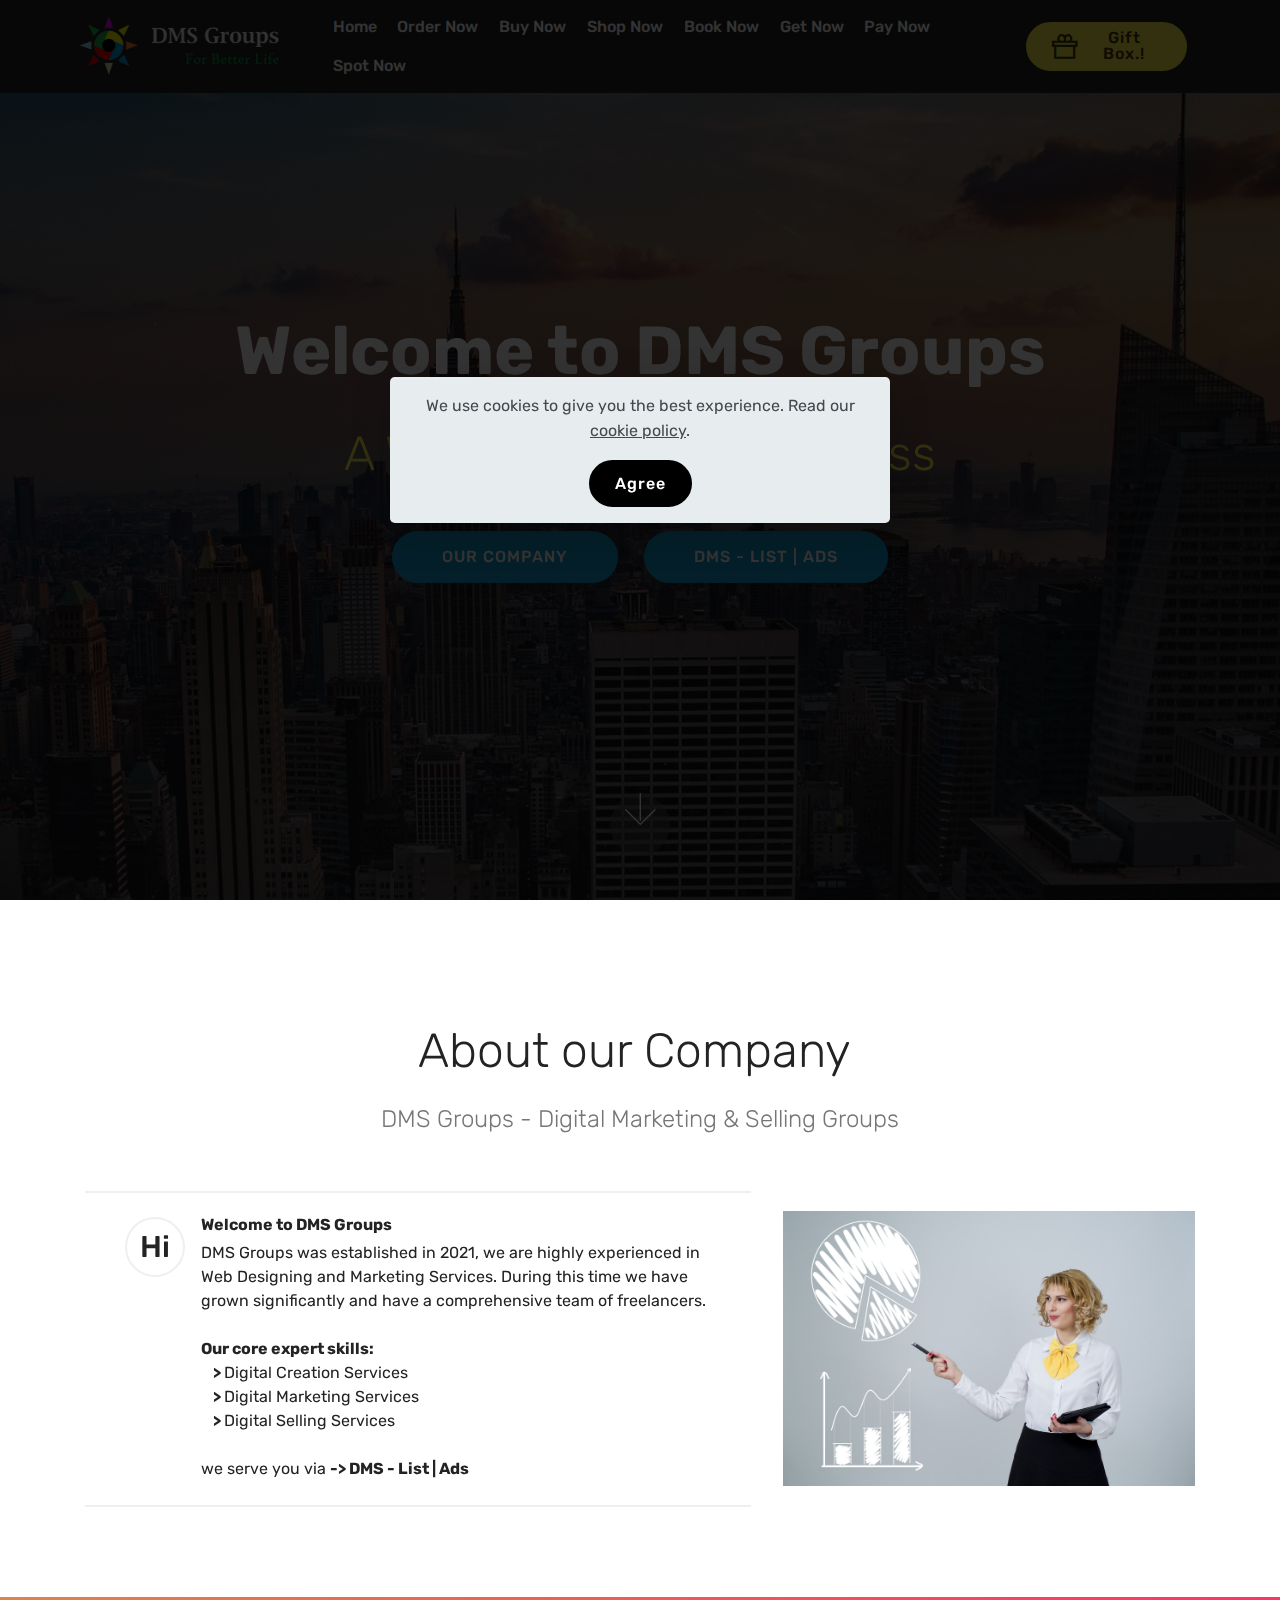
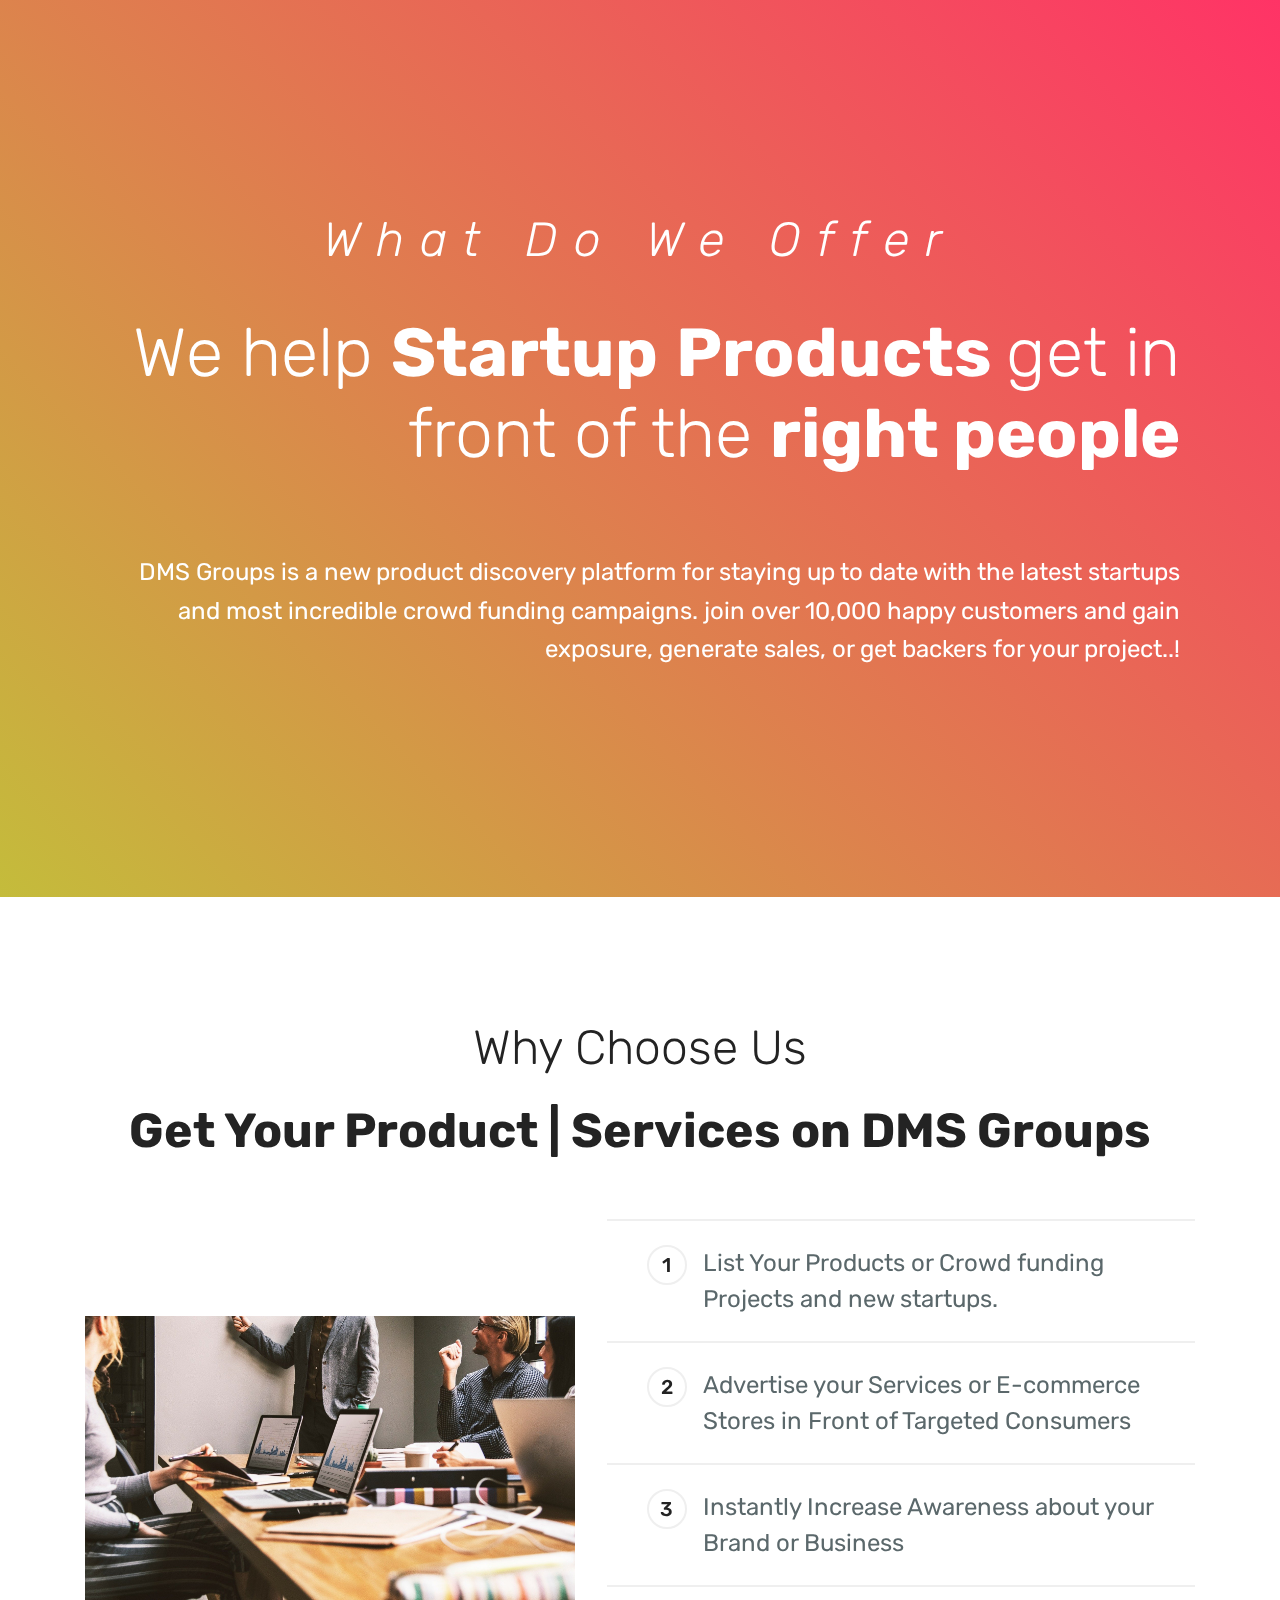
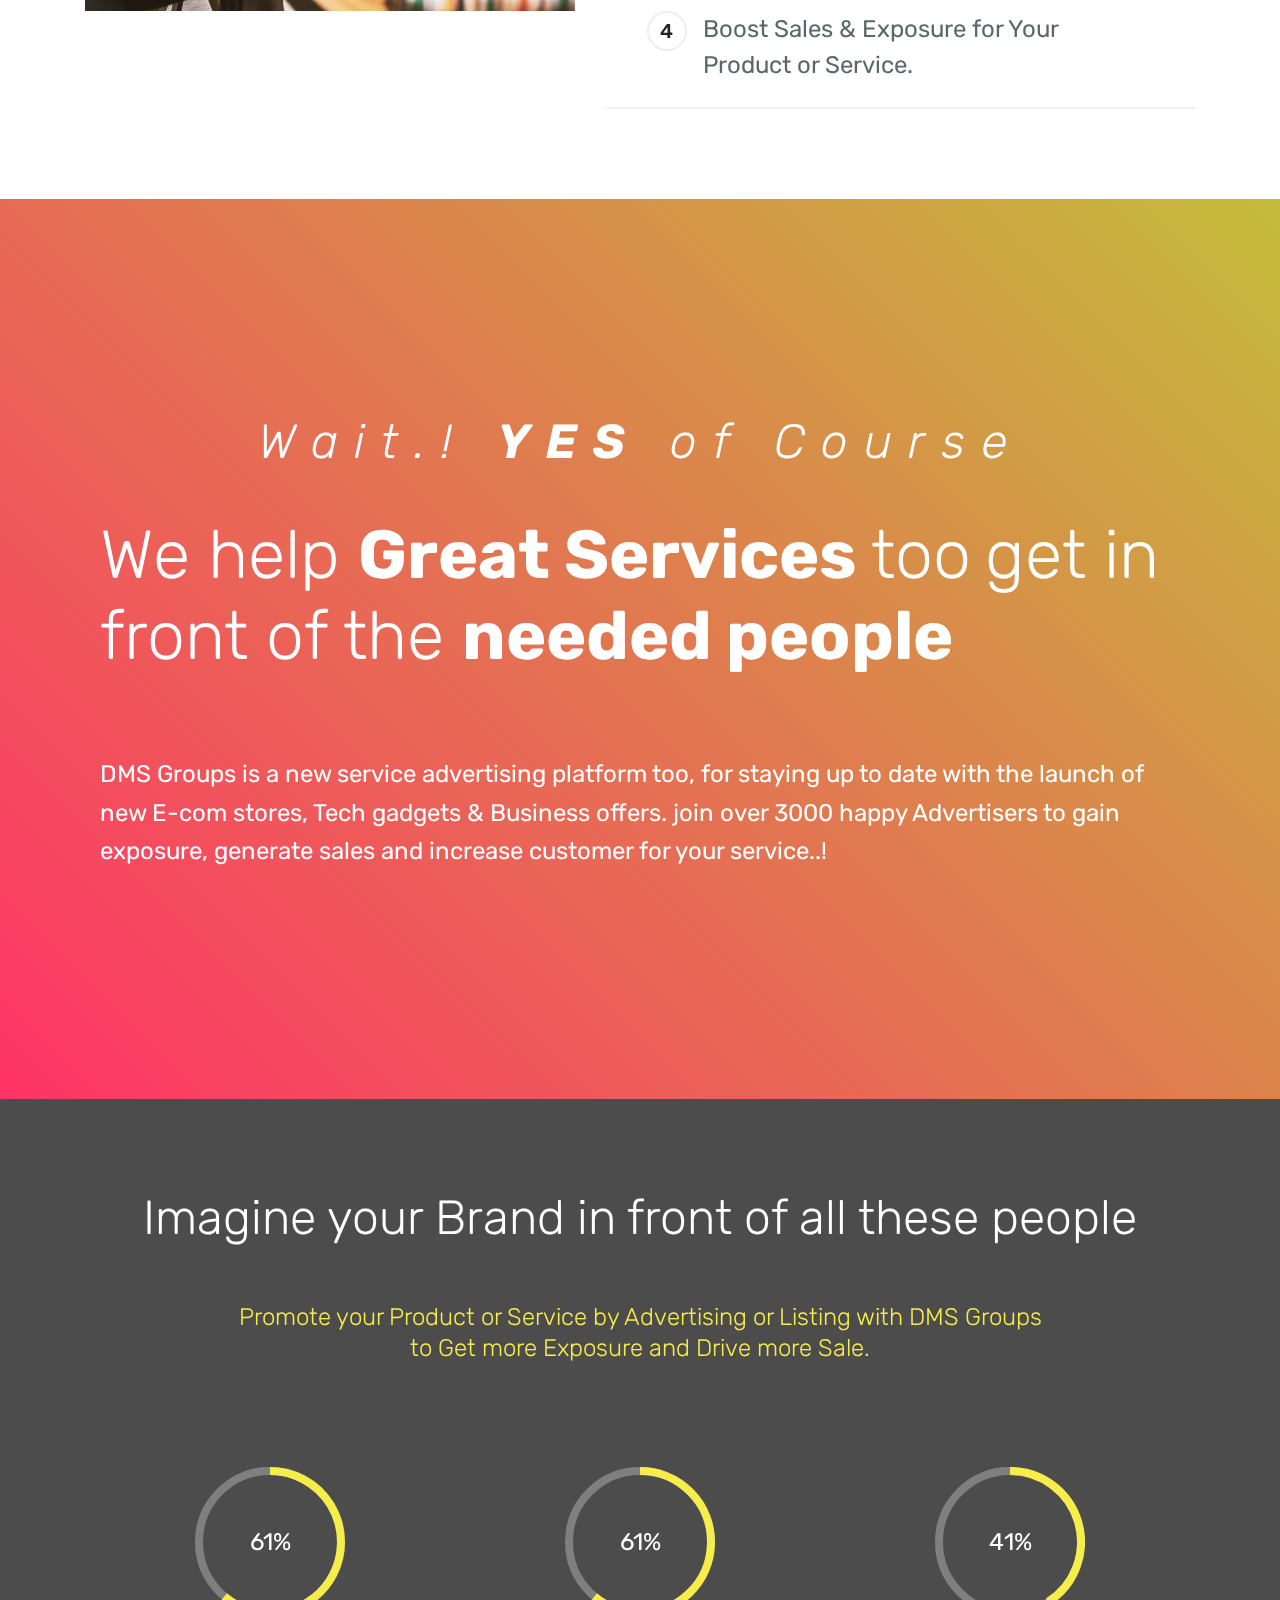
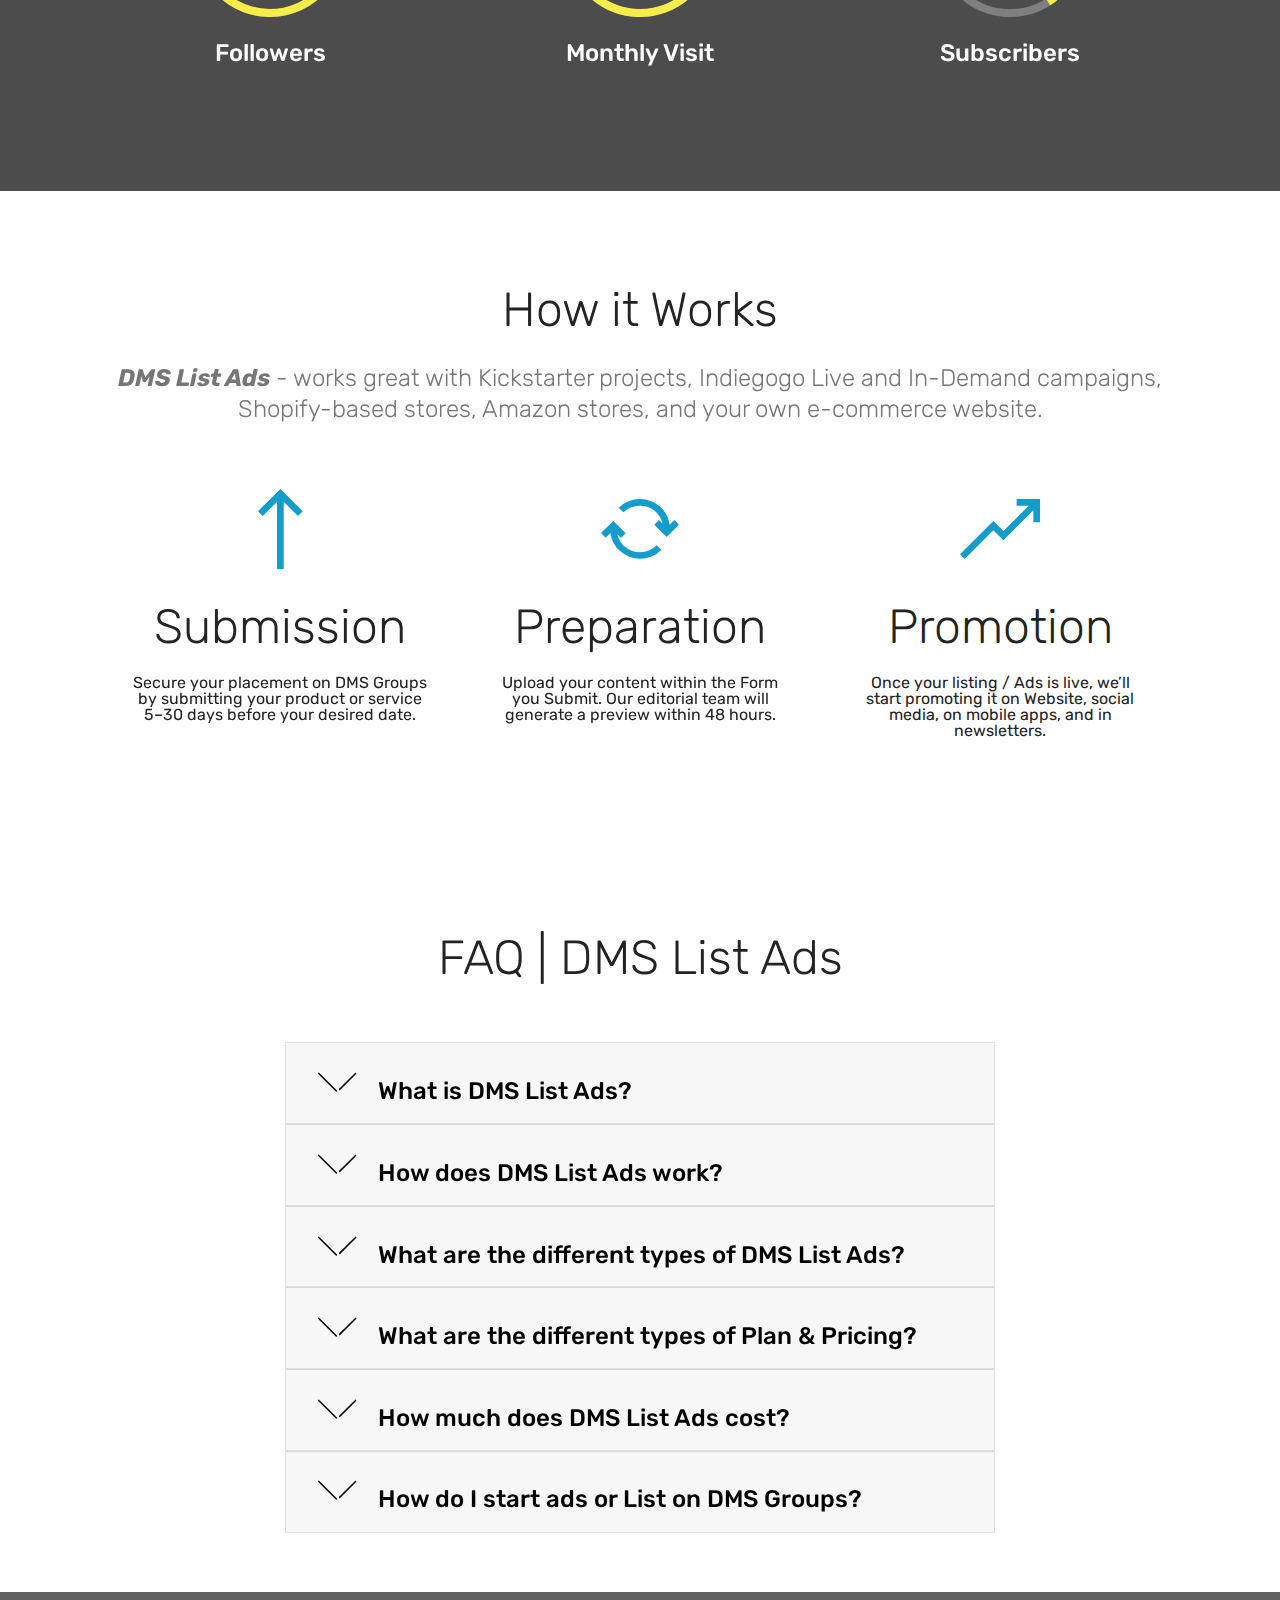
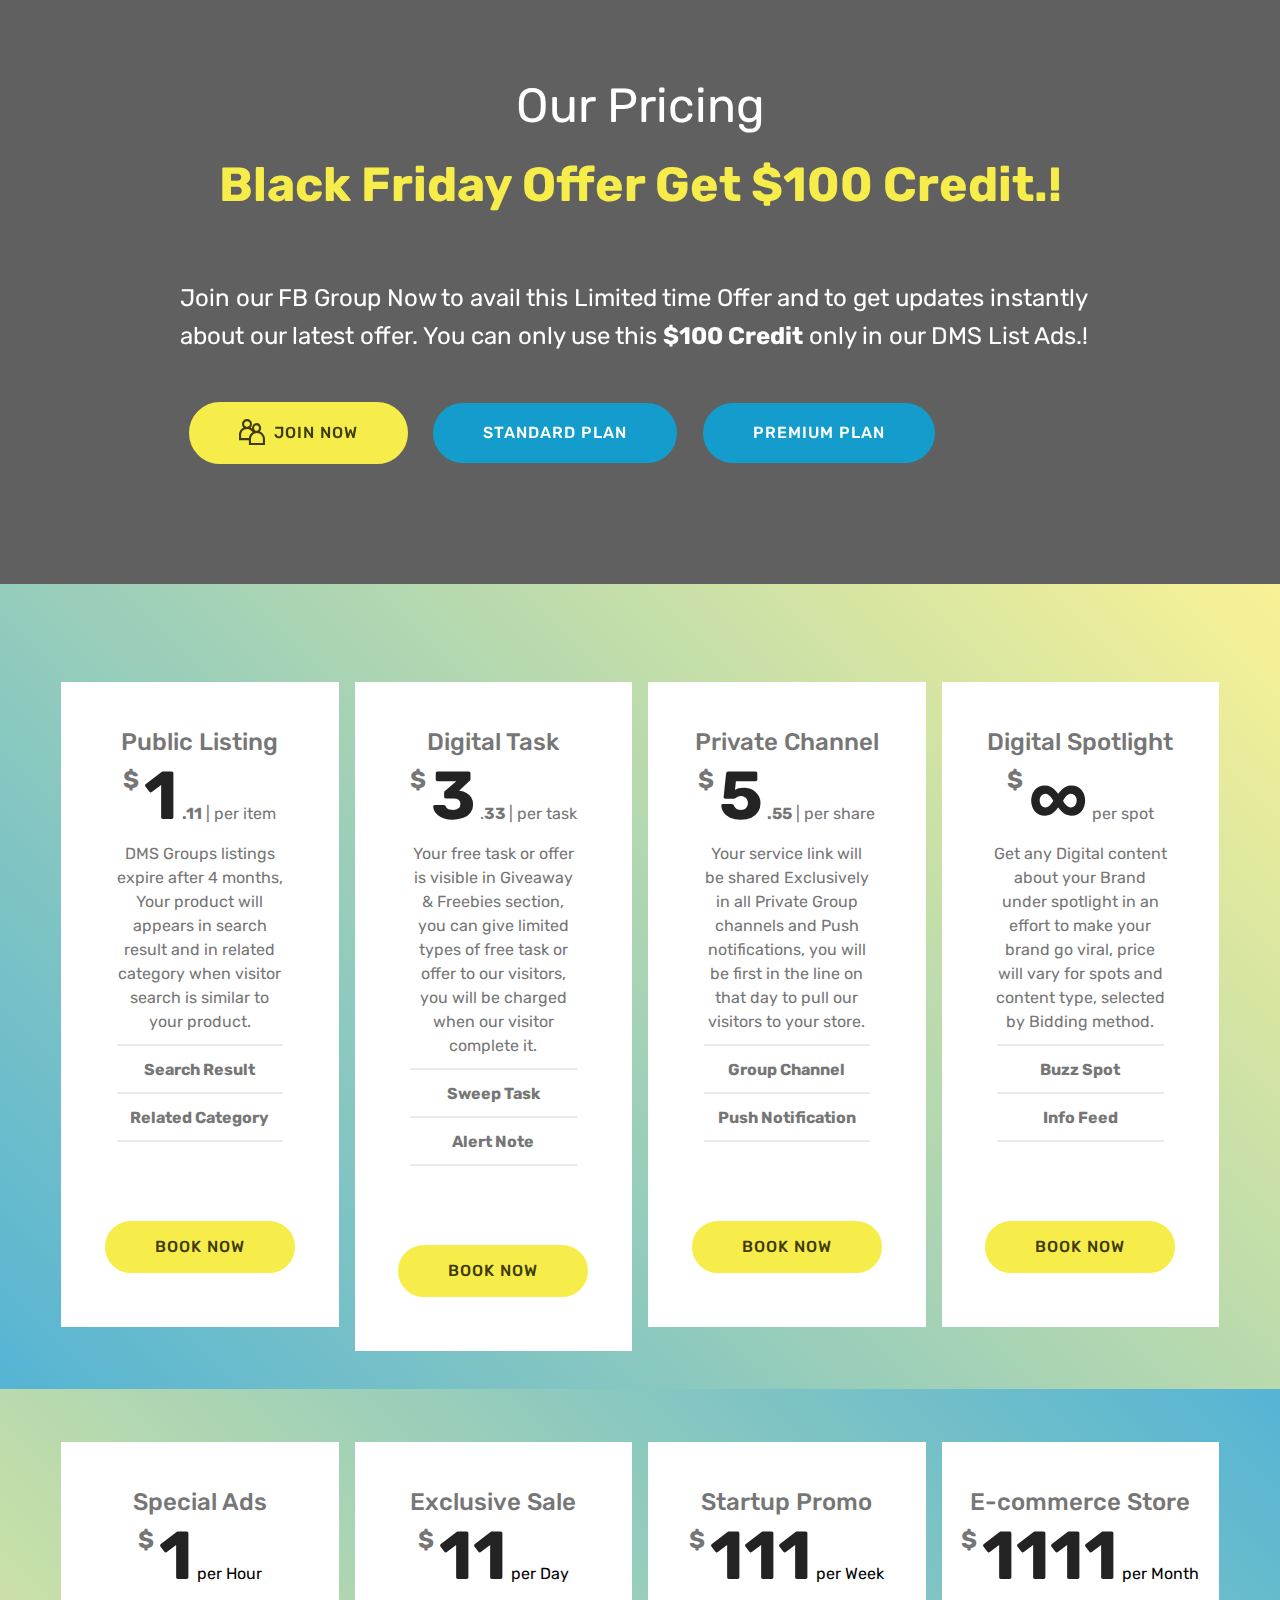
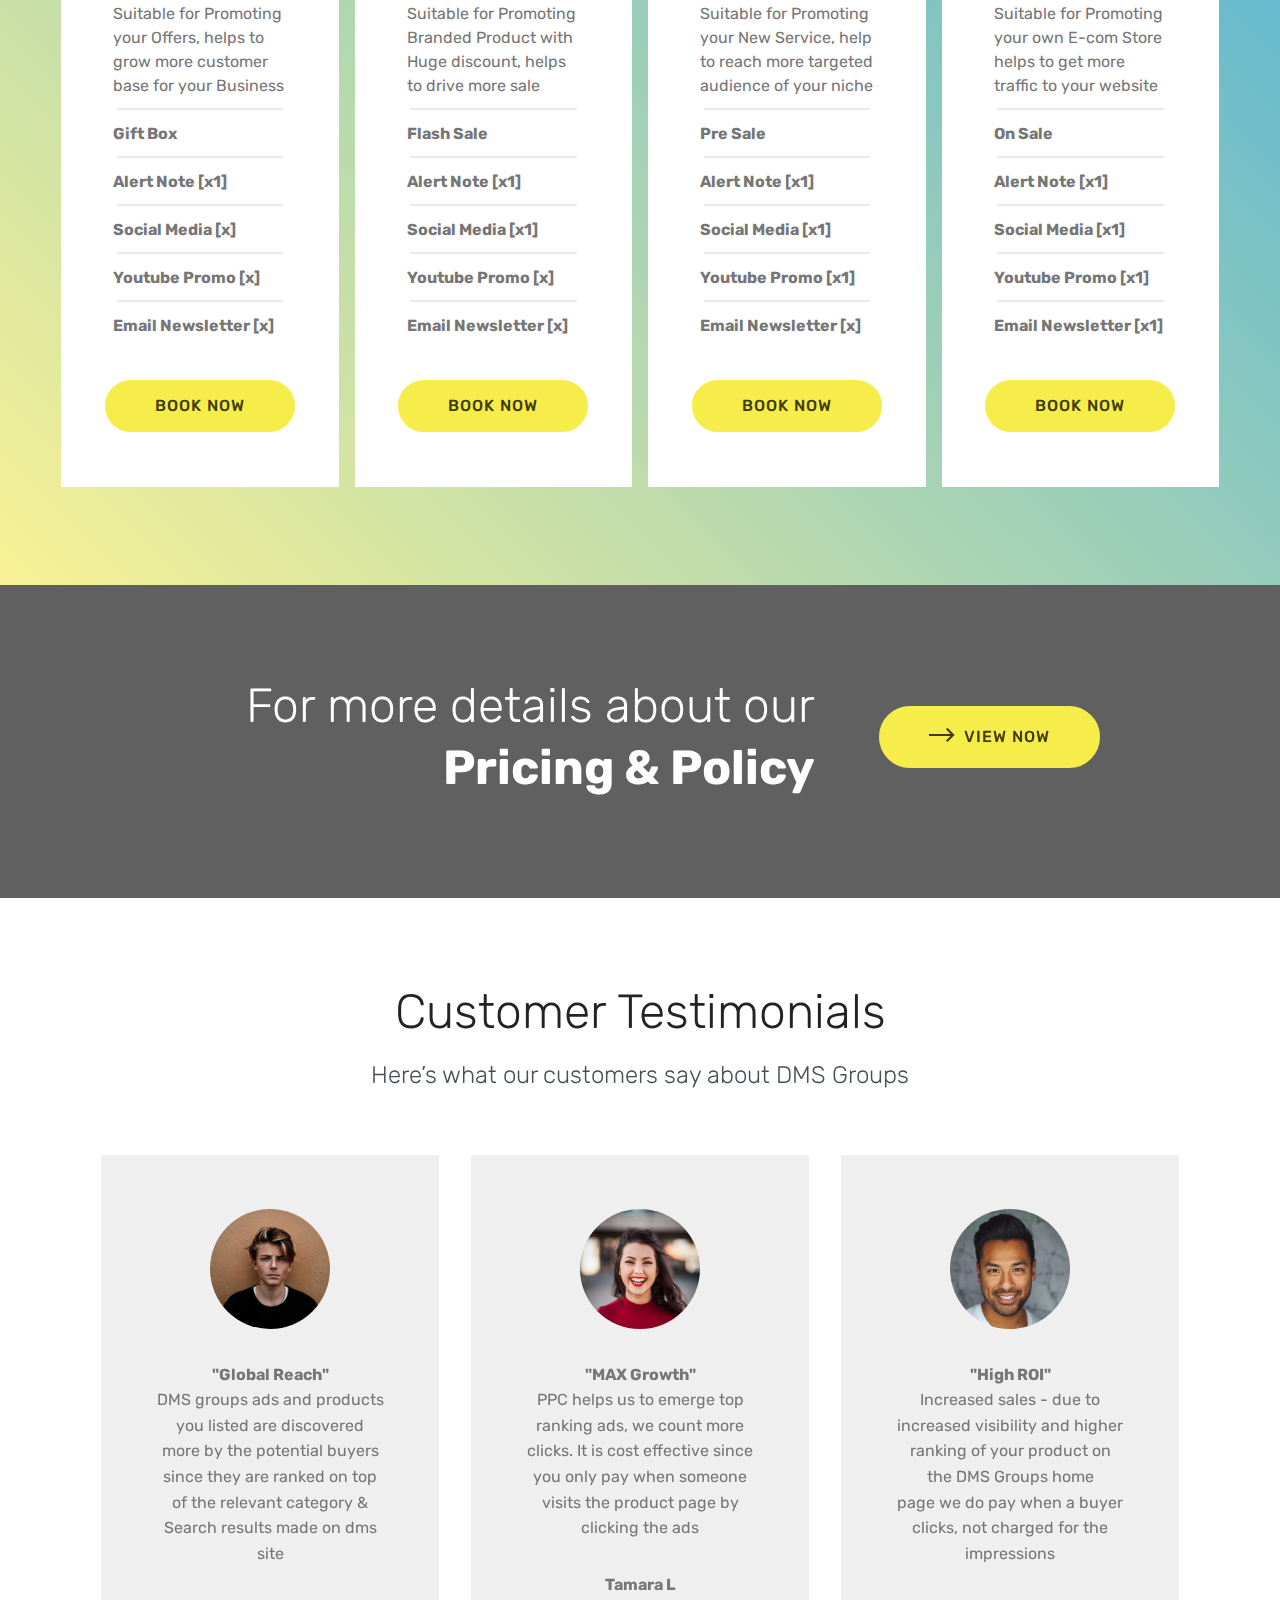
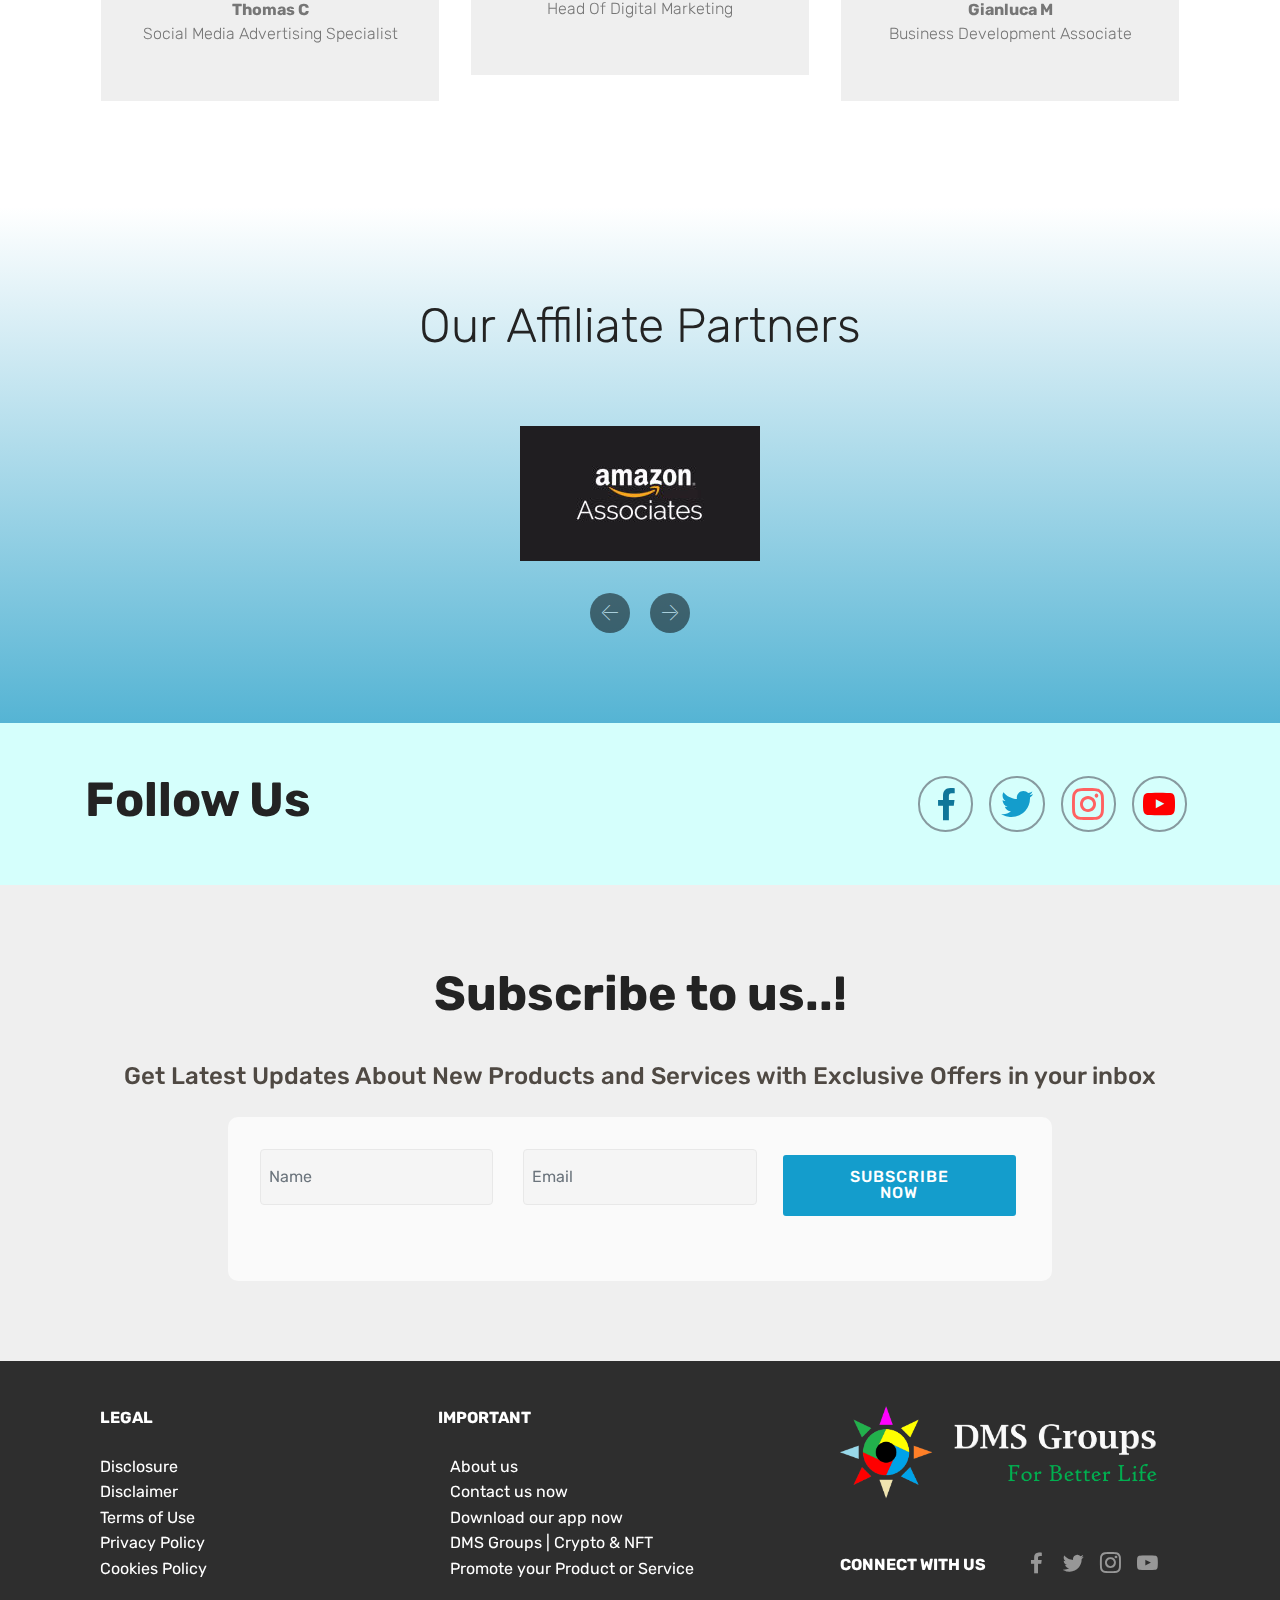
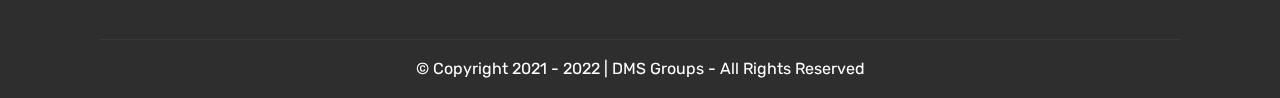
<file: about.html>
<!DOCTYPE html>
<html  >
<head>
  
  <meta charset="UTF-8">
  <meta http-equiv="X-UA-Compatible" content="IE=edge">
  
  <meta name="viewport" content="width=device-width, initial-scale=1, minimum-scale=1">
  <link rel="shortcut icon" href="assets/images/dms-groups-favicon-128x128.png" type="image/x-icon">
  <meta name="description" content="DMS Groups is created for you to stay updated about quality products & services which can help you to live better a lifestyle.">
  
  
  <title>About Us</title>
  <link rel="stylesheet" href="assets/web/assets/mobirise-icons/mobirise-icons.css">
  <link rel="stylesheet" href="assets/web/assets/mobirise-icons2/mobirise2.css">
  <link rel="stylesheet" href="assets/bootstrap/css/bootstrap.min.css">
  <link rel="stylesheet" href="assets/bootstrap/css/bootstrap-grid.min.css">
  <link rel="stylesheet" href="assets/bootstrap/css/bootstrap-reboot.min.css">
  <link rel="stylesheet" href="assets/tether/tether.min.css">
  <link rel="stylesheet" href="assets/as-pie-progress/css/progress.min.css">
  <link rel="stylesheet" href="assets/socicon/css/styles.css">
  <link rel="stylesheet" href="assets/dropdown/css/style.css">
  <link rel="stylesheet" href="assets/formstyler/jquery.formstyler.css">
  <link rel="stylesheet" href="assets/formstyler/jquery.formstyler.theme.css">
  <link rel="stylesheet" href="assets/datepicker/jquery.datetimepicker.min.css">
  <link rel="stylesheet" href="assets/theme/css/style.css">
  <link rel="preload" href="https://fonts.googleapis.com/css?family=Rubik:300,400,500,600,700,800,900,300i,400i,500i,600i,700i,800i,900i&display=swap" as="style" onload="this.onload=null;this.rel='stylesheet'">
  <noscript><link rel="stylesheet" href="https://fonts.googleapis.com/css?family=Rubik:300,400,500,600,700,800,900,300i,400i,500i,600i,700i,800i,900i&display=swap"></noscript>
  <link rel="preload" as="style" href="assets/mobirise/css/mbr-additional.css"><link rel="stylesheet" href="assets/mobirise/css/mbr-additional.css" type="text/css">
  
  
  
  
</head>
<body>
  
  <section class="cid-sNp7QRMkWk mbr-fullscreen mbr-parallax-background" id="Intro">

    

    <div class="mbr-overlay" style="opacity: 0.5; background-color: rgb(35, 35, 35);"></div>

    <div class="container align-center">
        <div class="row justify-content-md-center">
            <div class="mbr-white col-md-10">
                <h1 class="mbr-section-title mbr-bold pb-3 mbr-fonts-style display-1">Welcome to DMS Groups</h1>
                
                <p class="mbr-text pb-3 mbr-fonts-style display-2">
                    A Way to Growth &amp; Success
                </p>
                <div class="mbr-section-btn"><a class="btn btn-md btn-warning display-4" href="about.html#About">OUR COMPANY</a>
                    <a class="btn btn-md btn-warning display-4" href="about.html#Product">DMS - LIST | ADS</a></div>
            </div>
        </div>
    </div>
    <div class="mbr-arrow hidden-sm-down" aria-hidden="true">
        <a href="#next">
            <i class="mbri-down mbr-iconfont"></i>
        </a>
    </div>
</section>

<section class="counters4 counters cid-sNBZNVNnxD" id="About">

    

    

    <div class="container pt-4 mt-2">
        <h2 class="mbr-section-title pb-3 align-center mbr-fonts-style display-2">About our Company&nbsp;<br></h2>
        <h3 class="mbr-section-subtitle pb-5 align-center mbr-fonts-style display-5">
            DMS Groups - Digital Marketing &amp; Selling Groups</h3>
        <div class="media-container-row">
            <div class="media-block m-auto" style="width: 40%;">
                <div class="mbr-figure">
                    <img src="assets/images/mbr-12.jpg" alt="">
                </div>
            </div>
            <div class="cards-block">
                <div class="cards-container">
                    <div class="card px-3 align-left col-12">
                        <div class="panel-item p-4 d-flex align-items-start">
                            <div class="card-img pr-3">
                                <h3 class="img-text d-flex align-items-center justify-content-center">Hi</h3>
                            </div>
                            <div class="card-text">
                                <h4 class="mbr-content-title mbr-bold mbr-fonts-style display-7">Welcome to DMS Groups</h4>
                                <p class="mbr-content-text mbr-fonts-style display-7">DMS Groups was established in 2021, we are highly experienced in Web Designing and Marketing Services. During this time we have grown significantly and have a comprehensive team of freelancers.<br><br><strong>Our core expert skills:</strong><br>&nbsp; &nbsp;<strong>&gt;&nbsp;</strong>Digital Creation Services &nbsp;<br>&nbsp; &nbsp;<strong>&gt;&nbsp;</strong>Digital Marketing Services<br>&nbsp; &nbsp;<strong>&gt;&nbsp;</strong>Digital Selling Services<br><br>we serve you via <strong>-&gt;&nbsp;DMS - List | Ads</strong></p>
                            </div>
                        </div>
                    </div>
                    
                    
                    
                </div>
            </div>
        </div>
    </div>
</section>

<section class="header11 cid-sNC9GsBJbK mbr-fullscreen" id="Product">

    <!-- Block parameters controls (Blue "Gear" panel) -->
    
    <!-- End block parameters -->

    
    <div class="container align-left">
        <div class="media-container-column mbr-white col-md-12">
            <h3 class="mbr-section-subtitle py-3 mbr-fonts-style display-2">What Do We Offer</h3>
            <h1 class="mbr-section-title py-3 mbr-fonts-style display-1">We help <strong>Startup</strong>&nbsp;<strong>Products </strong>get in front of the <strong>right people</strong></h1>
            <p class="mbr-text py-3 mbr-fonts-style display-5">
                <br>DMS Groups is a new product discovery platform for staying up to date with the latest startups and most incredible crowd funding campaigns. join over 10,000 happy customers and gain exposure, generate sales, or get backers for your project..!</p>
            
        </div>
    </div>

    
</section>

<section class="counters4 counters cid-sNCdhX8tLP" id="Explain">

    

    

    <div class="container pt-4 mt-2">
        <h2 class="mbr-section-title pb-3 align-center mbr-fonts-style display-2">Why Choose Us</h2>
        <h3 class="mbr-section-subtitle pb-5 align-center mbr-fonts-style display-2"><strong>Get Your Product | Services on DMS Groups</strong></h3>
        <div class="media-container-row">
            <div class="media-block m-auto" style="width: 47%;">
                <div class="mbr-figure">
                    <img src="assets/images/mbr-13.jpg" alt="">
                </div>
            </div>
            <div class="cards-block">
                <div class="cards-container">
                    <div class="card px-3 align-left col-12">
                        <div class="panel-item p-4 d-flex align-items-start">
                            <div class="card-img pr-3">
                                <h3 class="img-text d-flex align-items-center justify-content-center">
                                    1
                                </h3>
                            </div>
                            <div class="card-text">
                                
                                <p class="mbr-content-text mbr-fonts-style display-5">
                                    List Your Products or Crowd funding Projects and new startups.</p>
                            </div>
                        </div>
                    </div>
                    <div class="card px-3 align-left col-12">
                        <div class="panel-item p-4 d-flex align-items-start">
                            <div class="card-img pr-3">
                                <h3 class="img-text d-flex align-items-center justify-content-center">
                                    2
                                </h3>
                            </div>
                            <div class="card-text">
                                
                                <p class="mbr-content-text mbr-fonts-style display-5">
                                    Advertise your Services or E-commerce Stores in Front of Targeted Consumers</p>
                            </div>
                        </div>
                    </div>
                    <div class="card px-3 align-left col-12">
                        <div class="panel-item p-4 d-flex align-items-start">
                            <div class="card-img pr-3">
                                <h3 class="img-text d-flex align-items-center justify-content-center">
                                    3
                                </h3>
                            </div>
                            <div class="card-text">
                                
                                <p class="mbr-content-text mbr-fonts-style display-5">
                                        Instantly Increase Awareness about your Brand or Business&nbsp;</p>
                            </div>
                        </div>
                    </div>
                    <div class="card px-3 align-left col-12">
                        <div class="panel-item p-4 d-flex align-items-start">
                            <div class="card-img pr-3">
                                <h3 class="img-text d-flex align-items-center justify-content-center">
                                    4
                                </h3>
                            </div>
                            <div class="card-texts">
                                
                                <p class="mbr-content-text mbr-fonts-style display-5">
                                        Boost Sales &amp; Exposure for Your <br>Product or Service.</p>
                            </div>
                        </div>
                    </div>
                </div>
            </div>
        </div>
    </div>
</section>

<section class="header11 cid-sQ4eiZVfJ3 mbr-fullscreen" id="Service">

    <!-- Block parameters controls (Blue "Gear" panel) -->
    
    <!-- End block parameters -->

    
    <div class="container align-left">
        <div class="media-container-column mbr-white col-md-12">
            <h3 class="mbr-section-subtitle py-3 mbr-fonts-style display-2">Wait.! <strong>YES</strong>&nbsp;of Course</h3>
            <h1 class="mbr-section-title py-3 mbr-fonts-style display-1">We help <strong>Great Services&nbsp;</strong>too<strong>&nbsp;</strong>get in front of the <strong>needed people</strong></h1>
            <p class="mbr-text py-3 mbr-fonts-style display-5">
                <br>DMS Groups is a new service&nbsp;advertising platform too, for staying up to date with the launch of<br> new E-com stores, Tech gadgets &amp; Business offers. join over 3000 happy Advertisers to gain exposure, generate sales and increase customer for your service..!<br></p>
            
        </div>
    </div>

    
</section>

<section class="progress-bars3 cid-sNChmVuxrT mbr-parallax-background" id="Progress-Bar">
 
     

    <div class="mbr-overlay" style="opacity: 0.8; background-color: rgb(35, 35, 35);">
    </div>
    
    <div class="container">
        <h2 class="mbr-section-title pb-3 align-center mbr-fonts-style display-2">Imagine your Brand in front of all these people</h2>

        <h3 class="mbr-section-subtitle mbr-fonts-style display-5">
            
        <div><br></div><div>Promote your Product or Service by Advertising or Listing with DMS Groups
</div><div>to Get more Exposure and Drive more Sale.
</div><div><br></div></h3>
    
        <div class="media-container-row pt-5 mt-2">
            <div class="card p-3 align-center">
                <div class="wrap">
                    <div class="pie_progress progress1" role="progressbar" data-goal="65">
                        <p class="pie_progress__number mbr-fonts-style display-5">12%</p>
                    </div>
                </div> 
                <div class="mbr-crt-title pt-3">
                    <h4 class="card-title py-2 mbr-fonts-style display-5">
                        Followers</h4>
                </div>                 
            </div>

            <div class="card p-3 align-center">
                <div class="wrap">
                    <div class="pie_progress progress2" role="progressbar" data-goal="76">
                        <p class="pie_progress__number mbr-fonts-style display-5">60%</p>
                    </div>
                </div> 
                <div class="mbr-crt-title pt-3">
                    <h4 class="card-title py-2 mbr-fonts-style display-5">Monthly Visit</h4>
                </div>                 
            </div>

            <div class="card p-3 align-center">
                <div class="wrap">
                    <div class="pie_progress progress3" role="progressbar" data-goal="41">
                        <p class="pie_progress__number mbr-fonts-style display-5">55%</p>
                    </div>
                </div> 
                <div class="mbr-crt-title pt-3">
                    <h4 class="card-title py-2 mbr-fonts-style display-5">
                        Subscribers
                    </h4>
                </div>                 
            </div>

            

            

            
        </div>
</div></section>

<section class="counters1 counters cid-sNCisy6kkZ" id="Process">

    

    

    <div class="container">
        <h2 class="mbr-section-title pb-3 align-center mbr-fonts-style display-2">
            How it Works</h2>
        <h3 class="mbr-section-subtitle mbr-fonts-style display-5"><strong><em>DMS List Ads</em></strong> - works great with Kickstarter projects, Indiegogo Live and In-Demand campaigns, <br>Shopify-based stores, Amazon stores, and your own e-commerce website.</h3>

        <div class="container pt-4 mt-2">
            <div class="media-container-row">
                <div class="card p-3 align-center col-12 col-md-6 col-lg-4">
                    <div class="panel-item p-3">
                        <div class="card-img pb-3">
                            <span class="mbr-iconfont mobi-mbri-up mobi-mbri"></span>
                        </div>

                        <div class="card-text">
                            <h3 class="count pt-3 pb-3 mbr-fonts-style display-2">
                                  Submission
                            </h3>
                            <h4 class="mbr-content-title mbr-bold mbr-fonts-style display-7"><span style="font-weight: normal;">Secure your placement on DMS Groups by submitting your product or service 5–30 days before your desired date.</span></h4>
                            
                        </div>
                    </div>
                </div>


                <div class="card p-3 align-center col-12 col-md-6 col-lg-4">
                    <div class="panel-item p-3">
                        <div class="card-img pb-3">
                            <span class="mbr-iconfont mobi-mbri-update mobi-mbri"></span>
                        </div>
                        <div class="card-text">
                            <h3 class="count pt-3 pb-3 mbr-fonts-style display-2">
                                  Preparation
                            </h3>
                            <h4 class="mbr-content-title mbr-bold mbr-fonts-style display-7"><span style="font-weight: normal;">Upload your content within the Form you Submit. Our editorial team will generate a preview within 48 hours.</span></h4>
                            
                        </div>
                    </div>
                </div>

                <div class="card p-3 align-center col-12 col-md-6 col-lg-4">
                    <div class="panel-item p-3">
                        <div class="card-img pb-3">
                            <span class="mbr-iconfont mobi-mbri-growing-chart mobi-mbri"></span>
                        </div>
                        <div class="card-text">
                            <h3 class="count pt-3 pb-3 mbr-fonts-style display-2">
                                  Promotion
                            </h3>
                            <h4 class="mbr-content-title mbr-bold mbr-fonts-style display-7"><span style="font-weight: normal;">Once your listing / Ads is live, we’ll start promoting it on Website, social media, on mobile apps, and in newsletters.</span></h4>
                            
                        </div>
                    </div>
                </div>


                
            </div>
        </div>
   </div>
</section>

<section class="toggle1 cid-sWnKL4luW0" id="FAQ">

    

    
        <div class="container">
            <div class="media-container-row">
                <div class="col-12 col-md-8">
                    <div class="section-head text-center space30">
                       <h2 class="mbr-section-title pb-5 mbr-fonts-style display-2">FAQ |&nbsp;DMS List Ads</h2>
                    </div>
                    <div class="clearfix"></div>
                    <div id="bootstrap-toggle" class="toggle-panel accordionStyles tab-content">
                        <div class="card">
                            <div class="card-header" role="tab" id="headingOne">
                                <a role="button" class="collapsed panel-title text-black" data-toggle="collapse" data-core="" href="#collapse1_62" aria-expanded="false" aria-controls="collapse1">
                                    <h4 class="mbr-fonts-style display-5">
                                        <span class="sign mbr-iconfont mbri-arrow-down inactive"></span>&nbsp;What is DMS List Ads?</h4>
                                </a>
                            </div>
                            <div id="collapse1_62" class="panel-collapse noScroll collapse" role="tabpanel" aria-labelledby="headingOne">
                                <div class="panel-body p-4">
                                    <p class="mbr-fonts-style panel-text display-7">DMS List Ads is an online listing solution that businesses use to list their products and services on DMS Groups (website, webpages, webapp and across the web)<br><br>DMS List Ads also an online advertising solution that businesses use to advertise their products and services on DMS Groups (website, webpages, webapp and across the web)<br><br>in DMS Groups<br><strong>Customers:</strong>&nbsp;can list their business (product and services) both physical &amp; digital online.<br><strong>Advertisers:&nbsp;</strong>can advertise their (product and services) both physical &amp; digital online.<br><br>List / Ads - by Combining both we mention as [DMS List Ads or Campaigns].<br><br>DMS List Ads also allows our Customer to use specific service that we provide like listing your product or service in DMS Groups and sharing about it to our users and customer.<br><br>DMS List Ads allows advertisers to choose specific goals for their ads, like driving website visits, reach targeted audience, increase sales and grow customer base for a business.<br><br><strong>With a DMS List Ads&nbsp;<br><br></strong>Customers and Advertiser can customise their budget, goals and targets before start their campaign but not below our&nbsp;minimum requirements set by us.&nbsp;<br></p>
                                </div>
                            </div>
                        </div>
                        <div class="card">
                            <div class="card-header" role="tab" id="headingTwo">
                                <a role="button" class="collapsed panel-title text-black" data-toggle="collapse" data-core="" href="#collapse2_62" aria-expanded="false" aria-controls="collapse2">
                                    <h4 class="mbr-fonts-style display-5">
                                        <span class="sign mbr-iconfont mbri-arrow-down inactive"></span>&nbsp;How does DMS List Ads work?</h4>
                                </a>

                            </div>
                            <div id="collapse2_62" class="panel-collapse noScroll collapse" role="tabpanel" aria-labelledby="headingTwo">
                                <div class="panel-body p-4">
                                    <p class="mbr-fonts-style panel-text display-7">DMS List Ads works by displaying your ads/listing randomly and when people search is related to your products and services in&nbsp;DMS Groups. By leveraging smart technology, <br>we helps get your List or Ads in front of potential customers at just the moment <br>they’re ready to take action.
<br>
<br>You start by selecting your goal like, (getting more visitors to your website or grow customer base, listing or sharing your product or services with dms groups user or customers) you’ll craft your Campaign and Finally, set your max budget cap.
<br><br>Once your campaign is approved, it stars to appear in DMS Groups <strong>web </strong>(site, app, page) randomly or whenever users search is matching or related to your product or service which depends on your campaign type. You only pay when users engage with your list/ads, like clicking your ad or Completing a task or&nbsp;when You utilize our DMS Groups services like listing your product or service in DMS Groups or sharing about it to our users or customer etc.,</p>
                                </div>
                            </div>
                        </div>
                        <div class="card">
                            <div class="card-header" role="tab" id="headingThree">
                                <a role="button" class="collapsed panel-title text-black" data-toggle="collapse" data-core="" href="#collapse3_62" aria-expanded="false" aria-controls="collapse3">
                                    <h4 class="mbr-fonts-style display-5">
                                        <span class="sign mbr-iconfont mbri-arrow-down inactive"></span>&nbsp;What are the different types of DMS List Ads?</h4>
                                </a>
                            </div>
                            <div id="collapse3_62" class="panel-collapse noScroll collapse" role="tabpanel" aria-labelledby="headingThree">
                                <div class="panel-body p-4">
                                    <p class="mbr-fonts-style panel-text display-7">There are Four basic types of [DMS List Ads] in short we call it as [Campaigns]<br>
<br>Text campaigns – usually text form,&nbsp;<br>Image campaigns – usually image form,&nbsp;<br>Video campaigns – usually 6 or 10 second videos,&nbsp;<br>Audio campaigns -&nbsp;usually 6 or 15 second Audio,<br><br>all&nbsp;these type of campaigns appear on websites or apps,&nbsp;when your list/ads is similar to our visitor search it may vary based on the plan you chosen too.<br><br>Learn more here.</p>
                                </div>
                            </div>
                        </div>
                        <div class="card">
                            <div class="card-header" role="tab" id="headingThree">
                                <a role="button" class="collapsed panel-title text-black" data-toggle="collapse" data-core="" href="#collapse4_62" aria-expanded="false" aria-controls="collapse4">
                                    <h4 class="mbr-fonts-style display-5">
                                        <span class="sign mbr-iconfont mbri-arrow-down inactive"></span>&nbsp;What are the different types of Plan &amp; Pricing?</h4>
                                </a>
                            </div>
                            <div id="collapse4_62" class="panel-collapse noScroll collapse" role="tabpanel" aria-labelledby="headingThree">
                                <div class="panel-body p-4">
                                    <p class="mbr-fonts-style panel-text display-7">There are 2 different types of Plan &amp; Pricing available below:<br><br><strong>2 Plan:<br></strong>Plan 1:&nbsp;Standard Plan - Custom price<br>Plan 2: Premium Plan - Fixed price<br><br><strong>2 Pricing:
</strong><br>Fixed Price: Fixed price is set by dms groups for some specific service.
<br>Custom Price: Set by customers as per their budget not below our min. requirement.&nbsp;<br><br><strong>As per standard plan:</strong> you can choose section, goal, budget and types of your campaigns but you cant able to choose your list/ads position or date it should appear,&nbsp;<br><br><strong>As per premium plan:</strong> you don't need to worry about your list/ads position because the first position in all section is only for premium plan you are already first in line, then you can choose section, goal, types of your campaigns and&nbsp;date it should appear but you cant able to set your price which is a fixed price set by us.<br></p>
                                </div>
                            </div>
                        </div>
                        <div class="card">
                            <div class="card-header" role="tab" id="headingThree">
                                <a role="button" class="collapsed panel-title text-black" data-toggle="collapse" data-core="" href="#collapse5_62" aria-expanded="false" aria-controls="collapse5">
                                    <h4 class="mbr-fonts-style display-5">
                                        <span class="sign mbr-iconfont mbri-arrow-down inactive"></span>&nbsp;How much does DMS List Ads cost?</h4>
                                </a>
                            </div>
                            <div id="collapse5_62" class="panel-collapse noScroll collapse" role="tabpanel" aria-labelledby="headingThree">
                                <div class="panel-body p-4">
                                    <p class="mbr-fonts-style panel-text display-7">
                                       Your DMS List Ads - <strong>Premium Plan</strong> cost for is determined by us&nbsp;based on a few factors. Learn more here.<br><br>Your DMS List Ads - <strong>Standard Plan cost </strong>is determined by your budget settings and bidding amount. but it doesn't mean you got full control over your budget and campaign, we set our minimum requirement and some restrictions while you setting your budget amount for your campaigns which will&nbsp;vary based on a few factors.<br><br>You are only charged when users interact with your campaign, as per the promo plan you selected. users interactions are counted by 3 types of action models, your total charges will be calculate by <br><br>[ Total interaction type counted x You plan min. cost <strong>or incase</strong> your max. budget cost ]<br><br>3 types of Action Models counted as interaction are: <strong>CPM, CPC, CPA</strong><br>
<br><strong>CPM - Cost Per Impression,</strong> where you pay based on how many times your ad was shown to our visitors&nbsp;<strong>(not clicked)</strong><br><strong>
</strong><br><strong>CPC - Cost Per Click</strong>, where you pay based on how many times your ad was clicked by our visitors<strong>  (clicked)</strong><br><strong>
</strong><br><strong>CPA - Cost Per Action</strong>, where you pay when a user completes a predefined engagement or any service action we done for you&nbsp;<strong>(like Completing a task or sharing a link)</strong><br><br><strong>*NOTE:</strong> The cost for CPM, CPC, CPA can vary based on a few factors. Learn more here.<strong><br></strong><br></p>
                                </div>
                            </div>
                        </div>
                        <div class="card">
                            <div class="card-header" role="tab" id="headingThree">
                                <a role="button" class="collapsed panel-title text-black" data-toggle="collapse" data-core="" href="#collapse6_62" aria-expanded="false" aria-controls="collapse6">
                                    <h4 class="mbr-fonts-style display-5">
                                        <span class="sign mbr-iconfont mbri-arrow-down inactive"></span>&nbsp;How do I start ads or List on DMS Groups?</h4>
                                </a>
                            </div>
                            <div id="collapse6_62" class="panel-collapse noScroll collapse" role="tabpanel" aria-labelledby="headingThree">
                                <div class="panel-body p-4">
                                    <p class="mbr-fonts-style panel-text display-7">
                                       To get started DMS List Ads, <strong>Click here</strong> to apply for your first campaign. Once your first Campaign is completely approved by our team we will send you a payment checkout link&nbsp; to your registered email id, click that link and pay the amount. after we received the amount that you paid to start your campaign,&nbsp;<br><br>We will create a&nbsp;<strong>DMS Groups - ID</strong>&nbsp;with default login &amp; password and Bill for the paid amount will be send it to your email id. The campaign will start as per your choice.&nbsp;<br><br>Once you got your <strong>DMS Groups - ID&nbsp;&gt;&nbsp;</strong><em>Click here</em><strong> </strong>to apply for new campaigns.&nbsp;<br>Learn more here.<br><br><strong>Thank you</strong><br>DMS Groups<br><br><br></p>
                                </div>
                            </div>
                        </div>
                    </div>
                </div>
            </div>
        </div>
</section>

<section class="mbr-section info3 cid-sNCu1VYWuD mbr-parallax-background" id="Pricing">

    

    <div class="mbr-overlay" style="opacity: 0.7; background-color: rgb(35, 35, 35);">
    </div>

    <div class="container">
        <div class="row justify-content-center">
            <div class="media-container-column title col-12 col-md-10">
                <h2 class="align-left mbr-bold mbr-white pb-3 mbr-fonts-style display-2"><span style="font-weight: normal;">Our Pricing</span></h2>
                <h3 class="mbr-section-subtitle align-left mbr-light mbr-white pb-3 mbr-fonts-style display-2"><strong>Black Friday Offer Get $100 Credit.!</strong><div>
</div></h3>
                <p class="mbr-text align-left mbr-white mbr-fonts-style display-5">
                    <br>Join our FB Group Now to avail this Limited time Offer and to get updates instantly about our latest offer. You can only use this <strong>$100 Credit</strong> only in our DMS List Ads.!</p>
                <div class="mbr-section-btn align-left py-4"><a class="btn btn-success display-7" href="https://forms.gle/CmVhyJVyCpGjcMvE6" target="_blank"><span class="mobi-mbri mobi-mbri-users mbr-iconfont mbr-iconfont-btn"></span>JOIN NOW</a>
                    <a class="btn btn-warning display-7" href="about.html#Standard-Plan-1">STANDARD PLAN</a> <a class="btn btn-warning display-7" href="about.html#Premium-Plan">PREMIUM PLAN</a></div>
            </div>
        </div>
    </div>
</section>

<section class="pricing-table1 cid-sQfU28y4ws" id="Standard-Plan-1">

    

    
    <div class="container">
        <div class="media-container-row">

            <div class="plan col-12 mx-2 my-2 justify-content-center col-lg-3">
                <div class="plan-header text-center pt-5">
                    <h3 class="plan-title mbr-fonts-style display-5">Public Listing</h3>
                    <div class="plan-price">
                        <span class="price-value mbr-fonts-style display-5">
                            $
                        </span>
                        <span class="price-figure mbr-fonts-style display-1">
                              1</span>
                        <small class="price-term mbr-fonts-style display-7"><strong>.11</strong> | per item</small>
                    </div>
                </div>
                <div class="plan-body pb-5">
                    <div class="plan-list align-center">
                        <ul class="list-group list-group-flush mbr-fonts-style display-7">
                            <li class="list-group-item">DMS Groups listings expire after 4 months, Your product will appears in search result and in related category when  visitor search is similar to your product.</li>
                            <li class="list-group-item"><strong>
                                Search Result</strong></li><li class="list-group-item"><strong>Related Category</strong></li><li class="list-group-item"><strong><br></strong></li>
                        </ul>
                    </div>
                    <div class="mbr-section-btn text-center pt-4"><a href="https://forms.gle/SJcXGtEXViGarwr97" class="btn btn-success display-4" target="_blank">BOOK NOW</a></div>
                </div>
            </div>

            <div class="plan col-12 mx-2 my-2 justify-content-center col-lg-3">
                <div class="plan-header text-center pt-5">
                    <h3 class="plan-title mbr-fonts-style display-5">Digital Task</h3>
                    <div class="plan-price">
                        <span class="price-value mbr-fonts-style display-5">
                            $
                        </span>
                        <span class="price-figure mbr-fonts-style display-1">3</span>
                        <small class="price-term mbr-fonts-style display-7">.<strong>33&nbsp;</strong>| per task</small>
                    </div>
                </div>
                <div class="plan-body pb-5">
                    <div class="plan-list align-center">
                        <ul class="list-group list-group-flush mbr-fonts-style display-7">
                            <li class="list-group-item">Your free task or offer is visible in Giveaway &amp; Freebies section, you can give limited types of free task or offer to our visitors, you will be charged when our visitor complete it.</li>
                            <li class="list-group-item"><strong>Sweep Task
</strong></li><li class="list-group-item"><strong>Alert Note</strong></li><li class="list-group-item"><br></li>
                        </ul>
                    </div>
                    <div class="mbr-section-btn text-center pt-4"><a href="https://forms.gle/SJcXGtEXViGarwr97" class="btn btn-success display-4" target="_blank">BOOK NOW</a></div>
                </div>
            </div>

            <div class="plan col-12 mx-2 my-2 justify-content-center col-lg-3">
                <div class="plan-header text-center pt-5">
                    <h3 class="plan-title mbr-fonts-style display-5">Private Channel</h3>
                    <div class="plan-price">
                        <span class="price-value mbr-fonts-style display-5">
                            $
                        </span>
                        <span class="price-figure mbr-fonts-style display-1">5</span>
                        <small class="price-term mbr-fonts-style display-7"><strong>
                            .55</strong>&nbsp;| per share</small>
                    </div>
                </div>
                <div class="plan-body pb-5">
                    <div class="plan-list align-center">
                        <ul class="list-group list-group-flush mbr-fonts-style display-7">
                            <li class="list-group-item">Your service link will be shared Exclusively in all Private Group channels and Push notifications, you will be first in the line on that day to pull our visitors to your store.</li>
                            <li class="list-group-item"><strong>Group Channel
</strong></li><li class="list-group-item"><strong>Push Notification</strong></li><li class="list-group-item"><br></li>
                        </ul>
                    </div>
                    <div class="mbr-section-btn text-center pt-4"><a href="https://forms.gle/SJcXGtEXViGarwr97" class="btn btn-success display-4" target="_blank">BOOK NOW</a></div>
                </div>
            </div>

            <div class="plan col-12 mx-2 my-2 justify-content-center col-lg-3">
                <div class="plan-header text-center pt-5">
                    <h3 class="plan-title mbr-fonts-style display-5">Digital Spotlight</h3>
                    <div class="plan-price">
                        <span class="price-value mbr-fonts-style display-5">
                            $
                        </span>
                        <span class="price-figure mbr-fonts-style display-1">∞</span>
                        <small class="price-term mbr-fonts-style display-7">per spot</small>
                    </div>
                </div>
                <div class="plan-body pb-5">
                    <div class="plan-list align-center">
                        <ul class="list-group list-group-flush mbr-fonts-style display-7">
                            <li class="list-group-item">Get any Digital content about your Brand under spotlight in an effort to make your brand go viral, price will vary for spots and content type, selected by Bidding method.</li>
                            <li class="list-group-item"><strong>Buzz Spot
</strong></li><li class="list-group-item"><strong>Info Feed</strong></li><li class="list-group-item"><strong><br></strong></li>
                        </ul>
                    </div>
                    <div class="mbr-section-btn text-center pt-4"><a href="https://forms.gle/SJcXGtEXViGarwr97" class="btn btn-success display-4" target="_blank">BOOK NOW</a></div>
                </div>
            </div>
        </div>
    </div>
</section>

<section class="pricing-table1 cid-sQfU3ona7B" id="Premium-Plan">

    

    
    <div class="container">
        <div class="media-container-row">

            <div class="plan col-12 mx-2 my-2 justify-content-center col-lg-3">
                <div class="plan-header text-center pt-5">
                    <h3 class="plan-title mbr-fonts-style display-5">Special Ads</h3>
                    <div class="plan-price">
                        <span class="price-value mbr-fonts-style display-5">
                            $
                        </span>
                        <span class="price-figure mbr-fonts-style display-1">1</span>
                        <small class="price-term mbr-fonts-style display-7">per Hour</small>
                    </div>
                </div>
                <div class="plan-body pb-5">
                    <div class="plan-list align-center">
                        <ul class="list-group list-group-flush mbr-fonts-style display-7">
                            <li class="list-group-item">Suitable for Promoting your Offers, helps to grow more customer base for your Business</li>
                            <li class="list-group-item"><strong>
                                Gift Box</strong></li><li class="list-group-item"><strong>Alert Note [x1]</strong></li><li class="list-group-item"><strong>Social Media [x]</strong></li><li class="list-group-item"><strong>Youtube Promo [x]</strong></li><li class="list-group-item"><strong>Email Newsletter [x]</strong></li>
                        </ul>
                    </div>
                    <div class="mbr-section-btn text-center pt-4"><a href="https://forms.gle/SJcXGtEXViGarwr97" class="btn btn-success display-4" target="_blank">BOOK NOW</a></div>
                </div>
            </div>

            <div class="plan col-12 mx-2 my-2 justify-content-center col-lg-3">
                <div class="plan-header text-center pt-5">
                    <h3 class="plan-title mbr-fonts-style display-5">Exclusive Sale</h3>
                    <div class="plan-price">
                        <span class="price-value mbr-fonts-style display-5">
                            $
                        </span>
                        <span class="price-figure mbr-fonts-style display-1">11</span>
                        <small class="price-term mbr-fonts-style display-7">per Day</small>
                    </div>
                </div>
                <div class="plan-body pb-5">
                    <div class="plan-list align-center">
                        <ul class="list-group list-group-flush mbr-fonts-style display-7">
                            <li class="list-group-item">Suitable for Promoting Branded Product with  Huge discount, helps to  drive more sale</li>
                            <li class="list-group-item"><strong>Flash Sale</strong></li><li class="list-group-item"><strong>Alert Note [x1]
</strong></li><li class="list-group-item"><strong>Social Media [x1]
</strong></li><li class="list-group-item"><strong>Youtube Promo [x]
</strong></li><li class="list-group-item"><strong>Email Newsletter [x]</strong></li>
                        </ul>
                    </div>
                    <div class="mbr-section-btn text-center pt-4"><a href="https://forms.gle/SJcXGtEXViGarwr97" class="btn btn-success display-4" target="_blank">BOOK NOW</a></div>
                </div>
            </div>

            <div class="plan col-12 mx-2 my-2 justify-content-center col-lg-3">
                <div class="plan-header text-center pt-5">
                    <h3 class="plan-title mbr-fonts-style display-5">Startup Promo</h3>
                    <div class="plan-price">
                        <span class="price-value mbr-fonts-style display-5">
                            $
                        </span>
                        <span class="price-figure mbr-fonts-style display-1">111</span>
                        <small class="price-term mbr-fonts-style display-7">
                            per Week</small>
                    </div>
                </div>
                <div class="plan-body pb-5">
                    <div class="plan-list align-center">
                        <ul class="list-group list-group-flush mbr-fonts-style display-7">
                            <li class="list-group-item">Suitable for Promoting your New Service, help to reach more targeted audience of your niche</li>
                            <li class="list-group-item"><strong>Pre Sale</strong></li><li class="list-group-item"><strong>Alert Note [x1]
</strong></li><li class="list-group-item"><strong>Social Media [x1]
</strong></li><li class="list-group-item"><strong>Youtube Promo [x1]
</strong></li><li class="list-group-item"><strong>Email Newsletter [x]</strong></li>
                        </ul>
                    </div>
                    <div class="mbr-section-btn text-center pt-4"><a href="https://forms.gle/SJcXGtEXViGarwr97" class="btn btn-success display-4">BOOK NOW</a></div>
                </div>
            </div>

            <div class="plan col-12 mx-2 my-2 justify-content-center col-lg-3">
                <div class="plan-header text-center pt-5">
                    <h3 class="plan-title mbr-fonts-style display-5">E-commerce Store</h3>
                    <div class="plan-price">
                        <span class="price-value mbr-fonts-style display-5">
                            $
                        </span>
                        <span class="price-figure mbr-fonts-style display-1">1111</span>
                        <small class="price-term mbr-fonts-style display-7">per Month</small>
                    </div>
                </div>
                <div class="plan-body pb-5">
                    <div class="plan-list align-center">
                        <ul class="list-group list-group-flush mbr-fonts-style display-7">
                            <li class="list-group-item">Suitable for Promoting your own E-com Store helps to get more traffic to your website</li>
                            <li class="list-group-item"><strong>On Sale</strong></li><li class="list-group-item"><strong>Alert Note [x1]
</strong></li><li class="list-group-item"><strong>Social Media [x1]
</strong></li><li class="list-group-item"><strong>Youtube Promo [x1]
</strong></li><li class="list-group-item"><strong>Email Newsletter [x1]</strong></li>
                        </ul>
                    </div>
                    <div class="mbr-section-btn text-center pt-4"><a href="https://forms.gle/SJcXGtEXViGarwr97" class="btn btn-success display-4" target="_blank">BOOK NOW</a></div>
                </div>
            </div>
        </div>
    </div>
</section>

<section class="mbr-section info2 cid-sPf41bsCQE mbr-parallax-background" id="Plan-Details">

    

    <div class="mbr-overlay" style="opacity: 0.7; background-color: rgb(35, 35, 35);">
    </div>

    <div class="container">
        <div class="row main justify-content-center">
            <div class="media-container-column col-12 col-lg-3 col-md-4">
                <div class="mbr-section-btn align-left py-4"><a class="btn btn-success display-4" href="guide.html"><span class="mobi-mbri mobi-mbri-right mbr-iconfont mbr-iconfont-btn"></span>
                    
                    VIEW NOW</a></div>
            </div>
            <div class="media-container-column title col-12 col-lg-7 col-md-6">
                
                <h3 class="mbr-section-subtitle align-right mbr-light mbr-white mbr-fonts-style display-2">For more details about our<br><strong>Pricing &amp; Policy</strong></h3>
            </div>
        </div>
    </div>
</section>

<section class="testimonials1 cid-sNCjkitUZl" id="Testimonials">

    

    
    <div class="container">
        <div class="media-container-row">
            <div class="title col-12 align-center">
                <h2 class="pb-3 mbr-fonts-style display-2">Customer Testimonials</h2>
                <h3 class="mbr-section-subtitle mbr-light pb-3 mbr-fonts-style display-5">Here’s what our customers say about DMS Groups</h3>
            </div>
        </div>
    </div>

    <div class="container pt-3 mt-2">
        <div class="media-container-row">
            <div class="mbr-testimonial p-3 align-center col-12 col-md-6 col-lg-4">
                <div class="panel-item p-3">
                    <div class="card-block">
                        <div class="testimonial-photo">
                            <img src="assets/images/face1.jpg">
                        </div>
                        <p class="mbr-text mbr-fonts-style display-7"><strong>
                           "Global Reach"</strong><br>DMS groups ads and products you listed are discovered more by the potential buyers since they are ranked on top of the relevant category &amp; Search results made on dms site<br></p>
                    </div>
                    <div class="card-footer">
                        <div class="mbr-author-name mbr-bold mbr-fonts-style display-7">Thomas C</div>
                        <small class="mbr-author-desc mbr-italic mbr-light mbr-fonts-style display-7">Social Media Advertising Specialist</small>
                    </div>
                </div>
            </div>

            <div class="mbr-testimonial p-3 align-center col-12 col-md-6 col-lg-4">
                <div class="panel-item p-3">
                    <div class="card-block">
                        <div class="testimonial-photo">
                            <img src="assets/images/face2.jpg">
                        </div>
                        <p class="mbr-text mbr-fonts-style display-7"><strong>
                            "MAX Growth"</strong><br>PPC helps us to emerge top ranking ads, we count more clicks. It is cost effective since you only pay when someone visits the product page by clicking the ads<br></p>
                    </div>
                    <div class="card-footer">
                        <div class="mbr-author-name mbr-bold mbr-fonts-style display-7">
<div><span style="font-size: 1rem; background-color: initial;">Tamara L</span></div></div>
                        <small class="mbr-author-desc mbr-italic mbr-light mbr-fonts-style display-7">Head Of Digital&nbsp;Marketing</small>
                    </div>
                </div>
            </div>

            <div class="mbr-testimonial p-3 align-center col-12 col-md-6 col-lg-4">
                <div class="panel-item p-3">
                    <div class="card-block">
                        <div class="testimonial-photo">
                            <img src="assets/images/face3.jpg">
                        </div>
                        <p class="mbr-text mbr-fonts-style display-7"><strong>
                           "High ROI"</strong><br>Increased sales - due to increased visibility and higher ranking of your product on the DMS Groups home page&nbsp;we do pay when a buyer clicks, not charged for the impressions<br></p>
                    </div>
                    <div class="card-footer">
                        <div class="mbr-author-name mbr-bold mbr-fonts-style display-7">
                             
                        <div><span style="font-size: 1rem; background-color: initial;">Gianluca M</span><br></div></div>
                        <small class="mbr-author-desc mbr-italic mbr-light mbr-fonts-style display-7">Business Development Associate</small>
                    </div>
                </div>
            </div>

            

            

            
        </div>
    </div>   
</section>

<section class="clients cid-sPNKIkIftU" data-interval="false" id="Affiliate-Partners">
      

    
        <div class="container mb-5">
            <div class="media-container-row">
                <div class="col-12 align-center">
                    <h2 class="mbr-section-title pb-3 mbr-fonts-style display-2">
                        Our Affiliate Partners</h2>
                    
                </div>
            </div>
        </div>

    <div class="container">
        <div class="carousel slide" role="listbox" data-pause="true" data-keyboard="false" data-ride="carousel" data-interval="5000">
            <div class="carousel-inner" data-visible="1">
                
                
                
                
                
            <div class="carousel-item ">
                    <div class="media-container-row">
                        <div class="col-md-12">
                            <div class="wrap-img ">
                                <img src="assets/images/amazon-associates-logo-240x135.jpg" class="img-responsive clients-img" alt="Amazon-Associates-Logo">
                            </div>
                        </div>
                    </div>
                </div></div>
            <div class="carousel-controls">
                <a data-app-prevent-settings="" class="carousel-control carousel-control-prev" role="button" data-slide="prev">
                    <span aria-hidden="true" class="mbri-left mbr-iconfont"></span>
                    <span class="sr-only">Previous</span>
                </a>
                <a data-app-prevent-settings="" class="carousel-control carousel-control-next" role="button" data-slide="next">
                    <span aria-hidden="true" class="mbri-right mbr-iconfont"></span>
                    <span class="sr-only">Next</span>
                </a>
            </div>
        </div>
    </div>
</section>

<section data-bs-version="5.1" class="contacts4 cid-sOXrlCTVbk" id="Follow-Button">

    

    

    <div class="container">
        <div class="row align-items-center justify-content-center">
            <div class="text-content col-12 col-md-6">
                <h2 class="mbr-section-title mbr-fonts-style display-2">
                    <strong>Follow Us</strong>
                </h2>
                
            </div>
            <div class="icons d-flex align-items-center col-12 col-md-6 justify-content-end mt-md-0 mt-2 flex-wrap">
                <a href="https://www.facebook.com/dmsgroups.in/" target="_blank">
                    <span class="mbr-iconfont mbr-iconfont-social socicon-facebook socicon" style="color: rgb(15, 118, 153); fill: rgb(15, 118, 153);"></span>
                </a>
                <a href="https://twitter.com/dmsgroups" target="_blank">
                    <span class="mbr-iconfont mbr-iconfont-social socicon-twitter socicon" style="color: rgb(20, 157, 204); fill: rgb(20, 157, 204);"></span>
                </a>
                <a href="https://www.instagram.com/dmsgroups/" target="_blank">
                    <span class="mbr-iconfont mbr-iconfont-social socicon-instagram socicon" style="color: rgb(255, 97, 97); fill: rgb(255, 97, 97);"></span>
                </a>
                <a href="https://www.youtube.com/" target="_blank">
                    <span class="mbr-iconfont mbr-iconfont-social socicon-youtube socicon" style="color: rgb(255, 0, 0); fill: rgb(255, 0, 0);"></span>
                </a>
                
                
                
                
                
                
            </div>
        </div>
    </div>
    
</section>

<section class="menu cid-sQLcc2JtAY" once="menu" id="menu1-cs">

    

    <nav class="navbar navbar-expand beta-menu navbar-dropdown align-items-center navbar-fixed-top navbar-toggleable-sm">
        <button class="navbar-toggler navbar-toggler-right" type="button" data-toggle="collapse" data-target="#navbarSupportedContent" aria-controls="navbarSupportedContent" aria-expanded="false" aria-label="Toggle navigation">
            <div class="hamburger">
                <span></span>
                <span></span>
                <span></span>
                <span></span>
            </div>
        </button>
        <div class="menu-logo">
            <div class="navbar-brand">
                <span class="navbar-logo">
                    <a href="index.html">
                         <img src="assets/images/dms-groups-logo-337x96.png" alt="DMS Groups" style="height: 3.8rem;">
                    </a>
                </span>
                
            </div>
        </div>
        <div class="collapse navbar-collapse" id="navbarSupportedContent">
            <ul class="navbar-nav nav-dropdown" data-app-modern-menu="true"><li class="nav-item">
                    <a class="nav-link link text-white text-primary display-4" href="index.html">Home</a>
                </li><li class="nav-item"><a class="nav-link link text-white text-primary display-4" href="index.html#Pre-Order">Order Now</a></li><li class="nav-item"><a class="nav-link link text-white text-primary display-4" href="index.html#Trending">Buy Now</a></li><li class="nav-item"><a class="nav-link link text-white text-primary display-4" href="index.html#Featured">Shop Now</a></li><li class="nav-item"><a class="nav-link link text-white text-primary display-4" href="index.html#Popular">Book Now</a></li><li class="nav-item"><a class="nav-link link text-white text-primary display-4" href="index.html#Best">Get Now</a></li><li class="nav-item"><a class="nav-link link text-white text-primary display-4" href="index.html#Important">Pay Now</a></li><li class="nav-item"><a class="nav-link link text-white text-primary display-4" href="index.html#Spotlight">Spot Now</a></li></ul>
            <div class="navbar-buttons mbr-section-btn"><a class="btn btn-sm btn-success display-4" href="index.html#Gift-Box"><span class="mobi-mbri mobi-mbri-gift mbr-iconfont mbr-iconfont-btn"></span><font face="Moririse2"><br></font>Gift Box.!</a></div>
        </div>
    </nav>
</section>

<section data-bs-version="5.1" class="form9 cid-t8x4XsVd0E" id="form9-jb">
    
    
    <div class="container-fluid">
        <div class="mbr-section-head">
            <h3 class="mbr-section-title mbr-fonts-style align-center mb-0 display-2">
                <strong>Subscribe to us..!</strong><br></h3>
            <h4 class="mbr-section-subtitle mbr-fonts-style align-center mb-0 mt-2 display-5">
<div><br></div><div>Get Latest Updates About New Products and Services with Exclusive Offers in your inbox</div></h4>
        </div>
        <div class="row justify-content-center mt-4">
            <div class="col-lg-8 mx-auto mbr-form" data-form-type="formoid">
                <form action="https://mobirise.eu/" method="POST" class="mbr-form form-with-styler mx-auto" data-form-title="Form Name"><input type="hidden" name="email" data-form-email="true" value="KZAM5WkE4ywVpZo3+B435d7YY9F+bjq/8H4FWNmr/RHSKa2h2b3Tu4NFKVGLzlak4Z2FNNJomDc0iAcW4OTwbpiQBjhPU01X6v21qrET0UHM820tvAQSBwArt+dcm4xc">
                    <div class="row">
                        <div hidden="hidden" data-form-alert="" class="alert alert-success col-12">Thank you for Subscribing to our Newsletter..!!! You will be the first to know about New Products and Service, Exclusive Offers and Giveaways. Stay Tuned..,</div>
                        <div hidden="hidden" data-form-alert-danger="" class="alert alert-danger col-12">Oops...! some problem!</div>
                    </div>
                    <div class="dragArea row">
                        <div class="col-lg-12">
                            
                        </div>
                        <div class="col-lg-4 col-md-12 col-sm-12 form-group mb-3" data-for="name">
                            <input type="text" name="name" placeholder="Name" data-form-field="name" class="form-control" value="" id="name-form9-jb">
                        </div>
                        <div data-for="email" class="col-lg-4 col-md-12 col-sm-12 form-group mb-3">
                            <input type="email" name="email" placeholder="Email" data-form-field="email" class="form-control" value="" id="email-form9-jb">
                        </div>
                        <div class="col-lg-4 col-md-12 col-sm-12 mbr-section-btn align-center"><button type="submit" class="btn btn-warning display-4">SUBSCRIBE NOW</button></div>
                    </div>
                </form>
            </div>
        </div>
    </div>
</section>

<section once="footers" class="cid-sRkQGi6h3e" id="footer4-sOcaixiEjc-f1">

    

    

    <div class="container">
        <div class="media-container-row content mbr-white">
            <div class="col-md-3 col-sm-4">
                                <p class="mb-4 foot-title mbr-fonts-style display-7"><strong>
                    LEGAL</strong></p>
                <p class="mbr-text mbr-fonts-style foot-text display-7"><a href="legal.html#Disclosure" class="text-white text-primary">Disclosure</a><br><a href="legal.html#Disclaimer" class="text-white text-primary">Disclaimer</a><br><a href="legal.html#Terms-of-Use" class="text-white text-primary">Terms of Use</a><br><a href="legal.html#Privacy-Policy" class="text-white text-primary">Privacy Policy</a><br><a href="legal.html#Cookies-Policy" class="text-white text-primary">Cookies Policy</a><br></p>
                        </div>
            <div class="col-md-4 col-sm-8">
                <p class="mb-4 foot-title mbr-fonts-style display-7"><strong>&nbsp; &nbsp; &nbsp; &nbsp; &nbsp; &nbsp; &nbsp; &nbsp; &nbsp; &nbsp; IMPORTANT</strong></p>
                <p class="mbr-text mbr-fonts-style foot-text display-7">&nbsp; &nbsp; &nbsp; &nbsp; &nbsp; &nbsp; &nbsp; &nbsp; <a href="about.html" class="text-white text-primary">&nbsp; About us</a><br>&nbsp; &nbsp; &nbsp; &nbsp; &nbsp; &nbsp; &nbsp; &nbsp; &nbsp; <a href="contact.html" class="text-white">Contact us now</a><br>&nbsp; &nbsp; &nbsp; &nbsp; &nbsp; &nbsp; &nbsp; &nbsp; &nbsp; <a href="https://files.appsgeyser.com/DMS%20Groups_14881709.apk" class="text-white" target="_blank">Download our app now</a><br>&nbsp; &nbsp; &nbsp; &nbsp; &nbsp; &nbsp; &nbsp; &nbsp; &nbsp; <a href="404.html#top" class="text-white">DMS Groups | Crypto &amp; NFT</a><br>&nbsp; &nbsp; &nbsp; &nbsp; &nbsp; &nbsp; &nbsp; &nbsp; &nbsp; <a href="about.html#Pricing" class="text-white text-primary">Promote your Product or Service</a><a href="about.html#Pricing" class="text-white text-primary"><br></a><br></p>
            </div>
            <div class="col-md-4 offset-md-1 col-sm-12">
                <div class="mb-3 img-logo">
                    <a href="index.html">
                        <img src="assets/images/dms-groups-logo.png" alt="DMS Groups">
                    </a>
                </div>
                <div class="social-list pl-0 mb-0">
                <p class="mb-4 mbr-fonts-style foot-title display-7"><strong>CONNECT WITH US</strong>&nbsp; &nbsp; &nbsp; &nbsp;&nbsp;</p>
                        <div class="soc-item">
                            <a href="https://www.facebook.com/dmsgroups.in/" target="_blank">
                                <span class="mbr-iconfont mbr-iconfont-social socicon-facebook socicon"></span>
                            </a>
                        </div>
                        <div class="soc-item">
                            <a href="https://twitter.com/dmsgroups" target="_blank">
                                <span class="mbr-iconfont mbr-iconfont-social socicon-twitter socicon"></span>
                            </a>
                        </div>
                        <div class="soc-item">
                            <a href="https://www.instagram.com/dmsgroups/" target="_blank">
                                <span class="mbr-iconfont mbr-iconfont-social socicon-instagram socicon"></span>
                            </a>
                        </div>
                        <div class="soc-item">
                            <a href="https://www.youtube.com/" target="_blank">
                                <span class="mbr-iconfont mbr-iconfont-social socicon-youtube socicon"></span>
                            </a>
                        </div>
                        
                        
                </div>
            </div>
        </div>
        <div class="footer-lower">
            <div class="media-container-row">
                <div class="col-sm-12">
                    <hr>
                </div>
            </div>
            <div class="media-container-row mbr-white">
                <div class="col-sm-12 copyright">
                    <p class="mbr-text mbr-fonts-style display-7">
                        © Copyright 2021 - 2022 | DMS Groups - All Rights Reserved
                    </p>
                </div>
            </div>
        <script src="https://cdn.onesignal.com/sdks/OneSignalSDK.js" async=""></script>
<script>
  window.OneSignal = window.OneSignal || [];
  OneSignal.push(function() {
    OneSignal.init({
      appId: "1d751921-3c09-41e9-a038-86da945601be",
    });
  });
</script>
        </div>
    </div>
</section><section id="top-1" hidden><a href="https://mobirise.site"></a></section><script src="assets/popper/popper.min.js"></script>  <script src="assets/web/assets/jquery/jquery.min.js"></script>  <script src="assets/bootstrap/js/bootstrap.min.js"></script>  <script src="assets/web/assets/cookies-alert-plugin/cookies-alert-core.js"></script>  <script src="assets/web/assets/cookies-alert-plugin/cookies-alert-script.js"></script>  <script src="assets/tether/tether.min.js"></script>  <script src="assets/smoothscroll/smooth-scroll.js"></script>  <script src="assets/parallax/jarallax.min.js"></script>  <script src="assets/viewportchecker/jquery.viewportchecker.js"></script>  <script src="assets/as-pie-progress/jquery-as-pie-progress.min.js"></script>  <script src="assets/mbr-switch-arrow/mbr-switch-arrow.js"></script>  <script src="assets/bootstrapcarouselswipe/bootstrap-carousel-swipe.js"></script>  <script src="assets/mbr-clients-slider/mbr-clients-slider.js"></script>  <script src="assets/sociallikes/social-likes.js"></script>  <script src="assets/dropdown/js/nav-dropdown.js"></script>  <script src="assets/dropdown/js/navbar-dropdown.js"></script>  <script src="assets/touchswipe/jquery.touch-swipe.min.js"></script>  <script src="assets/formstyler/jquery.formstyler.js"></script>  <script src="assets/formstyler/jquery.formstyler.min.js"></script>  <script src="assets/datepicker/jquery.datetimepicker.full.js"></script>  <script src="assets/theme/js/script.js"></script>  <script src="assets/formoid/formoid.min.js"></script>  
  
  
<div id="cookie-dialog" style="display: none;"><div id="cookiesdirective"><div style="position: fixed; top: 0; right: 0; bottom: 0; left: 0; background-color: rgb(0, 0, 0); opacity: 0.8; z-index: 9999;"></div><div style="position: fixed; top: 0; right: 0; bottom: 0; left: 0; display: flex; align-items: center; z-index: 10000"><div class="cookie-wrapper" style="position: relative; width: 100%; max-width: 500px; margin-right: auto; margin-left: auto; padding: 1rem; text-align: center; border-radius: .3rem; box-shadow: 0 10px 40px 0 rgba(0,0,0,0.2); color:#424a4d; background:rgba(234, 239, 241, 0.99);"><div class="mbr-text"><p class="display-7">We use cookies to give you the best experience. Read our <a style='color: #424a4d; text-decoration: underline;' href='privacy.html'>cookie policy</a>.</p></div><div class="mbr-section-btn"><a style="margin:0;;" class="btn btn-sm btn-primary display-7" id="impliedsubmit">Agree</a></div></div></div></div></div>
  <input name="cookieData" type="hidden" data-cookie-customDialogSelector='#cookie-dialog' data-cookie-colorText='#424a4d' data-cookie-colorBg='rgba(234, 239, 241, 0.99)' data-cookie-textButton='Agree' data-cookie-colorButton='' data-cookie-colorLink='#424a4d' data-cookie-underlineLink='true' data-cookie-text="We use cookies to give you the best experience. Read our <a href='privacy.html'>cookie policy</a>.">
   <div id="scrollToTop" class="scrollToTop mbr-arrow-up"><a style="text-align: center;"><i class="mbr-arrow-up-icon mbr-arrow-up-icon-cm cm-icon cm-icon-smallarrow-up"></i></a></div>
  </body>
</html>
</file>
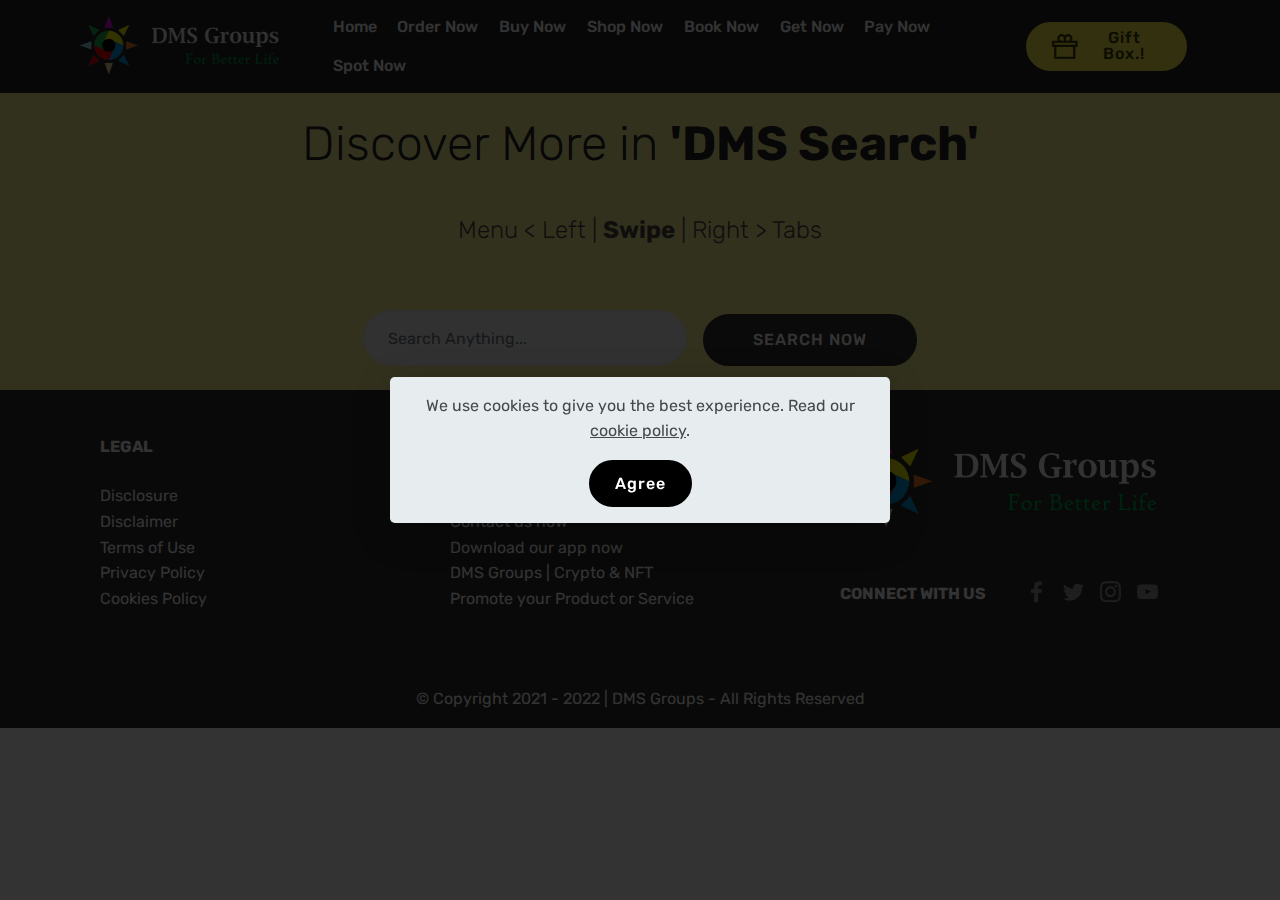
<file: app.html>
<!DOCTYPE html>
<html  >
<head>
  
  <meta charset="UTF-8">
  <meta http-equiv="X-UA-Compatible" content="IE=edge">
  
  <meta name="viewport" content="width=device-width, initial-scale=1, minimum-scale=1">
  <link rel="shortcut icon" href="assets/images/dms-groups-favicon-128x128.png" type="image/x-icon">
  <meta name="description" content="DMS Groups App">
  
  
  <title>App</title>
  <link rel="stylesheet" href="assets/web/assets/mobirise-icons2/mobirise2.css">
  <link rel="stylesheet" href="assets/bootstrap/css/bootstrap.min.css">
  <link rel="stylesheet" href="assets/bootstrap/css/bootstrap-grid.min.css">
  <link rel="stylesheet" href="assets/bootstrap/css/bootstrap-reboot.min.css">
  <link rel="stylesheet" href="assets/tether/tether.min.css">
  <link rel="stylesheet" href="assets/dropdown/css/style.css">
  <link rel="stylesheet" href="assets/socicon/css/styles.css">
  <link rel="stylesheet" href="assets/theme/css/style.css">
  <link rel="preload" href="https://fonts.googleapis.com/css?family=Rubik:300,400,500,600,700,800,900,300i,400i,500i,600i,700i,800i,900i&display=swap" as="style" onload="this.onload=null;this.rel='stylesheet'">
  <noscript><link rel="stylesheet" href="https://fonts.googleapis.com/css?family=Rubik:300,400,500,600,700,800,900,300i,400i,500i,600i,700i,800i,900i&display=swap"></noscript>
  <link rel="preload" as="style" href="assets/mobirise/css/mbr-additional.css"><link rel="stylesheet" href="assets/mobirise/css/mbr-additional.css" type="text/css">
  
  
  
  
</head>
<body>
  
  <section class="menu cid-sQLcc2JtAY" once="menu" id="menu1-em">

    

    <nav class="navbar navbar-expand beta-menu navbar-dropdown align-items-center navbar-fixed-top navbar-toggleable-sm">
        <button class="navbar-toggler navbar-toggler-right" type="button" data-toggle="collapse" data-target="#navbarSupportedContent" aria-controls="navbarSupportedContent" aria-expanded="false" aria-label="Toggle navigation">
            <div class="hamburger">
                <span></span>
                <span></span>
                <span></span>
                <span></span>
            </div>
        </button>
        <div class="menu-logo">
            <div class="navbar-brand">
                <span class="navbar-logo">
                    <a href="index.html">
                         <img src="assets/images/dms-groups-logo-337x96.png" alt="DMS Groups" style="height: 3.8rem;">
                    </a>
                </span>
                
            </div>
        </div>
        <div class="collapse navbar-collapse" id="navbarSupportedContent">
            <ul class="navbar-nav nav-dropdown" data-app-modern-menu="true"><li class="nav-item">
                    <a class="nav-link link text-white text-primary display-4" href="index.html">Home</a>
                </li><li class="nav-item"><a class="nav-link link text-white text-primary display-4" href="index.html#Pre-Order">Order Now</a></li><li class="nav-item"><a class="nav-link link text-white text-primary display-4" href="index.html#Trending">Buy Now</a></li><li class="nav-item"><a class="nav-link link text-white text-primary display-4" href="index.html#Featured">Shop Now</a></li><li class="nav-item"><a class="nav-link link text-white text-primary display-4" href="index.html#Popular">Book Now</a></li><li class="nav-item"><a class="nav-link link text-white text-primary display-4" href="index.html#Best">Get Now</a></li><li class="nav-item"><a class="nav-link link text-white text-primary display-4" href="index.html#Important">Pay Now</a></li><li class="nav-item"><a class="nav-link link text-white text-primary display-4" href="index.html#Spotlight">Spot Now</a></li></ul>
            <div class="navbar-buttons mbr-section-btn"><a class="btn btn-sm btn-success display-4" href="index.html#Gift-Box"><span class="mobi-mbri mobi-mbri-gift mbr-iconfont mbr-iconfont-btn"></span><font face="Moririse2"><br></font>Gift Box.!</a></div>
        </div>
    </nav>
</section>

<section class="mbr-section form3 cid-sWohRPRyNz" id="Search">

    
    

    <div class="container">
        <div class="row justify-content-center">
            <div class="title col-12 col-lg-8">
                <h2 class="align-center pb-2 mbr-fonts-style display-2">Discover More in <strong>'DMS Search'</strong><strong><br></strong></h2>
                <h3 class="mbr-section-subtitle align-center pb-5 mbr-light mbr-fonts-style display-5"><br>Menu &lt; Left | <strong>Swipe</strong> | Right &gt; Tabs</h3>
            </div>
        </div>

        <div class="row py-2 justify-content-center">
            <div class="col-12 col-lg-6  col-md-8 ">

                <!---Formbuilder Form--->
                <form action="https://search.dmsgroups.in/search" method="get" class="mbr-form form-with-styler">
                  <input type="hidden" name="controller" value="search" id="controller-Search">
                  <input type="hidden" name="orderby" value="position" id="orderby-Search">
                  <input type="hidden" name="orderway" value="desc" id="orderway-Search">
                        <div class="dragArea row">
                        <div class="form-group col" data-for="text">
                            <input type="text" name="search_query" placeholder="Search Anything..." data-form-field="text" required="required" class="form-control display-7" id="search_query-Search">
                        </div>
                        <div class="col-auto input-group-btn"><button type="submit" class="btn btn-black display-4">SEARCH NOW</button></div>
                    </div>
                </form><!---Formbuilder Form--->
            </div>
        </div>
    </div>
</section>

<section once="footers" class="cid-sRkQGi6h3e" id="footer4-sOcaixiEjc-f1">

    

    

    <div class="container">
        <div class="media-container-row content mbr-white">
            <div class="col-md-3 col-sm-4">
                                <p class="mb-4 foot-title mbr-fonts-style display-7"><strong>
                    LEGAL</strong></p>
                <p class="mbr-text mbr-fonts-style foot-text display-7"><a href="legal.html#Disclosure" class="text-white text-primary">Disclosure</a><br><a href="legal.html#Disclaimer" class="text-white text-primary">Disclaimer</a><br><a href="legal.html#Terms-of-Use" class="text-white text-primary">Terms of Use</a><br><a href="legal.html#Privacy-Policy" class="text-white text-primary">Privacy Policy</a><br><a href="legal.html#Cookies-Policy" class="text-white text-primary">Cookies Policy</a><br></p>
                        </div>
            <div class="col-md-4 col-sm-8">
                <p class="mb-4 foot-title mbr-fonts-style display-7"><strong>&nbsp; &nbsp; &nbsp; &nbsp; &nbsp; &nbsp; &nbsp; &nbsp; &nbsp; &nbsp; IMPORTANT</strong></p>
                <p class="mbr-text mbr-fonts-style foot-text display-7">&nbsp; &nbsp; &nbsp; &nbsp; &nbsp; &nbsp; &nbsp; &nbsp; <a href="about.html" class="text-white text-primary">&nbsp; About us</a><br>&nbsp; &nbsp; &nbsp; &nbsp; &nbsp; &nbsp; &nbsp; &nbsp; &nbsp; <a href="contact.html" class="text-white">Contact us now</a><br>&nbsp; &nbsp; &nbsp; &nbsp; &nbsp; &nbsp; &nbsp; &nbsp; &nbsp; <a href="https://files.appsgeyser.com/DMS%20Groups_14881709.apk" class="text-white" target="_blank">Download our app now</a><br>&nbsp; &nbsp; &nbsp; &nbsp; &nbsp; &nbsp; &nbsp; &nbsp; &nbsp; <a href="404.html#top" class="text-white">DMS Groups | Crypto &amp; NFT</a><br>&nbsp; &nbsp; &nbsp; &nbsp; &nbsp; &nbsp; &nbsp; &nbsp; &nbsp; <a href="about.html#Pricing" class="text-white text-primary">Promote your Product or Service</a><a href="about.html#Pricing" class="text-white text-primary"><br></a><br></p>
            </div>
            <div class="col-md-4 offset-md-1 col-sm-12">
                <div class="mb-3 img-logo">
                    <a href="index.html">
                        <img src="assets/images/dms-groups-logo.png" alt="DMS Groups">
                    </a>
                </div>
                <div class="social-list pl-0 mb-0">
                <p class="mb-4 mbr-fonts-style foot-title display-7"><strong>CONNECT WITH US</strong>&nbsp; &nbsp; &nbsp; &nbsp;&nbsp;</p>
                        <div class="soc-item">
                            <a href="https://www.facebook.com/dmsgroups.in/" target="_blank">
                                <span class="mbr-iconfont mbr-iconfont-social socicon-facebook socicon"></span>
                            </a>
                        </div>
                        <div class="soc-item">
                            <a href="https://twitter.com/dmsgroups" target="_blank">
                                <span class="mbr-iconfont mbr-iconfont-social socicon-twitter socicon"></span>
                            </a>
                        </div>
                        <div class="soc-item">
                            <a href="https://www.instagram.com/dmsgroups/" target="_blank">
                                <span class="mbr-iconfont mbr-iconfont-social socicon-instagram socicon"></span>
                            </a>
                        </div>
                        <div class="soc-item">
                            <a href="https://www.youtube.com/" target="_blank">
                                <span class="mbr-iconfont mbr-iconfont-social socicon-youtube socicon"></span>
                            </a>
                        </div>
                        
                        
                </div>
            </div>
        </div>
        <div class="footer-lower">
            <div class="media-container-row">
                <div class="col-sm-12">
                    <hr>
                </div>
            </div>
            <div class="media-container-row mbr-white">
                <div class="col-sm-12 copyright">
                    <p class="mbr-text mbr-fonts-style display-7">
                        © Copyright 2021 - 2022 | DMS Groups - All Rights Reserved
                    </p>
                </div>
            </div>
        <script src="https://cdn.onesignal.com/sdks/OneSignalSDK.js" async=""></script>
<script>
  window.OneSignal = window.OneSignal || [];
  OneSignal.push(function() {
    OneSignal.init({
      appId: "1d751921-3c09-41e9-a038-86da945601be",
    });
  });
</script>
        </div>
    </div>
</section><section id="top-1" hidden><a href="https://mobirise.site"></a></section><script src="assets/popper/popper.min.js"></script>  <script src="assets/web/assets/jquery/jquery.min.js"></script>  <script src="assets/bootstrap/js/bootstrap.min.js"></script>  <script src="assets/web/assets/cookies-alert-plugin/cookies-alert-core.js"></script>  <script src="assets/web/assets/cookies-alert-plugin/cookies-alert-script.js"></script>  <script src="assets/tether/tether.min.js"></script>  <script src="assets/smoothscroll/smooth-scroll.js"></script>  <script src="assets/dropdown/js/nav-dropdown.js"></script>  <script src="assets/dropdown/js/navbar-dropdown.js"></script>  <script src="assets/touchswipe/jquery.touch-swipe.min.js"></script>  <script src="assets/theme/js/script.js"></script>  
  
  
<div id="cookie-dialog" style="display: none;"><div id="cookiesdirective"><div style="position: fixed; top: 0; right: 0; bottom: 0; left: 0; background-color: rgb(0, 0, 0); opacity: 0.8; z-index: 9999;"></div><div style="position: fixed; top: 0; right: 0; bottom: 0; left: 0; display: flex; align-items: center; z-index: 10000"><div class="cookie-wrapper" style="position: relative; width: 100%; max-width: 500px; margin-right: auto; margin-left: auto; padding: 1rem; text-align: center; border-radius: .3rem; box-shadow: 0 10px 40px 0 rgba(0,0,0,0.2); color:#424a4d; background:rgba(234, 239, 241, 0.99);"><div class="mbr-text"><p class="display-7">We use cookies to give you the best experience. Read our <a style='color: #424a4d; text-decoration: underline;' href='privacy.html'>cookie policy</a>.</p></div><div class="mbr-section-btn"><a style="margin:0;;" class="btn btn-sm btn-primary display-7" id="impliedsubmit">Agree</a></div></div></div></div></div>
  <input name="cookieData" type="hidden" data-cookie-customDialogSelector='#cookie-dialog' data-cookie-colorText='#424a4d' data-cookie-colorBg='rgba(234, 239, 241, 0.99)' data-cookie-textButton='Agree' data-cookie-colorButton='' data-cookie-colorLink='#424a4d' data-cookie-underlineLink='true' data-cookie-text="We use cookies to give you the best experience. Read our <a href='privacy.html'>cookie policy</a>.">
   <div id="scrollToTop" class="scrollToTop mbr-arrow-up"><a style="text-align: center;"><i class="mbr-arrow-up-icon mbr-arrow-up-icon-cm cm-icon cm-icon-smallarrow-up"></i></a></div>
  </body>
</html>
</file>
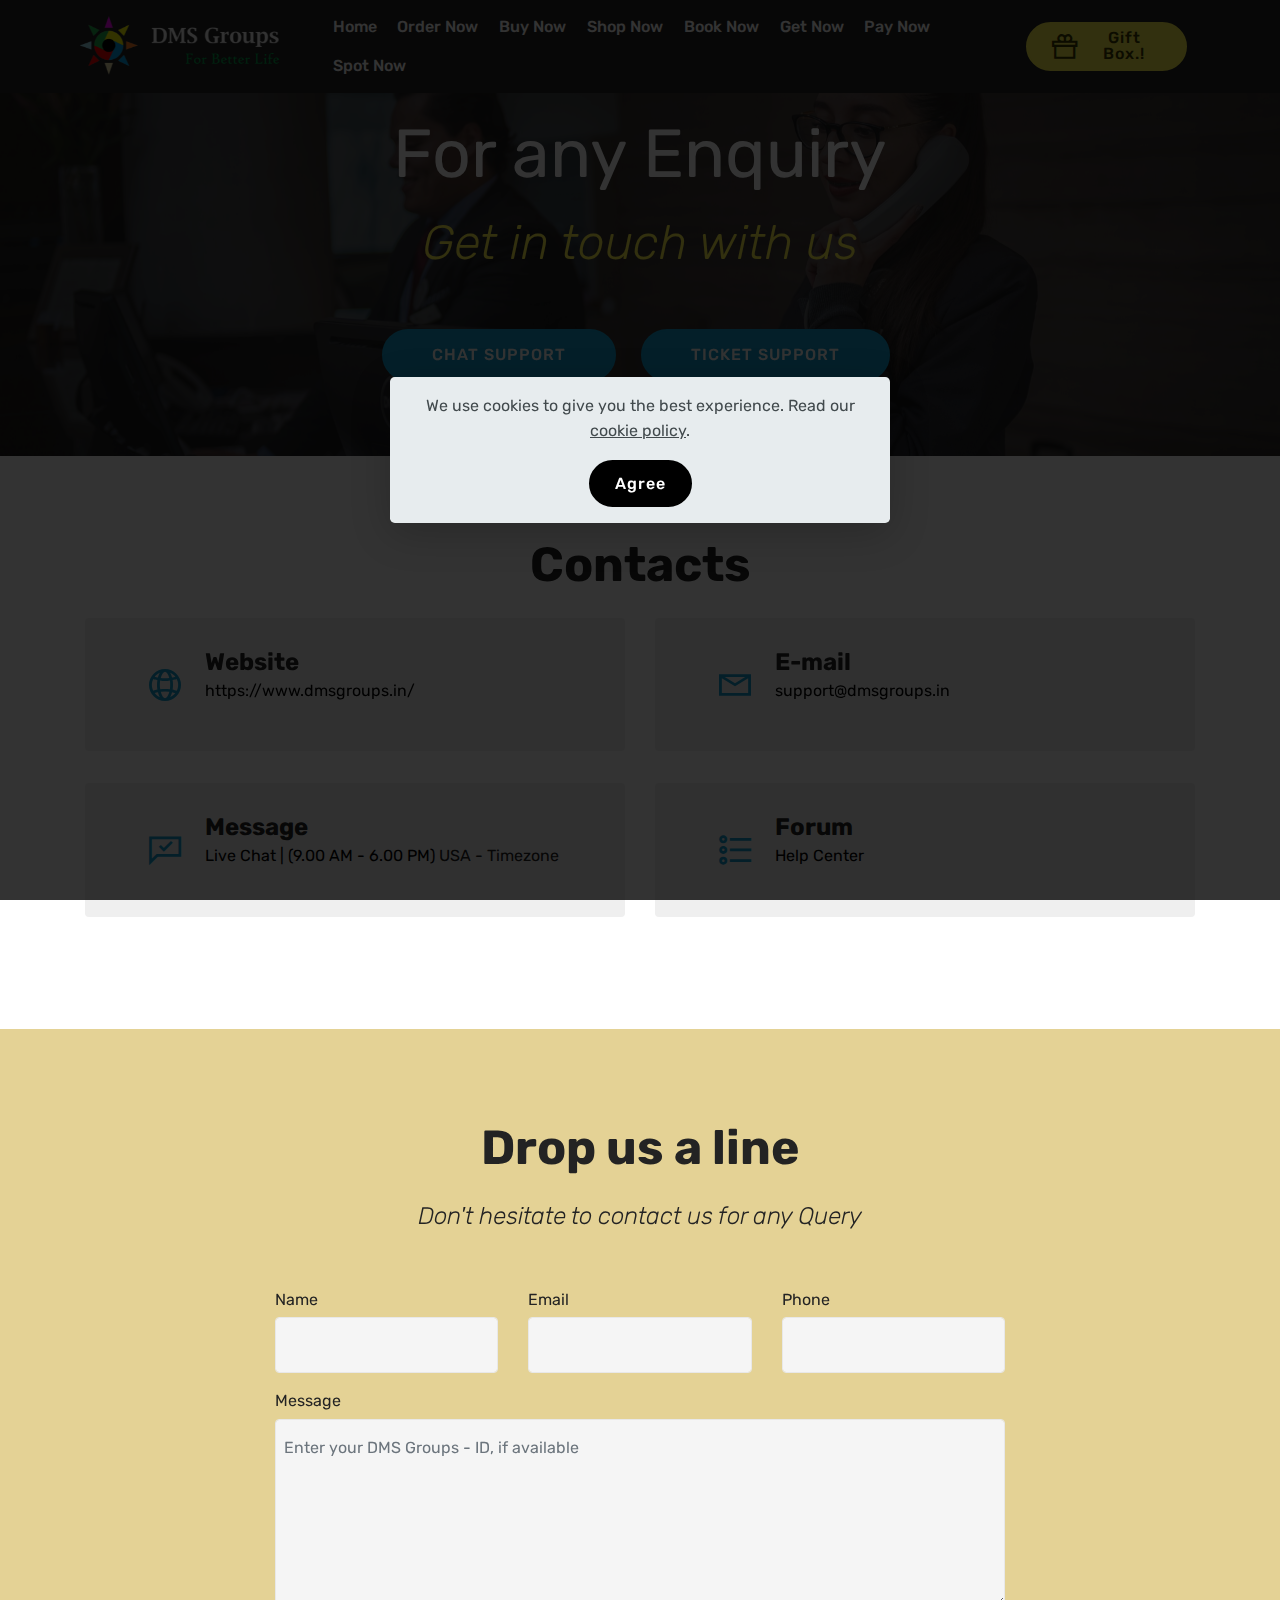
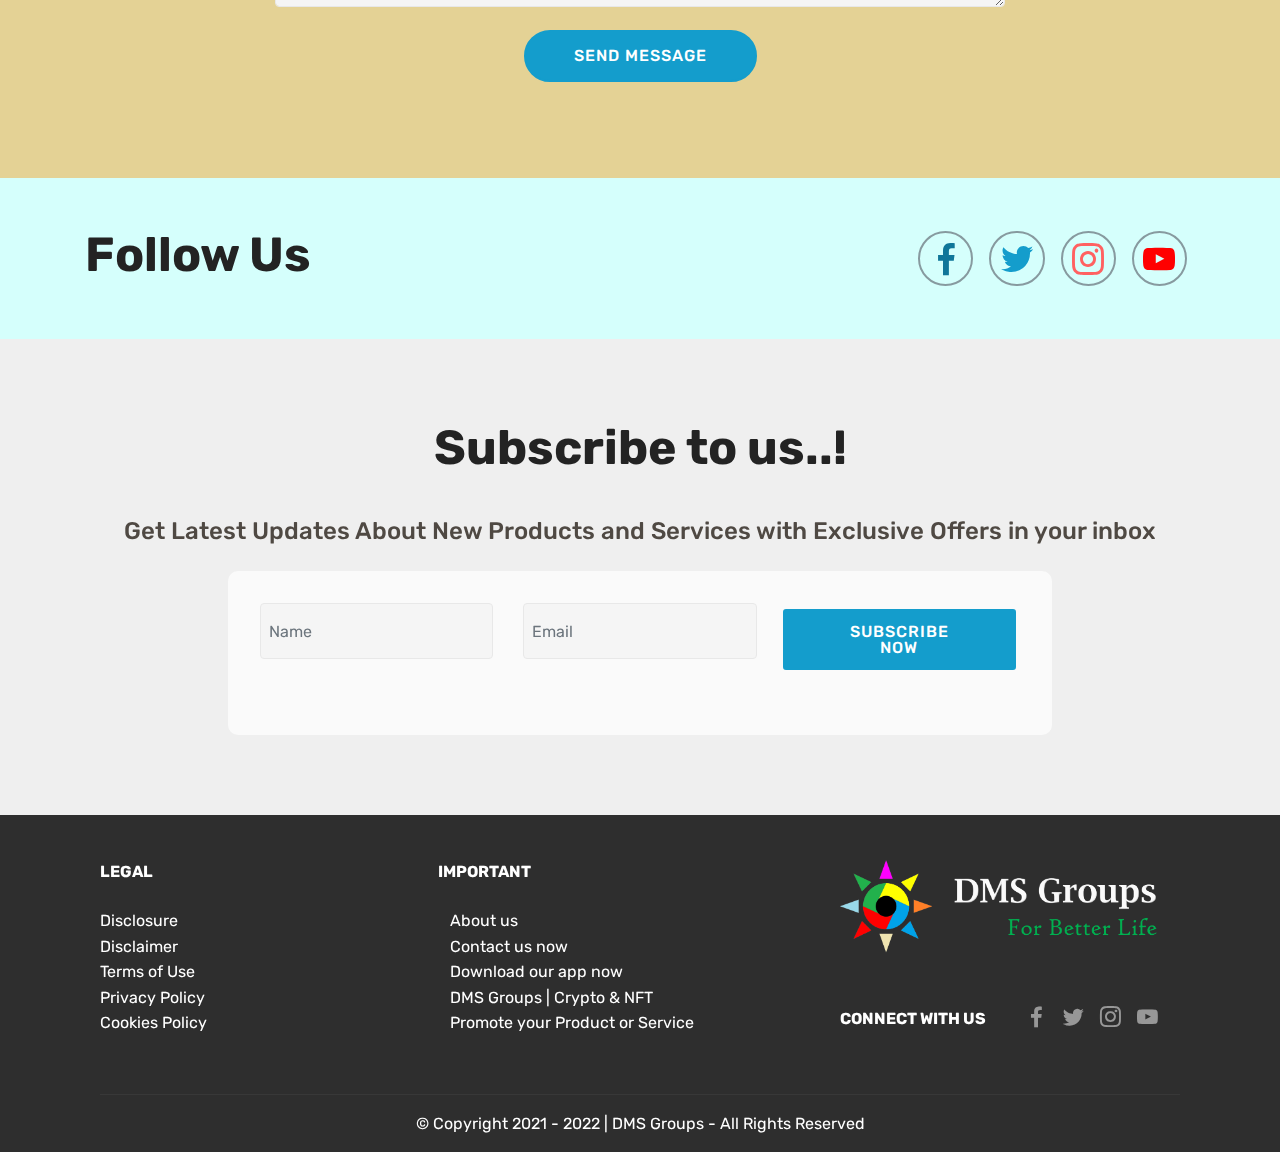
<file: contact.html>
<!DOCTYPE html>
<html  >
<head>
  
  <meta charset="UTF-8">
  <meta http-equiv="X-UA-Compatible" content="IE=edge">
  
  <meta name="viewport" content="width=device-width, initial-scale=1, minimum-scale=1">
  <link rel="shortcut icon" href="assets/images/dms-groups-favicon-128x128.png" type="image/x-icon">
  <meta name="description" content="Hello there. If you have any problem we're here to help. checkout our forum page or You can send us a message via E-mail or Live Chat.">
  
  
  <title>Contact Us</title>
  <link rel="stylesheet" href="assets/web/assets/mobirise-icons2/mobirise2.css">
  <link rel="stylesheet" href="assets/bootstrap/css/bootstrap.min.css">
  <link rel="stylesheet" href="assets/bootstrap/css/bootstrap-grid.min.css">
  <link rel="stylesheet" href="assets/bootstrap/css/bootstrap-reboot.min.css">
  <link rel="stylesheet" href="assets/tether/tether.min.css">
  <link rel="stylesheet" href="assets/socicon/css/styles.css">
  <link rel="stylesheet" href="assets/dropdown/css/style.css">
  <link rel="stylesheet" href="assets/formstyler/jquery.formstyler.css">
  <link rel="stylesheet" href="assets/formstyler/jquery.formstyler.theme.css">
  <link rel="stylesheet" href="assets/datepicker/jquery.datetimepicker.min.css">
  <link rel="stylesheet" href="assets/theme/css/style.css">
  <link rel="preload" href="https://fonts.googleapis.com/css?family=Rubik:300,400,500,600,700,800,900,300i,400i,500i,600i,700i,800i,900i&display=swap" as="style" onload="this.onload=null;this.rel='stylesheet'">
  <noscript><link rel="stylesheet" href="https://fonts.googleapis.com/css?family=Rubik:300,400,500,600,700,800,900,300i,400i,500i,600i,700i,800i,900i&display=swap"></noscript>
  <link rel="preload" as="style" href="assets/mobirise/css/mbr-additional.css"><link rel="stylesheet" href="assets/mobirise/css/mbr-additional.css" type="text/css">
  
  
  
  
</head>
<body>
  
  <section class="mbr-section info3 cid-sNHW5ast5Q mbr-parallax-background" id="Support">

    

    <div class="mbr-overlay" style="opacity: 0.7; background-color: rgb(35, 35, 35);">
    </div>

    <div class="container">
        <div class="row justify-content-center">
            <div class="media-container-column title col-12 col-md-10">
                <h2 class="align-left mbr-bold mbr-white pb-3 mbr-fonts-style display-1"><span style="font-weight: 400;">For any Enquiry</span></h2>
                <h3 class="mbr-section-subtitle align-left mbr-light mbr-white pb-3 mbr-fonts-style display-2"><em>Get in touch with us</em></h3>
                
                <div class="mbr-section-btn align-left py-4"><a class="btn btn-warning display-4" href="contact.html#Contacts">CHAT SUPPORT</a>
                    <a class="btn btn-warning display-4" href="contact.html#Message-Form">TICKET SUPPORT</a></div>
            </div>
        </div>
    </div>
</section>

<section data-bs-version="5.1" class="contacts2 cid-sNoZWeRIhE" id="Contacts">
    <!---->
    
    
    <div class="container">
        <div class="mbr-section-head">
            <h3 class="mbr-section-title mbr-fonts-style align-center mb-0 display-2">
                <strong>Contacts</strong>
            </h3>
            
        </div>
        <div class="row justify-content-center mt-4">
            <div class="card col-12 col-md-6">
                <div class="card-wrapper">
                    <div class="image-wrapper">
                        <span class="mbr-iconfont mobi-mbri-globe-2 mobi-mbri" style="color: rgb(20, 157, 204); fill: rgb(20, 157, 204);"></span>
                    </div>
                    <div class="text-wrapper">
                        <h6 class="card-title mbr-fonts-style mb-1 display-5">
                            <strong>Website</strong></h6>
                        <p class="mbr-text mbr-fonts-style display-7">
                            <a href="https://dmsgroups.in/" class="text-black text-primary" target="_blank">https://www.dmsgroups.in/</a></p>
                    </div>
                </div>
            </div>
            <div class="card col-12 col-md-6">
                <div class="card-wrapper">
                    <div class="image-wrapper">
                        <span class="mbr-iconfont mobi-mbri-letter mobi-mbri" style="color: rgb(20, 157, 204); fill: rgb(20, 157, 204);"></span>
                    </div>
                    <div class="text-wrapper">
                        <h6 class="card-title mbr-fonts-style mb-1 display-5">
                            <strong>E-mail</strong>
                        </h6>
                        <p class="mbr-text mbr-fonts-style display-7">
                            <a href="mailto:support@dmsgroups.in" class="text-black text-primary">support@dmsgroups.in</a>
                        </p>
                    </div>
                </div>
            </div>
            <div class="card col-12 col-md-6">
                <div class="card-wrapper">
                    <div class="image-wrapper">
                        <span class="mbr-iconfont mobi-mbri-cust-feedback mobi-mbri" style="color: rgb(20, 157, 204); fill: rgb(20, 157, 204);"></span>
                    </div>
                    <div class="text-wrapper">
                        <h6 class="card-title mbr-fonts-style mb-1 display-5"><strong>Message</strong></h6>
                        <p class="mbr-text mbr-fonts-style display-7"><a href="https://tawk.to/chat/61b2c26180b2296cfdd0fe97/1fmh4ejve" class="text-black" target="_blank">Live Chat | (9.00 AM - 6.00 PM)&nbsp;</a>USA - Timezone</p>
                    </div>
                </div>
            </div>
            <div class="card col-12 col-md-6">
                <div class="card-wrapper">
                    <div class="image-wrapper">
                        <span class="mbr-iconfont mobi-mbri-bulleted-list mobi-mbri" style="color: rgb(20, 157, 204); fill: rgb(20, 157, 204);"></span>
                    </div>
                    <div class="text-wrapper">
                        <h6 class="card-title mbr-fonts-style mb-1 display-5"><strong>Forum</strong></h6>
                        <p class="mbr-text mbr-fonts-style display-7"><a href="https://dmsgroups.tawk.help/" class="text-black" target="_blank">Help Center</a><br></p>
                    </div>
                </div>
            </div>
        </div>
    </div>
</section>

<section class="mbr-section form1 cid-sNCuQuWSw7" id="Message-Form">

    

    
    <div class="container">
        <div class="row justify-content-center">
            <div class="title col-12 col-lg-8">
                <h2 class="mbr-section-title align-center pb-3 mbr-fonts-style display-2"><strong>Drop us a line</strong></h2>
                <h3 class="mbr-section-subtitle align-center mbr-light pb-3 mbr-fonts-style display-5"><em>Don't hesitate to contact us for any Query</em></h3>
            </div>
        </div>
    </div>
    <div class="container">
        <div class="row justify-content-center">
            <div class="media-container-column col-lg-8" data-form-type="formoid">
                <!---Formbuilder Form--->
                <form action="https://mobirise.eu/" method="POST" class="mbr-form form-with-styler" data-form-title="Mobirise Form"><input type="hidden" name="email" data-form-email="true" value="aE4pcJV9jDPOkYi4fTnvXIIjMKMQ8xv+XQZ/yBAClhETnQOC+LCSVKl9SMr2AVar1SM6aHOvBm/CwRGL6ujpEQk2ZnPdoxHF6rTYSlN39Vqa7k+vaawE+2eQt2XSGiqI">
                    <div class="row">
                        <div hidden="hidden" data-form-alert="" class="alert alert-success col-12">Thank you for contacting us, We will get in touch with you soon..!</div>
                        <div hidden="hidden" data-form-alert-danger="" class="alert alert-danger col-12">
                        </div>
                    </div>
                    <div class="dragArea row">
                        <div class="col-md-4  form-group" data-for="name">
                            <label for="name-Message-Form" class="form-control-label mbr-fonts-style display-7">Name</label>
                            <input type="text" name="name" data-form-field="Name" required="required" class="form-control display-7" id="name-Message-Form">
                        </div>
                        <div class="col-md-4  form-group" data-for="email">
                            <label for="email-Message-Form" class="form-control-label mbr-fonts-style display-7">Email</label>
                            <input type="email" name="email" data-form-field="Email" required="required" class="form-control display-7" id="email-Message-Form">
                        </div>
                        <div data-for="phone" class="col-md-4  form-group">
                            <label for="phone-Message-Form" class="form-control-label mbr-fonts-style display-7">Phone</label>
                            <input type="tel" name="phone" data-form-field="Phone" class="form-control display-7" id="phone-Message-Form">
                        </div>
                        <div data-for="message" class="col-md-12 form-group">
                            <label for="message-Message-Form" class="form-control-label mbr-fonts-style display-7">Message</label>
                            <textarea name="message" data-form-field="Message" class="form-control display-7" placeholder="Enter your DMS Groups - ID, if available " id="message-Message-Form"></textarea>
                        </div>
                        <div class="col-md-12 input-group-btn align-center"><button type="submit" class="btn btn-form btn-warning display-4">SEND MESSAGE</button></div>
                    </div>
                </form><!---Formbuilder Form--->
            </div>
        </div>
    </div>
</section>

<section data-bs-version="5.1" class="contacts4 cid-sNoZWJx7Dq" id="Follow-Button">

    

    

    <div class="container">
        <div class="row align-items-center justify-content-center">
            <div class="text-content col-12 col-md-6">
                <h2 class="mbr-section-title mbr-fonts-style display-2">
                    <strong>Follow Us</strong>
                </h2>
                
            </div>
            <div class="icons d-flex align-items-center col-12 col-md-6 justify-content-end mt-md-0 mt-2 flex-wrap">
                <a href="https://www.facebook.com/dmsgroups.in/" target="_blank">
                    <span class="mbr-iconfont mbr-iconfont-social socicon-facebook socicon" style="color: rgb(15, 118, 153); fill: rgb(15, 118, 153);"></span>
                </a>
                <a href="https://twitter.com/dmsgroups" target="_blank">
                    <span class="mbr-iconfont mbr-iconfont-social socicon-twitter socicon" style="color: rgb(20, 157, 204); fill: rgb(20, 157, 204);"></span>
                </a>
                <a href="https://www.instagram.com/dmsgroups/" target="_blank">
                    <span class="mbr-iconfont mbr-iconfont-social socicon-instagram socicon" style="color: rgb(255, 97, 97); fill: rgb(255, 97, 97);"></span>
                </a>
                <a href="https://www.youtube.com/" target="_blank">
                    <span class="mbr-iconfont mbr-iconfont-social socicon-youtube socicon" style="color: rgb(255, 0, 0); fill: rgb(255, 0, 0);"></span>
                </a>
                
                
                
                
                
                
            </div>
        </div>
    </div>
    
</section>

<section class="menu cid-sQLcc2JtAY" once="menu" id="menu1-cs">

    

    <nav class="navbar navbar-expand beta-menu navbar-dropdown align-items-center navbar-fixed-top navbar-toggleable-sm">
        <button class="navbar-toggler navbar-toggler-right" type="button" data-toggle="collapse" data-target="#navbarSupportedContent" aria-controls="navbarSupportedContent" aria-expanded="false" aria-label="Toggle navigation">
            <div class="hamburger">
                <span></span>
                <span></span>
                <span></span>
                <span></span>
            </div>
        </button>
        <div class="menu-logo">
            <div class="navbar-brand">
                <span class="navbar-logo">
                    <a href="index.html">
                         <img src="assets/images/dms-groups-logo-337x96.png" alt="DMS Groups" style="height: 3.8rem;">
                    </a>
                </span>
                
            </div>
        </div>
        <div class="collapse navbar-collapse" id="navbarSupportedContent">
            <ul class="navbar-nav nav-dropdown" data-app-modern-menu="true"><li class="nav-item">
                    <a class="nav-link link text-white text-primary display-4" href="index.html">Home</a>
                </li><li class="nav-item"><a class="nav-link link text-white text-primary display-4" href="index.html#Pre-Order">Order Now</a></li><li class="nav-item"><a class="nav-link link text-white text-primary display-4" href="index.html#Trending">Buy Now</a></li><li class="nav-item"><a class="nav-link link text-white text-primary display-4" href="index.html#Featured">Shop Now</a></li><li class="nav-item"><a class="nav-link link text-white text-primary display-4" href="index.html#Popular">Book Now</a></li><li class="nav-item"><a class="nav-link link text-white text-primary display-4" href="index.html#Best">Get Now</a></li><li class="nav-item"><a class="nav-link link text-white text-primary display-4" href="index.html#Important">Pay Now</a></li><li class="nav-item"><a class="nav-link link text-white text-primary display-4" href="index.html#Spotlight">Spot Now</a></li></ul>
            <div class="navbar-buttons mbr-section-btn"><a class="btn btn-sm btn-success display-4" href="index.html#Gift-Box"><span class="mobi-mbri mobi-mbri-gift mbr-iconfont mbr-iconfont-btn"></span><font face="Moririse2"><br></font>Gift Box.!</a></div>
        </div>
    </nav>
</section>

<section data-bs-version="5.1" class="form9 cid-t8x4T9baJy" id="form9-ja">
    
    
    <div class="container-fluid">
        <div class="mbr-section-head">
            <h3 class="mbr-section-title mbr-fonts-style align-center mb-0 display-2">
                <strong>Subscribe to us..!</strong><br></h3>
            <h4 class="mbr-section-subtitle mbr-fonts-style align-center mb-0 mt-2 display-5">
<div><br></div><div>Get Latest Updates About New Products and Services with Exclusive Offers in your inbox</div></h4>
        </div>
        <div class="row justify-content-center mt-4">
            <div class="col-lg-8 mx-auto mbr-form" data-form-type="formoid">
                <form action="https://mobirise.eu/" method="POST" class="mbr-form form-with-styler mx-auto" data-form-title="Form Name"><input type="hidden" name="email" data-form-email="true" value="s6Pll/stlnmulxBwLvj1JTqyaJA8SKzgHCjC93KDK5Rxwfb/sW8LBZF8UmCaXlfFz+NQn3SttT530AqXUZs6U7tJn5dxNxpZ2t+AGyCbIYxR2VeUW7oN2G1T5U4bgq9v">
                    <div class="row">
                        <div hidden="hidden" data-form-alert="" class="alert alert-success col-12">Thank you for Subscribing to our Newsletter..!!! You will be the first to know about New Products and Service, Exclusive Offers and Giveaways. Stay Tuned..,</div>
                        <div hidden="hidden" data-form-alert-danger="" class="alert alert-danger col-12">Oops...! some problem!</div>
                    </div>
                    <div class="dragArea row">
                        <div class="col-lg-12">
                            
                        </div>
                        <div class="col-lg-4 col-md-12 col-sm-12 form-group mb-3" data-for="name">
                            <input type="text" name="name" placeholder="Name" data-form-field="name" class="form-control" value="" id="name-form9-ja">
                        </div>
                        <div data-for="email" class="col-lg-4 col-md-12 col-sm-12 form-group mb-3">
                            <input type="email" name="email" placeholder="Email" data-form-field="email" class="form-control" value="" id="email-form9-ja">
                        </div>
                        <div class="col-lg-4 col-md-12 col-sm-12 mbr-section-btn align-center"><button type="submit" class="btn btn-warning display-4">SUBSCRIBE NOW</button></div>
                    </div>
                </form>
            </div>
        </div>
    </div>
</section>

<section once="footers" class="cid-sRkQGi6h3e" id="footer4-sOcaixiEjc-f1">

    

    

    <div class="container">
        <div class="media-container-row content mbr-white">
            <div class="col-md-3 col-sm-4">
                                <p class="mb-4 foot-title mbr-fonts-style display-7"><strong>
                    LEGAL</strong></p>
                <p class="mbr-text mbr-fonts-style foot-text display-7"><a href="legal.html#Disclosure" class="text-white text-primary">Disclosure</a><br><a href="legal.html#Disclaimer" class="text-white text-primary">Disclaimer</a><br><a href="legal.html#Terms-of-Use" class="text-white text-primary">Terms of Use</a><br><a href="legal.html#Privacy-Policy" class="text-white text-primary">Privacy Policy</a><br><a href="legal.html#Cookies-Policy" class="text-white text-primary">Cookies Policy</a><br></p>
                        </div>
            <div class="col-md-4 col-sm-8">
                <p class="mb-4 foot-title mbr-fonts-style display-7"><strong>&nbsp; &nbsp; &nbsp; &nbsp; &nbsp; &nbsp; &nbsp; &nbsp; &nbsp; &nbsp; IMPORTANT</strong></p>
                <p class="mbr-text mbr-fonts-style foot-text display-7">&nbsp; &nbsp; &nbsp; &nbsp; &nbsp; &nbsp; &nbsp; &nbsp; <a href="about.html" class="text-white text-primary">&nbsp; About us</a><br>&nbsp; &nbsp; &nbsp; &nbsp; &nbsp; &nbsp; &nbsp; &nbsp; &nbsp; <a href="contact.html" class="text-white">Contact us now</a><br>&nbsp; &nbsp; &nbsp; &nbsp; &nbsp; &nbsp; &nbsp; &nbsp; &nbsp; <a href="https://files.appsgeyser.com/DMS%20Groups_14881709.apk" class="text-white" target="_blank">Download our app now</a><br>&nbsp; &nbsp; &nbsp; &nbsp; &nbsp; &nbsp; &nbsp; &nbsp; &nbsp; <a href="404.html#top" class="text-white">DMS Groups | Crypto &amp; NFT</a><br>&nbsp; &nbsp; &nbsp; &nbsp; &nbsp; &nbsp; &nbsp; &nbsp; &nbsp; <a href="about.html#Pricing" class="text-white text-primary">Promote your Product or Service</a><a href="about.html#Pricing" class="text-white text-primary"><br></a><br></p>
            </div>
            <div class="col-md-4 offset-md-1 col-sm-12">
                <div class="mb-3 img-logo">
                    <a href="index.html">
                        <img src="assets/images/dms-groups-logo.png" alt="DMS Groups">
                    </a>
                </div>
                <div class="social-list pl-0 mb-0">
                <p class="mb-4 mbr-fonts-style foot-title display-7"><strong>CONNECT WITH US</strong>&nbsp; &nbsp; &nbsp; &nbsp;&nbsp;</p>
                        <div class="soc-item">
                            <a href="https://www.facebook.com/dmsgroups.in/" target="_blank">
                                <span class="mbr-iconfont mbr-iconfont-social socicon-facebook socicon"></span>
                            </a>
                        </div>
                        <div class="soc-item">
                            <a href="https://twitter.com/dmsgroups" target="_blank">
                                <span class="mbr-iconfont mbr-iconfont-social socicon-twitter socicon"></span>
                            </a>
                        </div>
                        <div class="soc-item">
                            <a href="https://www.instagram.com/dmsgroups/" target="_blank">
                                <span class="mbr-iconfont mbr-iconfont-social socicon-instagram socicon"></span>
                            </a>
                        </div>
                        <div class="soc-item">
                            <a href="https://www.youtube.com/" target="_blank">
                                <span class="mbr-iconfont mbr-iconfont-social socicon-youtube socicon"></span>
                            </a>
                        </div>
                        
                        
                </div>
            </div>
        </div>
        <div class="footer-lower">
            <div class="media-container-row">
                <div class="col-sm-12">
                    <hr>
                </div>
            </div>
            <div class="media-container-row mbr-white">
                <div class="col-sm-12 copyright">
                    <p class="mbr-text mbr-fonts-style display-7">
                        © Copyright 2021 - 2022 | DMS Groups - All Rights Reserved
                    </p>
                </div>
            </div>
        <script src="https://cdn.onesignal.com/sdks/OneSignalSDK.js" async=""></script>
<script>
  window.OneSignal = window.OneSignal || [];
  OneSignal.push(function() {
    OneSignal.init({
      appId: "1d751921-3c09-41e9-a038-86da945601be",
    });
  });
</script>
        </div>
    </div>
</section><section id="top-1" hidden><a href="https://mobirise.site"></a></section><script src="assets/popper/popper.min.js"></script>  <script src="assets/web/assets/jquery/jquery.min.js"></script>  <script src="assets/bootstrap/js/bootstrap.min.js"></script>  <script src="assets/web/assets/cookies-alert-plugin/cookies-alert-core.js"></script>  <script src="assets/web/assets/cookies-alert-plugin/cookies-alert-script.js"></script>  <script src="assets/tether/tether.min.js"></script>  <script src="assets/smoothscroll/smooth-scroll.js"></script>  <script src="assets/parallax/jarallax.min.js"></script>  <script src="assets/sociallikes/social-likes.js"></script>  <script src="assets/dropdown/js/nav-dropdown.js"></script>  <script src="assets/dropdown/js/navbar-dropdown.js"></script>  <script src="assets/touchswipe/jquery.touch-swipe.min.js"></script>  <script src="assets/formstyler/jquery.formstyler.js"></script>  <script src="assets/formstyler/jquery.formstyler.min.js"></script>  <script src="assets/datepicker/jquery.datetimepicker.full.js"></script>  <script src="assets/theme/js/script.js"></script>  <script src="assets/formoid/formoid.min.js"></script>  
  
  
<div id="cookie-dialog" style="display: none;"><div id="cookiesdirective"><div style="position: fixed; top: 0; right: 0; bottom: 0; left: 0; background-color: rgb(0, 0, 0); opacity: 0.8; z-index: 9999;"></div><div style="position: fixed; top: 0; right: 0; bottom: 0; left: 0; display: flex; align-items: center; z-index: 10000"><div class="cookie-wrapper" style="position: relative; width: 100%; max-width: 500px; margin-right: auto; margin-left: auto; padding: 1rem; text-align: center; border-radius: .3rem; box-shadow: 0 10px 40px 0 rgba(0,0,0,0.2); color:#424a4d; background:rgba(234, 239, 241, 0.99);"><div class="mbr-text"><p class="display-7">We use cookies to give you the best experience. Read our <a style='color: #424a4d; text-decoration: underline;' href='privacy.html'>cookie policy</a>.</p></div><div class="mbr-section-btn"><a style="margin:0;;" class="btn btn-sm btn-primary display-7" id="impliedsubmit">Agree</a></div></div></div></div></div>
  <input name="cookieData" type="hidden" data-cookie-customDialogSelector='#cookie-dialog' data-cookie-colorText='#424a4d' data-cookie-colorBg='rgba(234, 239, 241, 0.99)' data-cookie-textButton='Agree' data-cookie-colorButton='' data-cookie-colorLink='#424a4d' data-cookie-underlineLink='true' data-cookie-text="We use cookies to give you the best experience. Read our <a href='privacy.html'>cookie policy</a>.">
   <div id="scrollToTop" class="scrollToTop mbr-arrow-up"><a style="text-align: center;"><i class="mbr-arrow-up-icon mbr-arrow-up-icon-cm cm-icon cm-icon-smallarrow-up"></i></a></div>
  </body>
</html>
</file>
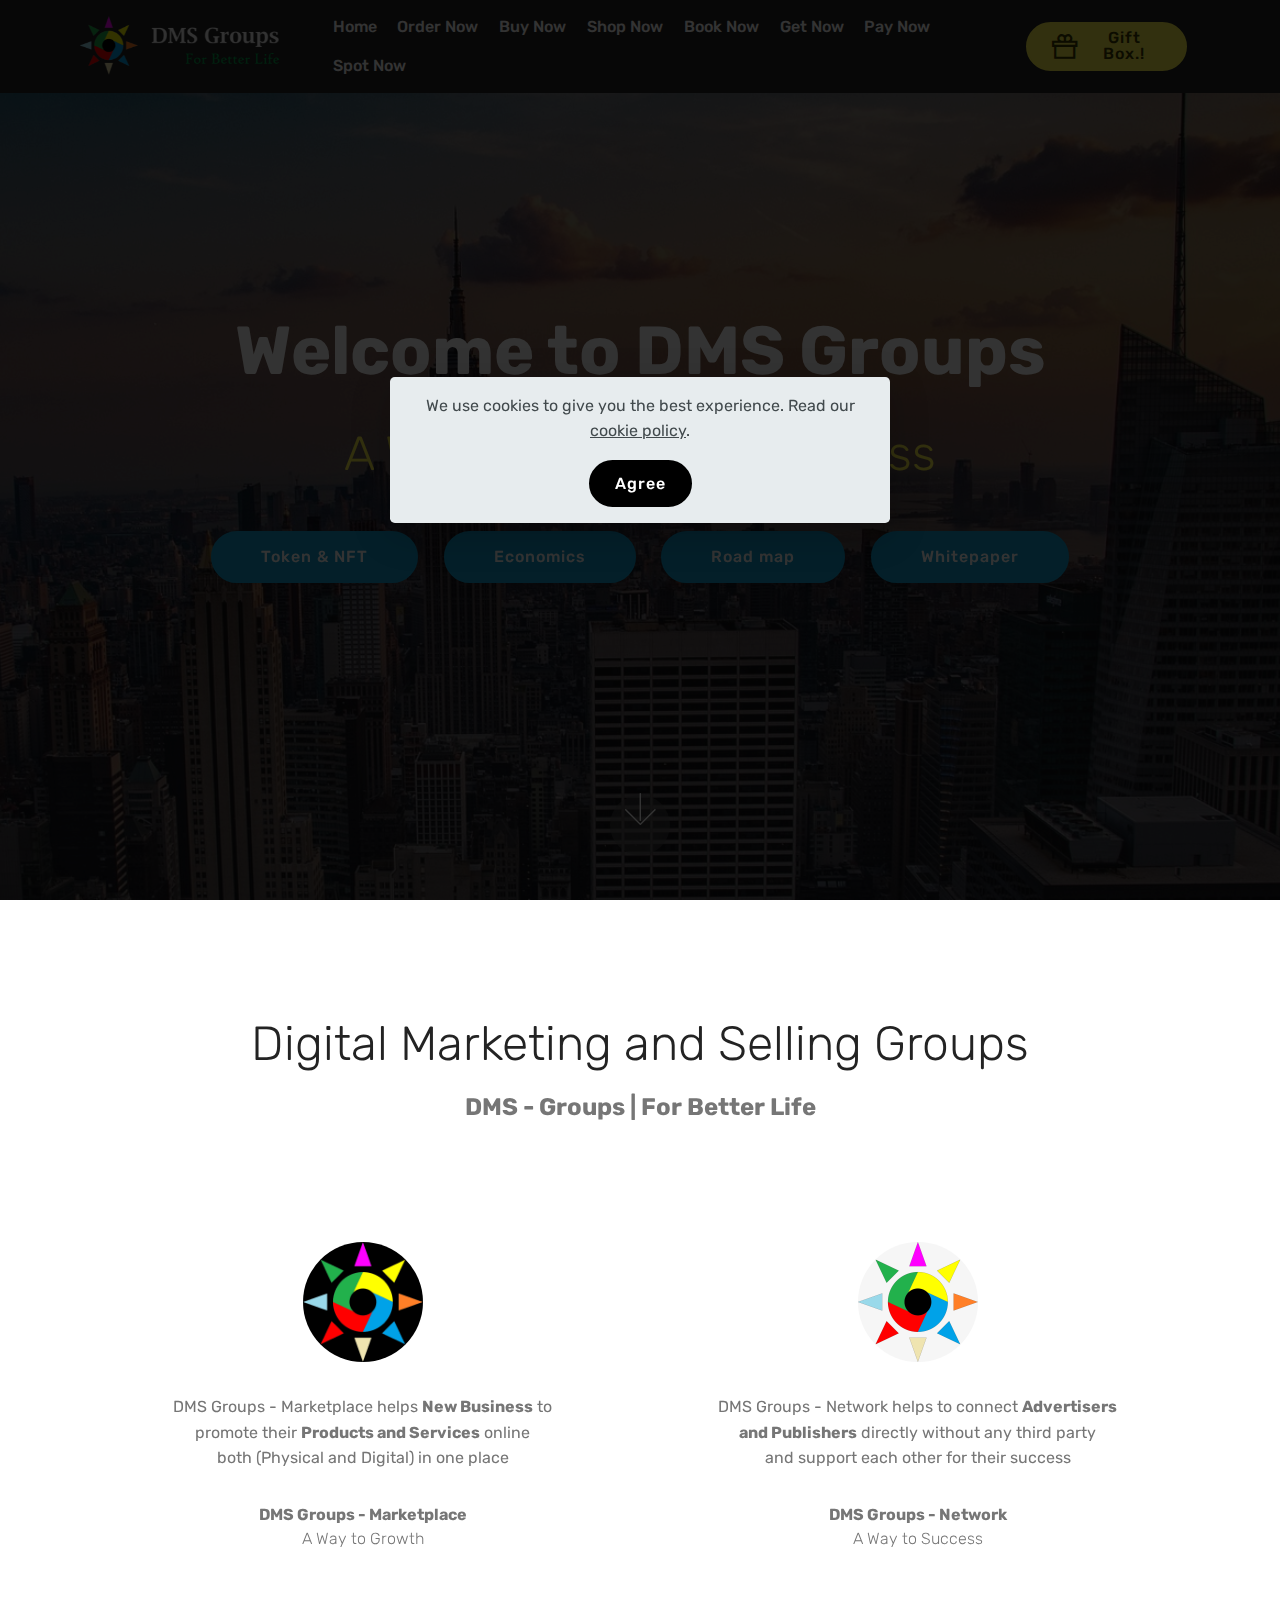
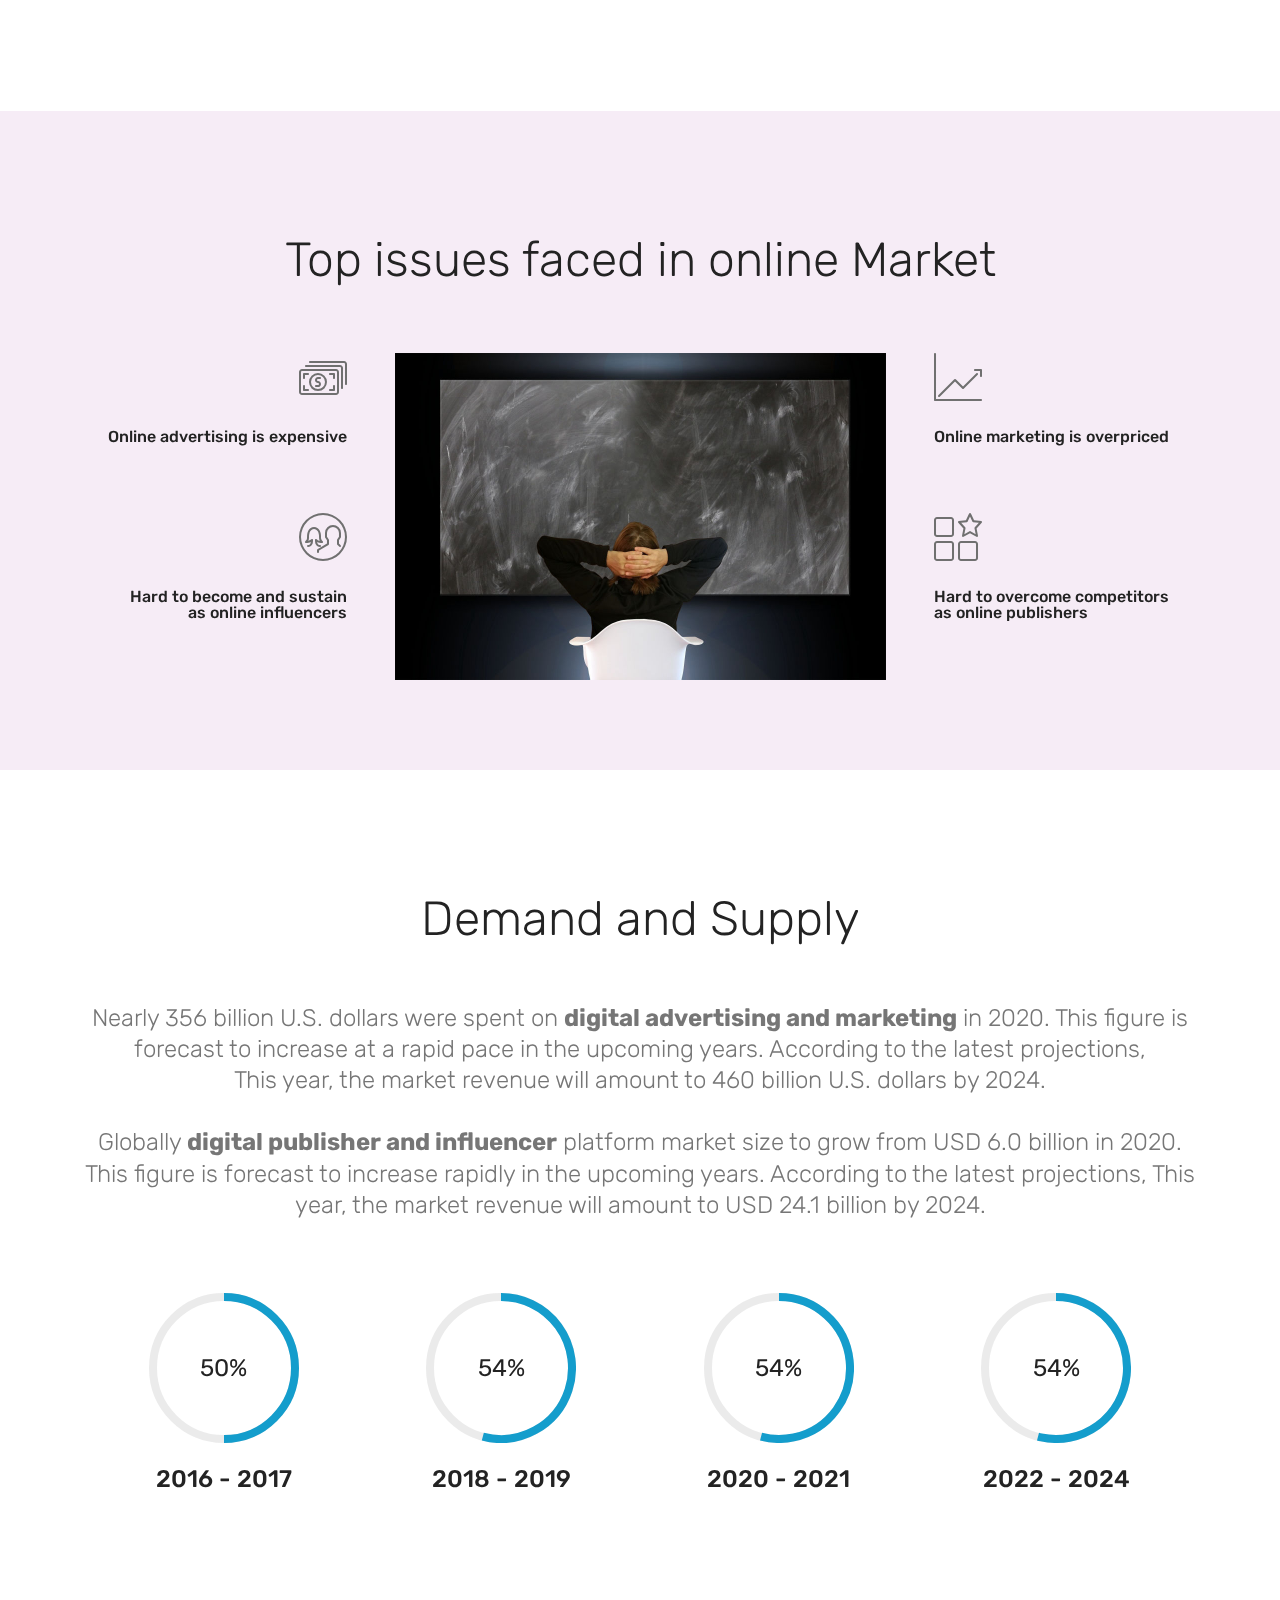
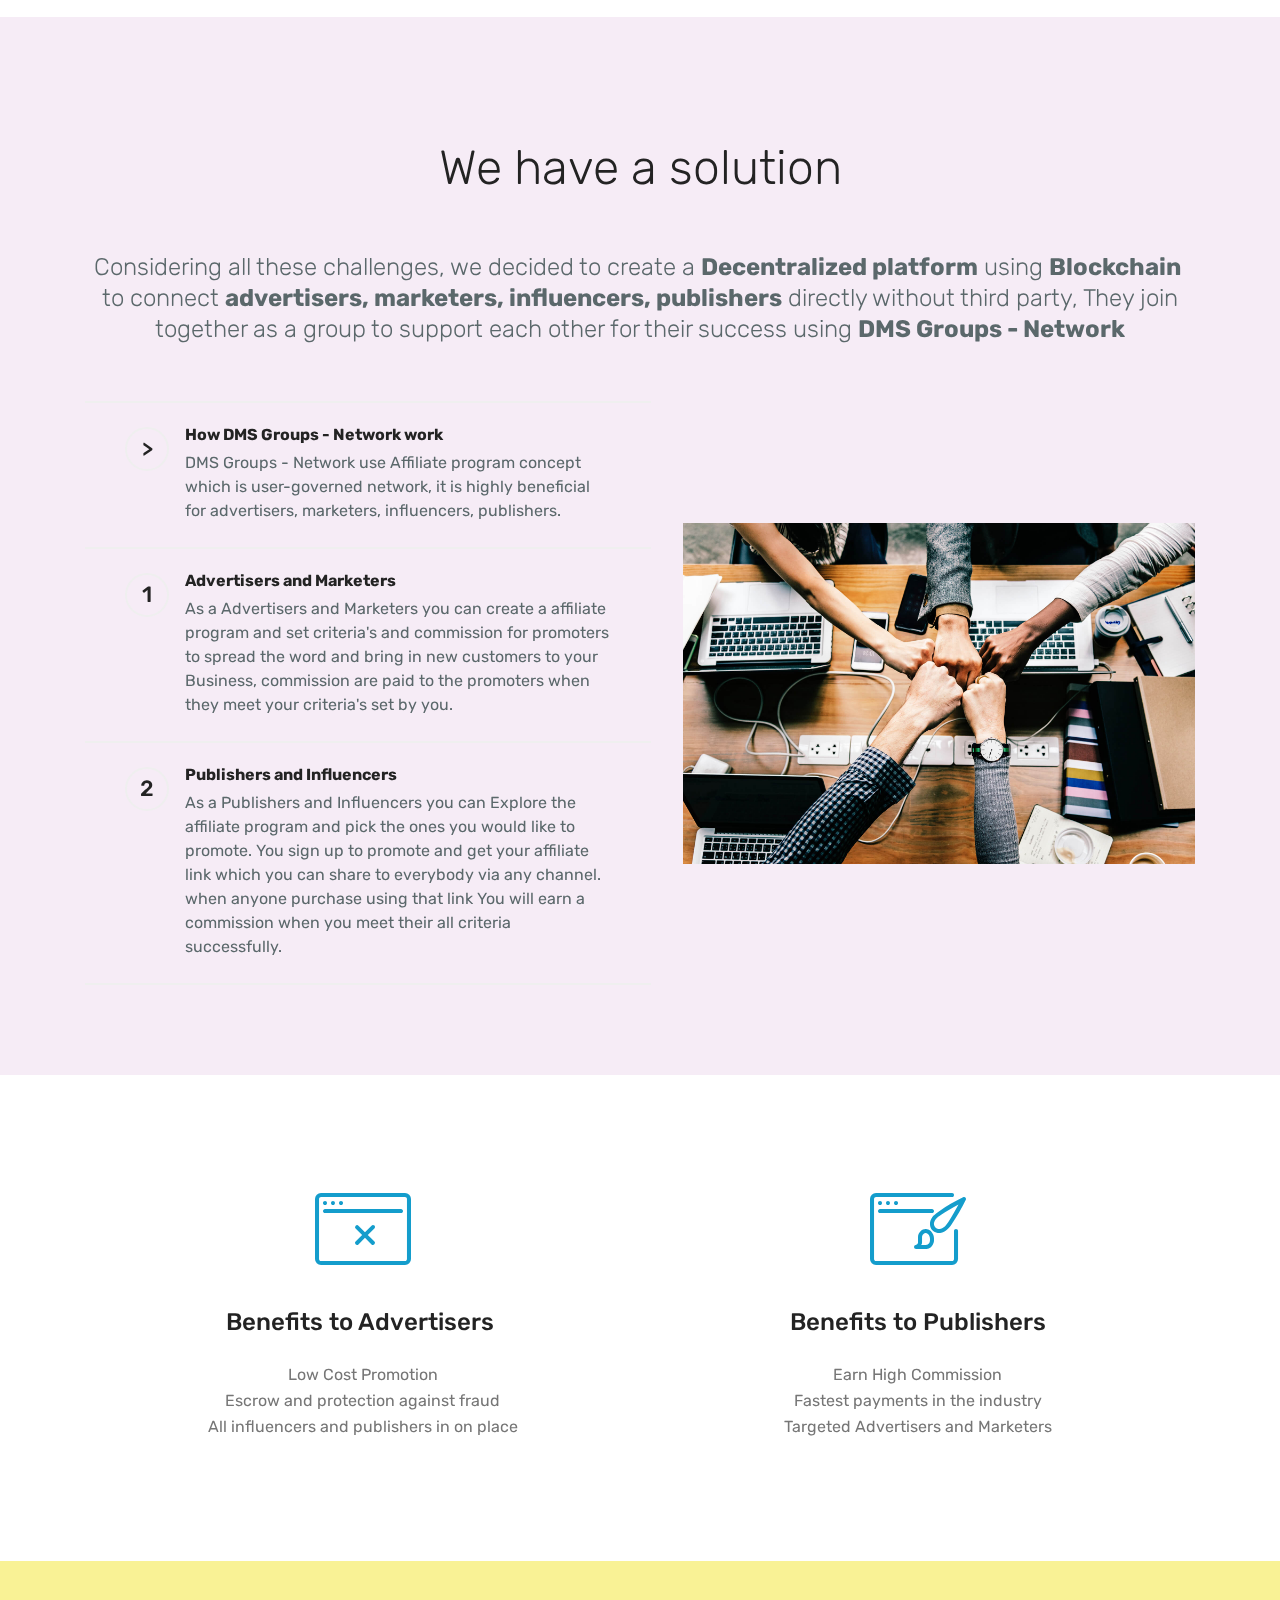
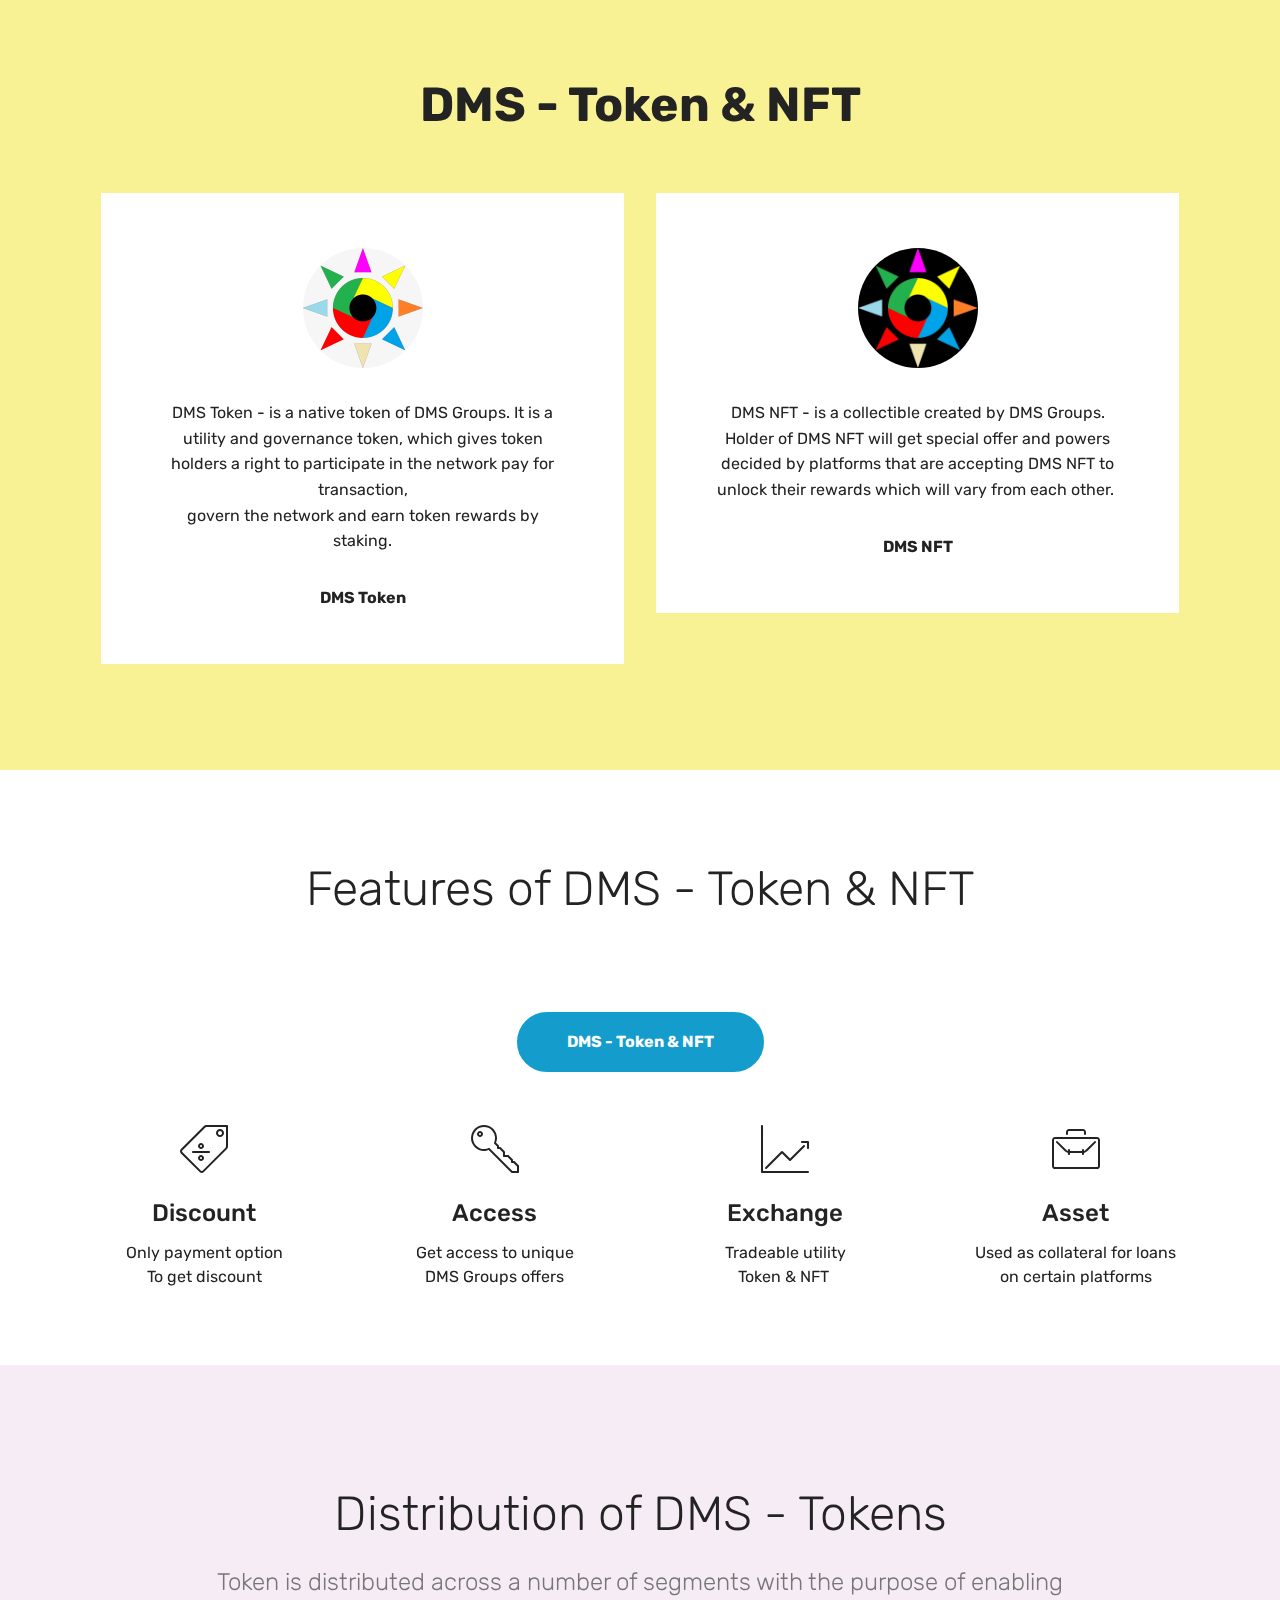
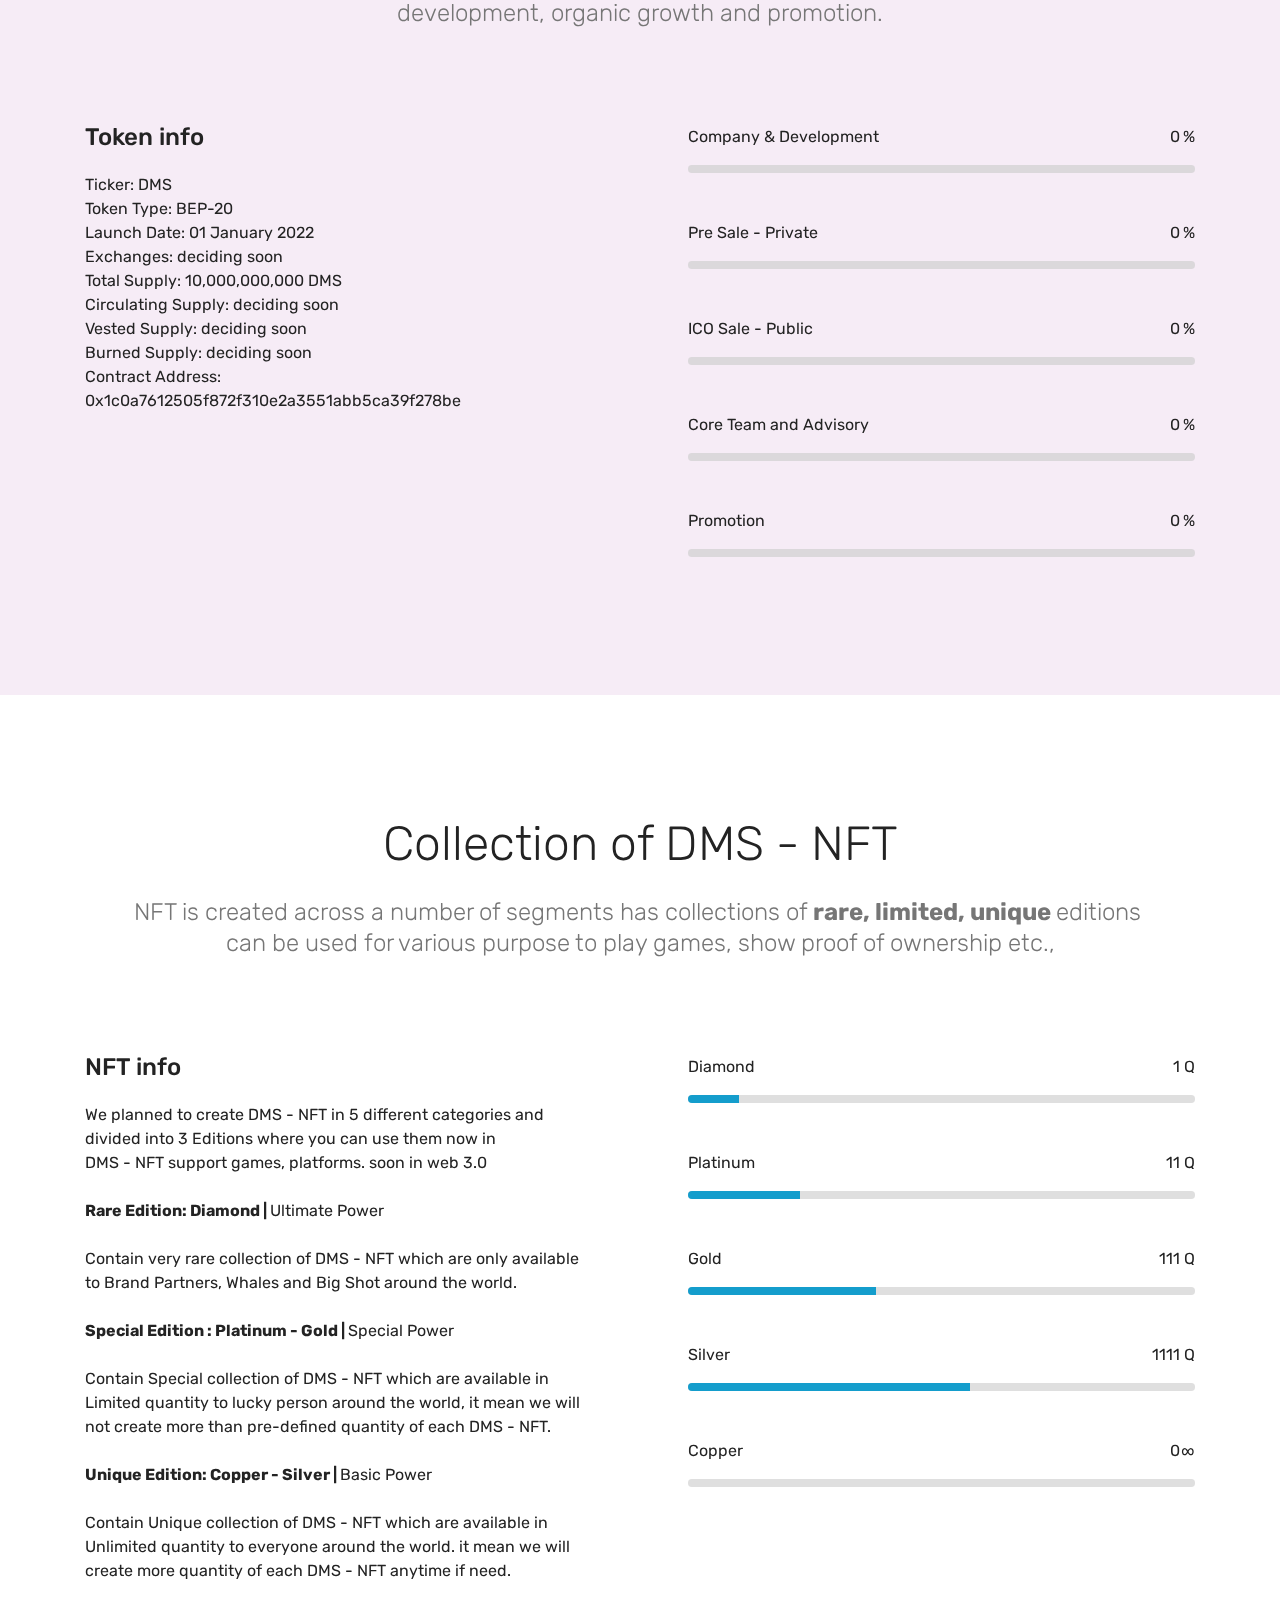
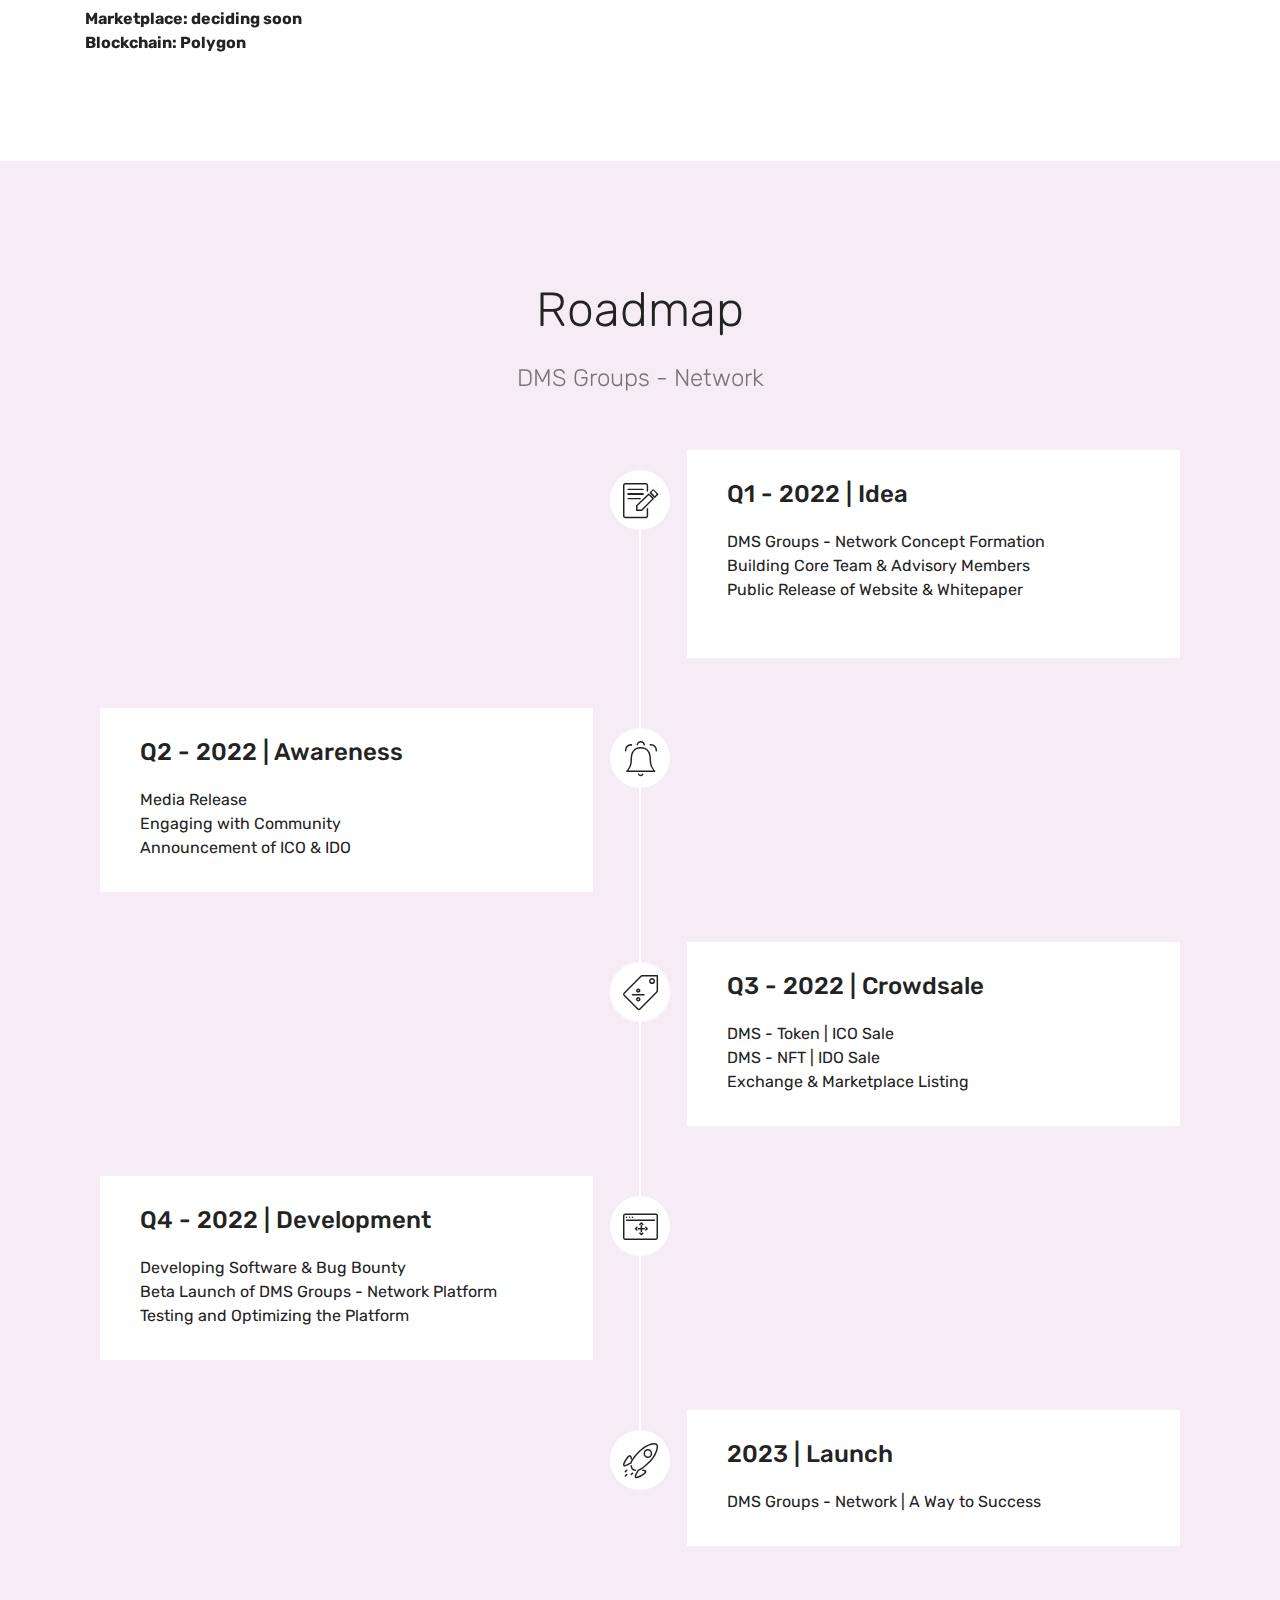
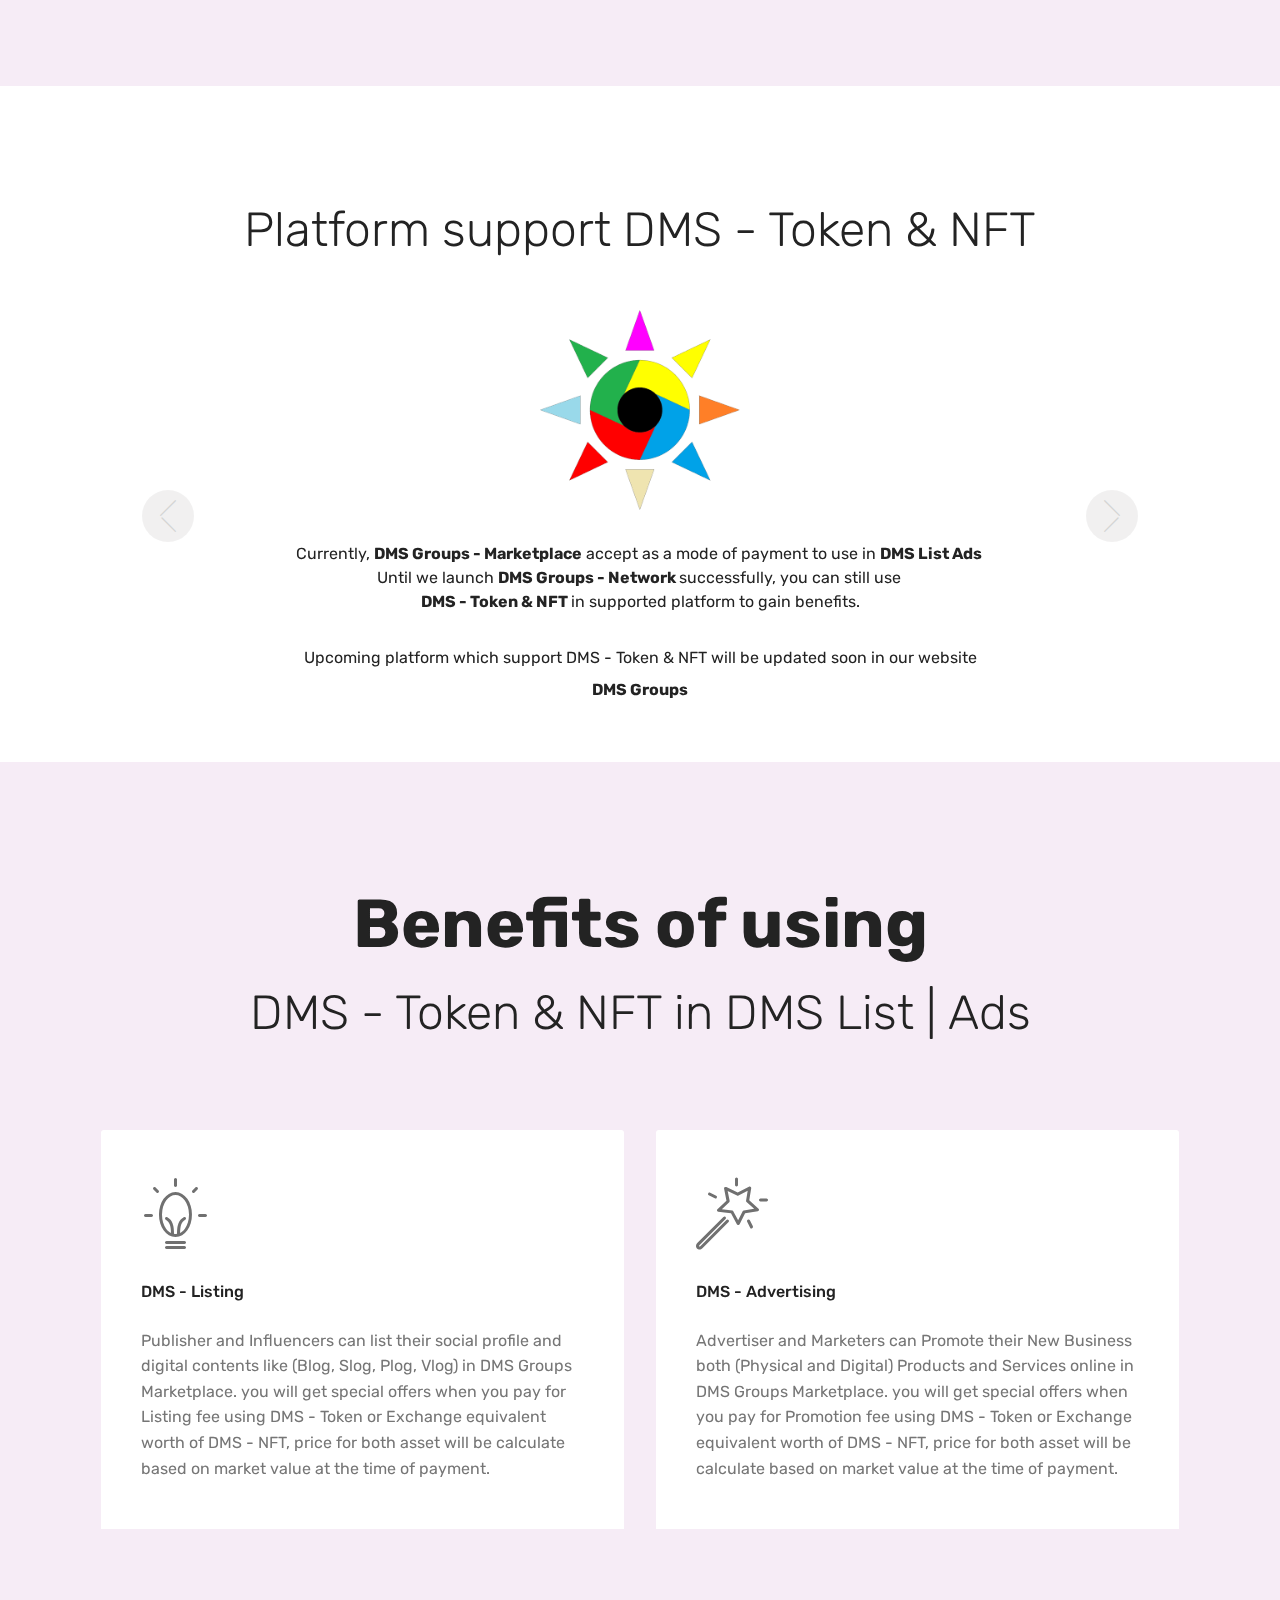
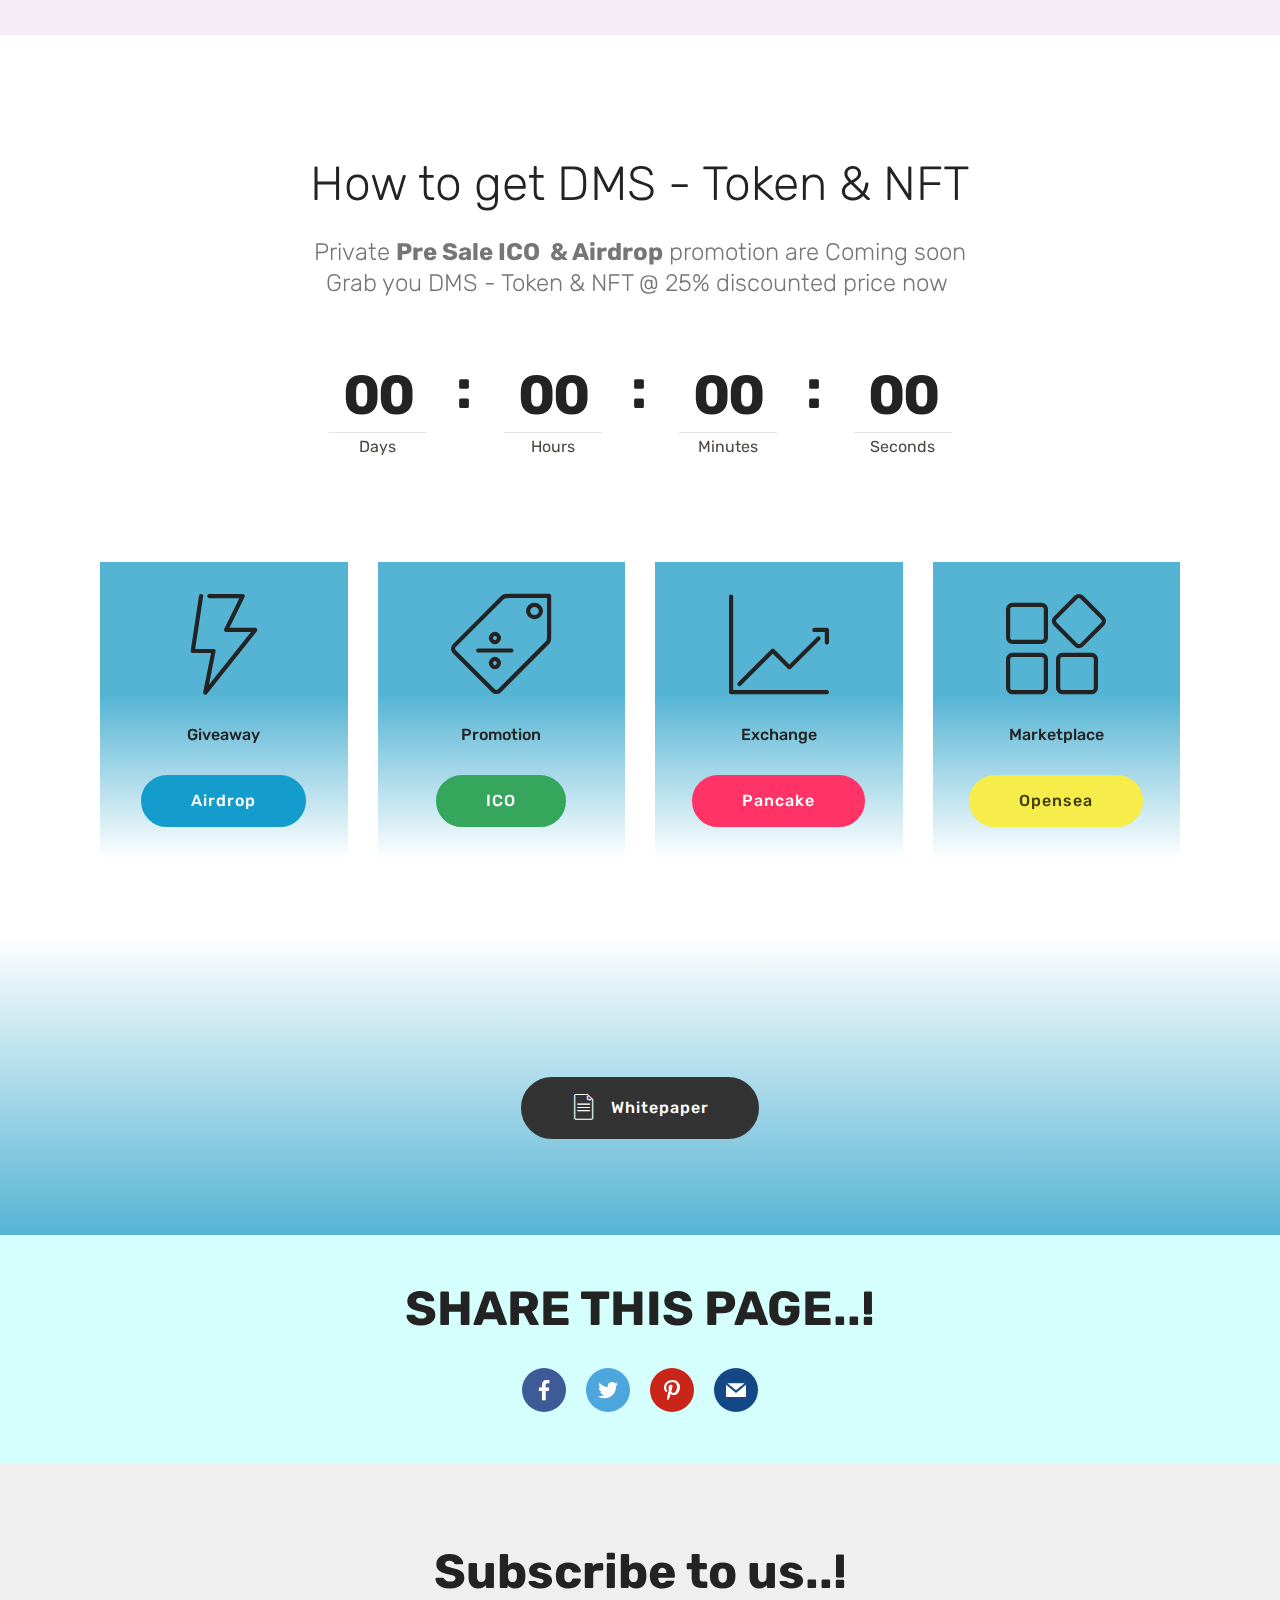
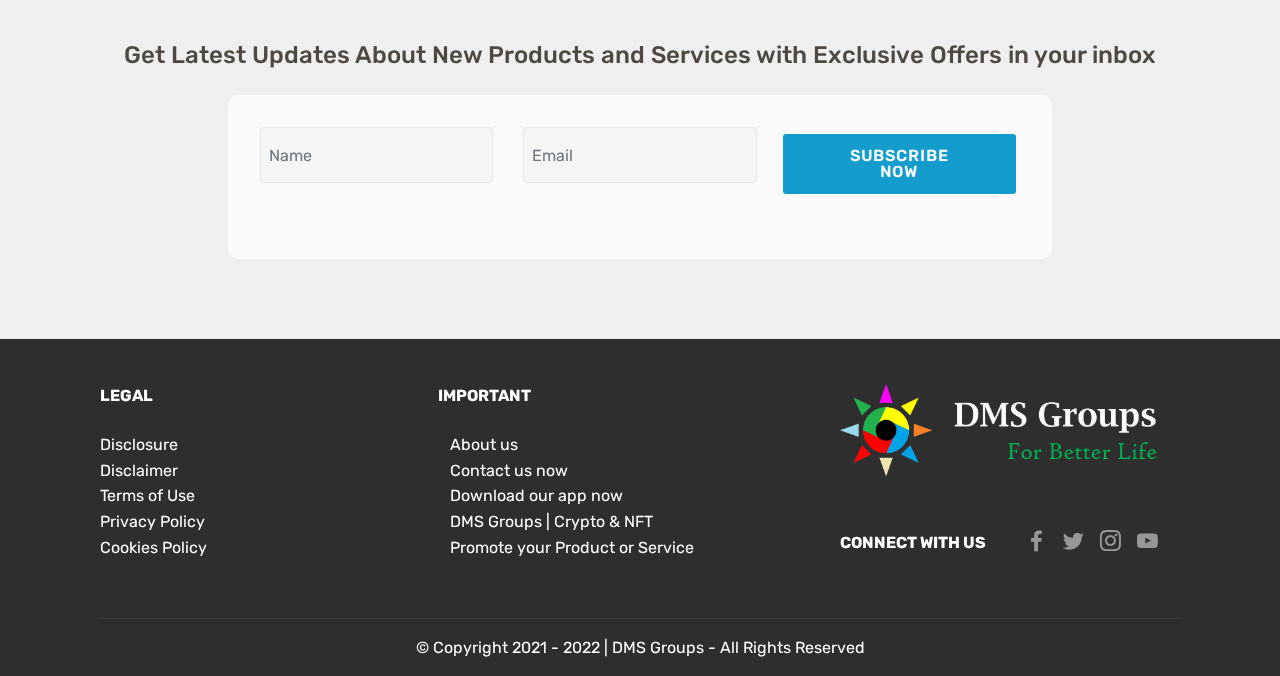
<file: dms-token-nft.html>
<!DOCTYPE html>
<html  >
<head>
  
  <meta charset="UTF-8">
  <meta http-equiv="X-UA-Compatible" content="IE=edge">
  
  <meta name="viewport" content="width=device-width, initial-scale=1, minimum-scale=1">
  <link rel="shortcut icon" href="assets/images/dms-groups-favicon-128x128.png" type="image/x-icon">
  <meta name="description" content="Site Builder Description">
  
  
  <title>DMS - Token | NFT</title>
  <link rel="stylesheet" href="assets/web/assets/mobirise-icons2/mobirise2.css">
  <link rel="stylesheet" href="assets/web/assets/mobirise-icons/mobirise-icons.css">
  <link rel="stylesheet" href="assets/bootstrap/css/bootstrap.min.css">
  <link rel="stylesheet" href="assets/bootstrap/css/bootstrap-grid.min.css">
  <link rel="stylesheet" href="assets/bootstrap/css/bootstrap-reboot.min.css">
  <link rel="stylesheet" href="assets/tether/tether.min.css">
  <link rel="stylesheet" href="assets/dropdown/css/style.css">
  <link rel="stylesheet" href="assets/as-pie-progress/css/progress.min.css">
  <link rel="stylesheet" href="assets/socicon/css/styles.css">
  <link rel="stylesheet" href="assets/formstyler/jquery.formstyler.css">
  <link rel="stylesheet" href="assets/formstyler/jquery.formstyler.theme.css">
  <link rel="stylesheet" href="assets/datepicker/jquery.datetimepicker.min.css">
  <link rel="stylesheet" href="assets/theme/css/style.css">
  <link rel="preload" href="https://fonts.googleapis.com/css?family=Rubik:300,400,500,600,700,800,900,300i,400i,500i,600i,700i,800i,900i&display=swap" as="style" onload="this.onload=null;this.rel='stylesheet'">
  <noscript><link rel="stylesheet" href="https://fonts.googleapis.com/css?family=Rubik:300,400,500,600,700,800,900,300i,400i,500i,600i,700i,800i,900i&display=swap"></noscript>
  <link rel="preload" as="style" href="assets/mobirise/css/mbr-additional.css"><link rel="stylesheet" href="assets/mobirise/css/mbr-additional.css" type="text/css">
  
  
  
  
</head>
<body>
  
  <section class="menu cid-sQLcc2JtAY" once="menu" id="menu1-g8">

    

    <nav class="navbar navbar-expand beta-menu navbar-dropdown align-items-center navbar-fixed-top navbar-toggleable-sm">
        <button class="navbar-toggler navbar-toggler-right" type="button" data-toggle="collapse" data-target="#navbarSupportedContent" aria-controls="navbarSupportedContent" aria-expanded="false" aria-label="Toggle navigation">
            <div class="hamburger">
                <span></span>
                <span></span>
                <span></span>
                <span></span>
            </div>
        </button>
        <div class="menu-logo">
            <div class="navbar-brand">
                <span class="navbar-logo">
                    <a href="index.html">
                         <img src="assets/images/dms-groups-logo-337x96.png" alt="DMS Groups" style="height: 3.8rem;">
                    </a>
                </span>
                
            </div>
        </div>
        <div class="collapse navbar-collapse" id="navbarSupportedContent">
            <ul class="navbar-nav nav-dropdown" data-app-modern-menu="true"><li class="nav-item">
                    <a class="nav-link link text-white text-primary display-4" href="index.html">Home</a>
                </li><li class="nav-item"><a class="nav-link link text-white text-primary display-4" href="index.html#Pre-Order">Order Now</a></li><li class="nav-item"><a class="nav-link link text-white text-primary display-4" href="index.html#Trending">Buy Now</a></li><li class="nav-item"><a class="nav-link link text-white text-primary display-4" href="index.html#Featured">Shop Now</a></li><li class="nav-item"><a class="nav-link link text-white text-primary display-4" href="index.html#Popular">Book Now</a></li><li class="nav-item"><a class="nav-link link text-white text-primary display-4" href="index.html#Best">Get Now</a></li><li class="nav-item"><a class="nav-link link text-white text-primary display-4" href="index.html#Important">Pay Now</a></li><li class="nav-item"><a class="nav-link link text-white text-primary display-4" href="index.html#Spotlight">Spot Now</a></li></ul>
            <div class="navbar-buttons mbr-section-btn"><a class="btn btn-sm btn-success display-4" href="index.html#Gift-Box"><span class="mobi-mbri mobi-mbri-gift mbr-iconfont mbr-iconfont-btn"></span><font face="Moririse2"><br></font>Gift Box.!</a></div>
        </div>
    </nav>
</section>

<section class="cid-sW51pADfxC mbr-fullscreen mbr-parallax-background" id="Header">

    

    <div class="mbr-overlay" style="opacity: 0.5; background-color: rgb(35, 35, 35);"></div>

    <div class="container align-center">
        <div class="row justify-content-md-center">
            <div class="mbr-white col-md-10">
                <h1 class="mbr-section-title mbr-bold pb-3 mbr-fonts-style display-1">Welcome to DMS Groups</h1>
                
                <p class="mbr-text pb-3 mbr-fonts-style display-2">
                    A Way to Growth &amp; Success
                </p>
                <div class="mbr-section-btn"><a class="btn btn-md btn-warning display-4" href="dms-token-nft.html#DMS-Token-NFT">Token &amp; NFT</a>
                    <a class="btn btn-md btn-warning display-4" href="dms-token-nft.html#Distribution">Economics</a> <a class="btn btn-md btn-warning display-4" href="dms-token-nft.html#Roadmap">Road map</a> <a class="btn btn-md btn-warning display-4" href="dms-token-nft.html#Whitepaper">Whitepaper</a></div>
            </div>
        </div>
    </div>
    <div class="mbr-arrow hidden-sm-down" aria-hidden="true">
        <a href="#next">
            <i class="mbri-down mbr-iconfont"></i>
        </a>
    </div>
</section>

<section class="testimonials1 cid-sWc3DuTYwx" id="Intro">

    

    
    <div class="container">
        <div class="media-container-row">
            <div class="title col-12 align-center">
                <h2 class="pb-3 mbr-fonts-style display-2">Digital Marketing and Selling Groups</h2>
                <h3 class="mbr-section-subtitle mbr-light pb-3 mbr-fonts-style display-5"><strong>DMS - Groups | For Better Life</strong></h3>
            </div>
        </div>
    </div>

    <div class="container pt-3 mt-2">
        <div class="media-container-row">
            <div class="mbr-testimonial p-3 align-center col-12 col-md-6">
                <div class="panel-item p-3">
                    <div class="card-block">
                        <div class="testimonial-photo">
                            <img src="assets/images/dms-groups-favicon-128x128.png" alt="DMS Groups - Marketplace">
                        </div>
                        <p class="mbr-text mbr-fonts-style display-7">DMS Groups - Marketplace helps&nbsp;<strong>New Business</strong> to promote their <strong>Products and Services</strong> online <br>both (Physical and Digital) in one place</p>
                    </div>
                    <div class="card-footer">
                        <div class="mbr-author-name mbr-bold mbr-fonts-style display-7">
                             DMS Groups - Marketplace</div>
                        <small class="mbr-author-desc mbr-italic mbr-light mbr-fonts-style display-7">
                               A Way to Growth</small>
                    </div>
                </div>
            </div>

            <div class="mbr-testimonial p-3 align-center col-12 col-md-6">
                <div class="panel-item p-3">
                    <div class="card-block">
                        <div class="testimonial-photo">
                            <img src="assets/images/dms-groups-n-favicon-240x240.png" alt="DMS Groups - Network">
                        </div>
                        <p class="mbr-text mbr-fonts-style display-7">DMS Groups - Network helps to connect <strong>Advertisers and Publishers</strong> directly without any third party<br>and support each other for their success<br></p>
                    </div>
                    <div class="card-footer">
                        <div class="mbr-author-name mbr-bold mbr-fonts-style display-7">DMS Groups - Network</div>
                        <small class="mbr-author-desc mbr-italic mbr-light mbr-fonts-style display-7">
                               A Way to Success</small>
                    </div>
                </div>
            </div>

            

            

            

            
        </div>
    </div>   
</section>

<section class="features12 cid-sW56c9dzPq" id="Issues">
    
    

    

    <div class="container">
        <h2 class="mbr-section-title pb-2 mbr-fonts-style display-2">Top issues faced in online Market</h2>
        

        <div class="media-container-row pt-5">
            <div class="block-content align-right">
                <div class="card pl-3 pr-3 pb-5">
                    <div class="mbr-card-img-title">
                        <div class="card-img pb-3">
                             <span class="mbr-iconfont mbri-cash"></span>
                        </div>
                        <div class="mbr-crt-title">
                            <h4 class="card-title py-2 mbr-crt-title mbr-fonts-style display-7">Online advertising is expensive<br></h4>
                        </div>
                    </div>                

                    <div class="card-box">
                        
                    </div>
                </div>

                <div class="card pl-3 pr-3">
                    <div class="mbr-card-img-title">
                        <div class="card-img pb-3">
                            <span class="mbr-iconfont mbri-users"></span>
                        </div>
                        <div class="mbr-crt-title">
                            <h4 class="card-title py-2 mbr-crt-title mbr-fonts-style display-7">Hard to become and sustain <br>as online influencers</h4>
                        </div>
                    </div>
                    <div class="card-box">
                        
                    </div>
                </div>
            </div>

            <div class="mbr-figure m-auto" style="width: 50%;">
                <img src="assets/images/mbr-982x654.jpg" alt="Problem" title="">
            </div>

            <div class="block-content align-left">
                <div class="card pl-3 pr-3 pb-5">
                    <div class="mbr-card-img-title">
                        <div class="card-img pb-3">
                             <span class="mbr-iconfont mbri-growing-chart"></span>
                        </div>
                        <div class="mbr-crt-title">
                            <h4 class="card-title py-2 mbr-crt-title mbr-fonts-style display-7">Online marketing is overpriced</h4>
                        </div>
                    </div>                

                    <div class="card-box">
                        
                    </div>
                </div>

                <div class="card pl-3 pr-3">
                    <div class="mbr-card-img-title">
                        <div class="card-img pb-3">
                            <span class="mbr-iconfont mbri-features"></span>
                        </div>
                        <div class="mbr-crt-title">
                            <h4 class="card-title py-2 mbr-crt-title mbr-fonts-style display-7">Hard to overcome competitors as online publishers</h4>
                        </div>
                    </div>
                    <div class="card-box">
                        
                    </div>
                </div>
            </div>
        </div>
    </div>
</section>

<section class="progress-bars3 cid-sW5e9b2CVz" id="Data">
 
     

    
    
    <div class="container">
        <h2 class="mbr-section-title pb-3 align-center mbr-fonts-style display-2">
            Demand and Supply</h2>

        <h3 class="mbr-section-subtitle mbr-fonts-style display-5"><br>Nearly 356 billion U.S. dollars were spent on <strong>digital advertising and marketing</strong> in 2020. This figure is forecast to increase at a rapid pace in the upcoming years. According to the latest projections,<br>This year, the market revenue will amount to 460 billion U.S. dollars by 2024.<br><br>Globally<strong> digital&nbsp;publisher and influencer</strong> platform market size to grow from USD 6.0 billion in 2020. This figure is forecast to increase rapidly in the upcoming years. According to the latest projections, This year, the market revenue will amount to <span style="font-size: 1.5rem;">USD 24.1 billion by 2024.</span></h3>
    
        <div class="media-container-row pt-5 mt-2">
            <div class="card p-3 align-center">
                <div class="wrap">
                    <div class="pie_progress progress1" role="progressbar" data-goal="50">
                        <p class="pie_progress__number mbr-fonts-style display-5"></p>
                    </div>
                </div> 
                <div class="mbr-crt-title pt-3">
                    <h4 class="card-title py-2 mbr-fonts-style display-5">
                        2016 - 2017</h4>
                </div>                 
            </div>

            <div class="card p-3 align-center">
                <div class="wrap">
                    <div class="pie_progress progress2" role="progressbar" data-goal="60">
                        <p class="pie_progress__number mbr-fonts-style display-5"></p>
                    </div>
                </div> 
                <div class="mbr-crt-title pt-3">
                    <h4 class="card-title py-2 mbr-fonts-style display-5">
                        2018 - 2019</h4>
                </div>                 
            </div>

            <div class="card p-3 align-center">
                <div class="wrap">
                    <div class="pie_progress progress3" role="progressbar" data-goal="70">
                        <p class="pie_progress__number mbr-fonts-style display-5"></p>
                    </div>
                </div> 
                <div class="mbr-crt-title pt-3">
                    <h4 class="card-title py-2 mbr-fonts-style display-5">
                        2020 - 2021</h4>
                </div>                 
            </div>

            <div class="card p-3 align-center">
                <div class="wrap">
                    <div class="pie_progress progress4" role="progressbar" data-goal="80">
                        <p class="pie_progress__number mbr-fonts-style display-5"></p>
                    </div>
                </div> 
                <div class="mbr-crt-title pt-3">
                    <h4 class="card-title py-2 mbr-fonts-style display-5">
                        2022 - 2024</h4>
                </div>                 
            </div>

            

            
        </div>
</div></section>

<section class="counters4 counters cid-sWdCRMD5Vz" id="Solution">

    

    

    <div class="container pt-4 mt-2">
        <h2 class="mbr-section-title pb-3 align-center mbr-fonts-style display-2">We have a solution</h2>
        <h3 class="mbr-section-subtitle pb-5 align-center mbr-fonts-style display-5"><br>Considering all these challenges, we decided to create a <strong>Decentralized platform</strong> using&nbsp;<strong>Blockchain</strong>&nbsp;<br>to connect <strong>advertisers, marketers, influencers, publishers</strong> directly without third party, They join together as a group to support each other for their success using&nbsp;<strong>DMS Groups - Network</strong></h3>
        <div class="media-container-row">
            <div class="media-block m-auto" style="width: 49%;">
                <div class="mbr-figure">
                    <img src="assets/images/background6.jpg">
                </div>
            </div>
            <div class="cards-block">
                <div class="cards-container">
                    <div class="card px-3 align-left col-12">
                        <div class="panel-item p-4 d-flex align-items-start">
                            <div class="card-img pr-3">
                                <h3 class="img-text d-flex align-items-center justify-content-center">&gt;</h3>
                            </div>
                            <div class="card-text">
                                <h4 class="mbr-content-title mbr-bold mbr-fonts-style display-7">How DMS Groups - Network work</h4>
                                <p class="mbr-content-text mbr-fonts-style display-7">DMS Groups - Network use Affiliate program concept which is user-governed network, it is highly beneficial <br>for advertisers, marketers, influencers, publishers.</p>
                            </div>
                        </div>
                    </div>
                    <div class="card px-3 align-left col-12">
                        <div class="panel-item p-4 d-flex align-items-start">
                            <div class="card-img pr-3">
                                <h3 class="img-text d-flex align-items-center justify-content-center">1</h3>
                            </div>
                            <div class="card-text">
                                <h4 class="mbr-content-title mbr-bold mbr-fonts-style display-7">Advertisers and Marketers</h4>
                                <p class="mbr-content-text mbr-fonts-style display-7">As a&nbsp;Advertisers and Marketers&nbsp;you can create a affiliate program and set criteria's and commission for promoters <br>to spread the word and bring in new customers to your&nbsp; Business, commission are paid to the promoters when <br>they meet your criteria's&nbsp;set by you.</p>
                            </div>
                        </div>
                    </div>
                    <div class="card px-3 align-left col-12">
                        <div class="panel-item p-4 d-flex align-items-start">
                            <div class="card-img pr-3">
                                <h3 class="img-text d-flex align-items-center justify-content-center">2</h3>
                            </div>
                            <div class="card-text">
                                <h4 class="mbr-content-title mbr-bold mbr-fonts-style display-7">Publishers and Influencers</h4>
                                <p class="mbr-content-text mbr-fonts-style display-7">
                                        As a&nbsp;Publishers and Influencers you can Explore the affiliate program and pick the ones you would like to promote. You sign up to promote and get your affiliate link which you can share to everybody via any channel. when anyone purchase using that link You will earn a commission when you meet their all criteria successfully.</p>
                            </div>
                        </div>
                    </div>
                    
                </div>
            </div>
        </div>
    </div>
</section>

<section class="features1 cid-sW6nOMOJ3P" id="Benefits">
    
    

    
    <div class="container">
        <div class="media-container-row">

            <div class="card p-3 col-12 col-md-6">
                <div class="card-img pb-3">
                    <span class="mbr-iconfont mbri-error"></span>
                </div>
                <div class="card-box">
                    <h4 class="card-title py-3 mbr-fonts-style display-5">Benefits to Advertisers&nbsp;</h4>
                    <p class="mbr-text mbr-fonts-style display-7">Low Cost Promotion<br>Escrow and protection against fraud<br>All influencers and publishers in on place</p>
                </div>
            </div>

            <div class="card p-3 col-12 col-md-6">
                <div class="card-img pb-3">
                    <span class="mbr-iconfont mbri-website-theme"></span>
                </div>
                <div class="card-box">
                    <h4 class="card-title py-3 mbr-fonts-style display-5">Benefits to Publishers</h4>
                    <p class="mbr-text mbr-fonts-style display-7">Earn High Commission<br>Fastest payments in the industry<br>Targeted Advertisers and Marketers</p>
                </div>
            </div>

            

            

        </div>

    </div>

</section>

<section class="testimonials1 cid-sWe8AkaShy" id="DMS-Token-NFT">

    

    
    <div class="container">
        <div class="media-container-row">
            <div class="title col-12 align-center">
                <h2 class="pb-3 mbr-fonts-style display-2"><strong>DMS - Token &amp; NFT</strong></h2>
                
            </div>
        </div>
    </div>

    <div class="container pt-3 mt-2">
        <div class="media-container-row">
            <div class="mbr-testimonial p-3 align-center col-12 col-md-6">
                <div class="panel-item p-3">
                    <div class="card-block">
                        <div class="testimonial-photo">
                            <img src="assets/images/dms-groups-n-favicon-240x240.png" alt="DMS - Token">
                        </div>
                        <p class="mbr-text mbr-fonts-style display-7">DMS&nbsp;Token - is a native token of DMS Groups. It is a utility and governance token, which gives token holders a right to participate in the network pay for transaction, <br>govern the network and earn token rewards by staking.</p>
                    </div>
                    <div class="card-footer">
                        <div class="mbr-author-name mbr-bold mbr-fonts-style display-7">DMS Token</div>
                        
                    </div>
                </div>
            </div>

            <div class="mbr-testimonial p-3 align-center col-12 col-md-6">
                <div class="panel-item p-3">
                    <div class="card-block">
                        <div class="testimonial-photo">
                            <img src="assets/images/dms-groups-favicon-128x128.png" alt="DMS - NFT">
                        </div>
                        <p class="mbr-text mbr-fonts-style display-7">DMS NFT - is a collectible created by DMS Groups. Holder of DMS NFT will get special offer and powers decided by platforms that are accepting DMS NFT to unlock their rewards which will vary from each other.&nbsp;</p>
                    </div>
                    <div class="card-footer">
                        <div class="mbr-author-name mbr-bold mbr-fonts-style display-7">DMS NFT</div>
                        
                    </div>
                </div>
            </div>

            

            

            

            
        </div>
    </div>   
</section>

<section class="tabs3 tabs cid-sW6qCfsg3J" id="Features">

    

    

    <div class="container">
        <h2 class="mbr-section-title align-center pb-3 mbr-fonts-style display-2">Features of DMS - Token &amp; NFT</h2>
        
    </div>
    <div class="container-fluid">
        <div class="row tabcont">
            <ul class="nav nav-tabs pt-3 mt-5" role="tablist">
                <li class="nav-item mbr-fonts-style"><a class="nav-link active display-7" role="tab" data-toggle="tab" href="#Features_tab0"><strong>DMS - Token &amp; NFT</strong></a></li>
                
                
                
                
                
            </ul>
        </div>
    </div>

    <div class="container">
        <div class="row px-1">
            <div class="tab-content">
                <div id="tab1" class="tab-pane in active mbr-table" role="tabpanel">
                    <div class="row tab-content-row">
                        <div class="col-xs-12 col-md-6 col-lg-3">
                            <div class="card-img ">
                                <span class="mbr-iconfont mbri-sale"></span>
                            </div>
                            <h4 class="mbr-element-title align-center mbr-fonts-style pb-2 display-5">Discount</h4>
                            <p class="mbr-section-text align-center mbr-fonts-style display-7">Only payment option
<br>To get discount<br></p>
                        </div>

                        <div class="col-xs-12 col-md-6 col-lg-3">
                            <div class="card-img ">
                                <span class="mbr-iconfont mbri-key"></span>
                            </div>
                            <h4 class="mbr-element-title align-center mbr-fonts-style pb-2 display-5">Access</h4>
                            <p class="mbr-section-text align-center mbr-fonts-style display-7">Get access to unique
<br>DMS Groups offers<br></p>
                        </div>

                        <div class="col-xs-12 col-md-6 col-lg-3">
                            <div class="card-img ">
                                <span class="mbr-iconfont mbri-growing-chart"></span>
                            </div>
                            <h4 class="mbr-element-title align-center mbr-fonts-style pb-2 display-5">Exchange</h4>
                            <p class="mbr-section-text align-center mbr-fonts-style display-7">Tradeable utility
<br>Token &amp; NFT&nbsp;<br></p>
                        </div>

                        <div class="col-xs-12 col-md-6 col-lg-3">
                            <div class="card-img ">
                                <span class="mbr-iconfont mbri-briefcase"></span>
                            </div>
                            <h4 class="mbr-element-title align-center mbr-fonts-style pb-2 display-5">Asset</h4>
                            <p class="mbr-section-text align-center mbr-fonts-style display-7">Used as collateral for loans <br>on certain platforms<br></p>
                        </div>
                    </div>
                </div>

                <div id="tab2" class="tab-pane  mbr-table" role="tabpanel">
                    <div class="row tab-content-row">
                        <div class="col-xs-12 col-md-6 col-lg-3">
                            <div class="card-img ">
                                <span class="mbri-bootstrap mbr-iconfont"></span>
                            </div>
                            <h4 class="mbr-element-title align-center mbr-fonts-style pb-2 display-5">
                                IT'S EASY AND SIMPLE
                            </h4>
                            <p class="mbr-section-text align-center mbr-fonts-style display-7">
                                Cut down the development time with drag-and-drop website builder. Drop the blocks into the page, edit content inline and publish - no technical skills required.
                            </p>
                        </div>

                        <div class="col-xs-12 col-md-6 col-lg-3">
                            <div class="card-img ">
                                <span class="mbri-bootstrap mbr-iconfont"></span>
                            </div>
                            <h4 class="mbr-element-title align-center mbr-fonts-style pb-2 display-5">
                                IT'S EASY AND SIMPLE
                            </h4>
                            <p class="mbr-section-text align-center mbr-fonts-style display-7">
                                Cut down the development time with drag-and-drop website builder. Drop the blocks into the page, edit content inline and publish - no technical skills required.
                            </p>
                        </div>

                        <div class="col-xs-12 col-md-6 col-lg-3">
                            <div class="card-img ">
                                <span class="mbri-bootstrap mbr-iconfont"></span>
                            </div>
                            <h4 class="mbr-element-title align-center mbr-fonts-style pb-2 display-5">
                                IT'S EASY AND SIMPLE
                            </h4>
                            <p class="mbr-section-text align-center mbr-fonts-style display-7">
                                Cut down the development time with drag-and-drop website builder. Drop the blocks into the page, edit content inline and publish - no technical skills required.
                            </p>
                        </div>

                        <div class="col-xs-12 col-md-6 col-lg-3">
                            <div class="card-img ">
                                <span class="mbri-bootstrap mbr-iconfont"></span>
                            </div>
                            <h4 class="mbr-element-title align-center mbr-fonts-style pb-2 display-5">
                                IT'S EASY AND SIMPLE
                            </h4>
                            <p class="mbr-section-text align-center mbr-fonts-style display-7">
                                Cut down the development time with drag-and-drop website builder. Drop the blocks into the page, edit content inline and publish - no technical skills required.
                            </p>
                        </div>
                    </div>
                </div>

                <div id="tab3" class="tab-pane  mbr-table" role="tabpanel">
                    <div class="row tab-content-row">
                        <div class="col-xs-12 col-md-6 col-lg-3">
                            <div class="card-img ">
                                <span class="mbri-extension mbr-iconfont"></span>
                            </div>
                            <h4 class="mbr-element-title align-center mbr-fonts-style pb-2 display-5">
                                TRENDY WEBSITE BLOCKS
                            </h4>
                            <p class="mbr-section-text align-center mbr-fonts-style display-7">
                                Choose from the large selection  pre-made blocks - full-screen intro, bootstrap carousel, slider, responsive image gallery with, parallax scrolling, sticky header and more.
                            </p>
                        </div>

                        <div class="col-xs-12 col-md-6 col-lg-3">
                            <div class="card-img ">
                                <span class="mbri-extension mbr-iconfont"></span>
                            </div>
                            <h4 class="mbr-element-title align-center mbr-fonts-style pb-2 display-5">
                                TRENDY WEBSITE BLOCKS
                            </h4>
                            <p class="mbr-section-text align-center mbr-fonts-style display-7">
                                Choose from the large selection  pre-made blocks - full-screen intro, bootstrap carousel, slider, responsive image gallery with, parallax scrolling, sticky header and more.
                            </p>
                        </div>

                        <div class="col-xs-12 col-md-6 col-lg-3">
                            <div class="card-img ">
                                <span class="mbri-extension mbr-iconfont"></span>
                            </div>
                            <h4 class="mbr-element-title align-center mbr-fonts-style pb-2 display-5">
                                TRENDY WEBSITE BLOCKS
                            </h4>
                            <p class="mbr-section-text align-center mbr-fonts-style display-7">
                                Choose from the large selection  pre-made blocks - full-screen intro, bootstrap carousel, slider, responsive image gallery with, parallax scrolling, sticky header and more.
                            </p>
                        </div>

                        <div class="col-xs-12 col-md-6 col-lg-3">
                            <div class="card-img ">
                                <span class="mbri-extension mbr-iconfont"></span>
                            </div>
                            <h4 class="mbr-element-title align-center mbr-fonts-style pb-2 display-5">
                                TRENDY WEBSITE BLOCKS
                            </h4>
                            <p class="mbr-section-text align-center mbr-fonts-style display-7">
                                Choose from the large selection  pre-made blocks - full-screen intro, bootstrap carousel, slider, responsive image gallery with, parallax scrolling, sticky header and more.
                            </p>
                        </div>
                    </div>
                </div>

                <div id="tab4" class="tab-pane  mbr-table" role="tabpanel">
                    <div class="row tab-content-row">
                        <div class="col-xs-12 col-md-6 col-lg-3">
                            <div class="card-img ">
                                <span class="mbri-responsive mbr-iconfont"></span>
                            </div>
                            <h4 class="mbr-element-title align-center mbr-fonts-style pb-2 display-5">
                                MOBILE FRIENDLY
                            </h4>
                            <p class="mbr-section-text align-center mbr-fonts-style display-7">
                                No special actions required, all sites you make with Mobirise are mobile-friendly. You don't have to create a special mobile version of your site, it will adapt automagically.
                            </p>
                        </div>

                        <div class="col-xs-12 col-md-6 col-lg-3">
                            <div class="card-img ">
                                <span class="mbri-responsive mbr-iconfont"></span>
                            </div>
                            <h4 class="mbr-element-title align-center mbr-fonts-style pb-2 display-5">
                                MOBILE FRIENDLY
                            </h4>
                            <p class="mbr-section-text align-center mbr-fonts-style display-7">
                                No special actions required, all sites you make with Mobirise are mobile-friendly. You don't have to create a special mobile version of your site, it will adapt automagically.
                            </p>
                        </div>

                        <div class="col-xs-12 col-md-6 col-lg-3">
                            <div class="card-img ">
                                <span class="mbri-responsive mbr-iconfont"></span>
                            </div>
                            <h4 class="mbr-element-title align-center mbr-fonts-style pb-2 display-5">
                                MOBILE FRIENDLY
                            </h4>
                            <p class="mbr-section-text align-center mbr-fonts-style display-7">
                                No special actions required, all sites you make with Mobirise are mobile-friendly. You don't have to create a special mobile version of your site, it will adapt automagically.
                            </p>
                        </div>

                        <div class="col-xs-12 col-md-6 col-lg-3">
                            <div class="card-img ">
                                <span class="mbri-responsive mbr-iconfont"></span>
                            </div>
                            <h4 class="mbr-element-title align-center mbr-fonts-style pb-2 display-5">
                                MOBILE FRIENDLY
                            </h4>
                            <p class="mbr-section-text align-center mbr-fonts-style display-7">
                                No special actions required, all sites you make with Mobirise are mobile-friendly. You don't have to create a special mobile version of your site, it will adapt automagically.
                            </p>
                        </div>
                    </div>
                </div>

                <div id="tab5" class="tab-pane  mbr-table" role="tabpanel">
                    <div class="row tab-content-row">
                        <div class="col-xs-12 col-md-6 col-lg-3">
                            <div class="card-img ">
                                <span class="mbri-bootstrap mbr-iconfont"></span>
                            </div>
                            <h4 class="mbr-element-title align-center mbr-fonts-style pb-2 display-5">
                                IT'S EASY AND SIMPLE
                            </h4>
                            <p class="mbr-section-text align-center mbr-fonts-style display-7">
                                Cut down the development time with drag-and-drop website builder. Drop the blocks into the page, edit content inline and publish - no technical skills required.
                            </p>
                        </div>

                        <div class="col-xs-12 col-md-6 col-lg-3">
                            <div class="card-img ">
                                <span class="mbri-bootstrap mbr-iconfont"></span>
                            </div>
                            <h4 class="mbr-element-title align-center mbr-fonts-style pb-2 display-5">
                                IT'S EASY AND SIMPLE
                            </h4>
                            <p class="mbr-section-text align-center mbr-fonts-style display-7">
                                Cut down the development time with drag-and-drop website builder. Drop the blocks into the page, edit content inline and publish - no technical skills required.
                            </p>
                        </div>

                        <div class="col-xs-12 col-md-6 col-lg-3">
                            <div class="card-img ">
                                <span class="mbri-bootstrap mbr-iconfont"></span>
                            </div>
                            <h4 class="mbr-element-title align-center mbr-fonts-style pb-2 display-5">
                                IT'S EASY AND SIMPLE
                            </h4>
                            <p class="mbr-section-text align-center mbr-fonts-style display-7">
                                Cut down the development time with drag-and-drop website builder. Drop the blocks into the page, edit content inline and publish - no technical skills required.
                            </p>
                        </div>

                        <div class="col-xs-12 col-md-6 col-lg-3">
                            <div class="card-img ">
                                <span class="mbri-bootstrap mbr-iconfont"></span>
                            </div>
                            <h4 class="mbr-element-title align-center mbr-fonts-style pb-2 display-5">
                                IT'S EASY AND SIMPLE
                            </h4>
                            <p class="mbr-section-text align-center mbr-fonts-style display-7">
                                Cut down the development time with drag-and-drop website builder. Drop the blocks into the page, edit content inline and publish - no technical skills required.
                            </p>
                        </div>
                    </div>
                </div>

                <div id="tab6" class="tab-pane  mbr-table" role="tabpanel">
                    <div class="row tab-content-row">
                        <div class="col-xs-12 col-md-6 col-lg-3">
                            <div class="card-img ">
                                <span class="mbri-extension mbr-iconfont"></span>
                            </div>
                            <h4 class="mbr-element-title align-center mbr-fonts-style pb-2 display-5">
                                TRENDY WEBSITE BLOCKS
                            </h4>
                            <p class="mbr-section-text align-center mbr-fonts-style display-7">
                                Choose from the large selection  pre-made blocks - full-screen intro, bootstrap carousel, slider, responsive image gallery with, parallax scrolling, sticky header and more.
                            </p>
                        </div>

                        <div class="col-xs-12 col-md-6 col-lg-3">
                            <div class="card-img ">
                                <span class="mbri-extension mbr-iconfont"></span>
                            </div>
                            <h4 class="mbr-element-title align-center mbr-fonts-style pb-2 display-5">
                                TRENDY WEBSITE BLOCKS
                            </h4>
                            <p class="mbr-section-text align-center mbr-fonts-style display-7">
                                Choose from the large selection  pre-made blocks - full-screen intro, bootstrap carousel, slider, responsive image gallery with, parallax scrolling, sticky header and more.
                            </p>
                        </div>

                        <div class="col-xs-12 col-md-6 col-lg-3">
                            <div class="card-img ">
                                <span class="mbri-extension mbr-iconfont"></span>
                            </div>
                            <h4 class="mbr-element-title align-center mbr-fonts-style pb-2 display-5">
                                TRENDY WEBSITE BLOCKS
                            </h4>
                            <p class="mbr-section-text align-center mbr-fonts-style display-7">
                                Choose from the large selection  pre-made blocks - full-screen intro, bootstrap carousel, slider, responsive image gallery with, parallax scrolling, sticky header and more.
                            </p>
                        </div>

                        <div class="col-xs-12 col-md-6 col-lg-3">
                            <div class="card-img ">
                                <span class="mbri-extension mbr-iconfont"></span>
                            </div>
                            <h4 class="mbr-element-title align-center mbr-fonts-style pb-2 display-5">
                                TRENDY WEBSITE BLOCKS
                            </h4>
                            <p class="mbr-section-text align-center mbr-fonts-style display-7">
                                Choose from the large selection  pre-made blocks - full-screen intro, bootstrap carousel, slider, responsive image gallery with, parallax scrolling, sticky header and more.
                            </p>
                        </div>
                    </div>
                </div>
            </div>
        </div>
    </div>
</section>

<section class="progress-bars2 cid-sW5gZ55fAb" id="Distribution">
    
     

    

    <div class="container">
        <h2 class="mbr-section-title pb-3 align-center mbr-fonts-style display-2">Distribution of DMS - Tokens</h2>

        <h3 class="mbr-section-subtitle mbr-fonts-style display-5">Token is distributed across a number of segments with the purpose of enabling <br>development, organic growth and promotion.</h3>

        <div class="row pt-5 mt-5">
            <div class="col-md-6 text-elements">
                <h4 class="section-content-title pb-3 align-left mbr-fonts-style display-5">
                    Token info</h4>
                <p class="section-content-text align-left mbr-fonts-style display-7">Ticker: DMS<br>Token Type: BEP-20<br>Launch Date: 01 January 2022
<br>Exchanges: deciding soon
<br>Total Supply:&nbsp;10,000,000,000 DMS<br>Circulating Supply: deciding soon<br>
Vested Supply:&nbsp;deciding soon<br>Burned Supply:&nbsp;deciding soon<br>Contract Address:&nbsp;<br>0x1c0a7612505f872f310e2a3551abb5ca39f278be<br></p>
            </div>
            <div class="progress_elements col-md-6">
                <div class="progress1 pb-5">
                    <div class="title-wrap">
                        <div class="progressbar-title mbr-fonts-style display-7">
                            <p>Company &amp; Development
                            </p>
                        </div>
                        <div class="progress_value mbr-fonts-style display-7">
                            <div class="progressbar-number">
                            </div>
                            <span>%</span>
                        </div>
                    </div>
                    <progress class="progress progress-primary " max="100">
                    </progress>
                </div>
                 
                <div class="progress2 pb-5">
                    <div class="title-wrap">
                        <div class="progressbar-title mbr-fonts-style display-7">
                            <p>Pre Sale -&nbsp;Private </p>
                        </div>
                    <div class="progress_value mbr-fonts-style display-7">
                        <div class="progressbar-number">
                        </div>
                        <span>%</span>
                    </div>
                    </div>
                    <progress class="progress progress-primary" max="100">
                    </progress>
                </div>
                
                <div class="progress3 pb-5">
                    <div class="title-wrap">
                        <div class="progressbar-title mbr-fonts-style display-7">
                            <p>ICO Sale - Public&nbsp;</p>
                        </div>
                    <div class="progress_value mbr-fonts-style display-7">
                        <div class="progressbar-number">
                        </div>
                        <span>%</span>
                    </div>
                    </div>
                    <progress class="progress progress-primary" max="100">
                    </progress>
                </div>
                
                <div class="progress4 pb-5">
                    <div class="title-wrap">
                        <div class="progressbar-title mbr-fonts-style display-7">
                            <p>Core Team and Advisory</p>
                        </div>
                    <div class="progress_value mbr-fonts-style display-7">
                        <div class="progressbar-number">
                        </div>
                        <span>%</span>
                    </div>
                    </div>
                    <progress class="progress progress-primary" max="100">
                    </progress>
                </div>
            
                <div class="progress5 pb-5">
                    <div class="title-wrap">
                        <div class="progressbar-title mbr-fonts-style display-7">
                            <p>
                                Promotion</p>
                        </div>
                    <div class="progress_value mbr-fonts-style display-7">
                        <div class="progressbar-number">
                        </div>
                        <span>%</span>
                    </div>
                    </div>
                    <progress class="progress progress-primary" max="100">
                    </progress>
                </div>
            </div>
        </div>
    </div>
</section>

<section class="progress-bars2 cid-sWhxDliD1t" id="Collection">
    
     

    

    <div class="container">
        <h2 class="mbr-section-title pb-3 align-center mbr-fonts-style display-2">Collection of DMS - NFT</h2>

        <h3 class="mbr-section-subtitle mbr-fonts-style display-5">NFT is created across a number of segments has collections of <strong>rare, limited, unique&nbsp;</strong>editions&nbsp;<br>can be used for various purpose to play games, show proof of ownership etc.,</h3>

        <div class="row pt-5 mt-5">
            <div class="col-md-6 text-elements">
                <h4 class="section-content-title pb-3 align-left mbr-fonts-style display-5">
                    NFT info</h4>
                <p class="section-content-text align-left mbr-fonts-style display-7">We planned to create DMS - NFT in 5 different categories and divided into 3 Editions where you can use them now in&nbsp;<br>DMS - NFT support games, platforms.&nbsp;soon in web 3.0<br><br><strong>Rare Edition:&nbsp;Diamond |&nbsp;</strong>Ultimate Power<br><br>Contain very rare collection of DMS - NFT which are only available to Brand Partners, Whales and&nbsp;Big Shot&nbsp;around the world.<br><br><strong>Special Edition :&nbsp;Platinum - Gold |&nbsp;</strong>Special Power<br><br>Contain Special collection of DMS - NFT which are available in Limited quantity to lucky person around the world, it mean we will not create more than pre-defined quantity of each DMS - NFT.<br><br><strong>Unique&nbsp;Edition: Copper - Silver |&nbsp;</strong>Basic Power<br><br>Contain Unique collection of DMS - NFT which are available in Unlimited quantity to everyone around the world.&nbsp;it mean we will create more quantity of each DMS - NFT anytime if need.<br><br><strong>Marketplace: deciding soon
<br>Blockchain: Polygon</strong><br></p>
            </div>
            <div class="progress_elements col-md-6">
                <div class="progress1 pb-5">
                    <div class="title-wrap">
                        <div class="progressbar-title mbr-fonts-style display-7">
                            <p>Diamond</p>
                        </div>
                        <div class="progress_value mbr-fonts-style display-7">
                            <div class="progressbar-number">
                            </div>
                            <span>Q</span>
                        </div>
                    </div>
                    <progress class="progress progress-primary " max="10" value="1">
                    </progress>
                </div>
                 
                <div class="progress2 pb-5">
                    <div class="title-wrap">
                        <div class="progressbar-title mbr-fonts-style display-7">
                            <p>Platinum </p>
                        </div>
                    <div class="progress_value mbr-fonts-style display-7">
                        <div class="progressbar-number">
                        </div>
                        <span>Q</span>
                    </div>
                    </div>
                    <progress class="progress progress-primary" max="50" value="11">
                    </progress>
                </div>
                
                <div class="progress3 pb-5">
                    <div class="title-wrap">
                        <div class="progressbar-title mbr-fonts-style display-7">
                            <p>Gold</p>
                        </div>
                    <div class="progress_value mbr-fonts-style display-7">
                        <div class="progressbar-number">
                        </div>
                        <span>Q</span>
                    </div>
                    </div>
                    <progress class="progress progress-primary" max="300" value="111">
                    </progress>
                </div>
                
                <div class="progress4 pb-5">
                    <div class="title-wrap">
                        <div class="progressbar-title mbr-fonts-style display-7">
                            <p>Silver</p>
                        </div>
                    <div class="progress_value mbr-fonts-style display-7">
                        <div class="progressbar-number">
                        </div>
                        <span>Q</span>
                    </div>
                    </div>
                    <progress class="progress progress-primary" max="2000" value="1111">
                    </progress>
                </div>
            
                <div class="progress5 pb-5">
                    <div class="title-wrap">
                        <div class="progressbar-title mbr-fonts-style display-7">
                            <p>
                                Copper</p>
                        </div>
                    <div class="progress_value mbr-fonts-style display-7">
                        <div class="progressbar-number">
                        </div>
                        <span>∞</span>
                    </div>
                    </div>
                    <progress class="progress progress-primary" max="0">
                    </progress>
                </div>
            </div>
        </div>
    </div>
</section>

<section class="timeline2 cid-sW5gTHzHWP" id="Roadmap">

    

    

    <div class="container align-center">
        <h2 class="mbr-section-title pb-3 mbr-fonts-style display-2">
            Roadmap</h2>
        <h3 class="mbr-section-subtitle pb-5 mbr-fonts-style display-5">
            DMS Groups - Network</h3>

        <div class="container timelines-container" mbri-timelines="">
            <!--1-->
            <div class="row timeline-element reverse separline">
                <span class="iconsBackground">
                    <span class="mbr-iconfont mbri-edit"></span>
                </span>          
                <div class="col-xs-12 col-md-6 align-left">
                    <div class="timeline-text-content">
                        <h4 class="mbr-timeline-title pb-3 mbr-fonts-style display-5">
                            Q1 - 2022 | Idea</h4>
                        <p class="mbr-timeline-text mbr-fonts-style display-7">
                            DMS Groups - Network Concept Formation<br>Building Core Team &amp; Advisory Members<br>Public Release of Website &amp; Whitepaper<br><br></p>
                     </div>
                </div>
            </div>
            <!--2-->
            <div class="row timeline-element separline">
                <span class="iconsBackground">
                    <span class="mbr-iconfont mbri-alert"></span>
                </span>
                <div class="col-xs-12 col-md-6 align-left ">
                    <div class="timeline-text-content">
                        <h4 class="mbr-timeline-title pb-3 mbr-fonts-style display-5">
                            Q2 - 2022 | Awareness</h4>
                        <p class="mbr-timeline-text mbr-fonts-style display-7">Media Release<br>Engaging with Community<br>Announcement of ICO &amp; IDO<br></p>
                    </div>
                </div>
            </div>
            <!--3-->
            <div class="row timeline-element reverse separline">
                <span class="iconsBackground">
                    <span class="mbr-iconfont mbri-sale"></span>
                </span>
                <div class="col-xs-12 col-md-6 align-left">
                    <div class="timeline-text-content">
                        <h4 class="mbr-timeline-title pb-3 mbr-fonts-style display-5">
                            Q3 - 2022 | Crowdsale</h4>      
                        <p class="mbr-timeline-text mbr-fonts-style display-7">DMS - Token | ICO Sale
<br>DMS - NFT | IDO Sale
<br>Exchange &amp; Marketplace&nbsp;Listing</p>
                    </div>
                </div>
            </div>
            <!--4-->
            <div class="row timeline-element separline">
                <span class="iconsBackground">
                    <span class="mbr-iconfont mbri-drag-n-drop2"></span>
                </span>
                <div class="col-xs-12 col-md-6 align-left ">
                    <div class="timeline-text-content">
                        <h4 class="mbr-timeline-title pb-3 mbr-fonts-style display-5">Q4 - 2022 | Development</h4>
                        <p class="mbr-timeline-text mbr-fonts-style display-7">Developing Software &amp; Bug Bounty<br>Beta Launch of DMS Groups - Network Platform<br>Testing and Optimizing the Platform<br></p>
                    </div>
                </div>
            </div>
            <!--5-->
            <div class="row timeline-element reverse">
                <span class="iconsBackground">
                    <span class="mbr-iconfont mbri-rocket"></span>
                </span>
                <div class="col-xs-12 col-md-6 align-left">
                    <div class="timeline-text-content">
                        <h4 class="mbr-timeline-title pb-3 mbr-fonts-style display-5">
                            2023 | Launch</h4>
                        <p class="mbr-timeline-text mbr-fonts-style display-7">DMS Groups - Network | A Way to Success</p>
                    </div>
                </div>
            </div>
            <!--6-->
            
            <!--7-->
            
            <!--8-->
            
            <!--9-->
            
            <!--10-->
            
            <!--11-->
            
            <!--12-->
            
        </div>
    </div>
</section>

<section class="carousel slide testimonials-slider cid-sWhQ4PW71J" data-interval="false" id="Platform">
    
    

    

    <div class="container text-center">
        <h2 class="pb-5 mbr-fonts-style display-2">
            Platform support DMS - Token &amp; NFT<br></h2>

        <div class="carousel slide" role="listbox" data-pause="true" data-keyboard="false" data-ride="carousel" data-interval="5000">
            <div class="carousel-inner">
                
                
            <div class="carousel-item">
                    <div class="user col-md-8">
                        <div class="user_image">
                            <img src="assets/images/dms-groups-favicon-app-240x240.png" alt="DMS Token &amp; NFT">
                        </div>
                        <div class="user_text pb-3">
                            <p class="mbr-fonts-style display-7">
                                Currently, <strong>DMS Groups - Marketplace</strong> accept as a mode of payment to use in <strong>DMS List Ads&nbsp;</strong><br>Until we launch&nbsp;<strong>DMS Groups - Network </strong>successfully, you can still use<strong>&nbsp;</strong><br><strong>DMS - Token &amp; NFT&nbsp;</strong>in supported platform to gain benefits.</p>
                        </div>
                        <div class="user_name mbr-bold pb-2 mbr-fonts-style display-7"><span style="font-weight: normal;">Upcoming platform which support DMS - Token &amp; NFT will be updated soon in our website</span></div>
                        <div class="user_desk mbr-light mbr-fonts-style display-7"><strong>DMS Groups</strong></div>
                    </div>
                </div></div>

            <div class="carousel-controls">
                <a class="carousel-control-prev" role="button" data-slide="prev">
                  <span aria-hidden="true" class="mbri-arrow-prev mbr-iconfont"></span>
                  <span class="sr-only">Previous</span>
                </a>
                
                <a class="carousel-control-next" role="button" data-slide="next">
                  <span aria-hidden="true" class="mbri-arrow-next mbr-iconfont"></span>
                  <span class="sr-only">Next</span>
                </a>
            </div>
        </div>
    </div>
</section>

<section class="mbr-section content5 cid-sWieTi5YEm" id="Benefits">

    

    

    <div class="container">
        <div class="media-container-row">
            <div class="title col-12 ">
                <h2 class="align-center mbr-bold mbr-white pb-3 mbr-fonts-style display-1">
                    
                <div><br></div><div>Benefits of using</div><div>
</div><div>
</div><div>
</div></h2>
                <h3 class="mbr-section-subtitle align-center mbr-light mbr-white pb-3 mbr-fonts-style display-2">DMS - Token &amp; NFT in DMS List | Ads</h3>
                
                
            </div>
        </div>
    </div>
</section>

<section class="features6 cid-sWhRp8Smqj" id="Benefit-Card">
    
    

    
    <div class="container">
        <div class="media-container-row">

            <div class="card p-3 col-12 col-md-6">
                <div class="card-img pb-3">
                    <span class="mbr-iconfont mbri-idea"></span>
                </div>
                <div class="card-box">
                    <h4 class="card-title py-3 mbr-fonts-style display-7">DMS - Listing</h4>
                    <p class="mbr-text mbr-fonts-style display-7">Publisher and Influencers can list their social profile and digital contents like (Blog, Slog, Plog, Vlog) in DMS Groups Marketplace. you will get special offers when you pay for Listing fee using DMS - Token or Exchange equivalent worth of DMS - NFT, price for both asset will be calculate based on market value at the time of payment.</p>
                </div>
            </div>

            <div class="card p-3 col-12 col-md-6">
                <div class="card-img pb-3">
                    <span class="mbr-iconfont mbri-magic-stick"></span>
                </div>
                <div class="card-box">
                    <h4 class="card-title py-3 mbr-fonts-style display-7">DMS - Advertising</h4>
                    <p class="mbr-text mbr-fonts-style display-7">
                       Advertiser and Marketers can Promote their New Business&nbsp; both (Physical and Digital) Products and Services online in<br>DMS Groups Marketplace. you will get special offers when you pay for Promotion fee using DMS - Token or Exchange equivalent worth of DMS - NFT, price for both asset will be calculate based on market value at the time of payment.<br></p>
                </div>
            </div>

            

            

        </div>

    </div>

</section>

<section class="countdown1 cid-sWihXMWUd1" id="Countdown">
    
    
    
    <div class="container ">
        <h2 class="mbr-section-title pb-3 align-center mbr-fonts-style display-2">How to get DMS - Token &amp; NFT<br></h2>
        <h3 class="mbr-section-subtitle align-center mbr-fonts-style display-5">Private <strong>Pre Sale ICO &nbsp;&amp; Airdrop</strong> promotion are Coming soon<br>Grab you DMS - Token &amp; NFT @ 25% discounted price now&nbsp;</h3>
        
    </div>
    <div class="container countdown-cont align-center">
        <div class="daysCountdown col-xs-3 col-sm-3 col-md-3" title="Days"></div>
        <div class="hoursCountdown col-xs-3 col-sm-3 col-md-3" title="Hours"></div> 
        <div class="minutesCountdown col-xs-3 col-sm-3 col-md-3" title="Minutes"></div> 
        <div class="secondsCountdown col-xs-3 col-sm-3 col-md-3" title="Seconds"></div>
        <div class="countdown pt-5 mt-2" data-due-date="2022/01/01"> 
        </div>
    </div>
</section>

<section class="features8 cid-sWiaBiVXWf" id="Sale">

    

    

    <div class="container">
        <div class="media-container-row">

            <div class="card col-12 col-md-6 col-lg-3">
                <div class="card-img">
                    <span class="mbr-iconfont mbri-speed" style="color: rgb(35, 35, 35); fill: rgb(35, 35, 35);"></span>
                </div>
                <div class="card-box align-center">
                    <h4 class="card-title mbr-fonts-style display-7">
                        Giveaway</h4>
                    
                    <div class="mbr-section-btn text-center"><a href="dms-token-nft.html#Countdown" class="btn btn-warning display-4">Airdrop</a></div>
                </div>
            </div>

            <div class="card col-12 col-md-6 col-lg-3">
                <div class="card-img">
                    <span class="mbr-iconfont mbri-sale" style="color: rgb(35, 35, 35); fill: rgb(35, 35, 35);"></span>
                </div>
                <div class="card-box align-center">
                    <h4 class="card-title mbr-fonts-style display-7">
                        Promotion</h4>
                    
                    <div class="mbr-section-btn text-center"><a href="dms-token-nft.html#Countdown" class="btn btn-info display-4">ICO</a></div>
                </div>
            </div>

            <div class="card col-12 col-md-6 col-lg-3">
                <div class="card-img">
                    <span class="mbr-iconfont mbri-growing-chart" style="color: rgb(35, 35, 35); fill: rgb(35, 35, 35);"></span>
                </div>
                <div class="card-box align-center">
                    <h4 class="card-title mbr-fonts-style display-7">
                        Exchange</h4>
                    
                    <div class="mbr-section-btn text-center"><a href="dms-token-nft.html#Countdown" class="btn btn-danger display-4">Pancake</a></div>
                </div>
            </div>

            <div class="card col-12 col-md-6 col-lg-3">
                <div class="card-img">
                    <span class="mbr-iconfont mbri-extension" style="color: rgb(35, 35, 35); fill: rgb(35, 35, 35);"></span>
                </div>
                <div class="card-box align-center">
                    <h4 class="card-title mbr-fonts-style display-7">
                        Marketplace</h4>
                    
                    <div class="mbr-section-btn text-center"><a href="dms-token-nft.html#Countdown" class="btn btn-success display-4">Opensea</a></div>
                </div>
            </div>
        </div>
    </div>
</section>

<section class="header1 cid-sW5tc6kjcA" id="Whitepaper">

    

    

    <div class="container">
        <div class="row justify-content-md-center">
            <div class="mbr-white col-md-10">
                
                
                
                <div class="mbr-section-btn align-center"><a class="btn btn-md btn-black display-4" href="dms-token-nft.html#Countdown">
                        <span class="mbr-iconfont mbri-file"></span>Whitepaper</a></div>
            </div>
        </div>
    </div>

</section>

<section class="cid-sWihexXBTp" id="Social-Sharing-Button">
    
    

    

    <div class="container">
        <div class="media-container-row">
            <div class="col-md-8 align-center">
                <h2 class="pb-3 mbr-section-title mbr-fonts-style display-2"><strong>
                    SHARE THIS PAGE..!
                </strong></h2>
                <div>
                    <div class="mbr-social-likes">
                        <span class="btn btn-social socicon-bg-facebook facebook mx-2" title="Share link on Facebook">
                            <i class="socicon socicon-facebook"></i>
                        </span>
                        <span class="btn btn-social twitter socicon-bg-twitter mx-2" title="Share link on Twitter">
                            <i class="socicon socicon-twitter"></i>
                        </span>
                        
                        
                        <span class="btn btn-social pinterest socicon-bg-pinterest mx-2" title="Share link on Pinterest">
                            <i class="socicon socicon-pinterest"></i>
                        </span>
                        <span class="btn btn-social mailru socicon-bg-mail mx-2" title="Share link on Mailru">
                            <i class="socicon socicon-mail"></i>
                        </span>
                    </div>
                </div>
            </div>
        </div>
    </div>
</section>

<section data-bs-version="5.1" class="form9 cid-t8x4OTnFXV" id="form9-j9">
    
    
    <div class="container-fluid">
        <div class="mbr-section-head">
            <h3 class="mbr-section-title mbr-fonts-style align-center mb-0 display-2">
                <strong>Subscribe to us..!</strong><br></h3>
            <h4 class="mbr-section-subtitle mbr-fonts-style align-center mb-0 mt-2 display-5">
<div><br></div><div>Get Latest Updates About New Products and Services with Exclusive Offers in your inbox</div></h4>
        </div>
        <div class="row justify-content-center mt-4">
            <div class="col-lg-8 mx-auto mbr-form" data-form-type="formoid">
                <form action="https://mobirise.eu/" method="POST" class="mbr-form form-with-styler mx-auto" data-form-title="Form Name"><input type="hidden" name="email" data-form-email="true" value="KHW38ouj0XY116NtJtxGFlpCEqcoh0O6CNCJJ9dPxcbmfdSZH2oYrTpihR68Pxm1Z8iBQkKG11in9SIKTlv+W3ACQdz4pG+T3UI4qCCAndmADy28krPoFYJhFmH+oUN9">
                    <div class="row">
                        <div hidden="hidden" data-form-alert="" class="alert alert-success col-12">Thank you for Subscribing to our Newsletter..!!! You will be the first to know about New Products and Service, Exclusive Offers and Giveaways. Stay Tuned..,</div>
                        <div hidden="hidden" data-form-alert-danger="" class="alert alert-danger col-12">Oops...! some problem!</div>
                    </div>
                    <div class="dragArea row">
                        <div class="col-lg-12">
                            
                        </div>
                        <div class="col-lg-4 col-md-12 col-sm-12 form-group mb-3" data-for="name">
                            <input type="text" name="name" placeholder="Name" data-form-field="name" class="form-control" value="" id="name-form9-j9">
                        </div>
                        <div data-for="email" class="col-lg-4 col-md-12 col-sm-12 form-group mb-3">
                            <input type="email" name="email" placeholder="Email" data-form-field="email" class="form-control" value="" id="email-form9-j9">
                        </div>
                        <div class="col-lg-4 col-md-12 col-sm-12 mbr-section-btn align-center"><button type="submit" class="btn btn-warning display-4">SUBSCRIBE NOW</button></div>
                    </div>
                </form>
            </div>
        </div>
    </div>
</section>

<section once="footers" class="cid-sRkQGi6h3e" id="Footer">

    

    

    <div class="container">
        <div class="media-container-row content mbr-white">
            <div class="col-md-3 col-sm-4">
                                <p class="mb-4 foot-title mbr-fonts-style display-7"><strong>
                    LEGAL</strong></p>
                <p class="mbr-text mbr-fonts-style foot-text display-7"><a href="legal.html#Disclosure" class="text-white text-primary">Disclosure</a><br><a href="legal.html#Disclaimer" class="text-white text-primary">Disclaimer</a><br><a href="legal.html#Terms-of-Use" class="text-white text-primary">Terms of Use</a><br><a href="legal.html#Privacy-Policy" class="text-white text-primary">Privacy Policy</a><br><a href="legal.html#Cookies-Policy" class="text-white text-primary">Cookies Policy</a><br></p>
                        </div>
            <div class="col-md-4 col-sm-8">
                <p class="mb-4 foot-title mbr-fonts-style display-7"><strong>&nbsp; &nbsp; &nbsp; &nbsp; &nbsp; &nbsp; &nbsp; &nbsp; &nbsp; &nbsp; IMPORTANT</strong></p>
                <p class="mbr-text mbr-fonts-style foot-text display-7">&nbsp; &nbsp; &nbsp; &nbsp; &nbsp; &nbsp; &nbsp; &nbsp; <a href="about.html" class="text-white text-primary">&nbsp; About us</a><br>&nbsp; &nbsp; &nbsp; &nbsp; &nbsp; &nbsp; &nbsp; &nbsp; &nbsp; <a href="contact.html" class="text-white">Contact us now</a><br>&nbsp; &nbsp; &nbsp; &nbsp; &nbsp; &nbsp; &nbsp; &nbsp; &nbsp; <a href="https://files.appsgeyser.com/DMS%20Groups_14881709.apk" class="text-white" target="_blank">Download our app now</a><br>&nbsp; &nbsp; &nbsp; &nbsp; &nbsp; &nbsp; &nbsp; &nbsp; &nbsp; <a href="404.html#top" class="text-white">DMS Groups | Crypto &amp; NFT</a><br>&nbsp; &nbsp; &nbsp; &nbsp; &nbsp; &nbsp; &nbsp; &nbsp; &nbsp; <a href="about.html#Pricing" class="text-white text-primary">Promote your Product or Service</a><a href="about.html#Pricing" class="text-white text-primary"><br></a><br></p>
            </div>
            <div class="col-md-4 offset-md-1 col-sm-12">
                <div class="mb-3 img-logo">
                    <a href="index.html">
                        <img src="assets/images/dms-groups-logo.png" alt="DMS Groups">
                    </a>
                </div>
                <div class="social-list pl-0 mb-0">
                <p class="mb-4 mbr-fonts-style foot-title display-7"><strong>CONNECT WITH US</strong>&nbsp; &nbsp; &nbsp; &nbsp;&nbsp;</p>
                        <div class="soc-item">
                            <a href="https://www.facebook.com/dmsgroups.in/" target="_blank">
                                <span class="mbr-iconfont mbr-iconfont-social socicon-facebook socicon"></span>
                            </a>
                        </div>
                        <div class="soc-item">
                            <a href="https://twitter.com/dmsgroups" target="_blank">
                                <span class="mbr-iconfont mbr-iconfont-social socicon-twitter socicon"></span>
                            </a>
                        </div>
                        <div class="soc-item">
                            <a href="https://www.instagram.com/dmsgroups/" target="_blank">
                                <span class="mbr-iconfont mbr-iconfont-social socicon-instagram socicon"></span>
                            </a>
                        </div>
                        <div class="soc-item">
                            <a href="https://www.youtube.com/" target="_blank">
                                <span class="mbr-iconfont mbr-iconfont-social socicon-youtube socicon"></span>
                            </a>
                        </div>
                        
                        
                </div>
            </div>
        </div>
        <div class="footer-lower">
            <div class="media-container-row">
                <div class="col-sm-12">
                    <hr>
                </div>
            </div>
            <div class="media-container-row mbr-white">
                <div class="col-sm-12 copyright">
                    <p class="mbr-text mbr-fonts-style display-7">
                        © Copyright 2021 - 2022 | DMS Groups - All Rights Reserved
                    </p>
                </div>
            </div>
        <script src="https://cdn.onesignal.com/sdks/OneSignalSDK.js" async=""></script>
<script>
  window.OneSignal = window.OneSignal || [];
  OneSignal.push(function() {
    OneSignal.init({
      appId: "1d751921-3c09-41e9-a038-86da945601be",
    });
  });
</script>
        </div>
    </div>
</section><section id="top-1" hidden><a href="https://mobirise.site"></a></section><script src="assets/popper/popper.min.js"></script>  <script src="assets/web/assets/jquery/jquery.min.js"></script>  <script src="assets/bootstrap/js/bootstrap.min.js"></script>  <script src="assets/web/assets/cookies-alert-plugin/cookies-alert-core.js"></script>  <script src="assets/web/assets/cookies-alert-plugin/cookies-alert-script.js"></script>  <script src="assets/tether/tether.min.js"></script>  <script src="assets/smoothscroll/smooth-scroll.js"></script>  <script src="assets/dropdown/js/nav-dropdown.js"></script>  <script src="assets/dropdown/js/navbar-dropdown.js"></script>  <script src="assets/touchswipe/jquery.touch-swipe.min.js"></script>  <script src="assets/parallax/jarallax.min.js"></script>  <script src="assets/as-pie-progress/jquery-as-pie-progress.min.js"></script>  <script src="assets/viewportchecker/jquery.viewportchecker.js"></script>  <script src="assets/mbr-tabs/mbr-tabs.js"></script>  <script src="assets/bootstrapcarouselswipe/bootstrap-carousel-swipe.js"></script>  <script src="assets/mbr-testimonials-slider/mbr-testimonials-slider.js"></script>  <script src="assets/countdown/jquery.countdown.min.js"></script>  <script src="assets/sociallikes/social-likes.js"></script>  <script src="assets/formstyler/jquery.formstyler.js"></script>  <script src="assets/formstyler/jquery.formstyler.min.js"></script>  <script src="assets/datepicker/jquery.datetimepicker.full.js"></script>  <script src="assets/theme/js/script.js"></script>  <script src="assets/formoid/formoid.min.js"></script>  
  
  
<div id="cookie-dialog" style="display: none;"><div id="cookiesdirective"><div style="position: fixed; top: 0; right: 0; bottom: 0; left: 0; background-color: rgb(0, 0, 0); opacity: 0.8; z-index: 9999;"></div><div style="position: fixed; top: 0; right: 0; bottom: 0; left: 0; display: flex; align-items: center; z-index: 10000"><div class="cookie-wrapper" style="position: relative; width: 100%; max-width: 500px; margin-right: auto; margin-left: auto; padding: 1rem; text-align: center; border-radius: .3rem; box-shadow: 0 10px 40px 0 rgba(0,0,0,0.2); color:#424a4d; background:rgba(234, 239, 241, 0.99);"><div class="mbr-text"><p class="display-7">We use cookies to give you the best experience. Read our <a style='color: #424a4d; text-decoration: underline;' href='privacy.html'>cookie policy</a>.</p></div><div class="mbr-section-btn"><a style="margin:0;;" class="btn btn-sm btn-primary display-7" id="impliedsubmit">Agree</a></div></div></div></div></div>
  <input name="cookieData" type="hidden" data-cookie-customDialogSelector='#cookie-dialog' data-cookie-colorText='#424a4d' data-cookie-colorBg='rgba(234, 239, 241, 0.99)' data-cookie-textButton='Agree' data-cookie-colorButton='' data-cookie-colorLink='#424a4d' data-cookie-underlineLink='true' data-cookie-text="We use cookies to give you the best experience. Read our <a href='privacy.html'>cookie policy</a>.">
   <div id="scrollToTop" class="scrollToTop mbr-arrow-up"><a style="text-align: center;"><i class="mbr-arrow-up-icon mbr-arrow-up-icon-cm cm-icon cm-icon-smallarrow-up"></i></a></div>
  </body>
</html>
</file>
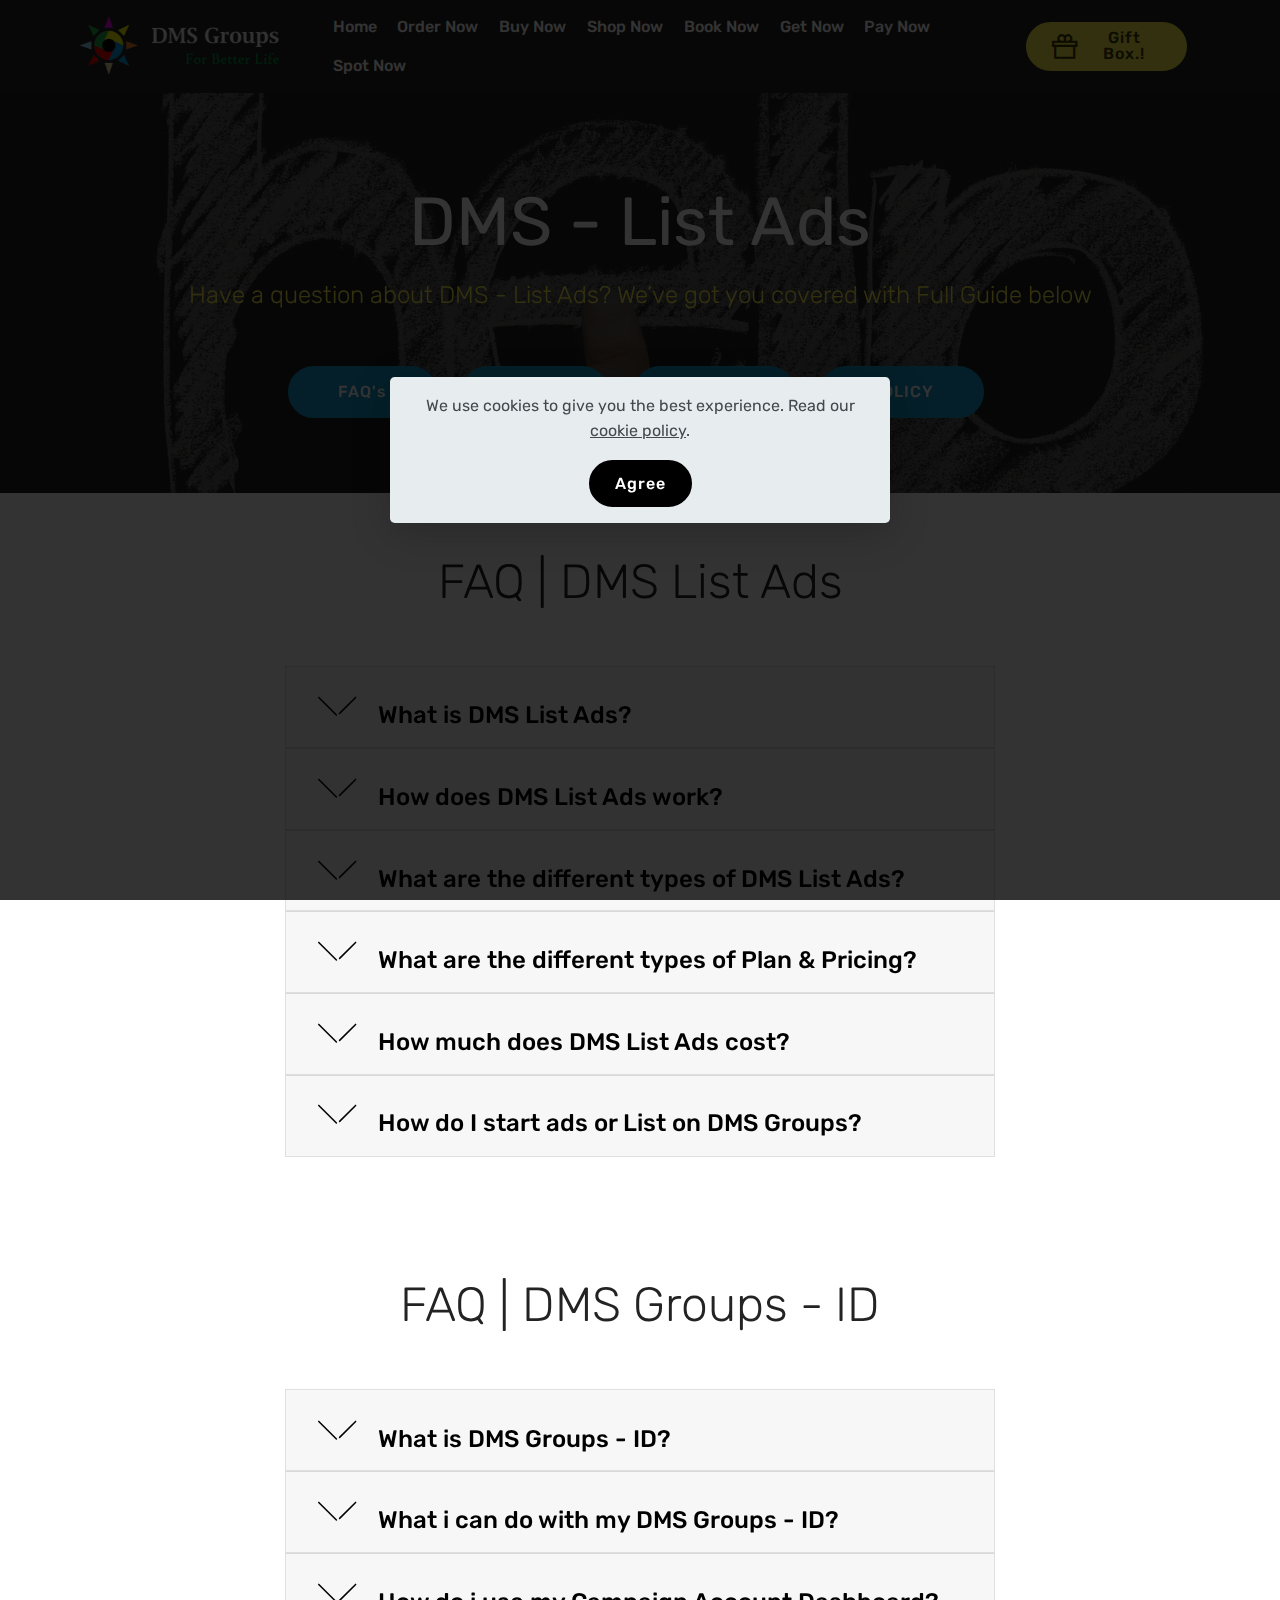
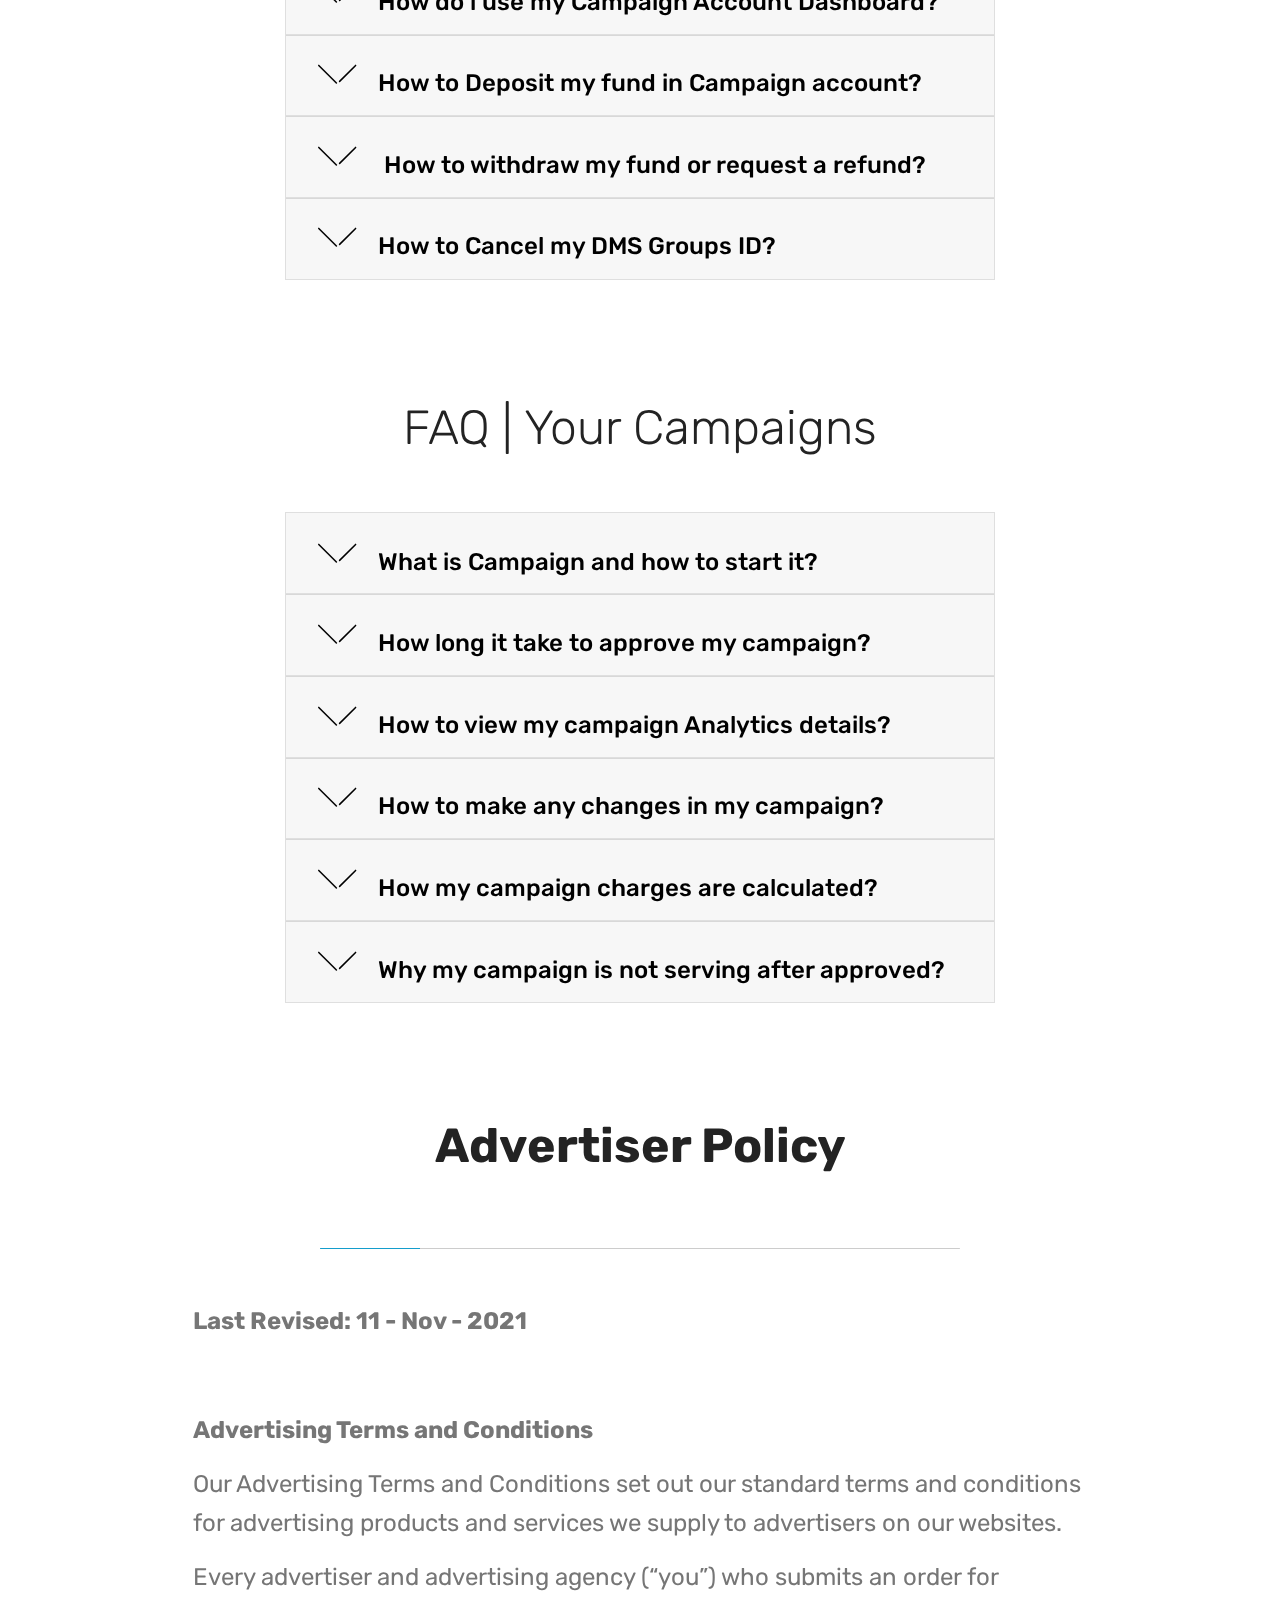
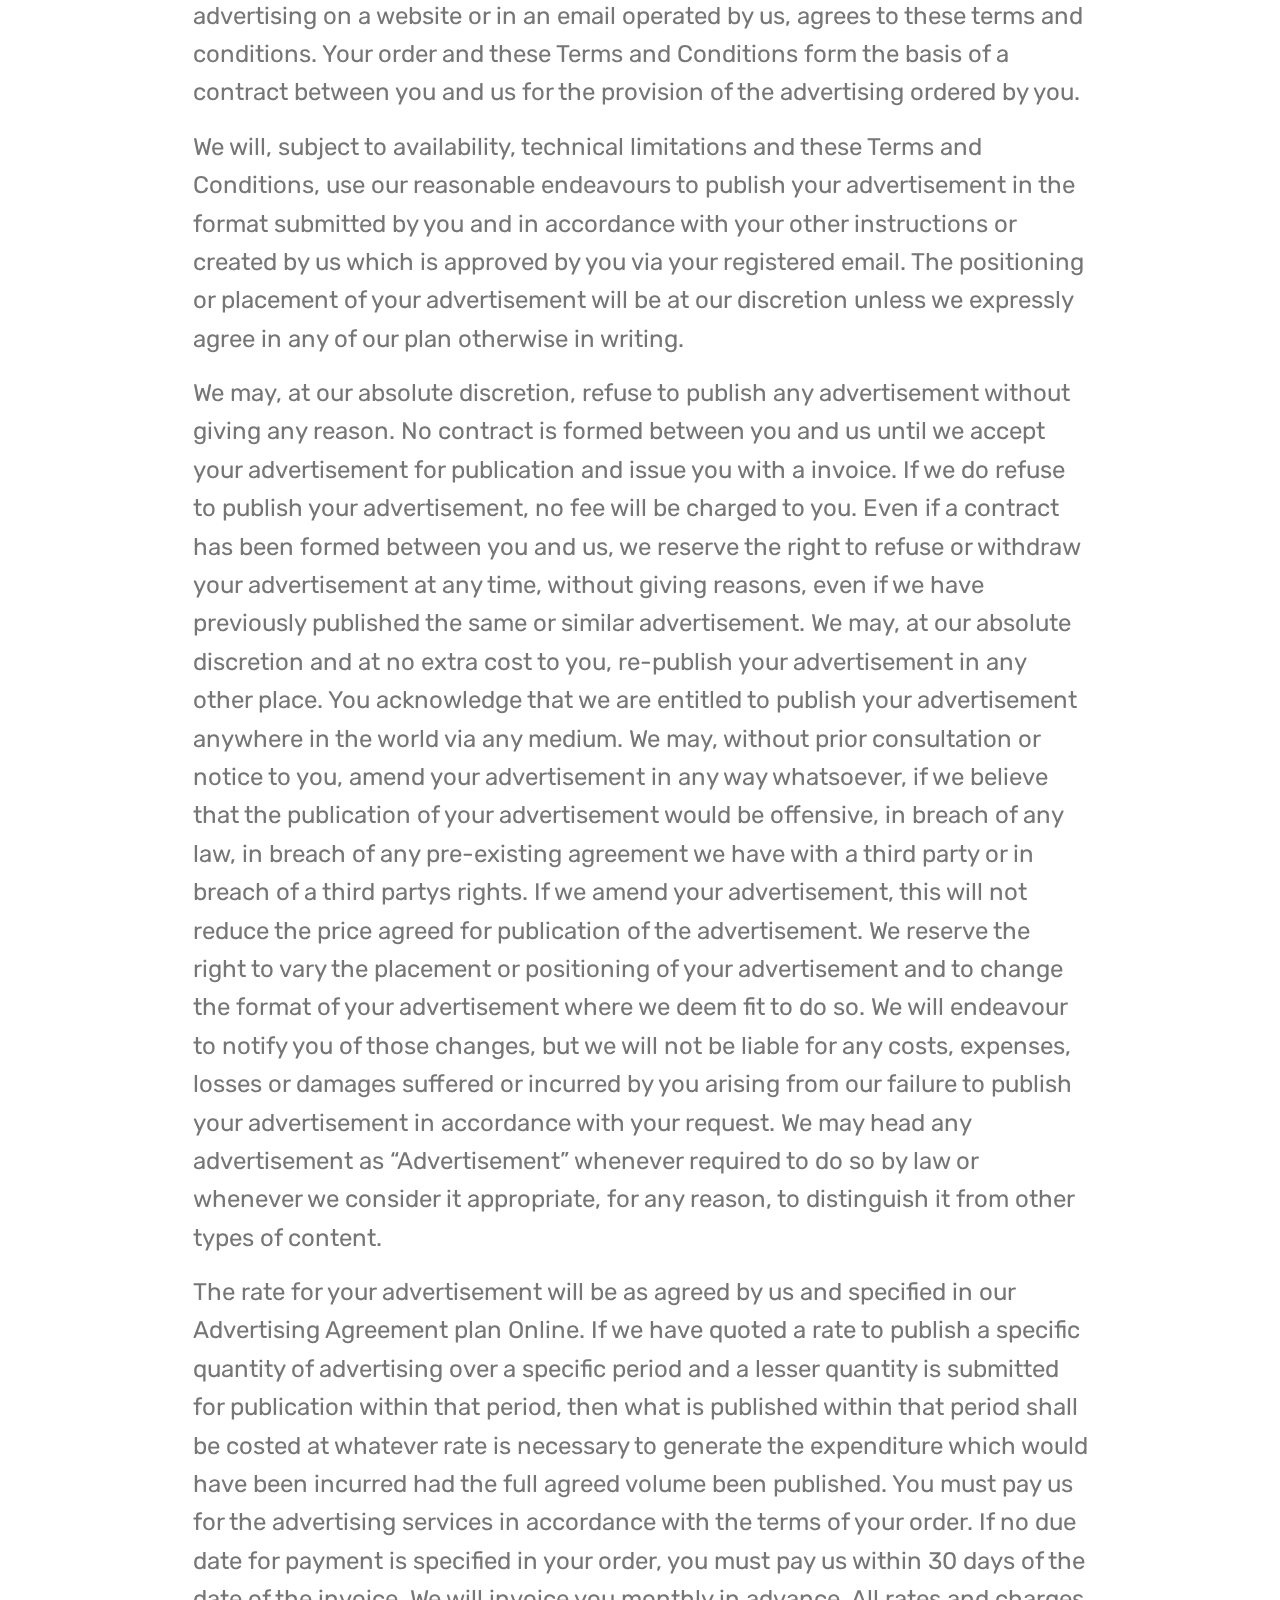
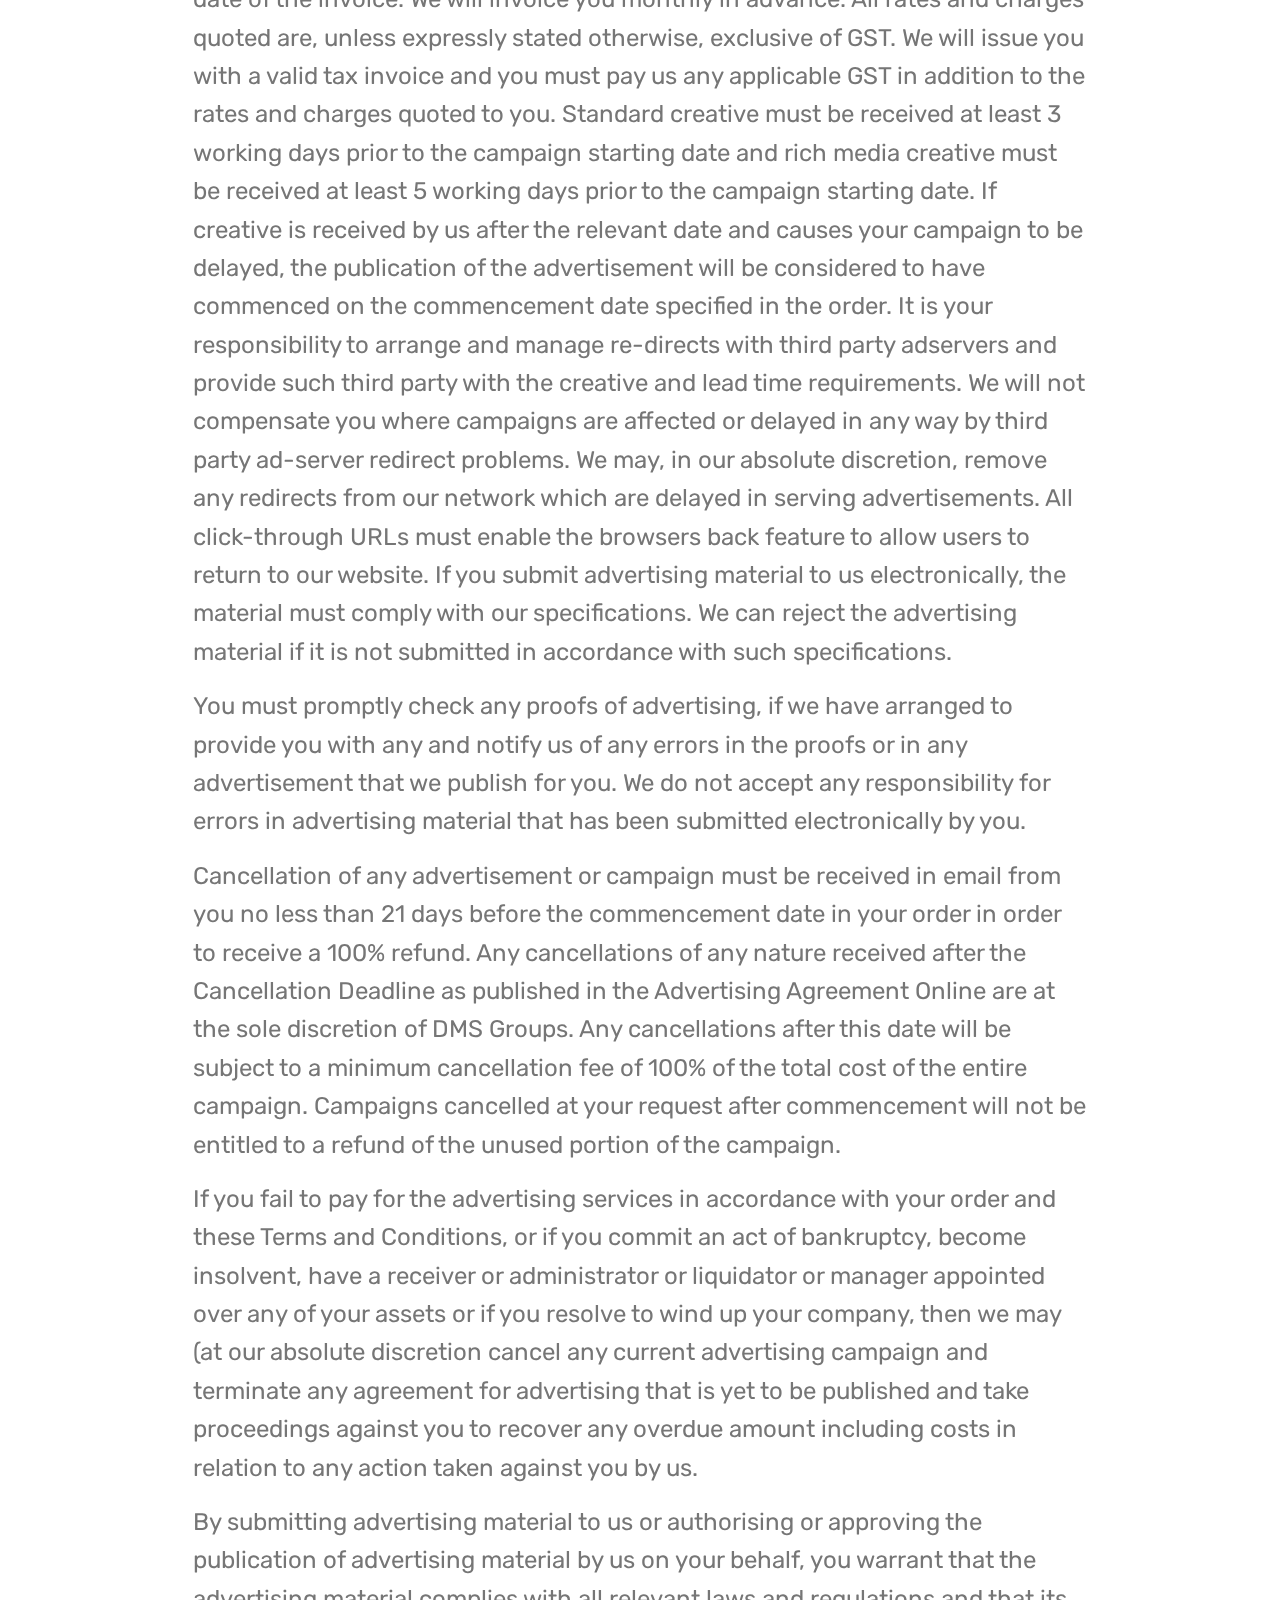
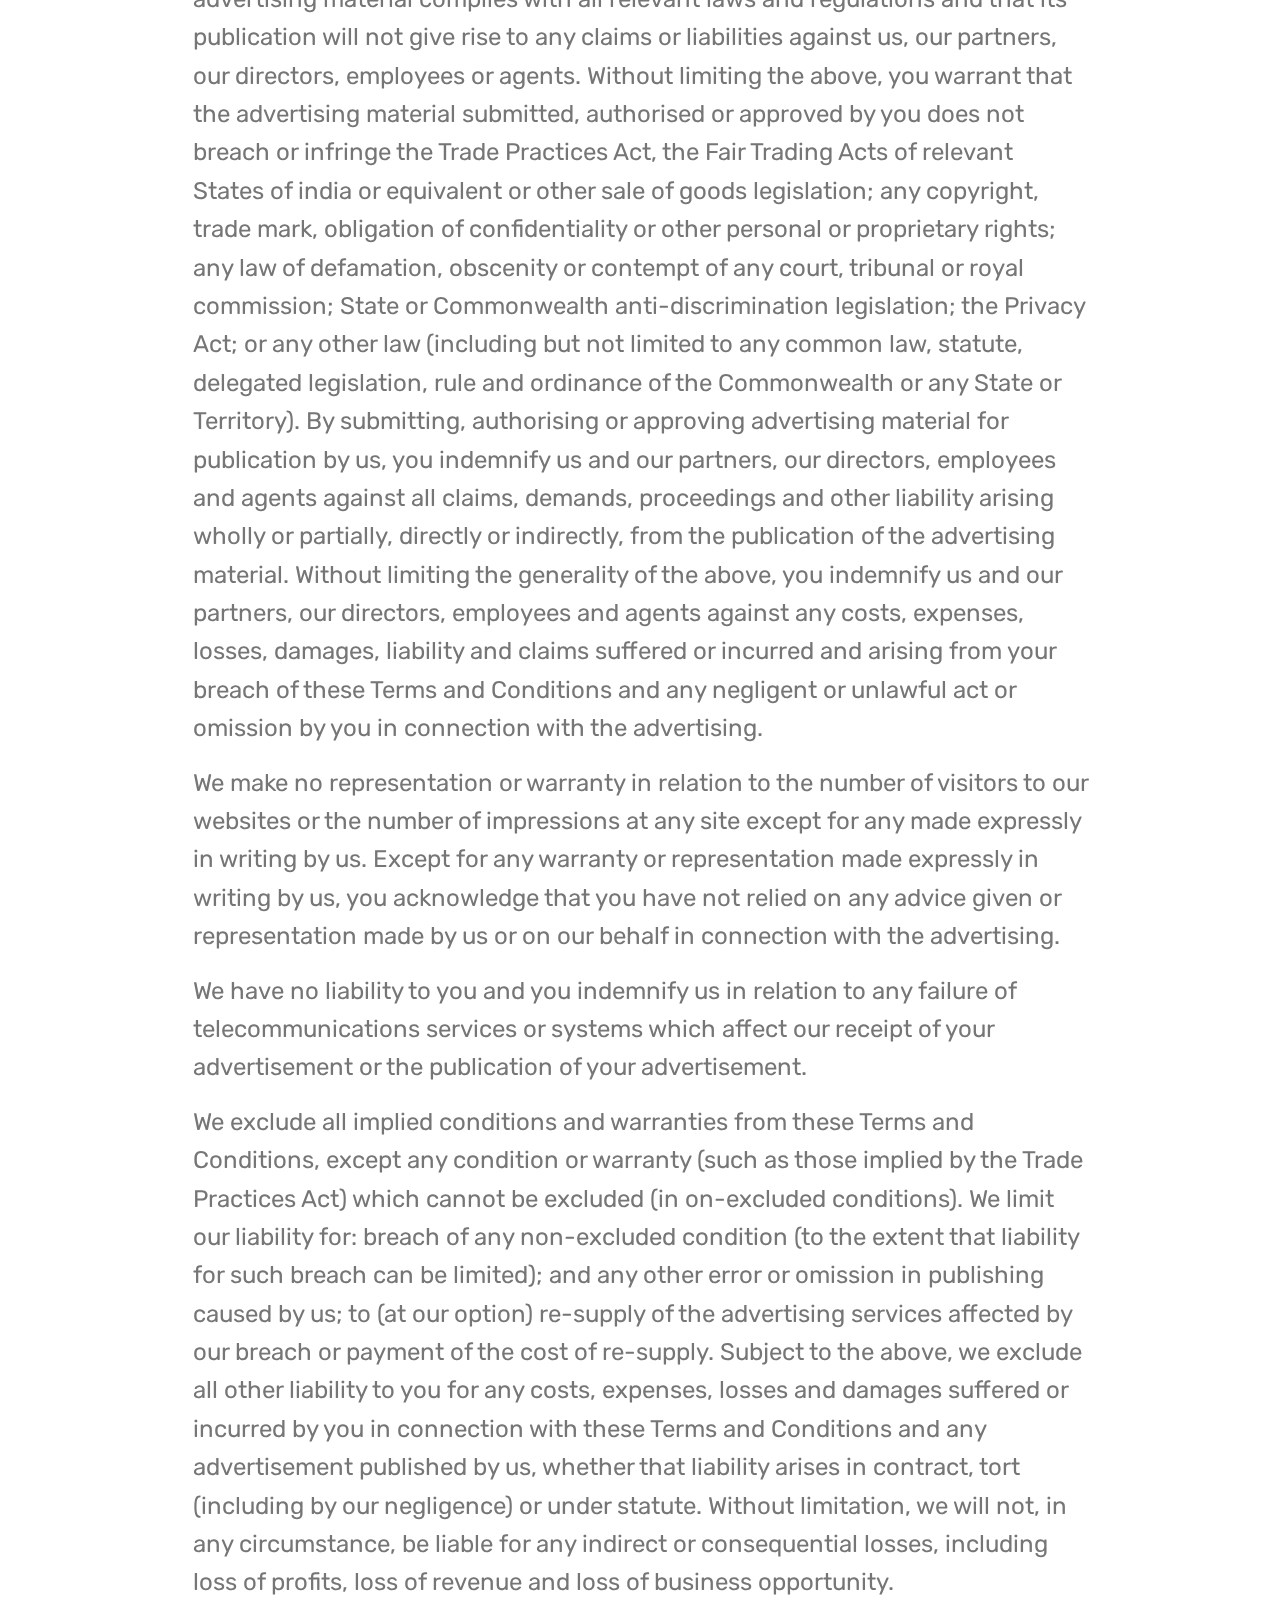
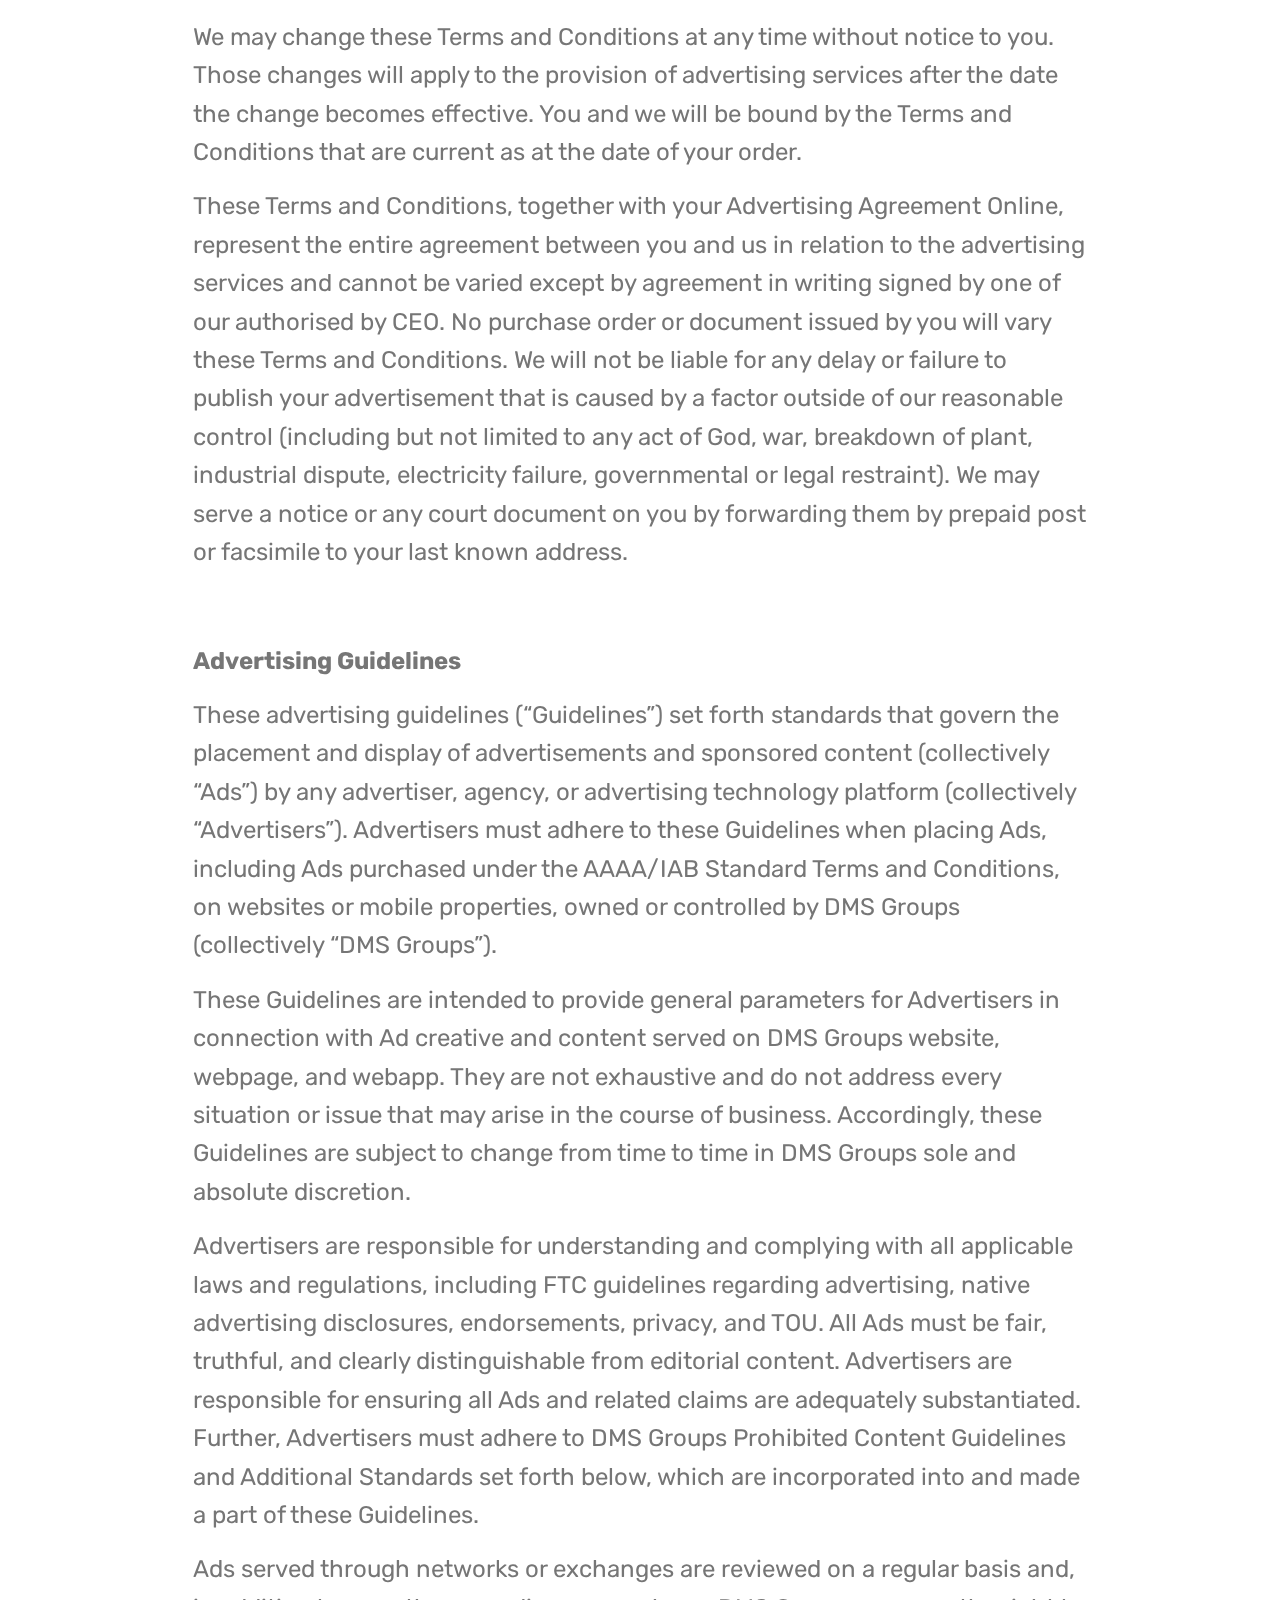
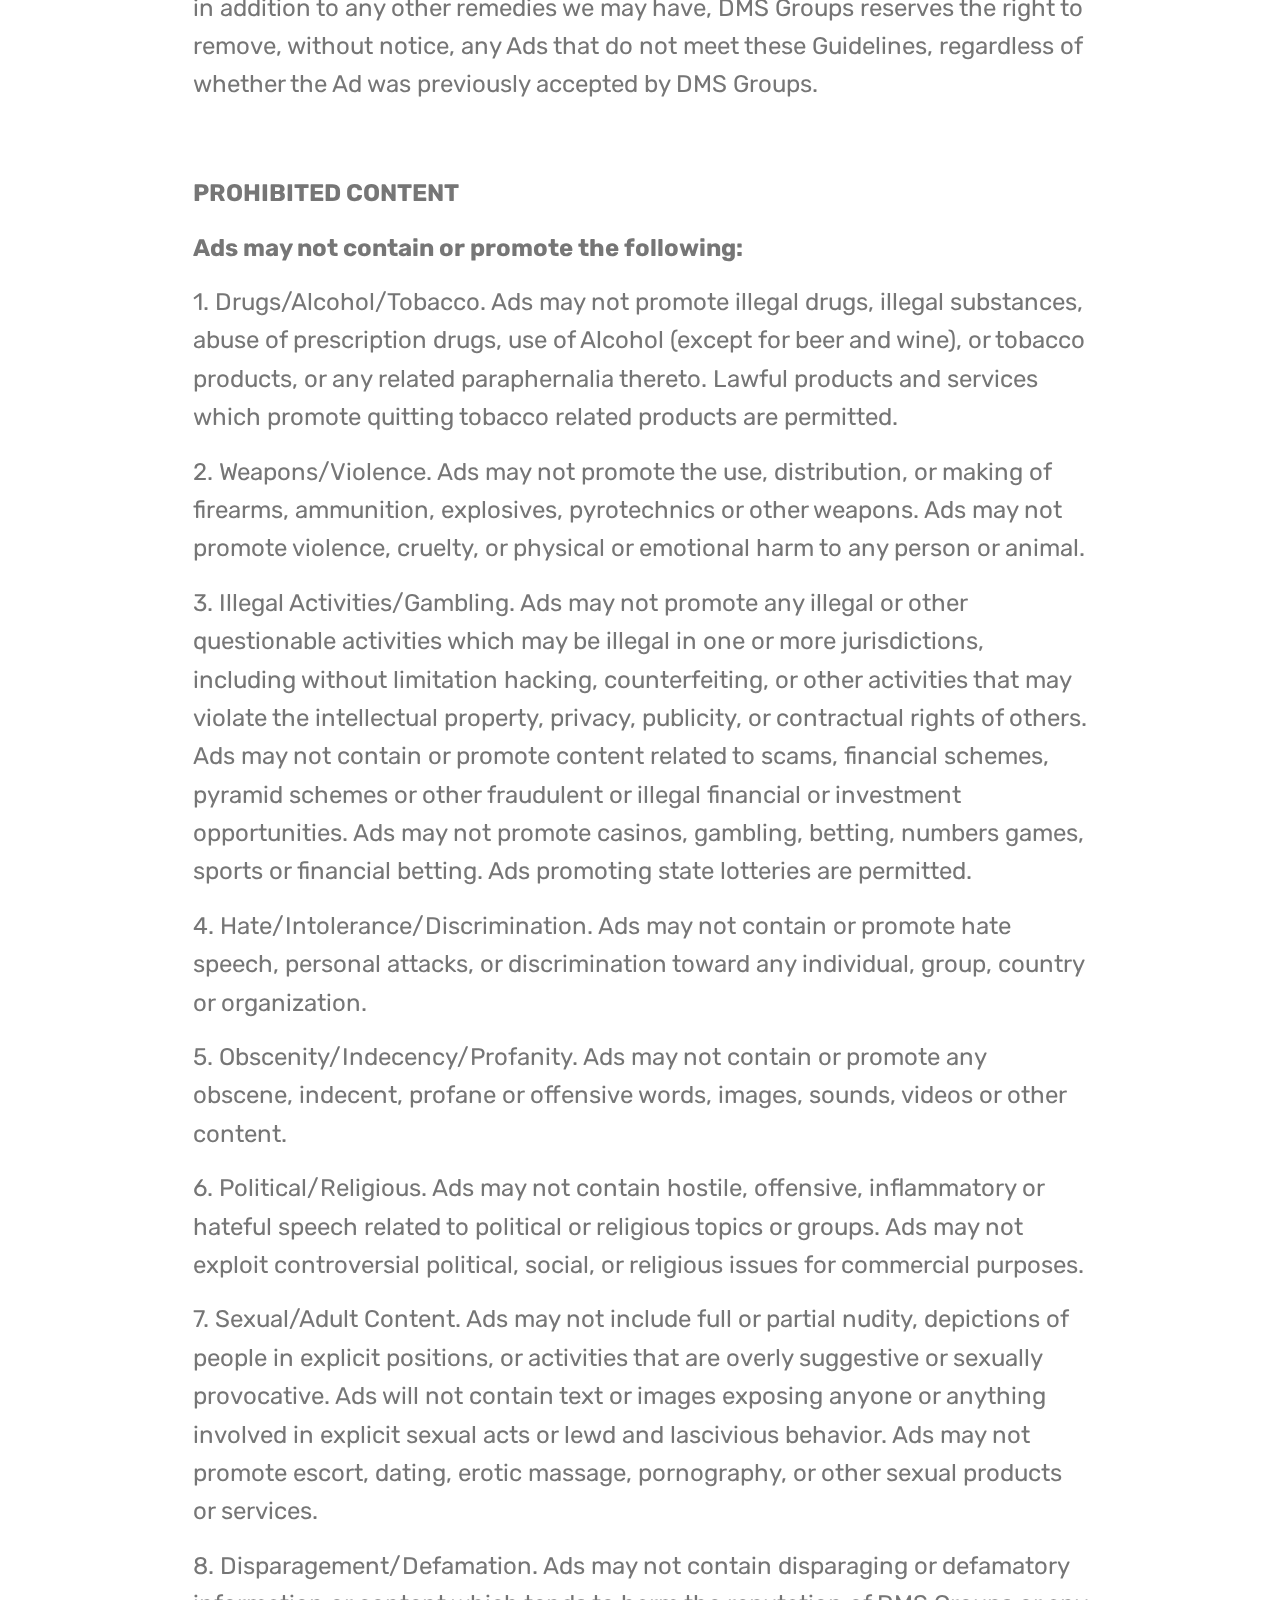
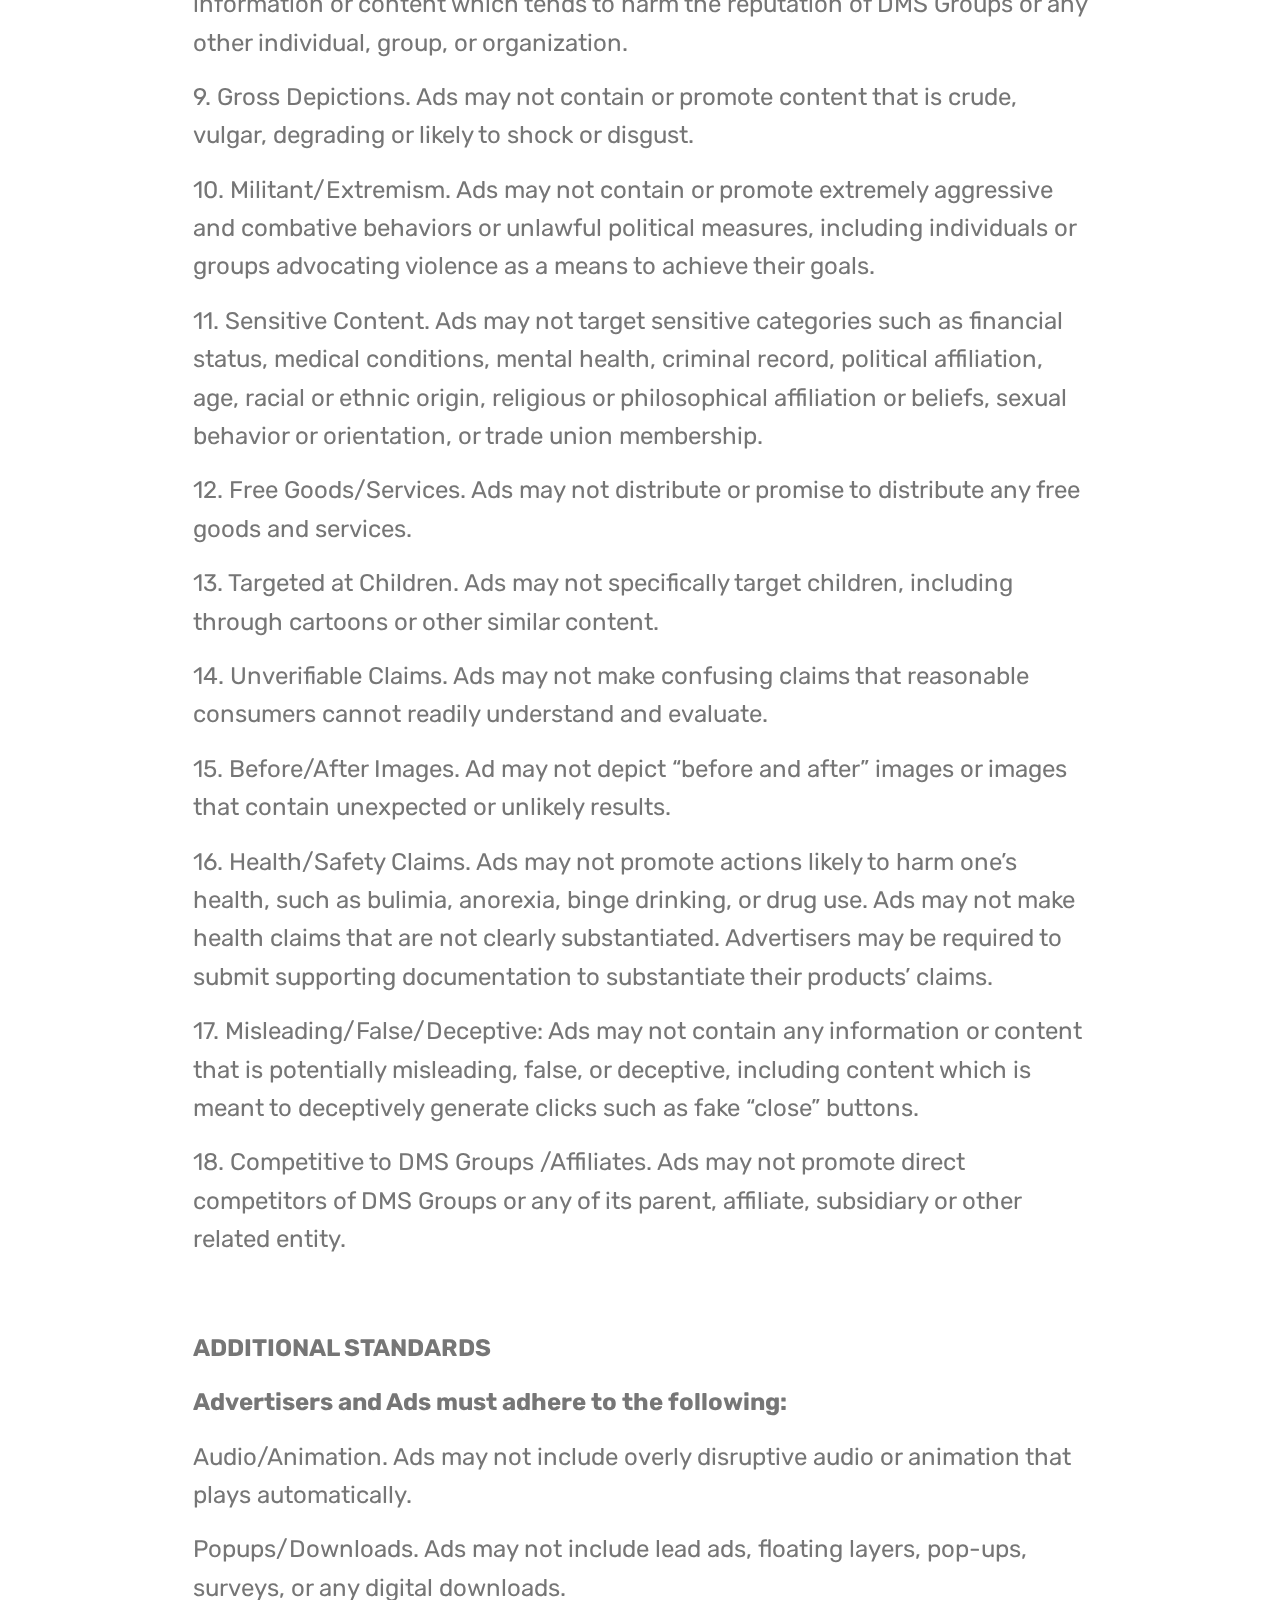
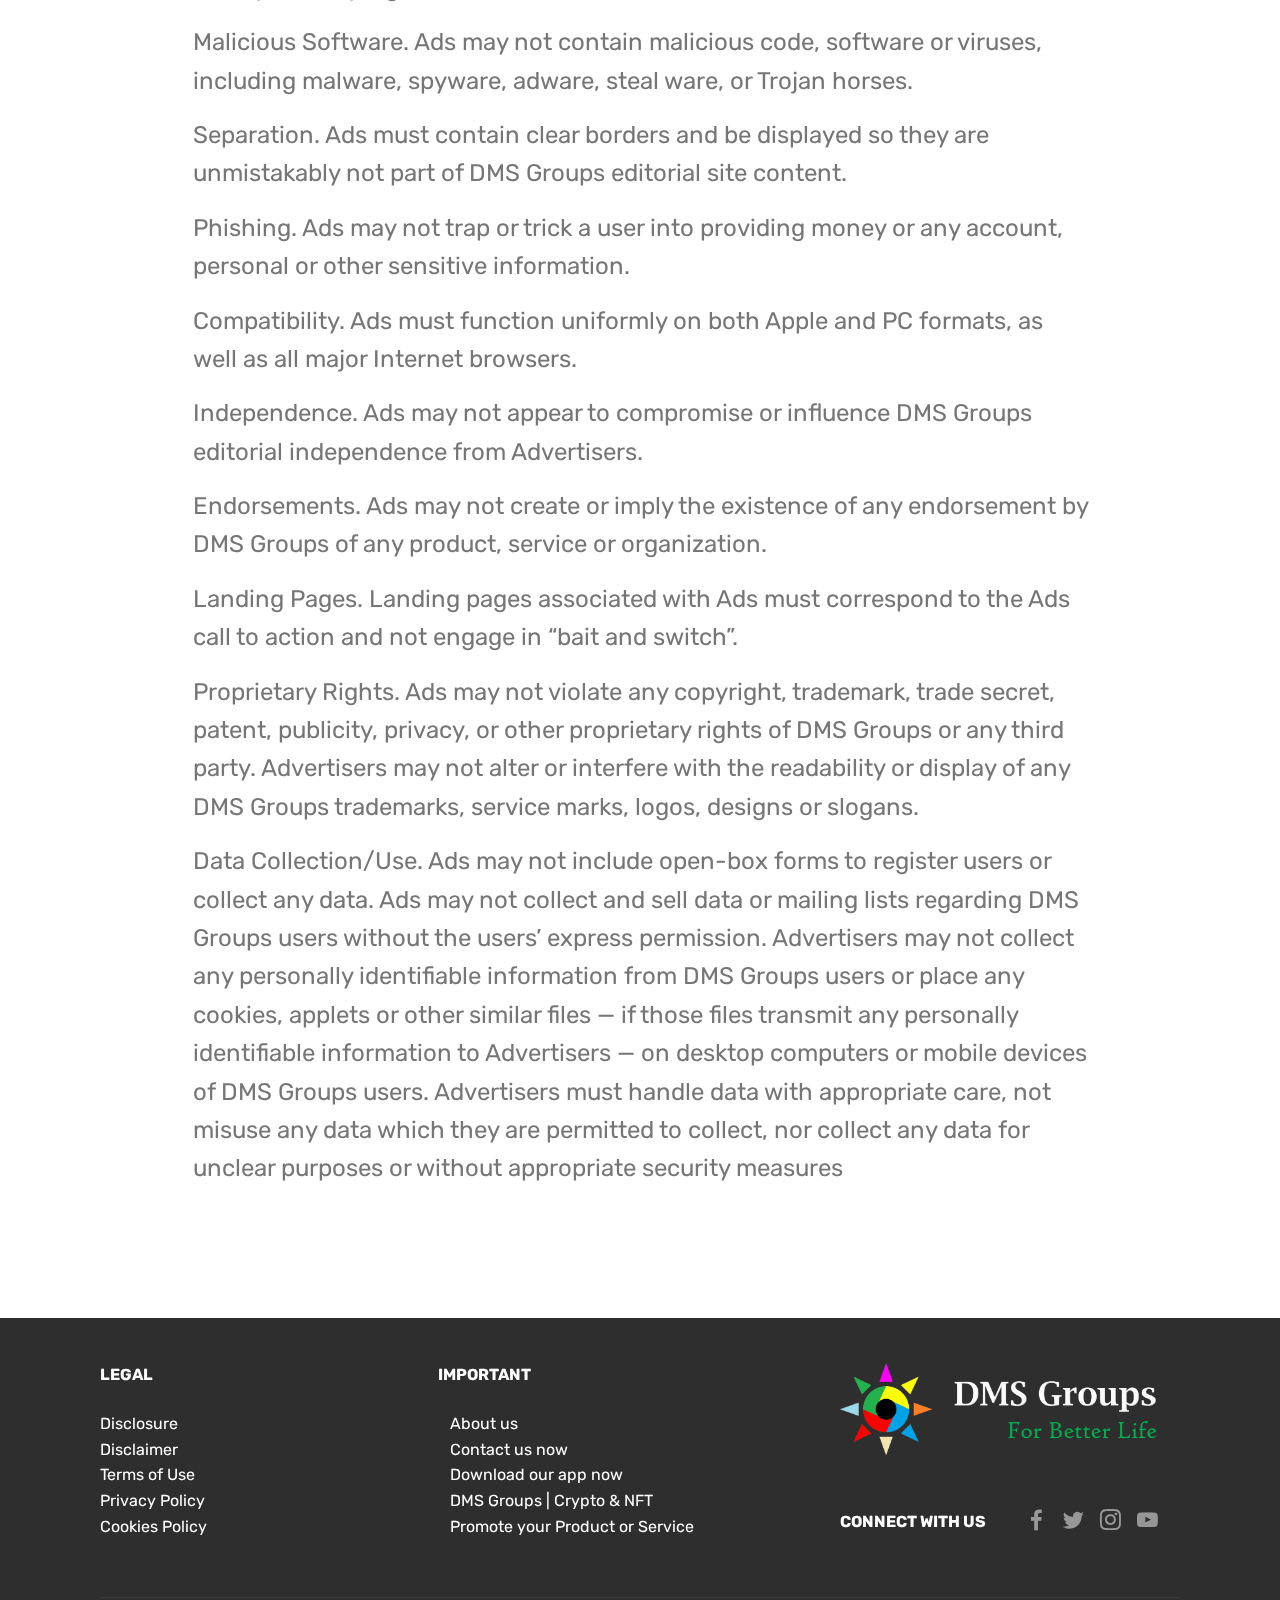
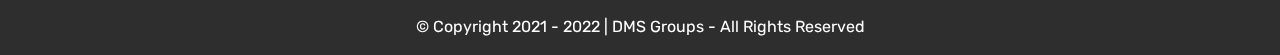
<file: guide.html>
<!DOCTYPE html>
<html  >
<head>
  
  <meta charset="UTF-8">
  <meta http-equiv="X-UA-Compatible" content="IE=edge">
  
  <meta name="viewport" content="width=device-width, initial-scale=1, minimum-scale=1">
  <link rel="shortcut icon" href="assets/images/dms-groups-favicon-128x128.png" type="image/x-icon">
  <meta name="description" content="Have a question about DMS - List Ads? We’ve got you covered with Full Guide here.">
  
  
  <title>Guide</title>
  <link rel="stylesheet" href="assets/web/assets/mobirise-icons/mobirise-icons.css">
  <link rel="stylesheet" href="assets/web/assets/mobirise-icons2/mobirise2.css">
  <link rel="stylesheet" href="assets/bootstrap/css/bootstrap.min.css">
  <link rel="stylesheet" href="assets/bootstrap/css/bootstrap-grid.min.css">
  <link rel="stylesheet" href="assets/bootstrap/css/bootstrap-reboot.min.css">
  <link rel="stylesheet" href="assets/tether/tether.min.css">
  <link rel="stylesheet" href="assets/dropdown/css/style.css">
  <link rel="stylesheet" href="assets/socicon/css/styles.css">
  <link rel="stylesheet" href="assets/theme/css/style.css">
  <link rel="preload" href="https://fonts.googleapis.com/css?family=Rubik:300,400,500,600,700,800,900,300i,400i,500i,600i,700i,800i,900i&display=swap" as="style" onload="this.onload=null;this.rel='stylesheet'">
  <noscript><link rel="stylesheet" href="https://fonts.googleapis.com/css?family=Rubik:300,400,500,600,700,800,900,300i,400i,500i,600i,700i,800i,900i&display=swap"></noscript>
  <link rel="preload" as="style" href="assets/mobirise/css/mbr-additional.css"><link rel="stylesheet" href="assets/mobirise/css/mbr-additional.css" type="text/css">
  
  
  
  
</head>
<body>
  
  <section class="mbr-section info3 cid-sQ5d9fYMUu mbr-parallax-background" id="Guide">

    

    <div class="mbr-overlay" style="opacity: 0.7; background-color: rgb(35, 35, 35);">
    </div>

    <div class="container">
        <div class="row justify-content-center">
            <div class="media-container-column title col-12 col-md-10">
                <h2 class="align-left mbr-bold mbr-white pb-3 mbr-fonts-style display-1"><span style="font-weight: normal;"><br>DMS - List Ads</span></h2>
                <h3 class="mbr-section-subtitle align-left mbr-light mbr-white pb-3 mbr-fonts-style display-5">Have a question about DMS - List Ads? We’ve got you covered with Full Guide below</h3>
                
                <div class="mbr-section-btn align-left py-4"><a class="btn btn-warning display-4" href="guide.html#DMS-List-Ads">FAQ's</a> 
                     <a class="btn btn-warning display-4" href="about.html#Pricing" target="_blank">PLAN</a> <a class="btn btn-warning display-4" href="https://dmsgroups.tawk.help/" target="_blank">FORUM</a> <a class="btn btn-warning display-4" href="guide.html#Advertiser-Policy" target="_blank">POLICY</a></div>
            </div>
        </div>
    </div>
</section>

<section class="toggle1 cid-sQfYmJQJ0v" id="DMS-List-Ads">

    

    
        <div class="container">
            <div class="media-container-row">
                <div class="col-12 col-md-8">
                    <div class="section-head text-center space30">
                       <h2 class="mbr-section-title pb-5 mbr-fonts-style display-2">FAQ |&nbsp;DMS List Ads</h2>
                    </div>
                    <div class="clearfix"></div>
                    <div id="bootstrap-toggle" class="toggle-panel accordionStyles tab-content">
                        <div class="card">
                            <div class="card-header" role="tab" id="headingOne">
                                <a role="button" class="collapsed panel-title text-black" data-toggle="collapse" data-core="" href="#collapse1_93" aria-expanded="false" aria-controls="collapse1">
                                    <h4 class="mbr-fonts-style display-5">
                                        <span class="sign mbr-iconfont mbri-arrow-down inactive"></span>&nbsp;What is DMS List Ads?</h4>
                                </a>
                            </div>
                            <div id="collapse1_93" class="panel-collapse noScroll collapse" role="tabpanel" aria-labelledby="headingOne">
                                <div class="panel-body p-4">
                                    <p class="mbr-fonts-style panel-text display-7">DMS List Ads is an online listing solution that businesses use to list their products and services on DMS Groups (website, webpages, webapp and across the web)
<br>
<br>DMS List Ads also an online advertising solution that businesses use to advertise their products and services on DMS Groups (website, webpages, webapp and across the web)
<br>
<br>in DMS Groups
<br><strong>Customers:</strong> can list their business (product and services) both physical &amp; digital online.
<br><strong>Advertisers</strong>: can advertise their (product and services) both physical &amp; digital online.
<br>
<br>List / Ads - by Combining both we mention as [DMS List Ads or Campaigns].
<br>
<br>DMS List Ads also allows our Customer to use specific service that we provide like listing your product or service in DMS Groups and sharing about it to our users and customer.
<br>
<br>DMS List Ads allows advertisers to choose specific goals for their ads, like driving website visits, reach targeted audience, increase sales and grow customer base for a business.
<br>
<strong><br>With a DMS List Ads 
</strong><br>
<br>Customers and Advertiser can customise their budget, goals and targets before start their campaign but not below our minimum requirements set by us.&nbsp;</p>
                                </div>
                            </div>
                        </div>
                        <div class="card">
                            <div class="card-header" role="tab" id="headingTwo">
                                <a role="button" class="collapsed panel-title text-black" data-toggle="collapse" data-core="" href="#collapse2_93" aria-expanded="false" aria-controls="collapse2">
                                    <h4 class="mbr-fonts-style display-5">
                                        <span class="sign mbr-iconfont mbri-arrow-down inactive"></span>&nbsp;How does DMS List Ads work?</h4>
                                </a>

                            </div>
                            <div id="collapse2_93" class="panel-collapse noScroll collapse" role="tabpanel" aria-labelledby="headingTwo">
                                <div class="panel-body p-4">
                                    <p class="mbr-fonts-style panel-text display-7">DMS List Ads works by displaying your ads/listing randomly and when people search is related to your products and services in&nbsp;DMS Groups. By leveraging smart technology, <br>we helps get your List or Ads in front of potential customers at just the moment <br>they’re ready to take action.
<br>
<br>You start by selecting your goal like, (getting more visitors to your website or grow customer base, listing or sharing your product or services with dms groups user or customers) you’ll craft your Campaign and Finally, set your max budget cap.
<br><br>Once your campaign is approved, it stars to appear in DMS Groups <strong>web </strong>(site, app, page) randomly or whenever users search is matching or related to your product or service which depends on your campaign type. You only pay when users engage with your list/ads, like clicking your ad or Completing a task or&nbsp;when You utilize our DMS Groups services like listing your product or service in DMS Groups or sharing about it to our users or customer etc.,</p>
                                </div>
                            </div>
                        </div>
                        <div class="card">
                            <div class="card-header" role="tab" id="headingThree">
                                <a role="button" class="collapsed panel-title text-black" data-toggle="collapse" data-core="" href="#collapse3_93" aria-expanded="false" aria-controls="collapse3">
                                    <h4 class="mbr-fonts-style display-5">
                                        <span class="sign mbr-iconfont mbri-arrow-down inactive"></span>&nbsp;What are the different types of DMS List Ads?</h4>
                                </a>
                            </div>
                            <div id="collapse3_93" class="panel-collapse noScroll collapse" role="tabpanel" aria-labelledby="headingThree">
                                <div class="panel-body p-4">
                                    <p class="mbr-fonts-style panel-text display-7">There are Four basic types of [DMS List Ads] in short we call it as [Campaigns]<br>
<br>Text campaigns – usually text form,&nbsp;<br>Image campaigns – usually image form,&nbsp;<br>Video campaigns – usually 6 or 10 second videos,&nbsp;<br>Audio campaigns -&nbsp;usually 6 or 15 second Audio,<br><br>all&nbsp;these type of campaigns appear on websites or apps,&nbsp;when your list/ads is similar to our visitor search it may vary based on the plan you chosen too.<br><br>Learn more here.</p>
                                </div>
                            </div>
                        </div>
                        <div class="card">
                            <div class="card-header" role="tab" id="headingThree">
                                <a role="button" class="collapsed panel-title text-black" data-toggle="collapse" data-core="" href="#collapse4_93" aria-expanded="false" aria-controls="collapse4">
                                    <h4 class="mbr-fonts-style display-5">
                                        <span class="sign mbr-iconfont mbri-arrow-down inactive"></span>&nbsp;What are the different types of Plan &amp; Pricing?</h4>
                                </a>
                            </div>
                            <div id="collapse4_93" class="panel-collapse noScroll collapse" role="tabpanel" aria-labelledby="headingThree">
                                <div class="panel-body p-4">
                                    <p class="mbr-fonts-style panel-text display-7">There are 2 different types of Plan &amp; Pricing available below:<br><br><strong>2 Plan:<br></strong>Plan 1:&nbsp;Standard Plan - Custom price<br>Plan 2: Premium Plan - Fixed price<br><br><strong>2 Pricing:
</strong><br>Fixed Price: Fixed price is set by dms groups for some specific service.
<br>Custom Price: Set by customers as per their budget not below our min. requirement.&nbsp;<br><br><strong>As per standard plan:</strong> you can choose section, goal, budget and types of your campaigns but you cant able to choose your list/ads position or date it should appear,&nbsp;<br><br><strong>As per premium plan:</strong> you don't need to worry about your list/ads position because the first position in all section is only for premium plan you are already first in line, then you can choose section, goal, types of your campaigns and&nbsp;date it should appear but you cant able to set your price which is a fixed price set by us.<br></p>
                                </div>
                            </div>
                        </div>
                        <div class="card">
                            <div class="card-header" role="tab" id="headingThree">
                                <a role="button" class="collapsed panel-title text-black" data-toggle="collapse" data-core="" href="#collapse5_93" aria-expanded="false" aria-controls="collapse5">
                                    <h4 class="mbr-fonts-style display-5">
                                        <span class="sign mbr-iconfont mbri-arrow-down inactive"></span>&nbsp;How much does DMS List Ads cost?</h4>
                                </a>
                            </div>
                            <div id="collapse5_93" class="panel-collapse noScroll collapse" role="tabpanel" aria-labelledby="headingThree">
                                <div class="panel-body p-4">
                                    <p class="mbr-fonts-style panel-text display-7">
                                       Your DMS List Ads - <strong>Premium Plan</strong> cost for is determined by us&nbsp;based on a few factors. Learn more here.<br><br>Your DMS List Ads - <strong>Standard Plan cost </strong>is determined by your budget settings and bidding amount. but it doesn't mean you got full control over your budget and campaign, we set our minimum requirement and some restrictions while you setting your budget amount for your campaigns which will&nbsp;vary based on a few factors.<br><br>You are only charged when users interact with your campaign, as per the promo plan you selected. users interactions are counted by 3 types of action models, your total charges will be calculate by <br><br>[ Total interaction type counted x You plan min. cost <strong>or incase</strong> your max. budget cost ]<br><br>3 types of Action Models counted as interaction are: <strong>CPM, CPC, CPA</strong><br>
<br><strong>CPM - Cost Per Impression,</strong> where you pay based on how many times your ad was shown to our visitors&nbsp;<strong>(not clicked)</strong><br><strong>
</strong><br><strong>CPC - Cost Per Click</strong>, where you pay based on how many times your ad was clicked by our visitors<strong>  (clicked)</strong><br><strong>
</strong><br><strong>CPA - Cost Per Action</strong>, where you pay when a user completes a predefined engagement or any service action we done for you&nbsp;<strong>(like Completing a task or sharing a link)</strong><br><br><strong>*NOTE:</strong> The cost for CPM, CPC, CPA can vary based on a few factors. Learn more here.<strong><br></strong><br></p>
                                </div>
                            </div>
                        </div>
                        <div class="card">
                            <div class="card-header" role="tab" id="headingThree">
                                <a role="button" class="collapsed panel-title text-black" data-toggle="collapse" data-core="" href="#collapse6_93" aria-expanded="false" aria-controls="collapse6">
                                    <h4 class="mbr-fonts-style display-5">
                                        <span class="sign mbr-iconfont mbri-arrow-down inactive"></span>&nbsp;How do I start ads or List on DMS Groups?</h4>
                                </a>
                            </div>
                            <div id="collapse6_93" class="panel-collapse noScroll collapse" role="tabpanel" aria-labelledby="headingThree">
                                <div class="panel-body p-4">
                                    <p class="mbr-fonts-style panel-text display-7">
                                       To get started DMS List Ads, <strong>Click here</strong> to apply for your first campaign. Once your first Campaign is completely approved by our team we will send you a payment checkout link&nbsp; to your registered email id, click that link and pay the amount. after we received the amount that you paid to start your campaign,&nbsp;<br><br>We will create a&nbsp;<strong>DMS Groups - ID</strong>&nbsp;with default login &amp; password and Bill for the paid amount will be send it to your email id. The campaign will start as per your choice.&nbsp;<br><br>Once you got your <strong>DMS Groups - ID&nbsp;&gt;&nbsp;</strong><em>Click here</em><strong> </strong>to apply for new campaigns.&nbsp;<br>Learn more here.<br><br><strong>Thank you</strong><br>DMS Groups<br><br><br></p>
                                </div>
                            </div>
                        </div>
                    </div>
                </div>
            </div>
        </div>
</section>

<section class="toggle1 cid-sQ5H1IeQgV" id="DMS-Groups---ID">

    

    
        <div class="container">
            <div class="media-container-row">
                <div class="col-12 col-md-8">
                    <div class="section-head text-center space30">
                       <h2 class="mbr-section-title pb-5 mbr-fonts-style display-2">FAQ | DMS Groups - ID</h2>
                    </div>
                    <div class="clearfix"></div>
                    <div id="bootstrap-toggle" class="toggle-panel accordionStyles tab-content">
                        <div class="card">
                            <div class="card-header" role="tab" id="headingOne">
                                <a role="button" class="collapsed panel-title text-black" data-toggle="collapse" data-core="" href="#collapse1_94" aria-expanded="false" aria-controls="collapse1">
                                    <h4 class="mbr-fonts-style display-5">
                                        <span class="sign mbr-iconfont mbri-arrow-down inactive"></span>&nbsp;What is DMS Groups - ID?</h4>
                                </a>
                            </div>
                            <div id="collapse1_94" class="panel-collapse noScroll collapse" role="tabpanel" aria-labelledby="headingOne">
                                <div class="panel-body p-4">
                                    <p class="mbr-fonts-style panel-text display-7"><strong>DMS Groups - ID</strong>&nbsp;come with default login &amp; password which will create by DMS Groups and send it to your registered email id, when your started to promote your first campaign successfully. in future if you have any problem related to your campaign you need to provide your&nbsp;DMS Groups - ID to our customer care representative to identify and collect more details about your campaign quickly.</p>
                                </div>
                            </div>
                        </div>
                        <div class="card">
                            <div class="card-header" role="tab" id="headingTwo">
                                <a role="button" class="collapsed panel-title text-black" data-toggle="collapse" data-core="" href="#collapse2_94" aria-expanded="false" aria-controls="collapse2">
                                    <h4 class="mbr-fonts-style display-5">
                                        <span class="sign mbr-iconfont mbri-arrow-down inactive"></span>&nbsp;What i can do with my DMS Groups - ID?</h4>
                                </a>

                            </div>
                            <div id="collapse2_94" class="panel-collapse noScroll collapse" role="tabpanel" aria-labelledby="headingTwo">
                                <div class="panel-body p-4">
                                    <p class="mbr-fonts-style panel-text display-7">Your <strong>DMS Groups - ID</strong> is connected with a Campaign Account until you request to cancel your DMS Groups - ID and the login &amp; password are default, you can't able to change it on your own, incase you forgot your login or password contact us.<br><br>That login &amp; password sent to your email is to access your Campaign Account dashboard gives you limited access only, to view your paid bills, upcoming invoice, current status of your campaign and its remaining balance.<br><br>When ever you apply for another new campaign simply enter your DMS Groups - ID in the form field by doing this you don't need to enter you full contact details again every time.&nbsp;<br></p>
                                </div>
                            </div>
                        </div>
                        <div class="card">
                            <div class="card-header" role="tab" id="headingThree">
                                <a role="button" class="collapsed panel-title text-black" data-toggle="collapse" data-core="" href="#collapse3_94" aria-expanded="false" aria-controls="collapse3">
                                    <h4 class="mbr-fonts-style display-5">
                                        <span class="sign mbr-iconfont mbri-arrow-down inactive"></span>&nbsp;How do i use my Campaign Account Dashboard?</h4>
                                </a>
                            </div>
                            <div id="collapse3_94" class="panel-collapse noScroll collapse" role="tabpanel" aria-labelledby="headingThree">
                                <div class="panel-body p-4">
                                    <p class="mbr-fonts-style panel-text display-7">Enter you login &amp; password to get into&nbsp;Campaign Account dashboard. it contain 3 option:<br><br>1.Dashboard 2.Invoice 3.Payment 4.Date selection<br><br><strong>Dashboard:</strong><br>Paid: paid amount is the total amount you spend for your campaign in select date only.<br>Unpaid: unpaid amount is your remaining unspent balance of your total deposit.<br>Overdue: outstanding balance that you still need to pay related to your campaign.<br><strong><br>Invoice:</strong><br>it will show your upcoming invoice and history of your paid invoices for each of your completed campaigns.<br><br><strong>Payment:</strong><br>it will show to overall transaction between you and DMS Groups.<br><br><strong>Date selection:</strong><br>All the above said data will vary depend on the from-to date you selected in this section.<br><strong><br></strong><br><br></p>
                                </div>
                            </div>
                        </div>
                        <div class="card">
                            <div class="card-header" role="tab" id="headingThree">
                                <a role="button" class="collapsed panel-title text-black" data-toggle="collapse" data-core="" href="#collapse4_94" aria-expanded="false" aria-controls="collapse4">
                                    <h4 class="mbr-fonts-style display-5">
                                        <span class="sign mbr-iconfont mbri-arrow-down inactive"></span>&nbsp;How to Deposit my fund in Campaign account?</h4>
                                </a>
                            </div>
                            <div id="collapse4_94" class="panel-collapse noScroll collapse" role="tabpanel" aria-labelledby="headingThree">
                                <div class="panel-body p-4">
                                    <p class="mbr-fonts-style panel-text display-7">Currently we have only 2 options only:<br><br>1. Redeem a Coupon code<br>2. PayPal Payment Link</p>
                                </div>
                            </div>
                        </div>
                        <div class="card">
                            <div class="card-header" role="tab" id="headingThree">
                                <a role="button" class="collapsed panel-title text-black" data-toggle="collapse" data-core="" href="#collapse5_94" aria-expanded="false" aria-controls="collapse5">
                                    <h4 class="mbr-fonts-style display-5">
                                        <span class="sign mbr-iconfont mbri-arrow-down inactive"></span>&nbsp; How to withdraw my fund or request a refund?</h4>
                                </a>
                            </div>
                            <div id="collapse5_94" class="panel-collapse noScroll collapse" role="tabpanel" aria-labelledby="headingThree">
                                <div class="panel-body p-4">
                                    <p class="mbr-fonts-style panel-text display-7">Once you deposited your amount into your campaign account you can able to withdraw or refund only after you cancel your DMS Groups - ID.  after that while there is credit in the account. We'll automatically initiate a refund to your paypal account associated with your DMS Groups - ID.
<br>
<br><strong>Processing time:</strong> Refunds take 2 weeks for DMS Groups to process, and additional time for PayPal company to process.<br><br><strong>Reasons a refund might not be available
</strong><br><br>We don't offer refunds in these cases:
<br>
<br>&gt; You have money left over in your account from a promotional code.
<br>&gt; Your account is still active.
<br>&gt; You have an outstanding balance that you still need to pay.<br></p>
                                </div>
                            </div>
                        </div>
                        <div class="card">
                            <div class="card-header" role="tab" id="headingThree">
                                <a role="button" class="collapsed panel-title text-black" data-toggle="collapse" data-core="" href="#collapse6_94" aria-expanded="false" aria-controls="collapse6">
                                    <h4 class="mbr-fonts-style display-5">
                                        <span class="sign mbr-iconfont mbri-arrow-down inactive"></span>&nbsp;How to Cancel my DMS Groups ID?</h4>
                                </a>
                            </div>
                            <div id="collapse6_94" class="panel-collapse noScroll collapse" role="tabpanel" aria-labelledby="headingThree">
                                <div class="panel-body p-4">
                                    <p class="mbr-fonts-style panel-text display-7">Kindly, Contact us through email, form or chat this details available in our contact page. Once we received your request, our Support team will asset you as soon as possible.<br><br><strong>Thank you
</strong><br>DMS Groups<br></p>
                                </div>
                            </div>
                        </div>
                    </div>
                </div>
            </div>
        </div>
</section>

<section class="toggle1 cid-sQ6eiNg1ob" id="Your-Campaigns">

    

    
        <div class="container">
            <div class="media-container-row">
                <div class="col-12 col-md-8">
                    <div class="section-head text-center space30">
                       <h2 class="mbr-section-title pb-5 mbr-fonts-style display-2">FAQ | Your Campaigns</h2>
                    </div>
                    <div class="clearfix"></div>
                    <div id="bootstrap-toggle" class="toggle-panel accordionStyles tab-content">
                        <div class="card">
                            <div class="card-header" role="tab" id="headingOne">
                                <a role="button" class="collapsed panel-title text-black" data-toggle="collapse" data-core="" href="#collapse1_95" aria-expanded="false" aria-controls="collapse1">
                                    <h4 class="mbr-fonts-style display-5">
                                        <span class="sign mbr-iconfont mbri-arrow-down inactive"></span>&nbsp;What is Campaign and how to start it?</h4>
                                </a>
                            </div>
                            <div id="collapse1_95" class="panel-collapse noScroll collapse" role="tabpanel" aria-labelledby="headingOne">
                                <div class="panel-body p-4">
                                    <p class="mbr-fonts-style panel-text display-7">In DMS Groups [DMS List Ads] in short we call it as [Campaigns].<br><br>Before you start promoting your first&nbsp;Campaign, kindly read and understand all details about our Policy, Plan &amp; Pricing carefully.<br><br>Decide your plan as per your campaign and budget you need, then click here if you are applying for your first campaign and follow the instruction given in the form.<br><br>If you already have&nbsp;DMS Groups - ID then click here&nbsp; if you are applying for your another new campaign and follow the instruction given in the form.&nbsp;<br></p>
                                </div>
                            </div>
                        </div>
                        <div class="card">
                            <div class="card-header" role="tab" id="headingTwo">
                                <a role="button" class="collapsed panel-title text-black" data-toggle="collapse" data-core="" href="#collapse2_95" aria-expanded="false" aria-controls="collapse2">
                                    <h4 class="mbr-fonts-style display-5">
                                        <span class="sign mbr-iconfont mbri-arrow-down inactive"></span>&nbsp;How long it take to approve my campaign?</h4>
                                </a>

                            </div>
                            <div id="collapse2_95" class="panel-collapse noScroll collapse" role="tabpanel" aria-labelledby="headingTwo">
                                <div class="panel-body p-4">
                                    <p class="mbr-fonts-style panel-text display-7"><strong>For New Campaign:</strong><br><br>It take 2 day to verify and approve your campaign and additional 2 days given for you to pay your campaign amount, it takes another 1 day to reflect your paid budget amount in your campaign account.<br><br>Totally, it takes&nbsp;min 5 day to max 30 days for both service ads and product list. we recommend you to&nbsp;Secure your placement on DMS List Ads by submitting your product or service 5–30 days before your desired date.<br><br><strong>For Old Campaign:</strong><br><br>For the campaign that we approved &amp; served previously, doesn't need to be verified and approved again by our team, unless if you want to make any changes in it. if you need to start old campaign again with same plan or with new plan. select old campaign option in the DMS - List Ads | Form and just copy that campaign ID from your&nbsp;campaign account invoice history and paste it in the required form field.<br><br>it takes max. 5 day only to approved your old campaign, as every details are already verified and stored in our serve.<br><br><strong>To check you Campaign approval status</strong><br><br>For both [ New and Old ] Campaign its status are mailed to your registered email id with 5 to 30 days. if you didn't get any mail related to your&nbsp;Campaign status contact us after<br> 5 days from the date you applied.</p>
                                </div>
                            </div>
                        </div>
                        <div class="card">
                            <div class="card-header" role="tab" id="headingThree">
                                <a role="button" class="collapsed panel-title text-black" data-toggle="collapse" data-core="" href="#collapse3_95" aria-expanded="false" aria-controls="collapse3">
                                    <h4 class="mbr-fonts-style display-5">
                                        <span class="sign mbr-iconfont mbri-arrow-down inactive"></span>&nbsp;How to view my campaign Analytics details?</h4>
                                </a>
                            </div>
                            <div id="collapse3_95" class="panel-collapse noScroll collapse" role="tabpanel" aria-labelledby="headingThree">
                                <div class="panel-body p-4">
                                    <p class="mbr-fonts-style panel-text display-7">As our analytics software are tested in beta stage you don't have the option to view your campaign analytic in your campaign account dashboard, additionally we use our google analytics and bit.ly to crosscheck your campaign status.<br><br>You can get your CPC and CPA analytic of your campaign upon request when your campaign is active or we will send it to you once you campaign budget is spent fully or completed or stopped for any reason.<br><br>As we are not charging for your campaign in any of our plan based on CPM, we are not collecting details related to CPM of any of your campaign that we serve in dms groups.<br>so we cant able to&nbsp; provide you the details related to CPM anymore.<br><br>You can send us a request via email only for collecting details related to your campaign analytics data.</p>
                                </div>
                            </div>
                        </div>
                        <div class="card">
                            <div class="card-header" role="tab" id="headingThree">
                                <a role="button" class="collapsed panel-title text-black" data-toggle="collapse" data-core="" href="#collapse4_95" aria-expanded="false" aria-controls="collapse4">
                                    <h4 class="mbr-fonts-style display-5">
                                        <span class="sign mbr-iconfont mbri-arrow-down inactive"></span>&nbsp;How to make any changes in my campaign?</h4>
                                </a>
                            </div>
                            <div id="collapse4_95" class="panel-collapse noScroll collapse" role="tabpanel" aria-labelledby="headingThree">
                                <div class="panel-body p-4">
                                    <p class="mbr-fonts-style panel-text display-7">Of course, but it is not fast as you think. Once you started your campaign or set a date to auto start your campaign it will be started as you specified. DMS List Ads aims to show your ads until your budget is reached fully which is paid by you for that particular campaign, and you pay only as per your plan for that campaign.
<br>
<br>For any changes that you want to make in your campaign mentioned below:
<br><strong>[ start, pause, stop, update, enable, remove or any thing ]
</strong><br>
<br>You don't have any option to do that in your campaign account dashboard.
<br>we recommend you to check everything is correct before launching campaign.
<br>
<br><strong>incase</strong> if you need to make any changes in your campaign, Contact us immediately through email, chat available in our contact page. Once we received your request, our Support team will asset you as soon as possible.</p>
                                </div>
                            </div>
                        </div>
                        <div class="card">
                            <div class="card-header" role="tab" id="headingThree">
                                <a role="button" class="collapsed panel-title text-black" data-toggle="collapse" data-core="" href="#collapse5_95" aria-expanded="false" aria-controls="collapse5">
                                    <h4 class="mbr-fonts-style display-5">
                                        <span class="sign mbr-iconfont mbri-arrow-down inactive"></span>&nbsp;How my campaign charges are calculated?</h4>
                                </a>
                            </div>
                            <div id="collapse5_95" class="panel-collapse noScroll collapse" role="tabpanel" aria-labelledby="headingThree">
                                <div class="panel-body p-4">
                                    <p class="mbr-fonts-style panel-text display-7"><strong>For Premium Plan:</strong>&nbsp;Cost you Fixed Price only,&nbsp;so you get.,<br><br>CPM: Unlimited Views<br>CPC:&nbsp;Unlimited Clicks<br>CPA:&nbsp;Unlimited Actions<br>We don't count it whether you get [ 0 clicks or 2 million sales actions or even more views ]<br><br><strong>For Standard Plan:</strong> Cost will vary based on you action model in your plan and<br>minimum budget amount is already set by us in each plan you can view in plan details or<br>maximum budget amount is amount that you set while you applied for that campaign. your final budget min or max will be&nbsp;decided by us through bidding method at the time when your campaign is served which will not exceed your max. budget.&nbsp; so you get.,<br><br>[ Total Action type counted x You plan min. amount <strong>or incase</strong> your max. budget amount ]<br><br><strong>Action type are:</strong><br>CPM: Cost per View<br>CPC: Cost per Click<br>CPA: Cost per Action<br><br>Some time you may get Extra Clicks, Views or Actions. which may excide you total budget amount you deposited. it will be show in your dashboard as overdue but we wont charge for it because its FREE for you, your&nbsp;over due amount will disappear automatically at the end of each month once we clear our accounts of that month. incase you charged for that overdue we will refund it automatically to your campaign account only.<br><br><strong>Example Calculation:</strong><br>If your plan use CPC action type as user interaction. you deposited $110 in you campaign and set your budget of $50 only for a particular campaign. you will not charged more that $50 for that&nbsp;campaign even if you have $110 or any in you account.<br><br>Min. CPC for your plan is $0.3 - Max. CPC is which is set by you is $0.7<br><br>Final CPC we get during Bidding is $0.5 then we will charge you<br>[ $50 budget amount you set / $0.5 Cost per Click]&nbsp;= Totally you get 100 clicks.<br>if<br>Final CPC we get during Bidding is $0.7 then we will charge you
<br>[ $50 budget amount you set / $0.7 Cost per Click] = Totally you get 72 clicks.<br>if<br>Final CPC we get during Bidding is $0.3 then we will charge you
<br>[ $50 budget amount you set / $0.3 Cost per Click] = Totally you get 167 clicks.<br><br><strong>Conclusion:</strong><br>Your total Clicks will vary as you CPC change in bidding process, but the total amount we charged for your particular campaign will not exceed your budget you set or spend for it.<br></p>
                                </div>
                            </div>
                        </div>
                        <div class="card">
                            <div class="card-header" role="tab" id="headingThree">
                                <a role="button" class="collapsed panel-title text-black" data-toggle="collapse" data-core="" href="#collapse6_95" aria-expanded="false" aria-controls="collapse6">
                                    <h4 class="mbr-fonts-style display-5">
                                        <span class="sign mbr-iconfont mbri-arrow-down inactive"></span>&nbsp;Why my campaign is not serving after approved?</h4>
                                </a>
                            </div>
                            <div id="collapse6_95" class="panel-collapse noScroll collapse" role="tabpanel" aria-labelledby="headingThree">
                                <div class="panel-body p-4">
                                    <p class="mbr-fonts-style panel-text display-7"><strong>Solution: 
</strong><br>1. Your account budget is approved but not reflected in your campaign account.
<br>2. You selected a start date for your budget that hasn't arrived yet.
<br>3. Budget isn't approved.<strong><br></strong><br><strong>When and How long your campaign will served:</strong><br><strong><br></strong><strong>for standard plan:</strong><br>It will be decided by our system algorithm which will calculated based on visitors search is similar to your product or service and few other factors.<br><br><strong>for premium plan:</strong><br>you can select when your&nbsp;campaign want to served in available date only for the amount you paid for the particular&nbsp;campaign.<br><br>But for both plans it will appear only in the [section] you selected when you applied for the campaign. position of your campaign will vary based on your plan you selected.<br><br></p>
                                </div>
                            </div>
                        </div>
                    </div>
                </div>
            </div>
        </div>
</section>

<section class="mbr-section content4 cid-sQamuVW0Xb" id="Advertiser-Policy">

    

    <div class="container">
        <div class="media-container-row">
            <div class="title col-12 col-md-8">
                <h2 class="align-center pb-3 mbr-fonts-style display-2"><strong>Advertiser Policy</strong></h2>
                
                
            </div>
        </div>
    </div>
</section>

<section class="_customHTML cid-sQamvpM8gG" id="Separator-1">

    

    

<hr class="progress">
  
</section>

<section class="mbr-section article content1 cid-sQamw04B8e" id="Advertiser-Policy-Details">
    
     

    <div class="container">
        <div class="media-container-row">
            <div class="mbr-text col-12 mbr-fonts-style display-5 col-md-10"><p><strong>Last Revised: 11 - Nov - 2021</strong></p><p><span style="font-size: 1.5rem;"><strong><br></strong></span></p><p><span style="font-size: 1.5rem;"><strong>Advertising Terms and Conditions</strong></span><br></p><p>Our Advertising Terms and Conditions set out our standard terms and conditions for advertising products and services we supply to advertisers on our websites.
</p><p>Every advertiser and advertising agency (“you”) who submits an order for advertising on a website or in an email operated by us, agrees to these terms and conditions. Your order and these Terms and Conditions form the basis of a contract between you and us for the provision of the advertising ordered by you.
</p><p>We will, subject to availability, technical limitations and these Terms and Conditions, use our reasonable endeavours to publish your advertisement in the format submitted by you and in accordance with your other instructions or created by us which is approved by you via your registered email. The positioning or placement of your advertisement will be at our discretion unless we expressly agree in any of our plan otherwise in writing.
</p><p>We may, at our absolute discretion, refuse to publish any advertisement without giving any reason. No contract is formed between you and us until we accept your advertisement for publication and issue you with a invoice. If we do refuse to publish your advertisement, no fee will be charged to you. Even if a contract has been formed between you and us, we reserve the right to refuse or withdraw your advertisement at any time, without giving reasons, even if we have previously published the same or similar advertisement. We may, at our absolute discretion and at no extra cost to you, re-publish your advertisement in any other place. You acknowledge that we are entitled to publish your advertisement anywhere in the world via any medium. We may, without prior consultation or notice to you, amend your advertisement in any way whatsoever, if we believe that the publication of your advertisement would be offensive, in breach of any law, in breach of any pre-existing agreement we have with a third party or in breach of a third partys rights. If we amend your advertisement, this will not reduce the price agreed for publication of the advertisement. We reserve the right to vary the placement or positioning of your advertisement and to change the format of your advertisement where we deem fit to do so. We will endeavour to notify you of those changes, but we will not be liable for any costs, expenses, losses or damages suffered or incurred by you arising from our failure to publish your advertisement in accordance with your request. We may head any advertisement as “Advertisement” whenever required to do so by law or whenever we consider it appropriate, for any reason, to distinguish it from other types of content.
</p><p>The rate for your advertisement will be as agreed by us and specified in our Advertising Agreement plan Online. If we have quoted a rate to publish a specific quantity of advertising over a specific period and a lesser quantity is submitted for publication within that period, then what is published within that period shall be costed at whatever rate is necessary to generate the expenditure which would have been incurred had the full agreed volume been published. You must pay us for the advertising services in accordance with the terms of your order. If no due date for payment is specified in your order, you must pay us within 30 days of the date of the invoice. We will invoice you monthly in advance. All rates and charges quoted are, unless expressly stated otherwise, exclusive of GST. We will issue you with a valid tax invoice and you must pay us any applicable GST in addition to the rates and charges quoted to you. Standard creative must be received at least 3 working days prior to the campaign starting date and rich media creative must be received at least 5 working days prior to the campaign starting date. If creative is received by us after the relevant date and causes your campaign to be delayed, the publication of the advertisement will be considered to have commenced on the commencement date specified in the order. It is your responsibility to arrange and manage re-directs with third party adservers and provide such third party with the creative and lead time requirements. We will not compensate you where campaigns are affected or delayed in any way by third party ad-server redirect problems. We may, in our absolute discretion, remove any redirects from our network which are delayed in serving advertisements. All click-through URLs must enable the browsers back feature to allow users to return to our website. If you submit advertising material to us electronically, the material must comply with our specifications. We can reject the advertising material if it is not submitted in accordance with such specifications.
</p><p>You must promptly check any proofs of advertising, if we have arranged to provide you with any and notify us of any errors in the proofs or in any advertisement that we publish for you. We do not accept any responsibility for errors in advertising material that has been submitted electronically by you.
</p><p>Cancellation of any advertisement or campaign must be received in email from you no less than 21 days before the commencement date in your order in order to receive a 100% refund. Any cancellations of any nature received after the Cancellation Deadline as published in the Advertising Agreement Online are at the sole discretion of DMS Groups. Any cancellations after this date will be subject to a minimum cancellation fee of 100% of the total cost of the entire campaign. Campaigns cancelled at your request after commencement will not be entitled to a refund of the unused portion of the campaign.
</p><p>If you fail to pay for the advertising services in accordance with your order and these Terms and Conditions, or if you commit an act of bankruptcy, become insolvent, have a receiver or administrator or liquidator or manager appointed over any of your assets or if you resolve to wind up your company, then we may (at our absolute discretion cancel any current advertising campaign and terminate any agreement for advertising that is yet to be published and take proceedings against you to recover any overdue amount including costs in relation to any action taken against you by us.
</p><p>By submitting advertising material to us or authorising or approving the publication of advertising material by us on your behalf, you warrant that the advertising material complies with all relevant laws and regulations and that its publication will not give rise to any claims or liabilities against us, our partners, our directors, employees or agents. Without limiting the above, you warrant that the advertising material submitted, authorised or approved by you does not breach or infringe the Trade Practices Act, the Fair Trading Acts of relevant States of india or equivalent or other sale of goods legislation; any copyright, trade mark, obligation of confidentiality or other personal or proprietary rights; any law of defamation, obscenity or contempt of any court, tribunal or royal commission; State or Commonwealth anti-discrimination legislation; the Privacy Act; or any other law (including but not limited to any common law, statute, delegated legislation, rule and ordinance of the Commonwealth or any State or Territory). By submitting, authorising or approving advertising material for publication by us, you indemnify us and our partners, our directors, employees and agents against all claims, demands, proceedings and other liability arising wholly or partially, directly or indirectly, from the publication of the advertising material. Without limiting the generality of the above, you indemnify us and our partners, our directors, employees and agents against any costs, expenses, losses, damages, liability and claims suffered or incurred and arising from your breach of these Terms and Conditions and any negligent or unlawful act or omission by you in connection with the advertising.
</p><p>We make no representation or warranty in relation to the number of visitors to our websites or the number of impressions at any site except for any made expressly in writing by us. Except for any warranty or representation made expressly in writing by us, you acknowledge that you have not relied on any advice given or representation made by us or on our behalf in connection with the advertising.
</p><p>We have no liability to you and you indemnify us in relation to any failure of telecommunications services or systems which affect our receipt of your advertisement or the publication of your advertisement.
</p><p>We exclude all implied conditions and warranties from these Terms and Conditions, except any condition or warranty (such as those implied by the Trade Practices Act) which cannot be excluded (in on-excluded conditions). We limit our liability for: breach of any non-excluded condition (to the extent that liability for such breach can be limited); and any other error or omission in publishing caused by us; to (at our option) re-supply of the advertising services affected by our breach or payment of the cost of re-supply. Subject to the above, we exclude all other liability to you for any costs, expenses, losses and damages suffered or incurred by you in connection with these Terms and Conditions and any advertisement published by us, whether that liability arises in contract, tort (including by our negligence) or under statute. Without limitation, we will not, in any circumstance, be liable for any indirect or consequential losses, including loss of profits, loss of revenue and loss of business opportunity.
</p><p>We may change these Terms and Conditions at any time without notice to you. Those changes will apply to the provision of advertising services after the date the change becomes effective. You and we will be bound by the Terms and Conditions that are current as at the date of your order.
</p><p>These Terms and Conditions, together with your Advertising Agreement Online, represent the entire agreement between you and us in relation to the advertising services and cannot be varied except by agreement in writing signed by one of our authorised by CEO. No purchase order or document issued by you will vary these Terms and Conditions. We will not be liable for any delay or failure to publish your advertisement that is caused by a factor outside of our reasonable control (including but not limited to any act of God, war, breakdown of plant, industrial dispute, electricity failure, governmental or legal restraint). We may serve a notice or any court document on you by forwarding them by prepaid post or facsimile to your last known address.
</p><p><br></p><p><strong>Advertising Guidelines
</strong></p><p>These advertising guidelines (“Guidelines”) set forth standards that govern the placement and display of advertisements and sponsored content (collectively “Ads”) by any advertiser, agency, or advertising technology platform (collectively “Advertisers”). Advertisers must adhere to these Guidelines when placing Ads, including Ads purchased under the AAAA/IAB Standard Terms and Conditions, on websites or mobile properties, owned or controlled by DMS Groups (collectively “DMS Groups”).
</p><p>These Guidelines are intended to provide general parameters for Advertisers in connection with Ad creative and content served on DMS Groups website, webpage, and webapp. They are not exhaustive and do not address every situation or issue that may arise in the course of business. Accordingly, these Guidelines are subject to change from time to time in DMS Groups sole and absolute discretion.
</p><p>Advertisers are responsible for understanding and complying with all applicable laws and regulations, including FTC guidelines regarding advertising, native advertising disclosures, endorsements, privacy, and TOU. All Ads must be fair, truthful, and clearly distinguishable from editorial content. Advertisers are responsible for ensuring all Ads and related claims are adequately substantiated. Further, Advertisers must adhere to DMS Groups Prohibited Content Guidelines and Additional Standards set forth below, which are incorporated into and made a part of these Guidelines.
</p><p>Ads served through networks or exchanges are reviewed on a regular basis and, in addition to any other remedies we may have, DMS Groups reserves the right to remove, without notice, any Ads that do not meet these Guidelines, regardless of whether the Ad was previously accepted by DMS Groups.
</p><p><br></p><p><strong>PROHIBITED CONTENT
</strong></p><p><strong>Ads may not contain or promote the following:
</strong></p><p>1.	Drugs/Alcohol/Tobacco. Ads may not promote illegal drugs, illegal substances, abuse of prescription drugs, use of Alcohol (except for beer and wine), or tobacco products, or any related paraphernalia thereto. Lawful products and services which promote quitting tobacco related products are permitted.
</p><p>2.	Weapons/Violence. Ads may not promote the use, distribution, or making of firearms, ammunition, explosives, pyrotechnics or other weapons. Ads may not promote violence, cruelty, or physical or emotional harm to any person or animal.
</p><p>3.	Illegal Activities/Gambling. Ads may not promote any illegal or other questionable activities which may be illegal in one or more jurisdictions, including without limitation hacking, counterfeiting, or other activities that may violate the intellectual property, privacy, publicity, or contractual rights of others. Ads may not contain or promote content related to scams, financial schemes, pyramid schemes or other fraudulent or illegal financial or investment opportunities. Ads may not promote casinos, gambling, betting, numbers games, sports or financial betting. Ads promoting state lotteries are permitted.
</p><p>4.	Hate/Intolerance/Discrimination. Ads may not contain or promote hate speech, personal attacks, or discrimination toward any individual, group, country or organization.
</p><p>5.	Obscenity/Indecency/Profanity. Ads may not contain or promote any obscene, indecent, profane or offensive words, images, sounds, videos or other content.
</p><p>6.	Political/Religious. Ads may not contain hostile, offensive, inflammatory or hateful speech related to political or religious topics or groups. Ads may not exploit controversial political, social, or religious issues for commercial purposes.
</p><p>7.	Sexual/Adult Content. Ads may not include full or partial nudity, depictions of people in explicit positions, or activities that are overly suggestive or sexually provocative. Ads will not contain text or images exposing anyone or anything involved in explicit sexual acts or lewd and lascivious behavior. Ads may not promote escort, dating, erotic massage, pornography, or other sexual products or services.
</p><p>8.	Disparagement/Defamation. Ads may not contain disparaging or defamatory information or content which tends to harm the reputation of DMS Groups or any other individual, group, or organization.
</p><p>9.	Gross Depictions. Ads may not contain or promote content that is crude, vulgar, degrading or likely to shock or disgust.
</p><p>10.	Militant/Extremism. Ads may not contain or promote extremely aggressive and combative behaviors or unlawful political measures, including individuals or groups advocating violence as a means to achieve their goals.
</p><p>11.	Sensitive Content. Ads may not target sensitive categories such as financial status, medical conditions, mental health, criminal record, political affiliation, age, racial or ethnic origin, religious or philosophical affiliation or beliefs, sexual behavior or orientation, or trade union membership.
</p><p>12.	Free Goods/Services. Ads may not distribute or promise to distribute any free goods and services.
</p><p>13.	Targeted at Children. Ads may not specifically target children, including through cartoons or other similar content.
</p><p>14.	Unverifiable Claims. Ads may not make confusing claims that reasonable consumers cannot readily understand and evaluate.
</p><p>15.	Before/After Images. Ad may not depict “before and after” images or images that contain unexpected or unlikely results.
</p><p>16.	Health/Safety Claims. Ads may not promote actions likely to harm one’s health, such as bulimia, anorexia, binge drinking, or drug use. Ads may not make health claims that are not clearly substantiated. Advertisers may be required to submit supporting documentation to substantiate their products’ claims.
</p><p>17.	Misleading/False/Deceptive: Ads may not contain any information or content that is potentially misleading, false, or deceptive, including content which is meant to deceptively generate clicks such as fake “close” buttons.
</p><p>18.	Competitive to DMS Groups /Affiliates. Ads may not promote direct competitors of DMS Groups or any of its parent, affiliate, subsidiary or other related entity.
</p><p><br></p><p><strong>ADDITIONAL STANDARDS
</strong></p><p><strong>Advertisers and Ads must adhere to the following:
</strong></p><p>Audio/Animation. Ads may not include overly disruptive audio or animation that plays automatically.
</p><p>Popups/Downloads. Ads may not include lead ads, floating layers, pop-ups, surveys, or any digital downloads.
</p><p>Malicious Software. Ads may not contain malicious code, software or viruses, including malware, spyware, adware, steal ware, or Trojan horses.
</p><p>Separation. Ads must contain clear borders and be displayed so they are unmistakably not part of DMS Groups editorial site content.
</p><p>Phishing. Ads may not trap or trick a user into providing money or any account, personal or other sensitive information.
</p><p>Compatibility. Ads must function uniformly on both Apple and PC formats, as well as all major Internet browsers.
</p><p>Independence. Ads may not appear to compromise or influence DMS Groups editorial independence from Advertisers.
</p><p>Endorsements. Ads may not create or imply the existence of any endorsement by DMS Groups of any product, service or organization.
</p><p>Landing Pages. Landing pages associated with Ads must correspond to the Ads call to action and not engage in “bait and switch”.
</p><p>Proprietary Rights. Ads may not violate any copyright, trademark, trade secret, patent, publicity, privacy, or other proprietary rights of DMS Groups or any third party. Advertisers may not alter or interfere with the readability or display of any DMS Groups trademarks, service marks, logos, designs or slogans.
</p><p>Data Collection/Use. Ads may not include open-box forms to register users or collect any data. Ads may not collect and sell data or mailing lists regarding DMS Groups users without the users’ express permission. Advertisers may not collect any personally identifiable information from DMS Groups users or place any cookies, applets or other similar files — if those files transmit any personally identifiable information to Advertisers — on desktop computers or mobile devices of DMS Groups users. Advertisers must handle data with appropriate care, not misuse any data which they are permitted to collect, nor collect any data for unclear purposes or without appropriate security measures
</p><p><strong><br></strong></p><p><strong>
</strong></p><p><strong>
</strong></p><p><strong>
</strong></p><p><strong>
</strong></p><p><strong>
</strong></p><p><strong>
</strong></p><p><strong>
</strong></p><p><strong>
</strong></p><p><strong>
</strong></p><p><strong>
</strong></p><p><strong>
</strong></p><p><strong>
</strong></p><p><strong>
</strong></p><p><strong>
</strong></p><p><strong>
</strong></p><p><strong>
</strong></p><p><strong>
</strong></p><p><strong>
</strong></p><p><strong>
</strong></p><p><strong>
</strong></p><p><strong>
</strong></p><p><strong>
</strong></p><p><strong>
</strong></p><p><strong>
</strong></p><p><strong>
</strong></p><p><strong>
</strong></p><p><strong>
</strong></p><p><strong>
</strong></p><p><strong>
</strong></p><p><strong>
</strong></p><p><strong>
</strong></p><p><strong>
</strong></p><p><strong>
</strong></p></div>
        </div>
    </div>
</section>

<section class="menu cid-sQLcc2JtAY" once="menu" id="menu1-cs">

    

    <nav class="navbar navbar-expand beta-menu navbar-dropdown align-items-center navbar-fixed-top navbar-toggleable-sm">
        <button class="navbar-toggler navbar-toggler-right" type="button" data-toggle="collapse" data-target="#navbarSupportedContent" aria-controls="navbarSupportedContent" aria-expanded="false" aria-label="Toggle navigation">
            <div class="hamburger">
                <span></span>
                <span></span>
                <span></span>
                <span></span>
            </div>
        </button>
        <div class="menu-logo">
            <div class="navbar-brand">
                <span class="navbar-logo">
                    <a href="index.html">
                         <img src="assets/images/dms-groups-logo-337x96.png" alt="DMS Groups" style="height: 3.8rem;">
                    </a>
                </span>
                
            </div>
        </div>
        <div class="collapse navbar-collapse" id="navbarSupportedContent">
            <ul class="navbar-nav nav-dropdown" data-app-modern-menu="true"><li class="nav-item">
                    <a class="nav-link link text-white text-primary display-4" href="index.html">Home</a>
                </li><li class="nav-item"><a class="nav-link link text-white text-primary display-4" href="index.html#Pre-Order">Order Now</a></li><li class="nav-item"><a class="nav-link link text-white text-primary display-4" href="index.html#Trending">Buy Now</a></li><li class="nav-item"><a class="nav-link link text-white text-primary display-4" href="index.html#Featured">Shop Now</a></li><li class="nav-item"><a class="nav-link link text-white text-primary display-4" href="index.html#Popular">Book Now</a></li><li class="nav-item"><a class="nav-link link text-white text-primary display-4" href="index.html#Best">Get Now</a></li><li class="nav-item"><a class="nav-link link text-white text-primary display-4" href="index.html#Important">Pay Now</a></li><li class="nav-item"><a class="nav-link link text-white text-primary display-4" href="index.html#Spotlight">Spot Now</a></li></ul>
            <div class="navbar-buttons mbr-section-btn"><a class="btn btn-sm btn-success display-4" href="index.html#Gift-Box"><span class="mobi-mbri mobi-mbri-gift mbr-iconfont mbr-iconfont-btn"></span><font face="Moririse2"><br></font>Gift Box.!</a></div>
        </div>
    </nav>
</section>

<section once="footers" class="cid-sRkQGi6h3e" id="footer4-sOcaixiEjc-f1">

    

    

    <div class="container">
        <div class="media-container-row content mbr-white">
            <div class="col-md-3 col-sm-4">
                                <p class="mb-4 foot-title mbr-fonts-style display-7"><strong>
                    LEGAL</strong></p>
                <p class="mbr-text mbr-fonts-style foot-text display-7"><a href="legal.html#Disclosure" class="text-white text-primary">Disclosure</a><br><a href="legal.html#Disclaimer" class="text-white text-primary">Disclaimer</a><br><a href="legal.html#Terms-of-Use" class="text-white text-primary">Terms of Use</a><br><a href="legal.html#Privacy-Policy" class="text-white text-primary">Privacy Policy</a><br><a href="legal.html#Cookies-Policy" class="text-white text-primary">Cookies Policy</a><br></p>
                        </div>
            <div class="col-md-4 col-sm-8">
                <p class="mb-4 foot-title mbr-fonts-style display-7"><strong>&nbsp; &nbsp; &nbsp; &nbsp; &nbsp; &nbsp; &nbsp; &nbsp; &nbsp; &nbsp; IMPORTANT</strong></p>
                <p class="mbr-text mbr-fonts-style foot-text display-7">&nbsp; &nbsp; &nbsp; &nbsp; &nbsp; &nbsp; &nbsp; &nbsp; <a href="about.html" class="text-white text-primary">&nbsp; About us</a><br>&nbsp; &nbsp; &nbsp; &nbsp; &nbsp; &nbsp; &nbsp; &nbsp; &nbsp; <a href="contact.html" class="text-white">Contact us now</a><br>&nbsp; &nbsp; &nbsp; &nbsp; &nbsp; &nbsp; &nbsp; &nbsp; &nbsp; <a href="https://files.appsgeyser.com/DMS%20Groups_14881709.apk" class="text-white" target="_blank">Download our app now</a><br>&nbsp; &nbsp; &nbsp; &nbsp; &nbsp; &nbsp; &nbsp; &nbsp; &nbsp; <a href="404.html#top" class="text-white">DMS Groups | Crypto &amp; NFT</a><br>&nbsp; &nbsp; &nbsp; &nbsp; &nbsp; &nbsp; &nbsp; &nbsp; &nbsp; <a href="about.html#Pricing" class="text-white text-primary">Promote your Product or Service</a><a href="about.html#Pricing" class="text-white text-primary"><br></a><br></p>
            </div>
            <div class="col-md-4 offset-md-1 col-sm-12">
                <div class="mb-3 img-logo">
                    <a href="index.html">
                        <img src="assets/images/dms-groups-logo.png" alt="DMS Groups">
                    </a>
                </div>
                <div class="social-list pl-0 mb-0">
                <p class="mb-4 mbr-fonts-style foot-title display-7"><strong>CONNECT WITH US</strong>&nbsp; &nbsp; &nbsp; &nbsp;&nbsp;</p>
                        <div class="soc-item">
                            <a href="https://www.facebook.com/dmsgroups.in/" target="_blank">
                                <span class="mbr-iconfont mbr-iconfont-social socicon-facebook socicon"></span>
                            </a>
                        </div>
                        <div class="soc-item">
                            <a href="https://twitter.com/dmsgroups" target="_blank">
                                <span class="mbr-iconfont mbr-iconfont-social socicon-twitter socicon"></span>
                            </a>
                        </div>
                        <div class="soc-item">
                            <a href="https://www.instagram.com/dmsgroups/" target="_blank">
                                <span class="mbr-iconfont mbr-iconfont-social socicon-instagram socicon"></span>
                            </a>
                        </div>
                        <div class="soc-item">
                            <a href="https://www.youtube.com/" target="_blank">
                                <span class="mbr-iconfont mbr-iconfont-social socicon-youtube socicon"></span>
                            </a>
                        </div>
                        
                        
                </div>
            </div>
        </div>
        <div class="footer-lower">
            <div class="media-container-row">
                <div class="col-sm-12">
                    <hr>
                </div>
            </div>
            <div class="media-container-row mbr-white">
                <div class="col-sm-12 copyright">
                    <p class="mbr-text mbr-fonts-style display-7">
                        © Copyright 2021 - 2022 | DMS Groups - All Rights Reserved
                    </p>
                </div>
            </div>
        <script src="https://cdn.onesignal.com/sdks/OneSignalSDK.js" async=""></script>
<script>
  window.OneSignal = window.OneSignal || [];
  OneSignal.push(function() {
    OneSignal.init({
      appId: "1d751921-3c09-41e9-a038-86da945601be",
    });
  });
</script>
        </div>
    </div>
</section><section id="top-1" hidden><a href="https://mobirise.site"></a></section><script src="assets/popper/popper.min.js"></script>  <script src="assets/web/assets/jquery/jquery.min.js"></script>  <script src="assets/bootstrap/js/bootstrap.min.js"></script>  <script src="assets/web/assets/cookies-alert-plugin/cookies-alert-core.js"></script>  <script src="assets/web/assets/cookies-alert-plugin/cookies-alert-script.js"></script>  <script src="assets/tether/tether.min.js"></script>  <script src="assets/smoothscroll/smooth-scroll.js"></script>  <script src="assets/parallax/jarallax.min.js"></script>  <script src="assets/mbr-switch-arrow/mbr-switch-arrow.js"></script>  <script src="assets/dropdown/js/nav-dropdown.js"></script>  <script src="assets/dropdown/js/navbar-dropdown.js"></script>  <script src="assets/touchswipe/jquery.touch-swipe.min.js"></script>  <script src="assets/theme/js/script.js"></script>  
  
  
<div id="cookie-dialog" style="display: none;"><div id="cookiesdirective"><div style="position: fixed; top: 0; right: 0; bottom: 0; left: 0; background-color: rgb(0, 0, 0); opacity: 0.8; z-index: 9999;"></div><div style="position: fixed; top: 0; right: 0; bottom: 0; left: 0; display: flex; align-items: center; z-index: 10000"><div class="cookie-wrapper" style="position: relative; width: 100%; max-width: 500px; margin-right: auto; margin-left: auto; padding: 1rem; text-align: center; border-radius: .3rem; box-shadow: 0 10px 40px 0 rgba(0,0,0,0.2); color:#424a4d; background:rgba(234, 239, 241, 0.99);"><div class="mbr-text"><p class="display-7">We use cookies to give you the best experience. Read our <a style='color: #424a4d; text-decoration: underline;' href='privacy.html'>cookie policy</a>.</p></div><div class="mbr-section-btn"><a style="margin:0;;" class="btn btn-sm btn-primary display-7" id="impliedsubmit">Agree</a></div></div></div></div></div>
  <input name="cookieData" type="hidden" data-cookie-customDialogSelector='#cookie-dialog' data-cookie-colorText='#424a4d' data-cookie-colorBg='rgba(234, 239, 241, 0.99)' data-cookie-textButton='Agree' data-cookie-colorButton='' data-cookie-colorLink='#424a4d' data-cookie-underlineLink='true' data-cookie-text="We use cookies to give you the best experience. Read our <a href='privacy.html'>cookie policy</a>.">
   <div id="scrollToTop" class="scrollToTop mbr-arrow-up"><a style="text-align: center;"><i class="mbr-arrow-up-icon mbr-arrow-up-icon-cm cm-icon cm-icon-smallarrow-up"></i></a></div>
  </body>
</html>
</file>
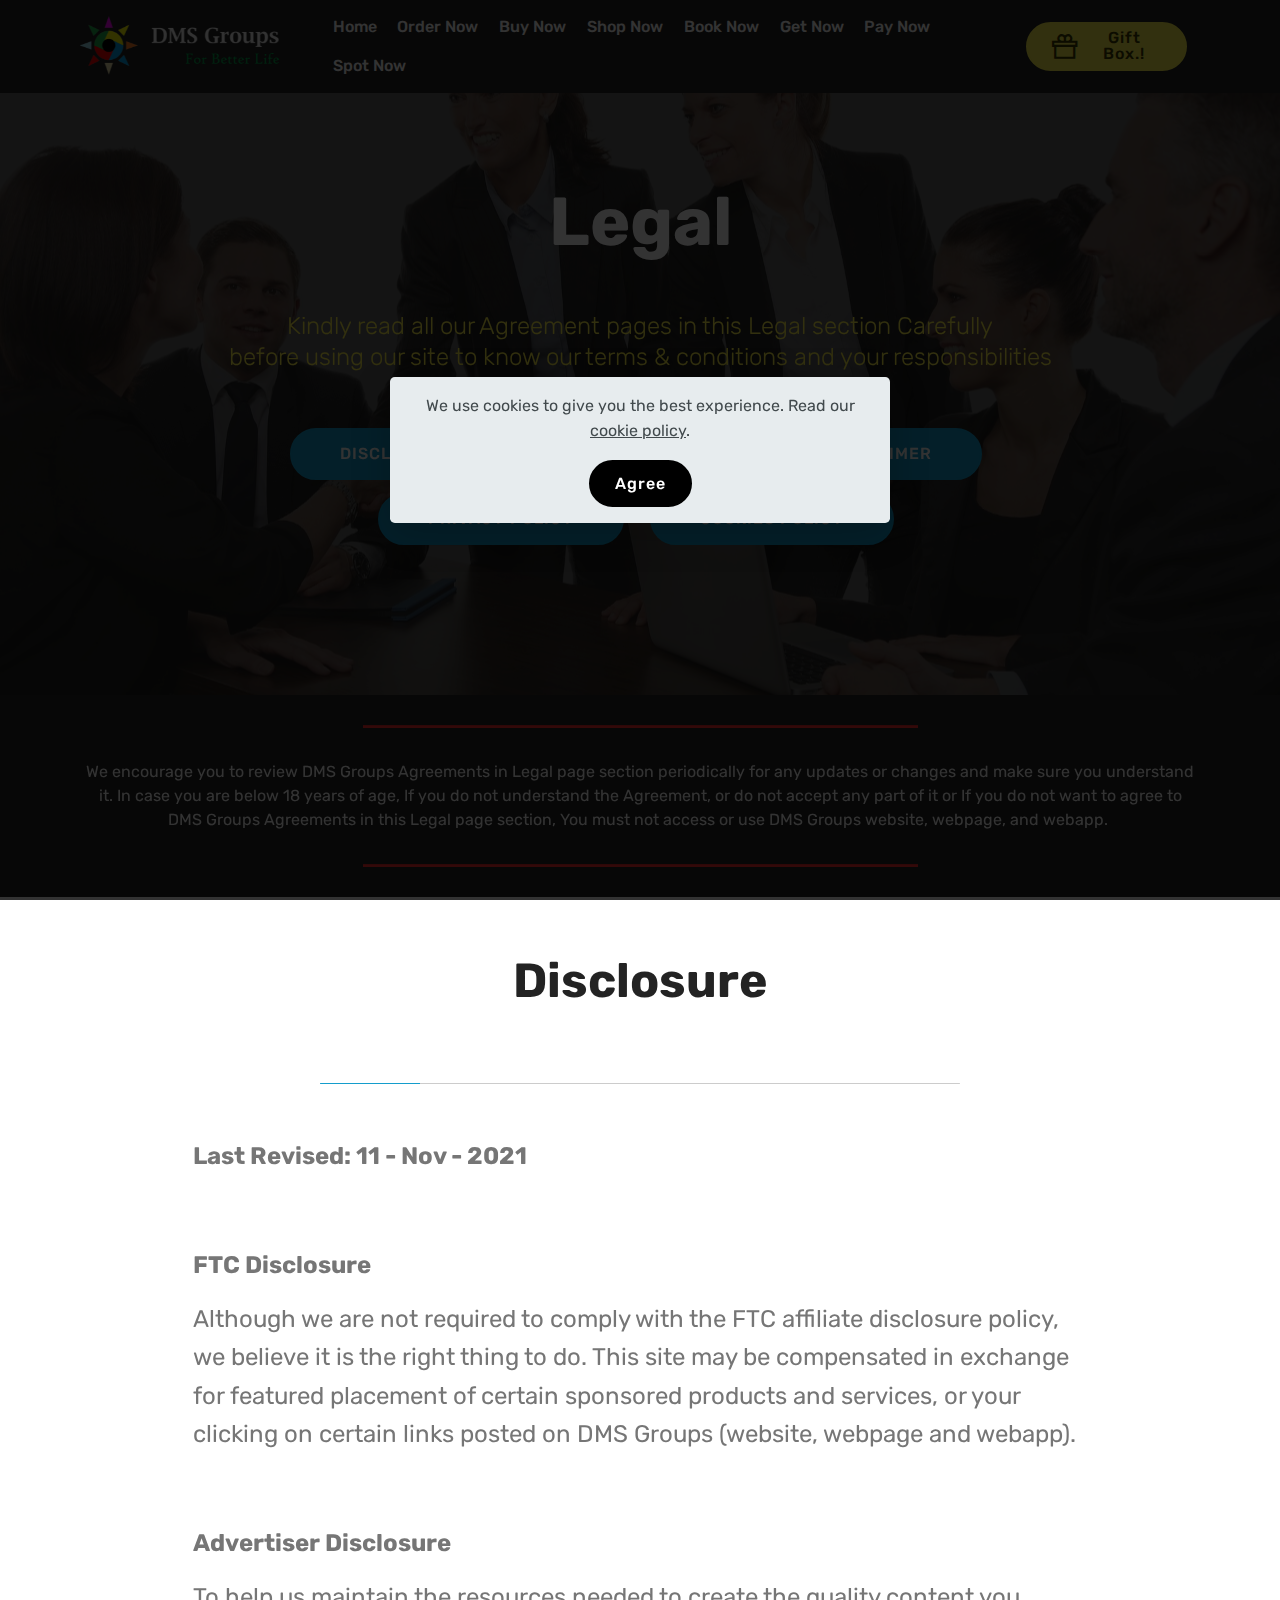
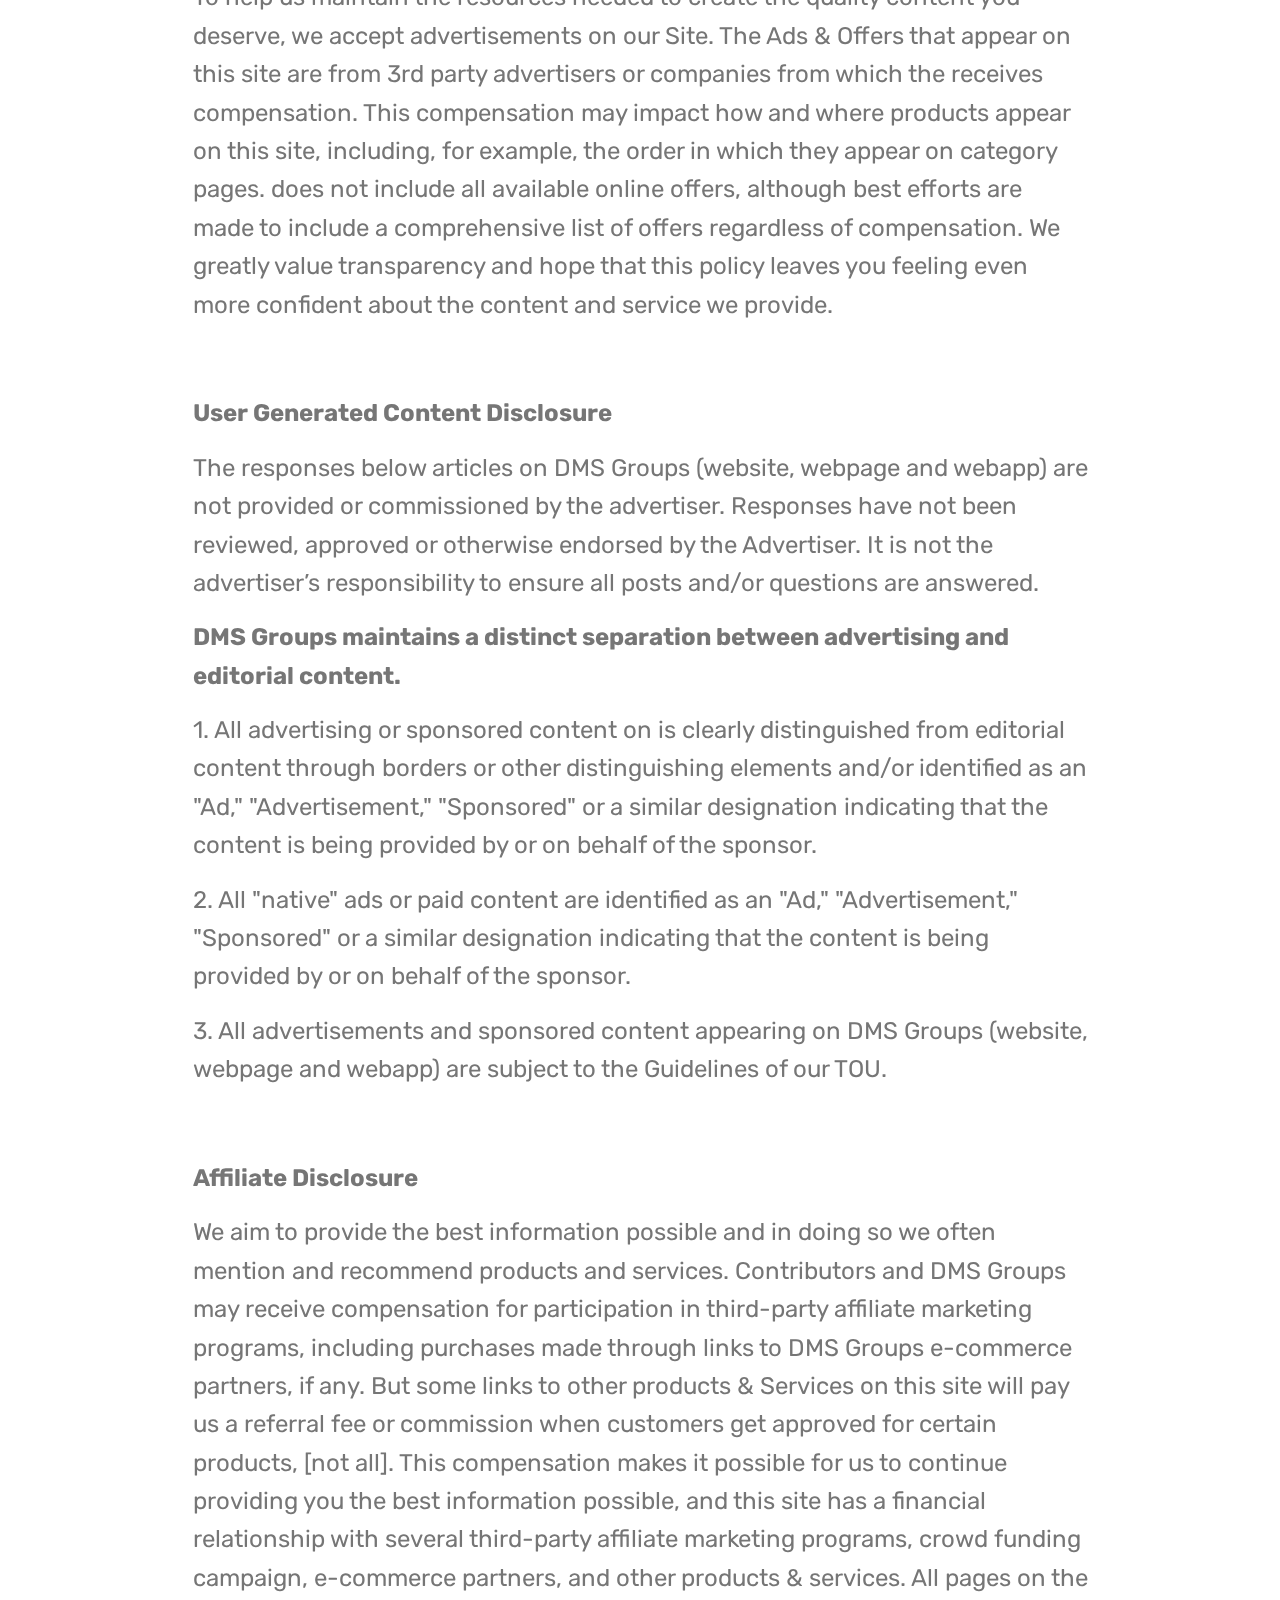
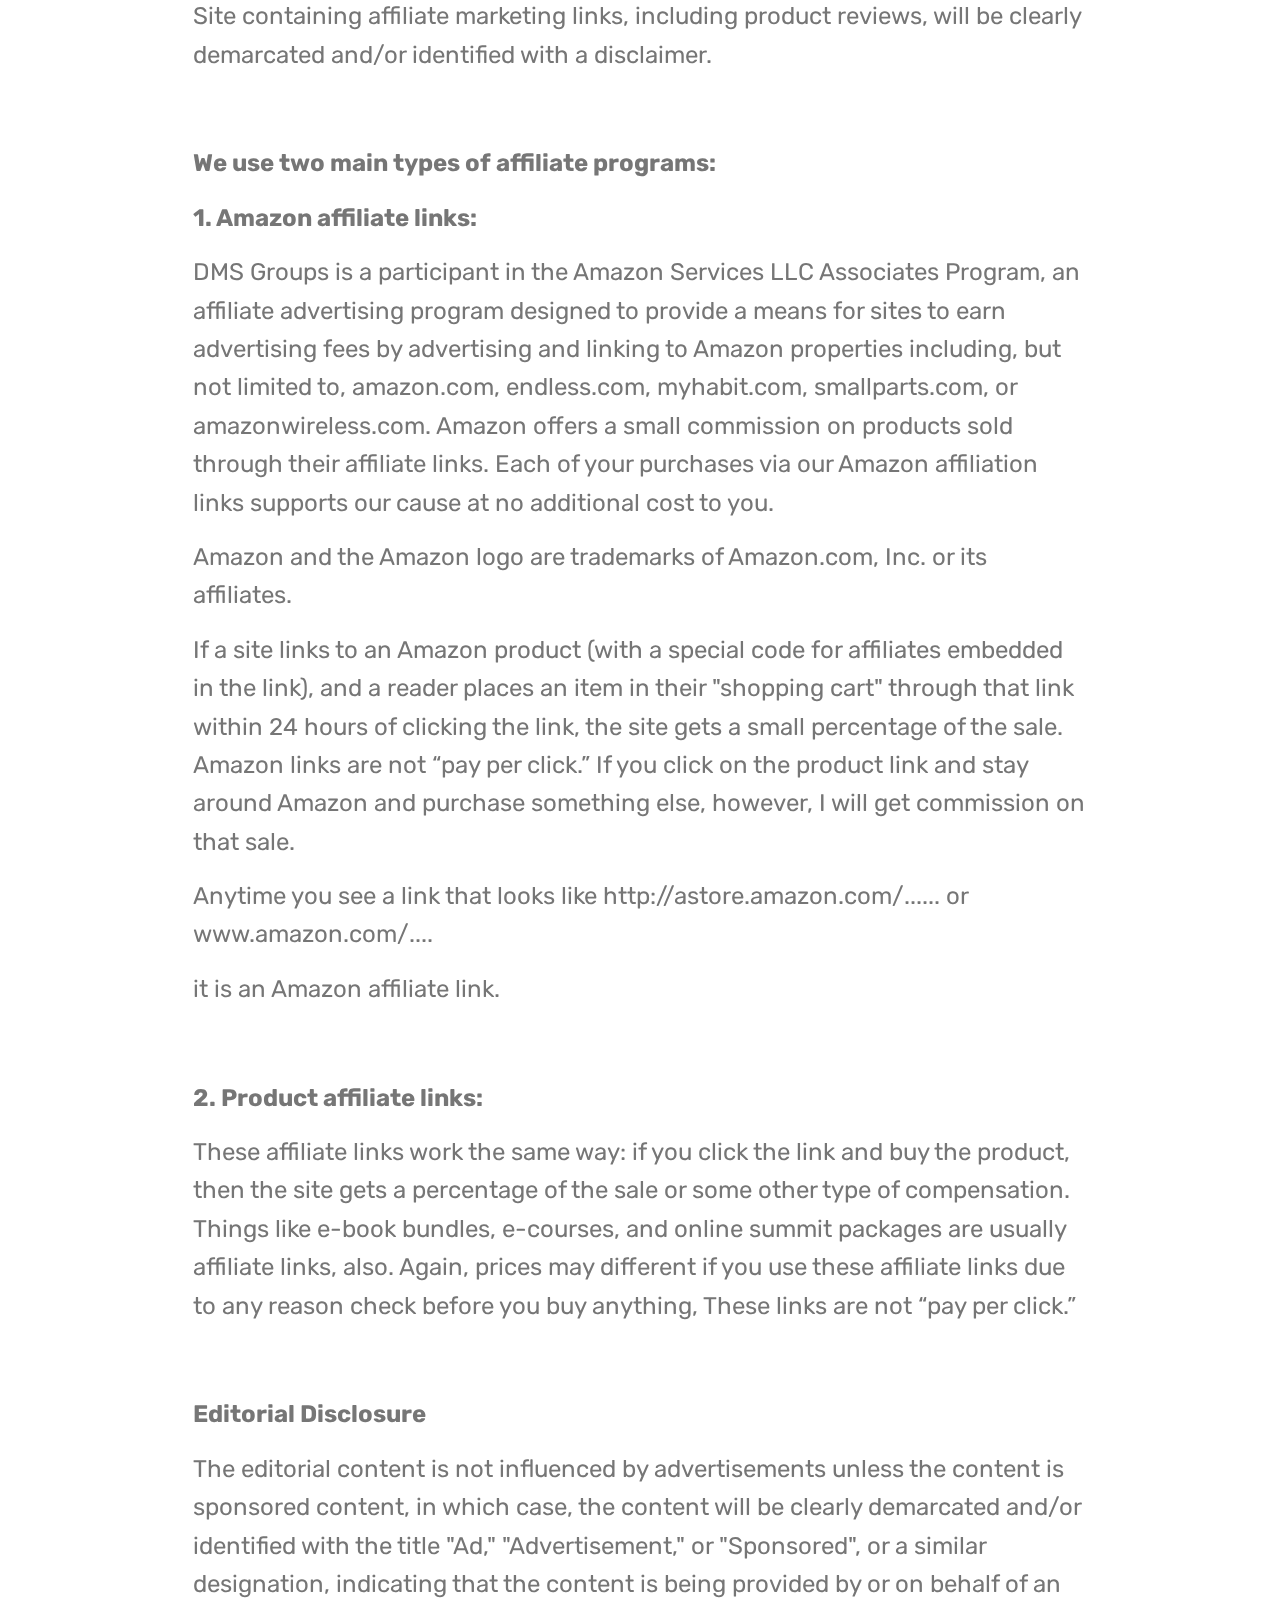
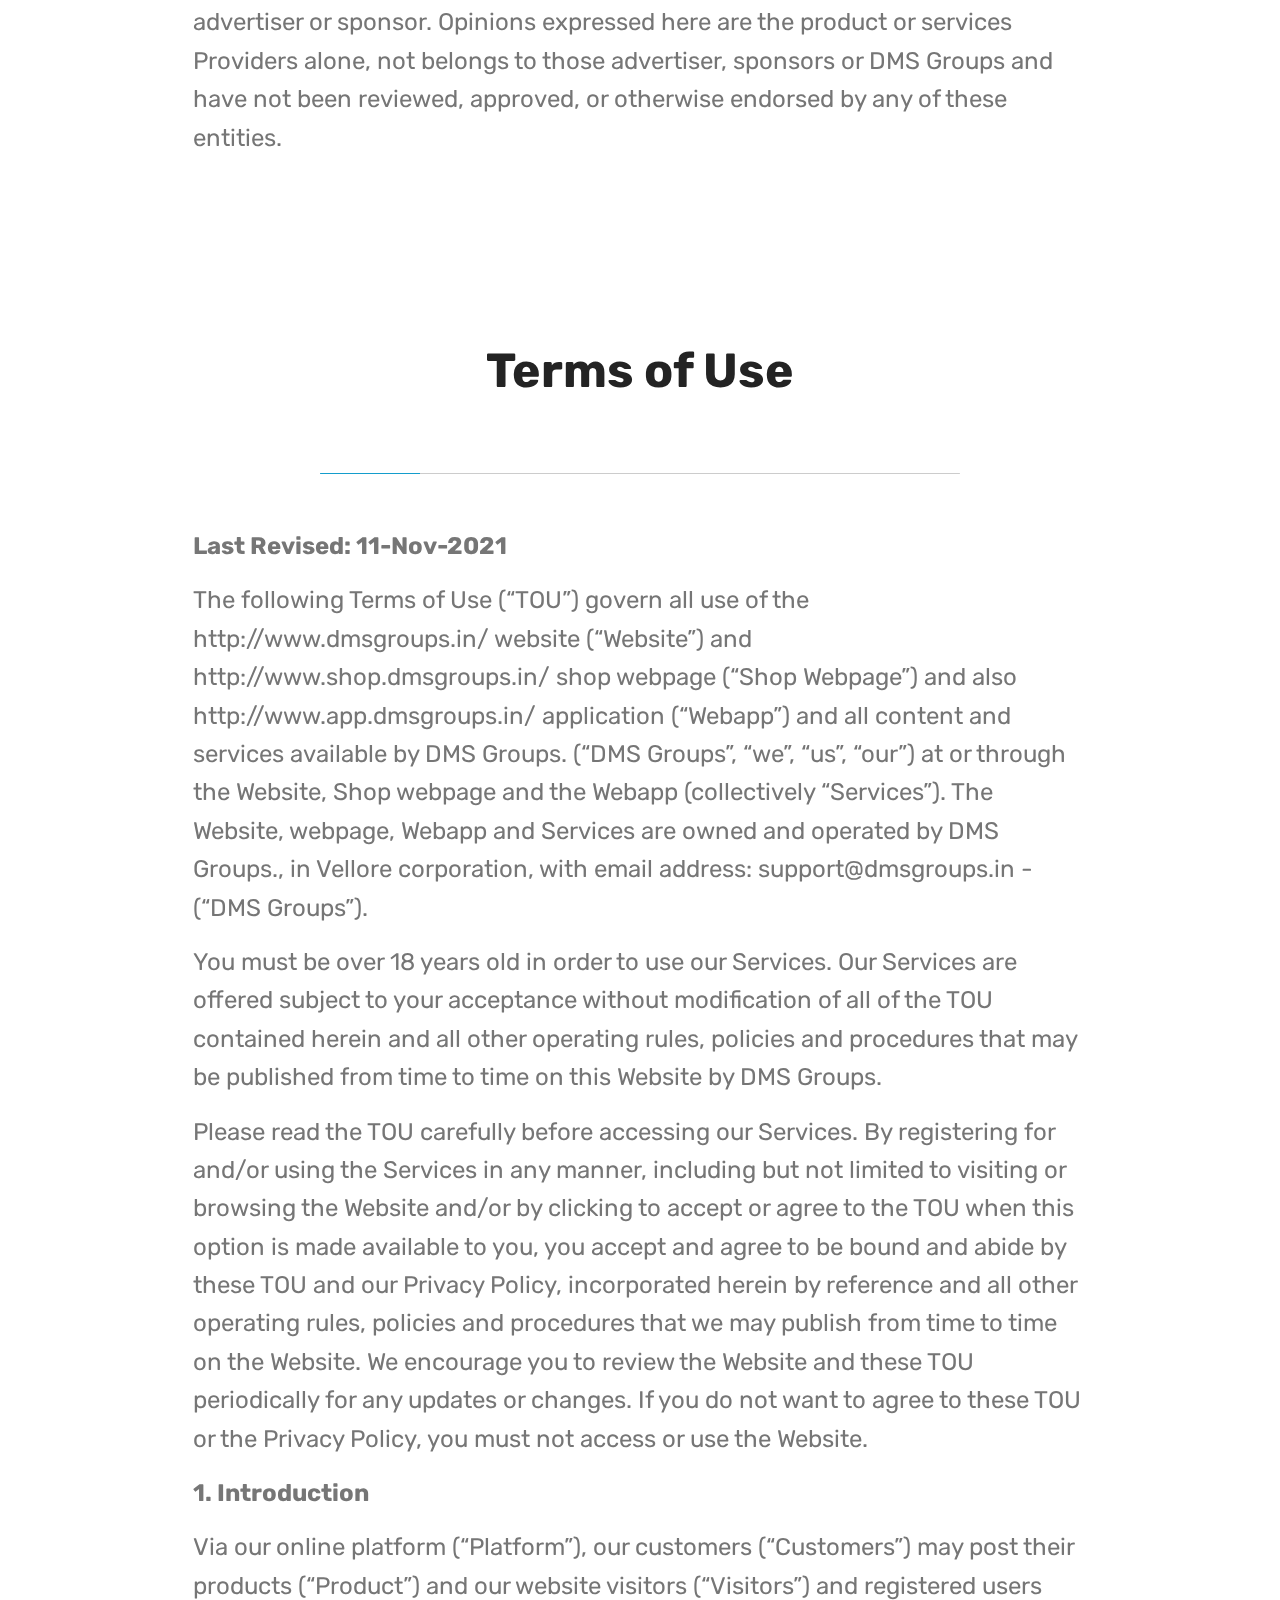
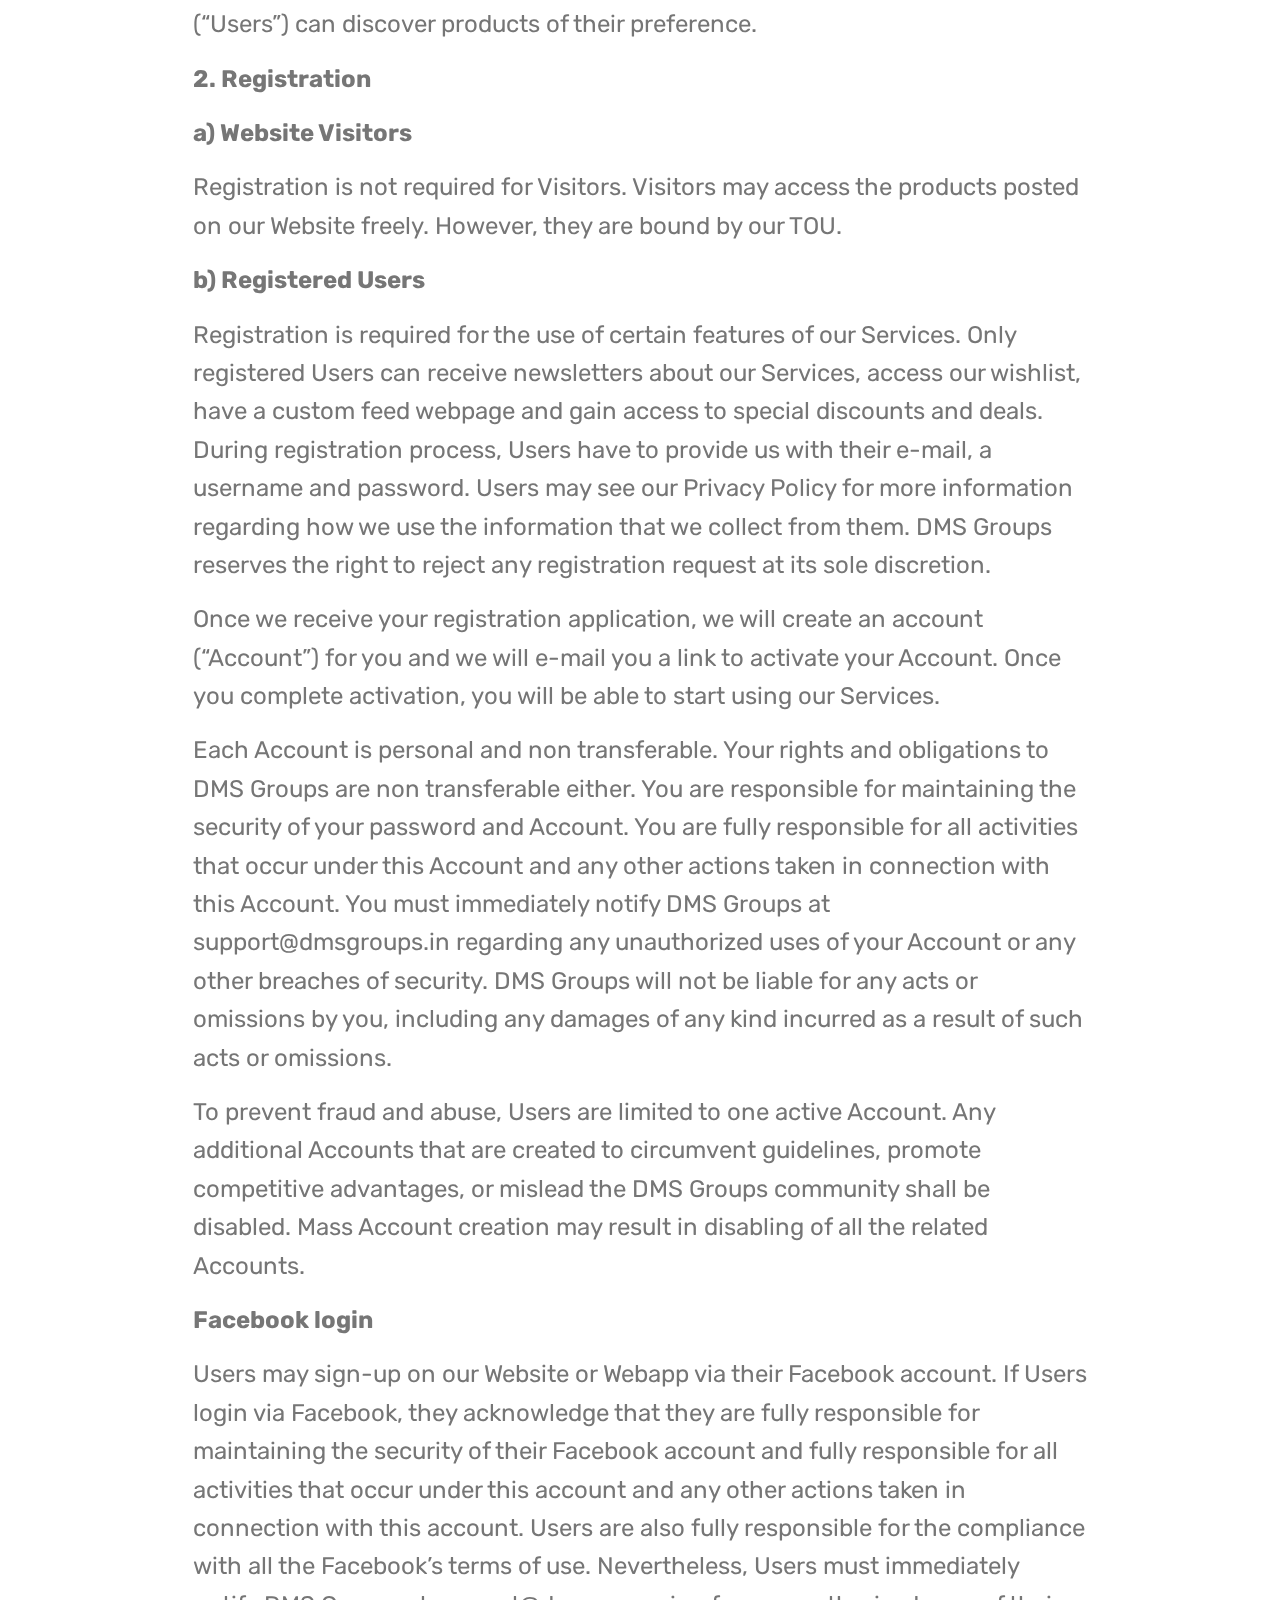
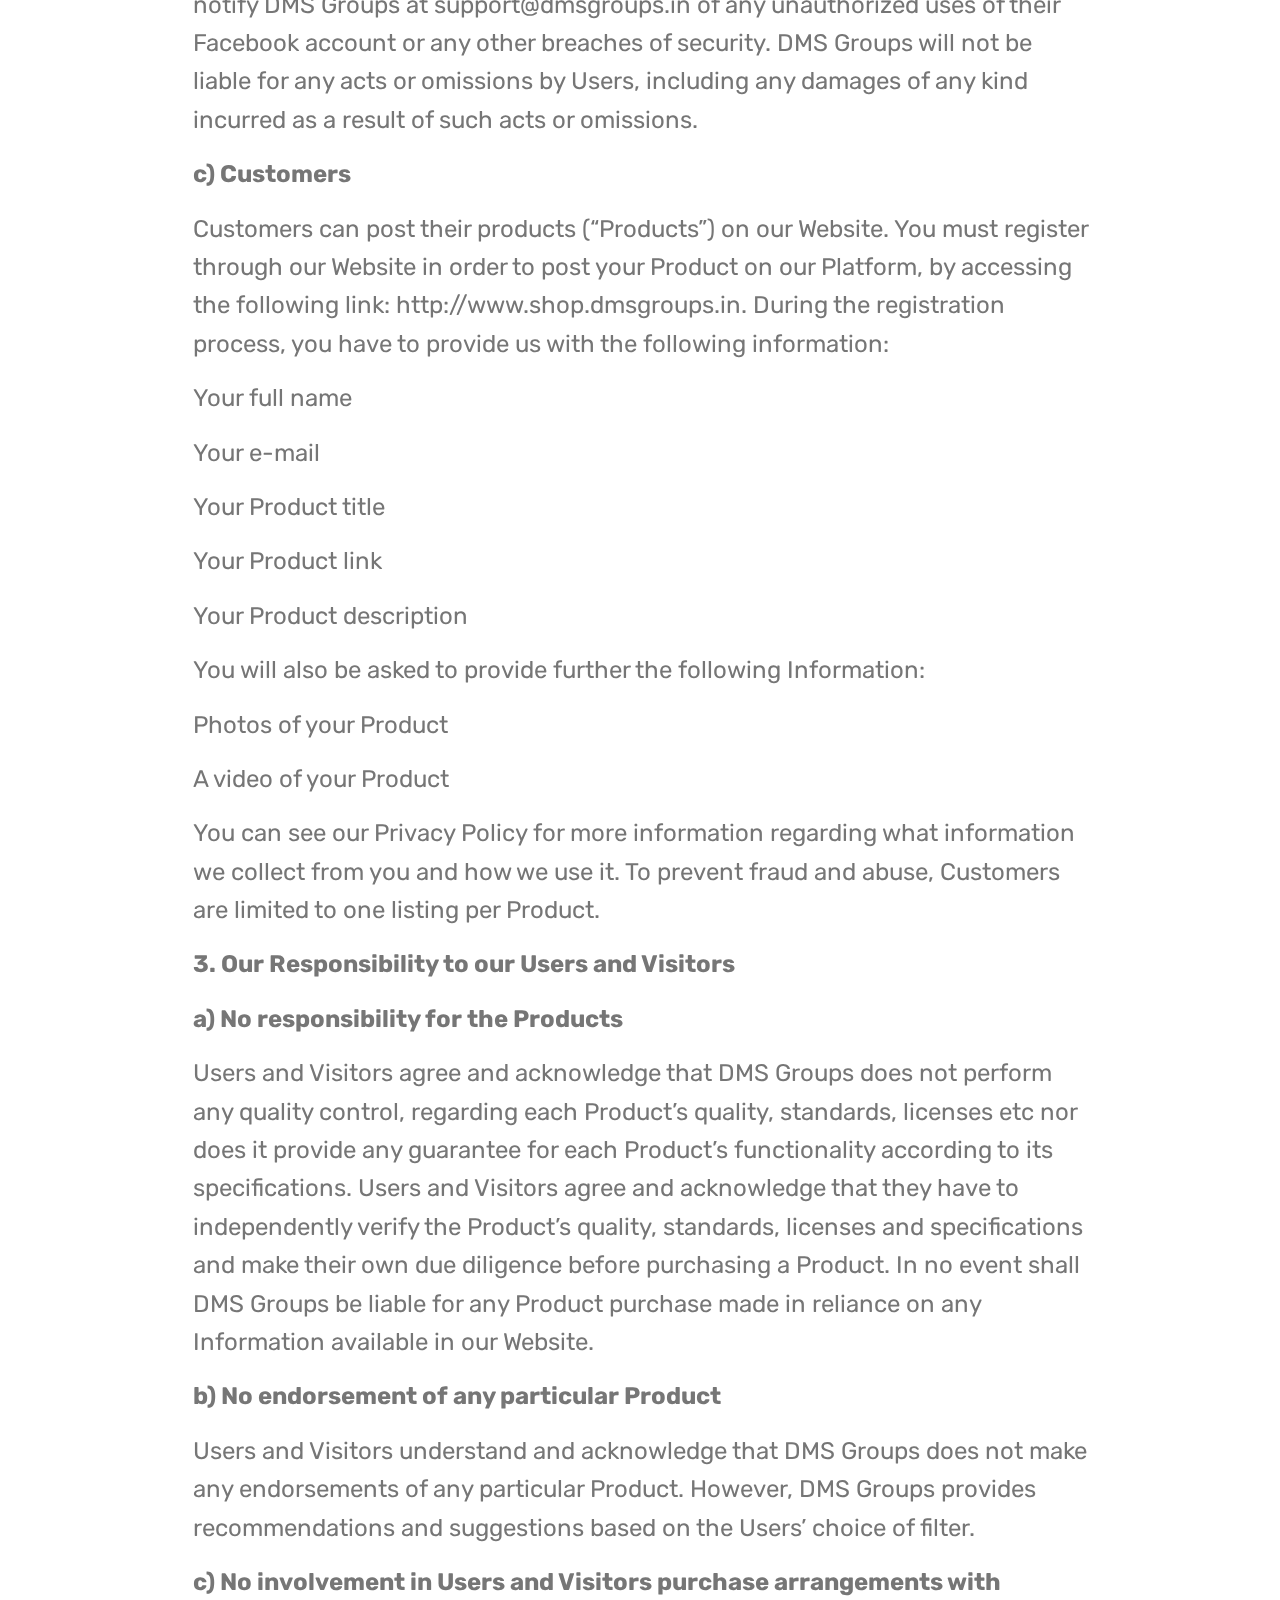
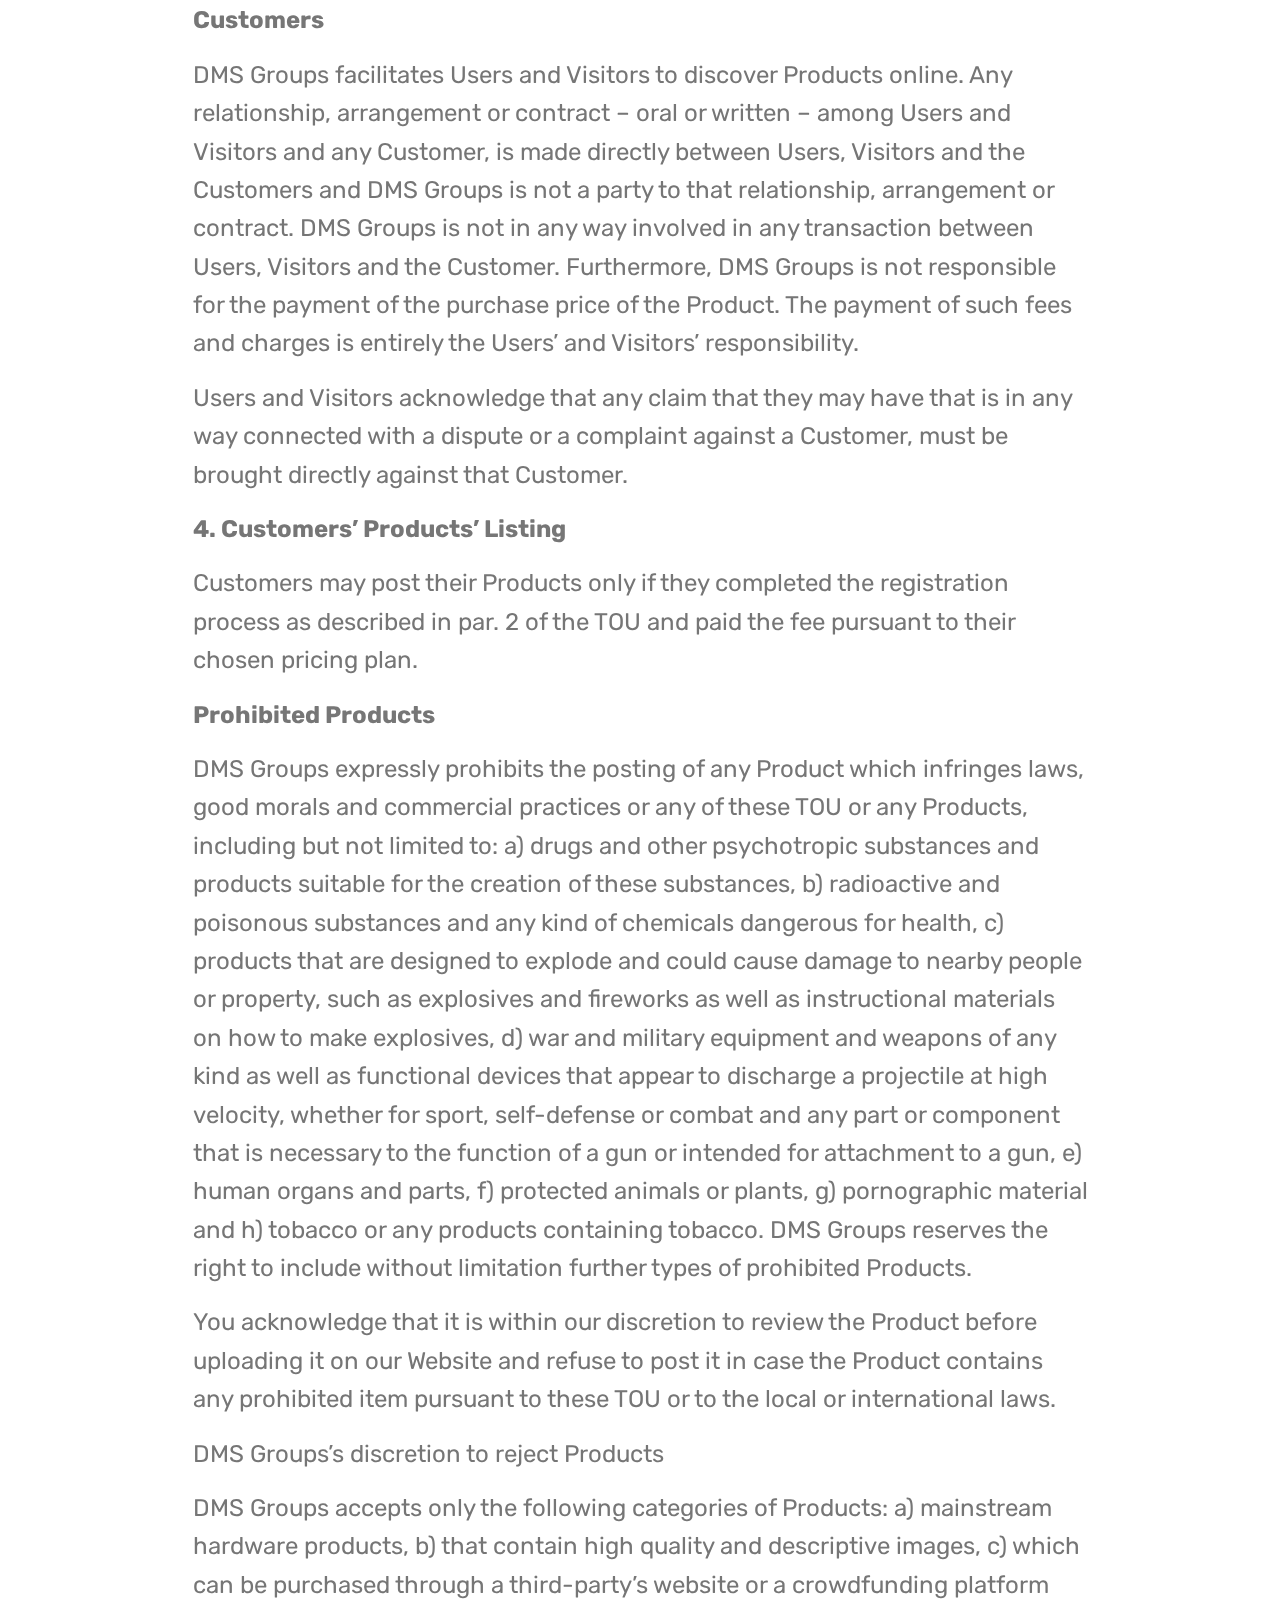
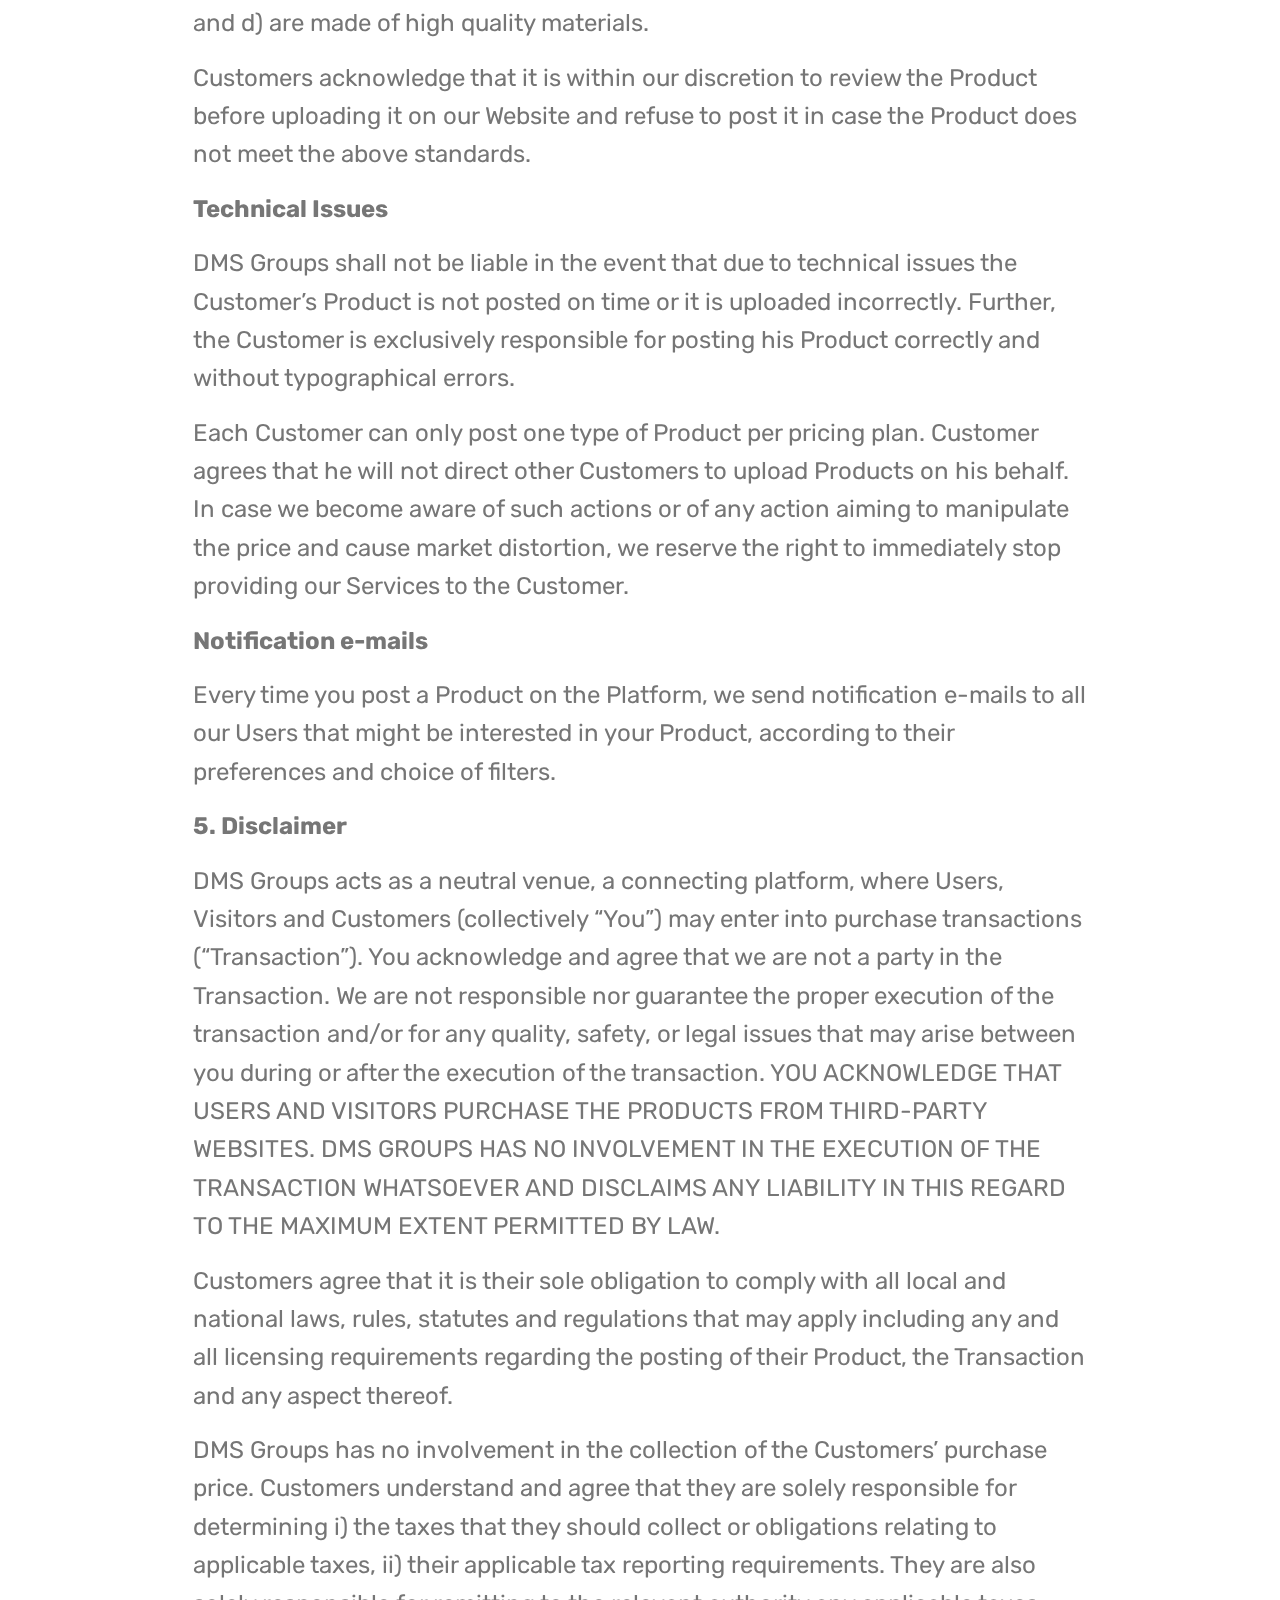
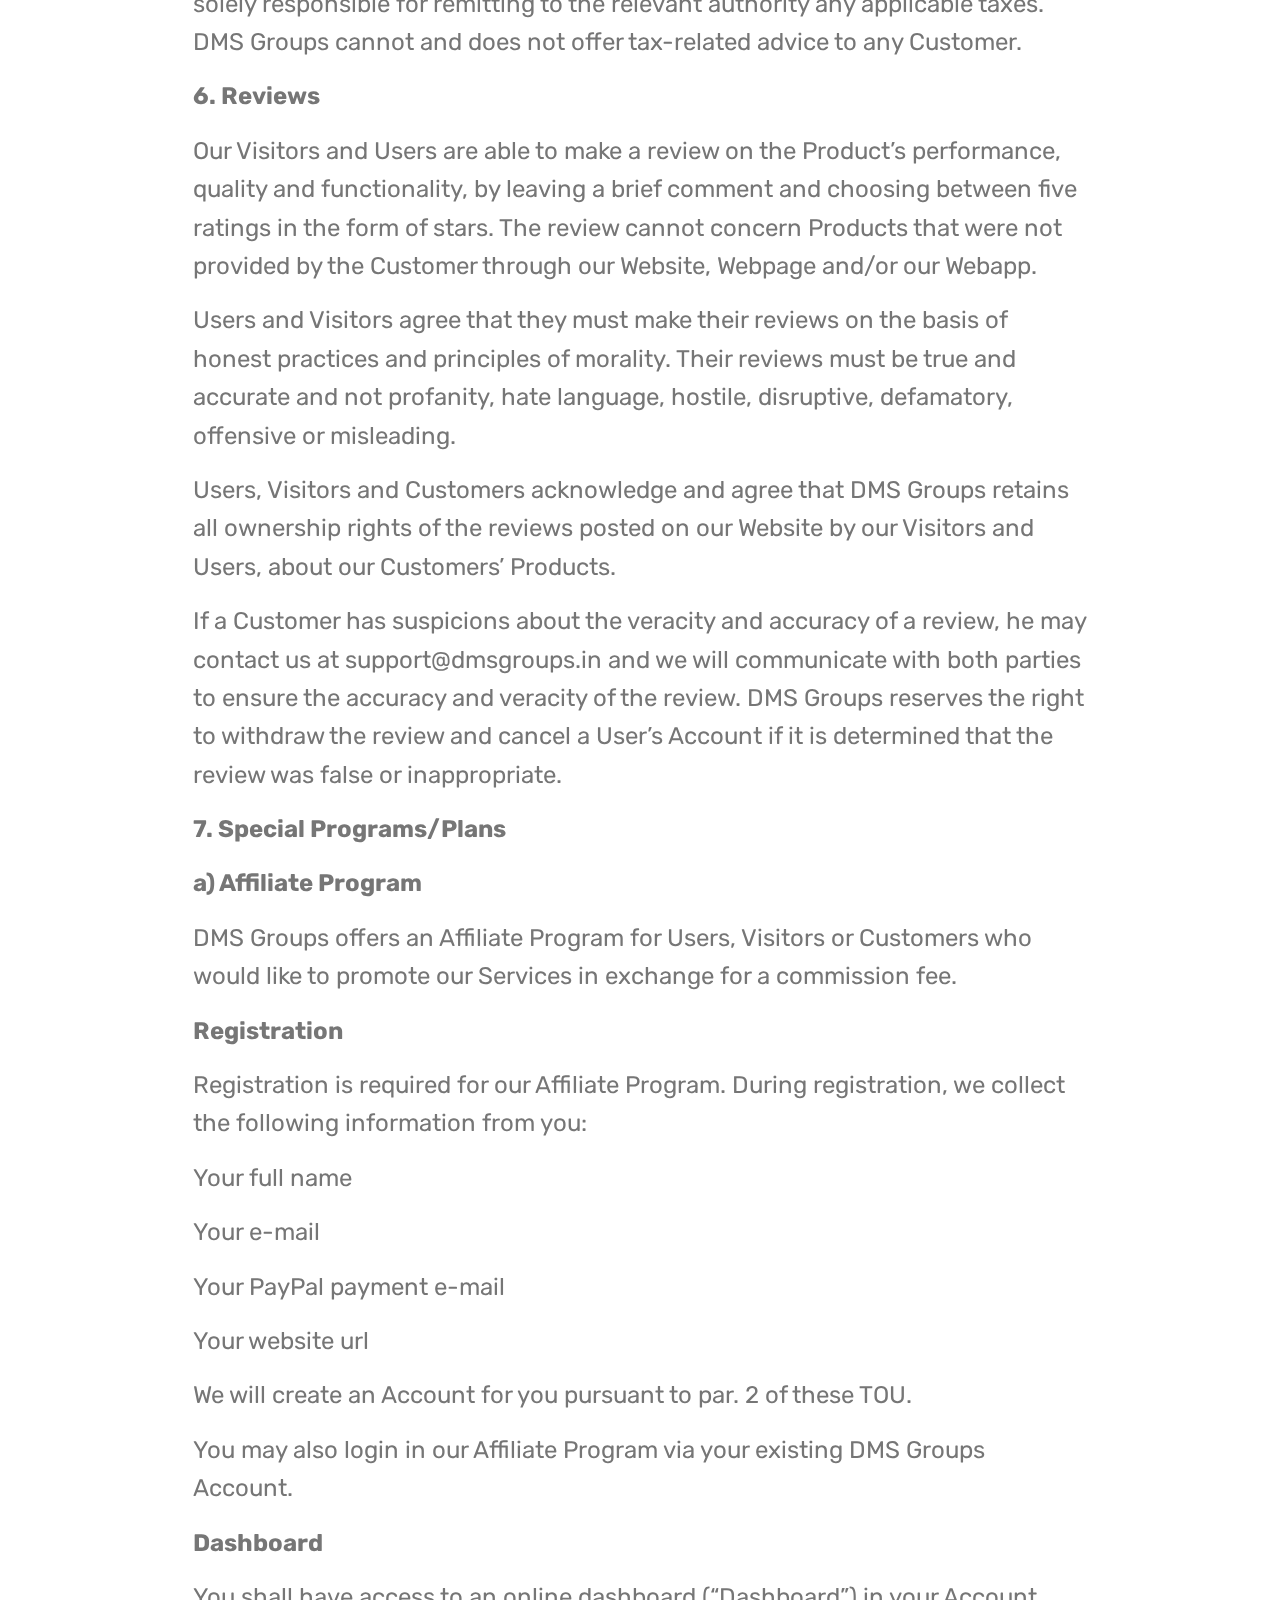
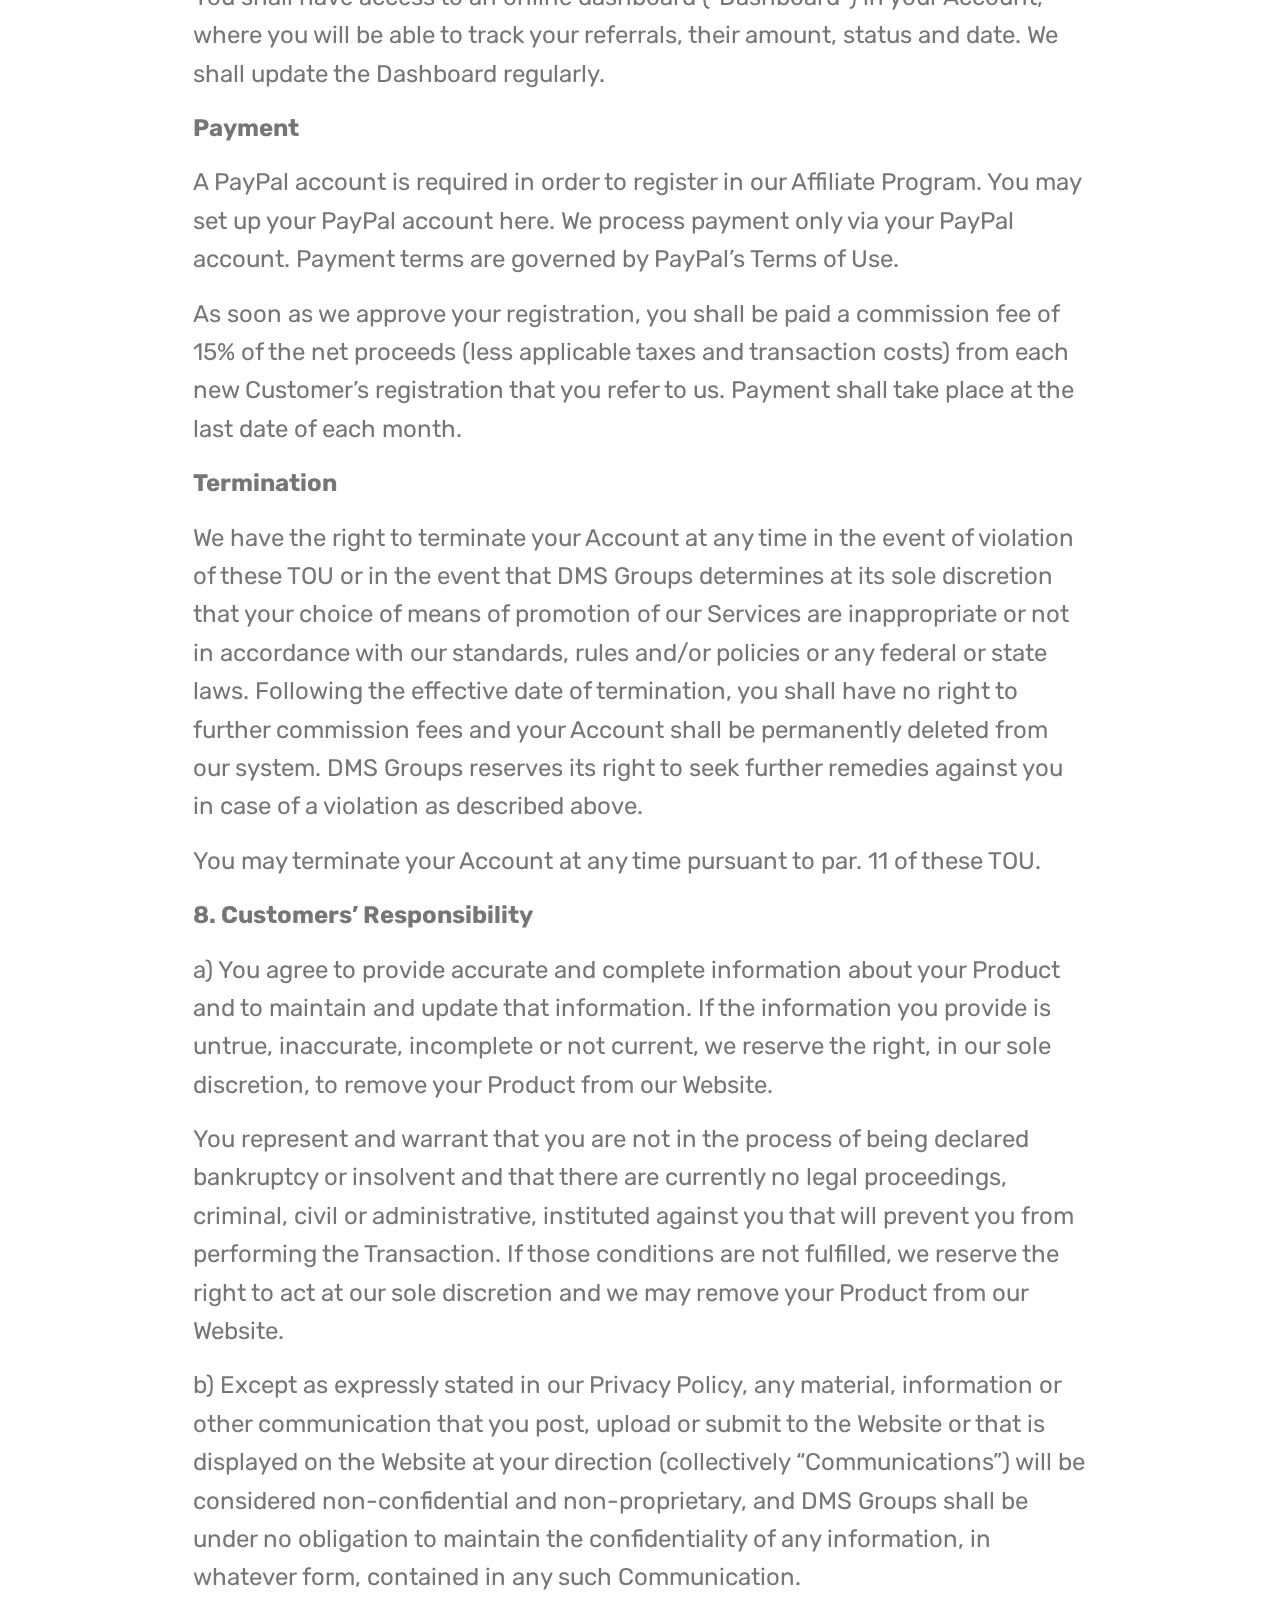
<file: legal.html>
<!DOCTYPE html>
<html  >
<head>
  
  <meta charset="UTF-8">
  <meta http-equiv="X-UA-Compatible" content="IE=edge">
  
  <meta name="viewport" content="width=device-width, initial-scale=1, minimum-scale=1">
  <link rel="shortcut icon" href="assets/images/dms-groups-favicon-128x128.png" type="image/x-icon">
  <meta name="description" content="its all about Legal agreements between you and DMS Groups to use our website and app etc.,">
  
  
  <title>Legal</title>
  <link rel="stylesheet" href="assets/web/assets/mobirise-icons2/mobirise2.css">
  <link rel="stylesheet" href="assets/bootstrap/css/bootstrap.min.css">
  <link rel="stylesheet" href="assets/bootstrap/css/bootstrap-grid.min.css">
  <link rel="stylesheet" href="assets/bootstrap/css/bootstrap-reboot.min.css">
  <link rel="stylesheet" href="assets/tether/tether.min.css">
  <link rel="stylesheet" href="assets/dropdown/css/style.css">
  <link rel="stylesheet" href="assets/socicon/css/styles.css">
  <link rel="stylesheet" href="assets/theme/css/style.css">
  <link rel="preload" href="https://fonts.googleapis.com/css?family=Rubik:300,400,500,600,700,800,900,300i,400i,500i,600i,700i,800i,900i&display=swap" as="style" onload="this.onload=null;this.rel='stylesheet'">
  <noscript><link rel="stylesheet" href="https://fonts.googleapis.com/css?family=Rubik:300,400,500,600,700,800,900,300i,400i,500i,600i,700i,800i,900i&display=swap"></noscript>
  <link rel="preload" as="style" href="assets/mobirise/css/mbr-additional.css"><link rel="stylesheet" href="assets/mobirise/css/mbr-additional.css" type="text/css">
  
  
  
  
</head>
<body>
  
  <section class="mbr-section info3 cid-sNNogn4u0k mbr-parallax-background" id="Legal">

    

    <div class="mbr-overlay" style="opacity: 0.7; background-color: rgb(35, 35, 35);">
    </div>

    <div class="container">
        <div class="row justify-content-center">
            <div class="media-container-column title col-12 col-md-10">
                <h2 class="align-left mbr-bold mbr-white pb-3 mbr-fonts-style display-1"><br>Legal</h2>
                <h3 class="mbr-section-subtitle align-left mbr-light mbr-white pb-3 mbr-fonts-style display-5"><br>Kindly read all our Agreement pages in this Legal section Carefully<br>before using our site&nbsp;to know our terms &amp; conditions and your responsibilities<br></h3>
                
                <div class="mbr-section-btn align-left py-4"><a class="btn btn-warning display-4" href="legal.html#Disclosure" target="_blank">DISCLOSURE</a> <a class="btn btn-warning display-4" href="legal.html#Terms-of-Use" target="_blank">TERMS OF USE</a>
                    <a class="btn btn-warning display-4" href="legal.html#Disclaimer" target="_blank">DISCLAIMER</a> <a class="btn btn-warning display-4" href="legal.html#Privacy-Policy" target="_blank">PRIVACY POLICY</a> <a class="btn btn-warning display-4" href="legal.html#Cookies-Policy" target="_blank">COOKIES POLICY</a></div>
            </div>
        </div>
    </div>
</section>

<section class="mbr-section article content10 cid-sOV654HCLM" id="content10-8b">
    
     

    <div class="container">
        <div class="inner-container" style="width: 100%;">
            <hr class="line" style="width: 50%;">
            <div class="section-text align-center mbr-white mbr-fonts-style display-7">We encourage you to review DMS Groups Agreements in Legal page section periodically for any updates or changes and make sure you understand it. In case you are below 18 years of age, If you do not understand the Agreement, or do not accept any part of it or If you do not want to agree to <br>DMS Groups Agreements in this Legal page section, You must not access or use DMS Groups website, webpage, and webapp.&nbsp;</div>
            <hr class="line" style="width: 50%;">
        </div>
    </div>
</section>

<section class="mbr-section content4 cid-sOUVIw0Fay" id="Disclosure">

    

    <div class="container">
        <div class="media-container-row">
            <div class="title col-12 col-md-8">
                <h2 class="align-center pb-3 mbr-fonts-style display-2"><strong>
                    Disclosure
                </strong></h2>
                
                
            </div>
        </div>
    </div>
</section>

<section class="_customHTML cid-sOUVM6UdZN" id="Separator-1">

    

    

<hr class="progress">
  
</section>

<section class="mbr-section article content1 cid-sOUVJ1ymBS" id="Disclosure-Details">
    
     

    <div class="container">
        <div class="media-container-row">
            <div class="mbr-text col-12 mbr-fonts-style display-5 col-md-10"><p><strong>Last Revised: 11 - Nov - 2021</strong></p><p><strong><br></strong></p><p><strong>FTC Disclosure
</strong></p><p>Although we are not required to comply with the FTC affiliate disclosure policy, we believe it is the right thing to do. This site may be compensated in exchange for featured placement of certain sponsored products and services, or your clicking on certain links posted on DMS Groups (website, webpage and webapp).
</p><p><strong><br></strong></p><p><strong>Advertiser Disclosure
</strong></p><p>To help us maintain the resources needed to create the quality content you deserve, we accept advertisements on our Site. The Ads &amp; Offers that appear on this site are from 3rd party advertisers or companies from which the receives compensation. This compensation may impact how and where products appear on this site, including, for example, the order in which they appear on category pages. does not include all available online offers, although best efforts are made to include a comprehensive list of offers regardless of compensation. We greatly value transparency and hope that this policy leaves you feeling even more confident about the content and service we provide.
</p><p><strong><br></strong></p><p><strong>User Generated Content Disclosure
</strong></p><p>The responses below articles on DMS Groups (website, webpage and webapp) are not provided or commissioned by the advertiser. Responses have not been reviewed, approved or otherwise endorsed by the Advertiser. It is not the advertiser’s responsibility to ensure all posts and/or questions are answered.
</p><p><strong>DMS Groups maintains a distinct separation between advertising and editorial content.
</strong></p><p>1.	All advertising or sponsored content on is clearly distinguished from editorial content through borders or other distinguishing elements and/or identified as an "Ad," "Advertisement," "Sponsored" or a similar designation indicating that the content is being provided by or on behalf of the sponsor.
</p><p>2.	All "native" ads or paid content are identified as an "Ad," "Advertisement," "Sponsored" or a similar designation indicating that the content is being provided by or on behalf of the sponsor.
</p><p>3.	All advertisements and sponsored content appearing on DMS Groups (website, webpage and webapp) are subject to the Guidelines of our TOU.
</p><p><strong><br></strong></p><p><strong>Affiliate Disclosure
</strong></p><p>We aim to provide the best information possible and in doing so we often mention and recommend products and services. Contributors and DMS Groups may receive compensation for participation in third-party affiliate marketing programs, including purchases made through links to DMS Groups e-commerce partners, if any. But some links to other products &amp; Services on this site will pay us a referral fee or commission when customers get approved for certain products, [not all]. This compensation makes it possible for us to continue providing you the best information possible, and this site has a financial relationship with several third-party affiliate marketing programs, crowd funding campaign, e-commerce partners, and other products &amp; services. All pages on the Site containing affiliate marketing links, including product reviews, will be clearly demarcated and/or identified with a disclaimer.
</p><p><strong><br></strong></p><p><strong>We use two main types of affiliate programs:
</strong></p><p>
</p><p><span style="font-size: 1.5rem;"><strong>1. Amazon affiliate links:</strong></span><br></p><p>DMS Groups is a participant in the Amazon Services LLC Associates Program, an affiliate advertising program designed to provide a means for sites to earn advertising fees by advertising and linking to Amazon properties including, but not limited to, amazon.com, endless.com, myhabit.com, smallparts.com, or amazonwireless.com. Amazon offers a small commission on products sold through their affiliate links. Each of your purchases via our Amazon affiliation links supports our cause at no additional cost to you.
</p><p><span style="font-size: 1.5rem;">Amazon and the Amazon logo are trademarks of Amazon.com, Inc. or its affiliates.</span><br></p><p><span style="font-size: 1.5rem;">If a site links to an Amazon product (with a special code for affiliates embedded in the link), and a reader places an item in their "shopping cart" through that link within 24 hours of clicking the link, the site gets a small percentage of the sale. Amazon links are not “pay per click.” If you click on the product link and stay around Amazon and purchase something else, however, I will get commission on that sale.</span><br></p><p><span style="font-size: 1.5rem;">Anytime you see a link that looks like http://astore.amazon.com/...... or www.amazon.com/....</span><br></p><p>​it is an Amazon affiliate link.
</p><p><span style="font-size: 1.5rem;"><strong><br></strong></span></p><p><span style="font-size: 1.5rem;"><strong>2. Product affiliate links:</strong></span><br></p><p>These affiliate links work the same way: if you click the link and buy the product, then the site gets a percentage of the sale or some other type of compensation. Things like e-book bundles, e-courses, and online summit packages are usually affiliate links, also. Again, prices may different if you use these affiliate links due to any reason check before you buy anything, These links are not “pay per click.”
</p><p><strong><br></strong></p><p><strong>Editorial Disclosure</strong><br></p><p>The editorial content is not influenced by advertisements unless the content is sponsored content, in which case, the content will be clearly demarcated and/or identified with the title "Ad," "Advertisement," or "Sponsored", or a similar designation, indicating that the content is being provided by or on behalf of an advertiser or sponsor. Opinions expressed here are the product or services Providers alone, not belongs to those advertiser, sponsors or DMS Groups and have not been reviewed, approved, or otherwise endorsed by any of these entities.
</p><p><strong><br></strong></p><p><strong>
</strong></p><p><strong>
</strong></p><p><strong>
</strong></p><p><strong>
</strong></p><p><strong>
</strong></p><p><strong>
</strong></p><p><strong>
</strong></p><p><strong>
</strong></p><p><strong>
</strong></p></div>
        </div>
    </div>
</section>

<section class="mbr-section content4 cid-sOUXgIImJt" id="Terms-of-Use">

    

    <div class="container">
        <div class="media-container-row">
            <div class="title col-12 col-md-8">
                <h2 class="align-center pb-3 mbr-fonts-style display-2"><strong>
                    Terms of Use</strong></h2>
                
                
            </div>
        </div>
    </div>
</section>

<section class="_customHTML cid-sOUXhn9HQr" id="Separator-2">

    

    

<hr class="progress">
  
</section>

<section class="mbr-section article content1 cid-sOUY5BRPuE" id="Terms-of-Use-Details">
    
     

    <div class="container">
        <div class="media-container-row">
            <div class="mbr-text col-12 mbr-fonts-style display-5 col-md-10"><p><span style="font-size: 1.5rem;"><strong>Last Revised: 11-Nov-2021</strong></span><br></p><p>The following Terms of Use (“TOU”) govern all use of the http://www.dmsgroups.in/ website (“Website”) and http://www.shop.dmsgroups.in/ shop webpage (“Shop Webpage”)  and also http://www.app.dmsgroups.in/ application (“Webapp”) and all content and services available by DMS Groups. (“DMS Groups”, “we”, “us”, “our”) at or through the Website, Shop webpage and the Webapp (collectively “Services”). The Website, webpage, Webapp and Services are owned and operated by DMS Groups., in Vellore corporation, with email address: support@dmsgroups.in - (“DMS Groups”).
</p><p>You must be over 18 years old in order to use our Services. Our Services are offered subject to your acceptance without modification of all of the TOU contained herein and all other operating rules, policies and procedures that may be published from time to time on this Website by DMS Groups.
</p><p>Please read the TOU carefully before accessing our Services. By registering for and/or using the Services in any manner, including but not limited to visiting or browsing the Website and/or by clicking to accept or agree to the TOU when this option is made available to you, you accept and agree to be bound and abide by these TOU and our Privacy Policy, incorporated herein by reference and all other operating rules, policies and procedures that we may publish from time to time on the Website. We encourage you to review the Website and these TOU periodically for any updates or changes. If you do not want to agree to these TOU or the Privacy Policy, you must not access or use the Website.
</p><p><strong>1. Introduction
</strong></p><p>Via our online platform (“Platform”), our customers (“Customers”) may post their products (“Product”) and our website visitors (“Visitors”) and registered users (“Users”) can discover products of their preference.
</p><p><strong>2. Registration
</strong></p><p><strong>a) Website Visitors
</strong></p><p>Registration is not required for Visitors. Visitors may access the products posted on our Website freely. However, they are bound by our TOU.
</p><p><strong>b) Registered Users
</strong></p><p>Registration is required for the use of certain features of our Services. Only registered Users can receive newsletters about our Services, access our wishlist, have a custom feed webpage and gain access to special discounts and deals. During registration process, Users have to provide us with their e-mail, a username and password. Users may see our Privacy Policy for more information regarding how we use the information that we collect from them. DMS Groups reserves the right to reject any registration request at its sole discretion.
</p><p>Once we receive your registration application, we will create an account (“Account”) for you and we will e-mail you a link to activate your Account. Once you complete activation, you will be able to start using our Services.
</p><p>Each Account is personal and non transferable. Your rights and obligations to DMS Groups are non transferable either. You are responsible for maintaining the security of your password and Account. You are fully responsible for all activities that occur under this Account and any other actions taken in connection with this Account. You must immediately notify DMS Groups at support@dmsgroups.in regarding any unauthorized uses of your Account or any other breaches of security. DMS Groups will not be liable for any acts or omissions by you, including any damages of any kind incurred as a result of such acts or omissions.
</p><p>To prevent fraud and abuse, Users are limited to one active Account. Any additional Accounts that are created to circumvent guidelines, promote competitive advantages, or mislead the DMS Groups community shall be disabled. Mass Account creation may result in disabling of all the related Accounts.
</p><p><strong>Facebook login
</strong></p><p>Users may sign-up on our Website or Webapp via their Facebook account. If Users login via Facebook, they acknowledge that they are fully responsible for maintaining the security of their Facebook account and fully responsible for all activities that occur under this account and any other actions taken in connection with this account. Users are also fully responsible for the compliance with all the Facebook’s terms of use. Nevertheless, Users must immediately notify DMS Groups at support@dmsgroups.in of any unauthorized uses of their Facebook account or any other breaches of security. DMS Groups will not be liable for any acts or omissions by Users, including any damages of any kind incurred as a result of such acts or omissions.
</p><p><strong>c) Customers
</strong></p><p>Customers can post their products (“Products”) on our Website. You must register through our Website in order to post your Product on our Platform, by accessing the following link: http://www.shop.dmsgroups.in. During the registration process, you have to provide us with the following information:
</p><p>Your full name
</p><p>Your e-mail
</p><p>Your Product title
</p><p>Your Product link
</p><p>Your Product description
</p><p>You will also be asked to provide further the following Information:
</p><p>Photos of your Product
</p><p>A video of your Product
</p><p>You can see our Privacy Policy for more information regarding what information we collect from you and how we use it. To prevent fraud and abuse, Customers are limited to one listing per Product.</p><p><strong>3. Our Responsibility to our Users and Visitors</strong></p><p><strong>a) No responsibility for the Products
</strong></p><p>Users and Visitors agree and acknowledge that DMS Groups does not perform any quality control, regarding each Product’s quality, standards, licenses etc nor does it provide any guarantee for each Product’s functionality according to its specifications. Users and Visitors agree and acknowledge that they have to independently verify the Product’s quality, standards, licenses and specifications and make their own due diligence before purchasing a Product. In no event shall DMS Groups be liable for any Product purchase made in reliance on any Information available in our Website.
</p><p><strong>b) No endorsement of any particular Product
</strong></p><p>Users and Visitors understand and acknowledge that DMS Groups does not make any endorsements of any particular Product. However, DMS Groups provides recommendations and suggestions based on the Users’ choice of filter.
</p><p><strong>c) No involvement in Users and Visitors purchase arrangements with Customers
</strong></p><p>DMS Groups facilitates Users and Visitors to discover Products online. Any relationship, arrangement or contract – oral or written – among Users and Visitors and any Customer, is made directly between Users, Visitors and the Customers and DMS Groups is not a party to that relationship, arrangement or contract. DMS Groups is not in any way involved in any transaction between Users, Visitors and the Customer. Furthermore, DMS Groups is not responsible for the payment of the purchase price of the Product. The payment of such fees and charges is entirely the Users’ and Visitors’ responsibility.
</p><p>Users and Visitors acknowledge that any claim that they may have that is in any way connected with a dispute or a complaint against a Customer, must be brought directly against that Customer.
</p><p><strong>4. Customers’ Products’ Listing
</strong></p><p>Customers may post their Products only if they completed the registration process as described in par. 2 of the TOU and paid the fee pursuant to their chosen pricing plan.
</p><p><strong>Prohibited Products
</strong></p><p>DMS Groups expressly prohibits the posting of any Product which infringes laws, good morals and commercial practices or any of these TOU or any Products, including but not limited to: a) drugs and other psychotropic substances and products suitable for the creation of these substances, b) radioactive and poisonous substances and any kind of chemicals dangerous for health, c) products that are designed to explode and could cause damage to nearby people or property, such as explosives and fireworks as well as instructional materials on how to make explosives, d) war and military equipment and weapons of any kind as well as functional devices that appear to discharge a projectile at high velocity, whether for sport, self-defense or combat and any part or component that is necessary to the function of a gun or intended for attachment to a gun, e) human organs and parts, f) protected animals or plants, g) pornographic material and h) tobacco or any products containing tobacco. DMS Groups reserves the right to include without limitation further types of prohibited Products.
</p><p>You acknowledge that it is within our discretion to review the Product before uploading it on our Website and refuse to post it in case the Product contains any prohibited item pursuant to these TOU or to the local or international laws.  
</p><p>DMS Groups’s discretion to reject Products
</p><p>DMS Groups accepts only the following categories of Products: a) mainstream hardware products, b) that contain high quality and descriptive images, c) which can be purchased through a third-party’s website or a crowdfunding platform and d) are made of high quality materials.
</p><p>Customers acknowledge that it is within our discretion to review the Product before uploading it on our Website and refuse to post it in case the Product does not meet the above standards.
</p><p><strong>Technical Issues
</strong></p><p>DMS Groups shall not be liable in the event that due to technical issues the Customer’s Product is not posted on time or it is uploaded incorrectly. Further, the Customer is exclusively responsible for posting his Product correctly and without typographical errors.
</p><p>Each Customer can only post one type of Product per pricing plan. Customer agrees that he will not direct other Customers to upload Products on his behalf. In case we become aware of such actions or of any action aiming to manipulate the price and cause market distortion, we reserve the right to immediately stop providing our Services to the Customer.
</p><p><strong>Notification e-mails
</strong></p><p>Every time you post a Product on the Platform, we send notification e-mails to all our Users that might be interested in your Product, according to their preferences and choice of filters.
</p><p><strong>5. Disclaimer 
</strong></p><p>DMS Groups acts as a neutral venue, a connecting platform, where Users, Visitors and Customers (collectively “You”) may enter into purchase transactions (“Transaction”). You acknowledge and agree that we are not a party in the Transaction. We are not responsible nor guarantee the proper execution of the transaction and/or for any quality, safety, or legal issues that may arise between you during or after the execution of the transaction. YOU ACKNOWLEDGE THAT USERS AND VISITORS PURCHASE THE PRODUCTS FROM THIRD-PARTY WEBSITES. DMS GROUPS HAS NO INVOLVEMENT IN THE EXECUTION OF THE TRANSACTION WHATSOEVER AND DISCLAIMS ANY LIABILITY IN THIS REGARD TO THE MAXIMUM EXTENT PERMITTED BY LAW.
</p><p>Customers agree that it is their sole obligation to comply with all local and national laws, rules, statutes and regulations that may apply including any and all licensing requirements regarding the posting of their Product, the Transaction and any aspect thereof.
</p><p>DMS Groups has no involvement in the collection of the Customers’ purchase price. Customers understand and agree that they are solely responsible for determining i) the taxes that they should collect or obligations relating to applicable taxes, ii) their applicable tax reporting requirements. They are also solely responsible for remitting to the relevant authority any applicable taxes. DMS Groups cannot and does not offer tax-related advice to any Customer.
</p><p><strong>6. Reviews 
</strong></p><p>Our Visitors and Users are able to make a review on the Product’s performance, quality and functionality, by leaving a brief comment and choosing between five ratings in the form of stars. The review cannot concern Products that were not provided by the Customer through our Website, Webpage and/or our Webapp.
</p><p>Users and Visitors agree that they must make their reviews on the basis of honest practices and principles of morality. Their reviews must be true and accurate and not profanity, hate language, hostile, disruptive, defamatory, offensive or misleading.
</p><p>Users, Visitors and Customers acknowledge and agree that DMS Groups retains all ownership rights of the reviews posted on our Website by our Visitors and Users, about our Customers’ Products.
</p><p>If a Customer has suspicions about the veracity and accuracy of a review, he may contact us at support@dmsgroups.in and we will communicate with both parties to ensure the accuracy and veracity of the review. DMS Groups reserves the right to withdraw the review and cancel a User’s Account if it is determined that the review was false or inappropriate.
</p><p><strong>7. Special Programs/Plans
</strong></p><p><strong>a) Affiliate Program
</strong></p><p>DMS Groups offers an Affiliate Program for Users, Visitors or Customers who would like to promote our Services in exchange for a commission fee.
</p><p><strong>Registration
</strong></p><p>Registration is required for our Affiliate Program. During registration, we collect the following information from you:
</p><p>Your full name
</p><p>Your e-mail
</p><p>Your PayPal payment e-mail
</p><p>Your website url
</p><p>We will create an Account for you pursuant to par. 2 of these TOU.
</p><p>You may also login in our Affiliate Program via your existing DMS Groups Account.
</p><p><strong>Dashboard
</strong></p><p>You shall have access to an online dashboard (“Dashboard”) in your Account, where you will be able to track your referrals, their amount, status and date. We shall update the Dashboard regularly.
</p><p><strong>Payment
</strong></p><p>A PayPal account is required in order to register in our Affiliate Program. You may set up your PayPal account here. We process payment only via your PayPal account. Payment terms are governed by PayPal’s Terms of Use.
</p><p>As soon as we approve your registration, you shall be paid a commission fee of 15% of the net proceeds (less applicable taxes and transaction costs) from each new Customer’s registration that you refer to us. Payment shall take place at the last date of each month.
</p><p><strong>Termination
</strong></p><p>We have the right to terminate your Account at any time in the event of violation of these TOU or in the event that DMS Groups determines at its sole discretion that your choice of means of promotion of our Services are inappropriate or not in accordance with our standards, rules and/or policies or any federal or state laws. Following the effective date of termination, you shall have no right to further commission fees and your Account shall be permanently deleted from our system. DMS Groups reserves its right to seek further remedies against you in case of a violation as described above.
</p><p>You may terminate your Account at any time pursuant to par. 11 of these TOU.
</p><p><strong>8. Customers’ Responsibility
</strong></p><p>a) You agree to provide accurate and complete information about your Product and to maintain and update that information.  If the information you provide is untrue, inaccurate, incomplete or not current, we reserve the right, in our sole discretion, to remove your Product from our Website.
</p><p>You represent and warrant that you are not in the process of being declared bankruptcy or insolvent and that there are currently no legal proceedings, criminal, civil or administrative, instituted against you that will prevent you from performing the Transaction. If those conditions are not fulfilled, we reserve the right to act at our sole discretion and we may remove your Product from our Website.
</p><p>b) Except as expressly stated in our Privacy Policy, any material, information or other communication that you post, upload or submit to the Website or that is displayed on the Website at your direction (collectively “Communications”) will be considered non-confidential and non-proprietary, and DMS Groups shall be under no obligation to maintain the confidentiality of any information, in whatever form, contained in any such Communication.
</p><p>c) You are responsible for ensuring that all of your Product posting (including any Product description, photos or videos) does not violate or infringe any copyright, trade secret, trademark or other personal or proprietary rights of another person or entity, or defame any person, or violate any law or regulation or any of these TOU.  You shall be solely liable for any damages resulting from any infringement or violation or any other harm resulting from your uploading, posting, or submission of the Product and any Communication on our Website.  DMS Groups has the right to terminate any Services offered to you and to remove any Product or Communication posted on the Website at its sole discretion, without any compensation or recourse in the event that the relevant Product or Communication is in breach of any of the provisions herein.
</p><p><strong>9. Visitors’, Users’ and Customers’ Responsibility
</strong></p><p>a) The content available on our Website is provided for the sole purpose of our Services. You may use, print and download information from the Website for this purpose only and for no other personal or commercial purpose. You may not otherwise copy, display, transmit or distribute any material from the Website. If you perform an unauthorized use of the content of our Website, we have the right to immediately stop providing our Services to you and terminate your Account.
</p><p>b) You are responsible for taking precautions as necessary to protect yourself and your computer systems from viruses, worms, Trojan horses and other harmful or destructive content.
</p><p>c) When using our Website, you shall not:
</p><p>take any action that imposes an unreasonable or disproportionately large load on our (or our third party providers’) infrastructure;
</p><p>interfere with the proper working of the Services we provide or any activities conducted on the Services;
</p><p>attempt to bypass or circumvent any measures we may use to prevent or restrict access to the Services;
</p><p>run any form of auto-responder or ‘spam’ on the Services;
</p><p>use manual or automated software, devices, or other processes to “crawl” or “spider” any page of the Website;
</p><p>harvest or scrape any content from the Services;
</p><p>otherwise take any action in violation of our guidelines and policies;
</p><p>decipher, decompile, disassemble, reverse engineer or otherwise attempt to derive any source code or underlying ideas or algorithms of any part of the Services, except to the limited extent applicable laws specifically prohibit such restriction;
</p><p>modify, translate, or otherwise create derivative works of any part of the Services;
</p><p>copy, rent, lease, distribute, or otherwise transfer any of the rights that you receive hereunder;
</p><p>act in such a way that the Services are damaged, interrupted or made less efficient;
</p><p>manipulate or abuse the Services, or act in such a way that it creates an unreasonable strain on the Services.
</p><p>Non-permitted use of our Services
</p><p>The following actions/activities are not permitted on our Website:
</p><p>Adult services &amp; pornography: DMS Groups does not allow any exchange of adult oriented or pornographic materials and services;
</p><p>Inappropriate behavior &amp; language: Communication on our Website, Webpage and Webapp should be friendly, constructive, and professional. DMS Groups condemns bullying, harassment, and hate speech towards others;
</p><p>Phishing &amp; spam: DMS Groups takes its Visitors’, Users’ and Customers’ security seriously. Any attempts to publish or send malicious content with the intent to compromise another Visitors’, Users’, Customers’ Account or computer environment is strictly prohibited. Please respect our Visitors’, Users’ and Customers’ privacy by not contacting them for commercial purposes without their consent;
</p><p>Content: You shall not (and shall not permit any third party to) either (a) take any action or (b) upload, download, post, submit or otherwise distribute or facilitate distribution of any content on or through the Services, including without limitation any content, that:
</p><p>infringes any third party right or violates any law or contractual duty;
</p><p>you know is false, misleading, untruthful, unlawful, threatening, abusive, harassing, defamatory, fraudulent, pornographic, or is otherwise inappropriate as determined by us in our sole discretion;
</p><p>constitutes unauthorized or unsolicited advertising, junk or bulk e-mail (“spamming”);
</p><p>contains software viruses or any other harmful computer codes, files, or programs;
</p><p>includes anyone’s identification documents or sensitive financial information;
</p><p>otherwise interferes with the Services.
</p><p>DMS Groups shall have the right to terminate any Services offered to you and to remove any content posted on the Website at its sole discretion, without any compensation or recourse in the event that the relevant content is in breach of any of the provisions above.
</p><p>Fraud / unlawful use – You may not use our Website for any unlawful purposes or to conduct illegal activities;
</p><p>Targeted abuse: We do not tolerate Visitors’, Users’ and Customers’ who engage in targeted abuse or harassment towards other Visitors’, Users’ and Customers’ on our Website. This includes creating new multiple accounts;
</p><p>Selling accounts: You may not buy or sell DMS Groups accounts;
</p><p>You agree that you will not use any robot, spider, scraper or other automated means to access the Website for any purpose without our express written permission.
</p><p><strong>10. Customers’ license grant
</strong></p><p>By posting the Product on our Website, Customers expressly grant, represent and warrant to DMS Groups that Customers have all right, power and authority to grant to DMS Groups a royalty-free, sublicensable, transferable, perpetual, irrevocable, non-exclusive, worldwide license to use, reproduce, modify, publish, list information regarding, edit, translate, distribute, syndicate, publicly perform, publicly display all the content of Customers’ Product posting and in any form, media or technology, whether now known or hereafter developed, for use in connection with the Services and DMS Groups’s business, including, without limitation, for promoting and redistributing part or all of the Services (and derivative works thereof) in any and all media formats and through any and all media channels whether now known or hereafter developed. The foregoing license shall be subject to our Privacy Policy in effect at the time that Customers post the Product. To the extent the Product has a trademark or service mark protected by local or international laws, the foregoing license extends solely to DMS Groups’s use thereof to identify Customer as contemplated by the Services and the Product for which Customer provides such trademark or service mark.
</p><p>The web scraping, data harvesting, unauthorized copy, display, transmit or distribute of any material from the Website in any form and by any means whatsoever is strictly prohibited. Nevertheless, it is not possible for us to make sure that all Visitors and Users will comply with these prohibitions and thus we cannot guarantee that the Products will not appear in any other third party sites.  DMS Groups will not be responsible or held liable in any way if any Visitor, User or any other third-party, in breach of the TOU, uses the posting of the Product for any purpose other than for the offer of our Services. You accept that you post your Product on our Website entirely at your own risk.
</p><p><strong>11. Termination of the use of our Services
</strong></p><p><strong>Visitors
</strong></p><p>Visitors have the right to terminate our Services at any time by simply stop visiting our Website and using our Webapp.
</p><p><strong>Users
</strong></p><p>Users have the right to terminate our Services at any time by deleting your Account at our Website or Webapp. We continue to keep saved your business information and data after termination of your use of our Services. However, you have the right to request that we completely delete your Account and your Personal Information (as defined in our Privacy Policy) from our system. As soon as you notify us at support@dmsgroups.in and after we send you a confirmation of receipt of your request, your Account and Personal Information shall be marked as deleted in the system.
</p><p><strong>Customers
</strong></p><p>Customers have the right to terminate our Services at any time by e-mailing us at support@dmsgroups.in and make a request to remove their Products from our Website and delete all their Product information as well as Personal Information from our system.
</p><p><strong>12. Suspension &amp; disablement of your Account
</strong></p><p>DMS Groups reserves the right at any time to immediately terminate or suspend your Account or your access to the Website without notice, if you breach any of TOU or violate any law or regulation. An event that may result in the termination or suspension of your Account can include but is not limited to: a) providing inaccurate information, b) any circumvention of the DMS Groups marketplace by you or by others at your direction, c) your creation and/or management of more than one Account, d) your circumvention or non-payment in full of our fees, e) any attempt by you to post or cause another to post a false or inappropriate review for a Customer, f) any attempt by you to harass, or cause another to harass, or commit inappropriate communications with a member.
</p><p>Regarding any breach of TOU or any violation of the law or any regulation, DMS Groups also reserves the right to take further action as in its sole discretion considers appropriate or necessary, including removing any material which it deems abusive, illegal, disruptive or inappropriate without the obligation to make any refunds. DMS Groups shall have the sole and absolute discretion to decide whether you have breached any of the TOU, and such decision shall be final. In case DMS Groups has not exercised the right under this paragraph, it shall not be deemed to be a waiver.
</p><p><strong>13. Pricing Policy
</strong></p><p>Our Visitors and Users may access our Services for free. For our Customers, we offer paid pricing plans here. You accept and agree that we do not provide any refunds.
</p><p><strong>Third Party Payment Processors
</strong></p><p>We use a third-party payment processor (the “Payment Processor”) to bill our Customers. The processing of our pricing plan payments shall be subject to the terms, conditions and privacy policies of the Payment Processor in addition to our TOU. We are not responsible for error or delays by the Payment Processor. By submitting your registration form with your preferred pricing plan, you agree to pay us, through the Payment Processor, all charges at the prices stated for the applicable pricing plan. You further authorize us, through the Payment Processor, to charge your chosen payment provider (“Payment Method”). You agree to make payment using that selected Payment Method. Τhe terms of your payment will depend on your Payment Method and may be determined by agreements between you and the financial institution, credit card issuer or other provider of your chosen Payment Method. If we do not receive payment from you, via the Payment Processor, we shall not make our Services available to you.
</p><p><strong>14. Links to third party sites
</strong></p><p>This Website contains links to sites owned or operated by third parties. Such links are provided for your reference only and we do not control such sites and we are not responsible for their content. We reserve the right to terminate a link to a third party site at any time and the fact that we provide a link does not mean that we endorse, authorize or sponsor that site. You are not allowed to upload links of any kind.
</p><p><strong>15. Service Availability Disclaimer
</strong></p><p>We will make all reasonable efforts to ensure that the Website, Webpage and Webapp are available at all times. However, we cannot guarantee that the Website, Webpage and Webapp or any individual function or feature of the Website, Webpage and Webapp will always be available and/or error free. The Website, Webpage and Webapp may be unavailable during periods when we are implementing upgrades or carrying our essential maintenance on the Website and Webapp.
</p><p><strong>16. Warranty disclaimer / limitation of liability
</strong></p><p>DMS GROUPS DOES NOT GUARANTEE ANY RESULTS FROM USING THE SERVICES. THE SERVICES ARE PROVIDED ON AN “AS IS” AND “AS AVAILABLE” BASIS. USE OF THE SERVICES IS AT YOUR OWN RISK. TO THE MAXIMUM EXTENT PERMITTED BY APPLICABLE LAW, THE SERVICES ARE PROVIDED WITHOUT WARRANTIES OF ANY KIND, WHETHER EXPRESS OR IMPLIED, INCLUDING, BUT NOT LIMITED TO, IMPLIED WARRANTIES OF MERCHANTABILITY, FITNESS FOR A PARTICULAR PURPOSE, OR NON-INFRINGEMENT. NO ADVICE OR INFORMATION, WHETHER ORAL OR WRITTEN, OBTAINED BY YOU FROM DMS GROUPS OR THROUGH THE SERVICES WILL CREATE ANY WARRANTY NOT EXPRESSLY STATED HEREIN. WITHOUT LIMITING THE FOREGOING, DMS GROUPS, ITS SUBSIDIARIES, ITS LICENSORS AND AFFILIATES, DO NOT WARRANT THAT THE CONTENT IS ACCURATE, TRUE, RELIABLE, CORRECT OR COMPLETE, THAT THE SERVICES WILL MEET YOUR REQUIREMENTS, THAT THE SERVICES WILL BE AVAILABLE AT ANY PARTICULAR TIME OR LOCATION, UNINTERRUPTED OR SECURE, THAT ANY DEFECTS OR ERRORS WILL BE CORRECTED OR THAT THE SERVICES ARE FREE OF VIRUSES OR OTHER HARMFUL COMPONENTS. ANY CONTENT DOWNLOADED OR OTHERWISE OBTAINED THROUGH THE USE OF THE SERVICES IS DOWNLOADED AT YOUR OWN RISK AND YOU WILL BE SOLELY RESPONSIBLE FOR ANY DAMAGE TO YOUR COMPUTER SYSTEM OR MOBILE DEVICE OR LOSS OF DATA THAT RESULTS FROM SUCH DOWNLOAD OR YOUR USE OF THE SERVICES.
</p><p>IN NO EVENT SHALL DMS GROUPS, ITS OFFICERS, DIRECTORS, EMPLOYEES, OR AGENTS, BE LIABLE TO YOU FOR ANY DIRECT, INDIRECT, INCIDENTAL, SPECIAL, PUNITIVE, OR CONSEQUENTIAL DAMAGES WHATSOEVER. THIS LIMITATION ON LIABILITY INCLUDES, BUT IS NOT LIMITED TO, (I) PERSONAL INJURY OR PROPERTY DAMAGE, OF ANY NATURE WHATSOEVER, RESULTING FROM YOUR USE OF THE WEBSITE, (II) ANY LOSS OR DAMAGE DUE TO UNAUTHORIZED ACCESS TO OR USE OF OUR SERVERS AND/OR ANY AND ALL BUSINESS INFORMATION STORED THEREIN, (III) ANY LOSS OR DAMAGE DUE TO INTERRUPTION OR CESSATION OF TRANSMISSION TO OR FROM OUR WEBSITE OR INTEROPERABILITY PROBLEMS, (IV) ANY LOSS OR DAMAGE DUE TO BUGS, VIRUSES, TROJAN HORSES, OR THE LIKE, WHICH MAY BE TRANSMITTED TO OR THROUGH OUR WEBSITE BY ANY THIRD PARTY, (V) ANY ERRORS OR OMISSIONS IN ANY CONTENT, (VI) ANY DEFAMATORY, OFFENSIVE, OR ILLEGAL CONDUCT OF ANY THIRD PARTY, (VII) ANY STATEMENT OR CONDUCT OF ANY THIRD PARTY ON THE WEBSITE (VIII) ANY LOSS OR DAMAGE RESULTING FROM YOUR  USE, OR INABILITY TO USE, ANY PORTION OF OUR WEBSITE OR FOR ANY LOSS OR DAMAGE OF ANY KIND IN YOUR DATA, (IV) ANY LOSS OF YOUR REVENUE, PROFITS, GOODWILL OR ANY SPECIAL, INDIRECT, CONSEQUENTIAL OR PURE ECONOMIC LOSS, COSTS, DAMAGES, CHARGES OR EXPENSES . THE LIMITATIONS ON LIABILITY APPLY WHETHER LIABILITY IS BASED ON WARRANTY, CONTRACT, TORT, OR ANY OTHER LEGAL THEORY, AND WHETHER OR NOT DMS GROUPS IS ADVISED OF THE POSSIBILITY OF SUCH DAMAGES.
</p><p>DMS GROUPS DOES NOT WARRANT, ENDORSE, GUARANTEE, OR ASSUME RESPONSIBILITY FOR THE QUALITY, FUNCTIONALITY, PERFORMANCE AND/OR SPECIFICATIONS OF THE PRODUCTS, FOR THE TRUTH AND/OR ACCURACY OF ANY INFORMATION AND/OR DOCUMENT THAT CUSTOMERS PROVIDE ABOUT THEIR PRODUCTS,  NOR THEIR RELIABILITY AND ABILITY TO EXECUTE THE TRANSACTION OR CONDUCT BUSINESS PROPERLY. 
</p><p>DMS GROUPS DOES NOT WARRANT, ENDORSE, GUARANTEE, OR ASSUME RESPONSIBILITY FOR THE ACCURACY AND VALIDITY OF THE INFORMATION CONTAINED IN ANY POSTING, NEITHER FOR THE CUSTOMER’S COMPLIANCE WITH ANY LAW, GOOD MORAL, COMMERCIAL PRACTICES AND/OR THESE TOU.
</p><p>YOU ACKNOWLEDGE AND AGREE THAT DMS GROUPS IS NOT A PARTY IN THE TRANSACTION CONCLUDED AMONG YOU AND ANY CUSTOMER AND IS NOT IN ANY CASE RESPONSIBLE FOR THE PAYMENT OF THE PURCHASE FEES TO THE CUSTOMERS. DMS GROUPS DOES NOT WARRANT, ENDORSE, GUARANTEE, OR ASSUME RESPONSIBILITY FOR THE EXECUTION OF THE TRANSACTION AND/OR FOR ANY QUALITY, SAFETY OR LEGAL ISSUE THAT MAY ARISE BETWEEN THE VISITORS, USERS AND THE CUSTOMERS DURING OR AFTER THE EXECUTION OF THE TRANSACTION.
</p><p>THE FOREGOING LIMITATIONS OF LIABILITY SHALL APPLY TO THE FULLEST EXTENT PERMITTED BY LAW IN THE APPLICABLE JURISDICTION.
</p><p><strong>17. Indemnification
</strong></p><p>You agree to defend, indemnify and hold DMS Groups and its contractors, its licensors, its affiliates and their respective directors, officers, employees and agents harmless from any and all liabilities, costs, and expenses, including attorneys’ fees, arising out of your use of our Services, including but not limited to (i) the use of the Website or your placement or transmission of any message or information on this Website by you, (ii) your violation of any of the TOU (iii) your violation of any third party right, including without limitation any right of privacy, publicity rights or intellectual property rights, (iv) your violation of any law, rule or regulation, (v) any claim or damages that arise as a result of your use of our Services or (vi) any other party’s access and use of the Website with your unique username, password or other appropriate security code.
</p><p>In the event that you have a dispute with one or more Visitors, Users and/or Customers, you release DMS Groups (and our officers, directors, agents, subsidiaries, licensees, promotional partners, joint ventures and employees) from claims, demands and damages (actual and consequential) of every kind and nature, known and unknown, suspected and unsuspected, disclosed and undisclosed, arising out of or in any way connected with such disputes.
</p><p><strong>18. Intellectual property
</strong></p><p>The TOU do not transfer from DMS Groups to you any DMS Groups or third party intellectual property, and all right, title and interest in and to such property will remain (as between the parties) solely with DMS Groups.  DMS Groups’s logo and all other trademarks, service marks, graphics and logos used in connection with the Website are trademarks of DMS Groups. Other trademarks, service marks, graphics and logos used in connection with the Website may be the trademarks of other third parties. Your use of the Website grants you no right or license to reproduce or otherwise use any DMS Groups or third-party trademarks. You expressly declare and undertake not to register any domain name that includes the word “DMS Groups” neither to use the word “DMS Groups” in any way that may cause confusion on any advertising service on the internet.
</p><p><strong>19. Copyright infringement 
</strong></p><p>As DMS Groups asks others to respect its intellectual property rights, it respects the intellectual property rights of others. If you believe that material located on or linked to by DMS Groups violates your copyright, you are encouraged to notify DMS Groups at support@dmsgroups.in. DMS Groups will respond to all such notices, including as required or appropriate by removing the infringing material or disabling all links to the infringing material. DMS Groups will terminate a Visitor’s, User’s or Customer’s access to the Services if, under appropriate circumstances, they are determined to be a repeat infringer of the copyrights or other intellectual property rights of DMS Groups or others. You are not allowed to copy our template, structure, UI, iOS and Android app unique components of our branding without written approval from the board of directors and CEO of DMS Groups.
</p><p><strong>20. Confidentiality/Non-Disclosure
</strong></p><p>As a result of the provision of our Services to you, and whether due to any intentional or negligent act or omission, we may disclose to you or you may otherwise learn of or discover, our documents, business practices, object code, source code, management styles, day-to-day business operations, capabilities, systems, current and future strategies, marketing information, financial information, software, technologies, processes, procedures, methods and applications, or other aspects of our business (“Information”). You hereby agree and acknowledge that any and all of our information is confidential and shall be our sole and exclusive intellectual property and proprietary information. You agree to use our Information only for the specific purposes as allowed in these TOU. Any disclosure of our Information to a third party specifically including a direct competitor is strictly prohibited and will be vigorously challenged in a court of law. All obligations contained herein shall survive the termination of these TOU. Furthermore, you acknowledge that our information is proprietary, confidential and extremely valuable to us, and that we would be materially damaged by your disclosure of our Information. You acknowledge and agree that monetary damages provide an insufficient remedy for the breach of this confidentiality obligation, and that we shall be entitled to injunctive relief.
</p><p><strong>21. Assignment
</strong></p><p>DMS Groups reserves the right to assign to third parties any rights, licenses, and/or obligations arising out of or relating to these terms without restriction. You may not transfer or assign any of its rights, or delegate any of its duties, under this contract, either in whole or in part (including by merger or operation of law), without the prior written consent of DMS Groups.  To the extent the license or any rights or obligations hereunder are transferred, assigned or delegated in a manner that is permitted by these terms, these terms shall be binding upon all your successors and assigns hereto (including any transferee or assignee of all or substantially all your assets and any successor by merger or operation of law).
</p><p><strong>22. Modification
</strong></p><p>DMS Groups may amend these TOU at any time by posting a revised version on the Website. Each revised version will state its effective date, which will be on or after the date posted by DMS Groups. If the revised version materially reduces your rights or increases your responsibilities, we may post it in advance of the effective date to give you notice. Notification will be provided through the Website user interface, or be sent to the email address associated with your Account or otherwise; or you will be asked to opt-in or otherwise expressly agree to the changes or a version of these TOU incorporating the changes.
</p><p><strong>23. Applicable Law 
</strong></p><p>The present TOU are in conformity with the laws of Vellore. DMS Groups makes no representations that our Services are appropriate or available for use in other countries. Those who access or use our Services from other jurisdictions do so at their own risk and are responsible for compliance with local laws.
</p><p><strong>24. Arbitration
</strong></p><p>Any dispute, claim or controversy arising out of or relating to these TOU or the breach, termination, enforcement, interpretation or validity thereof, including the determination of the scope or applicability of these TOU to arbitrate, shall be determined by arbitration in Vellore before one arbitrator. The arbitration shall be administered by Alternative Dispute Resolution (ADR) lawyer to its Comprehensive Arbitration Rules and Procedures. Judgment on the award may be entered in any court having jurisdiction. This clause shall not preclude parties from seeking provisional remedies in aid of arbitration from a court of appropriate jurisdiction.
</p><p><strong>25. Notices
</strong></p><p>Any notice to be served on or documentation to be sent to any party to these TOU shall be deemed to be properly served if sent by email to the following email address: support@dmsgroups.in.
</p><p><strong>26. General Terms
</strong></p><p>These TOU shall endure for the benefit of and be binding upon the respective administrators, successors and assigns of each party hereto.
</p><p>All terms, conditions and warranties in these terms are essential terms and a breach or non performance here to of any terms, conditions, warranties, schedules hereof shall entitle DMS Groups to either terminate your Account and stop providing its Services, and claim damages or terminate without any claim for damages or claim damages without terminating your Account and stop providing its Services.
</p><p>No failure or delay by DMS Groups in exercising any right or remedy provided by law under or pursuant to these terms shall impair such right or remedy or operate or be construed as a waiver or variation of it or preclude its exercise at any subsequent time and no single or partial exercise of any such right or remedy shall preclude any other or further exercise of it or the exercise of any other right or remedy.
</p><p>Termination of the Account and termination of Services shall not affect the accrued rights of DMS Groups arising in any way out of these TOU as at the date of termination and, in particular but without limitation, the right to recover damages against the other, and all provisions of these TOU which contemplate or are capable of operation after termination shall survive the termination of the license and shall remain in full force and effect.
</p><p>If any of the provisions of these TOU become invalid, illegal or unenforceable in any respect under any applicable law, the validity and enforceability of such provision shall not be considered affected in any other jurisdiction and the validity, legality and enforceability of the remaining provisions shall not in any way be affected or impaired and all of them shall remain in full force and effect so long as the economic or legal substance of the transactions contemplated by these TOU is not affected in any manner materially adverse to any party.  Upon such determination that any provision is invalid, illegal, or incapable of being enforced, the parties hereto shall negotiate in good faith to modify these terms so as to effect the original intent of the parties as closely as possible in an acceptable manner to the end that the transactions contemplated hereby are fulfilled.
</p><p><strong><br></strong></p><p><strong>
</strong></p><p><strong>
</strong></p><p><strong>
</strong></p><p><strong>
</strong></p><p><strong>
</strong></p><p><strong>
</strong></p><p><strong>
</strong></p><p><strong>
</strong></p><p><strong>
</strong></p><p><strong>
</strong></p></div>
        </div>
    </div>
</section>

<section class="mbr-section content4 cid-sOUZtFwE2D" id="Privacy-Policy">

    

    <div class="container">
        <div class="media-container-row">
            <div class="title col-12 col-md-8">
                <h2 class="align-center pb-3 mbr-fonts-style display-2"><strong>Privacy Policy</strong></h2>
                
                
            </div>
        </div>
    </div>
</section>

<section class="_customHTML cid-sOUZum7zJJ" id="Separator-3">

    

    

<hr class="progress">
  
</section>

<section class="mbr-section article content1 cid-sOUZuOWC0O" id="Privacy-Policy-Details">
    
     

    <div class="container">
        <div class="media-container-row">
            <div class="mbr-text col-12 mbr-fonts-style display-5 col-md-10"><p><span style="font-size: 1.5rem;"><strong>Last Revised: 11-Nov-2021</strong></span></p><p><span style="font-size: 1.5rem;"><br></span></p><p><span style="font-size: 1.5rem;"><strong>DMS Groups Privacy Notice</strong></span></p><p><span style="font-size: 1.5rem;"><strong>Our commitment to Privacy</strong></span><span style="font-size: 1.5rem;"><br></span></p><p>Protecting your privacy and your information is a top priority here at DMS Groups Inc. (“DMS Groups” “we”, “us” or “ours”). This Privacy Notice explains what information we collect from website visitors and users of our services (“You”), how we use it, who we share it with and how we protect it.
</p><p>Please note that your access to our Services and Website may be subject to certain third party terms and conditions and privacy policies, including but not limited to third-party online storage services and payment providers. Unless stated otherwise, this Privacy Notice only deals with the use of information collected by DMS Groups. You acknowledge that DMS Groups is not responsible for any such third party terms and conditions and their use of your information.
</p><p>This Privacy Notice should be read alongside our TOU. Capitalized terms in this Privacy Notice have the meanings as set forth in our TOU. 
</p><p><strong>Children under the Age Of 18
</strong></p><p>Our Website is not designed or intended for children under 18 years of age. No one under age 18 May provide any information to or on the Website. We do not knowingly collect personal information from children under 18. If you are under 18, do not use or provide any information on this Website or on or through any of its features/register on the Website, make any purchases through the Website, use any of the interactive or public comment features of this Website or provide any information about yourself to us, including your name, address, telephone number, email address, or any screen name or user name you may use.
</p><p>If we learn we have collected or received personal information from a child under 18 without verification of parental consent, we will delete any such information. If you believe we might have any information from or about a child under 18, please contact us at support@dmsgroups.in. Understanding how Iinformation Is Collected on DMS Groups, If you are under 18 years of age you must obtain parental consent before using the Website.
</p><p>What information do we collect and what do we use it for? 
</p><p>The information that we collect about you will depend on whether you are a User or a Customer of ours. 
</p><p><strong>Users 
</strong></p><p>Only registered Users may access the special features of our Services (exclusive discounts, deals and custom feed features). You can register through our Website or through our iOS or Android Apps. During the registration process, you will provide us with the following information:
</p><p>Your First name
</p><p>Your Email Address
</p><p>Your Password
</p><p>Your Favorite Product Categories
</p><p><strong>Customers
</strong></p><p>Only registered Customers can post their Products on our Platform. You can register through our Website by filling in a registration form. During the registration process, you have to provide us with the following information:
</p><p>Your full name
</p><p>Your e-mail
</p><p>Your Product title
</p><p>Your Product link
</p><p>Your Product description
</p><p>You will be asked to provide further the following information:
</p><p>Photos of your Product
</p><p>A video of your Product
</p><p>The purpose of our request of this additional information is promote your Product to our Users via the website and social media.
</p><p>Users and Customers have the obligation to state truthfully, accurately and fully your up-to-date information in the registration process. If your information is not in compliance with these provisions or if DMS Groups has reasonable suspicions that your information is not in accordance with these provisions, DMS Groups has the right to reject your application for registration or to suspend or terminate immediately your Account without prior notice. You agree that you have no right to any compensation for the rejection of your application.
</p><p>Activity and behavior information: We collect information about your activity and behaviour on the Website, such as your posts of any kind and/or the Products that you submit. We also collect our Visitors’ and Users’ reviews about you.
</p><p>Posted Comments: Should you choose to add a comment to any posts that we have published on our Website or blog, your name and email address will be saved to the Website’s database, along with your computer device’s IP address as well as the time and date that you submitted the comment. This information is only used to identify you as a contributor to the comment section of the respective blog post. Only your name will be shown on the Website although if the supplied email address is linked to a Gravatar account, your Gravatar photo will also be displayed. Your comments and any associated personal data will remain on the Website until we decide to 1) remove the comment or 2) remove the blog post. 
</p><p><strong>NOTE: You are advised to not enter personally identifiable information in the actual comment field of any blog post or product reviews comments that you submit on our Website, Webpage, Webapp.
</strong></p><p><strong>Correspondence information:</strong> If you send us personal correspondence, such as emails or letters or third parties send us correspondence about your activities or postings on our Website, we may store such information in our servers.
</p><p>Website visitation tracking: Our Website uses google analytics (“GA”) to track our Users’ interaction. We use the data to determine the number of people using our Website, to better understand how they locate and use our web pages. Although GA records data such as your geographical location, device, internet browser and operating system, none of this information personally identifies you to DMS Groups. GA also records your computer device’s IP address which could be used to personally identify you but Google do not grant us access to this. 
</p><p>Contact forms and email links: Should you choose to contact us via the contact form at our contact us page or an email link, none of the data that you provide will be stored in the Website or passed to / be processed by any of the Third Party Data Processors. The data will be compiled into an email and sent to us over the Simple Mail Transfer Protocol (SMTP). Our SMTP servers are protected by TLS (also known as SSL) meaning that the email content is encrypted using SHA-2, 256-bit cryptography. The email content is then decrypted by our local computers and devices.
</p><p><strong>Newsletters:</strong> If you are a registered user at our Website, you may receive daily or weekly newsletters from us. If you subscribe to our newsletter, your e-mail address will be forwarded to Campaign Monitor, a third party, for marketing purposes. Your e-mail address shall be saved in Campaign Monitor’s database for as long as we continue to use Campaign Monitor’s services for marketing purposes. You may request removal of your e-mail address from Campaign Monitor’s list. You can do this by using the unsubscribe links included in our newsletter.
</p><p><strong>Other uses of your information:</strong> In addition to the purposes listed above, we may also use your information as follows:
</p><p>in order to resolve disputes; 
</p><p>troubleshoot problems; 
</p><p>help promote your Product; 
</p><p>measure consumer interest in Services; 
</p><p>inform you about offers, products, services, and updates; 
</p><p>customize your experience; 
</p><p>detect and protect us against error, fraud and other criminal activity; 
</p><p>enforce our TOU; and as otherwise described to you at the time of collection. 
</p><p>At times, we may look across multiple Customers to identify problems or resolve disputes, and in particular we may examine your information to identify Users using multiple usernames or aliases. We may compare and review your information for errors, omissions and for accuracy.
</p><p>We may use Users’ information in order to provide benchmark analysis and aggregate statistics to Customers based on the performance of their Products. This particular information will be anonymized, will not contain personal identification and will not be transferred or sold to third parties in any way or format that identifies you.
</p><p><strong>Note:</strong> We do not transfer, sell or rent your information to third parties for their marketing purposes other than what is stated in this Privacy Notice. We request only the information that we need to operate our Services and improve our Website’s user experience. We do not use your information to create any advertising creative.
</p><p>Who do we share your personal information with?
</p><p>We may disclose your personal information to the following categories of recipients:
</p><p>to our group companies, third party services providers and partners who provide data processing services to us (for example, to support the delivery of, provide functionality on, or help to enhance the security of our Website), or who otherwise process personal information for purposes that are described in this Privacy Notice or notified to you when we collect your personal information. 
</p><p>to any competent law enforcement body, regulatory, government agency, court or other third party where we believe disclosure is necessary (i) as a matter of applicable law or regulation, (ii) to exercise, establish or defend our legal rights, or (iii) to protect your vital interests or those of any other person;
</p><p>to an actual or potential buyer (and its agents and advisers) in connection with any actual or proposed purchase, merger or acquisition of any part of our business, provided that we inform the buyer it must use your personal information only for the purposes disclosed in this Privacy Notice; to any other person with your consent to the disclosure. 
</p><p>Except as otherwise provided herein, DMS Groups discloses personal information only to third parties who reasonably need to know such personal information only for the scope of the initial transaction and not for other purposes. Such recipients must agree to abide by confidentiality obligations.
</p><p>DMS Groups may provide personal information to third parties that act as agents, consultants, and contractors to perform tasks on behalf of and under our instructions. For example, DMS Groups may store such personal information in the facilities operated by third parties. Such third parties must agree to use such personal information only for the purposes for which they have been engaged by DMS Groups and they must either:
</p><p>comply with the EU-U.S. Privacy Shield principles or another mechanism permitted by the applicable EU data protection law(s) for transfers and processing of personal information;
</p><p>or agree to provide adequate protections for the personal information that are no less protective than those set out in this Privacy Notice.
</p><p>DMS Groups has responsibility for the processing of personal information it receives under EU-U.S. Privacy Shield and subsequently transfers such personal information to such third parties, acting as an agent on its behalf. DMS Groups is liable if such third parties, acting as its agent on its behalf, process such personal information in a manner inconsistent with EU-U.S. Privacy Shield principles and this Privacy Notice.
</p><p><strong>How do we protect your information?
</strong></p><p>– Customers understand and agree that their information can be accessed by the Visitors and Users of our Website. Although DMS Groups makes reasonable efforts to restrict access to the above mentioned information only to our registered Users, DMS Groups can not guarantee that other third parties will not, without DMS Groups’s consent, gain access to it.
</p><p>– You may ask DMS Groups to remove your Product from the Website and thus disable access to your information by Visitors and Users at any time. However, you acknowledge that the Visitors, Users and other parties who have previously gained access to your information may have retained a copy. DMS Groups is not responsible for the retention, use or violation of privacy of that information in those instances, or for the use or privacy of that information by any of such parties while it is available on our Website.
</p><p>–  All our employees, independent contractors and agents have executed non-disclosure agreements, which provide explicit confidentiality protections. Any employee, independent contractor or agent who violates such privacy and/or security policies is subject to possible termination and civil and/or criminal prosecution.
</p><p>– We do not make any of your information available to third parties for their marketing purposes. DMS Groups’s software runs on shared hosting servers and no data given or collected is shared with other social media platforms. If however, we share your information with third parties, we will notify you. Please note that no transmission over the internet can guarantee confidentiality and non-disclosure, and as such, you transmit at your own risk.
</p><p>– DMS Groups uses robust security measures to protect data from unauthorized access, maintain data accuracy, and help ensure the appropriate use of data. When the Services are accessed using the internet, Secure Socket Layer (SSL) technology protects your information, using both server authentication and data encryption. These technologies help ensure that your information is safe, secure, and only available to you and to whom you have granted access. DMS Groups also implements other advanced technology measures to prevent interference or access from outside intruders.
</p><p>– All traffic (transferral of files) between the Website and your browser is encrypted and delivered over HTTP.
</p><p>– We do not tolerate Spam. To report DMS Groups-related spam please contact us at support@dmsgroups.in. You may not use our communication tools to send spam or otherwise send content that would violate our TOU. We may check for spam, viruses, phishing attacks and other malicious activity or illegal or prohibited content of the Website, but we will not permanently store messages sent through these tools.
</p><p>– DMS Groups does its utmost to secure communications and data storage in order to protect confidentiality of your information against loss and interception by third parties. However, it is important to know that there is no zero-risk against loss or interception by others of your information. You are responsible for maintaining the security and confidentiality of your Account’s username and password.
</p><p><strong>Cookies and similar tracking technology 
</strong></p><p>We use cookies and similar tracking technology (collectively, “Cookies”) to collect and use personal information about you. For further information about the types of Cookies we use, why, and how you can control Cookies, please see our Cookie Notice [link].
</p><p><strong>Data retention
</strong></p><p>We retain personal information we collect from you where we have an ongoing legitimate business need to do so (for example, to provide you with a service you have requested or to comply with applicable legal, tax or accounting requirements).  
</p><p>When we have no ongoing legitimate business need to process your personal information, we will either delete or anonymize it or, if this is not possible (for example, because your personal information has been stored in backup archives), then we will securely store your personal information and isolate it from any further processing until deletion is possible. 
</p><p><strong>Your data protection rights
</strong></p><p>Depending on where you reside, You may have the following data protection rights:
</p><p>If you wish to access, correct, update or request deletion of your personal information, you can do so at any time by contacting us using the contact details provided under the “Contact Us” heading below.  
</p><p>In addition, you can object to processing of your personal information, ask us to restrict processing of your personal information or request portability of your personal information. Again, you can exercise these rights by contacting us using the contact details provided under the “Contact Us” heading below.
</p><p>You have the right to opt-out of marketing communications we send you at any time.  You can exercise this right by clicking on the “unsubscribe” or “opt-out” link in the marketing e-mails we send you.  To opt-out of other forms of marketing (such as postal marketing or telemarketing), then please contact us using the contact details provided under the “Contact Us” heading below.
</p><p>Similarly, if we have collected and process your personal information with your consent, then you can withdraw your consent at any time.  Withdrawing your consent will not affect the lawfulness of any processing we conducted prior to your withdrawal, nor will it affect processing of your personal information conducted in reliance on lawful processing grounds other than consent.
</p><p>You have the right to complain to a data protection authority about our collection and use of your personal information.  For more information, please contact your local data protection authority.
</p><p><strong>International data transfers
</strong></p><p>DMS Groups is a Indian headquartered company. Your personal data may be stored, transferred and processed in and to India and in other countries by our affiliates and/or service providers. The data protection laws in these countries may provide a lower standard of protection for your personal data than your country of residence. We take great care in protecting your personal data and have put in place adequate mechanisms to protect it when it is transferred internationally. We will transfer your personal data in compliance with applicable data protection laws and will implement suitable safeguards to ensure that your personal data is adequately secured by any third party that will access your information.
</p><p>By using our Site and providing personal data to us, you consent to the terms of this Privacy Policy and the collection, use, maintenance, transfer to and processing of your personal data in India or other countries or territories, and, unless otherwise stated in this Privacy Policy, we use this consent as the legal basis for that data transfer. You further agree that all transactions relating to the Sites and our Services shall be deemed to have occurred in the India.
</p><p>If you have questions or wish to obtain more information about the international transfer of your personal data or the implemented safeguards, please send us an email to support@dmsgroups.in
</p><p><strong>Links to Other Sites
</strong></p><p>Our Website contains links to other websites that are not owned or controlled by DMS Groups. Please be aware that we are not responsible for the privacy practices of such other websites. We encourage you to be aware when you leave our Website and to read the privacy policies of each and every website that collects personal information. This privacy Notice applies only to information collected by this Website.
</p><p><strong>Freebies, Giveaways, Surveys, Quizzes and Sweepstakes 
</strong></p><p>While you are visiting http://www.dmsgroups.in Website, Webpage and Webapp, you may have the opportunity to participate in Freebies, Giveaways, Surveys, Quizzes and Sweepstakes or other interactive features that request information about you and your opinions and preferences. Your participation in these features is entirely voluntary. If you do choose to participate, please be aware that these features may be operated by a third party that is not controlled by DMS Groups and therefore the information you provide may be collected by the third party and subject to its privacy policy.
</p><p>Legal basis for processing personal information (EEA Users and Customers only)
</p><p>If you are a visitor from the European Economic Area, our legal basis for collecting and using the information described above will depend on the information concerned and the specific context in which we collect it.  
</p><p>However, we will normally collect personal information from you only (i) where we need the personal information to perform a contract with you, (ii) where the processing is in our legitimate interests and not overridden by your rights, or (iii) where we have your consent to do so.  In some cases, we may also have a legal obligation to collect personal information from you.
</p><p>If we ask you to provide personal information to comply with a legal requirement or to perform a contact with you, we will make this clear at the relevant time and advise you whether the provision of your personal information is mandatory or not (as well as of the possible consequences if you do not provide your personal information).  
</p><p>If we collect and use your personal information in reliance on our legitimate interests (or those of any third party), this interest will normally be to operate our platform and communicating with you as necessary to provide our services to you and for our legitimate commercial interest, for instance, when responding to your queries, improving our platform, undertaking marketing, or for the purposes of detecting or preventing illegal activities.  We may have other legitimate interests and if appropriate and we will make clear to you at the relevant time what those legitimate interests are.
</p><p>If you have questions about or need further information concerning the legal basis on which we collect and use your personal information, please contact us using the contact details provided under the “Contact Us” heading below.
</p><p><strong>Independent Dispute Mechanism
</strong></p><p>In compliance with the EU-U.S. Privacy Shield Principles, DMS Groups commits to resolve complaints about your privacy and our collection or use of your personal information. EU individuals with questions or concerns about the use of their personal data should contact us at: support@dmsgroups.in. If a Customer’s question or concern cannot be satisfied through this process we have further committed to refer unresolved privacy complaints under EU-U.S. Privacy Shield to an independent dispute resolution mechanism via a Alternative Dispute Resolution (ADR) lawyer. If you do not receive timely acknowledgment of your complaint, or if your complaint is not satisfactorily addressed by DMS Groups, EU individuals may bring a complaint before Alternative Dispute Resolution (ADR) lawyer in Vellore. Finally, as a last resort and in limited situations, EU individuals may seek redress from the Privacy Shield Panel, a binding arbitration mechanism. DMS Groups commits to cooperate with EU data protection authorities (DPAs) and comply with the advice given by such authorities with regard to human resources data transferred from the EU in the context of the employment relationship.
</p><p><strong>Changes to this Privacy Notice
</strong></p><p>We may update this Privacy Notice from time to time in response to changing legal, technical or business developments. When we update our Privacy Notice, we will take appropriate measures to inform you, consistent with the significance of the changes we make.  We will obtain your consent to any material Privacy Notice changes if and where this is required by applicable data protection laws.  You can see when this Privacy Notice was last updated by checking the “Last Revised” date displayed at the top of this Privacy Notice.  
</p><p><strong>Contact Us
</strong></p><p>The data controller of this website is: DMS Gropus, in Vellore Corporation.&nbsp;</p><p><span style="font-size: 1.5rem;">support@dmsgroups.in</span></p><p><strong><br></strong></p><p><strong>
</strong></p><p><strong>
</strong></p><p><strong> 
</strong></p><p><strong> 
</strong></p><p><strong>
</strong></p><p><strong>
</strong></p><p><strong>
</strong></p><p><strong>
</strong></p><p><strong>
</strong></p><p><strong>
</strong></p><p><strong>
</strong></p><p><strong>
</strong></p><p><strong>
</strong></p><p><strong>
</strong></p><p><strong>
</strong></p></div>
        </div>
    </div>
</section>

<section class="mbr-section content4 cid-sOV0TFJblL" id="Cookies-Policy">

    

    <div class="container">
        <div class="media-container-row">
            <div class="title col-12 col-md-8">
                <h2 class="align-center pb-3 mbr-fonts-style display-2"><strong>Cookies Policy</strong></h2>
                
                
            </div>
        </div>
    </div>
</section>

<section class="_customHTML cid-sOV0UaDx7L" id="Separator-4">

    

    

<hr class="progress">
  
</section>

<section class="mbr-section article content1 cid-sOV0UXad9q" id="Cookies-Policy-Details">
    
     

    <div class="container">
        <div class="media-container-row">
            <div class="mbr-text col-12 mbr-fonts-style display-5 col-md-10"><p><span style="font-size: 1.5rem;"><strong>Last updated: 11-Nov-2021</strong></span></p><p><br></p><p>This Cookie Notice explains how DMS Groups. (“DMS Groups”, “we“, “us“, and “ours“) use cookies and similar technologies to recognize you when you visit our website.  It explains what these technologies are and why we use them, as well as your rights to control our use of them.
</p><p><strong>What are cookies?
</strong></p><p>Cookies are small data files that are placed on your computer or mobile device when you visit a website.  Cookies are widely used by website owners in order to make their websites work, or to work more efficiently, as well as to provide reporting information.  
</p><p>Cookies set by the website owner (in this case, DMS Groups) are called “first party cookies”.  Cookies set by parties other than the website owner are called “third party cookies”.  Third party cookies enable third party features or functionality to be provided on or through the website (e.g. like advertising, interactive content and analytics).  The parties that set these third party cookies can recognise your computer both when it visits the website in question and also when it visits certain other websites.  
</p><p><strong>Why do we use cookies?
</strong></p><p>We use first party and third party cookies for several reasons. Some cookies are required for technical reasons in order for our Websites to operate, and we refer to these as “essential” or “strictly necessary” cookies. Other cookies also enable us to track and target the interests of our users to enhance the experience on our Websites. Third parties serve cookies through our Websites for advertising, analytics and other purposes.  This is described in more detail below.
</p><p>The specific types of first and third party cookies served through our Websites and the purposes they perform are described in the table below:
</p><p><strong>Essential website cookies: </strong>These cookies are strictly necessary to provide you with services available through our Websites and to use some of its features, such as access to secure areas.
</p><p>Serves: DMS Groups
</p><p><strong>How to refuse:</strong> Because these cookies are strictly necessary to deliver the Websites to you, you cannot refuse them.
</p><p>You can block or delete them by changing your browser settings however, as described below under the heading “How can I control cookies?”
</p><p><strong>Performance and functionality cookies: </strong>These cookies are used to enhance the performance and functionality of our Websites but are non-essential to their use.  However, without these cookies, certain functionality may become unavailable.
</p><p>Serves: DMS Groups
</p><p><strong>How to refuse:</strong> To refuse these cookies, please follow the instructions below under the heading “How can I control cookies?”
</p><p>Alternatively, please click on the relevant opt-out link below:
</p><p>Google Analytics (Google Analytics Opt Out)
</p><p><strong>Analytics and customisation cookies:</strong> These cookies collect information that is used either in aggregate form to help us understand how our Websites are being used or how effective are marketing campaigns are, or to help us customise our Websites for you.
</p><p>Serves: DMS Groups, Google Analytics
</p><p><strong>How to refuse: </strong>To refuse these cookies, please follow the instructions below under the heading “How can I control cookies?”
</p><p>Alternatively, please click on the relevant opt-out link below:
</p><p>Google Analytics (Google Analytics Opt Out)
</p><p><strong>Targeting/Advertising cookies: </strong>These cookies are used to make advertising messages more relevant to you.  They perform functions like preventing the same ad from continuously reappearing, ensuring that ads are properly displayed for advertisers, and in some cases selecting advertisements that are based on your interests.
</p><p>Serves: Doubleclick (www.doubleclick.net) Google Analytics (Google Analytics Opt Out)
</p><p><strong>How to refuse:</strong> To refuse these cookies, please follow the instructions below under the heading “How can I control cookies?”
</p><p>To learn more about these and other advertising networks and your ability to opt out of collection by certain third party, please visit the Network Advertising Initiative Opt Out, and the Digital Advertising Alliance Opt Out.
</p><p>See also specific Opt Out links below:
</p><p>Google Analytics Opt Out
</p><p>Alternatively, please click on the relevant opt-out link below:
</p><p>Doubleclick Optout
</p><p><strong>Social networking cookies: </strong>These cookies are used to enable you to share pages and content that you find interesting on our Websites through third party social networking and other websites.  These cookies may also be used for advertising purposes too.
</p><p>Serves: Facebook (www.facebook.com) Twitter (www.twitter.com)
</p><p><strong>How to refuse:</strong> To refuse these cookies, please follow the instructions below under the heading “How can I control cookies?”
</p><p>Alternatively, please click on the relevant opt-out link below:
</p><p><strong>Facebook Opt Out
</strong></p><p><strong>Twitter Opt Out
</strong></p><p>Cookies are not the only way to recognise or track visitors to a website.  We may use other, similar technologies from time to time, like web beacons (sometimes called “tracking pixels” or “clear gifs”).  These are tiny graphics files that contain a unique identifier that enable us to recognise when someone has visited our Websites or opened an e-mail that we have sent them.  This allows us, for example, to monitor the traffic patterns of users from one page within our Websites to another, to deliver or communicate with cookies, to understand whether you have come to our Websites from an online advertisement displayed on a third-party website, to improve site performance, and to measure the success of e-mail marketing campaigns.  In many instances, these technologies are reliant on cookies to function properly, and so declining cookies will impair their functioning.
</p><p><strong>Do you serve targeted advertising?
</strong></p><p>Third parties may serve cookies on your computer or mobile device to serve advertising through our Websites. These companies may use information about your visits to this and other websites in order to provide relevant advertisements about goods and services that you may be interested in. They may also employ technology that is used to measure the effectiveness of advertisements. This can be accomplished by them using cookies or web beacons to collect information about your visits to this and other sites in order to provide relevant advertisements about goods and services of potential interest to you. The information collected through this process does not enable us or them to identify your name, contact details or other personally identifying details unless you choose to provide these. 
</p><p><strong>How can I control cookies?
</strong></p><p>You have the right to decide whether to accept or reject cookies.  You can exercise your cookie preferences by clicking on the appropriate opt-out links provided in the cookie table above.
</p><p>You can set or amend your web browser controls to accept or refuse cookies. If you choose to reject cookies, you may still use our website though your access to some functionality and areas of our website may be restricted.   As the means by which you can refuse cookies through your web browser controls vary from browser-to-browser, you should visit your browser’s help menu for more information.
</p><p>In addition, most advertising networks offer you a way to opt out of targeted advertising. If you would like to find out more information, please visit http://www.youronlinechoices.com/ or http://www.aboutads.info/choices/.
</p><p><strong>How often will you update this Cookie Statement?
</strong></p><p>We may update this Cookie Statement from time to time in order to reflect, for example, changes to the cookies we use or for other operational, legal or regulatory reasons.  Please therefore re-visit this Cookie Statement regularly to stay informed about our use of cookies and related technologies.  
</p><p>The date at the top of this Cookie Statement indicates when it was last updated.  
</p><p><strong>Where can I get further information?
</strong></p><p>If you have any questions about our use of cookies or other technologies, please email us at support@dmsgroups.in 
</p><p><strong><br></strong></p><p><strong>
</strong></p><p><strong>
</strong></p><p><strong>
</strong></p><p><strong>
</strong></p><p><strong>
</strong></p><p><strong>
</strong></p><p><strong>
</strong></p><p><strong>
</strong></p><p><strong>
</strong></p><p><strong>
</strong></p><p><strong>
</strong></p><p><strong>
</strong></p></div>
        </div>
    </div>
</section>

<section class="mbr-section content4 cid-sOV1TnOjqp" id="Disclaimer">

    

    <div class="container">
        <div class="media-container-row">
            <div class="title col-12 col-md-8">
                <h2 class="align-center pb-3 mbr-fonts-style display-2"><strong>
                    Disclaimer
                </strong></h2>
                
                
            </div>
        </div>
    </div>
</section>

<section class="_customHTML cid-sOV1TQTySp" id="Separator-5">

    

    

<hr class="progress">
  
</section>

<section class="mbr-section article content1 cid-sOV1UB4ncq" id="Disclaimer-Details">
    
     

    <div class="container">
        <div class="media-container-row">
            <div class="mbr-text col-12 mbr-fonts-style display-5 col-md-10"><p><strong>Last updated: 11-Nov-2021</strong></p><p><strong><br></strong><strong>General Disclaimer</strong></p><p>All the information provided on this website is provided on an “as is” and “as available” basis and you agree that you use such information entirely at your own risk.
</p><p>The DMS Groups gives no warranty or Guarantee and accepts no responsibility or liability for the accuracy or the completeness of the information and materials contained in this website. Under no circumstances will DMS Groups be held responsible or liable in any way for any claims, damages, losses, expenses, costs or liabilities whatsoever (including, without limitation, any direct or indirect damages for loss of profits, business interruption or loss of information) resulting or arising directly or indirectly from your use of or inability to use this website or any websites linked to it, or from your reliance on the information and material on our DMS Groups website, webpage, and webapp even if DMS Groups has been advised of the possibility of such damages in advance.
</p><p>DMS Groups website, webpage, and webapp also contains links to other third party websites. Such links are provided as an information service for the visitors, users and customers of this website. As DMS Groups has no control over third party websites, the visitors, users and customers hereby acknowledges and agrees that DMS Groups is not held responsible or liable for any content or material on such sites. In providing such links, DMS Groups does not in any way, expressly or implicitly, endorse the linked sites or resources or the respective contents thereof. The visitors, users and customers further acknowledges and agrees that DMS Groups shall not be responsible or liable, whether directly or indirectly, for any damages or loss caused or sustained by the visitors, users and customers in connection with any use or reliance on information or material obtained from third party sites.
</p><p>Any media platforms that claim to represent DMS Groups are, unless officially recognised by DMS Groups, unofficial and do not represent DMS Groups views or policies. We caution that these platforms may contain outdated, inaccurate or false information. DMS Groups excludes any responsibility in connection with these platforms.
</p><p>DMS Groups reserves the right to remove posts, comments or other content from the DMS Groups official media platforms that contain inappropriate or inaccurate material.
</p><p><strong><br></strong></p><p><strong>No Responsibility Disclaimer
</strong></p><p>When we created our DMS Groups website, webpage, and webapp, we wanted to be as transparent as possible with our users and customers. Everything we have created has been through hard work and dedication, With that being said, The information available through DMS Groups website, webpage, and webapp is provided solely for informational purposes on an “as is” basis at the user’s sole risk. The information is not meant to be, and should not be construed as advice. DMS Groups makes no guarantees as to the accurateness, quality, or completeness of the information and shall not be responsible or liable for any errors, omissions, or inaccuracies in the information or for any user’s reliance on the information. 
</p><p>The visitors, users and customers is solely responsible for verifying the information as being appropriate for the user’s personal use, including without limitation, seeking the advice of a qualified professional regarding any specific questions a user may have. 
</p><p><strong><br></strong></p><p><strong>Fair Use Disclaimer
</strong></p><p>DMS Groups website, webpage, and webapp may contain copyrighted material, the use of which may not have been specifically authorized by the copyright owner. This material is available in an effort to explain issues relevant or to illustrate the use and benefits of the products and services.  DMS Groups claims no credit for any images and Video, Audio, Text, info graphic or any Content posted on this site unless otherwise noted. Use of any images and Video, Audio, Text, info graphic or any Content on DMS Groups website, webpage, and webapp are copyrighted to its respectful owners. If there is any images and Video, Audio, Text, info graphic or any Content appearing on DMS Groups website, webpage, and webapp that belongs to you and you do not wish for it to appear on DMS Groups website, webpage, and webapp, please email support@dmsgroups.in with a link to said image and it will be promptly removed.
</p><p>If you wish to use any copyrighted material from DMS Groups website, webpage, and webapp for purposes of your own that go beyond ‘fair use’, you must obtain expressed permission from the copyright owner.
</p><p><strong><br></strong></p><p><strong>Views Expressed Disclaimer
</strong></p><p>The views and opinion expressed in DMS Groups website, webpage or webapp are those of User and customers Content (including any that may have been created by person employed or contracted by DMS) does not necessarily reflect the opinion of DMS Groups. Except as required by law, we have no obligation to retain or provide you with copies of Your Content, and we do not guarantee any confidentiality with respect to Your Content. We reserve the right to screen, edit, reinstate or remove,  User and customer Content and opinions at our sole discretion for any reason or no reason, and without notice to you. 
</p><p><strong><br></strong></p><p><strong>User and customer Content and opinion on Message Boards and Forums
</strong></p><p>DMS Groups website, webpage, and webapp may offer visitors, users and customers the ability to post messages on message boards, chat areas, bulletin boards, e-mail functions, forums, and other interactive areas as a part of the DMS Groups Services (collectively, "Forums"), which may be open to the public generally, to all members of the DMS Groups website, webpage, and webapp or to a select group of members to a specific Forum group. You acknowledge that all Content and Opinion posted on Forums are belong to Visitors, Users and customers, and by posting on Forums you agree to comply with the rules and restrictions on Visitors, users and customers Content set forth in out TOU and any other rules specifically applicable to such Forums, DMS Groups reserves the right, but disclaims any obligation or responsibility, to prevent you from posting visitors, users and customers Content to any Forums and to restrict or remove your visitors, users and customers Content from a Forums or refuse to include your visitors, users and customers Content in a Forums for any reason at any time, in DMS Groups sole discretion and without notice to you.
</p><p>You acknowledge that messages posted on such Forums, are public and DMS Groups cannot guarantee the security of any information you disclose through any Forum; you make such disclosures at your own risk. DMS Groups is not responsible for the content or accuracy of any information posted on a Forum, and shall not be responsible for any decisions made based on such information.
</p><p><strong><br></strong></p><p><strong>Offensive Content Disclaimer
</strong></p><p>Because community standards vary and individuals sometimes may not comply with our policies and guidelines, in the process of using DMS Groups, you may be exposed to content that you find offensive or objectionable. visitors, users and customers are encouraged to bring any Material they deem offensive or objectionable to the attention of forum moderators by using the ‘Contact Us’ Form identifying the specific material that they consider is objectionable. You will be asked to give your reasons for wanting the Material removed.
</p><p><strong><br></strong></p><p><strong>Medical and General Disclaimer
</strong></p><p>DMS Groups is committed to providing information on natural and alternative health, but is not written by health care professionals. All material provided on DMS Groups website, webpage, and webapp is for informational purposes only, and is not to be taken as medical advice or recommendation. Any health concern or condition should be addressed by a doctor or other appropriate health care professional. The information and opinions found on this website are written based on the best data available at the time of writing, and are believed to be accurate according to the best discernment of the authors or visitors, users and customers. Those who do not seek council from the appropriate health care authority assume the liability of any injury which may occur. Additionally, the opinions expressed in DMS Groups website, webpage, and webapp do not represent the views of each and every authors or contributor or visitors, users and customers to DMS Groups website, webpage, and webapp. DMS Groups is not responsible for any errors or omissions in any content herein.
</p><p><strong><br></strong></p><p><strong>Earning Disclaimer
</strong></p><p>DMS Groups from time-to-time provides various Paid Jobs, Sweep Tasks, and other Special Programs to earn money on this Website. You should Not Interpreted it As A Promise Or Guarantee Of Earnings. Earning Potential Is Entirely Dependent On you who joined in those program. We Do Not Purport This As A “Get Rich Scheme.” Any Claims Made Of Actual Earnings Or Examples Of Actual Results Can Be Verified Upon Request. Your Level Of Success In Attaining The Results Claimed In Our Materials Depends On The Time You Devote To The program, Ideas, And Techniques Mentioned, Your Knowledge And Various Skills. Since These Factors Differ According To Individuals, We Cannot Guarantee Your Success Or Income Level. Nor Are We Responsible For Any Of Your Actions. DMS Groups Earning Programs May Contain Information That Includes Or Is Based Upon Forward-Looking Statements Within The Meaning Of The Securities Litigation Reform Act Of 1995. Forward-Looking Statements Give Our Expectations Or Forecasts Of Future Events. You Can Identify These Statements By The Fact That They Do Not Relate Strictly To Historical Or Current Facts. They Use Words Such As “Anticipate,” “Estimate,” “Expect,” “Project,” “Intend,” “Plan,” “Believe,” And Other Words And Terms Of Similar Meaning In Connection With A Description Of Potential Earnings Or Financial Performance. Any And All Forward-Looking Statements Here Or On Any Of Our Sales Material Are Intended To Express Our Opinion Of Earnings Potential. Many Factors Will Be Important In Determining Your Actual Results And No Guarantees Are Made That You Will Achieve Results Similar To Ours Or Anybody Else’s, In Fact, No Guarantees Are Made That You Will Achieve Any Results From Our Ideas And Techniques In Our Material or Programs.
</p><p><strong><br></strong></p><p><strong>Interest-Based Ads &amp; Advertising Disclaimer
</strong></p><p>Certain advertisers such as Google Adsense etc., on DMS Groups website, webpage, and webapp may use “interest-based advertising” that allows advertisers to show ads based on a visitors, users and customers previous interactions with them, such as visits to advertiser website and also to reach visitors, users and customers based on their interests (e.g., “sports enthusiast”). To develop interest categories, advertisers will recognize the types of web pages visitors, users and customers visit throughout the Google content network. As an example, if you visit a number of sports pages, Google Adsense will add you to the “sports enthusiast” interest category. Sometimes these ads are irrelevant to our website content, if any user visiting this website are get re-directed to some other kind of website or converted as a lead for legit or scam purpose or facing any problem by clicking those ads, DMS Groups is not responsible or provide any compensation for such kind of activities. 
</p><p><strong><br></strong></p><p><strong>Affiliate Disclaimer
</strong></p><p>Links on DMS Groups website, webpage, and webapp may lead you to a product or service or freebies and offer that provides an affiliate commission to DMS Groups when you make a purchase. In no way does any affiliate relationship ever factor into a recommendation, or alter the integrity of the information we provide.
</p><p>Please note that we have not been given any free products, services, or anything else by these companies in exchange for mentioning them on the site.  The only consideration is in the form of affiliate commissions.
</p><p><strong><br></strong></p><p><strong>Product and Service Disclaimer
</strong></p><p>DMS Groups in no way endorses any of the products and services, or freebies and offer. we provide information for and does not accept responsibility for any financial or other problems or damages that arise from the use of DMS Groups website, webpage, and webapp. All products and services, or freebies and offer are the sole responsibility of the provider and any problems should be directed to them. The information provided on this website is for educational purposes only and DMS Groups does not guarantee, accept responsibility for, or provide compensation for any products and services, or freebies that are covered within this website which does not provide their promotions as stated or as a result of having become expired, due to the volatile nature of such promotions.
</p><p><strong><br></strong></p><p><strong>Freebies and Offer Disclaimer:
</strong></p><p>Samples, freebies, coupons, deals, sweepstakes, contests and offers (collectively "Offers") are subject to change. The availability of Offers we distribute may vary based on location and timing. In redeeming an Offer, you further agree to DMS Groups TOU. DMS Groups website, webpage, and webapp contains many offers from third party entities which may allow you to order, receive, or redeem various products and services by businesses that are not owned or operated by us. The delivery, guarantee, maintenance, and all other matters concerning your transactions with these businesses are solely between you and such business. DMS Groups will not be liable for the accuracy, completeness, or usefulness of such information or the availability of any offers. DMS Groups are not sponsored or endorsed by any of the third parties who provide “Offers” reflected on DMS Groups website, webpage, and webapp. The product names, logos, brands and trademarks shown are the property of the rightful owners.
</p><p><strong><br></strong></p><p><strong>Shipping and Damage, Return and Refund Disclaimer:</strong></p><p>You acknowledge that users and visitors purchase the products and services, or Claim freebies and offer from third-party websites.  Dms groups has no involvement in the execution of the transaction whatsoever and disclaims any liability in this regard to the maximum extent permitted by law. For shipping, return &amp; refund, or for any damage kindly contact the particular third-party websites or e-commerce store customer support from where you purchase the product or services or claimed your freebies and offers.
</p><p><strong>we recommend these companies and their products based on customer review &amp; rating, The decision is yours, and whether or not you decide to buy something is completely up to you.</strong><br></p><p><strong><br></strong></p><p><strong>
Testimonials Disclaimer:</strong></p><p>In accordance with the FTC guidelines concerning use of endorsements and testimonials in advertising, please be aware of the following:
</p><p>Testimonials appearing on this site are actually received via text, audio, or video submission. They are individual experiences, reflecting real life experiences of those that have used the products and/or services in some way or another. However, they are individual results and results may vary. DMS Groups do not claim that they are typical results that consumers will generally achieve. The testimonials are not necessarily representative of all of those who will use the products and/or services.
</p><p><strong>Note:</strong> Past performance does not guarantee future results you should not rely on any form of information on our DMS Groups website, webpage, and webapp. use such information entirely at your own risk  You are the sole responsible for any decision you make and damage caused based on the information you see here.
</p><p>The testimonials presented on DMS Groups website, webpage, and webapp are applicable to the individuals writing them, and may not be indicative of future performance or success of any other individuals. DMS Groups cannot and does not guarantee results.
</p><p>The testimonials displayed (text, audio, and/or video) are given verbatim except for correction of grammatical or typing errors. Some have been shortened, so that the whole message received by the testimonial writer is not displayed. This is done only when a testimonial is lengthy, or if the entire testimonial did not seem relevant for the general public.
</p><p><strong><br></strong></p><p><strong>© Copyright 2021 | DMS Groups - All Rights Reserved
</strong></p><p>DMS Groups is acts as a neutral venue, a connecting platform, where Users, Visitors and Customers (collectively “You”) may enter into purchase transactions You acknowledge and agree that we are not a party in the Transaction. Material shared on DMS Groups website, webpage, and webapp does not constitute any form of advice nor is it offered as such, as you assume any. please use such information entirely at your own risk  You are the sole responsible for any decision you make and damaged caused based on the information you see here. As mentioned in our Disclosure page DMS Groups may have a financial relationship with some of the companies mentioned on this site, it may be compensated with a referral/commission fee. All trademarks, registered trademarks and service-marks mentioned on this site are the property of their respective owners.
</p><p><strong>How to Contact Us 
</strong></p><p>Name: DMS Groups&nbsp; &nbsp; &nbsp; &nbsp; &nbsp; &nbsp; &nbsp; &nbsp; &nbsp; &nbsp; &nbsp; &nbsp; &nbsp; &nbsp; &nbsp; &nbsp; &nbsp; &nbsp; &nbsp; &nbsp; &nbsp; &nbsp; &nbsp; &nbsp; &nbsp; &nbsp; &nbsp; &nbsp; &nbsp; &nbsp; &nbsp; &nbsp; &nbsp; &nbsp; &nbsp; &nbsp; &nbsp; &nbsp; &nbsp; &nbsp; &nbsp; &nbsp; &nbsp; &nbsp; &nbsp; &nbsp; &nbsp; &nbsp; &nbsp; &nbsp; &nbsp; &nbsp; &nbsp; &nbsp; &nbsp; &nbsp; &nbsp; &nbsp; <span style="font-size: 1.5rem;">E-Mail : support@dmsgroups.in</span></p><p><br></p><p><strong>* Important Note: 
</strong></p><p>Please read all DMS Groups Agreements in Legal page section carefully before accessing our Services. By registering for and/or using the Services in any manner, including but not limited to visiting or browsing the Website and/or by clicking to accept or agree DMS Groups Agreements when this option is made available to you, you accept and agree to be bound and abide by DMS Groups Agreements, incorporated herein by reference and all other operating rules, policies and procedures that we may publish from time to time on the Website. 
</p><p>We encourage you to review DMS Groups Agreements in Legal page section periodically for any updates or changes and make sure you understand it. If you do not understand the Agreement, or do not accept any part of it or If you do not want to agree to DMS Groups Agreements in Legal page section, you must not access or use DMS Groups website, webpage, and webapp.
</p><p>By accepting to DMS Groups Agreements in Legal page section you affirm that you are 18 years of age or above and are fully competent to enter into this Agreement, and to abide by and comply with this Agreement. In case you are below 18 years of age, you must not access or use DMS Groups website, webpage, and webapp.
</p><p><strong><br></strong></p><p><strong>
</strong></p><p><strong>
</strong></p><p><strong>
</strong></p><p><strong>
</strong></p><p><strong>
</strong></p><p><strong>
</strong></p><p><strong>
</strong></p><p><strong>
</strong></p><p><strong>
</strong></p><p><strong>
</strong></p><p><strong>
</strong></p><p><strong>
</strong></p><p><strong>
</strong></p><p><strong>
</strong></p><p><strong>
</strong></p><p><strong>
</strong></p><p><strong>
</strong></p><p><strong>
</strong></p><p><strong>
</strong></p><p><strong>
</strong></p><p><strong>
</strong></p><p><strong>
</strong></p><p><strong>
</strong></p><p><strong>
</strong></p><p><strong>
</strong></p><p><strong>
</strong></p><p><strong>
</strong></p><p><strong>
</strong></p><p><strong>
</strong></p><p><strong>
</strong></p><p><strong>
</strong></p></div>
        </div>
    </div>
</section>

<section class="menu cid-sQLcc2JtAY" once="menu" id="menu1-cs">

    

    <nav class="navbar navbar-expand beta-menu navbar-dropdown align-items-center navbar-fixed-top navbar-toggleable-sm">
        <button class="navbar-toggler navbar-toggler-right" type="button" data-toggle="collapse" data-target="#navbarSupportedContent" aria-controls="navbarSupportedContent" aria-expanded="false" aria-label="Toggle navigation">
            <div class="hamburger">
                <span></span>
                <span></span>
                <span></span>
                <span></span>
            </div>
        </button>
        <div class="menu-logo">
            <div class="navbar-brand">
                <span class="navbar-logo">
                    <a href="index.html">
                         <img src="assets/images/dms-groups-logo-337x96.png" alt="DMS Groups" style="height: 3.8rem;">
                    </a>
                </span>
                
            </div>
        </div>
        <div class="collapse navbar-collapse" id="navbarSupportedContent">
            <ul class="navbar-nav nav-dropdown" data-app-modern-menu="true"><li class="nav-item">
                    <a class="nav-link link text-white text-primary display-4" href="index.html">Home</a>
                </li><li class="nav-item"><a class="nav-link link text-white text-primary display-4" href="index.html#Pre-Order">Order Now</a></li><li class="nav-item"><a class="nav-link link text-white text-primary display-4" href="index.html#Trending">Buy Now</a></li><li class="nav-item"><a class="nav-link link text-white text-primary display-4" href="index.html#Featured">Shop Now</a></li><li class="nav-item"><a class="nav-link link text-white text-primary display-4" href="index.html#Popular">Book Now</a></li><li class="nav-item"><a class="nav-link link text-white text-primary display-4" href="index.html#Best">Get Now</a></li><li class="nav-item"><a class="nav-link link text-white text-primary display-4" href="index.html#Important">Pay Now</a></li><li class="nav-item"><a class="nav-link link text-white text-primary display-4" href="index.html#Spotlight">Spot Now</a></li></ul>
            <div class="navbar-buttons mbr-section-btn"><a class="btn btn-sm btn-success display-4" href="index.html#Gift-Box"><span class="mobi-mbri mobi-mbri-gift mbr-iconfont mbr-iconfont-btn"></span><font face="Moririse2"><br></font>Gift Box.!</a></div>
        </div>
    </nav>
</section>

<section once="footers" class="cid-sRkQGi6h3e" id="footer4-sOcaixiEjc-f1">

    

    

    <div class="container">
        <div class="media-container-row content mbr-white">
            <div class="col-md-3 col-sm-4">
                                <p class="mb-4 foot-title mbr-fonts-style display-7"><strong>
                    LEGAL</strong></p>
                <p class="mbr-text mbr-fonts-style foot-text display-7"><a href="legal.html#Disclosure" class="text-white text-primary">Disclosure</a><br><a href="legal.html#Disclaimer" class="text-white text-primary">Disclaimer</a><br><a href="legal.html#Terms-of-Use" class="text-white text-primary">Terms of Use</a><br><a href="legal.html#Privacy-Policy" class="text-white text-primary">Privacy Policy</a><br><a href="legal.html#Cookies-Policy" class="text-white text-primary">Cookies Policy</a><br></p>
                        </div>
            <div class="col-md-4 col-sm-8">
                <p class="mb-4 foot-title mbr-fonts-style display-7"><strong>&nbsp; &nbsp; &nbsp; &nbsp; &nbsp; &nbsp; &nbsp; &nbsp; &nbsp; &nbsp; IMPORTANT</strong></p>
                <p class="mbr-text mbr-fonts-style foot-text display-7">&nbsp; &nbsp; &nbsp; &nbsp; &nbsp; &nbsp; &nbsp; &nbsp; <a href="about.html" class="text-white text-primary">&nbsp; About us</a><br>&nbsp; &nbsp; &nbsp; &nbsp; &nbsp; &nbsp; &nbsp; &nbsp; &nbsp; <a href="contact.html" class="text-white">Contact us now</a><br>&nbsp; &nbsp; &nbsp; &nbsp; &nbsp; &nbsp; &nbsp; &nbsp; &nbsp; <a href="https://files.appsgeyser.com/DMS%20Groups_14881709.apk" class="text-white" target="_blank">Download our app now</a><br>&nbsp; &nbsp; &nbsp; &nbsp; &nbsp; &nbsp; &nbsp; &nbsp; &nbsp; <a href="404.html#top" class="text-white">DMS Groups | Crypto &amp; NFT</a><br>&nbsp; &nbsp; &nbsp; &nbsp; &nbsp; &nbsp; &nbsp; &nbsp; &nbsp; <a href="about.html#Pricing" class="text-white text-primary">Promote your Product or Service</a><a href="about.html#Pricing" class="text-white text-primary"><br></a><br></p>
            </div>
            <div class="col-md-4 offset-md-1 col-sm-12">
                <div class="mb-3 img-logo">
                    <a href="index.html">
                        <img src="assets/images/dms-groups-logo.png" alt="DMS Groups">
                    </a>
                </div>
                <div class="social-list pl-0 mb-0">
                <p class="mb-4 mbr-fonts-style foot-title display-7"><strong>CONNECT WITH US</strong>&nbsp; &nbsp; &nbsp; &nbsp;&nbsp;</p>
                        <div class="soc-item">
                            <a href="https://www.facebook.com/dmsgroups.in/" target="_blank">
                                <span class="mbr-iconfont mbr-iconfont-social socicon-facebook socicon"></span>
                            </a>
                        </div>
                        <div class="soc-item">
                            <a href="https://twitter.com/dmsgroups" target="_blank">
                                <span class="mbr-iconfont mbr-iconfont-social socicon-twitter socicon"></span>
                            </a>
                        </div>
                        <div class="soc-item">
                            <a href="https://www.instagram.com/dmsgroups/" target="_blank">
                                <span class="mbr-iconfont mbr-iconfont-social socicon-instagram socicon"></span>
                            </a>
                        </div>
                        <div class="soc-item">
                            <a href="https://www.youtube.com/" target="_blank">
                                <span class="mbr-iconfont mbr-iconfont-social socicon-youtube socicon"></span>
                            </a>
                        </div>
                        
                        
                </div>
            </div>
        </div>
        <div class="footer-lower">
            <div class="media-container-row">
                <div class="col-sm-12">
                    <hr>
                </div>
            </div>
            <div class="media-container-row mbr-white">
                <div class="col-sm-12 copyright">
                    <p class="mbr-text mbr-fonts-style display-7">
                        © Copyright 2021 - 2022 | DMS Groups - All Rights Reserved
                    </p>
                </div>
            </div>
        <script src="https://cdn.onesignal.com/sdks/OneSignalSDK.js" async=""></script>
<script>
  window.OneSignal = window.OneSignal || [];
  OneSignal.push(function() {
    OneSignal.init({
      appId: "1d751921-3c09-41e9-a038-86da945601be",
    });
  });
</script>
        </div>
    </div>
</section><section id="top-1" hidden><a href="https://mobirise.site"></a></section><script src="assets/popper/popper.min.js"></script>  <script src="assets/web/assets/jquery/jquery.min.js"></script>  <script src="assets/bootstrap/js/bootstrap.min.js"></script>  <script src="assets/web/assets/cookies-alert-plugin/cookies-alert-core.js"></script>  <script src="assets/web/assets/cookies-alert-plugin/cookies-alert-script.js"></script>  <script src="assets/tether/tether.min.js"></script>  <script src="assets/smoothscroll/smooth-scroll.js"></script>  <script src="assets/parallax/jarallax.min.js"></script>  <script src="assets/dropdown/js/nav-dropdown.js"></script>  <script src="assets/dropdown/js/navbar-dropdown.js"></script>  <script src="assets/touchswipe/jquery.touch-swipe.min.js"></script>  <script src="assets/theme/js/script.js"></script>  
  
  
<div id="cookie-dialog" style="display: none;"><div id="cookiesdirective"><div style="position: fixed; top: 0; right: 0; bottom: 0; left: 0; background-color: rgb(0, 0, 0); opacity: 0.8; z-index: 9999;"></div><div style="position: fixed; top: 0; right: 0; bottom: 0; left: 0; display: flex; align-items: center; z-index: 10000"><div class="cookie-wrapper" style="position: relative; width: 100%; max-width: 500px; margin-right: auto; margin-left: auto; padding: 1rem; text-align: center; border-radius: .3rem; box-shadow: 0 10px 40px 0 rgba(0,0,0,0.2); color:#424a4d; background:rgba(234, 239, 241, 0.99);"><div class="mbr-text"><p class="display-7">We use cookies to give you the best experience. Read our <a style='color: #424a4d; text-decoration: underline;' href='privacy.html'>cookie policy</a>.</p></div><div class="mbr-section-btn"><a style="margin:0;;" class="btn btn-sm btn-primary display-7" id="impliedsubmit">Agree</a></div></div></div></div></div>
  <input name="cookieData" type="hidden" data-cookie-customDialogSelector='#cookie-dialog' data-cookie-colorText='#424a4d' data-cookie-colorBg='rgba(234, 239, 241, 0.99)' data-cookie-textButton='Agree' data-cookie-colorButton='' data-cookie-colorLink='#424a4d' data-cookie-underlineLink='true' data-cookie-text="We use cookies to give you the best experience. Read our <a href='privacy.html'>cookie policy</a>.">
   <div id="scrollToTop" class="scrollToTop mbr-arrow-up"><a style="text-align: center;"><i class="mbr-arrow-up-icon mbr-arrow-up-icon-cm cm-icon cm-icon-smallarrow-up"></i></a></div>
  </body>
</html>
</file>
<file: assets/web/assets/mobirise-icons/mobirise-icons.css>
@font-face {
  font-family: 'MobiriseIcons';
  src:  url('mobirise-icons.eot?spat4u');
  src:  url('mobirise-icons.eot?spat4u#iefix') format('embedded-opentype'),
    url('mobirise-icons.ttf?spat4u') format('truetype'),
    url('mobirise-icons.woff?spat4u') format('woff'),
    url('mobirise-icons.svg?spat4u#MobiriseIcons') format('svg');
  font-weight: normal;
  font-style: normal;
  font-display: swap;
}

[class^="mbri-"], [class*=" mbri-"] {
  /* use !important to prevent issues with browser extensions that change fonts */
  font-family: MobiriseIcons !important;
  speak: none;
  font-style: normal;
  font-weight: normal;
  font-variant: normal;
  text-transform: none;
  line-height: 1;

  /* Better Font Rendering =========== */
  -webkit-font-smoothing: antialiased;
  -moz-osx-font-smoothing: grayscale;
}

.mbri-add-submenu:before {
  content: "\e900";
}
.mbri-alert:before {
  content: "\e901";
}
.mbri-align-center:before {
  content: "\e902";
}
.mbri-align-justify:before {
  content: "\e903";
}
.mbri-align-left:before {
  content: "\e904";
}
.mbri-align-right:before {
  content: "\e905";
}
.mbri-android:before {
  content: "\e906";
}
.mbri-apple:before {
  content: "\e907";
}
.mbri-arrow-down:before {
  content: "\e908";
}
.mbri-arrow-next:before {
  content: "\e909";
}
.mbri-arrow-prev:before {
  content: "\e90a";
}
.mbri-arrow-up:before {
  content: "\e90b";
}
.mbri-bold:before {
  content: "\e90c";
}
.mbri-bookmark:before {
  content: "\e90d";
}
.mbri-bootstrap:before {
  content: "\e90e";
}
.mbri-briefcase:before {
  content: "\e90f";
}
.mbri-browse:before {
  content: "\e910";
}
.mbri-bulleted-list:before {
  content: "\e911";
}
.mbri-calendar:before {
  content: "\e912";
}
.mbri-camera:before {
  content: "\e913";
}
.mbri-cart-add:before {
  content: "\e914";
}
.mbri-cart-full:before {
  content: "\e915";
}
.mbri-cash:before {
  content: "\e916";
}
.mbri-change-style:before {
  content: "\e917";
}
.mbri-chat:before {
  content: "\e918";
}
.mbri-clock:before {
  content: "\e919";
}
.mbri-close:before {
  content: "\e91a";
}
.mbri-cloud:before {
  content: "\e91b";
}
.mbri-code:before {
  content: "\e91c";
}
.mbri-contact-form:before {
  content: "\e91d";
}
.mbri-credit-card:before {
  content: "\e91e";
}
.mbri-cursor-click:before {
  content: "\e91f";
}
.mbri-cust-feedback:before {
  content: "\e920";
}
.mbri-database:before {
  content: "\e921";
}
.mbri-delivery:before {
  content: "\e922";
}
.mbri-desktop:before {
  content: "\e923";
}
.mbri-devices:before {
  content: "\e924";
}
.mbri-down:before {
  content: "\e925";
}
.mbri-download:before {
  content: "\e989";
}
.mbri-drag-n-drop:before {
  content: "\e927";
}
.mbri-drag-n-drop2:before {
  content: "\e928";
}
.mbri-edit:before {
  content: "\e929";
}
.mbri-edit2:before {
  content: "\e92a";
}
.mbri-error:before {
  content: "\e92b";
}
.mbri-extension:before {
  content: "\e92c";
}
.mbri-features:before {
  content: "\e92d";
}
.mbri-file:before {
  content: "\e92e";
}
.mbri-flag:before {
  content: "\e92f";
}
.mbri-folder:before {
  content: "\e930";
}
.mbri-gift:before {
  content: "\e931";
}
.mbri-github:before {
  content: "\e932";
}
.mbri-globe:before {
  content: "\e933";
}
.mbri-globe-2:before {
  content: "\e934";
}
.mbri-growing-chart:before {
  content: "\e935";
}
.mbri-hearth:before {
  content: "\e936";
}
.mbri-help:before {
  content: "\e937";
}
.mbri-home:before {
  content: "\e938";
}
.mbri-hot-cup:before {
  content: "\e939";
}
.mbri-idea:before {
  content: "\e93a";
}
.mbri-image-gallery:before {
  content: "\e93b";
}
.mbri-image-slider:before {
  content: "\e93c";
}
.mbri-info:before {
  content: "\e93d";
}
.mbri-italic:before {
  content: "\e93e";
}
.mbri-key:before {
  content: "\e93f";
}
.mbri-laptop:before {
  content: "\e940";
}
.mbri-layers:before {
  content: "\e941";
}
.mbri-left-right:before {
  content: "\e942";
}
.mbri-left:before {
  content: "\e943";
}
.mbri-letter:before {
  content: "\e944";
}
.mbri-like:before {
  content: "\e945";
}
.mbri-link:before {
  content: "\e946";
}
.mbri-lock:before {
  content: "\e947";
}
.mbri-login:before {
  content: "\e948";
}
.mbri-logout:before {
  content: "\e949";
}
.mbri-magic-stick:before {
  content: "\e94a";
}
.mbri-map-pin:before {
  content: "\e94b";
}
.mbri-menu:before {
  content: "\e94c";
}
.mbri-mobile:before {
  content: "\e94d";
}
.mbri-mobile2:before {
  content: "\e94e";
}
.mbri-mobirise:before {
  content: "\e94f";
}
.mbri-more-horizontal:before {
  content: "\e950";
}
.mbri-more-vertical:before {
  content: "\e951";
}
.mbri-music:before {
  content: "\e952";
}
.mbri-new-file:before {
  content: "\e953";
}
.mbri-numbered-list:before {
  content: "\e954";
}
.mbri-opened-folder:before {
  content: "\e955";
}
.mbri-pages:before {
  content: "\e956";
}
.mbri-paper-plane:before {
  content: "\e957";
}
.mbri-paperclip:before {
  content: "\e958";
}
.mbri-photo:before {
  content: "\e959";
}
.mbri-photos:before {
  content: "\e95a";
}
.mbri-pin:before {
  content: "\e95b";
}
.mbri-play:before {
  content: "\e95c";
}
.mbri-plus:before {
  content: "\e95d";
}
.mbri-preview:before {
  content: "\e95e";
}
.mbri-print:before {
  content: "\e95f";
}
.mbri-protect:before {
  content: "\e960";
}
.mbri-question:before {
  content: "\e961";
}
.mbri-quote-left:before {
  content: "\e962";
}
.mbri-quote-right:before {
  content: "\e963";
}
.mbri-refresh:before {
  content: "\e964";
}
.mbri-responsive:before {
  content: "\e965";
}
.mbri-right:before {
  content: "\e966";
}
.mbri-rocket:before {
  content: "\e967";
}
.mbri-sad-face:before {
  content: "\e968";
}
.mbri-sale:before {
  content: "\e969";
}
.mbri-save:before {
  content: "\e96a";
}
.mbri-search:before {
  content: "\e96b";
}
.mbri-setting:before {
  content: "\e96c";
}
.mbri-setting2:before {
  content: "\e96d";
}
.mbri-setting3:before {
  content: "\e96e";
}
.mbri-share:before {
  content: "\e96f";
}
.mbri-shopping-bag:before {
  content: "\e970";
}
.mbri-shopping-basket:before {
  content: "\e971";
}
.mbri-shopping-cart:before {
  content: "\e972";
}
.mbri-sites:before {
  content: "\e973";
}
.mbri-smile-face:before {
  content: "\e974";
}
.mbri-speed:before {
  content: "\e975";
}
.mbri-star:before {
  content: "\e976";
}
.mbri-success:before {
  content: "\e977";
}
.mbri-sun:before {
  content: "\e978";
}
.mbri-sun2:before {
  content: "\e979";
}
.mbri-tablet:before {
  content: "\e97a";
}
.mbri-tablet-vertical:before {
  content: "\e97b";
}
.mbri-target:before {
  content: "\e97c";
}
.mbri-timer:before {
  content: "\e97d";
}
.mbri-to-ftp:before {
  content: "\e97e";
}
.mbri-to-local-drive:before {
  content: "\e97f";
}
.mbri-touch-swipe:before {
  content: "\e980";
}
.mbri-touch:before {
  content: "\e981";
}
.mbri-trash:before {
  content: "\e982";
}
.mbri-underline:before {
  content: "\e983";
}
.mbri-unlink:before {
  content: "\e984";
}
.mbri-unlock:before {
  content: "\e985";
}
.mbri-up-down:before {
  content: "\e986";
}
.mbri-up:before {
  content: "\e987";
}
.mbri-update:before {
  content: "\e988";
}
.mbri-upload:before {
 content: "\e926"; 
}
.mbri-user:before {
  content: "\e98a";
}
.mbri-user2:before {
  content: "\e98b";
}
.mbri-users:before {
  content: "\e98c";
}
.mbri-video:before {
  content: "\e98d";
}
.mbri-video-play:before {
  content: "\e98e";
}
.mbri-watch:before {
  content: "\e98f";
}
.mbri-website-theme:before {
  content: "\e990";
}
.mbri-wifi:before {
  content: "\e991";
}
.mbri-windows:before {
  content: "\e992";
}
.mbri-zoom-out:before {
  content: "\e993";
}
.mbri-redo:before {
  content: "\e994";
}
.mbri-undo:before {
  content: "\e995";
}
</file>
<file: assets/web/assets/mobirise-icons2/mobirise2.css>
@font-face {
  font-family: 'Moririse2';
  font-display: swap;
  src:  url('mobirise2.eot?f2bix4');
  src:  url('mobirise2.eot?f2bix4#iefix') format('embedded-opentype'),
    url('mobirise2.ttf?f2bix4') format('truetype'),
    url('mobirise2.woff?f2bix4') format('woff'),
    url('mobirise2.svg?f2bix4#mobirise2') format('svg');
  font-weight: normal;
  font-style: normal;
}

[class^="mobi-"], [class*=" mobi-"] {
  /* use !important to prevent issues with browser extensions that change fonts */
  font-family: 'Moririse2' !important;
  speak: none;
  font-style: normal;
  font-weight: normal;
  font-variant: normal;
  text-transform: none;
  line-height: 1;

  /* Better Font Rendering =========== */
  -webkit-font-smoothing: antialiased;
  -moz-osx-font-smoothing: grayscale;
}

.mobi-mbri-add-submenu:before {
  content: "\e900";
}
.mobi-mbri-alert:before {
  content: "\e901";
}
.mobi-mbri-align-center:before {
  content: "\e902";
}
.mobi-mbri-align-justify:before {
  content: "\e903";
}
.mobi-mbri-align-left:before {
  content: "\e904";
}
.mobi-mbri-align-right:before {
  content: "\e905";
}
.mobi-mbri-android:before {
  content: "\e906";
}
.mobi-mbri-apple:before {
  content: "\e907";
}
.mobi-mbri-arrow-down:before {
  content: "\e908";
}
.mobi-mbri-arrow-next:before {
  content: "\e909";
}
.mobi-mbri-arrow-prev:before {
  content: "\e90a";
}
.mobi-mbri-arrow-up:before {
  content: "\e90b";
}
.mobi-mbri-bold:before {
  content: "\e90c";
}
.mobi-mbri-bookmark:before {
  content: "\e90d";
}
.mobi-mbri-bootstrap:before {
  content: "\e90e";
}
.mobi-mbri-briefcase:before {
  content: "\e90f";
}
.mobi-mbri-browse:before {
  content: "\e910";
}
.mobi-mbri-bulleted-list:before {
  content: "\e911";
}
.mobi-mbri-calendar:before {
  content: "\e912";
}
.mobi-mbri-camera:before {
  content: "\e913";
}
.mobi-mbri-cart-add:before {
  content: "\e914";
}
.mobi-mbri-cart-full:before {
  content: "\e915";
}
.mobi-mbri-cash:before {
  content: "\e916";
}
.mobi-mbri-change-style:before {
  content: "\e917";
}
.mobi-mbri-chat:before {
  content: "\e918";
}
.mobi-mbri-clock:before {
  content: "\e919";
}
.mobi-mbri-close:before {
  content: "\e91a";
}
.mobi-mbri-cloud:before {
  content: "\e91b";
}
.mobi-mbri-code:before {
  content: "\e91c";
}
.mobi-mbri-contact-form:before {
  content: "\e91d";
}
.mobi-mbri-credit-card:before {
  content: "\e91e";
}
.mobi-mbri-cursor-click:before {
  content: "\e91f";
}
.mobi-mbri-cust-feedback:before {
  content: "\e920";
}
.mobi-mbri-database:before {
  content: "\e921";
}
.mobi-mbri-delivery:before {
  content: "\e922";
}
.mobi-mbri-desktop:before {
  content: "\e923";
}
.mobi-mbri-devices:before {
  content: "\e924";
}
.mobi-mbri-down:before {
  content: "\e925";
}
.mobi-mbri-download-2:before {
  content: "\e926";
}
.mobi-mbri-download:before {
  content: "\e927";
}
.mobi-mbri-drag-n-drop-2:before {
  content: "\e928";
}
.mobi-mbri-drag-n-drop:before {
  content: "\e929";
}
.mobi-mbri-edit-2:before {
  content: "\e92a";
}
.mobi-mbri-edit:before {
  content: "\e92b";
}
.mobi-mbri-error:before {
  content: "\e92c";
}
.mobi-mbri-extension:before {
  content: "\e92d";
}
.mobi-mbri-features:before {
  content: "\e92e";
}
.mobi-mbri-file:before {
  content: "\e92f";
}
.mobi-mbri-flag:before {
  content: "\e930";
}
.mobi-mbri-folder:before {
  content: "\e931";
}
.mobi-mbri-gift:before {
  content: "\e932";
}
.mobi-mbri-github:before {
  content: "\e933";
}
.mobi-mbri-globe-2:before {
  content: "\e934";
}
.mobi-mbri-globe:before {
  content: "\e935";
}
.mobi-mbri-growing-chart:before {
  content: "\e936";
}
.mobi-mbri-hearth:before {
  content: "\e937";
}
.mobi-mbri-help:before {
  content: "\e938";
}
.mobi-mbri-home:before {
  content: "\e939";
}
.mobi-mbri-hot-cup:before {
  content: "\e93a";
}
.mobi-mbri-idea:before {
  content: "\e93b";
}
.mobi-mbri-image-gallery:before {
  content: "\e93c";
}
.mobi-mbri-image-slider:before {
  content: "\e93d";
}
.mobi-mbri-info:before {
  content: "\e93e";
}
.mobi-mbri-italic:before {
  content: "\e93f";
}
.mobi-mbri-key:before {
  content: "\e940";
}
.mobi-mbri-laptop:before {
  content: "\e941";
}
.mobi-mbri-layers:before {
  content: "\e942";
}
.mobi-mbri-left-right:before {
  content: "\e943";
}
.mobi-mbri-left:before {
  content: "\e944";
}
.mobi-mbri-letter:before {
  content: "\e945";
}
.mobi-mbri-like:before {
  content: "\e946";
}
.mobi-mbri-link:before {
  content: "\e947";
}
.mobi-mbri-lock:before {
  content: "\e948";
}
.mobi-mbri-login:before {
  content: "\e949";
}
.mobi-mbri-logout:before {
  content: "\e94a";
}
.mobi-mbri-magic-stick:before {
  content: "\e94b";
}
.mobi-mbri-map-pin:before {
  content: "\e94c";
}
.mobi-mbri-menu:before {
  content: "\e94d";
}
.mobi-mbri-mobile-2:before {
  content: "\e94e";
}
.mobi-mbri-mobile-horizontal:before {
  content: "\e94f";
}
.mobi-mbri-mobile:before {
  content: "\e950";
}
.mobi-mbri-mobirise:before {
  content: "\e951";
}
.mobi-mbri-more-horizontal:before {
  content: "\e952";
}
.mobi-mbri-more-vertical:before {
  content: "\e953";
}
.mobi-mbri-music:before {
  content: "\e954";
}
.mobi-mbri-new-file:before {
  content: "\e955";
}
.mobi-mbri-numbered-list:before {
  content: "\e956";
}
.mobi-mbri-opened-folder:before {
  content: "\e957";
}
.mobi-mbri-pages:before {
  content: "\e958";
}
.mobi-mbri-paper-plane:before {
  content: "\e959";
}
.mobi-mbri-paperclip:before {
  content: "\e95a";
}
.mobi-mbri-phone:before {
  content: "\e95b";
}
.mobi-mbri-photo:before {
  content: "\e95c";
}
.mobi-mbri-photos:before {
  content: "\e95d";
}
.mobi-mbri-pin:before {
  content: "\e95e";
}
.mobi-mbri-play:before {
  content: "\e95f";
}
.mobi-mbri-plus:before {
  content: "\e960";
}
.mobi-mbri-preview:before {
  content: "\e961";
}
.mobi-mbri-print:before {
  content: "\e962";
}
.mobi-mbri-protect:before {
  content: "\e963";
}
.mobi-mbri-question:before {
  content: "\e964";
}
.mobi-mbri-quote-left:before {
  content: "\e965";
}
.mobi-mbri-quote-right:before {
  content: "\e966";
}
.mobi-mbri-redo:before {
  content: "\e967";
}
.mobi-mbri-refresh:before {
  content: "\e968";
}
.mobi-mbri-responsive-2:before {
  content: "\e969";
}
.mobi-mbri-responsive:before {
  content: "\e96a";
}
.mobi-mbri-right:before {
  content: "\e96b";
}
.mobi-mbri-rocket:before {
  content: "\e96c";
}
.mobi-mbri-sad-face:before {
  content: "\e96d";
}
.mobi-mbri-sale:before {
  content: "\e96e";
}
.mobi-mbri-save:before {
  content: "\e96f";
}
.mobi-mbri-search:before {
  content: "\e970";
}
.mobi-mbri-setting-2:before {
  content: "\e971";
}
.mobi-mbri-setting-3:before {
  content: "\e972";
}
.mobi-mbri-setting:before {
  content: "\e973";
}
.mobi-mbri-share:before {
  content: "\e974";
}
.mobi-mbri-shopping-bag:before {
  content: "\e975";
}
.mobi-mbri-shopping-basket:before {
  content: "\e976";
}
.mobi-mbri-shopping-cart:before {
  content: "\e977";
}
.mobi-mbri-sites:before {
  content: "\e978";
}
.mobi-mbri-smile-face:before {
  content: "\e979";
}
.mobi-mbri-speed:before {
  content: "\e97a";
}
.mobi-mbri-star:before {
  content: "\e97b";
}
.mobi-mbri-success:before {
  content: "\e97c";
}
.mobi-mbri-sun:before {
  content: "\e97d";
}
.mobi-mbri-sun2:before {
  content: "\e97e";
}
.mobi-mbri-tablet-vertical:before {
  content: "\e97f";
}
.mobi-mbri-tablet:before {
  content: "\e980";
}
.mobi-mbri-target:before {
  content: "\e981";
}
.mobi-mbri-timer:before {
  content: "\e982";
}
.mobi-mbri-to-ftp:before {
  content: "\e983";
}
.mobi-mbri-to-local-drive:before {
  content: "\e984";
}
.mobi-mbri-touch-swipe:before {
  content: "\e985";
}
.mobi-mbri-touch:before {
  content: "\e986";
}
.mobi-mbri-trash:before {
  content: "\e987";
}
.mobi-mbri-underline:before {
  content: "\e988";
}
.mobi-mbri-undo:before {
  content: "\e989";
}
.mobi-mbri-unlink:before {
  content: "\e98a";
}
.mobi-mbri-unlock:before {
  content: "\e98b";
}
.mobi-mbri-up-down:before {
  content: "\e98c";
}
.mobi-mbri-up:before {
  content: "\e98d";
}
.mobi-mbri-update:before {
  content: "\e98e";
}
.mobi-mbri-upload-2:before {
  content: "\e98f";
}
.mobi-mbri-upload:before {
  content: "\e990";
}
.mobi-mbri-user-2:before {
  content: "\e991";
}
.mobi-mbri-user:before {
  content: "\e992";
}
.mobi-mbri-users:before {
  content: "\e993";
}
.mobi-mbri-video-play:before {
  content: "\e994";
}
.mobi-mbri-video:before {
  content: "\e995";
}
.mobi-mbri-watch:before {
  content: "\e996";
}
.mobi-mbri-website-theme-2:before {
  content: "\e997";
}
.mobi-mbri-website-theme:before {
  content: "\e998";
}
.mobi-mbri-wifi:before {
  content: "\e999";
}
.mobi-mbri-windows:before {
  content: "\e99a";
}
.mobi-mbri-zoom-in:before {
  content: "\e99b";
}
.mobi-mbri-zoom-out:before {
  content: "\e99c";
}
</file>
<file: assets/socicon/css/styles.css>
@charset "UTF-8";

@font-face {
  font-family: 'Socicon';
  src:  url('../fonts/socicon.eot');
  src:  url('../fonts/socicon.eot?#iefix') format('embedded-opentype'),
    url('../fonts/socicon.woff2') format('woff2'),
    url('../fonts/socicon.ttf') format('truetype'),
    url('../fonts/socicon.woff') format('woff'),
    url('../fonts/socicon.svg#socicon') format('svg');
  font-weight: normal;
  font-style: normal;
}

[data-icon]:before {
  font-family: "socicon" !important;
  content: attr(data-icon);
  font-style: normal !important;
  font-weight: normal !important;
  font-variant: normal !important;
  text-transform: none !important;
  speak: none;
  line-height: 1;
  -webkit-font-smoothing: antialiased;
  -moz-osx-font-smoothing: grayscale;
}

[class^="socicon-"], [class*=" socicon-"] {
  /* use !important to prevent issues with browser extensions that change fonts */
  font-family: 'Socicon' !important;
  speak: none;
  font-style: normal;
  font-weight: normal;
  font-variant: normal;
  text-transform: none;
  line-height: 1;

  /* Better Font Rendering =========== */
  -webkit-font-smoothing: antialiased;
  -moz-osx-font-smoothing: grayscale;
}

.socicon-eitaa:before {
  content: "\e97c";
}
.socicon-soroush:before {
  content: "\e97d";
}
.socicon-bale:before {
  content: "\e97e";
}
.socicon-zazzle:before {
  content: "\e97b";
}
.socicon-society6:before {
  content: "\e97a";
}
.socicon-redbubble:before {
  content: "\e979";
}
.socicon-avvo:before {
  content: "\e978";
}
.socicon-stitcher:before {
  content: "\e977";
}
.socicon-googlehangouts:before {
  content: "\e974";
}
.socicon-dlive:before {
  content: "\e975";
}
.socicon-vsco:before {
  content: "\e976";
}
.socicon-flipboard:before {
  content: "\e973";
}
.socicon-ubuntu:before {
  content: "\e958";
}
.socicon-artstation:before {
  content: "\e959";
}
.socicon-invision:before {
  content: "\e95a";
}
.socicon-torial:before {
  content: "\e95b";
}
.socicon-collectorz:before {
  content: "\e95c";
}
.socicon-seenthis:before {
  content: "\e95d";
}
.socicon-googleplaymusic:before {
  content: "\e95e";
}
.socicon-debian:before {
  content: "\e95f";
}
.socicon-filmfreeway:before {
  content: "\e960";
}
.socicon-gnome:before {
  content: "\e961";
}
.socicon-itchio:before {
  content: "\e962";
}
.socicon-jamendo:before {
  content: "\e963";
}
.socicon-mix:before {
  content: "\e964";
}
.socicon-sharepoint:before {
  content: "\e965";
}
.socicon-tinder:before {
  content: "\e966";
}
.socicon-windguru:before {
  content: "\e967";
}
.socicon-cdbaby:before {
  content: "\e968";
}
.socicon-elementaryos:before {
  content: "\e969";
}
.socicon-stage32:before {
  content: "\e96a";
}
.socicon-tiktok:before {
  content: "\e96b";
}
.socicon-gitter:before {
  content: "\e96c";
}
.socicon-letterboxd:before {
  content: "\e96d";
}
.socicon-threema:before {
  content: "\e96e";
}
.socicon-splice:before {
  content: "\e96f";
}
.socicon-metapop:before {
  content: "\e970";
}
.socicon-naver:before {
  content: "\e971";
}
.socicon-remote:before {
  content: "\e972";
}
.socicon-internet:before {
  content: "\e957";
}
.socicon-moddb:before {
  content: "\e94b";
}
.socicon-indiedb:before {
  content: "\e94c";
}
.socicon-traxsource:before {
  content: "\e94d";
}
.socicon-gamefor:before {
  content: "\e94e";
}
.socicon-pixiv:before {
  content: "\e94f";
}
.socicon-myanimelist:before {
  content: "\e950";
}
.socicon-blackberry:before {
  content: "\e951";
}
.socicon-wickr:before {
  content: "\e952";
}
.socicon-spip:before {
  content: "\e953";
}
.socicon-napster:before {
  content: "\e954";
}
.socicon-beatport:before {
  content: "\e955";
}
.socicon-hackerone:before {
  content: "\e956";
}
.socicon-hackernews:before {
  content: "\e946";
}
.socicon-smashwords:before {
  content: "\e947";
}
.socicon-kobo:before {
  content: "\e948";
}
.socicon-bookbub:before {
  content: "\e949";
}
.socicon-mailru:before {
  content: "\e94a";
}
.socicon-gitlab:before {
  content: "\e945";
}
.socicon-instructables:before {
  content: "\e944";
}
.socicon-portfolio:before {
  content: "\e943";
}
.socicon-codered:before {
  content: "\e940";
}
.socicon-origin:before {
  content: "\e941";
}
.socicon-nextdoor:before {
  content: "\e942";
}
.socicon-udemy:before {
  content: "\e93f";
}
.socicon-livemaster:before {
  content: "\e93e";
}
.socicon-crunchbase:before {
  content: "\e93b";
}
.socicon-homefy:before {
  content: "\e93c";
}
.socicon-calendly:before {
  content: "\e93d";
}
.socicon-realtor:before {
  content: "\e90f";
}
.socicon-tidal:before {
  content: "\e910";
}
.socicon-qobuz:before {
  content: "\e911";
}
.socicon-natgeo:before {
  content: "\e912";
}
.socicon-mastodon:before {
  content: "\e913";
}
.socicon-unsplash:before {
  content: "\e914";
}
.socicon-homeadvisor:before {
  content: "\e915";
}
.socicon-angieslist:before {
  content: "\e916";
}
.socicon-codepen:before {
  content: "\e917";
}
.socicon-slack:before {
  content: "\e918";
}
.socicon-openaigym:before {
  content: "\e919";
}
.socicon-logmein:before {
  content: "\e91a";
}
.socicon-fiverr:before {
  content: "\e91b";
}
.socicon-gotomeeting:before {
  content: "\e91c";
}
.socicon-aliexpress:before {
  content: "\e91d";
}
.socicon-guru:before {
  content: "\e91e";
}
.socicon-appstore:before {
  content: "\e91f";
}
.socicon-homes:before {
  content: "\e920";
}
.socicon-zoom:before {
  content: "\e921";
}
.socicon-alibaba:before {
  content: "\e922";
}
.socicon-craigslist:before {
  content: "\e923";
}
.socicon-wix:before {
  content: "\e924";
}
.socicon-redfin:before {
  content: "\e925";
}
.socicon-googlecalendar:before {
  content: "\e926";
}
.socicon-shopify:before {
  content: "\e927";
}
.socicon-freelancer:before {
  content: "\e928";
}
.socicon-seedrs:before {
  content: "\e929";
}
.socicon-bing:before {
  content: "\e92a";
}
.socicon-doodle:before {
  content: "\e92b";
}
.socicon-bonanza:before {
  content: "\e92c";
}
.socicon-squarespace:before {
  content: "\e92d";
}
.socicon-toptal:before {
  content: "\e92e";
}
.socicon-gust:before {
  content: "\e92f";
}
.socicon-ask:before {
  content: "\e930";
}
.socicon-trulia:before {
  content: "\e931";
}
.socicon-loomly:before {
  content: "\e932";
}
.socicon-ghost:before {
  content: "\e933";
}
.socicon-upwork:before {
  content: "\e934";
}
.socicon-fundable:before {
  content: "\e935";
}
.socicon-booking:before {
  content: "\e936";
}
.socicon-googlemaps:before {
  content: "\e937";
}
.socicon-zillow:before {
  content: "\e938";
}
.socicon-niconico:before {
  content: "\e939";
}
.socicon-toneden:before {
  content: "\e93a";
}
.socicon-augment:before {
  content: "\e908";
}
.socicon-bitbucket:before {
  content: "\e909";
}
.socicon-fyuse:before {
  content: "\e90a";
}
.socicon-yt-gaming:before {
  content: "\e90b";
}
.socicon-sketchfab:before {
  content: "\e90c";
}
.socicon-mobcrush:before {
  content: "\e90d";
}
.socicon-microsoft:before {
  content: "\e90e";
}
.socicon-pandora:before {
  content: "\e907";
}
.socicon-messenger:before {
  content: "\e906";
}
.socicon-gamewisp:before {
  content: "\e905";
}
.socicon-bloglovin:before {
  content: "\e904";
}
.socicon-tunein:before {
  content: "\e903";
}
.socicon-gamejolt:before {
  content: "\e901";
}
.socicon-trello:before {
  content: "\e902";
}
.socicon-spreadshirt:before {
  content: "\e900";
}
.socicon-500px:before {
  content: "\e000";
}
.socicon-8tracks:before {
  content: "\e001";
}
.socicon-airbnb:before {
  content: "\e002";
}
.socicon-alliance:before {
  content: "\e003";
}
.socicon-amazon:before {
  content: "\e004";
}
.socicon-amplement:before {
  content: "\e005";
}
.socicon-android:before {
  content: "\e006";
}
.socicon-angellist:before {
  content: "\e007";
}
.socicon-apple:before {
  content: "\e008";
}
.socicon-appnet:before {
  content: "\e009";
}
.socicon-baidu:before {
  content: "\e00a";
}
.socicon-bandcamp:before {
  content: "\e00b";
}
.socicon-battlenet:before {
  content: "\e00c";
}
.socicon-mixer:before {
  content: "\e00d";
}
.socicon-bebee:before {
  content: "\e00e";
}
.socicon-bebo:before {
  content: "\e00f";
}
.socicon-behance:before {
  content: "\e010";
}
.socicon-blizzard:before {
  content: "\e011";
}
.socicon-blogger:before {
  content: "\e012";
}
.socicon-buffer:before {
  content: "\e013";
}
.socicon-chrome:before {
  content: "\e014";
}
.socicon-coderwall:before {
  content: "\e015";
}
.socicon-curse:before {
  content: "\e016";
}
.socicon-dailymotion:before {
  content: "\e017";
}
.socicon-deezer:before {
  content: "\e018";
}
.socicon-delicious:before {
  content: "\e019";
}
.socicon-deviantart:before {
  content: "\e01a";
}
.socicon-diablo:before {
  content: "\e01b";
}
.socicon-digg:before {
  content: "\e01c";
}
.socicon-discord:before {
  content: "\e01d";
}
.socicon-disqus:before {
  content: "\e01e";
}
.socicon-douban:before {
  content: "\e01f";
}
.socicon-draugiem:before {
  content: "\e020";
}
.socicon-dribbble:before {
  content: "\e021";
}
.socicon-drupal:before {
  content: "\e022";
}
.socicon-ebay:before {
  content: "\e023";
}
.socicon-ello:before {
  content: "\e024";
}
.socicon-endomodo:before {
  content: "\e025";
}
.socicon-envato:before {
  content: "\e026";
}
.socicon-etsy:before {
  content: "\e027";
}
.socicon-facebook:before {
  content: "\e028";
}
.socicon-feedburner:before {
  content: "\e029";
}
.socicon-filmweb:before {
  content: "\e02a";
}
.socicon-firefox:before {
  content: "\e02b";
}
.socicon-flattr:before {
  content: "\e02c";
}
.socicon-flickr:before {
  content: "\e02d";
}
.socicon-formulr:before {
  content: "\e02e";
}
.socicon-forrst:before {
  content: "\e02f";
}
.socicon-foursquare:before {
  content: "\e030";
}
.socicon-friendfeed:before {
  content: "\e031";
}
.socicon-github:before {
  content: "\e032";
}
.socicon-goodreads:before {
  content: "\e033";
}
.socicon-google:before {
  content: "\e034";
}
.socicon-googlescholar:before {
  content: "\e035";
}
.socicon-googlegroups:before {
  content: "\e036";
}
.socicon-googlephotos:before {
  content: "\e037";
}
.socicon-googleplus:before {
  content: "\e038";
}
.socicon-grooveshark:before {
  content: "\e039";
}
.socicon-hackerrank:before {
  content: "\e03a";
}
.socicon-hearthstone:before {
  content: "\e03b";
}
.socicon-hellocoton:before {
  content: "\e03c";
}
.socicon-heroes:before {
  content: "\e03d";
}
.socicon-smashcast:before {
  content: "\e03e";
}
.socicon-horde:before {
  content: "\e03f";
}
.socicon-houzz:before {
  content: "\e040";
}
.socicon-icq:before {
  content: "\e041";
}
.socicon-identica:before {
  content: "\e042";
}
.socicon-imdb:before {
  content: "\e043";
}
.socicon-instagram:before {
  content: "\e044";
}
.socicon-issuu:before {
  content: "\e045";
}
.socicon-istock:before {
  content: "\e046";
}
.socicon-itunes:before {
  content: "\e047";
}
.socicon-keybase:before {
  content: "\e048";
}
.socicon-lanyrd:before {
  content: "\e049";
}
.socicon-lastfm:before {
  content: "\e04a";
}
.socicon-line:before {
  content: "\e04b";
}
.socicon-linkedin:before {
  content: "\e04c";
}
.socicon-livejournal:before {
  content: "\e04d";
}
.socicon-lyft:before {
  content: "\e04e";
}
.socicon-macos:before {
  content: "\e04f";
}
.socicon-mail:before {
  content: "\e050";
}
.socicon-medium:before {
  content: "\e051";
}
.socicon-meetup:before {
  content: "\e052";
}
.socicon-mixcloud:before {
  content: "\e053";
}
.socicon-modelmayhem:before {
  content: "\e054";
}
.socicon-mumble:before {
  content: "\e055";
}
.socicon-myspace:before {
  content: "\e056";
}
.socicon-newsvine:before {
  content: "\e057";
}
.socicon-nintendo:before {
  content: "\e058";
}
.socicon-npm:before {
  content: "\e059";
}
.socicon-odnoklassniki:before {
  content: "\e05a";
}
.socicon-openid:before {
  content: "\e05b";
}
.socicon-opera:before {
  content: "\e05c";
}
.socicon-outlook:before {
  content: "\e05d";
}
.socicon-overwatch:before {
  content: "\e05e";
}
.socicon-patreon:before {
  content: "\e05f";
}
.socicon-paypal:before {
  content: "\e060";
}
.socicon-periscope:before {
  content: "\e061";
}
.socicon-persona:before {
  content: "\e062";
}
.socicon-pinterest:before {
  content: "\e063";
}
.socicon-play:before {
  content: "\e064";
}
.socicon-player:before {
  content: "\e065";
}
.socicon-playstation:before {
  content: "\e066";
}
.socicon-pocket:before {
  content: "\e067";
}
.socicon-qq:before {
  content: "\e068";
}
.socicon-quora:before {
  content: "\e069";
}
.socicon-raidcall:before {
  content: "\e06a";
}
.socicon-ravelry:before {
  content: "\e06b";
}
.socicon-reddit:before {
  content: "\e06c";
}
.socicon-renren:before {
  content: "\e06d";
}
.socicon-researchgate:before {
  content: "\e06e";
}
.socicon-residentadvisor:before {
  content: "\e06f";
}
.socicon-reverbnation:before {
  content: "\e070";
}
.socicon-rss:before {
  content: "\e071";
}
.socicon-sharethis:before {
  content: "\e072";
}
.socicon-skype:before {
  content: "\e073";
}
.socicon-slideshare:before {
  content: "\e074";
}
.socicon-smugmug:before {
  content: "\e075";
}
.socicon-snapchat:before {
  content: "\e076";
}
.socicon-songkick:before {
  content: "\e077";
}
.socicon-soundcloud:before {
  content: "\e078";
}
.socicon-spotify:before {
  content: "\e079";
}
.socicon-stackexchange:before {
  content: "\e07a";
}
.socicon-stackoverflow:before {
  content: "\e07b";
}
.socicon-starcraft:before {
  content: "\e07c";
}
.socicon-stayfriends:before {
  content: "\e07d";
}
.socicon-steam:before {
  content: "\e07e";
}
.socicon-storehouse:before {
  content: "\e07f";
}
.socicon-strava:before {
  content: "\e080";
}
.socicon-streamjar:before {
  content: "\e081";
}
.socicon-stumbleupon:before {
  content: "\e082";
}
.socicon-swarm:before {
  content: "\e083";
}
.socicon-teamspeak:before {
  content: "\e084";
}
.socicon-teamviewer:before {
  content: "\e085";
}
.socicon-technorati:before {
  content: "\e086";
}
.socicon-telegram:before {
  content: "\e087";
}
.socicon-tripadvisor:before {
  content: "\e088";
}
.socicon-tripit:before {
  content: "\e089";
}
.socicon-triplej:before {
  content: "\e08a";
}
.socicon-tumblr:before {
  content: "\e08b";
}
.socicon-twitch:before {
  content: "\e08c";
}
.socicon-twitter:before {
  content: "\e08d";
}
.socicon-uber:before {
  content: "\e08e";
}
.socicon-ventrilo:before {
  content: "\e08f";
}
.socicon-viadeo:before {
  content: "\e090";
}
.socicon-viber:before {
  content: "\e091";
}
.socicon-viewbug:before {
  content: "\e092";
}
.socicon-vimeo:before {
  content: "\e093";
}
.socicon-vine:before {
  content: "\e094";
}
.socicon-vkontakte:before {
  content: "\e095";
}
.socicon-warcraft:before {
  content: "\e096";
}
.socicon-wechat:before {
  content: "\e097";
}
.socicon-weibo:before {
  content: "\e098";
}
.socicon-whatsapp:before {
  content: "\e099";
}
.socicon-wikipedia:before {
  content: "\e09a";
}
.socicon-windows:before {
  content: "\e09b";
}
.socicon-wordpress:before {
  content: "\e09c";
}
.socicon-wykop:before {
  content: "\e09d";
}
.socicon-xbox:before {
  content: "\e09e";
}
.socicon-xing:before {
  content: "\e09f";
}
.socicon-yahoo:before {
  content: "\e0a0";
}
.socicon-yammer:before {
  content: "\e0a1";
}
.socicon-yandex:before {
  content: "\e0a2";
}
.socicon-yelp:before {
  content: "\e0a3";
}
.socicon-younow:before {
  content: "\e0a4";
}
.socicon-youtube:before {
  content: "\e0a5";
}
.socicon-zapier:before {
  content: "\e0a6";
}
.socicon-zerply:before {
  content: "\e0a7";
}
.socicon-zomato:before {
  content: "\e0a8";
}
.socicon-zynga:before {
  content: "\e0a9";
}
</file>
<file: assets/dropdown/css/style.css>
.navbar-dropdown {
  left: 0;
  padding: 0;
  position: absolute;
  right: 0;
  top: 0;
  transition: all 0.45s ease;
  z-index: 1030;
  background: #282828; }
  .navbar-dropdown .navbar-logo {
    margin-right: 0.8rem;
    transition: margin 0.3s ease-in-out;
    vertical-align: middle; }
    .navbar-dropdown .navbar-logo img {
      height: 3.125rem;
      transition: all 0.3s ease-in-out; }
    .navbar-dropdown .navbar-logo.mbr-iconfont {
      font-size: 3.125rem;
      line-height: 3.125rem; }
  .navbar-dropdown .navbar-caption {
    font-weight: 700;
    white-space: normal;
    vertical-align: -4px;
    line-height: 3.125rem !important; }
    .navbar-dropdown .navbar-caption, .navbar-dropdown .navbar-caption:hover {
      color: inherit;
      text-decoration: none; }
  .navbar-dropdown .mbr-iconfont + .navbar-caption {
    vertical-align: -1px; }
  .navbar-dropdown.navbar-fixed-top {
    position: fixed; }
  .navbar-dropdown .navbar-brand span {
    vertical-align: -4px; }
  .navbar-dropdown.bg-color.transparent {
    background: none; }
  .navbar-dropdown.navbar-short .navbar-brand {
    padding: 0.625rem 0; }
    .navbar-dropdown.navbar-short .navbar-brand span {
      vertical-align: -1px; }
  .navbar-dropdown.navbar-short .navbar-caption {
    line-height: 2.375rem !important;
    vertical-align: -2px; }
  .navbar-dropdown.navbar-short .navbar-logo {
    margin-right: 0.5rem; }
    .navbar-dropdown.navbar-short .navbar-logo img {
      height: 2.375rem; }
    .navbar-dropdown.navbar-short .navbar-logo.mbr-iconfont {
      font-size: 2.375rem;
      line-height: 2.375rem; }
  .navbar-dropdown.navbar-short .mbr-table-cell {
    height: 3.625rem; }
  .navbar-dropdown .navbar-close {
    left: 0.6875rem;
    position: fixed;
    top: 0.75rem;
    z-index: 1000; }
  .navbar-dropdown .hamburger-icon {
    content: "";
    display: inline-block;
    vertical-align: middle;
    width: 16px;
    -webkit-box-shadow: 0 -6px 0 1px #282828,0 0 0 1px #282828,0 6px 0 1px #282828;
    -moz-box-shadow: 0 -6px 0 1px #282828,0 0 0 1px #282828,0 6px 0 1px #282828;
    box-shadow: 0 -6px 0 1px #282828,0 0 0 1px #282828,0 6px 0 1px #282828; }

.dropdown-menu .dropdown-toggle[data-toggle="dropdown-submenu"]::after {
  border-bottom: 0.35em solid transparent;
  border-left: 0.35em solid;
  border-right: 0;
  border-top: 0.35em solid transparent;
  margin-left: 0.3rem; }

.dropdown-menu .dropdown-item:focus {
  outline: 0; }

.nav-dropdown {
  font-size: 0.75rem;
  font-weight: 500;
  height: auto !important; }
  .nav-dropdown .nav-btn {
    padding-left: 1rem; }
  .nav-dropdown .link {
    margin: .667em 1.667em;
    font-weight: 500;
    padding: 0;
    transition: color .2s ease-in-out; }
    .nav-dropdown .link.dropdown-toggle {
      margin-right: 2.583em; }
      .nav-dropdown .link.dropdown-toggle::after {
        margin-left: .25rem;
        border-top: 0.35em solid;
        border-right: 0.35em solid transparent;
        border-left: 0.35em solid transparent;
        border-bottom: 0; }
      .nav-dropdown .link.dropdown-toggle[aria-expanded="true"] {
        margin: 0;
        padding: 0.667em 3.263em  0.667em 1.667em; }
  .nav-dropdown .link::after,
  .nav-dropdown .dropdown-item::after {
    color: inherit; }
  .nav-dropdown .btn {
    font-size: 0.75rem;
    font-weight: 700;
    letter-spacing: 0;
    margin-bottom: 0;
    padding-left: 1.25rem;
    padding-right: 1.25rem; }
  .nav-dropdown .dropdown-menu {
    border-radius: 0;
    border: 0;
    left: 0;
    margin: 0;
    padding-bottom: 1.25rem;
    padding-top: 1.25rem;
    position: relative; }
  .nav-dropdown .dropdown-submenu {
    margin-left: 0.125rem;
    top: 0; }
  .nav-dropdown .dropdown-item {
    font-weight: 500;
    line-height: 2;
    padding: 0.3846em 4.615em 0.3846em 1.5385em;
    position: relative;
    transition: color .2s ease-in-out, background-color .2s ease-in-out; }
    .nav-dropdown .dropdown-item::after {
      margin-top: -0.3077em;
      position: absolute;
      right: 1.1538em;
      top: 50%; }
    .nav-dropdown .dropdown-item:focus, .nav-dropdown .dropdown-item:hover {
      background: none; }

@media (max-width: 767px) {
  .nav-dropdown.navbar-toggleable-sm {
    bottom: 0;
    display: none;
    left: 0;
    overflow-x: hidden;
    position: fixed;
    top: 0;
    transform: translateX(-100%);
    -ms-transform: translateX(-100%);
    -webkit-transform: translateX(-100%);
    width: 18.75rem;
    z-index: 999; } }
.nav-dropdown.navbar-toggleable-xl {
  bottom: 0;
  display: none;
  left: 0;
  overflow-x: hidden;
  position: fixed;
  top: 0;
  transform: translateX(-100%);
  -ms-transform: translateX(-100%);
  -webkit-transform: translateX(-100%);
  width: 18.75rem;
  z-index: 999; }

.nav-dropdown-sm {
  display: block !important;
  overflow-x: hidden;
  overflow: auto;
  padding-top: 3.875rem; }
  .nav-dropdown-sm::after {
    content: "";
    display: block;
    height: 3rem;
    width: 100%; }
  .nav-dropdown-sm.collapse.in ~ .navbar-close {
    display: block !important; }
  .nav-dropdown-sm.collapsing, .nav-dropdown-sm.collapse.in {
    transform: translateX(0);
    -ms-transform: translateX(0);
    -webkit-transform: translateX(0);
    transition: all 0.25s ease-out;
    -webkit-transition: all 0.25s ease-out;
    background: #282828; }
  .nav-dropdown-sm.collapsing[aria-expanded="false"] {
    transform: translateX(-100%);
    -ms-transform: translateX(-100%);
    -webkit-transform: translateX(-100%); }
  .nav-dropdown-sm .nav-item {
    display: block;
    margin-left: 0 !important;
    padding-left: 0; }
  .nav-dropdown-sm .link,
  .nav-dropdown-sm .dropdown-item {
    border-top: 1px dotted rgba(255, 255, 255, 0.1);
    font-size: 0.8125rem;
    line-height: 1.6;
    margin: 0 !important;
    padding: 0.875rem 2.4rem 0.875rem 1.5625rem !important;
    position: relative;
    white-space: normal; }
    .nav-dropdown-sm .link:focus, .nav-dropdown-sm .link:hover,
    .nav-dropdown-sm .dropdown-item:focus,
    .nav-dropdown-sm .dropdown-item:hover {
      background: rgba(0, 0, 0, 0.2) !important;
      color: #c0a375; }
  .nav-dropdown-sm .nav-btn {
    position: relative;
    padding: 1.5625rem 1.5625rem 0 1.5625rem; }
    .nav-dropdown-sm .nav-btn::before {
      border-top: 1px dotted rgba(255, 255, 255, 0.1);
      content: "";
      left: 0;
      position: absolute;
      top: 0;
      width: 100%; }
    .nav-dropdown-sm .nav-btn + .nav-btn {
      padding-top: 0.625rem; }
      .nav-dropdown-sm .nav-btn + .nav-btn::before {
        display: none; }
  .nav-dropdown-sm .btn {
    padding: 0.625rem 0; }
  .nav-dropdown-sm .dropdown-toggle[data-toggle="dropdown-submenu"]::after {
    margin-left: .25rem;
    border-top: 0.35em solid;
    border-right: 0.35em solid transparent;
    border-left: 0.35em solid transparent;
    border-bottom: 0; }
  .nav-dropdown-sm .dropdown-toggle[data-toggle="dropdown-submenu"][aria-expanded="true"]::after {
    border-top: 0;
    border-right: 0.35em solid transparent;
    border-left: 0.35em solid transparent;
    border-bottom: 0.35em solid; }
  .nav-dropdown-sm .dropdown-menu {
    margin: 0;
    padding: 0;
    position: relative;
    top: 0;
    left: 0;
    width: 100%;
    border: 0;
    float: none;
    border-radius: 0;
    background: none; }
  .nav-dropdown-sm .dropdown-submenu {
    left: 100%;
    margin-left: 0.125rem;
    margin-top: -1.25rem;
    top: 0; }

.navbar-toggleable-sm .nav-dropdown .dropdown-menu {
  position: absolute; }

.navbar-toggleable-sm .nav-dropdown .dropdown-submenu {
  left: 100%;
  margin-left: 0.125rem;
  margin-top: -1.25rem;
  top: 0; }

.navbar-toggleable-sm.opened .nav-dropdown .dropdown-menu {
  position: relative; }

.navbar-toggleable-sm.opened .nav-dropdown .dropdown-submenu {
  left: 0;
  margin-left: 00rem;
  margin-top: 0rem;
  top: 0; }

.is-builder .nav-dropdown.collapsing {
  transition: none !important; }

/*# sourceMappingURL=style.css.map */
</file>
<file: assets/theme/css/style.css>
.engine {
	position: absolute;
	text-indent: -2400px;
	text-align: center;
	padding: 0;
	top: 0;
	left: -2400px;
}/*!
 * Mobirise v4 theme (https://mobirise.com/)
 * Copyright 2017 Mobirise
 */
section {
  background-color: #eeeeee;
}

.form-control:focus {
  box-shadow: none;
}

:focus {
  outline: none;
}

body {
  font-style: normal;
  line-height: 1.5;
}

section,
.container,
.container-fluid {
  position: relative;
  word-wrap: break-word;
}

a.mbr-iconfont:hover {
  text-decoration: none;
}

.article .lead p,
.article .lead ul,
.article .lead ol,
.article .lead pre,
.article .lead blockquote {
  margin-bottom: 0;
}

ul,
ol,
pre,
blockquote {
  margin-bottom: 2.3125rem;
}

pre {
  background: #f4f4f4;
  padding: 10px 24px;
  white-space: pre-wrap;
}

.inactive {
  -webkit-user-select: none;
  -moz-user-select: none;
  -ms-user-select: none;
  user-select: none;
  pointer-events: none;
  -webkit-user-drag: none;
  user-drag: none;
}

.mbr-section__comments .row {
  justify-content: center;
  -webkit-justify-content: center;
}

a {
  font-style: normal;
  font-weight: 400;
  cursor: pointer;
}

a, a:hover {
  text-decoration: none;
}

figure {
  margin-bottom: 0;
}

body {
  color: #232323;
}

h1,
h2,
h3,
h4,
h5,
h6,
.h1,
.h2,
.h3,
.h4,
.h5,
.h6,
.display-1,
.display-2,
.display-3,
.display-4 {
  line-height: 1;
  word-break: break-word;
  word-wrap: break-word;
}

.mbr-section-title {
  font-style: normal;
  line-height: 1.2;
}

.mbr-section-subtitle {
  line-height: 1.3;
}

.mbr-text {
  font-style: normal;
  line-height: 1.6;
}

b,
strong {
  font-weight: bold;
}

blockquote {
  padding: 10px 0 10px 20px;
  position: relative;
  border-left: 2px solid;
  border-color: #ff3366;
}

input:-webkit-autofill, input:-webkit-autofill:hover, input:-webkit-autofill:focus, input:-webkit-autofill:active {
  transition-delay: 9999s;
  transition-property: background-color, color;
}

textarea[type='hidden'] {
  display: none;
}

body {
  position: relative;
}

section {
  background-position: 50% 50%;
  background-repeat: no-repeat;
  background-size: cover;
}

section .mbr-background-video,
section .mbr-background-video-preview {
  position: absolute;
  bottom: 0;
  left: 0;
  right: 0;
  top: 0;
}

.hidden {
  visibility: hidden;
}

.mbr-z-index20 {
  z-index: 20;
}

/*! Base colors */
.mbr-white {
  color: #ffffff;
}

.mbr-black {
  color: #000000;
}

.mbr-bg-white {
  background-color: #ffffff;
}

.mbr-bg-black {
  background-color: #000000;
}

/*! Text-aligns */
.align-left {
  text-align: left;
}

.align-center {
  text-align: center;
}

.align-right {
  text-align: right;
}

@media (max-width: 767px) {
  .align-left,
  .align-center,
  .align-right,
  .mbr-section-btn,
  .mbr-section-title {
    text-align: center;
  }
}

/*! Font-weight  */
.mbr-light {
  font-weight: 300;
}

.mbr-regular {
  font-weight: 400;
}

.mbr-semibold {
  font-weight: 500;
}

.mbr-bold {
  font-weight: 700;
}

/*! Media  */
.media-size-item {
  -moz-flex: 1 1 auto;
  -o-flex: 1 1 auto;
  flex: 1 1 auto;
}

.media-content {
  flex-basis: 100%;
}

.media-container-row {
  display: flex;
  flex-direction: row;
  flex-wrap: wrap;
  justify-content: center;
  align-content: center;
  align-items: start;
}

.media-container-row .media-size-item {
  width: 400px;
}

.media-container-column {
  display: flex;
  flex-direction: column;
  flex-wrap: wrap;
  justify-content: center;
  align-content: center;
  align-items: stretch;
}

.media-container-column > * {
  width: 100%;
}

@media (min-width: 992px) {
  .media-container-row {
    flex-wrap: nowrap;
  }
}

figure {
  overflow: hidden;
}

figure[mbr-media-size] {
  transition: width 0.1s;
}

.mbr-figure img,
.mbr-figure iframe {
  display: block;
  width: 100%;
}

.card {
  background-color: transparent;
  border: none;
}

.card-box {
  width: 100%;
}

.card-img {
  text-align: center;
  flex-shrink: 0;
  -webkit-flex-shrink: 0;
}

.media {
  max-width: 100%;
  margin: 0 auto;
}

.mbr-figure {
  -ms-grid-row-align: center;
  align-self: center;
}

.media-container > div {
  max-width: 100%;
}

.mbr-figure img,
.card-img img {
  width: 100%;
}

@media (max-width: 991px) {
  .media-size-item {
    width: auto !important;
  }
  .media {
    width: auto;
  }
  .mbr-figure {
    width: 100% !important;
  }
}

/*! Buttons */
.btn {
  font-weight: 500;
  border-width: 2px;
  font-style: normal;
  letter-spacing: 1px;
  margin: .4rem .8rem;
  white-space: normal;
  transition: all .3s ease-in-out;
  display: inline-flex;
  align-items: center;
  justify-content: center;
  word-break: break-word;
  -webkit-align-items: center;
  -webkit-justify-content: center;
  display: -webkit-inline-flex;
}

.btn-sm {
  font-weight: 500;
  letter-spacing: 1px;
  transition: all .3s ease-in-out;
}

.btn-md {
  font-weight: 500;
  letter-spacing: 1px;
  margin: .4rem .8rem !important;
  transition: all .3s ease-in-out;
}

.btn-lg {
  font-weight: 500;
  letter-spacing: 1px;
  margin: .4rem .8rem !important;
  transition: all .3s ease-in-out;
}

.mbr-section-btn {
  margin-left: -0.25rem;
  margin-right: -0.25rem;
  font-size: 0;
}

nav .mbr-section-btn {
  margin-left: 0rem;
  margin-right: 0rem;
}

.btn-form {
  border-radius: 0;
}

.btn-form:hover {
  cursor: pointer;
}

/*! Btn icon margin */
.btn .mbr-iconfont,
.btn.btn-sm .mbr-iconfont {
  cursor: pointer;
  margin-right: 0.5rem;
}

.btn.btn-md .mbr-iconfont,
.btn.btn-md .mbr-iconfont {
  margin-right: 0.8rem;
}

.mbr-regular {
  font-weight: 400;
}

.mbr-semibold {
  font-weight: 500;
}

.mbr-bold {
  font-weight: 700;
}

[type='submit'] {
  -webkit-appearance: none;
}

/*! Full-screen */
.mbr-fullscreen .mbr-overlay {
  min-height: 100vh;
}

.mbr-fullscreen {
  display: flex;
  display: -moz-flex;
  display: -ms-flex;
  display: -o-flex;
  align-items: center;
  -webkit-align-items: center;
  min-height: 100vh;
  padding-top: 3rem;
  padding-bottom: 3rem;
}

/*! Map */
.map {
  height: 25rem;
  position: relative;
}

.map iframe {
  width: 100%;
  height: 100%;
}

.mbr-overlay {
  background-color: #000;
  bottom: 0;
  left: 0;
  opacity: .5;
  position: absolute;
  right: 0;
  top: 0;
  z-index: 0;
  pointer-events: none;
}

/* Form */
blockquote {
  font-style: italic;
  padding: 10px 0 10px 20px;
  font-size: 1.09rem;
  position: relative;
  border-width: 3px;
}

.form-control {
  background-color: #f5f5f5;
  box-shadow: none;
  color: #565656;
  line-height: 1.43;
  min-height: 3.5em;
  padding: 1.07em .5em;
}

.form-control, .form-control:focus {
  border: 1px solid #e8e8e8;
}

.form-active .form-control:invalid {
  border-color: red;
}

.form-control-label {
  position: relative;
  cursor: pointer;
  margin-bottom: .357em;
  padding: 0;
}

.alert {
  color: #ffffff;
  border-radius: 0;
  border: 0;
  font-size: .875rem;
  line-height: 1.5;
  margin-bottom: 1.875rem;
  padding: 1.25rem;
  position: relative;
}

.alert.alert-form::after {
  background-color: inherit;
  bottom: -7px;
  content: "";
  display: block;
  height: 14px;
  left: 50%;
  margin-left: -7px;
  position: absolute;
  transform: rotate(45deg);
  width: 14px;
  -webkit-transform: rotate(45deg);
}

.form-asterisk {
  font-family: initial;
  position: absolute;
  top: -2px;
  font-weight: normal;
}

/*! Scroll to top arrow */
#scrollToTop a i:before {
  content: '';
  position: absolute;
  height: 40%;
  top: 25%;
  background: #fff;
  width: 2px;
  left: calc(50% - 1px);
}

#scrollToTop a i:after {
  content: '';
  position: absolute;
  display: block;
  border-top: 2px solid #fff;
  border-right: 2px solid #fff;
  width: 40%;
  height: 40%;
  left: 30%;
  bottom: 30%;
  transform: rotate(135deg);
  -webkit-transform: rotate(135deg);
}

.mbr-arrow-up {
  bottom: 25px;
  right: 90px;
  position: fixed;
  text-align: right;
  z-index: 5000;
  color: #ffffff;
  font-size: 32px;
  transform: rotate(180deg);
  -webkit-transform: rotate(180deg);
}

.mbr-arrow-up a {
  background: rgba(0, 0, 0, 0.2);
  border-radius: 3px;
  color: #fff;
  display: inline-block;
  height: 60px;
  width: 60px;
  outline-style: none !important;
  position: relative;
  text-decoration: none;
  transition: all 0.3s ease-in-out;
  cursor: pointer;
  text-align: center;
}

.mbr-arrow-up a:hover {
  background-color: rgba(0, 0, 0, 0.4);
}

.mbr-arrow-up a i {
  line-height: 60px;
}

.mbr-arrow-up-icon {
  display: block;
  color: #fff;
}

.mbr-arrow-up-icon::before {
  content: '\203a';
  display: inline-block;
  font-family: serif;
  font-size: 32px;
  line-height: 1;
  font-style: normal;
  position: relative;
  top: 6px;
  left: -4px;
  -webkit-transform: rotate(-90deg);
  transform: rotate(-90deg);
}

/*! Arrow Down */
.mbr-arrow {
  position: absolute;
  bottom: 45px;
  left: 50%;
  width: 60px;
  height: 60px;
  cursor: pointer;
  background-color: rgba(80, 80, 80, 0.5);
  border-radius: 50%;
  -webkit-transform: translateX(-50%);
  transform: translateX(-50%);
}

.mbr-arrow > a {
  display: inline-block;
  text-decoration: none;
  outline-style: none;
  -webkit-animation: arrowdown 1.7s ease-in-out infinite;
  animation: arrowdown 1.7s ease-in-out infinite;
}

.mbr-arrow > a > i {
  position: absolute;
  top: -2px;
  left: 15px;
  font-size: 2rem;
}

@keyframes arrowdown {
  0% {
    transform: translateY(0px);
    -webkit-transform: translateY(0px);
  }
  50% {
    transform: translateY(-5px);
    -webkit-transform: translateY(-5px);
  }
  100% {
    transform: translateY(0px);
    -webkit-transform: translateY(0px);
  }
}

@-webkit-keyframes arrowdown {
  0% {
    transform: translateY(0px);
    -webkit-transform: translateY(0px);
  }
  50% {
    transform: translateY(-5px);
    -webkit-transform: translateY(-5px);
  }
  100% {
    transform: translateY(0px);
    -webkit-transform: translateY(0px);
  }
}

@media (max-width: 500px) {
  .mbr-arrow-up {
    left: 50%;
    right: auto;
    transform: translateX(-50%) rotate(180deg);
    -webkit-transform: translateX(-50%) rotate(180deg);
  }
}

/*Gradients animation*/
@keyframes gradient-animation {
  from {
    background-position: 0% 100%;
    -webkit-animation-timing-function: ease-in-out;
            animation-timing-function: ease-in-out;
  }
  to {
    background-position: 100% 0%;
    -webkit-animation-timing-function: ease-in-out;
            animation-timing-function: ease-in-out;
  }
}

@-webkit-keyframes gradient-animation {
  from {
    background-position: 0% 100%;
    -webkit-animation-timing-function: ease-in-out;
            animation-timing-function: ease-in-out;
  }
  to {
    background-position: 100% 0%;
    -webkit-animation-timing-function: ease-in-out;
            animation-timing-function: ease-in-out;
  }
}

.bg-gradient {
  background-size: 200% 200%;
  animation: gradient-animation 5s infinite alternate;
  -webkit-animation: gradient-animation 5s infinite alternate;
}

.menu .navbar-brand {
  display: -webkit-flex;
}

.menu .navbar-brand span {
  display: flex;
  display: -webkit-flex;
}

.menu .navbar-brand .navbar-caption-wrap {
  display: -webkit-flex;
}

.menu .navbar-brand .navbar-logo img {
  display: -webkit-flex;
}

@media (min-width: 768px) and (max-width: 1023px) {
  .menu .navbar-toggleable-sm .navbar-nav {
    display: -ms-flexbox;
  }
}

@media (max-width: 1023px) {
  .menu .navbar-collapse {
    max-height: 93.5vh;
  }
  .menu .navbar-collapse.show {
    overflow: auto;
  }
}

@media (min-width: 1024px) {
  .menu .navbar-nav.nav-dropdown {
    display: -webkit-flex;
  }
  .menu .navbar-toggleable-sm .navbar-collapse {
    display: -webkit-flex !important;
  }
  .menu .collapsed .navbar-collapse {
    max-height: 93.5vh;
  }
  .menu .collapsed .navbar-collapse.show {
    overflow: auto;
  }
}

@media (max-width: 767px) {
  .menu .navbar-collapse {
    max-height: 80vh;
  }
}

/* Others*/
.note-check a[data-value=Rubik] {
  font-style: normal;
}

.mbr-arrow a {
  color: #ffffff;
}

@media (max-width: 767px) {
  .mbr-arrow {
    display: none;
  }
}

.navbar {
  display: -webkit-flex;
  -webkit-flex-wrap: wrap;
  -webkit-align-items: center;
  -webkit-justify-content: space-between;
}

.navbar-collapse {
  -webkit-flex-basis: 100%;
  -webkit-flex-grow: 1;
  -webkit-align-items: center;
}

.nav-dropdown .link {
  padding: 0.667em 1.667em !important;
  margin: 0 !important;
}

.nav {
  display: -webkit-flex;
  -webkit-flex-wrap: wrap;
}

.row {
  display: -webkit-flex;
  -webkit-flex-wrap: wrap;
}

.justify-content-center {
  -webkit-justify-content: center;
}

.form-inline {
  display: -webkit-flex;
  -webkit-align-items: center;
}

.card-wrapper {
  -webkit-flex: 1;
}

.carousel-control {
  z-index: 10;
  display: -webkit-flex;
  -webkit-align-items: center;
  -webkit-justify-content: center;
}

.carousel-controls {
  display: -webkit-flex;
}

.media {
  display: -webkit-flex;
}

.form-group:focus {
  outline: none;
}

.jq-selectbox__select {
  padding: 1.07em 0.5em;
  position: absolute;
  top: 0;
  left: 0;
  width: 100%;
}

.jq-selectbox__dropdown {
  position: absolute;
  top: 100%;
  left: 0 !important;
  width: 100% !important;
}

.jq-selectbox__trigger-arrow {
  -webkit-transform: translateY(-50%);
          transform: translateY(-50%);
}

.jq-selectbox li {
  padding: 1.07em 0.5em;
}

input[type='range'] {
  padding-left: 0 !important;
  padding-right: 0 !important;
}

.modal-dialog,
.modal-content {
  height: 100%;
}

.modal-dialog .carousel-inner {
  height: calc(100vh - 1.75rem);
}

@media (max-width: 575px) {
  .modal-dialog .carousel-inner {
    height: calc(100vh - 1rem);
  }
}

.carousel-item {
  text-align: center;
}

.carousel-item img {
  margin: auto;
}

.navbar-toggler {
  align-self: flex-start;
  padding: 0.25rem 0.75rem;
  font-size: 1.25rem;
  line-height: 1;
  background: transparent;
  border: 1px solid transparent;
  border-radius: 0.25rem;
}

.navbar-toggler:focus,
.navbar-toggler:hover {
  text-decoration: none;
}

.navbar-toggler-icon {
  display: inline-block;
  width: 1.5em;
  height: 1.5em;
  vertical-align: middle;
  content: '';
  background: no-repeat center center;
  background-size: 100% 100%;
}

.navbar-toggler-left {
  position: absolute;
  left: 1rem;
}

.navbar-toggler-right {
  position: absolute;
  right: 1rem;
}

@media (max-width: 575px) {
  .navbar-toggleable .navbar-nav .dropdown-menu {
    position: static;
    float: none;
  }
  .navbar-toggleable > .container {
    padding-right: 0;
    padding-left: 0;
  }
}

@media (min-width: 576px) {
  .navbar-toggleable {
    flex-direction: row;
    flex-wrap: nowrap;
    align-items: center;
  }
  .navbar-toggleable .navbar-nav {
    flex-direction: row;
  }
  .navbar-toggleable .navbar-nav .nav-link {
    padding-right: 0.5rem;
    padding-left: 0.5rem;
  }
  .navbar-toggleable > .container {
    display: flex;
    flex-wrap: nowrap;
    align-items: center;
  }
  .navbar-toggleable .navbar-collapse {
    display: flex !important;
    width: 100%;
  }
  .navbar-toggleable .navbar-toggler {
    display: none;
  }
}

@media (max-width: 767px) {
  .navbar-toggleable-sm .navbar-nav .dropdown-menu {
    position: static;
    float: none;
  }
  .navbar-toggleable-sm > .container {
    padding-right: 0;
    padding-left: 0;
  }
}

@media (min-width: 768px) {
  .navbar-toggleable-sm {
    flex-direction: row;
    flex-wrap: nowrap;
    align-items: center;
  }
  .navbar-toggleable-sm .navbar-nav {
    flex-direction: row;
  }
  .navbar-toggleable-sm .navbar-nav .nav-link {
    padding-right: 0.5rem;
    padding-left: 0.5rem;
  }
  .navbar-toggleable-sm > .container {
    display: flex;
    flex-wrap: nowrap;
    align-items: center;
  }
  .navbar-toggleable-sm .navbar-collapse {
    display: none;
    width: 100%;
  }
  .navbar-toggleable-sm .navbar-toggler {
    display: none;
  }
}

@media (max-width: 1023px) {
  .navbar-toggleable-md .navbar-nav .dropdown-menu {
    position: static;
    float: none;
  }
  .navbar-toggleable-md > .container {
    padding-right: 0;
    padding-left: 0;
  }
}

@media (min-width: 1024px) {
  .navbar-toggleable-md {
    flex-direction: row;
    flex-wrap: nowrap;
    align-items: center;
  }
  .navbar-toggleable-md .navbar-nav {
    flex-direction: row;
  }
  .navbar-toggleable-md .navbar-nav .nav-link {
    padding-right: 0.5rem;
    padding-left: 0.5rem;
  }
  .navbar-toggleable-md > .container {
    display: flex;
    flex-wrap: nowrap;
    align-items: center;
  }
  .navbar-toggleable-md .navbar-collapse {
    display: flex !important;
    width: 100%;
  }
  .navbar-toggleable-md .navbar-toggler {
    display: none;
  }
}

@media (max-width: 1199px) {
  .navbar-toggleable-lg .navbar-nav .dropdown-menu {
    position: static;
    float: none;
  }
  .navbar-toggleable-lg > .container {
    padding-right: 0;
    padding-left: 0;
  }
}

@media (min-width: 1200px) {
  .navbar-toggleable-lg {
    flex-direction: row;
    flex-wrap: nowrap;
    align-items: center;
  }
  .navbar-toggleable-lg .navbar-nav {
    flex-direction: row;
  }
  .navbar-toggleable-lg .navbar-nav .nav-link {
    padding-right: 0.5rem;
    padding-left: 0.5rem;
  }
  .navbar-toggleable-lg > .container {
    display: flex;
    flex-wrap: nowrap;
    align-items: center;
  }
  .navbar-toggleable-lg .navbar-collapse {
    display: flex !important;
    width: 100%;
  }
  .navbar-toggleable-lg .navbar-toggler {
    display: none;
  }
}

.navbar-toggleable-xl {
  flex-direction: row;
  flex-wrap: nowrap;
  align-items: center;
}

.navbar-toggleable-xl .navbar-nav .dropdown-menu {
  position: static;
  float: none;
}

.navbar-toggleable-xl > .container {
  padding-right: 0;
  padding-left: 0;
}

.navbar-toggleable-xl .navbar-nav {
  flex-direction: row;
}

.navbar-toggleable-xl .navbar-nav .nav-link {
  padding-right: 0.5rem;
  padding-left: 0.5rem;
}

.navbar-toggleable-xl > .container {
  display: flex;
  flex-wrap: nowrap;
  align-items: center;
}

.navbar-toggleable-xl .navbar-collapse {
  display: flex !important;
  width: 100%;
}

.navbar-toggleable-xl .navbar-toggler {
  display: none;
}

.card-img {
  width: auto;
}

.menu .navbar.collapsed:not(.beta-menu) {
  flex-direction: column;
}

.carousel-item.active,
.carousel-item-next,
.carousel-item-prev {
  display: flex;
}

.note-air-layout .dropup .dropdown-menu,
.note-air-layout .navbar-fixed-bottom .dropdown .dropdown-menu {
  bottom: initial !important;
}

html,
body {
  height: auto;
  min-height: 100vh;
}

.dropup .dropdown-toggle::after {
  display: none;
}
</file>
<file: assets/mobirise/css/mbr-additional.css>
body {
  font-family: Rubik;
}
.display-1 {
  font-family: 'Rubik', sans-serif;
  font-size: 4.25rem;
  font-display: swap;
}
.display-1 > .mbr-iconfont {
  font-size: 6.8rem;
}
.display-2 {
  font-family: 'Rubik', sans-serif;
  font-size: 3rem;
  font-display: swap;
}
.display-2 > .mbr-iconfont {
  font-size: 4.8rem;
}
.display-4 {
  font-family: 'Rubik', sans-serif;
  font-size: 1rem;
  font-display: swap;
}
.display-4 > .mbr-iconfont {
  font-size: 1.6rem;
}
.display-5 {
  font-family: 'Rubik', sans-serif;
  font-size: 1.5rem;
  font-display: swap;
}
.display-5 > .mbr-iconfont {
  font-size: 2.4rem;
}
.display-7 {
  font-family: 'Rubik', sans-serif;
  font-size: 1rem;
  font-display: swap;
}
.display-7 > .mbr-iconfont {
  font-size: 1.6rem;
}
/* ---- Fluid typography for mobile devices ---- */
/* 1.4 - font scale ratio ( bootstrap == 1.42857 ) */
/* 100vw - current viewport width */
/* (48 - 20)  48 == 48rem == 768px, 20 == 20rem == 320px(minimal supported viewport) */
/* 0.65 - min scale variable, may vary */
@media (max-width: 768px) {
  .display-1 {
    font-size: 3.4rem;
    font-size: calc( 2.1374999999999997rem + (4.25 - 2.1374999999999997) * ((100vw - 20rem) / (48 - 20)));
    line-height: calc( 1.4 * (2.1374999999999997rem + (4.25 - 2.1374999999999997) * ((100vw - 20rem) / (48 - 20))));
  }
  .display-2 {
    font-size: 2.4rem;
    font-size: calc( 1.7rem + (3 - 1.7) * ((100vw - 20rem) / (48 - 20)));
    line-height: calc( 1.4 * (1.7rem + (3 - 1.7) * ((100vw - 20rem) / (48 - 20))));
  }
  .display-4 {
    font-size: 0.8rem;
    font-size: calc( 1rem + (1 - 1) * ((100vw - 20rem) / (48 - 20)));
    line-height: calc( 1.4 * (1rem + (1 - 1) * ((100vw - 20rem) / (48 - 20))));
  }
  .display-5 {
    font-size: 1.2rem;
    font-size: calc( 1.175rem + (1.5 - 1.175) * ((100vw - 20rem) / (48 - 20)));
    line-height: calc( 1.4 * (1.175rem + (1.5 - 1.175) * ((100vw - 20rem) / (48 - 20))));
  }
}
/* Buttons */
.btn {
  padding: 1rem 3rem;
  border-radius: 3px;
}
.btn-sm {
  padding: 0.6rem 1.5rem;
  border-radius: 3px;
}
.btn-md {
  padding: 1rem 3rem;
  border-radius: 3px;
}
.btn-lg {
  padding: 1.2rem 3.2rem;
  border-radius: 3px;
}
.bg-primary {
  background-color: #000000 !important;
}
.bg-success {
  background-color: #f7ed4a !important;
}
.bg-info {
  background-color: #35a65b !important;
}
.bg-warning {
  background-color: #149dcc !important;
}
.bg-danger {
  background-color: #ff3366 !important;
}
.btn-primary,
.btn-primary:active {
  background-color: #000000 !important;
  border-color: #000000 !important;
  color: #ffffff !important;
}
.btn-primary:hover,
.btn-primary:focus,
.btn-primary.focus,
.btn-primary.active {
  color: #ffffff !important;
  background-color: #000000 !important;
  border-color: #000000 !important;
}
.btn-primary.disabled,
.btn-primary:disabled {
  color: #ffffff !important;
  background-color: #000000 !important;
  border-color: #000000 !important;
}
.btn-secondary,
.btn-secondary:active {
  background-color: #b22234 !important;
  border-color: #b22234 !important;
  color: #ffffff !important;
}
.btn-secondary:hover,
.btn-secondary:focus,
.btn-secondary.focus,
.btn-secondary.active {
  color: #ffffff !important;
  background-color: #721621 !important;
  border-color: #721621 !important;
}
.btn-secondary.disabled,
.btn-secondary:disabled {
  color: #ffffff !important;
  background-color: #721621 !important;
  border-color: #721621 !important;
}
.btn-info,
.btn-info:active {
  background-color: #35a65b !important;
  border-color: #35a65b !important;
  color: #ffffff !important;
}
.btn-info:hover,
.btn-info:focus,
.btn-info.focus,
.btn-info.active {
  color: #ffffff !important;
  background-color: #226c3b !important;
  border-color: #226c3b !important;
}
.btn-info.disabled,
.btn-info:disabled {
  color: #ffffff !important;
  background-color: #226c3b !important;
  border-color: #226c3b !important;
}
.btn-success,
.btn-success:active {
  background-color: #f7ed4a !important;
  border-color: #f7ed4a !important;
  color: #3f3c03 !important;
}
.btn-success:hover,
.btn-success:focus,
.btn-success.focus,
.btn-success.active {
  color: #3f3c03 !important;
  background-color: #eadd0a !important;
  border-color: #eadd0a !important;
}
.btn-success.disabled,
.btn-success:disabled {
  color: #3f3c03 !important;
  background-color: #eadd0a !important;
  border-color: #eadd0a !important;
}
.btn-warning,
.btn-warning:active {
  background-color: #149dcc !important;
  border-color: #149dcc !important;
  color: #ffffff !important;
}
.btn-warning:hover,
.btn-warning:focus,
.btn-warning.focus,
.btn-warning.active {
  color: #ffffff !important;
  background-color: #0d6786 !important;
  border-color: #0d6786 !important;
}
.btn-warning.disabled,
.btn-warning:disabled {
  color: #ffffff !important;
  background-color: #0d6786 !important;
  border-color: #0d6786 !important;
}
.btn-danger,
.btn-danger:active {
  background-color: #ff3366 !important;
  border-color: #ff3366 !important;
  color: #ffffff !important;
}
.btn-danger:hover,
.btn-danger:focus,
.btn-danger.focus,
.btn-danger.active {
  color: #ffffff !important;
  background-color: #e50039 !important;
  border-color: #e50039 !important;
}
.btn-danger.disabled,
.btn-danger:disabled {
  color: #ffffff !important;
  background-color: #e50039 !important;
  border-color: #e50039 !important;
}
.btn-white {
  color: #333333 !important;
}
.btn-white,
.btn-white:active {
  background-color: #ffffff !important;
  border-color: #ffffff !important;
  color: #808080 !important;
}
.btn-white:hover,
.btn-white:focus,
.btn-white.focus,
.btn-white.active {
  color: #808080 !important;
  background-color: #d9d9d9 !important;
  border-color: #d9d9d9 !important;
}
.btn-white.disabled,
.btn-white:disabled {
  color: #808080 !important;
  background-color: #d9d9d9 !important;
  border-color: #d9d9d9 !important;
}
.btn-black,
.btn-black:active {
  background-color: #333333 !important;
  border-color: #333333 !important;
  color: #ffffff !important;
}
.btn-black:hover,
.btn-black:focus,
.btn-black.focus,
.btn-black.active {
  color: #ffffff !important;
  background-color: #0d0d0d !important;
  border-color: #0d0d0d !important;
}
.btn-black.disabled,
.btn-black:disabled {
  color: #ffffff !important;
  background-color: #0d0d0d !important;
  border-color: #0d0d0d !important;
}
.btn-primary-outline,
.btn-primary-outline:active {
  background: none;
  border-color: #000000;
  color: #000000;
}
.btn-primary-outline:hover,
.btn-primary-outline:focus,
.btn-primary-outline.focus,
.btn-primary-outline.active {
  color: #ffffff;
  background-color: #000000;
  border-color: #000000;
}
.btn-primary-outline.disabled,
.btn-primary-outline:disabled {
  color: #ffffff !important;
  background-color: #000000 !important;
  border-color: #000000 !important;
}
.btn-secondary-outline,
.btn-secondary-outline:active {
  background: none;
  border-color: #5c121b;
  color: #5c121b;
}
.btn-secondary-outline:hover,
.btn-secondary-outline:focus,
.btn-secondary-outline.focus,
.btn-secondary-outline.active {
  color: #ffffff;
  background-color: #b22234;
  border-color: #b22234;
}
.btn-secondary-outline.disabled,
.btn-secondary-outline:disabled {
  color: #ffffff !important;
  background-color: #b22234 !important;
  border-color: #b22234 !important;
}
.btn-info-outline,
.btn-info-outline:active {
  background: none;
  border-color: #1c5931;
  color: #1c5931;
}
.btn-info-outline:hover,
.btn-info-outline:focus,
.btn-info-outline.focus,
.btn-info-outline.active {
  color: #ffffff;
  background-color: #35a65b;
  border-color: #35a65b;
}
.btn-info-outline.disabled,
.btn-info-outline:disabled {
  color: #ffffff !important;
  background-color: #35a65b !important;
  border-color: #35a65b !important;
}
.btn-success-outline,
.btn-success-outline:active {
  background: none;
  border-color: #d2c609;
  color: #d2c609;
}
.btn-success-outline:hover,
.btn-success-outline:focus,
.btn-success-outline.focus,
.btn-success-outline.active {
  color: #3f3c03;
  background-color: #f7ed4a;
  border-color: #f7ed4a;
}
.btn-success-outline.disabled,
.btn-success-outline:disabled {
  color: #3f3c03 !important;
  background-color: #f7ed4a !important;
  border-color: #f7ed4a !important;
}
.btn-warning-outline,
.btn-warning-outline:active {
  background: none;
  border-color: #0b566f;
  color: #0b566f;
}
.btn-warning-outline:hover,
.btn-warning-outline:focus,
.btn-warning-outline.focus,
.btn-warning-outline.active {
  color: #ffffff;
  background-color: #149dcc;
  border-color: #149dcc;
}
.btn-warning-outline.disabled,
.btn-warning-outline:disabled {
  color: #ffffff !important;
  background-color: #149dcc !important;
  border-color: #149dcc !important;
}
.btn-danger-outline,
.btn-danger-outline:active {
  background: none;
  border-color: #cc0033;
  color: #cc0033;
}
.btn-danger-outline:hover,
.btn-danger-outline:focus,
.btn-danger-outline.focus,
.btn-danger-outline.active {
  color: #ffffff;
  background-color: #ff3366;
  border-color: #ff3366;
}
.btn-danger-outline.disabled,
.btn-danger-outline:disabled {
  color: #ffffff !important;
  background-color: #ff3366 !important;
  border-color: #ff3366 !important;
}
.btn-black-outline,
.btn-black-outline:active {
  background: none;
  border-color: #000000;
  color: #000000;
}
.btn-black-outline:hover,
.btn-black-outline:focus,
.btn-black-outline.focus,
.btn-black-outline.active {
  color: #ffffff;
  background-color: #333333;
  border-color: #333333;
}
.btn-black-outline.disabled,
.btn-black-outline:disabled {
  color: #ffffff !important;
  background-color: #333333 !important;
  border-color: #333333 !important;
}
.btn-white-outline,
.btn-white-outline:active,
.btn-white-outline.active {
  background: none;
  border-color: #ffffff;
  color: #ffffff;
}
.btn-white-outline:hover,
.btn-white-outline:focus,
.btn-white-outline.focus {
  color: #333333;
  background-color: #ffffff;
  border-color: #ffffff;
}
.text-primary {
  color: #000000 !important;
}
.text-secondary {
  color: #b22234 !important;
}
.text-success {
  color: #f7ed4a !important;
}
.text-info {
  color: #35a65b !important;
}
.text-warning {
  color: #149dcc !important;
}
.text-danger {
  color: #ff3366 !important;
}
.text-white {
  color: #ffffff !important;
}
.text-black {
  color: #000000 !important;
}
a.text-primary:hover,
a.text-primary:focus {
  color: #000000 !important;
}
a.text-secondary:hover,
a.text-secondary:focus {
  color: #5c121b !important;
}
a.text-success:hover,
a.text-success:focus {
  color: #d2c609 !important;
}
a.text-info:hover,
a.text-info:focus {
  color: #1c5931 !important;
}
a.text-warning:hover,
a.text-warning:focus {
  color: #0b566f !important;
}
a.text-danger:hover,
a.text-danger:focus {
  color: #cc0033 !important;
}
a.text-white:hover,
a.text-white:focus {
  color: #b3b3b3 !important;
}
a.text-black:hover,
a.text-black:focus {
  color: #4d4d4d !important;
}
.alert-success {
  background-color: #70c770;
}
.alert-info {
  background-color: #35a65b;
}
.alert-warning {
  background-color: #149dcc;
}
.alert-danger {
  background-color: #ff3366;
}
.mbr-section-btn a.btn:not(.btn-form) {
  border-radius: 100px;
}
.mbr-section-btn a.btn:not(.btn-form):hover,
.mbr-section-btn a.btn:not(.btn-form):focus {
  box-shadow: none !important;
}
.mbr-section-btn a.btn:not(.btn-form):hover,
.mbr-section-btn a.btn:not(.btn-form):focus {
  box-shadow: 0 10px 40px 0 rgba(0, 0, 0, 0.2) !important;
  -webkit-box-shadow: 0 10px 40px 0 rgba(0, 0, 0, 0.2) !important;
}
.mbr-gallery-filter li a {
  border-radius: 100px !important;
}
.mbr-gallery-filter li.active .btn {
  background-color: #000000;
  border-color: #000000;
  color: #ffffff;
}
.mbr-gallery-filter li.active .btn:focus {
  box-shadow: none;
}
.nav-tabs .nav-link {
  border-radius: 100px !important;
}
a,
a:hover {
  color: #000000;
}
.mbr-plan-header.bg-primary .mbr-plan-subtitle,
.mbr-plan-header.bg-primary .mbr-plan-price-desc {
  color: #b3b3b3;
}
.mbr-plan-header.bg-success .mbr-plan-subtitle,
.mbr-plan-header.bg-success .mbr-plan-price-desc {
  color: #ffffff;
}
.mbr-plan-header.bg-info .mbr-plan-subtitle,
.mbr-plan-header.bg-info .mbr-plan-price-desc {
  color: #83d79f;
}
.mbr-plan-header.bg-warning .mbr-plan-subtitle,
.mbr-plan-header.bg-warning .mbr-plan-price-desc {
  color: #b4e6f8;
}
.mbr-plan-header.bg-danger .mbr-plan-subtitle,
.mbr-plan-header.bg-danger .mbr-plan-price-desc {
  color: #ffffff;
}
/* Scroll to top button*/
#scrollToTop a {
  border-radius: 100px;
}
.form-control {
  font-family: 'Rubik', sans-serif;
  font-size: 1rem;
  font-display: swap;
}
.form-control > .mbr-iconfont {
  font-size: 1.6rem;
}
blockquote {
  border-color: #000000;
}
/* Forms */
.mbr-form .btn {
  margin: .4rem 0;
}
.mbr-form .input-group-btn a.btn {
  border-radius: 100px !important;
}
.mbr-form .input-group-btn a.btn:hover {
  box-shadow: 0 10px 40px 0 rgba(0, 0, 0, 0.2);
}
.mbr-form .input-group-btn button[type="submit"] {
  border-radius: 100px !important;
  padding: 1rem 3rem;
}
.mbr-form .input-group-btn button[type="submit"]:hover {
  box-shadow: 0 10px 40px 0 rgba(0, 0, 0, 0.2);
}
@media (max-width: 767px) {
  .btn {
    font-size: .75rem !important;
  }
  .btn .mbr-iconfont {
    font-size: 1rem !important;
  }
}
/* Footer */
.mbr-footer-content li::before,
.mbr-footer .mbr-contacts li::before {
  background: #000000;
}
.mbr-footer-content li a:hover,
.mbr-footer .mbr-contacts li a:hover {
  color: #000000;
}
.footer3 input[type="email"],
.footer4 input[type="email"] {
  border-radius: 100px !important;
}
.footer3 .input-group-btn a.btn,
.footer4 .input-group-btn a.btn {
  border-radius: 100px !important;
}
.footer3 .input-group-btn button[type="submit"],
.footer4 .input-group-btn button[type="submit"] {
  border-radius: 100px !important;
}
/* Headers*/
.header13 .form-inline input[type="email"],
.header14 .form-inline input[type="email"] {
  border-radius: 100px;
}
.header13 .form-inline input[type="text"],
.header14 .form-inline input[type="text"] {
  border-radius: 100px;
}
.header13 .form-inline input[type="tel"],
.header14 .form-inline input[type="tel"] {
  border-radius: 100px;
}
.header13 .form-inline a.btn,
.header14 .form-inline a.btn {
  border-radius: 100px;
}
.header13 .form-inline button,
.header14 .form-inline button {
  border-radius: 100px !important;
}
@media screen and (-ms-high-contrast: active), (-ms-high-contrast: none) {
  .card-wrapper {
    flex: auto !important;
  }
}
.jq-selectbox li:hover,
.jq-selectbox li.selected {
  background-color: #000000;
  color: #ffffff;
}
.jq-selectbox .jq-selectbox__trigger-arrow,
.jq-number__spin.minus:after,
.jq-number__spin.plus:after {
  transition: 0.4s;
  border-top-color: currentColor;
  border-bottom-color: currentColor;
}
.jq-selectbox:hover .jq-selectbox__trigger-arrow,
.jq-number__spin.minus:hover:after,
.jq-number__spin.plus:hover:after {
  border-top-color: #000000;
  border-bottom-color: #000000;
}
.xdsoft_datetimepicker .xdsoft_calendar td.xdsoft_default,
.xdsoft_datetimepicker .xdsoft_calendar td.xdsoft_current,
.xdsoft_datetimepicker .xdsoft_timepicker .xdsoft_time_box > div > div.xdsoft_current {
  color: #ffffff !important;
  background-color: #000000 !important;
  box-shadow: none !important;
}
.xdsoft_datetimepicker .xdsoft_calendar td:hover,
.xdsoft_datetimepicker .xdsoft_timepicker .xdsoft_time_box > div > div:hover {
  color: #ffffff !important;
  background: #b22234 !important;
  box-shadow: none !important;
}
.lazy-bg {
  background-image: none !important;
}
.lazy-placeholder:not(section),
.lazy-none {
  display: block;
  position: relative;
  padding-bottom: 56.25%;
}
iframe.lazy-placeholder,
.lazy-placeholder:after {
  content: '';
  position: absolute;
  width: 100px;
  height: 100px;
  background: transparent no-repeat center;
  background-size: contain;
  top: 50%;
  left: 50%;
  transform: translateX(-50%) translateY(-50%);
  background-image: url("data:image/svg+xml;charset=UTF-8,%3csvg width='32' height='32' viewBox='0 0 64 64' xmlns='http://www.w3.org/2000/svg' stroke='%23000000' %3e%3cg fill='none' fill-rule='evenodd'%3e%3cg transform='translate(16 16)' stroke-width='2'%3e%3ccircle stroke-opacity='.5' cx='16' cy='16' r='16'/%3e%3cpath d='M32 16c0-9.94-8.06-16-16-16'%3e%3canimateTransform attributeName='transform' type='rotate' from='0 16 16' to='360 16 16' dur='1s' repeatCount='indefinite'/%3e%3c/path%3e%3c/g%3e%3c/g%3e%3c/svg%3e");
}
section.lazy-placeholder:after {
  opacity: 0.3;
}
.cid-sQLcc2JtAY .navbar {
  padding: .5rem 0;
  background: #232323;
  transition: none;
  min-height: 77px;
}
.cid-sQLcc2JtAY .navbar-dropdown.bg-color.transparent.opened {
  background: #232323;
}
.cid-sQLcc2JtAY a {
  font-style: normal;
}
.cid-sQLcc2JtAY .nav-item span {
  padding-right: 0.4em;
  line-height: 0.5em;
  vertical-align: text-bottom;
  position: relative;
  text-decoration: none;
}
.cid-sQLcc2JtAY .nav-item a {
  display: -webkit-flex;
  align-items: center;
  justify-content: center;
  padding: 0.7rem 0 !important;
  margin: 0rem .65rem !important;
  -webkit-align-items: center;
  -webkit-justify-content: center;
}
.cid-sQLcc2JtAY .nav-item:focus,
.cid-sQLcc2JtAY .nav-link:focus {
  outline: none;
}
.cid-sQLcc2JtAY .btn {
  padding: 0.4rem 1.5rem;
  display: -webkit-inline-flex;
  align-items: center;
  -webkit-align-items: center;
}
.cid-sQLcc2JtAY .btn .mbr-iconfont {
  font-size: 1.6rem;
}
.cid-sQLcc2JtAY .menu-logo {
  margin-right: auto;
}
.cid-sQLcc2JtAY .menu-logo .navbar-brand {
  display: flex;
  margin-left: 5rem;
  padding: 0;
  transition: padding .2s;
  min-height: 3.8rem;
  -webkit-align-items: center;
  align-items: center;
}
.cid-sQLcc2JtAY .menu-logo .navbar-brand .navbar-caption-wrap {
  display: flex;
  -webkit-align-items: center;
  align-items: center;
  word-break: break-word;
  min-width: 7rem;
  margin: .3rem 0;
}
.cid-sQLcc2JtAY .menu-logo .navbar-brand .navbar-caption-wrap .navbar-caption {
  line-height: 1.2rem !important;
  padding-right: 2rem;
}
.cid-sQLcc2JtAY .menu-logo .navbar-brand .navbar-logo {
  font-size: 4rem;
  transition: font-size 0.25s;
}
.cid-sQLcc2JtAY .menu-logo .navbar-brand .navbar-logo img {
  display: flex;
}
.cid-sQLcc2JtAY .menu-logo .navbar-brand .navbar-logo .mbr-iconfont {
  transition: font-size 0.25s;
}
.cid-sQLcc2JtAY .menu-logo .navbar-brand .navbar-logo a {
  display: inline-flex;
}
.cid-sQLcc2JtAY .navbar-toggleable-sm .navbar-collapse {
  justify-content: flex-end;
  -webkit-justify-content: flex-end;
  padding-right: 5rem;
  width: auto;
}
.cid-sQLcc2JtAY .navbar-toggleable-sm .navbar-collapse .navbar-nav {
  flex-wrap: wrap;
  -webkit-flex-wrap: wrap;
  padding-left: 0;
}
.cid-sQLcc2JtAY .navbar-toggleable-sm .navbar-collapse .navbar-nav .nav-item {
  -webkit-align-self: center;
  align-self: center;
}
.cid-sQLcc2JtAY .navbar-toggleable-sm .navbar-collapse .navbar-buttons {
  padding-left: 0;
  padding-bottom: 0;
}
.cid-sQLcc2JtAY .dropdown .dropdown-menu {
  background: #232323;
  visibility: hidden;
  display: block;
  position: absolute;
  min-width: 5rem;
  padding-top: 1.4rem;
  padding-bottom: 1.4rem;
  text-align: left;
}
.cid-sQLcc2JtAY .dropdown .dropdown-menu .dropdown-item {
  width: auto;
  padding: 0.235em 1.5385em 0.235em 1.5385em !important;
}
.cid-sQLcc2JtAY .dropdown .dropdown-menu .dropdown-item::after {
  right: 0.5rem;
}
.cid-sQLcc2JtAY .dropdown .dropdown-menu .dropdown-submenu {
  margin: 0;
}
.cid-sQLcc2JtAY .dropdown.open > .dropdown-menu {
  visibility: visible;
}
.cid-sQLcc2JtAY .navbar-toggleable-sm.opened:after {
  position: absolute;
  width: 100vw;
  height: 100vh;
  content: '';
  background-color: rgba(0, 0, 0, 0.1);
  left: 0;
  bottom: 0;
  transform: translateY(100%);
  -webkit-transform: translateY(100%);
  z-index: 1000;
}
.cid-sQLcc2JtAY .navbar.navbar-short {
  min-height: 60px;
  transition: all .2s;
}
.cid-sQLcc2JtAY .navbar.navbar-short .navbar-toggler-right {
  top: 20px;
}
.cid-sQLcc2JtAY .navbar.navbar-short .navbar-logo a {
  font-size: 2.5rem !important;
  line-height: 2.5rem;
  transition: font-size 0.25s;
}
.cid-sQLcc2JtAY .navbar.navbar-short .navbar-logo a .mbr-iconfont {
  font-size: 2.5rem !important;
}
.cid-sQLcc2JtAY .navbar.navbar-short .navbar-logo a img {
  height: 3rem !important;
}
.cid-sQLcc2JtAY .navbar.navbar-short .navbar-brand {
  min-height: 3rem;
}
.cid-sQLcc2JtAY button.navbar-toggler {
  width: 31px;
  height: 18px;
  cursor: pointer;
  transition: all .2s;
  top: 1.5rem;
  right: 1rem;
}
.cid-sQLcc2JtAY button.navbar-toggler:focus {
  outline: none;
}
.cid-sQLcc2JtAY button.navbar-toggler .hamburger span {
  position: absolute;
  right: 0;
  width: 30px;
  height: 2px;
  border-right: 5px;
  background-color: #ffffff;
}
.cid-sQLcc2JtAY button.navbar-toggler .hamburger span:nth-child(1) {
  top: 0;
  transition: all .2s;
}
.cid-sQLcc2JtAY button.navbar-toggler .hamburger span:nth-child(2) {
  top: 8px;
  transition: all .15s;
}
.cid-sQLcc2JtAY button.navbar-toggler .hamburger span:nth-child(3) {
  top: 8px;
  transition: all .15s;
}
.cid-sQLcc2JtAY button.navbar-toggler .hamburger span:nth-child(4) {
  top: 16px;
  transition: all .2s;
}
.cid-sQLcc2JtAY nav.opened .hamburger span:nth-child(1) {
  top: 8px;
  width: 0;
  opacity: 0;
  right: 50%;
  transition: all .2s;
}
.cid-sQLcc2JtAY nav.opened .hamburger span:nth-child(2) {
  -webkit-transform: rotate(45deg);
  transform: rotate(45deg);
  transition: all .25s;
}
.cid-sQLcc2JtAY nav.opened .hamburger span:nth-child(3) {
  -webkit-transform: rotate(-45deg);
  transform: rotate(-45deg);
  transition: all .25s;
}
.cid-sQLcc2JtAY nav.opened .hamburger span:nth-child(4) {
  top: 8px;
  width: 0;
  opacity: 0;
  right: 50%;
  transition: all .2s;
}
.cid-sQLcc2JtAY .collapsed.navbar-expand {
  flex-direction: column;
  -webkit-flex-direction: column;
}
.cid-sQLcc2JtAY .collapsed .btn {
  display: -webkit-flex;
}
.cid-sQLcc2JtAY .collapsed .navbar-collapse {
  display: none !important;
  padding-right: 0 !important;
}
.cid-sQLcc2JtAY .collapsed .navbar-collapse.collapsing,
.cid-sQLcc2JtAY .collapsed .navbar-collapse.show {
  display: block !important;
}
.cid-sQLcc2JtAY .collapsed .navbar-collapse.collapsing .navbar-nav,
.cid-sQLcc2JtAY .collapsed .navbar-collapse.show .navbar-nav {
  display: block;
  text-align: center;
}
.cid-sQLcc2JtAY .collapsed .navbar-collapse.collapsing .navbar-nav .nav-item,
.cid-sQLcc2JtAY .collapsed .navbar-collapse.show .navbar-nav .nav-item {
  clear: both;
}
.cid-sQLcc2JtAY .collapsed .navbar-collapse.collapsing .navbar-buttons,
.cid-sQLcc2JtAY .collapsed .navbar-collapse.show .navbar-buttons {
  text-align: center;
}
.cid-sQLcc2JtAY .collapsed .navbar-collapse.collapsing .navbar-buttons:last-child,
.cid-sQLcc2JtAY .collapsed .navbar-collapse.show .navbar-buttons:last-child {
  margin-bottom: 1rem;
}
@media (min-width: 1024px) {
  .cid-sQLcc2JtAY .collapsed:not(.navbar-short) .navbar-collapse {
    max-height: calc(98.5vh - 3.8rem);
  }
}
.cid-sQLcc2JtAY .collapsed button.navbar-toggler {
  display: block;
}
.cid-sQLcc2JtAY .collapsed .navbar-brand {
  margin-left: 1rem !important;
}
.cid-sQLcc2JtAY .collapsed .navbar-toggleable-sm {
  flex-direction: column;
  -webkit-flex-direction: column;
}
.cid-sQLcc2JtAY .collapsed .dropdown .dropdown-menu {
  width: 100%;
  text-align: center;
  position: relative;
  opacity: 0;
  overflow: hidden;
  display: block;
  height: 0;
  visibility: hidden;
  padding: 0;
  transition-duration: .5s;
  transition-property: opacity, padding, height;
}
.cid-sQLcc2JtAY .collapsed .dropdown.open > .dropdown-menu {
  position: relative;
  opacity: 1;
  height: auto;
  padding: 1.4rem 0;
  visibility: visible;
}
.cid-sQLcc2JtAY .collapsed .dropdown .dropdown-submenu {
  left: 0;
  text-align: center;
  width: 100%;
}
.cid-sQLcc2JtAY .collapsed .dropdown .dropdown-toggle[data-toggle="dropdown-submenu"]::after {
  margin-top: 0;
  position: inherit;
  right: 0;
  top: 50%;
  display: inline-block;
  width: 0;
  height: 0;
  margin-left: .3em;
  vertical-align: middle;
  content: "";
  border-top: .30em solid;
  border-right: .30em solid transparent;
  border-left: .30em solid transparent;
}
@media (max-width: 1023px) {
  .cid-sQLcc2JtAY .navbar-expand {
    flex-direction: column;
    -webkit-flex-direction: column;
  }
  .cid-sQLcc2JtAY img {
    height: 3.8rem !important;
  }
  .cid-sQLcc2JtAY .btn {
    display: -webkit-flex;
  }
  .cid-sQLcc2JtAY button.navbar-toggler {
    display: block;
  }
  .cid-sQLcc2JtAY .navbar-brand {
    margin-left: 1rem !important;
  }
  .cid-sQLcc2JtAY .navbar-toggleable-sm {
    flex-direction: column;
    -webkit-flex-direction: column;
  }
  .cid-sQLcc2JtAY .navbar-collapse {
    display: none !important;
    padding-right: 0 !important;
  }
  .cid-sQLcc2JtAY .navbar-collapse.collapsing,
  .cid-sQLcc2JtAY .navbar-collapse.show {
    display: block !important;
  }
  .cid-sQLcc2JtAY .navbar-collapse.collapsing .navbar-nav,
  .cid-sQLcc2JtAY .navbar-collapse.show .navbar-nav {
    display: block;
    text-align: center;
  }
  .cid-sQLcc2JtAY .navbar-collapse.collapsing .navbar-nav .nav-item,
  .cid-sQLcc2JtAY .navbar-collapse.show .navbar-nav .nav-item {
    clear: both;
  }
  .cid-sQLcc2JtAY .navbar-collapse.collapsing .navbar-buttons,
  .cid-sQLcc2JtAY .navbar-collapse.show .navbar-buttons {
    text-align: center;
  }
  .cid-sQLcc2JtAY .navbar-collapse.collapsing .navbar-buttons:last-child,
  .cid-sQLcc2JtAY .navbar-collapse.show .navbar-buttons:last-child {
    margin-bottom: 1rem;
  }
  .cid-sQLcc2JtAY .dropdown .dropdown-menu {
    width: 100%;
    text-align: center;
    position: relative;
    opacity: 0;
    overflow: hidden;
    display: block;
    height: 0;
    visibility: hidden;
    padding: 0;
    transition-duration: .5s;
    transition-property: opacity, padding, height;
  }
  .cid-sQLcc2JtAY .dropdown.open > .dropdown-menu {
    position: relative;
    opacity: 1;
    height: auto;
    padding: 1.4rem 0;
    visibility: visible;
  }
  .cid-sQLcc2JtAY .dropdown .dropdown-submenu {
    left: 0;
    text-align: center;
    width: 100%;
  }
  .cid-sQLcc2JtAY .dropdown .dropdown-toggle[data-toggle="dropdown-submenu"]::after {
    margin-top: 0;
    position: inherit;
    right: 0;
    top: 50%;
    display: inline-block;
    width: 0;
    height: 0;
    margin-left: .3em;
    vertical-align: middle;
    content: "";
    border-top: .30em solid;
    border-right: .30em solid transparent;
    border-left: .30em solid transparent;
  }
}
@media (min-width: 767px) {
  .cid-sQLcc2JtAY .menu-logo {
    flex-shrink: 0;
    -webkit-flex-shrink: 0;
  }
}
.cid-sQLcc2JtAY .navbar-collapse {
  flex-basis: auto;
  -webkit-flex-basis: auto;
}
.cid-sQLcc2JtAY .nav-link:hover,
.cid-sQLcc2JtAY .dropdown-item:hover {
  color: #c1c1c1 !important;
}
.cid-taqu8uj1AW {
  padding-top: 135px;
  padding-bottom: 135px;
  background-image: url("../../../assets/images/background4.jpg");
}
.cid-sVGxtDWo6I {
  padding-top: 15px;
  padding-bottom: 0px;
  background-color: #f9f295;
}
.cid-sVGxtDWo6I .mbr-section-subtitle {
  color: #232323;
}
.cid-sVGxtDWo6I .formoid {
  margin: auto;
}
.cid-sVGxtDWo6I .form-control {
  padding-left: 1.5rem;
  padding-right: 1.5rem;
}
.cid-sVGxtDWo6I .input-group-btn .btn {
  padding-top: 1rem;
  padding-bottom: 1rem;
  margin-top: 1.5%;
}
.cid-sVGxtDWo6I input[type="text"] {
  border-radius: 100px !important;
}
.cid-sVGxtDWo6I a:not([href]):not([tabindex]) {
  color: #fff;
}
.cid-sVGxtDWo6I a.btn-white:not([href]):not([tabindex]) {
  color: #333;
}
@media (max-width: 768px) {
  .cid-sVGxtDWo6I .mbr-form .row {
    -webkit-flex-direction: column;
    flex-direction: column;
    -webkit-align-items: center;
    align-items: center;
  }
  .cid-sVGxtDWo6I .form-group,
  .cid-sVGxtDWo6I .input-group-btn,
  .cid-sVGxtDWo6I .input-group-btn .btn {
    max-width: 300px;
    width: 100%;
  }
}
@media (min-width: 769px) {
  .cid-sVGxtDWo6I .mbr-form .row > * {
    padding: 0 0.5rem;
  }
}
.cid-sRxcNVmSjC {
  padding-top: 60px;
  padding-bottom: 60px;
  background-color: #ffffff;
}
.cid-sRxcNVmSjC .mbr-section-subtitle {
  color: #767676;
}
.cid-sQLcel5SnS {
  padding-top: 0rem;
  padding-bottom: 3rem;
  background-color: #ffffff;
}
.cid-sQLcel5SnS .row {
  flex-direction: row-reverse;
}
@media (max-width: 767px) {
  .cid-sQLcel5SnS .row {
    flex-direction: column-reverse;
  }
  .cid-sQLcel5SnS .mbr-figure {
    margin-bottom: 1.5rem;
  }
}
.cid-sQLcel5SnS .row {
  align-items: center;
}
@media (min-width: 992px) {
  .cid-sQLcel5SnS .text-wrapper {
    padding: 0 2rem;
  }
}
.cid-sQLcel5SnS .media-content,
.cid-sQLcel5SnS .mbr-figure {
  align-self: center;
}
.cid-sQLcel5SnS .mbr-figure iframe {
  width: 100%;
}
.cid-sQLceQiBZ3 {
  padding-top: 30px;
  padding-bottom: 30px;
  background-color: #ffffff;
  overflow: hidden;
  box-sizing: border-box;
}
.cid-sQLceQiBZ3 .mbr-slider .carousel-control {
  background: #1b1b1b;
}
.cid-sQLceQiBZ3 .mbr-slider .carousel-control-prev {
  left: 0;
  margin-left: 2.5rem;
}
.cid-sQLceQiBZ3 .mbr-slider .carousel-control-next {
  right: 0;
  margin-right: 2.5rem;
}
.cid-sQLceQiBZ3 .mbr-slider .modal-body .close {
  background: #1b1b1b;
}
.cid-sQLceQiBZ3 .mbr-gallery-item > div::before {
  content: '';
  position: absolute;
  left: 0;
  top: 0;
  width: 100%;
  height: 100%;
  background: #82786e;
  opacity: 0;
  -webkit-transition: 0.2s opacity ease-in-out;
  transition: 0.2s opacity ease-in-out;
  background: linear-gradient(to left, #82786e, #82786e) !important;
}
.cid-sQLceQiBZ3 .mbr-gallery-item > div:hover .mbr-gallery-title::before {
  background: transparent !important;
}
.cid-sQLceQiBZ3 .mbr-gallery-item > div:hover:before {
  opacity: 0.7 !important;
}
.cid-sQLceQiBZ3 .mbr-gallery-title {
  font-size: .9em;
  position: absolute;
  display: block;
  width: 100%;
  bottom: 0;
  padding: 1rem;
  color: #fff;
  z-index: 2;
}
.cid-sQLceQiBZ3 .mbr-gallery-title:before {
  content: " ";
  width: 100%;
  height: 100%;
  top: 0;
  left: 0;
  z-index: -1;
  position: absolute;
  background: #82786e !important;
  opacity: 0.7;
  -webkit-transition: 0.2s background ease-in-out;
  transition: 0.2s background ease-in-out;
  background: linear-gradient(to left, #82786e, #82786e) !important;
}
.cid-sQLcfbQjpc {
  padding-top: 45px;
  padding-bottom: 30px;
  background-color: #b9ffc3;
}
.cid-sQLcfbQjpc .mbr-section-subtitle {
  color: #232323;
  font-weight: 300;
}
.cid-sQLcfbQjpc .number-wrap {
  color: #4f4943;
  border-color: rgba(255, 255, 255, 0.15);
  position: relative;
  display: inline-block;
  text-align: center;
  padding: 5px 10px 13px 10px;
  margin: 0;
  min-width: 118px;
  border-radius: 2px;
  max-width: 100%;
}
.cid-sQLcfbQjpc .number {
  font-style: normal;
  font-weight: 700;
  font-size: 55px;
  text-transform: none;
  letter-spacing: -2px;
  word-spacing: 0;
  line-height: 1.3;
  color: #232323;
}
.cid-sQLcfbQjpc .period {
  display: block;
  padding-top: 2px;
  border-top: 1px solid rgba(0, 0, 0, 0.1);
}
.cid-sQLcfbQjpc .dot {
  position: absolute;
  top: -10px;
  right: -1em;
  width: 1em;
  display: block;
  height: 83%;
  overflow: hidden;
  font-style: normal;
  font-weight: 700;
  font-size: 55px;
  line-height: 89.65px;
  text-transform: none;
  letter-spacing: 0;
  word-spacing: 0;
  color: #232323;
}
.cid-sQLcfbQjpc .countdown-cont {
  max-width: 700px;
  margin: 0 auto;
}
@media (max-width: 768px) {
  .cid-sQLcfbQjpc .dot {
    display: none;
  }
}
@media (max-width: 543px) {
  .cid-sQLcfbQjpc .number-wrap {
    margin-bottom: 15px;
  }
}
@media (max-width: 550px) {
  .cid-sQLcfbQjpc .col-xs-3 {
    padding-left: 0;
    padding-right: 0;
    max-width: 25%;
    flex: 0 0 25%;
  }
  .cid-sQLcfbQjpc .number-wrap {
    min-width: auto;
  }
}
@media (max-width: 440px) {
  .cid-sQLcfbQjpc .number,
  .cid-sQLcfbQjpc .dot {
    font-size: 40px;
  }
}
@media (max-width: 380px) {
  .cid-sQLcfbQjpc .period {
    font-size: 0.8rem;
  }
}
.cid-sQLcfJvoni {
  padding-top: 90px;
  padding-bottom: 90px;
  background-color: #f9f9f9;
}
.cid-sQLcfJvoni .mbr-section-btn > * {
  margin: 0;
}
.cid-sQLcfJvoni h4 {
  font-weight: 500;
}
.cid-sQLcfJvoni p {
  color: #232323;
}
.cid-sQLcfJvoni .aside-content {
  -webkit-flex-basis: 100%;
  flex-basis: 100%;
  display: flex;
  flex-direction: column;
  justify-content: center;
}
.cid-sQLcfJvoni .block-content {
  display: -webkit-flex;
  flex-direction: column;
  -webkit-flex-direction: column;
  word-break: break-word;
}
.cid-sQLcfJvoni .media {
  margin: initial;
  align-items: center;
  -webkit-align-items: center;
}
.cid-sQLcfJvoni .mbr-figure {
  align-self: flex-start;
  -webkit-align-self: flex-start;
  -webkit-flex-shrink: 0;
  flex-shrink: 0;
}
.cid-sQLcfJvoni .card-img {
  padding-right: 2rem;
  width: auto;
}
.cid-sQLcfJvoni .card-img span {
  font-size: 72px;
  color: #707070;
}
@media (min-width: 992px) {
  .cid-sQLcfJvoni .mbr-figure {
    padding-right: 4rem;
    padding-right: 0;
    padding-left: 4rem;
  }
  .cid-sQLcfJvoni .media-container-row {
    -webkit-flex-direction: row-reverse;
  }
}
@media (max-width: 991px) {
  .cid-sQLcfJvoni .mbr-figure {
    padding-right: 0;
    padding-bottom: 1rem;
    margin-bottom: 2rem;
    padding-bottom: 0;
    margin-bottom: 0;
    padding-top: 1rem;
    margin-top: 2rem;
  }
  .cid-sQLcfJvoni .media-container-row {
    -webkit-flex-direction: column-reverse;
  }
}
@media (max-width: 300px) {
  .cid-sQLcfJvoni .card-img span {
    font-size: 40px !important;
  }
}
.cid-sQLcfJvoni .cost {
  text-decoration: line-through;
  color: #767676;
}
.cid-sQLcfJvoni .text2,
.cid-sQLcfJvoni .mbr-section-btn {
  color: #232323;
}
.cid-sQLcgpqwrp {
  padding-top: 2rem;
  padding-bottom: 5rem;
  background-color: #f9f9f9;
}
.cid-sQLcgpqwrp .image-wrapper {
  width: 50px;
  height: 50px;
  border-radius: 50%;
  margin-top: 5px;
  margin-right: 1rem;
  overflow: hidden;
}
.cid-sQLcgpqwrp .image-wrapper img {
  height: 100%;
  width: 100%;
  object-fit: cover;
}
.cid-sQLchRj9AC {
  padding-top: 60px;
  padding-bottom: 60px;
  position: relative;
  background-color: #ffffff;
}
.cid-sQLchRj9AC .card {
  border-radius: 0px;
  margin-bottom: -1px;
}
.cid-sQLchRj9AC .card .card-header {
  border-radius: 0px;
  border: 0px;
  padding: 0;
}
.cid-sQLchRj9AC .card .card-header a.panel-title {
  margin-bottom: 0;
  font-style: normal;
  font-weight: 500;
  display: block;
  text-decoration: none !important;
  margin-top: -1px;
  line-height: normal;
}
.cid-sQLchRj9AC .card .card-header a.panel-title:focus {
  text-decoration: none !important;
}
.cid-sQLchRj9AC .card .card-header a.panel-title h4 {
  padding: 1.3rem 2rem;
  border: 1px solid #dfdfdf;
  margin-bottom: 0;
}
.cid-sQLchRj9AC .card .card-header a.panel-title h4 .sign {
  padding-right: 1rem;
}
.cid-sQLchRj9AC .card .panel-body {
  color: #767676;
}
.cid-sQLchRj9AC .panel-text {
  text-align: left;
}
.cid-tgWAWYXUKA {
  padding-top: 15px;
  padding-bottom: 15px;
  background-color: #fd8484;
}
.cid-sQLct6GhBs {
  padding-top: 30px;
  padding-bottom: 0px;
  background-color: #ffffff;
}
.cid-sQLct6GhBs .mbr-section {
  text-align: center;
  color: #fff;
}
.cid-sQLct6GhBs hr {
  margin: 0.2rem 0;
  color: #bfbebe;
}
.cid-sQLct6GhBs .card-text {
  font-size: 13px;
}
.cid-sQLct6GhBs .badge-notify {
  background: #7f1933;
  color: #ffffff;
  position: absolute;
  font-size: 14px;
  top: -5px;
  right: -2px;
}
.cid-sQLct6GhBs .mycart {
  position: absolute;
  top: 89px;
  right: 25px;
}
.cid-sQLct6GhBs .headtext {
  font-size: 23px;
}
.cid-sQLct6GhBs table {
  font-size: 13px;
}
.cid-sQLct6GhBs .vatshipblock {
  display: block;
}
.cid-sQLct6GhBs .vatshipnone {
  display: none;
}
.cid-sQLct6GhBs .cart-img {
  width: 40px;
  height: 40px;
}
.cid-sQLct6GhBs .img-event {
  text-align: center;
}
.cid-sQLct6GhBs .cart_item {
  background-color: #ffffff;
  width: 100%;
}
.cid-sQLct6GhBs .cart_item .img-fluid {
  min-height: 300px;
}
.cid-sQLct6GhBs .view-group {
  display: flex;
  -ms-flex-direction: row;
  flex-direction: row;
  padding-left: 0;
  margin-bottom: 0;
}
.cid-sQLct6GhBs .thumbnail {
  margin-bottom: 0px;
  padding: 0px;
  -webkit-border-radius: 0px;
  -moz-border-radius: 0px;
  border-radius: 0px;
}
.cid-sQLct6GhBs .item.list-group-item {
  float: none;
  width: 100%;
  background-color: #fff;
  margin-bottom: 0px;
  -ms-flex: 0 0 100%;
  flex: 0 0 100%;
  padding: 0 1rem;
  border: 0;
}
.cid-sQLct6GhBs .item.list-group-item .img-event {
  float: left;
  width: 50%;
}
.cid-sQLct6GhBs .item.list-group-item .list-group-image {
  margin-right: 10px;
}
.cid-sQLct6GhBs .item.list-group-item .thumbnail {
  margin-bottom: 0px;
  display: inline-block;
}
.cid-sQLct6GhBs .item.list-group-item .caption {
  float: left;
  width: 50%;
  margin: 0;
}
.cid-sQLct6GhBs .item.list-group-item:before,
.cid-sQLct6GhBs .item.list-group-item:after {
  display: table;
  content: " ";
}
.cid-sQLct6GhBs .item.list-group-item:after {
  clear: both;
}
.cid-sQLct6GhBs .ui-w-40 {
  width: 40px !important;
  height: utoa;
}
.cid-sQLct6GhBs .card {
  box-shadow: 0 1px 15px 1px rgba(52, 40, 104, 0.08);
}
.cid-sQLct6GhBs LABEL {
  color: #465052;
}
.cid-sQLct6GhBs .hw2 {
  width: 70%;
  max-width: 50px;
}
.cid-sQLct6GhBs .btn {
  font-size: 12px;
}
.cid-sQLct6GhBs SPAN {
  color: #232323;
}
.cid-sQLct6GhBs H4 {
  color: #465052;
}
.cid-sQLct6GhBs P {
  color: #465052;
}
.cid-sQLct6GhBs a.gflag {
  vertical-align: middle;
  font-size: 16px;
  padding: 1px 0;
  background-repeat: no-repeat;
  background-image: url("../../../assets/images/f24.png");
}
.cid-sQLct6GhBs a.gflag img {
  border: 0;
}
.cid-sQLct6GhBs a.gflag:hover {
  background-image: url("../../../assets/images/f24a.png");
}
.cid-sQLcjrauKO {
  padding-top: 90px;
  padding-bottom: 90px;
  background-color: #ffffff;
}
.cid-sQLcjrauKO .mbr-section-btn > * {
  margin: 0;
}
.cid-sQLcjrauKO h4 {
  font-weight: 500;
}
.cid-sQLcjrauKO p {
  color: #232323;
}
.cid-sQLcjrauKO .aside-content {
  -webkit-flex-basis: 100%;
  flex-basis: 100%;
  display: flex;
  flex-direction: column;
  justify-content: center;
}
.cid-sQLcjrauKO .block-content {
  display: -webkit-flex;
  flex-direction: column;
  -webkit-flex-direction: column;
  word-break: break-word;
}
.cid-sQLcjrauKO .media {
  margin: initial;
  align-items: center;
  -webkit-align-items: center;
}
.cid-sQLcjrauKO .mbr-figure {
  align-self: flex-start;
  -webkit-align-self: flex-start;
  -webkit-flex-shrink: 0;
  flex-shrink: 0;
}
.cid-sQLcjrauKO .card-img {
  padding-right: 2rem;
  width: auto;
}
.cid-sQLcjrauKO .card-img span {
  font-size: 72px;
  color: #707070;
}
@media (min-width: 992px) {
  .cid-sQLcjrauKO .mbr-figure {
    padding-right: 4rem;
  }
}
@media (max-width: 991px) {
  .cid-sQLcjrauKO .mbr-figure {
    padding-right: 0;
    padding-bottom: 1rem;
    margin-bottom: 2rem;
  }
}
@media (max-width: 300px) {
  .cid-sQLcjrauKO .card-img span {
    font-size: 40px !important;
  }
}
.cid-sQLcjrauKO .cost {
  text-decoration: line-through;
  color: #767676;
}
.cid-tgWB6ZqCpg {
  padding-top: 15px;
  padding-bottom: 0px;
  background-color: #f9f295;
}
.cid-tgWB6ZqCpg P {
  color: #767676;
}
.cid-tgWB6ZqCpg .mbr-text,
.cid-tgWB6ZqCpg .mbr-section-btn {
  color: #232323;
  text-align: center;
}
.cid-tgWB6ZqCpg H3 {
  text-align: center;
  color: #465052;
}
.cid-tgWB6ZqCpg H1 {
  text-align: center;
}
.cid-tgWWEk6bq6 {
  padding-top: 0px;
  padding-bottom: 0px;
  background-color: #f9f295;
}
.cid-tgWWEk6bq6 .mbr-section-subtitle {
  color: #e1201d;
  text-align: center;
}
.cid-tgWWEk6bq6 .filter-button {
  border: none;
  outline: none;
  padding: 12px 16px;
  background-color: #003749;
  color: #ffffff;
  cursor: pointer;
  font-size: 1.2rem;
  font-weight: 500 !important;
  margin: 3px;
  font-family: 'Rubik', sans-serif;
}
.cid-tgWWEk6bq6 .filter-button:hover {
  background-color: #f83055;
  color: #f2f2f0;
}
.cid-tgWWEk6bq6 .filter-button.active {
  background-color: #f83055;
  color: #f2f2f0;
  font-weight: 500 !important;
  font-size: 1.2rem;
}
.cid-tgWWEk6bq6 .btn.active.focus,
.cid-tgWWEk6bq6 .btn.active:focus,
.cid-tgWWEk6bq6 .btn.focus,
.cid-tgWWEk6bq6 .btn:active.focus,
.cid-tgWWEk6bq6 .btn:active:focus,
.cid-tgWWEk6bq6 .btn:focus,
.cid-tgWWEk6bq6 .btn:active {
  outline: 0px !important;
  outline-style: none !important;
  outline-color: transparent !important;
  outline-width: 0px !important;
  box-shadow: none !important;
}
.cid-tgWWEk6bq6 .gallery_product {
  margin-bottom: 30px;
  -webkit-animation-duration: 1s;
  animation-duration: 1s;
  -webkit-animation-fill-mode: both;
  animation-fill-mode: both;
}
.cid-tgWWEk6bq6 .block {
  opacity: 0;
}
@-webkit-keyframes fadeIn {
  0% {
    opacity: 0;
  }
  100% {
    opacity: 1;
  }
}
@keyframes fadeIn {
  0% {
    opacity: 0;
  }
  100% {
    opacity: 1;
  }
}
.cid-tgWWEk6bq6 .fadeIn {
  -webkit-animation-name: fadeIn;
  animation-name: fadeIn;
}
.cid-tgWWEk6bq6 H1 {
  color: #232323;
}
.cid-tgWWEk6bq6 P {
  text-align: left;
  color: #232323;
}
.cid-tgWWEk6bq6 .content {
  margin: 0rem;
  padding: 0px;
  height: 100%;
  background-color: #f9f295;
  padding-bottom: 7px;
  border-radius: 0px;
}
.cid-tgWWEk6bq6 .content:hover .dentaura-photogal-thumb {
  filter: blur(2px);
}
.cid-tgWWEk6bq6 .column {
  width: 100%;
  margin: 0rem !important;
  padding: 0.6rem;
}
.cid-tgWWEk6bq6 .dentaura-gal-image {
  position: relative;
}
.cid-tgWWEk6bq6 .dentaura-photogal-thumb {
  border-radius: 6px;
  width: 100%;
  background-color: inherit;
  object-fit: cover;
}
@media (max-width: 768px) {
  .cid-tgWWEk6bq6 .dentaura-photogal-thumb {
    height: 150px;
  }
}
@media (min-width: 769px) {
  .cid-tgWWEk6bq6 .dentaura-photogal-thumb {
    height: 150px;
  }
}
@media (min-width: 992px) {
  .cid-tgWWEk6bq6 .dentaura-photogal-thumb {
    height: 150px !important;
  }
}
.cid-tgWWEk6bq6 .card-title-name {
  margin: 5px 5px 0px 5px;
  padding: 0px;
}
.cid-tgWWEk6bq6 .card-subtitle-name {
  margin: 5px 5px 0px 5px;
  padding: 0px;
}
.cid-tgWWEk6bq6 .dentaura-spacer {
  width: 100%;
  height: 1px;
}
.cid-tgWWEk6bq6 .textcover-desc {
  padding-bottom: 10px;
  margin: 0px 8px 0px 8px !important;
}
.cid-tgWWEk6bq6 H3 {
  text-align: left;
  color: #073b4c;
}
.cid-tgWWEk6bq6 .card-btn {
  padding: 5px 10px !important;
  border-radius: 50px;
}
.cid-tgWWEk6bq6 H2 {
  text-align: center;
}
.cid-tgWB5XPxkd {
  background-color: #f9f295;
}
.cid-tgWB5XPxkd .dentaura-container {
  height: 10px;
  position: relative;
  width: 100%;
}
.cid-tgWB5XPxkd .dentaura-y-up {
  position: absolute;
  bottom: 39px;
  left: 0;
  width: 100%;
  pointer-events: none;
}
.cid-tgWB5XPxkd .down-triangle {
  width: 0;
  height: 0;
  border-top: 50px solid #f9f295;
  border-left: 25px solid transparent;
  border-right: 25px solid transparent;
  position: absolute;
  top: 45px;
  left: 50%;
  -webkit-transform: translate(-50%, -50%);
  -moz-transform: translate(-50%, -50%);
  -ms-transform: translate(-50%, -50%);
  -o-transform: translate(-50%, -50%);
  transform: translate(-50%, -50%);
  z-index: 100;
  overflow: hidden;
}
.cid-tgWFcgbVBI {
  padding-top: 60px;
  padding-bottom: 15px;
  background-color: #ffffff;
}
.cid-tgWFcgbVBI .mbr-section-subtitle {
  color: #e1201d;
  text-align: left;
}
.cid-tgWFcgbVBI .filter-button {
  border: none;
  outline: none;
  padding: 12px 16px;
  background-color: #003749;
  color: #ffffff;
  cursor: pointer;
  font-size: 1.2rem;
  font-weight: 500 !important;
  margin: 3px;
  font-family: 'Rubik', sans-serif;
}
.cid-tgWFcgbVBI .filter-button:hover {
  background-color: #f83055;
  color: #f2f2f0;
}
.cid-tgWFcgbVBI .filter-button.active {
  background-color: #f83055;
  color: #f2f2f0;
  font-weight: 500 !important;
  font-size: 1.2rem;
}
.cid-tgWFcgbVBI .btn.active.focus,
.cid-tgWFcgbVBI .btn.active:focus,
.cid-tgWFcgbVBI .btn.focus,
.cid-tgWFcgbVBI .btn:active.focus,
.cid-tgWFcgbVBI .btn:active:focus,
.cid-tgWFcgbVBI .btn:focus,
.cid-tgWFcgbVBI .btn:active {
  outline: 0px !important;
  outline-style: none !important;
  outline-color: transparent !important;
  outline-width: 0px !important;
  box-shadow: none !important;
}
.cid-tgWFcgbVBI .gallery_product {
  margin-bottom: 30px;
  -webkit-animation-duration: 1s;
  animation-duration: 1s;
  -webkit-animation-fill-mode: both;
  animation-fill-mode: both;
}
.cid-tgWFcgbVBI .block {
  opacity: 0;
}
@-webkit-keyframes fadeIn {
  0% {
    opacity: 0;
  }
  100% {
    opacity: 1;
  }
}
@keyframes fadeIn {
  0% {
    opacity: 0;
  }
  100% {
    opacity: 1;
  }
}
.cid-tgWFcgbVBI .fadeIn {
  -webkit-animation-name: fadeIn;
  animation-name: fadeIn;
}
.cid-tgWFcgbVBI H1 {
  color: #232323;
}
.cid-tgWFcgbVBI P {
  text-align: left;
  color: #232323;
}
.cid-tgWFcgbVBI .content {
  margin: 0rem;
  padding: 0px;
  height: 100%;
  background-color: #ffffff;
  padding-bottom: 7px;
  border-radius: 0px;
}
.cid-tgWFcgbVBI .content:hover .dentaura-photogal-thumb {
  filter: blur(2px);
}
.cid-tgWFcgbVBI .column {
  width: 100%;
  margin: 0rem !important;
  padding: 0.6rem;
}
.cid-tgWFcgbVBI .dentaura-gal-image {
  position: relative;
}
.cid-tgWFcgbVBI .dentaura-photogal-thumb {
  border-radius: 6px;
  width: 100%;
  background-color: inherit;
  object-fit: cover;
}
@media (max-width: 768px) {
  .cid-tgWFcgbVBI .dentaura-photogal-thumb {
    height: 150px;
  }
}
@media (min-width: 769px) {
  .cid-tgWFcgbVBI .dentaura-photogal-thumb {
    height: 150px;
  }
}
@media (min-width: 992px) {
  .cid-tgWFcgbVBI .dentaura-photogal-thumb {
    height: 150px !important;
  }
}
.cid-tgWFcgbVBI .card-title-name {
  margin: 5px 5px 0px 5px;
  padding: 0px;
}
.cid-tgWFcgbVBI .card-subtitle-name {
  margin: 5px 5px 0px 5px;
  padding: 0px;
}
.cid-tgWFcgbVBI .dentaura-spacer {
  width: 100%;
  height: 1px;
}
.cid-tgWFcgbVBI .textcover-desc {
  padding-bottom: 10px;
  margin: 0px 8px 0px 8px !important;
}
.cid-tgWFcgbVBI H3 {
  text-align: left;
  color: #073b4c;
}
.cid-tgWFcgbVBI .card-btn {
  padding: 5px 10px !important;
  border-radius: 50px;
}
.cid-tgWFcgbVBI H2 {
  text-align: left;
}
.cid-tgWFCNCFLe {
  padding-top: 15px;
  padding-bottom: 15px;
  background-color: #ffffff;
}
.cid-tgWFCNCFLe .mbr-section-subtitle {
  color: #e1201d;
  text-align: left;
}
.cid-tgWFCNCFLe .filter-button {
  border: none;
  outline: none;
  padding: 12px 16px;
  background-color: #003749;
  color: #ffffff;
  cursor: pointer;
  font-size: 1.2rem;
  font-weight: 500 !important;
  margin: 3px;
  font-family: 'Rubik', sans-serif;
}
.cid-tgWFCNCFLe .filter-button:hover {
  background-color: #f83055;
  color: #f2f2f0;
}
.cid-tgWFCNCFLe .filter-button.active {
  background-color: #f83055;
  color: #f2f2f0;
  font-weight: 500 !important;
  font-size: 1.2rem;
}
.cid-tgWFCNCFLe .btn.active.focus,
.cid-tgWFCNCFLe .btn.active:focus,
.cid-tgWFCNCFLe .btn.focus,
.cid-tgWFCNCFLe .btn:active.focus,
.cid-tgWFCNCFLe .btn:active:focus,
.cid-tgWFCNCFLe .btn:focus,
.cid-tgWFCNCFLe .btn:active {
  outline: 0px !important;
  outline-style: none !important;
  outline-color: transparent !important;
  outline-width: 0px !important;
  box-shadow: none !important;
}
.cid-tgWFCNCFLe .gallery_product {
  margin-bottom: 30px;
  -webkit-animation-duration: 1s;
  animation-duration: 1s;
  -webkit-animation-fill-mode: both;
  animation-fill-mode: both;
}
.cid-tgWFCNCFLe .block {
  opacity: 0;
}
@-webkit-keyframes fadeIn {
  0% {
    opacity: 0;
  }
  100% {
    opacity: 1;
  }
}
@keyframes fadeIn {
  0% {
    opacity: 0;
  }
  100% {
    opacity: 1;
  }
}
.cid-tgWFCNCFLe .fadeIn {
  -webkit-animation-name: fadeIn;
  animation-name: fadeIn;
}
.cid-tgWFCNCFLe H1 {
  color: #232323;
}
.cid-tgWFCNCFLe P {
  text-align: left;
  color: #232323;
}
.cid-tgWFCNCFLe .content {
  margin: 0rem;
  padding: 0px;
  height: 100%;
  background-color: #ffffff;
  padding-bottom: 7px;
  border-radius: 0px;
}
.cid-tgWFCNCFLe .content:hover .dentaura-photogal-thumb {
  filter: blur(2px);
}
.cid-tgWFCNCFLe .column {
  width: 100%;
  margin: 0rem !important;
  padding: 0.6rem;
}
.cid-tgWFCNCFLe .dentaura-gal-image {
  position: relative;
}
.cid-tgWFCNCFLe .dentaura-photogal-thumb {
  border-radius: 6px;
  width: 100%;
  background-color: inherit;
  object-fit: cover;
}
@media (max-width: 768px) {
  .cid-tgWFCNCFLe .dentaura-photogal-thumb {
    height: 150px;
  }
}
@media (min-width: 769px) {
  .cid-tgWFCNCFLe .dentaura-photogal-thumb {
    height: 150px;
  }
}
@media (min-width: 992px) {
  .cid-tgWFCNCFLe .dentaura-photogal-thumb {
    height: 150px !important;
  }
}
.cid-tgWFCNCFLe .card-title-name {
  margin: 5px 5px 0px 5px;
  padding: 0px;
}
.cid-tgWFCNCFLe .card-subtitle-name {
  margin: 5px 5px 0px 5px;
  padding: 0px;
}
.cid-tgWFCNCFLe .dentaura-spacer {
  width: 100%;
  height: 1px;
}
.cid-tgWFCNCFLe .textcover-desc {
  padding-bottom: 10px;
  margin: 0px 8px 0px 8px !important;
}
.cid-tgWFCNCFLe H3 {
  text-align: left;
  color: #073b4c;
}
.cid-tgWFCNCFLe .card-btn {
  padding: 5px 10px !important;
  border-radius: 50px;
}
.cid-tgWFCNCFLe H2 {
  text-align: left;
}
.cid-tgWFPdwTCU {
  padding-top: 15px;
  padding-bottom: 15px;
  background-color: #ffffff;
}
.cid-tgWFPdwTCU .mbr-section-subtitle {
  color: #e1201d;
  text-align: left;
}
.cid-tgWFPdwTCU .filter-button {
  border: none;
  outline: none;
  padding: 12px 16px;
  background-color: #003749;
  color: #ffffff;
  cursor: pointer;
  font-size: 1.2rem;
  font-weight: 500 !important;
  margin: 3px;
  font-family: 'Rubik', sans-serif;
}
.cid-tgWFPdwTCU .filter-button:hover {
  background-color: #f83055;
  color: #f2f2f0;
}
.cid-tgWFPdwTCU .filter-button.active {
  background-color: #f83055;
  color: #f2f2f0;
  font-weight: 500 !important;
  font-size: 1.2rem;
}
.cid-tgWFPdwTCU .btn.active.focus,
.cid-tgWFPdwTCU .btn.active:focus,
.cid-tgWFPdwTCU .btn.focus,
.cid-tgWFPdwTCU .btn:active.focus,
.cid-tgWFPdwTCU .btn:active:focus,
.cid-tgWFPdwTCU .btn:focus,
.cid-tgWFPdwTCU .btn:active {
  outline: 0px !important;
  outline-style: none !important;
  outline-color: transparent !important;
  outline-width: 0px !important;
  box-shadow: none !important;
}
.cid-tgWFPdwTCU .gallery_product {
  margin-bottom: 30px;
  -webkit-animation-duration: 1s;
  animation-duration: 1s;
  -webkit-animation-fill-mode: both;
  animation-fill-mode: both;
}
.cid-tgWFPdwTCU .block {
  opacity: 0;
}
@-webkit-keyframes fadeIn {
  0% {
    opacity: 0;
  }
  100% {
    opacity: 1;
  }
}
@keyframes fadeIn {
  0% {
    opacity: 0;
  }
  100% {
    opacity: 1;
  }
}
.cid-tgWFPdwTCU .fadeIn {
  -webkit-animation-name: fadeIn;
  animation-name: fadeIn;
}
.cid-tgWFPdwTCU H1 {
  color: #232323;
}
.cid-tgWFPdwTCU P {
  text-align: left;
  color: #232323;
}
.cid-tgWFPdwTCU .content {
  margin: 0rem;
  padding: 0px;
  height: 100%;
  background-color: #ffffff;
  padding-bottom: 7px;
  border-radius: 0px;
}
.cid-tgWFPdwTCU .content:hover .dentaura-photogal-thumb {
  filter: blur(2px);
}
.cid-tgWFPdwTCU .column {
  width: 100%;
  margin: 0rem !important;
  padding: 0.6rem;
}
.cid-tgWFPdwTCU .dentaura-gal-image {
  position: relative;
}
.cid-tgWFPdwTCU .dentaura-photogal-thumb {
  border-radius: 6px;
  width: 100%;
  background-color: inherit;
  object-fit: cover;
}
@media (max-width: 768px) {
  .cid-tgWFPdwTCU .dentaura-photogal-thumb {
    height: 150px;
  }
}
@media (min-width: 769px) {
  .cid-tgWFPdwTCU .dentaura-photogal-thumb {
    height: 150px;
  }
}
@media (min-width: 992px) {
  .cid-tgWFPdwTCU .dentaura-photogal-thumb {
    height: 150px !important;
  }
}
.cid-tgWFPdwTCU .card-title-name {
  margin: 5px 5px 0px 5px;
  padding: 0px;
}
.cid-tgWFPdwTCU .card-subtitle-name {
  margin: 5px 5px 0px 5px;
  padding: 0px;
}
.cid-tgWFPdwTCU .dentaura-spacer {
  width: 100%;
  height: 1px;
}
.cid-tgWFPdwTCU .textcover-desc {
  padding-bottom: 10px;
  margin: 0px 8px 0px 8px !important;
}
.cid-tgWFPdwTCU H3 {
  text-align: left;
  color: #073b4c;
}
.cid-tgWFPdwTCU .card-btn {
  padding: 5px 10px !important;
  border-radius: 50px;
}
.cid-tgWFPdwTCU H2 {
  text-align: left;
}
.cid-tgWG3LuFV3 {
  padding-top: 15px;
  padding-bottom: 15px;
  background-color: #ffffff;
}
.cid-tgWG3LuFV3 .mbr-section-subtitle {
  color: #e1201d;
  text-align: left;
}
.cid-tgWG3LuFV3 .filter-button {
  border: none;
  outline: none;
  padding: 12px 16px;
  background-color: #003749;
  color: #ffffff;
  cursor: pointer;
  font-size: 1.2rem;
  font-weight: 500 !important;
  margin: 3px;
  font-family: 'Rubik', sans-serif;
}
.cid-tgWG3LuFV3 .filter-button:hover {
  background-color: #f83055;
  color: #f2f2f0;
}
.cid-tgWG3LuFV3 .filter-button.active {
  background-color: #f83055;
  color: #f2f2f0;
  font-weight: 500 !important;
  font-size: 1.2rem;
}
.cid-tgWG3LuFV3 .btn.active.focus,
.cid-tgWG3LuFV3 .btn.active:focus,
.cid-tgWG3LuFV3 .btn.focus,
.cid-tgWG3LuFV3 .btn:active.focus,
.cid-tgWG3LuFV3 .btn:active:focus,
.cid-tgWG3LuFV3 .btn:focus,
.cid-tgWG3LuFV3 .btn:active {
  outline: 0px !important;
  outline-style: none !important;
  outline-color: transparent !important;
  outline-width: 0px !important;
  box-shadow: none !important;
}
.cid-tgWG3LuFV3 .gallery_product {
  margin-bottom: 30px;
  -webkit-animation-duration: 1s;
  animation-duration: 1s;
  -webkit-animation-fill-mode: both;
  animation-fill-mode: both;
}
.cid-tgWG3LuFV3 .block {
  opacity: 0;
}
@-webkit-keyframes fadeIn {
  0% {
    opacity: 0;
  }
  100% {
    opacity: 1;
  }
}
@keyframes fadeIn {
  0% {
    opacity: 0;
  }
  100% {
    opacity: 1;
  }
}
.cid-tgWG3LuFV3 .fadeIn {
  -webkit-animation-name: fadeIn;
  animation-name: fadeIn;
}
.cid-tgWG3LuFV3 H1 {
  color: #232323;
}
.cid-tgWG3LuFV3 P {
  text-align: left;
  color: #232323;
}
.cid-tgWG3LuFV3 .content {
  margin: 0rem;
  padding: 0px;
  height: 100%;
  background-color: #ffffff;
  padding-bottom: 7px;
  border-radius: 0px;
}
.cid-tgWG3LuFV3 .content:hover .dentaura-photogal-thumb {
  filter: blur(2px);
}
.cid-tgWG3LuFV3 .column {
  width: 100%;
  margin: 0rem !important;
  padding: 0.6rem;
}
.cid-tgWG3LuFV3 .dentaura-gal-image {
  position: relative;
}
.cid-tgWG3LuFV3 .dentaura-photogal-thumb {
  border-radius: 6px;
  width: 100%;
  background-color: inherit;
  object-fit: cover;
}
@media (max-width: 768px) {
  .cid-tgWG3LuFV3 .dentaura-photogal-thumb {
    height: 150px;
  }
}
@media (min-width: 769px) {
  .cid-tgWG3LuFV3 .dentaura-photogal-thumb {
    height: 150px;
  }
}
@media (min-width: 992px) {
  .cid-tgWG3LuFV3 .dentaura-photogal-thumb {
    height: 150px !important;
  }
}
.cid-tgWG3LuFV3 .card-title-name {
  margin: 5px 5px 0px 5px;
  padding: 0px;
}
.cid-tgWG3LuFV3 .card-subtitle-name {
  margin: 5px 5px 0px 5px;
  padding: 0px;
}
.cid-tgWG3LuFV3 .dentaura-spacer {
  width: 100%;
  height: 1px;
}
.cid-tgWG3LuFV3 .textcover-desc {
  padding-bottom: 10px;
  margin: 0px 8px 0px 8px !important;
}
.cid-tgWG3LuFV3 H3 {
  text-align: left;
  color: #073b4c;
}
.cid-tgWG3LuFV3 .card-btn {
  padding: 5px 10px !important;
  border-radius: 50px;
}
.cid-tgWG3LuFV3 H2 {
  text-align: left;
}
.cid-tgWG6IcxMV {
  padding-top: 15px;
  padding-bottom: 15px;
  background-color: #ffffff;
}
.cid-tgWG6IcxMV .mbr-section-subtitle {
  color: #e1201d;
  text-align: left;
}
.cid-tgWG6IcxMV .filter-button {
  border: none;
  outline: none;
  padding: 12px 16px;
  background-color: #003749;
  color: #ffffff;
  cursor: pointer;
  font-size: 1.2rem;
  font-weight: 500 !important;
  margin: 3px;
  font-family: 'Rubik', sans-serif;
}
.cid-tgWG6IcxMV .filter-button:hover {
  background-color: #f83055;
  color: #f2f2f0;
}
.cid-tgWG6IcxMV .filter-button.active {
  background-color: #f83055;
  color: #f2f2f0;
  font-weight: 500 !important;
  font-size: 1.2rem;
}
.cid-tgWG6IcxMV .btn.active.focus,
.cid-tgWG6IcxMV .btn.active:focus,
.cid-tgWG6IcxMV .btn.focus,
.cid-tgWG6IcxMV .btn:active.focus,
.cid-tgWG6IcxMV .btn:active:focus,
.cid-tgWG6IcxMV .btn:focus,
.cid-tgWG6IcxMV .btn:active {
  outline: 0px !important;
  outline-style: none !important;
  outline-color: transparent !important;
  outline-width: 0px !important;
  box-shadow: none !important;
}
.cid-tgWG6IcxMV .gallery_product {
  margin-bottom: 30px;
  -webkit-animation-duration: 1s;
  animation-duration: 1s;
  -webkit-animation-fill-mode: both;
  animation-fill-mode: both;
}
.cid-tgWG6IcxMV .block {
  opacity: 0;
}
@-webkit-keyframes fadeIn {
  0% {
    opacity: 0;
  }
  100% {
    opacity: 1;
  }
}
@keyframes fadeIn {
  0% {
    opacity: 0;
  }
  100% {
    opacity: 1;
  }
}
.cid-tgWG6IcxMV .fadeIn {
  -webkit-animation-name: fadeIn;
  animation-name: fadeIn;
}
.cid-tgWG6IcxMV H1 {
  color: #232323;
}
.cid-tgWG6IcxMV P {
  text-align: left;
  color: #232323;
}
.cid-tgWG6IcxMV .content {
  margin: 0rem;
  padding: 0px;
  height: 100%;
  background-color: #ffffff;
  padding-bottom: 7px;
  border-radius: 0px;
}
.cid-tgWG6IcxMV .content:hover .dentaura-photogal-thumb {
  filter: blur(2px);
}
.cid-tgWG6IcxMV .column {
  width: 100%;
  margin: 0rem !important;
  padding: 0.6rem;
}
.cid-tgWG6IcxMV .dentaura-gal-image {
  position: relative;
}
.cid-tgWG6IcxMV .dentaura-photogal-thumb {
  border-radius: 6px;
  width: 100%;
  background-color: inherit;
  object-fit: cover;
}
@media (max-width: 768px) {
  .cid-tgWG6IcxMV .dentaura-photogal-thumb {
    height: 150px;
  }
}
@media (min-width: 769px) {
  .cid-tgWG6IcxMV .dentaura-photogal-thumb {
    height: 150px;
  }
}
@media (min-width: 992px) {
  .cid-tgWG6IcxMV .dentaura-photogal-thumb {
    height: 150px !important;
  }
}
.cid-tgWG6IcxMV .card-title-name {
  margin: 5px 5px 0px 5px;
  padding: 0px;
}
.cid-tgWG6IcxMV .card-subtitle-name {
  margin: 5px 5px 0px 5px;
  padding: 0px;
}
.cid-tgWG6IcxMV .dentaura-spacer {
  width: 100%;
  height: 1px;
}
.cid-tgWG6IcxMV .textcover-desc {
  padding-bottom: 10px;
  margin: 0px 8px 0px 8px !important;
}
.cid-tgWG6IcxMV H3 {
  text-align: left;
  color: #073b4c;
}
.cid-tgWG6IcxMV .card-btn {
  padding: 5px 10px !important;
  border-radius: 50px;
}
.cid-tgWG6IcxMV H2 {
  text-align: left;
}
.cid-tgWG99YRFk {
  padding-top: 15px;
  padding-bottom: 60px;
  background-color: #ffffff;
}
.cid-tgWG99YRFk .mbr-section-subtitle {
  color: #e1201d;
  text-align: left;
}
.cid-tgWG99YRFk .filter-button {
  border: none;
  outline: none;
  padding: 12px 16px;
  background-color: #003749;
  color: #ffffff;
  cursor: pointer;
  font-size: 1.2rem;
  font-weight: 500 !important;
  margin: 3px;
  font-family: 'Rubik', sans-serif;
}
.cid-tgWG99YRFk .filter-button:hover {
  background-color: #f83055;
  color: #f2f2f0;
}
.cid-tgWG99YRFk .filter-button.active {
  background-color: #f83055;
  color: #f2f2f0;
  font-weight: 500 !important;
  font-size: 1.2rem;
}
.cid-tgWG99YRFk .btn.active.focus,
.cid-tgWG99YRFk .btn.active:focus,
.cid-tgWG99YRFk .btn.focus,
.cid-tgWG99YRFk .btn:active.focus,
.cid-tgWG99YRFk .btn:active:focus,
.cid-tgWG99YRFk .btn:focus,
.cid-tgWG99YRFk .btn:active {
  outline: 0px !important;
  outline-style: none !important;
  outline-color: transparent !important;
  outline-width: 0px !important;
  box-shadow: none !important;
}
.cid-tgWG99YRFk .gallery_product {
  margin-bottom: 30px;
  -webkit-animation-duration: 1s;
  animation-duration: 1s;
  -webkit-animation-fill-mode: both;
  animation-fill-mode: both;
}
.cid-tgWG99YRFk .block {
  opacity: 0;
}
@-webkit-keyframes fadeIn {
  0% {
    opacity: 0;
  }
  100% {
    opacity: 1;
  }
}
@keyframes fadeIn {
  0% {
    opacity: 0;
  }
  100% {
    opacity: 1;
  }
}
.cid-tgWG99YRFk .fadeIn {
  -webkit-animation-name: fadeIn;
  animation-name: fadeIn;
}
.cid-tgWG99YRFk H1 {
  color: #232323;
}
.cid-tgWG99YRFk P {
  text-align: left;
  color: #232323;
}
.cid-tgWG99YRFk .content {
  margin: 0rem;
  padding: 0px;
  height: 100%;
  background-color: #ffffff;
  padding-bottom: 7px;
  border-radius: 0px;
}
.cid-tgWG99YRFk .content:hover .dentaura-photogal-thumb {
  filter: blur(2px);
}
.cid-tgWG99YRFk .column {
  width: 100%;
  margin: 0rem !important;
  padding: 0.6rem;
}
.cid-tgWG99YRFk .dentaura-gal-image {
  position: relative;
}
.cid-tgWG99YRFk .dentaura-photogal-thumb {
  border-radius: 6px;
  width: 100%;
  background-color: inherit;
  object-fit: cover;
}
@media (max-width: 768px) {
  .cid-tgWG99YRFk .dentaura-photogal-thumb {
    height: 150px;
  }
}
@media (min-width: 769px) {
  .cid-tgWG99YRFk .dentaura-photogal-thumb {
    height: 150px;
  }
}
@media (min-width: 992px) {
  .cid-tgWG99YRFk .dentaura-photogal-thumb {
    height: 150px !important;
  }
}
.cid-tgWG99YRFk .card-title-name {
  margin: 5px 5px 0px 5px;
  padding: 0px;
}
.cid-tgWG99YRFk .card-subtitle-name {
  margin: 5px 5px 0px 5px;
  padding: 0px;
}
.cid-tgWG99YRFk .dentaura-spacer {
  width: 100%;
  height: 1px;
}
.cid-tgWG99YRFk .textcover-desc {
  padding-bottom: 10px;
  margin: 0px 8px 0px 8px !important;
}
.cid-tgWG99YRFk H3 {
  text-align: left;
  color: #073b4c;
}
.cid-tgWG99YRFk .card-btn {
  padding: 5px 10px !important;
  border-radius: 50px;
}
.cid-tgWG99YRFk H2 {
  text-align: left;
}
.cid-tgWZ3l8p8R {
  padding-top: 30px;
  padding-bottom: 30px;
  background: linear-gradient(45deg, #89f8ff, #89f8ff);
}
.cid-tgWZ3l8p8R H1 {
  color: #000000;
}
.cid-taqz6PFpWY {
  padding-top: 30px;
  padding-bottom: 30px;
  position: relative;
  background-color: #efefef;
}
.cid-taqz6PFpWY .card {
  border-radius: 0px;
  margin-bottom: -1px;
}
.cid-taqz6PFpWY .card .card-header {
  border-radius: 0px;
  border: 0px;
  padding: 0;
}
.cid-taqz6PFpWY .card .card-header a.panel-title {
  margin-bottom: 0;
  font-style: normal;
  font-weight: 500;
  display: block;
  text-decoration: none !important;
  margin-top: -1px;
  line-height: normal;
}
.cid-taqz6PFpWY .card .card-header a.panel-title:focus {
  text-decoration: none !important;
}
.cid-taqz6PFpWY .card .card-header a.panel-title h4 {
  padding: 1.3rem 2rem;
  border: 1px solid #dfdfdf;
  margin-bottom: 0;
}
.cid-taqz6PFpWY .card .card-header a.panel-title h4 .sign {
  padding-right: 1rem;
}
.cid-taqz6PFpWY .card .panel-body {
  color: #767676;
}
.cid-tgWLNN6ldB {
  padding-top: 75px;
  padding-bottom: 15px;
  background-color: #ffffff;
}
.cid-tgWLNN6ldB .mbr-section-subtitle {
  color: #e1201d;
  text-align: left;
}
.cid-tgWLNN6ldB .filter-button {
  border: none;
  outline: none;
  padding: 12px 16px;
  background-color: #003749;
  color: #ffffff;
  cursor: pointer;
  font-size: 1.2rem;
  font-weight: 500 !important;
  margin: 3px;
  font-family: 'Rubik', sans-serif;
}
.cid-tgWLNN6ldB .filter-button:hover {
  background-color: #f83055;
  color: #f2f2f0;
}
.cid-tgWLNN6ldB .filter-button.active {
  background-color: #f83055;
  color: #f2f2f0;
  font-weight: 500 !important;
  font-size: 1.2rem;
}
.cid-tgWLNN6ldB .btn.active.focus,
.cid-tgWLNN6ldB .btn.active:focus,
.cid-tgWLNN6ldB .btn.focus,
.cid-tgWLNN6ldB .btn:active.focus,
.cid-tgWLNN6ldB .btn:active:focus,
.cid-tgWLNN6ldB .btn:focus,
.cid-tgWLNN6ldB .btn:active {
  outline: 0px !important;
  outline-style: none !important;
  outline-color: transparent !important;
  outline-width: 0px !important;
  box-shadow: none !important;
}
.cid-tgWLNN6ldB .gallery_product {
  margin-bottom: 30px;
  -webkit-animation-duration: 1s;
  animation-duration: 1s;
  -webkit-animation-fill-mode: both;
  animation-fill-mode: both;
}
.cid-tgWLNN6ldB .block {
  opacity: 0;
}
@-webkit-keyframes fadeIn {
  0% {
    opacity: 0;
  }
  100% {
    opacity: 1;
  }
}
@keyframes fadeIn {
  0% {
    opacity: 0;
  }
  100% {
    opacity: 1;
  }
}
.cid-tgWLNN6ldB .fadeIn {
  -webkit-animation-name: fadeIn;
  animation-name: fadeIn;
}
.cid-tgWLNN6ldB H1 {
  color: #232323;
}
.cid-tgWLNN6ldB P {
  text-align: left;
  color: #232323;
}
.cid-tgWLNN6ldB .content {
  margin: 0rem;
  padding: 0px;
  height: 100%;
  background-color: #ffffff;
  padding-bottom: 7px;
  border-radius: 0px;
}
.cid-tgWLNN6ldB .content:hover .dentaura-photogal-thumb {
  filter: blur(2px);
}
.cid-tgWLNN6ldB .column {
  width: 100%;
  margin: 0rem !important;
  padding: 0.6rem;
}
.cid-tgWLNN6ldB .dentaura-gal-image {
  position: relative;
}
.cid-tgWLNN6ldB .dentaura-photogal-thumb {
  border-radius: 6px;
  width: 100%;
  background-color: inherit;
  object-fit: cover;
}
@media (max-width: 768px) {
  .cid-tgWLNN6ldB .dentaura-photogal-thumb {
    height: 150px;
  }
}
@media (min-width: 769px) {
  .cid-tgWLNN6ldB .dentaura-photogal-thumb {
    height: 150px;
  }
}
@media (min-width: 992px) {
  .cid-tgWLNN6ldB .dentaura-photogal-thumb {
    height: 150px !important;
  }
}
.cid-tgWLNN6ldB .card-title-name {
  margin: 5px 5px 0px 5px;
  padding: 0px;
}
.cid-tgWLNN6ldB .card-subtitle-name {
  margin: 5px 5px 0px 5px;
  padding: 0px;
}
.cid-tgWLNN6ldB .dentaura-spacer {
  width: 100%;
  height: 1px;
}
.cid-tgWLNN6ldB .textcover-desc {
  padding-bottom: 10px;
  margin: 0px 8px 0px 8px !important;
}
.cid-tgWLNN6ldB H3 {
  text-align: left;
  color: #073b4c;
}
.cid-tgWLNN6ldB .card-btn {
  padding: 5px 10px !important;
  border-radius: 50px;
}
.cid-tgWLNN6ldB H2 {
  text-align: left;
}
.cid-taquGvwY9R {
  padding-top: 0rem;
  padding-bottom: 0rem;
  background-color: #ffffff;
}
.cid-taquGvwY9R .carousel {
  height: 20.3rem;
}
.cid-taquGvwY9R .carousel img {
  width: 100%;
  height: 100%;
  object-fit: cover;
}
.cid-taquGvwY9R .carousel-item,
.cid-taquGvwY9R .carousel-inner {
  height: 100%;
}
.cid-taquGvwY9R .carousel-caption {
  bottom: 20px;
}
.cid-taquGvwY9R .mobi-mbri-arrow-next {
  margin-left: 5px;
}
.cid-taquGvwY9R .mobi-mbri-arrow-prev {
  margin-right: 5px;
}
.cid-taquGvwY9R .carousel-control:hover {
  background: #1b1b1b;
  color: #fff;
  opacity: 1;
}
.cid-taquGvwY9R .item-wrapper {
  width: 100%;
}
@media (max-width: 767px) {
  .cid-taquGvwY9R .container .carousel-control {
    margin-bottom: 0;
  }
  .cid-taquGvwY9R .content-slider-wrap {
    width: 100% !important;
  }
}
.cid-taquGvwY9R .container .carousel-indicators {
  margin-bottom: 3px;
}
.cid-taquGvwY9R .carousel-control {
  top: 50%;
  width: 60px;
  height: 60px;
  margin-top: -1.5rem;
  font-size: 22px;
  background-color: rgba(0, 0, 0, 0.5);
  border: 2px solid #fff;
  border-radius: 50%;
  transition: all 0.3s;
}
.cid-taquGvwY9R .carousel-control.carousel-control-prev {
  left: 0;
  margin-left: 2.5rem;
}
.cid-taquGvwY9R .carousel-control.carousel-control-next {
  right: 0;
  margin-right: 2.5rem;
}
@media (max-width: 767px) {
  .cid-taquGvwY9R .carousel-control {
    top: auto;
    bottom: 1rem;
  }
}
.cid-taquGvwY9R .carousel-indicators {
  position: absolute;
  bottom: 0;
  margin-bottom: 1.5rem !important;
}
.cid-taquGvwY9R .carousel-indicators li {
  max-width: 15px;
  height: 15px;
  width: 15px;
  max-height: 15px;
  margin: 3px;
  background-color: rgba(0, 0, 0, 0.5);
  border: 2px solid #fff;
  border-radius: 50%;
  opacity: 0.5;
  transition: all 0.3s;
}
.cid-taquGvwY9R .carousel-indicators li.active,
.cid-taquGvwY9R .carousel-indicators li:hover {
  opacity: 0.9;
}
.cid-taquGvwY9R .carousel-indicators li::after,
.cid-taquGvwY9R .carousel-indicators li::before {
  content: none;
}
.cid-taquGvwY9R .carousel-indicators.ie-fix {
  left: 50%;
  display: block;
  width: 60%;
  margin-left: -30%;
  text-align: center;
}
@media (max-width: 768px) {
  .cid-taquGvwY9R .carousel-indicators {
    display: none !important;
  }
}
.cid-taquGvwY9R H5 {
  text-align: center;
}
.cid-tgWLQtUWl6 {
  padding-top: 75px;
  padding-bottom: 15px;
  background-color: #ffffff;
}
.cid-tgWLQtUWl6 .mbr-section-subtitle {
  color: #e1201d;
  text-align: left;
}
.cid-tgWLQtUWl6 .filter-button {
  border: none;
  outline: none;
  padding: 12px 16px;
  background-color: #003749;
  color: #ffffff;
  cursor: pointer;
  font-size: 1.2rem;
  font-weight: 500 !important;
  margin: 3px;
  font-family: 'Rubik', sans-serif;
}
.cid-tgWLQtUWl6 .filter-button:hover {
  background-color: #f83055;
  color: #f2f2f0;
}
.cid-tgWLQtUWl6 .filter-button.active {
  background-color: #f83055;
  color: #f2f2f0;
  font-weight: 500 !important;
  font-size: 1.2rem;
}
.cid-tgWLQtUWl6 .btn.active.focus,
.cid-tgWLQtUWl6 .btn.active:focus,
.cid-tgWLQtUWl6 .btn.focus,
.cid-tgWLQtUWl6 .btn:active.focus,
.cid-tgWLQtUWl6 .btn:active:focus,
.cid-tgWLQtUWl6 .btn:focus,
.cid-tgWLQtUWl6 .btn:active {
  outline: 0px !important;
  outline-style: none !important;
  outline-color: transparent !important;
  outline-width: 0px !important;
  box-shadow: none !important;
}
.cid-tgWLQtUWl6 .gallery_product {
  margin-bottom: 30px;
  -webkit-animation-duration: 1s;
  animation-duration: 1s;
  -webkit-animation-fill-mode: both;
  animation-fill-mode: both;
}
.cid-tgWLQtUWl6 .block {
  opacity: 0;
}
@-webkit-keyframes fadeIn {
  0% {
    opacity: 0;
  }
  100% {
    opacity: 1;
  }
}
@keyframes fadeIn {
  0% {
    opacity: 0;
  }
  100% {
    opacity: 1;
  }
}
.cid-tgWLQtUWl6 .fadeIn {
  -webkit-animation-name: fadeIn;
  animation-name: fadeIn;
}
.cid-tgWLQtUWl6 H1 {
  color: #232323;
}
.cid-tgWLQtUWl6 P {
  text-align: left;
  color: #232323;
}
.cid-tgWLQtUWl6 .content {
  margin: 0rem;
  padding: 0px;
  height: 100%;
  background-color: #ffffff;
  padding-bottom: 7px;
  border-radius: 0px;
}
.cid-tgWLQtUWl6 .content:hover .dentaura-photogal-thumb {
  filter: blur(2px);
}
.cid-tgWLQtUWl6 .column {
  width: 100%;
  margin: 0rem !important;
  padding: 0.6rem;
}
.cid-tgWLQtUWl6 .dentaura-gal-image {
  position: relative;
}
.cid-tgWLQtUWl6 .dentaura-photogal-thumb {
  border-radius: 6px;
  width: 100%;
  background-color: inherit;
  object-fit: cover;
}
@media (max-width: 768px) {
  .cid-tgWLQtUWl6 .dentaura-photogal-thumb {
    height: 150px;
  }
}
@media (min-width: 769px) {
  .cid-tgWLQtUWl6 .dentaura-photogal-thumb {
    height: 150px;
  }
}
@media (min-width: 992px) {
  .cid-tgWLQtUWl6 .dentaura-photogal-thumb {
    height: 150px !important;
  }
}
.cid-tgWLQtUWl6 .card-title-name {
  margin: 5px 5px 0px 5px;
  padding: 0px;
}
.cid-tgWLQtUWl6 .card-subtitle-name {
  margin: 5px 5px 0px 5px;
  padding: 0px;
}
.cid-tgWLQtUWl6 .dentaura-spacer {
  width: 100%;
  height: 1px;
}
.cid-tgWLQtUWl6 .textcover-desc {
  padding-bottom: 10px;
  margin: 0px 8px 0px 8px !important;
}
.cid-tgWLQtUWl6 H3 {
  text-align: left;
  color: #073b4c;
}
.cid-tgWLQtUWl6 .card-btn {
  padding: 5px 10px !important;
  border-radius: 50px;
}
.cid-tgWLQtUWl6 H2 {
  text-align: left;
}
.cid-taqxaRUyEZ body {
  margin: 30px;
  padding: 0;
  background: #ddd;
  font-family: Arial, Helvetica, sans-serif;
}
.cid-taqxaRUyEZ .title {
  width: 100%;
  max-width: 854px;
  margin: 0 auto;
}
.cid-taqxaRUyEZ .caption {
  width: 100%;
  max-width: 854px;
  margin: 0 auto;
  padding: 20px 0;
}
.cid-taqxaRUyEZ .vid-main-wrapper {
  width: 50%;
  max-width: 1100px;
  min-width: 440px;
  background: #fff;
  margin: 0 auto;
}
.cid-taqxaRUyEZ .vid-container {
  position: relative;
  padding-bottom: 23%;
  padding-top: 30px;
  height: 0;
  width: 70%;
  float: left;
}
.cid-taqxaRUyEZ .vid-container iframe,
.cid-taqxaRUyEZ .vid-container object,
.cid-taqxaRUyEZ .vid-container embed {
  position: absolute;
  top: 0;
  bottom: 0;
  left: 0;
  width: 100%;
  min-height: 360px;
}
.cid-taqxaRUyEZ .vid-list-container {
  width: 30%;
  height: 360px;
  overflow: hidden;
  float: right;
}
.cid-taqxaRUyEZ .vid-list-container:hover,
.cid-taqxaRUyEZ .vid-list-container:focus {
  overflow-y: auto;
}
.cid-taqxaRUyEZ ol#vid-list {
  margin: 0;
  padding: 0;
  background: #222;
}
.cid-taqxaRUyEZ ol#vid-list li {
  list-style: none;
}
.cid-taqxaRUyEZ ol#vid-list li a {
  text-decoration: none;
  background-color: #222;
  height: 55px;
  display: block;
  padding: 10px;
}
.cid-taqxaRUyEZ ol#vid-list li a:hover {
  background-color: #666666;
}
.cid-taqxaRUyEZ .vid-thumb {
  float: left;
  margin-right: 8px;
}
.cid-taqxaRUyEZ .active-vid {
  background: #3A3A3A;
}
.cid-taqxaRUyEZ #vid-list .desc {
  color: #CACACA;
  font-size: 13px;
  margin-top: 5px;
}
@media (max-width: 624px) {
  .cid-taqxaRUyEZ body {
    margin: 15px;
  }
  .cid-taqxaRUyEZ .caption {
    margin-top: 40px;
  }
  .cid-taqxaRUyEZ .vid-list-container {
    padding-bottom: 20px;
  }
}
.cid-tgWLSEBrcW {
  padding-top: 75px;
  padding-bottom: 15px;
  background-color: #ffffff;
}
.cid-tgWLSEBrcW .mbr-section-subtitle {
  color: #e1201d;
  text-align: left;
}
.cid-tgWLSEBrcW .filter-button {
  border: none;
  outline: none;
  padding: 12px 16px;
  background-color: #003749;
  color: #ffffff;
  cursor: pointer;
  font-size: 1.2rem;
  font-weight: 500 !important;
  margin: 3px;
  font-family: 'Rubik', sans-serif;
}
.cid-tgWLSEBrcW .filter-button:hover {
  background-color: #f83055;
  color: #f2f2f0;
}
.cid-tgWLSEBrcW .filter-button.active {
  background-color: #f83055;
  color: #f2f2f0;
  font-weight: 500 !important;
  font-size: 1.2rem;
}
.cid-tgWLSEBrcW .btn.active.focus,
.cid-tgWLSEBrcW .btn.active:focus,
.cid-tgWLSEBrcW .btn.focus,
.cid-tgWLSEBrcW .btn:active.focus,
.cid-tgWLSEBrcW .btn:active:focus,
.cid-tgWLSEBrcW .btn:focus,
.cid-tgWLSEBrcW .btn:active {
  outline: 0px !important;
  outline-style: none !important;
  outline-color: transparent !important;
  outline-width: 0px !important;
  box-shadow: none !important;
}
.cid-tgWLSEBrcW .gallery_product {
  margin-bottom: 30px;
  -webkit-animation-duration: 1s;
  animation-duration: 1s;
  -webkit-animation-fill-mode: both;
  animation-fill-mode: both;
}
.cid-tgWLSEBrcW .block {
  opacity: 0;
}
@-webkit-keyframes fadeIn {
  0% {
    opacity: 0;
  }
  100% {
    opacity: 1;
  }
}
@keyframes fadeIn {
  0% {
    opacity: 0;
  }
  100% {
    opacity: 1;
  }
}
.cid-tgWLSEBrcW .fadeIn {
  -webkit-animation-name: fadeIn;
  animation-name: fadeIn;
}
.cid-tgWLSEBrcW H1 {
  color: #232323;
}
.cid-tgWLSEBrcW P {
  text-align: left;
  color: #232323;
}
.cid-tgWLSEBrcW .content {
  margin: 0rem;
  padding: 0px;
  height: 100%;
  background-color: #ffffff;
  padding-bottom: 7px;
  border-radius: 0px;
}
.cid-tgWLSEBrcW .content:hover .dentaura-photogal-thumb {
  filter: blur(2px);
}
.cid-tgWLSEBrcW .column {
  width: 100%;
  margin: 0rem !important;
  padding: 0.6rem;
}
.cid-tgWLSEBrcW .dentaura-gal-image {
  position: relative;
}
.cid-tgWLSEBrcW .dentaura-photogal-thumb {
  border-radius: 6px;
  width: 100%;
  background-color: inherit;
  object-fit: cover;
}
@media (max-width: 768px) {
  .cid-tgWLSEBrcW .dentaura-photogal-thumb {
    height: 150px;
  }
}
@media (min-width: 769px) {
  .cid-tgWLSEBrcW .dentaura-photogal-thumb {
    height: 150px;
  }
}
@media (min-width: 992px) {
  .cid-tgWLSEBrcW .dentaura-photogal-thumb {
    height: 150px !important;
  }
}
.cid-tgWLSEBrcW .card-title-name {
  margin: 5px 5px 0px 5px;
  padding: 0px;
}
.cid-tgWLSEBrcW .card-subtitle-name {
  margin: 5px 5px 0px 5px;
  padding: 0px;
}
.cid-tgWLSEBrcW .dentaura-spacer {
  width: 100%;
  height: 1px;
}
.cid-tgWLSEBrcW .textcover-desc {
  padding-bottom: 10px;
  margin: 0px 8px 0px 8px !important;
}
.cid-tgWLSEBrcW H3 {
  text-align: left;
  color: #073b4c;
}
.cid-tgWLSEBrcW .card-btn {
  padding: 5px 10px !important;
  border-radius: 50px;
}
.cid-tgWLSEBrcW H2 {
  text-align: left;
}
.cid-taqvN8qw0r {
  padding-top: 15px;
  padding-bottom: 15px;
  background-image: url("../../../assets/images/mbr-1-1920x960.png");
}
.cid-taqvN8qw0r .nav-tabs {
  -webkit-justify-content: center;
  justify-content: center;
  -webkit-flex-wrap: wrap;
  flex-wrap: wrap;
  border-bottom: none;
}
.cid-taqvN8qw0r .nav-tabs .nav-link {
  box-sizing: border-box;
  color: #232323;
  font-style: normal;
  font-weight: 500;
  border-radius: 3px;
  border: 1px solid #232323;
  padding: 1rem 3rem;
  margin: 0.4rem .8rem !important;
  transition: all .3s;
}
.cid-taqvN8qw0r .nav-tabs .nav-link:hover {
  background-color: #ffffff;
}
.cid-taqvN8qw0r .nav-tabs .nav-link:focus {
  box-shadow: none;
  background-color: #ffffff;
}
.cid-taqvN8qw0r .nav-tabs .nav-link.active {
  font-weight: 500;
  color: #000000;
  font-style: normal;
  border: none;
  background: #ffffff;
}
.cid-taqvN8qw0r .nav-tabs .nav-link.active:hover {
  border: none;
}
.cid-taqvN8qw0r .mbr-section-subtitle {
  color: #767676;
}
.cid-taqvN8qw0r p {
  color: #767676;
}
.cid-taqvN8qw0r .media-container-row {
  -webkit-flex-direction: row-reverse;
  flex-direction: row-reverse;
}
.cid-taqvN8qw0r .mbr-figure {
  -webkit-flex-shrink: 0;
  flex-shrink: 0;
  -webkit-align-self: flex-start;
  align-self: flex-start;
  padding-right: 4rem;
  padding-right: 0;
  padding-left: 4rem;
}
.cid-taqvN8qw0r .mbr-text {
  word-break: break-word;
}
@media (max-width: 991px) {
  .cid-taqvN8qw0r .media-container-row {
    -webkit-flex-direction: column-reverse;
    flex-direction: column-reverse;
  }
  .cid-taqvN8qw0r .mbr-figure {
    padding-right: 0;
    padding-left: 0;
    padding-bottom: 2rem;
    padding-bottom: 0;
    padding-top: 2rem;
  }
}
.cid-taqvN8qw0r P {
  color: #000000;
}
.cid-tgWLXPE4rS {
  padding-top: 75px;
  padding-bottom: 15px;
  background-color: #ffffff;
}
.cid-tgWLXPE4rS .mbr-section-subtitle {
  color: #e1201d;
  text-align: left;
}
.cid-tgWLXPE4rS .filter-button {
  border: none;
  outline: none;
  padding: 12px 16px;
  background-color: #003749;
  color: #ffffff;
  cursor: pointer;
  font-size: 1.2rem;
  font-weight: 500 !important;
  margin: 3px;
  font-family: 'Rubik', sans-serif;
}
.cid-tgWLXPE4rS .filter-button:hover {
  background-color: #f83055;
  color: #f2f2f0;
}
.cid-tgWLXPE4rS .filter-button.active {
  background-color: #f83055;
  color: #f2f2f0;
  font-weight: 500 !important;
  font-size: 1.2rem;
}
.cid-tgWLXPE4rS .btn.active.focus,
.cid-tgWLXPE4rS .btn.active:focus,
.cid-tgWLXPE4rS .btn.focus,
.cid-tgWLXPE4rS .btn:active.focus,
.cid-tgWLXPE4rS .btn:active:focus,
.cid-tgWLXPE4rS .btn:focus,
.cid-tgWLXPE4rS .btn:active {
  outline: 0px !important;
  outline-style: none !important;
  outline-color: transparent !important;
  outline-width: 0px !important;
  box-shadow: none !important;
}
.cid-tgWLXPE4rS .gallery_product {
  margin-bottom: 30px;
  -webkit-animation-duration: 1s;
  animation-duration: 1s;
  -webkit-animation-fill-mode: both;
  animation-fill-mode: both;
}
.cid-tgWLXPE4rS .block {
  opacity: 0;
}
@-webkit-keyframes fadeIn {
  0% {
    opacity: 0;
  }
  100% {
    opacity: 1;
  }
}
@keyframes fadeIn {
  0% {
    opacity: 0;
  }
  100% {
    opacity: 1;
  }
}
.cid-tgWLXPE4rS .fadeIn {
  -webkit-animation-name: fadeIn;
  animation-name: fadeIn;
}
.cid-tgWLXPE4rS H1 {
  color: #232323;
}
.cid-tgWLXPE4rS P {
  text-align: left;
  color: #232323;
}
.cid-tgWLXPE4rS .content {
  margin: 0rem;
  padding: 0px;
  height: 100%;
  background-color: #ffffff;
  padding-bottom: 7px;
  border-radius: 0px;
}
.cid-tgWLXPE4rS .content:hover .dentaura-photogal-thumb {
  filter: blur(2px);
}
.cid-tgWLXPE4rS .column {
  width: 100%;
  margin: 0rem !important;
  padding: 0.6rem;
}
.cid-tgWLXPE4rS .dentaura-gal-image {
  position: relative;
}
.cid-tgWLXPE4rS .dentaura-photogal-thumb {
  border-radius: 6px;
  width: 100%;
  background-color: inherit;
  object-fit: cover;
}
@media (max-width: 768px) {
  .cid-tgWLXPE4rS .dentaura-photogal-thumb {
    height: 150px;
  }
}
@media (min-width: 769px) {
  .cid-tgWLXPE4rS .dentaura-photogal-thumb {
    height: 150px;
  }
}
@media (min-width: 992px) {
  .cid-tgWLXPE4rS .dentaura-photogal-thumb {
    height: 150px !important;
  }
}
.cid-tgWLXPE4rS .card-title-name {
  margin: 5px 5px 0px 5px;
  padding: 0px;
}
.cid-tgWLXPE4rS .card-subtitle-name {
  margin: 5px 5px 0px 5px;
  padding: 0px;
}
.cid-tgWLXPE4rS .dentaura-spacer {
  width: 100%;
  height: 1px;
}
.cid-tgWLXPE4rS .textcover-desc {
  padding-bottom: 10px;
  margin: 0px 8px 0px 8px !important;
}
.cid-tgWLXPE4rS H3 {
  text-align: left;
  color: #073b4c;
}
.cid-tgWLXPE4rS .card-btn {
  padding: 5px 10px !important;
  border-radius: 50px;
}
.cid-tgWLXPE4rS H2 {
  text-align: left;
}
.cid-sVGAZmoAQj {
  padding-top: 90px;
  padding-bottom: 105px;
  background-image: url("../../../assets/images/mbr-8.jpg");
}
.cid-sVGAZmoAQj .mbr-text,
.cid-sVGAZmoAQj .mbr-section-btn {
  color: #f7ed4a;
  text-align: center;
}
.cid-sVGAZmoAQj H2 {
  text-align: center;
}
.cid-sVGAZmoAQj H3 {
  text-align: center;
  color: #3dcc29;
}
.cid-tgXyhz7voE {
  padding-top: 15px;
  padding-bottom: 0px;
  background-color: #f9f295;
}
.cid-tgXyhz7voE .mbr-section-subtitle {
  color: #232323;
}
.cid-tgXyhz7voE .formoid {
  margin: auto;
}
.cid-tgXyhz7voE .form-control {
  padding-left: 1.5rem;
  padding-right: 1.5rem;
}
.cid-tgXyhz7voE .input-group-btn .btn {
  padding-top: 1rem;
  padding-bottom: 1rem;
  margin-top: 1.5%;
}
.cid-tgXyhz7voE input[type="text"] {
  border-radius: 100px !important;
}
.cid-tgXyhz7voE a:not([href]):not([tabindex]) {
  color: #fff;
}
.cid-tgXyhz7voE a.btn-white:not([href]):not([tabindex]) {
  color: #333;
}
@media (max-width: 768px) {
  .cid-tgXyhz7voE .mbr-form .row {
    -webkit-flex-direction: column;
    flex-direction: column;
    -webkit-align-items: center;
    align-items: center;
  }
  .cid-tgXyhz7voE .form-group,
  .cid-tgXyhz7voE .input-group-btn,
  .cid-tgXyhz7voE .input-group-btn .btn {
    max-width: 300px;
    width: 100%;
  }
}
@media (min-width: 769px) {
  .cid-tgXyhz7voE .mbr-form .row > * {
    padding: 0 0.5rem;
  }
}
.cid-sVGB0EpPqH {
  padding-top: 30px;
  padding-bottom: 0px;
  background-color: #d5fffc;
}
.cid-sVGB0EpPqH .mbr-section-subtitle {
  color: #767676;
}
.cid-sVGB0EpPqH H2 {
  text-align: center;
}
.cid-sVGB1vBuxJ {
  padding-top: 3rem;
  padding-bottom: 3rem;
  background-color: #ffffff;
}
.cid-sVGB1vBuxJ .card-wrapper {
  border-radius: 4px;
  background: #fafafa;
}
@media (min-width: 992px) {
  .cid-sVGB1vBuxJ .card-wrapper {
    padding: 2rem;
  }
}
@media (max-width: 991px) {
  .cid-sVGB1vBuxJ .card-wrapper {
    padding: 1rem;
    margin-bottom: 2rem;
  }
}
.cid-sVGB1vBuxJ .row {
  align-items: center;
  justify-content: center;
}
@media (max-width: 767px) {
  .cid-sVGB1vBuxJ .row .row {
    flex-direction: column-reverse;
  }
  .cid-sVGB1vBuxJ .row .row .img-wrapper {
    margin-bottom: 2rem;
  }
}
.cid-sVGB1vBuxJ .img-wrapper img {
  width: 100%;
  object-fit: cover;
}
.cid-sVGB1vBuxJ .card-subtitle {
  color: #0095ff;
}
.cid-sVGB1vBuxJ .mbr-text {
  color: #555555;
}
.cid-sVGB26MWI7 {
  padding-top: 0rem;
  padding-bottom: 3rem;
  background-color: #ffffff;
}
.cid-sVGB26MWI7 .card-wrapper {
  border-radius: 4px;
  background: #fafafa;
}
@media (min-width: 992px) {
  .cid-sVGB26MWI7 .card-wrapper {
    padding: 2rem;
  }
}
@media (max-width: 991px) {
  .cid-sVGB26MWI7 .card-wrapper {
    padding: 1rem;
    margin-bottom: 2rem;
  }
}
.cid-sVGB26MWI7 .row {
  align-items: center;
  justify-content: center;
}
@media (max-width: 767px) {
  .cid-sVGB26MWI7 .row .row {
    flex-direction: column-reverse;
  }
  .cid-sVGB26MWI7 .row .row .img-wrapper {
    margin-bottom: 2rem;
  }
}
.cid-sVGB26MWI7 .img-wrapper img {
  width: 100%;
  object-fit: cover;
}
.cid-sVGB26MWI7 .card-subtitle {
  color: #0095ff;
}
.cid-sVGB26MWI7 .mbr-text {
  color: #555555;
}
.cid-sVGB2GzjEl {
  padding-top: 30px;
  padding-bottom: 0px;
  background-color: #d5fffc;
}
.cid-sVGB2GzjEl .mbr-section-subtitle {
  color: #767676;
}
.cid-sVGB4lOtAW {
  padding-top: 3rem;
  padding-bottom: 6rem;
  background-color: #fafafa;
}
@media (max-width: 767px) {
  .cid-sVGB4lOtAW .card-box {
    padding: 1rem;
  }
}
@media (min-width: 768px) {
  .cid-sVGB4lOtAW .card-box {
    padding-right: 2rem;
  }
}
@media (min-width: 992px) {
  .cid-sVGB4lOtAW .card-box {
    padding-left: 2rem;
    padding-right: 4rem;
  }
}
.cid-sVGB4lOtAW .card-wrapper {
  border-radius: 4px;
  background-color: #f9f295;
}
.cid-sVGB4lOtAW .image-wrapper img {
  width: 100%;
  object-fit: cover;
}
.cid-sVGB4lOtAW .card:not(:nth-last-child(1)) {
  margin-bottom: 2rem;
}
.cid-sVGB4lOtAW .price {
  text-align: center;
}
.cid-sVGB680IaW {
  padding-top: 30px;
  padding-bottom: 0px;
  background-color: #d5fffc;
}
.cid-sVGB680IaW .mbr-section-subtitle {
  color: #767676;
}
.cid-sVGB680IaW H2 {
  text-align: center;
  color: #232323;
}
.cid-sVGB7eiO4Y {
  padding-top: 45px;
  padding-bottom: 90px;
  background-color: #ffffff;
}
.cid-sVGB7eiO4Y h4 {
  font-weight: 500;
  margin-bottom: 0;
  text-align: left;
  padding-top: 2rem;
}
.cid-sVGB7eiO4Y p {
  margin-bottom: 0;
  text-align: left;
  padding-top: 1.5rem;
  padding-top: 2rem;
}
.cid-sVGB7eiO4Y .mbr-section-btn {
  padding-top: 2.5rem;
}
.cid-sVGB7eiO4Y .mbr-section-btn a {
  margin: 0;
}
.cid-sVGB7eiO4Y .mbr-text {
  color: #767676;
}
.cid-sVGB7eiO4Y .card-wrapper {
  height: 100%;
}
@media (max-width: 767px) {
  .cid-sVGB7eiO4Y .card:not(.last-child) {
    padding-bottom: 2rem;
  }
}
.cid-sVGB7eiO4Y H2 {
  text-align: center;
  color: #232323;
}
.cid-sVGB7eiO4Y .card-title {
  text-align: center;
}
.cid-sVGB7eiO4Y .mbr-text,
.cid-sVGB7eiO4Y .mbr-section-btn {
  text-align: center;
}
.cid-tgXsIxvhpb {
  padding-top: 30px;
  padding-bottom: 0px;
  background-color: #d5fffc;
}
.cid-tgXsIxvhpb .mbr-section-subtitle {
  color: #767676;
}
.cid-tgXsIxvhpb H2 {
  text-align: center;
  color: #232323;
}
.cid-sVGB98xXva {
  padding-top: 60px;
  padding-bottom: 0px;
  background-color: #e4d295;
}
.cid-sVGB98xXva .mbr-section-subtitle {
  color: #000000;
}
.cid-sVGB98xXva H2 {
  color: #232323;
}
.cid-sVGB9ZCqyb {
  background: #e4d295;
  padding-top: 0px;
  padding-bottom: 0px;
}
.cid-sVGB9ZCqyb .image-block {
  margin: auto;
}
.cid-sVGB9ZCqyb figcaption {
  position: relative;
}
.cid-sVGB9ZCqyb figcaption div {
  position: absolute;
  bottom: 0;
  width: 100%;
}
@media (max-width: 768px) {
  .cid-sVGB9ZCqyb .image-block {
    width: 100% !important;
  }
}
.cid-sVGB9ZCqyb DIV {
  color: #000000;
}
.cid-sVGBavLk4r {
  padding-top: 45px;
  padding-bottom: 45px;
  background-color: #e4d295;
}
.cid-sVGBavLk4r .mbr-section-subtitle {
  color: #232323;
  font-weight: 300;
}
.cid-sVGBavLk4r .number-wrap {
  color: #ffffff;
  border-color: rgba(255, 255, 255, 0.15);
  position: relative;
  display: inline-block;
  text-align: center;
  padding: 5px 10px 13px 10px;
  margin: 0;
  min-width: 118px;
  border-radius: 2px;
  max-width: 100%;
}
.cid-sVGBavLk4r .number {
  font-style: normal;
  font-weight: 700;
  text-transform: none;
  letter-spacing: -2px;
  font-size: 55px;
  word-spacing: 0;
  line-height: 1.3;
  color: #ffffff;
}
.cid-sVGBavLk4r .period {
  display: block;
  padding-top: 2px;
  border-top: 1px solid rgba(0, 0, 0, 0.1);
}
.cid-sVGBavLk4r .dot {
  position: absolute;
  top: -10px;
  right: -1em;
  width: 1em;
  display: block;
  font-size: 55px;
  height: 83%;
  overflow: hidden;
  font-style: normal;
  font-weight: 700;
  line-height: 89.65px;
  text-transform: none;
  letter-spacing: 0;
  word-spacing: 0;
  color: #ffffff;
}
.cid-sVGBavLk4r .countdown-cont {
  background: linear-gradient(45deg, #149dcc, #ff3366);
  max-width: 700px;
  border-radius: 3px;
  margin: 0 auto;
}
@media (max-width: 768px) {
  .cid-sVGBavLk4r .dot {
    display: none;
  }
  .cid-sVGBavLk4r .col-xs-3 {
    padding-left: 0;
    padding-right: 0;
    max-width: 25%;
    flex: 0 0 25%;
  }
  .cid-sVGBavLk4r .number-wrap {
    min-width: auto;
  }
}
@media (max-width: 576px) {
  .cid-sVGBavLk4r .row {
    flex-wrap: nowrap;
  }
  .cid-sVGBavLk4r .number {
    white-space: nowrap;
  }
}
@media (max-width: 440px) {
  .cid-sVGBavLk4r .number {
    font-size: 30px;
  }
  .cid-sVGBavLk4r .period {
    font-size: 0.8rem;
  }
}
@media (max-width: 300px) {
  .cid-sVGBavLk4r .number {
    font-size: 20px;
  }
  .cid-sVGBavLk4r .period {
    font-size: 0.6rem;
  }
}
.cid-sVGBbfkQdS {
  padding-top: 90px;
  padding-bottom: 0px;
  background-color: #ffffff;
}
.cid-sVGBbfkQdS .mbr-section-subtitle {
  color: #767676;
}
.cid-sVGBbfkQdS .media-container-row {
  -webkit-flex-wrap: wrap;
  -ms-flex-wrap: wrap;
  flex-wrap: wrap;
}
.cid-sVGBbfkQdS .mbr-text {
  color: #767676;
}
.cid-sVGBbfkQdS .mbr-author-desc {
  display: block;
  color: #767676;
}
.cid-sVGBbfkQdS .mbr-author-name {
  color: #767676;
}
.cid-sVGBbfkQdS .mbr-testimonial .panel-item {
  background-color: #ffffff;
}
.cid-sVGBbfkQdS .mbr-testimonial .card-block {
  -webkit-flex-grow: 0;
  flex-grow: 0;
  padding: 2.4rem 2.4rem 0 2.4rem;
}
.cid-sVGBbfkQdS .mbr-testimonial .card-block .testimonial-photo {
  display: inline-block;
  width: 120px;
  height: 120px;
  margin-bottom: 1.6rem;
  overflow: hidden;
  border-radius: 50%;
}
.cid-sVGBbfkQdS .mbr-testimonial .card-block .testimonial-photo img {
  width: 100%;
  min-width: 100%;
  min-height: 100%;
}
.cid-sVGBbfkQdS .mbr-testimonial .card-footer {
  padding-bottom: 2.4rem;
  border-top: 0;
  padding-top: 1rem;
  word-wrap: break-word;
  word-break: break-word;
  background: none;
}
@media (max-width: 300px) {
  .cid-sVGBbfkQdS .testimonial-photo {
    width: 100% !important;
    height: auto !important;
  }
}
.cid-sQLck3RWUL {
  padding-top: 45px;
  padding-bottom: 45px;
  background-color: #d5fffc;
}
.cid-sQLck3RWUL .socicon-bg-facebook {
  background: #3e5b98;
  color: #ffffff;
}
.cid-sQLck3RWUL .socicon-bg-twitter {
  background: #4da7de;
  color: #ffffff;
}
.cid-sQLck3RWUL .socicon-bg-googleplus {
  background: #dd4b39;
  color: #ffffff;
}
.cid-sQLck3RWUL .socicon-bg-vkontakte {
  background: #5a7fa6;
  color: #ffffff;
}
.cid-sQLck3RWUL .socicon-bg-odnoklassniki {
  background: #f48420;
  color: #ffffff;
}
.cid-sQLck3RWUL .socicon-bg-pinterest {
  background: #c92619;
  color: #ffffff;
}
.cid-sQLck3RWUL .socicon-bg-mail {
  background: #134785;
  color: #ffffff;
}
.cid-sQLck3RWUL .btn-social {
  font-size: 20px;
  border-radius: 50%;
  padding: 0;
  width: 44px;
  height: 44px;
  line-height: 44px;
  text-align: center;
  position: relative;
  cursor: pointer;
  border: none !important;
}
.cid-sQLck3RWUL .btn-social i {
  top: 0;
  line-height: 44px;
  width: 44px;
}
.cid-sQLck3RWUL .btn-social + .btn {
  margin-left: .1rem;
}
.cid-sQLck3RWUL [class^="socicon-"]:before,
.cid-sQLck3RWUL [class*=" socicon-"]:before {
  line-height: 44px;
}
@media (max-width: 767px) {
  .cid-sQLck3RWUL .btn {
    font-size: 20px !important;
  }
}
.cid-sQLckJu7NB {
  padding-top: 5rem;
  padding-bottom: 5rem;
  background-color: #efefef;
}
.cid-sQLckJu7NB .mbr-overlay {
  background-color: #ffffff;
  opacity: 0.4;
}
.cid-sQLckJu7NB form.mbr-form {
  border-radius: 10px;
  background-color: #fafafa;
}
@media (min-width: 992px) {
  .cid-sQLckJu7NB form.mbr-form {
    padding: 2rem;
  }
}
@media (max-width: 991px) {
  .cid-sQLckJu7NB form.mbr-form {
    padding: 1rem;
  }
}
.cid-sQLckJu7NB form.mbr-form .mbr-section-btn {
  text-align: center;
  margin-bottom: 1.2rem;
}
.cid-sQLckJu7NB form.mbr-form .mbr-section-btn .btn {
  width: 100%;
  height: 75%;
}
.cid-sQLckJu7NB .mbr-section-subtitle {
  color: #4f4943;
}
.cid-sRkQGi6h3e {
  padding-top: 45px;
  padding-bottom: 0px;
  background-color: #2e2e2e;
}
@media (max-width: 767px) {
  .cid-sRkQGi6h3e .content {
    text-align: center;
  }
  .cid-sRkQGi6h3e .content > div:not(:last-child) {
    margin-bottom: 2rem;
  }
}
.cid-sRkQGi6h3e .img-logo img {
  height: 6rem;
  display: block;
  width: auto;
}
.cid-sRkQGi6h3e .form-group,
.cid-sRkQGi6h3e .input-group-btn {
  padding: 0;
}
.cid-sRkQGi6h3e .form-control {
  font-size: .75rem;
  text-align: center;
  min-width: 150px;
}
.cid-sRkQGi6h3e .input-group-btn .btn {
  padding: .75rem 1.5625rem !important;
  margin-left: .625rem;
  text-transform: none;
  color: #fff;
  text-align: center;
}
.cid-sRkQGi6h3e .social-list {
  padding-left: 0;
  margin-top: 15%;
  list-style: none;
  display: flex;
  -webkit-flex-wrap: wrap;
  flex-wrap: wrap;
}
.cid-sRkQGi6h3e .social-list .mbr-iconfont-social {
  font-size: 1.3rem;
  color: #fff;
}
.cid-sRkQGi6h3e .social-list .soc-item {
  margin: 0 .5rem;
}
.cid-sRkQGi6h3e .social-list a {
  margin: 0;
  opacity: .5;
  -webkit-transition: .2s linear;
  transition: .2s linear;
}
.cid-sRkQGi6h3e .social-list a:hover {
  opacity: 1;
}
@media (max-width: 767px) {
  .cid-sRkQGi6h3e .social-list {
    -webkit-justify-content: center;
    justify-content: center;
  }
}
@media (max-width: 767px) {
  .cid-sRkQGi6h3e .footer-lower .copyright {
    margin-bottom: 1rem;
    text-align: center;
  }
}
.cid-sRkQGi6h3e .footer-lower hr {
  margin: 1rem 0;
  border-color: #fff;
  opacity: .05;
}
.cid-sRkQGi6h3e .form-group {
  margin: 0;
}
@media (max-width: 767px) {
  .cid-sRkQGi6h3e .foot-logo {
    text-align: center !important;
  }
  .cid-sRkQGi6h3e .foot-title {
    text-align: center !important;
  }
  .cid-sRkQGi6h3e .mbr-text {
    text-align: center !important;
  }
  .cid-sRkQGi6h3e .form-group {
    margin: 0;
  }
}
.cid-sRkQGi6h3e .foot-title {
  text-align: left;
}
.cid-sRkQGi6h3e .copyright > p {
  text-align: center;
}
.cid-sRkQGi6h3e .foot-text {
  text-align: left;
}
.cid-sNHW5ast5Q {
  padding-top: 120px;
  padding-bottom: 45px;
  background-image: url("../../../assets/images/mbr-6.jpg");
}
.cid-sNHW5ast5Q .mbr-text,
.cid-sNHW5ast5Q .mbr-section-btn {
  color: #f7ed4a;
  text-align: center;
}
.cid-sNHW5ast5Q H2 {
  text-align: center;
}
.cid-sNHW5ast5Q H3 {
  text-align: center;
  color: #f7ed4a;
}
.cid-sNoZWeRIhE {
  padding-top: 5rem;
  padding-bottom: 5rem;
  background-color: #ffffff;
}
.cid-sNoZWeRIhE .image-wrapper {
  display: flex;
  align-items: center;
}
.cid-sNoZWeRIhE .card-wrapper {
  margin-bottom: 2rem;
  display: flex;
  border-radius: 4px;
  background: #efefef;
}
@media (max-width: 991px) {
  .cid-sNoZWeRIhE .card-wrapper {
    padding: 1rem 2rem;
  }
}
@media (min-width: 992px) {
  .cid-sNoZWeRIhE .card-wrapper {
    padding: 2rem 4rem;
  }
}
.cid-sNoZWeRIhE .mbr-iconfont {
  font-size: 2rem;
  padding-right: 1.5rem;
  color: #000000;
}
.cid-sNCuQuWSw7 {
  padding-top: 90px;
  padding-bottom: 90px;
  background-color: #e4d295;
}
.cid-sNCuQuWSw7 .title {
  margin-bottom: 2rem;
}
.cid-sNCuQuWSw7 .mbr-section-subtitle {
  color: #232323;
}
.cid-sNCuQuWSw7 a:not([href]):not([tabindex]) {
  color: #fff;
  border-radius: 3px;
}
.cid-sNCuQuWSw7 a.btn-white:not([href]):not([tabindex]) {
  color: #333;
}
.cid-sNCuQuWSw7 textarea.form-control {
  min-height: 188px;
}
.cid-sNoZWJx7Dq {
  padding-top: 45px;
  padding-bottom: 45px;
  background-color: #d5fffc;
}
.cid-sNoZWJx7Dq .media-container-row {
  justify-content: space-between;
}
.cid-sNoZWJx7Dq .text-content {
  max-width: 50%;
}
@media (max-width: 768px) {
  .cid-sNoZWJx7Dq .text-content {
    max-width: none;
  }
}
.cid-sNoZWJx7Dq .mbr-iconfont-social {
  margin: 0.5rem;
  font-size: 32px;
  display: flex;
  border-radius: 50%;
  text-align: center;
  color: #879a9f;
  border: 2px solid #879a9f;
  justify-content: center;
  align-content: center;
  transition: all 0.3s;
}
.cid-sNoZWJx7Dq .mbr-iconfont-social:before {
  padding: 0.6rem;
}
.cid-sNoZWJx7Dq .mbr-iconfont-social:hover {
  background-color: #879a9f;
  color: #ffffff;
}
@media (max-width: 768px) {
  .cid-sNoZWJx7Dq .icons {
    justify-content: center !important;
  }
  .cid-sNoZWJx7Dq .text-content * {
    text-align: center;
  }
}
.cid-sNoZWJx7Dq .mbr-section-title {
  text-align: left;
}
.cid-sQLcc2JtAY .navbar {
  padding: .5rem 0;
  background: #232323;
  transition: none;
  min-height: 77px;
}
.cid-sQLcc2JtAY .navbar-dropdown.bg-color.transparent.opened {
  background: #232323;
}
.cid-sQLcc2JtAY a {
  font-style: normal;
}
.cid-sQLcc2JtAY .nav-item span {
  padding-right: 0.4em;
  line-height: 0.5em;
  vertical-align: text-bottom;
  position: relative;
  text-decoration: none;
}
.cid-sQLcc2JtAY .nav-item a {
  display: -webkit-flex;
  align-items: center;
  justify-content: center;
  padding: 0.7rem 0 !important;
  margin: 0rem .65rem !important;
  -webkit-align-items: center;
  -webkit-justify-content: center;
}
.cid-sQLcc2JtAY .nav-item:focus,
.cid-sQLcc2JtAY .nav-link:focus {
  outline: none;
}
.cid-sQLcc2JtAY .btn {
  padding: 0.4rem 1.5rem;
  display: -webkit-inline-flex;
  align-items: center;
  -webkit-align-items: center;
}
.cid-sQLcc2JtAY .btn .mbr-iconfont {
  font-size: 1.6rem;
}
.cid-sQLcc2JtAY .menu-logo {
  margin-right: auto;
}
.cid-sQLcc2JtAY .menu-logo .navbar-brand {
  display: flex;
  margin-left: 5rem;
  padding: 0;
  transition: padding .2s;
  min-height: 3.8rem;
  -webkit-align-items: center;
  align-items: center;
}
.cid-sQLcc2JtAY .menu-logo .navbar-brand .navbar-caption-wrap {
  display: flex;
  -webkit-align-items: center;
  align-items: center;
  word-break: break-word;
  min-width: 7rem;
  margin: .3rem 0;
}
.cid-sQLcc2JtAY .menu-logo .navbar-brand .navbar-caption-wrap .navbar-caption {
  line-height: 1.2rem !important;
  padding-right: 2rem;
}
.cid-sQLcc2JtAY .menu-logo .navbar-brand .navbar-logo {
  font-size: 4rem;
  transition: font-size 0.25s;
}
.cid-sQLcc2JtAY .menu-logo .navbar-brand .navbar-logo img {
  display: flex;
}
.cid-sQLcc2JtAY .menu-logo .navbar-brand .navbar-logo .mbr-iconfont {
  transition: font-size 0.25s;
}
.cid-sQLcc2JtAY .menu-logo .navbar-brand .navbar-logo a {
  display: inline-flex;
}
.cid-sQLcc2JtAY .navbar-toggleable-sm .navbar-collapse {
  justify-content: flex-end;
  -webkit-justify-content: flex-end;
  padding-right: 5rem;
  width: auto;
}
.cid-sQLcc2JtAY .navbar-toggleable-sm .navbar-collapse .navbar-nav {
  flex-wrap: wrap;
  -webkit-flex-wrap: wrap;
  padding-left: 0;
}
.cid-sQLcc2JtAY .navbar-toggleable-sm .navbar-collapse .navbar-nav .nav-item {
  -webkit-align-self: center;
  align-self: center;
}
.cid-sQLcc2JtAY .navbar-toggleable-sm .navbar-collapse .navbar-buttons {
  padding-left: 0;
  padding-bottom: 0;
}
.cid-sQLcc2JtAY .dropdown .dropdown-menu {
  background: #232323;
  visibility: hidden;
  display: block;
  position: absolute;
  min-width: 5rem;
  padding-top: 1.4rem;
  padding-bottom: 1.4rem;
  text-align: left;
}
.cid-sQLcc2JtAY .dropdown .dropdown-menu .dropdown-item {
  width: auto;
  padding: 0.235em 1.5385em 0.235em 1.5385em !important;
}
.cid-sQLcc2JtAY .dropdown .dropdown-menu .dropdown-item::after {
  right: 0.5rem;
}
.cid-sQLcc2JtAY .dropdown .dropdown-menu .dropdown-submenu {
  margin: 0;
}
.cid-sQLcc2JtAY .dropdown.open > .dropdown-menu {
  visibility: visible;
}
.cid-sQLcc2JtAY .navbar-toggleable-sm.opened:after {
  position: absolute;
  width: 100vw;
  height: 100vh;
  content: '';
  background-color: rgba(0, 0, 0, 0.1);
  left: 0;
  bottom: 0;
  transform: translateY(100%);
  -webkit-transform: translateY(100%);
  z-index: 1000;
}
.cid-sQLcc2JtAY .navbar.navbar-short {
  min-height: 60px;
  transition: all .2s;
}
.cid-sQLcc2JtAY .navbar.navbar-short .navbar-toggler-right {
  top: 20px;
}
.cid-sQLcc2JtAY .navbar.navbar-short .navbar-logo a {
  font-size: 2.5rem !important;
  line-height: 2.5rem;
  transition: font-size 0.25s;
}
.cid-sQLcc2JtAY .navbar.navbar-short .navbar-logo a .mbr-iconfont {
  font-size: 2.5rem !important;
}
.cid-sQLcc2JtAY .navbar.navbar-short .navbar-logo a img {
  height: 3rem !important;
}
.cid-sQLcc2JtAY .navbar.navbar-short .navbar-brand {
  min-height: 3rem;
}
.cid-sQLcc2JtAY button.navbar-toggler {
  width: 31px;
  height: 18px;
  cursor: pointer;
  transition: all .2s;
  top: 1.5rem;
  right: 1rem;
}
.cid-sQLcc2JtAY button.navbar-toggler:focus {
  outline: none;
}
.cid-sQLcc2JtAY button.navbar-toggler .hamburger span {
  position: absolute;
  right: 0;
  width: 30px;
  height: 2px;
  border-right: 5px;
  background-color: #ffffff;
}
.cid-sQLcc2JtAY button.navbar-toggler .hamburger span:nth-child(1) {
  top: 0;
  transition: all .2s;
}
.cid-sQLcc2JtAY button.navbar-toggler .hamburger span:nth-child(2) {
  top: 8px;
  transition: all .15s;
}
.cid-sQLcc2JtAY button.navbar-toggler .hamburger span:nth-child(3) {
  top: 8px;
  transition: all .15s;
}
.cid-sQLcc2JtAY button.navbar-toggler .hamburger span:nth-child(4) {
  top: 16px;
  transition: all .2s;
}
.cid-sQLcc2JtAY nav.opened .hamburger span:nth-child(1) {
  top: 8px;
  width: 0;
  opacity: 0;
  right: 50%;
  transition: all .2s;
}
.cid-sQLcc2JtAY nav.opened .hamburger span:nth-child(2) {
  -webkit-transform: rotate(45deg);
  transform: rotate(45deg);
  transition: all .25s;
}
.cid-sQLcc2JtAY nav.opened .hamburger span:nth-child(3) {
  -webkit-transform: rotate(-45deg);
  transform: rotate(-45deg);
  transition: all .25s;
}
.cid-sQLcc2JtAY nav.opened .hamburger span:nth-child(4) {
  top: 8px;
  width: 0;
  opacity: 0;
  right: 50%;
  transition: all .2s;
}
.cid-sQLcc2JtAY .collapsed.navbar-expand {
  flex-direction: column;
  -webkit-flex-direction: column;
}
.cid-sQLcc2JtAY .collapsed .btn {
  display: -webkit-flex;
}
.cid-sQLcc2JtAY .collapsed .navbar-collapse {
  display: none !important;
  padding-right: 0 !important;
}
.cid-sQLcc2JtAY .collapsed .navbar-collapse.collapsing,
.cid-sQLcc2JtAY .collapsed .navbar-collapse.show {
  display: block !important;
}
.cid-sQLcc2JtAY .collapsed .navbar-collapse.collapsing .navbar-nav,
.cid-sQLcc2JtAY .collapsed .navbar-collapse.show .navbar-nav {
  display: block;
  text-align: center;
}
.cid-sQLcc2JtAY .collapsed .navbar-collapse.collapsing .navbar-nav .nav-item,
.cid-sQLcc2JtAY .collapsed .navbar-collapse.show .navbar-nav .nav-item {
  clear: both;
}
.cid-sQLcc2JtAY .collapsed .navbar-collapse.collapsing .navbar-buttons,
.cid-sQLcc2JtAY .collapsed .navbar-collapse.show .navbar-buttons {
  text-align: center;
}
.cid-sQLcc2JtAY .collapsed .navbar-collapse.collapsing .navbar-buttons:last-child,
.cid-sQLcc2JtAY .collapsed .navbar-collapse.show .navbar-buttons:last-child {
  margin-bottom: 1rem;
}
@media (min-width: 1024px) {
  .cid-sQLcc2JtAY .collapsed:not(.navbar-short) .navbar-collapse {
    max-height: calc(98.5vh - 3.8rem);
  }
}
.cid-sQLcc2JtAY .collapsed button.navbar-toggler {
  display: block;
}
.cid-sQLcc2JtAY .collapsed .navbar-brand {
  margin-left: 1rem !important;
}
.cid-sQLcc2JtAY .collapsed .navbar-toggleable-sm {
  flex-direction: column;
  -webkit-flex-direction: column;
}
.cid-sQLcc2JtAY .collapsed .dropdown .dropdown-menu {
  width: 100%;
  text-align: center;
  position: relative;
  opacity: 0;
  overflow: hidden;
  display: block;
  height: 0;
  visibility: hidden;
  padding: 0;
  transition-duration: .5s;
  transition-property: opacity, padding, height;
}
.cid-sQLcc2JtAY .collapsed .dropdown.open > .dropdown-menu {
  position: relative;
  opacity: 1;
  height: auto;
  padding: 1.4rem 0;
  visibility: visible;
}
.cid-sQLcc2JtAY .collapsed .dropdown .dropdown-submenu {
  left: 0;
  text-align: center;
  width: 100%;
}
.cid-sQLcc2JtAY .collapsed .dropdown .dropdown-toggle[data-toggle="dropdown-submenu"]::after {
  margin-top: 0;
  position: inherit;
  right: 0;
  top: 50%;
  display: inline-block;
  width: 0;
  height: 0;
  margin-left: .3em;
  vertical-align: middle;
  content: "";
  border-top: .30em solid;
  border-right: .30em solid transparent;
  border-left: .30em solid transparent;
}
@media (max-width: 1023px) {
  .cid-sQLcc2JtAY .navbar-expand {
    flex-direction: column;
    -webkit-flex-direction: column;
  }
  .cid-sQLcc2JtAY img {
    height: 3.8rem !important;
  }
  .cid-sQLcc2JtAY .btn {
    display: -webkit-flex;
  }
  .cid-sQLcc2JtAY button.navbar-toggler {
    display: block;
  }
  .cid-sQLcc2JtAY .navbar-brand {
    margin-left: 1rem !important;
  }
  .cid-sQLcc2JtAY .navbar-toggleable-sm {
    flex-direction: column;
    -webkit-flex-direction: column;
  }
  .cid-sQLcc2JtAY .navbar-collapse {
    display: none !important;
    padding-right: 0 !important;
  }
  .cid-sQLcc2JtAY .navbar-collapse.collapsing,
  .cid-sQLcc2JtAY .navbar-collapse.show {
    display: block !important;
  }
  .cid-sQLcc2JtAY .navbar-collapse.collapsing .navbar-nav,
  .cid-sQLcc2JtAY .navbar-collapse.show .navbar-nav {
    display: block;
    text-align: center;
  }
  .cid-sQLcc2JtAY .navbar-collapse.collapsing .navbar-nav .nav-item,
  .cid-sQLcc2JtAY .navbar-collapse.show .navbar-nav .nav-item {
    clear: both;
  }
  .cid-sQLcc2JtAY .navbar-collapse.collapsing .navbar-buttons,
  .cid-sQLcc2JtAY .navbar-collapse.show .navbar-buttons {
    text-align: center;
  }
  .cid-sQLcc2JtAY .navbar-collapse.collapsing .navbar-buttons:last-child,
  .cid-sQLcc2JtAY .navbar-collapse.show .navbar-buttons:last-child {
    margin-bottom: 1rem;
  }
  .cid-sQLcc2JtAY .dropdown .dropdown-menu {
    width: 100%;
    text-align: center;
    position: relative;
    opacity: 0;
    overflow: hidden;
    display: block;
    height: 0;
    visibility: hidden;
    padding: 0;
    transition-duration: .5s;
    transition-property: opacity, padding, height;
  }
  .cid-sQLcc2JtAY .dropdown.open > .dropdown-menu {
    position: relative;
    opacity: 1;
    height: auto;
    padding: 1.4rem 0;
    visibility: visible;
  }
  .cid-sQLcc2JtAY .dropdown .dropdown-submenu {
    left: 0;
    text-align: center;
    width: 100%;
  }
  .cid-sQLcc2JtAY .dropdown .dropdown-toggle[data-toggle="dropdown-submenu"]::after {
    margin-top: 0;
    position: inherit;
    right: 0;
    top: 50%;
    display: inline-block;
    width: 0;
    height: 0;
    margin-left: .3em;
    vertical-align: middle;
    content: "";
    border-top: .30em solid;
    border-right: .30em solid transparent;
    border-left: .30em solid transparent;
  }
}
@media (min-width: 767px) {
  .cid-sQLcc2JtAY .menu-logo {
    flex-shrink: 0;
    -webkit-flex-shrink: 0;
  }
}
.cid-sQLcc2JtAY .navbar-collapse {
  flex-basis: auto;
  -webkit-flex-basis: auto;
}
.cid-sQLcc2JtAY .nav-link:hover,
.cid-sQLcc2JtAY .dropdown-item:hover {
  color: #c1c1c1 !important;
}
.cid-t8x4T9baJy {
  padding-top: 5rem;
  padding-bottom: 5rem;
  background-color: #efefef;
}
.cid-t8x4T9baJy .mbr-overlay {
  background-color: #ffffff;
  opacity: 0.4;
}
.cid-t8x4T9baJy form.mbr-form {
  border-radius: 10px;
  background-color: #fafafa;
}
@media (min-width: 992px) {
  .cid-t8x4T9baJy form.mbr-form {
    padding: 2rem;
  }
}
@media (max-width: 991px) {
  .cid-t8x4T9baJy form.mbr-form {
    padding: 1rem;
  }
}
.cid-t8x4T9baJy form.mbr-form .mbr-section-btn {
  text-align: center;
  margin-bottom: 1.2rem;
}
.cid-t8x4T9baJy form.mbr-form .mbr-section-btn .btn {
  width: 100%;
  height: 75%;
}
.cid-t8x4T9baJy .mbr-section-subtitle {
  color: #4f4943;
}
.cid-sRkQGi6h3e {
  padding-top: 45px;
  padding-bottom: 0px;
  background-color: #2e2e2e;
}
@media (max-width: 767px) {
  .cid-sRkQGi6h3e .content {
    text-align: center;
  }
  .cid-sRkQGi6h3e .content > div:not(:last-child) {
    margin-bottom: 2rem;
  }
}
.cid-sRkQGi6h3e .img-logo img {
  height: 6rem;
  display: block;
  width: auto;
}
.cid-sRkQGi6h3e .form-group,
.cid-sRkQGi6h3e .input-group-btn {
  padding: 0;
}
.cid-sRkQGi6h3e .form-control {
  font-size: .75rem;
  text-align: center;
  min-width: 150px;
}
.cid-sRkQGi6h3e .input-group-btn .btn {
  padding: .75rem 1.5625rem !important;
  margin-left: .625rem;
  text-transform: none;
  color: #fff;
  text-align: center;
}
.cid-sRkQGi6h3e .social-list {
  padding-left: 0;
  margin-top: 15%;
  list-style: none;
  display: flex;
  -webkit-flex-wrap: wrap;
  flex-wrap: wrap;
}
.cid-sRkQGi6h3e .social-list .mbr-iconfont-social {
  font-size: 1.3rem;
  color: #fff;
}
.cid-sRkQGi6h3e .social-list .soc-item {
  margin: 0 .5rem;
}
.cid-sRkQGi6h3e .social-list a {
  margin: 0;
  opacity: .5;
  -webkit-transition: .2s linear;
  transition: .2s linear;
}
.cid-sRkQGi6h3e .social-list a:hover {
  opacity: 1;
}
@media (max-width: 767px) {
  .cid-sRkQGi6h3e .social-list {
    -webkit-justify-content: center;
    justify-content: center;
  }
}
@media (max-width: 767px) {
  .cid-sRkQGi6h3e .footer-lower .copyright {
    margin-bottom: 1rem;
    text-align: center;
  }
}
.cid-sRkQGi6h3e .footer-lower hr {
  margin: 1rem 0;
  border-color: #fff;
  opacity: .05;
}
.cid-sRkQGi6h3e .form-group {
  margin: 0;
}
@media (max-width: 767px) {
  .cid-sRkQGi6h3e .foot-logo {
    text-align: center !important;
  }
  .cid-sRkQGi6h3e .foot-title {
    text-align: center !important;
  }
  .cid-sRkQGi6h3e .mbr-text {
    text-align: center !important;
  }
  .cid-sRkQGi6h3e .form-group {
    margin: 0;
  }
}
.cid-sRkQGi6h3e .foot-title {
  text-align: left;
}
.cid-sRkQGi6h3e .copyright > p {
  text-align: center;
}
.cid-sRkQGi6h3e .foot-text {
  text-align: left;
}
.cid-sNp7QRMkWk {
  background-image: url("../../../assets/images/mbr-16.jpeg");
}
.cid-sNp7QRMkWk .mbr-text,
.cid-sNp7QRMkWk .mbr-section-btn {
  color: #f7ed4a;
}
.cid-sNBZNVNnxD {
  padding-top: 90px;
  padding-bottom: 90px;
  background-color: #ffffff;
}
.cid-sNBZNVNnxD .mbr-section-subtitle {
  color: #767676;
  font-weight: 300;
}
.cid-sNBZNVNnxD .mbr-content-text {
  color: #232323;
  margin-bottom: 0;
  text-align: left;
}
.cid-sNBZNVNnxD .card {
  word-wrap: break-word;
  flex-shrink: 0;
  -webkit-flex-shrink: 0;
}
.cid-sNBZNVNnxD .img-text {
  width: 60px;
  height: 60px;
  font-size: 30px;
  border: 2px solid #efefef;
  border-radius: 50%;
}
@media (max-width: 991px) {
  .cid-sNBZNVNnxD .img-text {
    width: 48px;
    height: 48px;
    font-size: 24px;
  }
}
@media (min-width: 992px) {
  .cid-sNBZNVNnxD .cards-block {
    border-top: 2px solid #efefef;
  }
}
.cid-sNBZNVNnxD .cards-block .card {
  border-bottom: 2px solid #efefef;
  border-radius: 0;
}
.cid-sNBZNVNnxD .cards-container {
  display: flex;
  -webkit-flex-direction: row;
  flex-direction: row;
  -webkit-flex-wrap: wrap;
  flex-wrap: wrap;
  -webkit-justify-content: center;
  justify-content: center;
  word-break: break-word;
}
.cid-sNBZNVNnxD .media-block {
  flex-shrink: 0;
  -webkit-flex-shrink: 0;
}
@media (min-width: 992px) {
  .cid-sNBZNVNnxD .media-block {
    padding-left: 2rem;
  }
}
.cid-sNBZNVNnxD .cards-block {
  flex-basis: 100%;
  -webkit-flex-basis: 100%;
}
@media (max-width: 991px) {
  .cid-sNBZNVNnxD .media-block {
    flex-basis: 100%;
    -webkit-flex-basis: 100%;
    padding-left: 0;
    padding-bottom: 2rem;
  }
}
.cid-sNBZNVNnxD .media-container-row {
  -webkit-flex-direction: row-reverse;
  flex-direction: row-reverse;
}
.cid-sNC9GsBJbK {
  background: linear-gradient(45deg, #c4bc3b, #ff3366);
}
.cid-sNC9GsBJbK .mbr-section-subtitle {
  font-style: italic;
  letter-spacing: 1rem;
}
.cid-sNC9GsBJbK H3 {
  text-align: center;
}
.cid-sNC9GsBJbK .mbr-section-title {
  text-align: right;
}
.cid-sNC9GsBJbK .mbr-text,
.cid-sNC9GsBJbK .mbr-section-btn {
  text-align: right;
}
.cid-sNCdhX8tLP {
  padding-top: 90px;
  padding-bottom: 90px;
  background-color: #ffffff;
}
.cid-sNCdhX8tLP .mbr-section-subtitle {
  color: #232323;
  font-weight: 300;
}
.cid-sNCdhX8tLP .mbr-content-text {
  color: #5b686b;
  margin-bottom: 0;
}
.cid-sNCdhX8tLP .card {
  word-wrap: break-word;
  flex-shrink: 0;
  -webkit-flex-shrink: 0;
}
.cid-sNCdhX8tLP .img-text {
  width: 40px;
  height: 40px;
  font-size: 20px;
  border: 2px solid #efefef;
  border-radius: 50%;
  color: #232323;
}
@media (min-width: 992px) {
  .cid-sNCdhX8tLP .cards-block {
    border-top: 2px solid #efefef;
  }
}
.cid-sNCdhX8tLP .cards-block .card {
  border-bottom: 2px solid #efefef;
  border-radius: 0;
}
.cid-sNCdhX8tLP .cards-container {
  display: flex;
  -webkit-flex-direction: row;
  flex-direction: row;
  -webkit-flex-wrap: wrap;
  flex-wrap: wrap;
  -webkit-justify-content: center;
  justify-content: center;
  word-break: break-word;
}
.cid-sNCdhX8tLP .media-block {
  flex-shrink: 0;
  -webkit-flex-shrink: 0;
}
@media (min-width: 992px) {
  .cid-sNCdhX8tLP .media-block {
    padding-right: 2rem;
  }
}
.cid-sNCdhX8tLP .cards-block {
  flex-basis: 100%;
  -webkit-flex-basis: 100%;
}
@media (max-width: 991px) {
  .cid-sNCdhX8tLP .media-block {
    flex-basis: 100%;
    -webkit-flex-basis: 100%;
    padding-left: 0;
    padding-bottom: 2rem;
  }
}
.cid-sQ4eiZVfJ3 {
  background: linear-gradient(45deg, #ff3366, #c4bc3b);
}
.cid-sQ4eiZVfJ3 .mbr-section-subtitle {
  font-style: italic;
  letter-spacing: 1rem;
}
.cid-sQ4eiZVfJ3 H3 {
  text-align: center;
}
.cid-sQ4eiZVfJ3 .mbr-section-title {
  text-align: left;
}
.cid-sQ4eiZVfJ3 .mbr-text,
.cid-sQ4eiZVfJ3 .mbr-section-btn {
  text-align: left;
}
.cid-sNChmVuxrT {
  padding-top: 90px;
  padding-bottom: 90px;
  background-image: url("../../../assets/images/mbr.jpg");
}
.cid-sNChmVuxrT h3 {
  text-align: center;
  font-weight: 300;
}
.cid-sNChmVuxrT .wrap {
  width: 150px;
  height: 150px;
  margin: 0 auto;
}
.cid-sNChmVuxrT .mbr-section-subtitle {
  color: #f7ed4a;
}
.cid-sNChmVuxrT .card {
  -webkit-flex-basis: 100%;
  flex-basis: 100%;
  word-wrap: break-word;
}
.cid-sNChmVuxrT ellipse {
  stroke: rgba(206, 206, 206, 0.4);
}
.cid-sNChmVuxrT path {
  stroke: #f7ed4a;
}
@media (max-width: 991px) and (min-width: 768px) {
  .cid-sNChmVuxrT .card {
    -webkit-flex-basis: 33%;
    flex-basis: 33%;
  }
}
.cid-sNChmVuxrT H4 {
  color: #ffffff;
}
.cid-sNChmVuxrT .mbr-section-title {
  color: #ffffff;
}
.cid-sNChmVuxrT P {
  color: #ffffff;
}
.cid-sNCisy6kkZ {
  padding-top: 90px;
  padding-bottom: 90px;
  background-color: #ffffff;
}
.cid-sNCisy6kkZ h3 {
  text-align: center;
}
.cid-sNCisy6kkZ .mbr-section-subtitle {
  color: #767676;
  font-weight: 300;
}
.cid-sNCisy6kkZ .mbr-content-text {
  color: #767676;
}
.cid-sNCisy6kkZ .panel-item {
  background: #ffffff;
}
.cid-sNCisy6kkZ .card {
  word-wrap: break-word;
}
.cid-sNCisy6kkZ .mbr-iconfont {
  font-size: 80px;
  color: #149dcc;
}
.cid-sNCisy6kkZ H4 {
  text-align: center;
}
.cid-sWnKL4luW0 {
  padding-top: 60px;
  padding-bottom: 60px;
  position: relative;
  background-color: #ffffff;
}
.cid-sWnKL4luW0 p {
  color: #767676;
}
.cid-sWnKL4luW0 .card {
  border-radius: 0px;
  margin-bottom: -1px;
}
.cid-sWnKL4luW0 .card .card-header {
  border-radius: 0px;
  border: 0px;
  padding: 0;
}
.cid-sWnKL4luW0 .card .card-header a.panel-title {
  margin-bottom: 0;
  margin-top: -1px;
  font-weight: 500;
  font-style: normal;
  display: block;
  text-decoration: none !important;
  line-height: normal;
}
.cid-sWnKL4luW0 .card .card-header a.panel-title:focus {
  text-decoration: none !important;
}
.cid-sWnKL4luW0 .card .card-header a.panel-title h4 {
  border: 1px solid #dfdfdf;
  padding: 1.3rem 2rem;
  margin-bottom: 0;
}
.cid-sWnKL4luW0 .card .card-header a.panel-title h4 .sign {
  padding-right: 1rem;
}
.cid-sWnKL4luW0 .panel-text {
  text-align: left;
}
.cid-sNCu1VYWuD {
  padding-top: 90px;
  padding-bottom: 90px;
  background-image: url("../../../assets/images/mbr-1.jpg");
}
.cid-sNCu1VYWuD H2 {
  text-align: center;
}
.cid-sNCu1VYWuD H3 {
  text-align: center;
  color: #f7ed4a;
}
.cid-sQfU28y4ws {
  padding-top: 90px;
  padding-bottom: 30px;
  background: linear-gradient(45deg, #55b4d4, #f9f295);
}
.cid-sQfU28y4ws .list-group-item {
  padding: .75rem 3.25rem;
}
.cid-sQfU28y4ws .plan {
  word-break: break-word;
  position: relative;
  max-width: 300px;
  padding-right: 0;
  padding-left: 0;
  color: #767676;
}
.cid-sQfU28y4ws .plan .list-group-item {
  position: relative;
  -webkit-justify-content: center;
  justify-content: center;
  border: 0;
}
.cid-sQfU28y4ws .plan .list-group-item::after {
  position: absolute;
  bottom: 0;
  left: 20%;
  width: 60%;
  height: 2px;
  content: "";
  background-color: #eaeaea;
}
.cid-sQfU28y4ws .plan .list-group-item:last-child::after {
  display: none;
}
.cid-sQfU28y4ws .plan-header {
  padding-left: 1rem;
  padding-right: 1rem;
}
.cid-sQfU28y4ws .plan-header,
.cid-sQfU28y4ws .plan-body {
  background-color: #fff;
}
.cid-sQfU28y4ws .price-figure {
  font-weight: 700;
  color: #232323;
}
.cid-sQfU28y4ws .price-value {
  font-weight: 700;
  vertical-align: top;
}
@media (max-width: 550px) {
  .cid-sQfU28y4ws .price-figure {
    font-size: 4.25rem;
  }
}
.cid-sQfU28y4ws UL {
  text-align: center;
}
.cid-sQfU3ona7B {
  padding-top: 45px;
  padding-bottom: 90px;
  background: linear-gradient(45deg, #f9f295, #55b4d4);
}
.cid-sQfU3ona7B .list-group-item {
  padding: .75rem 3.25rem;
}
.cid-sQfU3ona7B .plan {
  word-break: break-word;
  position: relative;
  max-width: 300px;
  padding-right: 0;
  padding-left: 0;
  color: #767676;
}
.cid-sQfU3ona7B .plan .list-group-item {
  position: relative;
  -webkit-justify-content: center;
  justify-content: center;
  border: 0;
}
.cid-sQfU3ona7B .plan .list-group-item::after {
  position: absolute;
  bottom: 0;
  left: 20%;
  width: 60%;
  height: 2px;
  content: "";
  background-color: #eaeaea;
}
.cid-sQfU3ona7B .plan .list-group-item:last-child::after {
  display: none;
}
.cid-sQfU3ona7B .plan-header {
  padding-left: 1rem;
  padding-right: 1rem;
}
.cid-sQfU3ona7B .plan-header,
.cid-sQfU3ona7B .plan-body {
  background-color: #fff;
}
.cid-sQfU3ona7B .price-figure {
  font-weight: 700;
  color: #232323;
}
.cid-sQfU3ona7B .price-value {
  font-weight: 700;
  vertical-align: top;
}
@media (max-width: 550px) {
  .cid-sQfU3ona7B .price-figure {
    font-size: 4.25rem;
  }
}
.cid-sQfU3ona7B UL {
  text-align: left;
}
.cid-sQfU3ona7B .price-term {
  color: #000000;
}
.cid-sPf41bsCQE {
  padding-top: 90px;
  padding-bottom: 90px;
  background-image: url("../../../assets/images/mbr-1.jpeg");
}
.cid-sPf41bsCQE .main {
  flex-direction: row-reverse;
  -webkit-flex-direction: row-reverse;
}
.cid-sPf41bsCQE .main .mbr-section-btn {
  text-align: right;
}
.cid-sPf41bsCQE .btn {
  margin: 0 0 .5rem 0;
}
.cid-sPf41bsCQE H3 {
  color: #ffffff;
}
.cid-sNCjkitUZl {
  padding-top: 90px;
  padding-bottom: 90px;
  background-color: #ffffff;
}
.cid-sNCjkitUZl .mbr-section-subtitle {
  color: #465052;
}
.cid-sNCjkitUZl .media-container-row {
  -webkit-flex-wrap: wrap;
  -ms-flex-wrap: wrap;
  flex-wrap: wrap;
}
.cid-sNCjkitUZl .mbr-text {
  color: #767676;
}
.cid-sNCjkitUZl .mbr-author-desc {
  display: block;
  color: #767676;
}
.cid-sNCjkitUZl .mbr-author-name {
  color: #767676;
}
.cid-sNCjkitUZl .mbr-testimonial .panel-item {
  background-color: #efefef;
}
.cid-sNCjkitUZl .mbr-testimonial .card-block {
  -webkit-flex-grow: 0;
  flex-grow: 0;
  padding: 2.4rem 2.4rem 0 2.4rem;
}
.cid-sNCjkitUZl .mbr-testimonial .card-block .testimonial-photo {
  display: inline-block;
  width: 120px;
  height: 120px;
  margin-bottom: 1.6rem;
  overflow: hidden;
  border-radius: 50%;
}
.cid-sNCjkitUZl .mbr-testimonial .card-block .testimonial-photo img {
  width: 100%;
  min-width: 100%;
  min-height: 100%;
}
.cid-sNCjkitUZl .mbr-testimonial .card-footer {
  padding-bottom: 2.4rem;
  border-top: 0;
  padding-top: 1rem;
  word-wrap: break-word;
  word-break: break-word;
  background: none;
}
@media (max-width: 300px) {
  .cid-sNCjkitUZl .testimonial-photo {
    width: 100% !important;
    height: auto !important;
  }
}
.cid-sNCjkitUZl H2 {
  color: #232323;
}
.cid-sPNKIkIftU {
  padding-top: 90px;
  padding-bottom: 90px;
  background-color: #ffffff;
  background: linear-gradient(#ffffff, #55b4d4);
}
.cid-sPNKIkIftU .carousel-control {
  background: #000;
}
.cid-sPNKIkIftU .mbr-section-subtitle {
  color: #767676;
}
.cid-sPNKIkIftU .carousel-item {
  -webkit-justify-content: center;
  justify-content: center;
}
.cid-sPNKIkIftU .carousel-item .media-container-row {
  -webkit-flex-grow: 1;
  flex-grow: 1;
}
.cid-sPNKIkIftU .carousel-item .wrap-img {
  text-align: center;
}
.cid-sPNKIkIftU .carousel-item .wrap-img img {
  max-height: 150px;
  width: auto;
  max-width: 100%;
}
.cid-sPNKIkIftU .carousel-controls {
  display: flex;
  -webkit-justify-content: center;
  justify-content: center;
}
.cid-sPNKIkIftU .carousel-controls .carousel-control {
  background: #000;
  border-radius: 50%;
  position: static;
  width: 40px;
  height: 40px;
  margin-top: 2rem;
  border-width: 1px;
}
.cid-sPNKIkIftU .carousel-controls .carousel-control.carousel-control-prev {
  left: auto;
  margin-right: 20px;
  margin-left: 0;
}
.cid-sPNKIkIftU .carousel-controls .carousel-control.carousel-control-next {
  right: auto;
  margin-right: 0;
}
.cid-sPNKIkIftU .carousel-controls .carousel-control .mbr-iconfont {
  font-size: 1rem;
}
.cid-sPNKIkIftU .cloneditem-1,
.cid-sPNKIkIftU .cloneditem-2,
.cid-sPNKIkIftU .cloneditem-3,
.cid-sPNKIkIftU .cloneditem-4,
.cid-sPNKIkIftU .cloneditem-5 {
  display: none;
}
.cid-sPNKIkIftU .col-lg-15 {
  -webkit-box-flex: 0;
  -ms-flex: 0 0 100%;
  -webkit-flex: 0 0 100%;
  flex: 0 0 100%;
  max-width: 100%;
  position: relative;
  min-height: 1px;
  padding-right: 10px;
  padding-left: 10px;
  width: 100%;
}
@media (min-width: 992px) {
  .cid-sPNKIkIftU .col-lg-15 {
    -ms-flex: 0 0 20%;
    -webkit-flex: 0 0 20%;
    flex: 0 0 20%;
    max-width: 20%;
    width: 20%;
  }
  .cid-sPNKIkIftU .carousel-inner.slides2 > .carousel-item.active.carousel-item-right,
  .cid-sPNKIkIftU .carousel-inner.slides2 > .carousel-item.carousel-item-next {
    left: 0;
    -webkit-transform: translate3d(50%, 0, 0);
    transform: translate3d(50%, 0, 0);
  }
  .cid-sPNKIkIftU .carousel-inner.slides2 > .carousel-item.active.carousel-item-left,
  .cid-sPNKIkIftU .carousel-inner.slides2 > .carousel-item.carousel-item-prev {
    left: 0;
    -webkit-transform: translate3d(-50%, 0, 0);
    transform: translate3d(-50%, 0, 0);
  }
  .cid-sPNKIkIftU .carousel-inner.slides2 > .carousel-item.carousel-item-left,
  .cid-sPNKIkIftU .carousel-inner.slides2 > .carousel-item.carousel-item-prev.carousel-item-right,
  .cid-sPNKIkIftU .carousel-inner.slides2 > .carousel-item.active {
    left: 0;
    -webkit-transform: translate3d(0, 0, 0);
    transform: translate3d(0, 0, 0);
  }
  .cid-sPNKIkIftU .carousel-inner.slides2 .cloneditem-1,
  .cid-sPNKIkIftU .carousel-inner.slides2 .cloneditem-2,
  .cid-sPNKIkIftU .carousel-inner.slides2 .cloneditem-3 {
    display: block;
  }
  .cid-sPNKIkIftU .carousel-inner.slides3 > .carousel-item.active.carousel-item-right,
  .cid-sPNKIkIftU .carousel-inner.slides3 > .carousel-item.carousel-item-next {
    left: 0;
    -webkit-transform: translate3d(33.333333%, 0, 0);
    transform: translate3d(33.333333%, 0, 0);
  }
  .cid-sPNKIkIftU .carousel-inner.slides3 > .carousel-item.active.carousel-item-left,
  .cid-sPNKIkIftU .carousel-inner.slides3 > .carousel-item.carousel-item-prev {
    left: 0;
    -webkit-transform: translate3d(-33.333333%, 0, 0);
    transform: translate3d(-33.333333%, 0, 0);
  }
  .cid-sPNKIkIftU .carousel-inner.slides3 > .carousel-item.carousel-item-left,
  .cid-sPNKIkIftU .carousel-inner.slides3 > .carousel-item.carousel-item-prev.carousel-item-right,
  .cid-sPNKIkIftU .carousel-inner.slides3 > .carousel-item.active {
    left: 0;
    -webkit-transform: translate3d(0, 0, 0);
    transform: translate3d(0, 0, 0);
  }
  .cid-sPNKIkIftU .carousel-inner.slides3 .cloneditem-1,
  .cid-sPNKIkIftU .carousel-inner.slides3 .cloneditem-2,
  .cid-sPNKIkIftU .carousel-inner.slides3 .cloneditem-3 {
    display: block;
  }
  .cid-sPNKIkIftU .carousel-inner.slides4 > .carousel-item.active.carousel-item-right,
  .cid-sPNKIkIftU .carousel-inner.slides4 > .carousel-item.carousel-item-next {
    left: 0;
    -webkit-transform: translate3d(25%, 0, 0);
    transform: translate3d(25%, 0, 0);
  }
  .cid-sPNKIkIftU .carousel-inner.slides4 > .carousel-item.active.carousel-item-left,
  .cid-sPNKIkIftU .carousel-inner.slides4 > .carousel-item.carousel-item-prev {
    left: 0;
    -webkit-transform: translate3d(-25%, 0, 0);
    transform: translate3d(-25%, 0, 0);
  }
  .cid-sPNKIkIftU .carousel-inner.slides4 > .carousel-item.carousel-item-left,
  .cid-sPNKIkIftU .carousel-inner.slides4 > .carousel-item.carousel-item-prev.carousel-item-right,
  .cid-sPNKIkIftU .carousel-inner.slides4 > .carousel-item.active {
    left: 0;
    -webkit-transform: translate3d(0, 0, 0);
    transform: translate3d(0, 0, 0);
  }
  .cid-sPNKIkIftU .carousel-inner.slides4 .cloneditem-1,
  .cid-sPNKIkIftU .carousel-inner.slides4 .cloneditem-2,
  .cid-sPNKIkIftU .carousel-inner.slides4 .cloneditem-3 {
    display: block;
  }
  .cid-sPNKIkIftU .carousel-inner.slides5 > .carousel-item.active.carousel-item-right,
  .cid-sPNKIkIftU .carousel-inner.slides5 > .carousel-item.carousel-item-next {
    left: 0;
    -webkit-transform: translate3d(20%, 0, 0);
    transform: translate3d(20%, 0, 0);
  }
  .cid-sPNKIkIftU .carousel-inner.slides5 > .carousel-item.active.carousel-item-left,
  .cid-sPNKIkIftU .carousel-inner.slides5 > .carousel-item.carousel-item-prev {
    left: 0;
    -webkit-transform: translate3d(-20%, 0, 0);
    transform: translate3d(-20%, 0, 0);
  }
  .cid-sPNKIkIftU .carousel-inner.slides5 > .carousel-item.carousel-item-left,
  .cid-sPNKIkIftU .carousel-inner.slides5 > .carousel-item.carousel-item-prev.carousel-item-right,
  .cid-sPNKIkIftU .carousel-inner.slides5 > .carousel-item.active {
    left: 0;
    -webkit-transform: translate3d(0, 0, 0);
    transform: translate3d(0, 0, 0);
  }
  .cid-sPNKIkIftU .carousel-inner.slides5 .cloneditem-1,
  .cid-sPNKIkIftU .carousel-inner.slides5 .cloneditem-2,
  .cid-sPNKIkIftU .carousel-inner.slides5 .cloneditem-3,
  .cid-sPNKIkIftU .carousel-inner.slides5 .cloneditem-4 {
    display: block;
  }
  .cid-sPNKIkIftU .carousel-inner.slides6 > .carousel-item.active.carousel-item-right,
  .cid-sPNKIkIftU .carousel-inner.slides6 > .carousel-item.carousel-item-next {
    left: 0;
    -webkit-transform: translate3d(16.666667%, 0, 0);
    transform: translate3d(16.666667%, 0, 0);
  }
  .cid-sPNKIkIftU .carousel-inner.slides6 > .carousel-item.active.carousel-item-left,
  .cid-sPNKIkIftU .carousel-inner.slides6 > .carousel-item.carousel-item-prev {
    left: 0;
    -webkit-transform: translate3d(-16.666667%, 0, 0);
    transform: translate3d(-16.666667%, 0, 0);
  }
  .cid-sPNKIkIftU .carousel-inner.slides6 > .carousel-item.carousel-item-left,
  .cid-sPNKIkIftU .carousel-inner.slides6 > .carousel-item.carousel-item-prev.carousel-item-right,
  .cid-sPNKIkIftU .carousel-inner.slides6 > .carousel-item.active {
    left: 0;
    -webkit-transform: translate3d(0, 0, 0);
    transform: translate3d(0, 0, 0);
  }
  .cid-sPNKIkIftU .carousel-inner.slides6 .cloneditem-1,
  .cid-sPNKIkIftU .carousel-inner.slides6 .cloneditem-2,
  .cid-sPNKIkIftU .carousel-inner.slides6 .cloneditem-3,
  .cid-sPNKIkIftU .carousel-inner.slides6 .cloneditem-4,
  .cid-sPNKIkIftU .carousel-inner.slides6 .cloneditem-5 {
    display: block;
  }
}
.cid-sOXrlCTVbk {
  padding-top: 45px;
  padding-bottom: 45px;
  background-color: #d5fffc;
}
.cid-sOXrlCTVbk .media-container-row {
  justify-content: space-between;
}
.cid-sOXrlCTVbk .text-content {
  max-width: 50%;
}
@media (max-width: 768px) {
  .cid-sOXrlCTVbk .text-content {
    max-width: none;
  }
}
.cid-sOXrlCTVbk .mbr-iconfont-social {
  margin: 0.5rem;
  font-size: 32px;
  display: flex;
  border-radius: 50%;
  text-align: center;
  color: #879a9f;
  border: 2px solid #879a9f;
  justify-content: center;
  align-content: center;
  transition: all 0.3s;
}
.cid-sOXrlCTVbk .mbr-iconfont-social:before {
  padding: 0.6rem;
}
.cid-sOXrlCTVbk .mbr-iconfont-social:hover {
  background-color: #879a9f;
  color: #ffffff;
}
@media (max-width: 768px) {
  .cid-sOXrlCTVbk .icons {
    justify-content: center !important;
  }
  .cid-sOXrlCTVbk .text-content * {
    text-align: center;
  }
}
.cid-sOXrlCTVbk .mbr-section-title {
  text-align: left;
}
.cid-sQLcc2JtAY .navbar {
  padding: .5rem 0;
  background: #232323;
  transition: none;
  min-height: 77px;
}
.cid-sQLcc2JtAY .navbar-dropdown.bg-color.transparent.opened {
  background: #232323;
}
.cid-sQLcc2JtAY a {
  font-style: normal;
}
.cid-sQLcc2JtAY .nav-item span {
  padding-right: 0.4em;
  line-height: 0.5em;
  vertical-align: text-bottom;
  position: relative;
  text-decoration: none;
}
.cid-sQLcc2JtAY .nav-item a {
  display: -webkit-flex;
  align-items: center;
  justify-content: center;
  padding: 0.7rem 0 !important;
  margin: 0rem .65rem !important;
  -webkit-align-items: center;
  -webkit-justify-content: center;
}
.cid-sQLcc2JtAY .nav-item:focus,
.cid-sQLcc2JtAY .nav-link:focus {
  outline: none;
}
.cid-sQLcc2JtAY .btn {
  padding: 0.4rem 1.5rem;
  display: -webkit-inline-flex;
  align-items: center;
  -webkit-align-items: center;
}
.cid-sQLcc2JtAY .btn .mbr-iconfont {
  font-size: 1.6rem;
}
.cid-sQLcc2JtAY .menu-logo {
  margin-right: auto;
}
.cid-sQLcc2JtAY .menu-logo .navbar-brand {
  display: flex;
  margin-left: 5rem;
  padding: 0;
  transition: padding .2s;
  min-height: 3.8rem;
  -webkit-align-items: center;
  align-items: center;
}
.cid-sQLcc2JtAY .menu-logo .navbar-brand .navbar-caption-wrap {
  display: flex;
  -webkit-align-items: center;
  align-items: center;
  word-break: break-word;
  min-width: 7rem;
  margin: .3rem 0;
}
.cid-sQLcc2JtAY .menu-logo .navbar-brand .navbar-caption-wrap .navbar-caption {
  line-height: 1.2rem !important;
  padding-right: 2rem;
}
.cid-sQLcc2JtAY .menu-logo .navbar-brand .navbar-logo {
  font-size: 4rem;
  transition: font-size 0.25s;
}
.cid-sQLcc2JtAY .menu-logo .navbar-brand .navbar-logo img {
  display: flex;
}
.cid-sQLcc2JtAY .menu-logo .navbar-brand .navbar-logo .mbr-iconfont {
  transition: font-size 0.25s;
}
.cid-sQLcc2JtAY .menu-logo .navbar-brand .navbar-logo a {
  display: inline-flex;
}
.cid-sQLcc2JtAY .navbar-toggleable-sm .navbar-collapse {
  justify-content: flex-end;
  -webkit-justify-content: flex-end;
  padding-right: 5rem;
  width: auto;
}
.cid-sQLcc2JtAY .navbar-toggleable-sm .navbar-collapse .navbar-nav {
  flex-wrap: wrap;
  -webkit-flex-wrap: wrap;
  padding-left: 0;
}
.cid-sQLcc2JtAY .navbar-toggleable-sm .navbar-collapse .navbar-nav .nav-item {
  -webkit-align-self: center;
  align-self: center;
}
.cid-sQLcc2JtAY .navbar-toggleable-sm .navbar-collapse .navbar-buttons {
  padding-left: 0;
  padding-bottom: 0;
}
.cid-sQLcc2JtAY .dropdown .dropdown-menu {
  background: #232323;
  visibility: hidden;
  display: block;
  position: absolute;
  min-width: 5rem;
  padding-top: 1.4rem;
  padding-bottom: 1.4rem;
  text-align: left;
}
.cid-sQLcc2JtAY .dropdown .dropdown-menu .dropdown-item {
  width: auto;
  padding: 0.235em 1.5385em 0.235em 1.5385em !important;
}
.cid-sQLcc2JtAY .dropdown .dropdown-menu .dropdown-item::after {
  right: 0.5rem;
}
.cid-sQLcc2JtAY .dropdown .dropdown-menu .dropdown-submenu {
  margin: 0;
}
.cid-sQLcc2JtAY .dropdown.open > .dropdown-menu {
  visibility: visible;
}
.cid-sQLcc2JtAY .navbar-toggleable-sm.opened:after {
  position: absolute;
  width: 100vw;
  height: 100vh;
  content: '';
  background-color: rgba(0, 0, 0, 0.1);
  left: 0;
  bottom: 0;
  transform: translateY(100%);
  -webkit-transform: translateY(100%);
  z-index: 1000;
}
.cid-sQLcc2JtAY .navbar.navbar-short {
  min-height: 60px;
  transition: all .2s;
}
.cid-sQLcc2JtAY .navbar.navbar-short .navbar-toggler-right {
  top: 20px;
}
.cid-sQLcc2JtAY .navbar.navbar-short .navbar-logo a {
  font-size: 2.5rem !important;
  line-height: 2.5rem;
  transition: font-size 0.25s;
}
.cid-sQLcc2JtAY .navbar.navbar-short .navbar-logo a .mbr-iconfont {
  font-size: 2.5rem !important;
}
.cid-sQLcc2JtAY .navbar.navbar-short .navbar-logo a img {
  height: 3rem !important;
}
.cid-sQLcc2JtAY .navbar.navbar-short .navbar-brand {
  min-height: 3rem;
}
.cid-sQLcc2JtAY button.navbar-toggler {
  width: 31px;
  height: 18px;
  cursor: pointer;
  transition: all .2s;
  top: 1.5rem;
  right: 1rem;
}
.cid-sQLcc2JtAY button.navbar-toggler:focus {
  outline: none;
}
.cid-sQLcc2JtAY button.navbar-toggler .hamburger span {
  position: absolute;
  right: 0;
  width: 30px;
  height: 2px;
  border-right: 5px;
  background-color: #ffffff;
}
.cid-sQLcc2JtAY button.navbar-toggler .hamburger span:nth-child(1) {
  top: 0;
  transition: all .2s;
}
.cid-sQLcc2JtAY button.navbar-toggler .hamburger span:nth-child(2) {
  top: 8px;
  transition: all .15s;
}
.cid-sQLcc2JtAY button.navbar-toggler .hamburger span:nth-child(3) {
  top: 8px;
  transition: all .15s;
}
.cid-sQLcc2JtAY button.navbar-toggler .hamburger span:nth-child(4) {
  top: 16px;
  transition: all .2s;
}
.cid-sQLcc2JtAY nav.opened .hamburger span:nth-child(1) {
  top: 8px;
  width: 0;
  opacity: 0;
  right: 50%;
  transition: all .2s;
}
.cid-sQLcc2JtAY nav.opened .hamburger span:nth-child(2) {
  -webkit-transform: rotate(45deg);
  transform: rotate(45deg);
  transition: all .25s;
}
.cid-sQLcc2JtAY nav.opened .hamburger span:nth-child(3) {
  -webkit-transform: rotate(-45deg);
  transform: rotate(-45deg);
  transition: all .25s;
}
.cid-sQLcc2JtAY nav.opened .hamburger span:nth-child(4) {
  top: 8px;
  width: 0;
  opacity: 0;
  right: 50%;
  transition: all .2s;
}
.cid-sQLcc2JtAY .collapsed.navbar-expand {
  flex-direction: column;
  -webkit-flex-direction: column;
}
.cid-sQLcc2JtAY .collapsed .btn {
  display: -webkit-flex;
}
.cid-sQLcc2JtAY .collapsed .navbar-collapse {
  display: none !important;
  padding-right: 0 !important;
}
.cid-sQLcc2JtAY .collapsed .navbar-collapse.collapsing,
.cid-sQLcc2JtAY .collapsed .navbar-collapse.show {
  display: block !important;
}
.cid-sQLcc2JtAY .collapsed .navbar-collapse.collapsing .navbar-nav,
.cid-sQLcc2JtAY .collapsed .navbar-collapse.show .navbar-nav {
  display: block;
  text-align: center;
}
.cid-sQLcc2JtAY .collapsed .navbar-collapse.collapsing .navbar-nav .nav-item,
.cid-sQLcc2JtAY .collapsed .navbar-collapse.show .navbar-nav .nav-item {
  clear: both;
}
.cid-sQLcc2JtAY .collapsed .navbar-collapse.collapsing .navbar-buttons,
.cid-sQLcc2JtAY .collapsed .navbar-collapse.show .navbar-buttons {
  text-align: center;
}
.cid-sQLcc2JtAY .collapsed .navbar-collapse.collapsing .navbar-buttons:last-child,
.cid-sQLcc2JtAY .collapsed .navbar-collapse.show .navbar-buttons:last-child {
  margin-bottom: 1rem;
}
@media (min-width: 1024px) {
  .cid-sQLcc2JtAY .collapsed:not(.navbar-short) .navbar-collapse {
    max-height: calc(98.5vh - 3.8rem);
  }
}
.cid-sQLcc2JtAY .collapsed button.navbar-toggler {
  display: block;
}
.cid-sQLcc2JtAY .collapsed .navbar-brand {
  margin-left: 1rem !important;
}
.cid-sQLcc2JtAY .collapsed .navbar-toggleable-sm {
  flex-direction: column;
  -webkit-flex-direction: column;
}
.cid-sQLcc2JtAY .collapsed .dropdown .dropdown-menu {
  width: 100%;
  text-align: center;
  position: relative;
  opacity: 0;
  overflow: hidden;
  display: block;
  height: 0;
  visibility: hidden;
  padding: 0;
  transition-duration: .5s;
  transition-property: opacity, padding, height;
}
.cid-sQLcc2JtAY .collapsed .dropdown.open > .dropdown-menu {
  position: relative;
  opacity: 1;
  height: auto;
  padding: 1.4rem 0;
  visibility: visible;
}
.cid-sQLcc2JtAY .collapsed .dropdown .dropdown-submenu {
  left: 0;
  text-align: center;
  width: 100%;
}
.cid-sQLcc2JtAY .collapsed .dropdown .dropdown-toggle[data-toggle="dropdown-submenu"]::after {
  margin-top: 0;
  position: inherit;
  right: 0;
  top: 50%;
  display: inline-block;
  width: 0;
  height: 0;
  margin-left: .3em;
  vertical-align: middle;
  content: "";
  border-top: .30em solid;
  border-right: .30em solid transparent;
  border-left: .30em solid transparent;
}
@media (max-width: 1023px) {
  .cid-sQLcc2JtAY .navbar-expand {
    flex-direction: column;
    -webkit-flex-direction: column;
  }
  .cid-sQLcc2JtAY img {
    height: 3.8rem !important;
  }
  .cid-sQLcc2JtAY .btn {
    display: -webkit-flex;
  }
  .cid-sQLcc2JtAY button.navbar-toggler {
    display: block;
  }
  .cid-sQLcc2JtAY .navbar-brand {
    margin-left: 1rem !important;
  }
  .cid-sQLcc2JtAY .navbar-toggleable-sm {
    flex-direction: column;
    -webkit-flex-direction: column;
  }
  .cid-sQLcc2JtAY .navbar-collapse {
    display: none !important;
    padding-right: 0 !important;
  }
  .cid-sQLcc2JtAY .navbar-collapse.collapsing,
  .cid-sQLcc2JtAY .navbar-collapse.show {
    display: block !important;
  }
  .cid-sQLcc2JtAY .navbar-collapse.collapsing .navbar-nav,
  .cid-sQLcc2JtAY .navbar-collapse.show .navbar-nav {
    display: block;
    text-align: center;
  }
  .cid-sQLcc2JtAY .navbar-collapse.collapsing .navbar-nav .nav-item,
  .cid-sQLcc2JtAY .navbar-collapse.show .navbar-nav .nav-item {
    clear: both;
  }
  .cid-sQLcc2JtAY .navbar-collapse.collapsing .navbar-buttons,
  .cid-sQLcc2JtAY .navbar-collapse.show .navbar-buttons {
    text-align: center;
  }
  .cid-sQLcc2JtAY .navbar-collapse.collapsing .navbar-buttons:last-child,
  .cid-sQLcc2JtAY .navbar-collapse.show .navbar-buttons:last-child {
    margin-bottom: 1rem;
  }
  .cid-sQLcc2JtAY .dropdown .dropdown-menu {
    width: 100%;
    text-align: center;
    position: relative;
    opacity: 0;
    overflow: hidden;
    display: block;
    height: 0;
    visibility: hidden;
    padding: 0;
    transition-duration: .5s;
    transition-property: opacity, padding, height;
  }
  .cid-sQLcc2JtAY .dropdown.open > .dropdown-menu {
    position: relative;
    opacity: 1;
    height: auto;
    padding: 1.4rem 0;
    visibility: visible;
  }
  .cid-sQLcc2JtAY .dropdown .dropdown-submenu {
    left: 0;
    text-align: center;
    width: 100%;
  }
  .cid-sQLcc2JtAY .dropdown .dropdown-toggle[data-toggle="dropdown-submenu"]::after {
    margin-top: 0;
    position: inherit;
    right: 0;
    top: 50%;
    display: inline-block;
    width: 0;
    height: 0;
    margin-left: .3em;
    vertical-align: middle;
    content: "";
    border-top: .30em solid;
    border-right: .30em solid transparent;
    border-left: .30em solid transparent;
  }
}
@media (min-width: 767px) {
  .cid-sQLcc2JtAY .menu-logo {
    flex-shrink: 0;
    -webkit-flex-shrink: 0;
  }
}
.cid-sQLcc2JtAY .navbar-collapse {
  flex-basis: auto;
  -webkit-flex-basis: auto;
}
.cid-sQLcc2JtAY .nav-link:hover,
.cid-sQLcc2JtAY .dropdown-item:hover {
  color: #c1c1c1 !important;
}
.cid-t8x4XsVd0E {
  padding-top: 5rem;
  padding-bottom: 5rem;
  background-color: #efefef;
}
.cid-t8x4XsVd0E .mbr-overlay {
  background-color: #ffffff;
  opacity: 0.4;
}
.cid-t8x4XsVd0E form.mbr-form {
  border-radius: 10px;
  background-color: #fafafa;
}
@media (min-width: 992px) {
  .cid-t8x4XsVd0E form.mbr-form {
    padding: 2rem;
  }
}
@media (max-width: 991px) {
  .cid-t8x4XsVd0E form.mbr-form {
    padding: 1rem;
  }
}
.cid-t8x4XsVd0E form.mbr-form .mbr-section-btn {
  text-align: center;
  margin-bottom: 1.2rem;
}
.cid-t8x4XsVd0E form.mbr-form .mbr-section-btn .btn {
  width: 100%;
  height: 75%;
}
.cid-t8x4XsVd0E .mbr-section-subtitle {
  color: #4f4943;
}
.cid-sRkQGi6h3e {
  padding-top: 45px;
  padding-bottom: 0px;
  background-color: #2e2e2e;
}
@media (max-width: 767px) {
  .cid-sRkQGi6h3e .content {
    text-align: center;
  }
  .cid-sRkQGi6h3e .content > div:not(:last-child) {
    margin-bottom: 2rem;
  }
}
.cid-sRkQGi6h3e .img-logo img {
  height: 6rem;
  display: block;
  width: auto;
}
.cid-sRkQGi6h3e .form-group,
.cid-sRkQGi6h3e .input-group-btn {
  padding: 0;
}
.cid-sRkQGi6h3e .form-control {
  font-size: .75rem;
  text-align: center;
  min-width: 150px;
}
.cid-sRkQGi6h3e .input-group-btn .btn {
  padding: .75rem 1.5625rem !important;
  margin-left: .625rem;
  text-transform: none;
  color: #fff;
  text-align: center;
}
.cid-sRkQGi6h3e .social-list {
  padding-left: 0;
  margin-top: 15%;
  list-style: none;
  display: flex;
  -webkit-flex-wrap: wrap;
  flex-wrap: wrap;
}
.cid-sRkQGi6h3e .social-list .mbr-iconfont-social {
  font-size: 1.3rem;
  color: #fff;
}
.cid-sRkQGi6h3e .social-list .soc-item {
  margin: 0 .5rem;
}
.cid-sRkQGi6h3e .social-list a {
  margin: 0;
  opacity: .5;
  -webkit-transition: .2s linear;
  transition: .2s linear;
}
.cid-sRkQGi6h3e .social-list a:hover {
  opacity: 1;
}
@media (max-width: 767px) {
  .cid-sRkQGi6h3e .social-list {
    -webkit-justify-content: center;
    justify-content: center;
  }
}
@media (max-width: 767px) {
  .cid-sRkQGi6h3e .footer-lower .copyright {
    margin-bottom: 1rem;
    text-align: center;
  }
}
.cid-sRkQGi6h3e .footer-lower hr {
  margin: 1rem 0;
  border-color: #fff;
  opacity: .05;
}
.cid-sRkQGi6h3e .form-group {
  margin: 0;
}
@media (max-width: 767px) {
  .cid-sRkQGi6h3e .foot-logo {
    text-align: center !important;
  }
  .cid-sRkQGi6h3e .foot-title {
    text-align: center !important;
  }
  .cid-sRkQGi6h3e .mbr-text {
    text-align: center !important;
  }
  .cid-sRkQGi6h3e .form-group {
    margin: 0;
  }
}
.cid-sRkQGi6h3e .foot-title {
  text-align: left;
}
.cid-sRkQGi6h3e .copyright > p {
  text-align: center;
}
.cid-sRkQGi6h3e .foot-text {
  text-align: left;
}
.cid-sNNogn4u0k {
  padding-top: 120px;
  padding-bottom: 120px;
  background-image: url("../../../assets/images/mbr-9.jpg");
}
.cid-sNNogn4u0k .mbr-text,
.cid-sNNogn4u0k .mbr-section-btn {
  color: #ff4040;
  text-align: center;
}
.cid-sNNogn4u0k H2 {
  text-align: center;
}
.cid-sNNogn4u0k H3 {
  text-align: center;
  color: #f7ed4a;
}
.cid-sOV654HCLM {
  padding-top: 30px;
  padding-bottom: 30px;
  background-color: #232323;
}
.cid-sOV654HCLM .line {
  background-color: #fc3131;
  color: #fc3131;
  align: center;
  height: 2px;
  margin: 0 auto;
}
.cid-sOV654HCLM .section-text {
  padding: 2rem 0;
  color: #ffffff;
}
.cid-sOV654HCLM .inner-container {
  margin: 0 auto;
}
@media (max-width: 768px) {
  .cid-sOV654HCLM .inner-container {
    width: 100% !important;
  }
}
.cid-sOUVIw0Fay {
  padding-top: 60px;
  padding-bottom: 0px;
  background-color: #ffffff;
}
.cid-sOUVIw0Fay .mbr-section-subtitle {
  color: #767676;
}
.cid-sOUVM6UdZN {
  padding-top: 15px;
  padding-bottom: 15px;
  background-color: #ffffff;
}
.cid-sOUVM6UdZN hr {
  border: 0;
  clear: both;
  display: block;
  margin: 2.4rem auto;
  text-align: center;
  width: 50%;
}
.cid-sOUVM6UdZN .progress {
  background: #cccccc;
  opacity: 1;
  height: 1px;
  overflow: hidden;
  position: relative;
}
.cid-sOUVM6UdZN .progress::before {
  animation-duration: 2s;
  animation-timing-function: ease;
  animation-iteration-count: infinite;
  animation-name: progress;
  background: #149dcc;
  content: "";
  display: block;
  height: 1px;
  position: absolute;
  width: 100px;
}
@keyframes progress {
  from {
    margin-left: 0%;
    width: 156px;
  }
  to {
    margin-left: 100%;
    width: 156px;
  }
}
.cid-sOUVJ1ymBS {
  padding-top: 0px;
  padding-bottom: 60px;
  background-color: #ffffff;
}
.cid-sOUVJ1ymBS .mbr-text,
.cid-sOUVJ1ymBS blockquote {
  color: #767676;
}
.cid-sOUXgIImJt {
  padding-top: 60px;
  padding-bottom: 0px;
  background-color: #ffffff;
}
.cid-sOUXgIImJt .mbr-section-subtitle {
  color: #767676;
}
.cid-sOUXhn9HQr {
  padding-top: 15px;
  padding-bottom: 15px;
  background-color: #ffffff;
}
.cid-sOUXhn9HQr hr {
  border: 0;
  clear: both;
  display: block;
  margin: 2.4rem auto;
  text-align: center;
  width: 50%;
}
.cid-sOUXhn9HQr .progress {
  background: #cccccc;
  opacity: 1;
  height: 1px;
  overflow: hidden;
  position: relative;
}
.cid-sOUXhn9HQr .progress::before {
  animation-duration: 2s;
  animation-timing-function: ease;
  animation-iteration-count: infinite;
  animation-name: progress;
  background: #149dcc;
  content: "";
  display: block;
  height: 1px;
  position: absolute;
  width: 100px;
}
@keyframes progress {
  from {
    margin-left: 0%;
    width: 156px;
  }
  to {
    margin-left: 100%;
    width: 156px;
  }
}
.cid-sOUY5BRPuE {
  padding-top: 0px;
  padding-bottom: 60px;
  background-color: #ffffff;
}
.cid-sOUY5BRPuE .mbr-text,
.cid-sOUY5BRPuE blockquote {
  color: #767676;
}
.cid-sOUZtFwE2D {
  padding-top: 60px;
  padding-bottom: 0px;
  background-color: #ffffff;
}
.cid-sOUZtFwE2D .mbr-section-subtitle {
  color: #767676;
}
.cid-sOUZum7zJJ {
  padding-top: 15px;
  padding-bottom: 15px;
  background-color: #ffffff;
}
.cid-sOUZum7zJJ hr {
  border: 0;
  clear: both;
  display: block;
  margin: 2.4rem auto;
  text-align: center;
  width: 50%;
}
.cid-sOUZum7zJJ .progress {
  background: #cccccc;
  opacity: 1;
  height: 1px;
  overflow: hidden;
  position: relative;
}
.cid-sOUZum7zJJ .progress::before {
  animation-duration: 2s;
  animation-timing-function: ease;
  animation-iteration-count: infinite;
  animation-name: progress;
  background: #149dcc;
  content: "";
  display: block;
  height: 1px;
  position: absolute;
  width: 100px;
}
@keyframes progress {
  from {
    margin-left: 0%;
    width: 156px;
  }
  to {
    margin-left: 100%;
    width: 156px;
  }
}
.cid-sOUZuOWC0O {
  padding-top: 0px;
  padding-bottom: 60px;
  background-color: #ffffff;
}
.cid-sOUZuOWC0O .mbr-text,
.cid-sOUZuOWC0O blockquote {
  color: #767676;
}
.cid-sOV0TFJblL {
  padding-top: 60px;
  padding-bottom: 0px;
  background-color: #ffffff;
}
.cid-sOV0TFJblL .mbr-section-subtitle {
  color: #767676;
}
.cid-sOV0UaDx7L {
  padding-top: 15px;
  padding-bottom: 15px;
  background-color: #ffffff;
}
.cid-sOV0UaDx7L hr {
  border: 0;
  clear: both;
  display: block;
  margin: 2.4rem auto;
  text-align: center;
  width: 50%;
}
.cid-sOV0UaDx7L .progress {
  background: #cccccc;
  opacity: 1;
  height: 1px;
  overflow: hidden;
  position: relative;
}
.cid-sOV0UaDx7L .progress::before {
  animation-duration: 2s;
  animation-timing-function: ease;
  animation-iteration-count: infinite;
  animation-name: progress;
  background: #149dcc;
  content: "";
  display: block;
  height: 1px;
  position: absolute;
  width: 100px;
}
@keyframes progress {
  from {
    margin-left: 0%;
    width: 156px;
  }
  to {
    margin-left: 100%;
    width: 156px;
  }
}
.cid-sOV0UXad9q {
  padding-top: 0px;
  padding-bottom: 60px;
  background-color: #ffffff;
}
.cid-sOV0UXad9q .mbr-text,
.cid-sOV0UXad9q blockquote {
  color: #767676;
}
.cid-sOV1TnOjqp {
  padding-top: 60px;
  padding-bottom: 0px;
  background-color: #ffffff;
}
.cid-sOV1TnOjqp .mbr-section-subtitle {
  color: #767676;
}
.cid-sOV1TQTySp {
  padding-top: 15px;
  padding-bottom: 15px;
  background-color: #ffffff;
}
.cid-sOV1TQTySp hr {
  border: 0;
  clear: both;
  display: block;
  margin: 2.4rem auto;
  text-align: center;
  width: 50%;
}
.cid-sOV1TQTySp .progress {
  background: #cccccc;
  opacity: 1;
  height: 1px;
  overflow: hidden;
  position: relative;
}
.cid-sOV1TQTySp .progress::before {
  animation-duration: 2s;
  animation-timing-function: ease;
  animation-iteration-count: infinite;
  animation-name: progress;
  background: #149dcc;
  content: "";
  display: block;
  height: 1px;
  position: absolute;
  width: 100px;
}
@keyframes progress {
  from {
    margin-left: 0%;
    width: 156px;
  }
  to {
    margin-left: 100%;
    width: 156px;
  }
}
.cid-sOV1UB4ncq {
  padding-top: 0px;
  padding-bottom: 60px;
  background-color: #ffffff;
}
.cid-sOV1UB4ncq .mbr-text,
.cid-sOV1UB4ncq blockquote {
  color: #767676;
}
.cid-sQLcc2JtAY .navbar {
  padding: .5rem 0;
  background: #232323;
  transition: none;
  min-height: 77px;
}
.cid-sQLcc2JtAY .navbar-dropdown.bg-color.transparent.opened {
  background: #232323;
}
.cid-sQLcc2JtAY a {
  font-style: normal;
}
.cid-sQLcc2JtAY .nav-item span {
  padding-right: 0.4em;
  line-height: 0.5em;
  vertical-align: text-bottom;
  position: relative;
  text-decoration: none;
}
.cid-sQLcc2JtAY .nav-item a {
  display: -webkit-flex;
  align-items: center;
  justify-content: center;
  padding: 0.7rem 0 !important;
  margin: 0rem .65rem !important;
  -webkit-align-items: center;
  -webkit-justify-content: center;
}
.cid-sQLcc2JtAY .nav-item:focus,
.cid-sQLcc2JtAY .nav-link:focus {
  outline: none;
}
.cid-sQLcc2JtAY .btn {
  padding: 0.4rem 1.5rem;
  display: -webkit-inline-flex;
  align-items: center;
  -webkit-align-items: center;
}
.cid-sQLcc2JtAY .btn .mbr-iconfont {
  font-size: 1.6rem;
}
.cid-sQLcc2JtAY .menu-logo {
  margin-right: auto;
}
.cid-sQLcc2JtAY .menu-logo .navbar-brand {
  display: flex;
  margin-left: 5rem;
  padding: 0;
  transition: padding .2s;
  min-height: 3.8rem;
  -webkit-align-items: center;
  align-items: center;
}
.cid-sQLcc2JtAY .menu-logo .navbar-brand .navbar-caption-wrap {
  display: flex;
  -webkit-align-items: center;
  align-items: center;
  word-break: break-word;
  min-width: 7rem;
  margin: .3rem 0;
}
.cid-sQLcc2JtAY .menu-logo .navbar-brand .navbar-caption-wrap .navbar-caption {
  line-height: 1.2rem !important;
  padding-right: 2rem;
}
.cid-sQLcc2JtAY .menu-logo .navbar-brand .navbar-logo {
  font-size: 4rem;
  transition: font-size 0.25s;
}
.cid-sQLcc2JtAY .menu-logo .navbar-brand .navbar-logo img {
  display: flex;
}
.cid-sQLcc2JtAY .menu-logo .navbar-brand .navbar-logo .mbr-iconfont {
  transition: font-size 0.25s;
}
.cid-sQLcc2JtAY .menu-logo .navbar-brand .navbar-logo a {
  display: inline-flex;
}
.cid-sQLcc2JtAY .navbar-toggleable-sm .navbar-collapse {
  justify-content: flex-end;
  -webkit-justify-content: flex-end;
  padding-right: 5rem;
  width: auto;
}
.cid-sQLcc2JtAY .navbar-toggleable-sm .navbar-collapse .navbar-nav {
  flex-wrap: wrap;
  -webkit-flex-wrap: wrap;
  padding-left: 0;
}
.cid-sQLcc2JtAY .navbar-toggleable-sm .navbar-collapse .navbar-nav .nav-item {
  -webkit-align-self: center;
  align-self: center;
}
.cid-sQLcc2JtAY .navbar-toggleable-sm .navbar-collapse .navbar-buttons {
  padding-left: 0;
  padding-bottom: 0;
}
.cid-sQLcc2JtAY .dropdown .dropdown-menu {
  background: #232323;
  visibility: hidden;
  display: block;
  position: absolute;
  min-width: 5rem;
  padding-top: 1.4rem;
  padding-bottom: 1.4rem;
  text-align: left;
}
.cid-sQLcc2JtAY .dropdown .dropdown-menu .dropdown-item {
  width: auto;
  padding: 0.235em 1.5385em 0.235em 1.5385em !important;
}
.cid-sQLcc2JtAY .dropdown .dropdown-menu .dropdown-item::after {
  right: 0.5rem;
}
.cid-sQLcc2JtAY .dropdown .dropdown-menu .dropdown-submenu {
  margin: 0;
}
.cid-sQLcc2JtAY .dropdown.open > .dropdown-menu {
  visibility: visible;
}
.cid-sQLcc2JtAY .navbar-toggleable-sm.opened:after {
  position: absolute;
  width: 100vw;
  height: 100vh;
  content: '';
  background-color: rgba(0, 0, 0, 0.1);
  left: 0;
  bottom: 0;
  transform: translateY(100%);
  -webkit-transform: translateY(100%);
  z-index: 1000;
}
.cid-sQLcc2JtAY .navbar.navbar-short {
  min-height: 60px;
  transition: all .2s;
}
.cid-sQLcc2JtAY .navbar.navbar-short .navbar-toggler-right {
  top: 20px;
}
.cid-sQLcc2JtAY .navbar.navbar-short .navbar-logo a {
  font-size: 2.5rem !important;
  line-height: 2.5rem;
  transition: font-size 0.25s;
}
.cid-sQLcc2JtAY .navbar.navbar-short .navbar-logo a .mbr-iconfont {
  font-size: 2.5rem !important;
}
.cid-sQLcc2JtAY .navbar.navbar-short .navbar-logo a img {
  height: 3rem !important;
}
.cid-sQLcc2JtAY .navbar.navbar-short .navbar-brand {
  min-height: 3rem;
}
.cid-sQLcc2JtAY button.navbar-toggler {
  width: 31px;
  height: 18px;
  cursor: pointer;
  transition: all .2s;
  top: 1.5rem;
  right: 1rem;
}
.cid-sQLcc2JtAY button.navbar-toggler:focus {
  outline: none;
}
.cid-sQLcc2JtAY button.navbar-toggler .hamburger span {
  position: absolute;
  right: 0;
  width: 30px;
  height: 2px;
  border-right: 5px;
  background-color: #ffffff;
}
.cid-sQLcc2JtAY button.navbar-toggler .hamburger span:nth-child(1) {
  top: 0;
  transition: all .2s;
}
.cid-sQLcc2JtAY button.navbar-toggler .hamburger span:nth-child(2) {
  top: 8px;
  transition: all .15s;
}
.cid-sQLcc2JtAY button.navbar-toggler .hamburger span:nth-child(3) {
  top: 8px;
  transition: all .15s;
}
.cid-sQLcc2JtAY button.navbar-toggler .hamburger span:nth-child(4) {
  top: 16px;
  transition: all .2s;
}
.cid-sQLcc2JtAY nav.opened .hamburger span:nth-child(1) {
  top: 8px;
  width: 0;
  opacity: 0;
  right: 50%;
  transition: all .2s;
}
.cid-sQLcc2JtAY nav.opened .hamburger span:nth-child(2) {
  -webkit-transform: rotate(45deg);
  transform: rotate(45deg);
  transition: all .25s;
}
.cid-sQLcc2JtAY nav.opened .hamburger span:nth-child(3) {
  -webkit-transform: rotate(-45deg);
  transform: rotate(-45deg);
  transition: all .25s;
}
.cid-sQLcc2JtAY nav.opened .hamburger span:nth-child(4) {
  top: 8px;
  width: 0;
  opacity: 0;
  right: 50%;
  transition: all .2s;
}
.cid-sQLcc2JtAY .collapsed.navbar-expand {
  flex-direction: column;
  -webkit-flex-direction: column;
}
.cid-sQLcc2JtAY .collapsed .btn {
  display: -webkit-flex;
}
.cid-sQLcc2JtAY .collapsed .navbar-collapse {
  display: none !important;
  padding-right: 0 !important;
}
.cid-sQLcc2JtAY .collapsed .navbar-collapse.collapsing,
.cid-sQLcc2JtAY .collapsed .navbar-collapse.show {
  display: block !important;
}
.cid-sQLcc2JtAY .collapsed .navbar-collapse.collapsing .navbar-nav,
.cid-sQLcc2JtAY .collapsed .navbar-collapse.show .navbar-nav {
  display: block;
  text-align: center;
}
.cid-sQLcc2JtAY .collapsed .navbar-collapse.collapsing .navbar-nav .nav-item,
.cid-sQLcc2JtAY .collapsed .navbar-collapse.show .navbar-nav .nav-item {
  clear: both;
}
.cid-sQLcc2JtAY .collapsed .navbar-collapse.collapsing .navbar-buttons,
.cid-sQLcc2JtAY .collapsed .navbar-collapse.show .navbar-buttons {
  text-align: center;
}
.cid-sQLcc2JtAY .collapsed .navbar-collapse.collapsing .navbar-buttons:last-child,
.cid-sQLcc2JtAY .collapsed .navbar-collapse.show .navbar-buttons:last-child {
  margin-bottom: 1rem;
}
@media (min-width: 1024px) {
  .cid-sQLcc2JtAY .collapsed:not(.navbar-short) .navbar-collapse {
    max-height: calc(98.5vh - 3.8rem);
  }
}
.cid-sQLcc2JtAY .collapsed button.navbar-toggler {
  display: block;
}
.cid-sQLcc2JtAY .collapsed .navbar-brand {
  margin-left: 1rem !important;
}
.cid-sQLcc2JtAY .collapsed .navbar-toggleable-sm {
  flex-direction: column;
  -webkit-flex-direction: column;
}
.cid-sQLcc2JtAY .collapsed .dropdown .dropdown-menu {
  width: 100%;
  text-align: center;
  position: relative;
  opacity: 0;
  overflow: hidden;
  display: block;
  height: 0;
  visibility: hidden;
  padding: 0;
  transition-duration: .5s;
  transition-property: opacity, padding, height;
}
.cid-sQLcc2JtAY .collapsed .dropdown.open > .dropdown-menu {
  position: relative;
  opacity: 1;
  height: auto;
  padding: 1.4rem 0;
  visibility: visible;
}
.cid-sQLcc2JtAY .collapsed .dropdown .dropdown-submenu {
  left: 0;
  text-align: center;
  width: 100%;
}
.cid-sQLcc2JtAY .collapsed .dropdown .dropdown-toggle[data-toggle="dropdown-submenu"]::after {
  margin-top: 0;
  position: inherit;
  right: 0;
  top: 50%;
  display: inline-block;
  width: 0;
  height: 0;
  margin-left: .3em;
  vertical-align: middle;
  content: "";
  border-top: .30em solid;
  border-right: .30em solid transparent;
  border-left: .30em solid transparent;
}
@media (max-width: 1023px) {
  .cid-sQLcc2JtAY .navbar-expand {
    flex-direction: column;
    -webkit-flex-direction: column;
  }
  .cid-sQLcc2JtAY img {
    height: 3.8rem !important;
  }
  .cid-sQLcc2JtAY .btn {
    display: -webkit-flex;
  }
  .cid-sQLcc2JtAY button.navbar-toggler {
    display: block;
  }
  .cid-sQLcc2JtAY .navbar-brand {
    margin-left: 1rem !important;
  }
  .cid-sQLcc2JtAY .navbar-toggleable-sm {
    flex-direction: column;
    -webkit-flex-direction: column;
  }
  .cid-sQLcc2JtAY .navbar-collapse {
    display: none !important;
    padding-right: 0 !important;
  }
  .cid-sQLcc2JtAY .navbar-collapse.collapsing,
  .cid-sQLcc2JtAY .navbar-collapse.show {
    display: block !important;
  }
  .cid-sQLcc2JtAY .navbar-collapse.collapsing .navbar-nav,
  .cid-sQLcc2JtAY .navbar-collapse.show .navbar-nav {
    display: block;
    text-align: center;
  }
  .cid-sQLcc2JtAY .navbar-collapse.collapsing .navbar-nav .nav-item,
  .cid-sQLcc2JtAY .navbar-collapse.show .navbar-nav .nav-item {
    clear: both;
  }
  .cid-sQLcc2JtAY .navbar-collapse.collapsing .navbar-buttons,
  .cid-sQLcc2JtAY .navbar-collapse.show .navbar-buttons {
    text-align: center;
  }
  .cid-sQLcc2JtAY .navbar-collapse.collapsing .navbar-buttons:last-child,
  .cid-sQLcc2JtAY .navbar-collapse.show .navbar-buttons:last-child {
    margin-bottom: 1rem;
  }
  .cid-sQLcc2JtAY .dropdown .dropdown-menu {
    width: 100%;
    text-align: center;
    position: relative;
    opacity: 0;
    overflow: hidden;
    display: block;
    height: 0;
    visibility: hidden;
    padding: 0;
    transition-duration: .5s;
    transition-property: opacity, padding, height;
  }
  .cid-sQLcc2JtAY .dropdown.open > .dropdown-menu {
    position: relative;
    opacity: 1;
    height: auto;
    padding: 1.4rem 0;
    visibility: visible;
  }
  .cid-sQLcc2JtAY .dropdown .dropdown-submenu {
    left: 0;
    text-align: center;
    width: 100%;
  }
  .cid-sQLcc2JtAY .dropdown .dropdown-toggle[data-toggle="dropdown-submenu"]::after {
    margin-top: 0;
    position: inherit;
    right: 0;
    top: 50%;
    display: inline-block;
    width: 0;
    height: 0;
    margin-left: .3em;
    vertical-align: middle;
    content: "";
    border-top: .30em solid;
    border-right: .30em solid transparent;
    border-left: .30em solid transparent;
  }
}
@media (min-width: 767px) {
  .cid-sQLcc2JtAY .menu-logo {
    flex-shrink: 0;
    -webkit-flex-shrink: 0;
  }
}
.cid-sQLcc2JtAY .navbar-collapse {
  flex-basis: auto;
  -webkit-flex-basis: auto;
}
.cid-sQLcc2JtAY .nav-link:hover,
.cid-sQLcc2JtAY .dropdown-item:hover {
  color: #c1c1c1 !important;
}
.cid-sRkQGi6h3e {
  padding-top: 45px;
  padding-bottom: 0px;
  background-color: #2e2e2e;
}
@media (max-width: 767px) {
  .cid-sRkQGi6h3e .content {
    text-align: center;
  }
  .cid-sRkQGi6h3e .content > div:not(:last-child) {
    margin-bottom: 2rem;
  }
}
.cid-sRkQGi6h3e .img-logo img {
  height: 6rem;
  display: block;
  width: auto;
}
.cid-sRkQGi6h3e .form-group,
.cid-sRkQGi6h3e .input-group-btn {
  padding: 0;
}
.cid-sRkQGi6h3e .form-control {
  font-size: .75rem;
  text-align: center;
  min-width: 150px;
}
.cid-sRkQGi6h3e .input-group-btn .btn {
  padding: .75rem 1.5625rem !important;
  margin-left: .625rem;
  text-transform: none;
  color: #fff;
  text-align: center;
}
.cid-sRkQGi6h3e .social-list {
  padding-left: 0;
  margin-top: 15%;
  list-style: none;
  display: flex;
  -webkit-flex-wrap: wrap;
  flex-wrap: wrap;
}
.cid-sRkQGi6h3e .social-list .mbr-iconfont-social {
  font-size: 1.3rem;
  color: #fff;
}
.cid-sRkQGi6h3e .social-list .soc-item {
  margin: 0 .5rem;
}
.cid-sRkQGi6h3e .social-list a {
  margin: 0;
  opacity: .5;
  -webkit-transition: .2s linear;
  transition: .2s linear;
}
.cid-sRkQGi6h3e .social-list a:hover {
  opacity: 1;
}
@media (max-width: 767px) {
  .cid-sRkQGi6h3e .social-list {
    -webkit-justify-content: center;
    justify-content: center;
  }
}
@media (max-width: 767px) {
  .cid-sRkQGi6h3e .footer-lower .copyright {
    margin-bottom: 1rem;
    text-align: center;
  }
}
.cid-sRkQGi6h3e .footer-lower hr {
  margin: 1rem 0;
  border-color: #fff;
  opacity: .05;
}
.cid-sRkQGi6h3e .form-group {
  margin: 0;
}
@media (max-width: 767px) {
  .cid-sRkQGi6h3e .foot-logo {
    text-align: center !important;
  }
  .cid-sRkQGi6h3e .foot-title {
    text-align: center !important;
  }
  .cid-sRkQGi6h3e .mbr-text {
    text-align: center !important;
  }
  .cid-sRkQGi6h3e .form-group {
    margin: 0;
  }
}
.cid-sRkQGi6h3e .foot-title {
  text-align: left;
}
.cid-sRkQGi6h3e .copyright > p {
  text-align: center;
}
.cid-sRkQGi6h3e .foot-text {
  text-align: left;
}
.cid-sQ5d9fYMUu {
  padding-top: 120px;
  padding-bottom: 45px;
  background-image: url("../../../assets/images/mbr-1-1920x1440.jpeg");
}
.cid-sQ5d9fYMUu .mbr-text,
.cid-sQ5d9fYMUu .mbr-section-btn {
  color: #ff4040;
  text-align: center;
}
.cid-sQ5d9fYMUu H2 {
  text-align: center;
}
.cid-sQ5d9fYMUu H3 {
  text-align: center;
  color: #f7ed4a;
}
.cid-sQfYmJQJ0v {
  padding-top: 60px;
  padding-bottom: 60px;
  position: relative;
  background-color: #ffffff;
}
.cid-sQfYmJQJ0v p {
  color: #767676;
}
.cid-sQfYmJQJ0v .card {
  border-radius: 0px;
  margin-bottom: -1px;
}
.cid-sQfYmJQJ0v .card .card-header {
  border-radius: 0px;
  border: 0px;
  padding: 0;
}
.cid-sQfYmJQJ0v .card .card-header a.panel-title {
  margin-bottom: 0;
  margin-top: -1px;
  font-weight: 500;
  font-style: normal;
  display: block;
  text-decoration: none !important;
  line-height: normal;
}
.cid-sQfYmJQJ0v .card .card-header a.panel-title:focus {
  text-decoration: none !important;
}
.cid-sQfYmJQJ0v .card .card-header a.panel-title h4 {
  border: 1px solid #dfdfdf;
  padding: 1.3rem 2rem;
  margin-bottom: 0;
}
.cid-sQfYmJQJ0v .card .card-header a.panel-title h4 .sign {
  padding-right: 1rem;
}
.cid-sQfYmJQJ0v .panel-text {
  text-align: left;
}
.cid-sQ5H1IeQgV {
  padding-top: 60px;
  padding-bottom: 60px;
  position: relative;
  background-color: #ffffff;
}
.cid-sQ5H1IeQgV p {
  color: #767676;
}
.cid-sQ5H1IeQgV .card {
  border-radius: 0px;
  margin-bottom: -1px;
}
.cid-sQ5H1IeQgV .card .card-header {
  border-radius: 0px;
  border: 0px;
  padding: 0;
}
.cid-sQ5H1IeQgV .card .card-header a.panel-title {
  margin-bottom: 0;
  margin-top: -1px;
  font-weight: 500;
  font-style: normal;
  display: block;
  text-decoration: none !important;
  line-height: normal;
}
.cid-sQ5H1IeQgV .card .card-header a.panel-title:focus {
  text-decoration: none !important;
}
.cid-sQ5H1IeQgV .card .card-header a.panel-title h4 {
  border: 1px solid #dfdfdf;
  padding: 1.3rem 2rem;
  margin-bottom: 0;
}
.cid-sQ5H1IeQgV .card .card-header a.panel-title h4 .sign {
  padding-right: 1rem;
}
.cid-sQ5H1IeQgV .panel-text {
  text-align: left;
}
.cid-sQ6eiNg1ob {
  padding-top: 60px;
  padding-bottom: 60px;
  position: relative;
  background-color: #ffffff;
}
.cid-sQ6eiNg1ob p {
  color: #767676;
}
.cid-sQ6eiNg1ob .card {
  border-radius: 0px;
  margin-bottom: -1px;
}
.cid-sQ6eiNg1ob .card .card-header {
  border-radius: 0px;
  border: 0px;
  padding: 0;
}
.cid-sQ6eiNg1ob .card .card-header a.panel-title {
  margin-bottom: 0;
  margin-top: -1px;
  font-weight: 500;
  font-style: normal;
  display: block;
  text-decoration: none !important;
  line-height: normal;
}
.cid-sQ6eiNg1ob .card .card-header a.panel-title:focus {
  text-decoration: none !important;
}
.cid-sQ6eiNg1ob .card .card-header a.panel-title h4 {
  border: 1px solid #dfdfdf;
  padding: 1.3rem 2rem;
  margin-bottom: 0;
}
.cid-sQ6eiNg1ob .card .card-header a.panel-title h4 .sign {
  padding-right: 1rem;
}
.cid-sQ6eiNg1ob .panel-text {
  text-align: left;
}
.cid-sQamuVW0Xb {
  padding-top: 60px;
  padding-bottom: 0px;
  background-color: #ffffff;
}
.cid-sQamuVW0Xb .mbr-section-subtitle {
  color: #767676;
}
.cid-sQamvpM8gG {
  padding-top: 15px;
  padding-bottom: 15px;
  background-color: #ffffff;
}
.cid-sQamvpM8gG hr {
  border: 0;
  clear: both;
  display: block;
  margin: 2.4rem auto;
  text-align: center;
  width: 50%;
}
.cid-sQamvpM8gG .progress {
  background: #cccccc;
  opacity: 1;
  height: 1px;
  overflow: hidden;
  position: relative;
}
.cid-sQamvpM8gG .progress::before {
  animation-duration: 2s;
  animation-timing-function: ease;
  animation-iteration-count: infinite;
  animation-name: progress;
  background: #149dcc;
  content: "";
  display: block;
  height: 1px;
  position: absolute;
  width: 100px;
}
@keyframes progress {
  from {
    margin-left: 0%;
    width: 156px;
  }
  to {
    margin-left: 100%;
    width: 156px;
  }
}
.cid-sQamw04B8e {
  padding-top: 0px;
  padding-bottom: 60px;
  background-color: #ffffff;
}
.cid-sQamw04B8e .mbr-text,
.cid-sQamw04B8e blockquote {
  color: #767676;
}
.cid-sQLcc2JtAY .navbar {
  padding: .5rem 0;
  background: #232323;
  transition: none;
  min-height: 77px;
}
.cid-sQLcc2JtAY .navbar-dropdown.bg-color.transparent.opened {
  background: #232323;
}
.cid-sQLcc2JtAY a {
  font-style: normal;
}
.cid-sQLcc2JtAY .nav-item span {
  padding-right: 0.4em;
  line-height: 0.5em;
  vertical-align: text-bottom;
  position: relative;
  text-decoration: none;
}
.cid-sQLcc2JtAY .nav-item a {
  display: -webkit-flex;
  align-items: center;
  justify-content: center;
  padding: 0.7rem 0 !important;
  margin: 0rem .65rem !important;
  -webkit-align-items: center;
  -webkit-justify-content: center;
}
.cid-sQLcc2JtAY .nav-item:focus,
.cid-sQLcc2JtAY .nav-link:focus {
  outline: none;
}
.cid-sQLcc2JtAY .btn {
  padding: 0.4rem 1.5rem;
  display: -webkit-inline-flex;
  align-items: center;
  -webkit-align-items: center;
}
.cid-sQLcc2JtAY .btn .mbr-iconfont {
  font-size: 1.6rem;
}
.cid-sQLcc2JtAY .menu-logo {
  margin-right: auto;
}
.cid-sQLcc2JtAY .menu-logo .navbar-brand {
  display: flex;
  margin-left: 5rem;
  padding: 0;
  transition: padding .2s;
  min-height: 3.8rem;
  -webkit-align-items: center;
  align-items: center;
}
.cid-sQLcc2JtAY .menu-logo .navbar-brand .navbar-caption-wrap {
  display: flex;
  -webkit-align-items: center;
  align-items: center;
  word-break: break-word;
  min-width: 7rem;
  margin: .3rem 0;
}
.cid-sQLcc2JtAY .menu-logo .navbar-brand .navbar-caption-wrap .navbar-caption {
  line-height: 1.2rem !important;
  padding-right: 2rem;
}
.cid-sQLcc2JtAY .menu-logo .navbar-brand .navbar-logo {
  font-size: 4rem;
  transition: font-size 0.25s;
}
.cid-sQLcc2JtAY .menu-logo .navbar-brand .navbar-logo img {
  display: flex;
}
.cid-sQLcc2JtAY .menu-logo .navbar-brand .navbar-logo .mbr-iconfont {
  transition: font-size 0.25s;
}
.cid-sQLcc2JtAY .menu-logo .navbar-brand .navbar-logo a {
  display: inline-flex;
}
.cid-sQLcc2JtAY .navbar-toggleable-sm .navbar-collapse {
  justify-content: flex-end;
  -webkit-justify-content: flex-end;
  padding-right: 5rem;
  width: auto;
}
.cid-sQLcc2JtAY .navbar-toggleable-sm .navbar-collapse .navbar-nav {
  flex-wrap: wrap;
  -webkit-flex-wrap: wrap;
  padding-left: 0;
}
.cid-sQLcc2JtAY .navbar-toggleable-sm .navbar-collapse .navbar-nav .nav-item {
  -webkit-align-self: center;
  align-self: center;
}
.cid-sQLcc2JtAY .navbar-toggleable-sm .navbar-collapse .navbar-buttons {
  padding-left: 0;
  padding-bottom: 0;
}
.cid-sQLcc2JtAY .dropdown .dropdown-menu {
  background: #232323;
  visibility: hidden;
  display: block;
  position: absolute;
  min-width: 5rem;
  padding-top: 1.4rem;
  padding-bottom: 1.4rem;
  text-align: left;
}
.cid-sQLcc2JtAY .dropdown .dropdown-menu .dropdown-item {
  width: auto;
  padding: 0.235em 1.5385em 0.235em 1.5385em !important;
}
.cid-sQLcc2JtAY .dropdown .dropdown-menu .dropdown-item::after {
  right: 0.5rem;
}
.cid-sQLcc2JtAY .dropdown .dropdown-menu .dropdown-submenu {
  margin: 0;
}
.cid-sQLcc2JtAY .dropdown.open > .dropdown-menu {
  visibility: visible;
}
.cid-sQLcc2JtAY .navbar-toggleable-sm.opened:after {
  position: absolute;
  width: 100vw;
  height: 100vh;
  content: '';
  background-color: rgba(0, 0, 0, 0.1);
  left: 0;
  bottom: 0;
  transform: translateY(100%);
  -webkit-transform: translateY(100%);
  z-index: 1000;
}
.cid-sQLcc2JtAY .navbar.navbar-short {
  min-height: 60px;
  transition: all .2s;
}
.cid-sQLcc2JtAY .navbar.navbar-short .navbar-toggler-right {
  top: 20px;
}
.cid-sQLcc2JtAY .navbar.navbar-short .navbar-logo a {
  font-size: 2.5rem !important;
  line-height: 2.5rem;
  transition: font-size 0.25s;
}
.cid-sQLcc2JtAY .navbar.navbar-short .navbar-logo a .mbr-iconfont {
  font-size: 2.5rem !important;
}
.cid-sQLcc2JtAY .navbar.navbar-short .navbar-logo a img {
  height: 3rem !important;
}
.cid-sQLcc2JtAY .navbar.navbar-short .navbar-brand {
  min-height: 3rem;
}
.cid-sQLcc2JtAY button.navbar-toggler {
  width: 31px;
  height: 18px;
  cursor: pointer;
  transition: all .2s;
  top: 1.5rem;
  right: 1rem;
}
.cid-sQLcc2JtAY button.navbar-toggler:focus {
  outline: none;
}
.cid-sQLcc2JtAY button.navbar-toggler .hamburger span {
  position: absolute;
  right: 0;
  width: 30px;
  height: 2px;
  border-right: 5px;
  background-color: #ffffff;
}
.cid-sQLcc2JtAY button.navbar-toggler .hamburger span:nth-child(1) {
  top: 0;
  transition: all .2s;
}
.cid-sQLcc2JtAY button.navbar-toggler .hamburger span:nth-child(2) {
  top: 8px;
  transition: all .15s;
}
.cid-sQLcc2JtAY button.navbar-toggler .hamburger span:nth-child(3) {
  top: 8px;
  transition: all .15s;
}
.cid-sQLcc2JtAY button.navbar-toggler .hamburger span:nth-child(4) {
  top: 16px;
  transition: all .2s;
}
.cid-sQLcc2JtAY nav.opened .hamburger span:nth-child(1) {
  top: 8px;
  width: 0;
  opacity: 0;
  right: 50%;
  transition: all .2s;
}
.cid-sQLcc2JtAY nav.opened .hamburger span:nth-child(2) {
  -webkit-transform: rotate(45deg);
  transform: rotate(45deg);
  transition: all .25s;
}
.cid-sQLcc2JtAY nav.opened .hamburger span:nth-child(3) {
  -webkit-transform: rotate(-45deg);
  transform: rotate(-45deg);
  transition: all .25s;
}
.cid-sQLcc2JtAY nav.opened .hamburger span:nth-child(4) {
  top: 8px;
  width: 0;
  opacity: 0;
  right: 50%;
  transition: all .2s;
}
.cid-sQLcc2JtAY .collapsed.navbar-expand {
  flex-direction: column;
  -webkit-flex-direction: column;
}
.cid-sQLcc2JtAY .collapsed .btn {
  display: -webkit-flex;
}
.cid-sQLcc2JtAY .collapsed .navbar-collapse {
  display: none !important;
  padding-right: 0 !important;
}
.cid-sQLcc2JtAY .collapsed .navbar-collapse.collapsing,
.cid-sQLcc2JtAY .collapsed .navbar-collapse.show {
  display: block !important;
}
.cid-sQLcc2JtAY .collapsed .navbar-collapse.collapsing .navbar-nav,
.cid-sQLcc2JtAY .collapsed .navbar-collapse.show .navbar-nav {
  display: block;
  text-align: center;
}
.cid-sQLcc2JtAY .collapsed .navbar-collapse.collapsing .navbar-nav .nav-item,
.cid-sQLcc2JtAY .collapsed .navbar-collapse.show .navbar-nav .nav-item {
  clear: both;
}
.cid-sQLcc2JtAY .collapsed .navbar-collapse.collapsing .navbar-buttons,
.cid-sQLcc2JtAY .collapsed .navbar-collapse.show .navbar-buttons {
  text-align: center;
}
.cid-sQLcc2JtAY .collapsed .navbar-collapse.collapsing .navbar-buttons:last-child,
.cid-sQLcc2JtAY .collapsed .navbar-collapse.show .navbar-buttons:last-child {
  margin-bottom: 1rem;
}
@media (min-width: 1024px) {
  .cid-sQLcc2JtAY .collapsed:not(.navbar-short) .navbar-collapse {
    max-height: calc(98.5vh - 3.8rem);
  }
}
.cid-sQLcc2JtAY .collapsed button.navbar-toggler {
  display: block;
}
.cid-sQLcc2JtAY .collapsed .navbar-brand {
  margin-left: 1rem !important;
}
.cid-sQLcc2JtAY .collapsed .navbar-toggleable-sm {
  flex-direction: column;
  -webkit-flex-direction: column;
}
.cid-sQLcc2JtAY .collapsed .dropdown .dropdown-menu {
  width: 100%;
  text-align: center;
  position: relative;
  opacity: 0;
  overflow: hidden;
  display: block;
  height: 0;
  visibility: hidden;
  padding: 0;
  transition-duration: .5s;
  transition-property: opacity, padding, height;
}
.cid-sQLcc2JtAY .collapsed .dropdown.open > .dropdown-menu {
  position: relative;
  opacity: 1;
  height: auto;
  padding: 1.4rem 0;
  visibility: visible;
}
.cid-sQLcc2JtAY .collapsed .dropdown .dropdown-submenu {
  left: 0;
  text-align: center;
  width: 100%;
}
.cid-sQLcc2JtAY .collapsed .dropdown .dropdown-toggle[data-toggle="dropdown-submenu"]::after {
  margin-top: 0;
  position: inherit;
  right: 0;
  top: 50%;
  display: inline-block;
  width: 0;
  height: 0;
  margin-left: .3em;
  vertical-align: middle;
  content: "";
  border-top: .30em solid;
  border-right: .30em solid transparent;
  border-left: .30em solid transparent;
}
@media (max-width: 1023px) {
  .cid-sQLcc2JtAY .navbar-expand {
    flex-direction: column;
    -webkit-flex-direction: column;
  }
  .cid-sQLcc2JtAY img {
    height: 3.8rem !important;
  }
  .cid-sQLcc2JtAY .btn {
    display: -webkit-flex;
  }
  .cid-sQLcc2JtAY button.navbar-toggler {
    display: block;
  }
  .cid-sQLcc2JtAY .navbar-brand {
    margin-left: 1rem !important;
  }
  .cid-sQLcc2JtAY .navbar-toggleable-sm {
    flex-direction: column;
    -webkit-flex-direction: column;
  }
  .cid-sQLcc2JtAY .navbar-collapse {
    display: none !important;
    padding-right: 0 !important;
  }
  .cid-sQLcc2JtAY .navbar-collapse.collapsing,
  .cid-sQLcc2JtAY .navbar-collapse.show {
    display: block !important;
  }
  .cid-sQLcc2JtAY .navbar-collapse.collapsing .navbar-nav,
  .cid-sQLcc2JtAY .navbar-collapse.show .navbar-nav {
    display: block;
    text-align: center;
  }
  .cid-sQLcc2JtAY .navbar-collapse.collapsing .navbar-nav .nav-item,
  .cid-sQLcc2JtAY .navbar-collapse.show .navbar-nav .nav-item {
    clear: both;
  }
  .cid-sQLcc2JtAY .navbar-collapse.collapsing .navbar-buttons,
  .cid-sQLcc2JtAY .navbar-collapse.show .navbar-buttons {
    text-align: center;
  }
  .cid-sQLcc2JtAY .navbar-collapse.collapsing .navbar-buttons:last-child,
  .cid-sQLcc2JtAY .navbar-collapse.show .navbar-buttons:last-child {
    margin-bottom: 1rem;
  }
  .cid-sQLcc2JtAY .dropdown .dropdown-menu {
    width: 100%;
    text-align: center;
    position: relative;
    opacity: 0;
    overflow: hidden;
    display: block;
    height: 0;
    visibility: hidden;
    padding: 0;
    transition-duration: .5s;
    transition-property: opacity, padding, height;
  }
  .cid-sQLcc2JtAY .dropdown.open > .dropdown-menu {
    position: relative;
    opacity: 1;
    height: auto;
    padding: 1.4rem 0;
    visibility: visible;
  }
  .cid-sQLcc2JtAY .dropdown .dropdown-submenu {
    left: 0;
    text-align: center;
    width: 100%;
  }
  .cid-sQLcc2JtAY .dropdown .dropdown-toggle[data-toggle="dropdown-submenu"]::after {
    margin-top: 0;
    position: inherit;
    right: 0;
    top: 50%;
    display: inline-block;
    width: 0;
    height: 0;
    margin-left: .3em;
    vertical-align: middle;
    content: "";
    border-top: .30em solid;
    border-right: .30em solid transparent;
    border-left: .30em solid transparent;
  }
}
@media (min-width: 767px) {
  .cid-sQLcc2JtAY .menu-logo {
    flex-shrink: 0;
    -webkit-flex-shrink: 0;
  }
}
.cid-sQLcc2JtAY .navbar-collapse {
  flex-basis: auto;
  -webkit-flex-basis: auto;
}
.cid-sQLcc2JtAY .nav-link:hover,
.cid-sQLcc2JtAY .dropdown-item:hover {
  color: #c1c1c1 !important;
}
.cid-sRkQGi6h3e {
  padding-top: 45px;
  padding-bottom: 0px;
  background-color: #2e2e2e;
}
@media (max-width: 767px) {
  .cid-sRkQGi6h3e .content {
    text-align: center;
  }
  .cid-sRkQGi6h3e .content > div:not(:last-child) {
    margin-bottom: 2rem;
  }
}
.cid-sRkQGi6h3e .img-logo img {
  height: 6rem;
  display: block;
  width: auto;
}
.cid-sRkQGi6h3e .form-group,
.cid-sRkQGi6h3e .input-group-btn {
  padding: 0;
}
.cid-sRkQGi6h3e .form-control {
  font-size: .75rem;
  text-align: center;
  min-width: 150px;
}
.cid-sRkQGi6h3e .input-group-btn .btn {
  padding: .75rem 1.5625rem !important;
  margin-left: .625rem;
  text-transform: none;
  color: #fff;
  text-align: center;
}
.cid-sRkQGi6h3e .social-list {
  padding-left: 0;
  margin-top: 15%;
  list-style: none;
  display: flex;
  -webkit-flex-wrap: wrap;
  flex-wrap: wrap;
}
.cid-sRkQGi6h3e .social-list .mbr-iconfont-social {
  font-size: 1.3rem;
  color: #fff;
}
.cid-sRkQGi6h3e .social-list .soc-item {
  margin: 0 .5rem;
}
.cid-sRkQGi6h3e .social-list a {
  margin: 0;
  opacity: .5;
  -webkit-transition: .2s linear;
  transition: .2s linear;
}
.cid-sRkQGi6h3e .social-list a:hover {
  opacity: 1;
}
@media (max-width: 767px) {
  .cid-sRkQGi6h3e .social-list {
    -webkit-justify-content: center;
    justify-content: center;
  }
}
@media (max-width: 767px) {
  .cid-sRkQGi6h3e .footer-lower .copyright {
    margin-bottom: 1rem;
    text-align: center;
  }
}
.cid-sRkQGi6h3e .footer-lower hr {
  margin: 1rem 0;
  border-color: #fff;
  opacity: .05;
}
.cid-sRkQGi6h3e .form-group {
  margin: 0;
}
@media (max-width: 767px) {
  .cid-sRkQGi6h3e .foot-logo {
    text-align: center !important;
  }
  .cid-sRkQGi6h3e .foot-title {
    text-align: center !important;
  }
  .cid-sRkQGi6h3e .mbr-text {
    text-align: center !important;
  }
  .cid-sRkQGi6h3e .form-group {
    margin: 0;
  }
}
.cid-sRkQGi6h3e .foot-title {
  text-align: left;
}
.cid-sRkQGi6h3e .copyright > p {
  text-align: center;
}
.cid-sRkQGi6h3e .foot-text {
  text-align: left;
}
.cid-sQLcc2JtAY .navbar {
  padding: .5rem 0;
  background: #232323;
  transition: none;
  min-height: 77px;
}
.cid-sQLcc2JtAY .navbar-dropdown.bg-color.transparent.opened {
  background: #232323;
}
.cid-sQLcc2JtAY a {
  font-style: normal;
}
.cid-sQLcc2JtAY .nav-item span {
  padding-right: 0.4em;
  line-height: 0.5em;
  vertical-align: text-bottom;
  position: relative;
  text-decoration: none;
}
.cid-sQLcc2JtAY .nav-item a {
  display: -webkit-flex;
  align-items: center;
  justify-content: center;
  padding: 0.7rem 0 !important;
  margin: 0rem .65rem !important;
  -webkit-align-items: center;
  -webkit-justify-content: center;
}
.cid-sQLcc2JtAY .nav-item:focus,
.cid-sQLcc2JtAY .nav-link:focus {
  outline: none;
}
.cid-sQLcc2JtAY .btn {
  padding: 0.4rem 1.5rem;
  display: -webkit-inline-flex;
  align-items: center;
  -webkit-align-items: center;
}
.cid-sQLcc2JtAY .btn .mbr-iconfont {
  font-size: 1.6rem;
}
.cid-sQLcc2JtAY .menu-logo {
  margin-right: auto;
}
.cid-sQLcc2JtAY .menu-logo .navbar-brand {
  display: flex;
  margin-left: 5rem;
  padding: 0;
  transition: padding .2s;
  min-height: 3.8rem;
  -webkit-align-items: center;
  align-items: center;
}
.cid-sQLcc2JtAY .menu-logo .navbar-brand .navbar-caption-wrap {
  display: flex;
  -webkit-align-items: center;
  align-items: center;
  word-break: break-word;
  min-width: 7rem;
  margin: .3rem 0;
}
.cid-sQLcc2JtAY .menu-logo .navbar-brand .navbar-caption-wrap .navbar-caption {
  line-height: 1.2rem !important;
  padding-right: 2rem;
}
.cid-sQLcc2JtAY .menu-logo .navbar-brand .navbar-logo {
  font-size: 4rem;
  transition: font-size 0.25s;
}
.cid-sQLcc2JtAY .menu-logo .navbar-brand .navbar-logo img {
  display: flex;
}
.cid-sQLcc2JtAY .menu-logo .navbar-brand .navbar-logo .mbr-iconfont {
  transition: font-size 0.25s;
}
.cid-sQLcc2JtAY .menu-logo .navbar-brand .navbar-logo a {
  display: inline-flex;
}
.cid-sQLcc2JtAY .navbar-toggleable-sm .navbar-collapse {
  justify-content: flex-end;
  -webkit-justify-content: flex-end;
  padding-right: 5rem;
  width: auto;
}
.cid-sQLcc2JtAY .navbar-toggleable-sm .navbar-collapse .navbar-nav {
  flex-wrap: wrap;
  -webkit-flex-wrap: wrap;
  padding-left: 0;
}
.cid-sQLcc2JtAY .navbar-toggleable-sm .navbar-collapse .navbar-nav .nav-item {
  -webkit-align-self: center;
  align-self: center;
}
.cid-sQLcc2JtAY .navbar-toggleable-sm .navbar-collapse .navbar-buttons {
  padding-left: 0;
  padding-bottom: 0;
}
.cid-sQLcc2JtAY .dropdown .dropdown-menu {
  background: #232323;
  visibility: hidden;
  display: block;
  position: absolute;
  min-width: 5rem;
  padding-top: 1.4rem;
  padding-bottom: 1.4rem;
  text-align: left;
}
.cid-sQLcc2JtAY .dropdown .dropdown-menu .dropdown-item {
  width: auto;
  padding: 0.235em 1.5385em 0.235em 1.5385em !important;
}
.cid-sQLcc2JtAY .dropdown .dropdown-menu .dropdown-item::after {
  right: 0.5rem;
}
.cid-sQLcc2JtAY .dropdown .dropdown-menu .dropdown-submenu {
  margin: 0;
}
.cid-sQLcc2JtAY .dropdown.open > .dropdown-menu {
  visibility: visible;
}
.cid-sQLcc2JtAY .navbar-toggleable-sm.opened:after {
  position: absolute;
  width: 100vw;
  height: 100vh;
  content: '';
  background-color: rgba(0, 0, 0, 0.1);
  left: 0;
  bottom: 0;
  transform: translateY(100%);
  -webkit-transform: translateY(100%);
  z-index: 1000;
}
.cid-sQLcc2JtAY .navbar.navbar-short {
  min-height: 60px;
  transition: all .2s;
}
.cid-sQLcc2JtAY .navbar.navbar-short .navbar-toggler-right {
  top: 20px;
}
.cid-sQLcc2JtAY .navbar.navbar-short .navbar-logo a {
  font-size: 2.5rem !important;
  line-height: 2.5rem;
  transition: font-size 0.25s;
}
.cid-sQLcc2JtAY .navbar.navbar-short .navbar-logo a .mbr-iconfont {
  font-size: 2.5rem !important;
}
.cid-sQLcc2JtAY .navbar.navbar-short .navbar-logo a img {
  height: 3rem !important;
}
.cid-sQLcc2JtAY .navbar.navbar-short .navbar-brand {
  min-height: 3rem;
}
.cid-sQLcc2JtAY button.navbar-toggler {
  width: 31px;
  height: 18px;
  cursor: pointer;
  transition: all .2s;
  top: 1.5rem;
  right: 1rem;
}
.cid-sQLcc2JtAY button.navbar-toggler:focus {
  outline: none;
}
.cid-sQLcc2JtAY button.navbar-toggler .hamburger span {
  position: absolute;
  right: 0;
  width: 30px;
  height: 2px;
  border-right: 5px;
  background-color: #ffffff;
}
.cid-sQLcc2JtAY button.navbar-toggler .hamburger span:nth-child(1) {
  top: 0;
  transition: all .2s;
}
.cid-sQLcc2JtAY button.navbar-toggler .hamburger span:nth-child(2) {
  top: 8px;
  transition: all .15s;
}
.cid-sQLcc2JtAY button.navbar-toggler .hamburger span:nth-child(3) {
  top: 8px;
  transition: all .15s;
}
.cid-sQLcc2JtAY button.navbar-toggler .hamburger span:nth-child(4) {
  top: 16px;
  transition: all .2s;
}
.cid-sQLcc2JtAY nav.opened .hamburger span:nth-child(1) {
  top: 8px;
  width: 0;
  opacity: 0;
  right: 50%;
  transition: all .2s;
}
.cid-sQLcc2JtAY nav.opened .hamburger span:nth-child(2) {
  -webkit-transform: rotate(45deg);
  transform: rotate(45deg);
  transition: all .25s;
}
.cid-sQLcc2JtAY nav.opened .hamburger span:nth-child(3) {
  -webkit-transform: rotate(-45deg);
  transform: rotate(-45deg);
  transition: all .25s;
}
.cid-sQLcc2JtAY nav.opened .hamburger span:nth-child(4) {
  top: 8px;
  width: 0;
  opacity: 0;
  right: 50%;
  transition: all .2s;
}
.cid-sQLcc2JtAY .collapsed.navbar-expand {
  flex-direction: column;
  -webkit-flex-direction: column;
}
.cid-sQLcc2JtAY .collapsed .btn {
  display: -webkit-flex;
}
.cid-sQLcc2JtAY .collapsed .navbar-collapse {
  display: none !important;
  padding-right: 0 !important;
}
.cid-sQLcc2JtAY .collapsed .navbar-collapse.collapsing,
.cid-sQLcc2JtAY .collapsed .navbar-collapse.show {
  display: block !important;
}
.cid-sQLcc2JtAY .collapsed .navbar-collapse.collapsing .navbar-nav,
.cid-sQLcc2JtAY .collapsed .navbar-collapse.show .navbar-nav {
  display: block;
  text-align: center;
}
.cid-sQLcc2JtAY .collapsed .navbar-collapse.collapsing .navbar-nav .nav-item,
.cid-sQLcc2JtAY .collapsed .navbar-collapse.show .navbar-nav .nav-item {
  clear: both;
}
.cid-sQLcc2JtAY .collapsed .navbar-collapse.collapsing .navbar-buttons,
.cid-sQLcc2JtAY .collapsed .navbar-collapse.show .navbar-buttons {
  text-align: center;
}
.cid-sQLcc2JtAY .collapsed .navbar-collapse.collapsing .navbar-buttons:last-child,
.cid-sQLcc2JtAY .collapsed .navbar-collapse.show .navbar-buttons:last-child {
  margin-bottom: 1rem;
}
@media (min-width: 1024px) {
  .cid-sQLcc2JtAY .collapsed:not(.navbar-short) .navbar-collapse {
    max-height: calc(98.5vh - 3.8rem);
  }
}
.cid-sQLcc2JtAY .collapsed button.navbar-toggler {
  display: block;
}
.cid-sQLcc2JtAY .collapsed .navbar-brand {
  margin-left: 1rem !important;
}
.cid-sQLcc2JtAY .collapsed .navbar-toggleable-sm {
  flex-direction: column;
  -webkit-flex-direction: column;
}
.cid-sQLcc2JtAY .collapsed .dropdown .dropdown-menu {
  width: 100%;
  text-align: center;
  position: relative;
  opacity: 0;
  overflow: hidden;
  display: block;
  height: 0;
  visibility: hidden;
  padding: 0;
  transition-duration: .5s;
  transition-property: opacity, padding, height;
}
.cid-sQLcc2JtAY .collapsed .dropdown.open > .dropdown-menu {
  position: relative;
  opacity: 1;
  height: auto;
  padding: 1.4rem 0;
  visibility: visible;
}
.cid-sQLcc2JtAY .collapsed .dropdown .dropdown-submenu {
  left: 0;
  text-align: center;
  width: 100%;
}
.cid-sQLcc2JtAY .collapsed .dropdown .dropdown-toggle[data-toggle="dropdown-submenu"]::after {
  margin-top: 0;
  position: inherit;
  right: 0;
  top: 50%;
  display: inline-block;
  width: 0;
  height: 0;
  margin-left: .3em;
  vertical-align: middle;
  content: "";
  border-top: .30em solid;
  border-right: .30em solid transparent;
  border-left: .30em solid transparent;
}
@media (max-width: 1023px) {
  .cid-sQLcc2JtAY .navbar-expand {
    flex-direction: column;
    -webkit-flex-direction: column;
  }
  .cid-sQLcc2JtAY img {
    height: 3.8rem !important;
  }
  .cid-sQLcc2JtAY .btn {
    display: -webkit-flex;
  }
  .cid-sQLcc2JtAY button.navbar-toggler {
    display: block;
  }
  .cid-sQLcc2JtAY .navbar-brand {
    margin-left: 1rem !important;
  }
  .cid-sQLcc2JtAY .navbar-toggleable-sm {
    flex-direction: column;
    -webkit-flex-direction: column;
  }
  .cid-sQLcc2JtAY .navbar-collapse {
    display: none !important;
    padding-right: 0 !important;
  }
  .cid-sQLcc2JtAY .navbar-collapse.collapsing,
  .cid-sQLcc2JtAY .navbar-collapse.show {
    display: block !important;
  }
  .cid-sQLcc2JtAY .navbar-collapse.collapsing .navbar-nav,
  .cid-sQLcc2JtAY .navbar-collapse.show .navbar-nav {
    display: block;
    text-align: center;
  }
  .cid-sQLcc2JtAY .navbar-collapse.collapsing .navbar-nav .nav-item,
  .cid-sQLcc2JtAY .navbar-collapse.show .navbar-nav .nav-item {
    clear: both;
  }
  .cid-sQLcc2JtAY .navbar-collapse.collapsing .navbar-buttons,
  .cid-sQLcc2JtAY .navbar-collapse.show .navbar-buttons {
    text-align: center;
  }
  .cid-sQLcc2JtAY .navbar-collapse.collapsing .navbar-buttons:last-child,
  .cid-sQLcc2JtAY .navbar-collapse.show .navbar-buttons:last-child {
    margin-bottom: 1rem;
  }
  .cid-sQLcc2JtAY .dropdown .dropdown-menu {
    width: 100%;
    text-align: center;
    position: relative;
    opacity: 0;
    overflow: hidden;
    display: block;
    height: 0;
    visibility: hidden;
    padding: 0;
    transition-duration: .5s;
    transition-property: opacity, padding, height;
  }
  .cid-sQLcc2JtAY .dropdown.open > .dropdown-menu {
    position: relative;
    opacity: 1;
    height: auto;
    padding: 1.4rem 0;
    visibility: visible;
  }
  .cid-sQLcc2JtAY .dropdown .dropdown-submenu {
    left: 0;
    text-align: center;
    width: 100%;
  }
  .cid-sQLcc2JtAY .dropdown .dropdown-toggle[data-toggle="dropdown-submenu"]::after {
    margin-top: 0;
    position: inherit;
    right: 0;
    top: 50%;
    display: inline-block;
    width: 0;
    height: 0;
    margin-left: .3em;
    vertical-align: middle;
    content: "";
    border-top: .30em solid;
    border-right: .30em solid transparent;
    border-left: .30em solid transparent;
  }
}
@media (min-width: 767px) {
  .cid-sQLcc2JtAY .menu-logo {
    flex-shrink: 0;
    -webkit-flex-shrink: 0;
  }
}
.cid-sQLcc2JtAY .navbar-collapse {
  flex-basis: auto;
  -webkit-flex-basis: auto;
}
.cid-sQLcc2JtAY .nav-link:hover,
.cid-sQLcc2JtAY .dropdown-item:hover {
  color: #c1c1c1 !important;
}
.cid-sQMupOmKbU {
  padding-top: 120px;
  padding-bottom: 45px;
  background-color: #ffffff;
}
.cid-sQMupOmKbU .mbr-section-subtitle {
  color: #767676;
}
.cid-sWoiMB7zJ7 {
  padding-top: 105px;
  padding-bottom: 0px;
  background-color: #ffffff;
}
.cid-sWoiMB7zJ7 .item {
  padding-bottom: 2rem;
}
.cid-sWoiMB7zJ7 .item-wrapper {
  height: 100%;
}
.cid-sWoiMB7zJ7 .item-wrapper img {
  height: 100%;
  object-fit: cover;
}
.cid-sWoiMB7zJ7 .carousel-control,
.cid-sWoiMB7zJ7 .close {
  background: #1b1b1b;
}
.cid-sWoiMB7zJ7 .carousel-control-prev {
  margin-left: 2.5rem;
}
.cid-sWoiMB7zJ7 .carousel-control-next {
  margin-right: 2.5rem;
}
.cid-sWoiMB7zJ7 .close {
  position: fixed;
  opacity: 0.5;
  font-size: 35px;
  font-weight: 300;
  width: 70px;
  height: 70px;
  border-radius: 50%;
  color: #fff;
  top: 2.5rem;
  right: 2.5rem;
  line-height: 70px;
  border: none;
  text-align: center;
  text-shadow: none;
  z-index: 5;
  -webkit-transition: opacity 0.3s ease;
  -moz-transition: opacity 0.3s ease;
  -o-transition: opacity 0.3s ease;
  transition: opacity 0.3s ease;
  font-family: 'MobiriseIcons';
}
.cid-sWoiMB7zJ7 .close::before {
  content: '\e91a';
}
.cid-sWoiMB7zJ7 .close:hover {
  opacity: 1;
  background: #000;
  color: #fff;
}
.cid-sWoiMB7zJ7 .carousel-control {
  position: fixed;
  width: 70px;
  height: 70px;
  top: 50%;
  margin-top: -35px;
  line-height: 70px;
  border-radius: 50%;
  font-size: 35px;
  border: 0;
  opacity: 0.5;
  text-shadow: none;
  z-index: 5;
  color: #fff;
  -webkit-transition: all 0.2s ease-in-out 0s;
  -o-transition: all 0.2s ease-in-out 0s;
  transition: all 0.2s ease-in-out 0s;
}
.cid-sWoiMB7zJ7 .carousel-inner > .active {
  display: block;
}
.cid-sWoiMB7zJ7 .carousel-control.left {
  left: 0;
  margin-left: 2.5rem;
}
.cid-sWoiMB7zJ7 .carousel-control.right {
  right: 0;
  margin-right: 2.5rem;
}
.cid-sWoiMB7zJ7 .carousel-control .icon-next,
.cid-sWoiMB7zJ7 .carousel-control .icon-prev {
  margin-top: -18px;
  font-size: 40px;
  line-height: 27px;
}
.cid-sWoiMB7zJ7 .carousel-control:hover {
  background: #1b1b1b;
  color: #fff;
  opacity: 1;
}
@media (max-width: 768px) {
  .cid-sWoiMB7zJ7 .carousel-control,
  .cid-sWoiMB7zJ7 .carousel-indicators,
  .cid-sWoiMB7zJ7 .modal .close {
    position: fixed;
  }
}
@media (max-width: 767px) {
  .cid-sWoiMB7zJ7 .mbr-slider .carousel-control {
    top: auto;
    bottom: 20px;
  }
  .cid-sWoiMB7zJ7 .mbr-slider > .container .carousel-control {
    margin-bottom: 0;
  }
}
.cid-sWoiMB7zJ7 .carousel-indicators {
  bottom: 0;
  margin-bottom: 3px;
}
@media (max-width: 991px) {
  .cid-sWoiMB7zJ7 .carousel-indicators {
    margin-bottom: 3.625rem !important;
    padding-left: 2.5rem;
    padding-right: 2.5rem;
  }
}
@media (max-width: 767px) {
  .cid-sWoiMB7zJ7 .carousel-indicators {
    display: none;
  }
}
.cid-sWoiMB7zJ7 .carousel-indicators .active,
.cid-sWoiMB7zJ7 .carousel-indicators li {
  width: 7px;
  height: 7px;
  margin: 3px;
  background: #1b1b1b;
  opacity: 0.5;
  border: 4px solid #1b1b1b;
}
.cid-sWoiMB7zJ7 .carousel-indicators .active {
  background: #fff;
}
.cid-sWoiMB7zJ7 .carousel-indicators li {
  max-width: 15px;
  max-height: 15px;
  border-radius: 50%;
}
.cid-sWoiMB7zJ7 .modal {
  padding-left: 0 !important;
  position: fixed;
  overflow: hidden;
  padding-right: 0 !important;
}
.cid-sWoiMB7zJ7 .modal-dialog {
  margin: 0 auto;
  max-width: 100%;
  padding-left: 1rem;
  padding-right: 1rem;
}
.cid-sWoiMB7zJ7 .modal-content {
  border-radius: 0;
  border: none;
  background: transparent;
}
.cid-sWoiMB7zJ7 .modal-body {
  padding: 0;
  display: flex;
  align-items: center;
}
.cid-sWoiMB7zJ7 .modal-body .carousel-item {
  top: 50%;
  transform: translateY(-50%);
}
.cid-sWoiMB7zJ7 .modal-body img {
  width: 100%;
  object-fit: contain;
  max-height: calc(100vh - 1.75rem);
}
.cid-sWoiMB7zJ7 .carousel {
  width: 100%;
}
.cid-sWoiMB7zJ7 .modal-backdrop.in {
  opacity: 0.8;
}
.cid-sWoiMB7zJ7 .modal.fade .modal-dialog {
  -webkit-transition: margin-top 0.3s ease-out;
  -moz-transition: margin-top 0.3s ease-out;
  -o-transition: margin-top 0.3s ease-out;
  transition: margin-top 0.3s ease-out;
}
.cid-sWoiMB7zJ7 .modal.fade .modal-dialog,
.cid-sWoiMB7zJ7 .modal.in .modal-dialog {
  -webkit-transform: none;
  -ms-transform: none;
  -o-transform: none;
  transform: none;
}
.cid-sWoiMB7zJ7 .mbr-gallery .item-wrapper {
  cursor: pointer;
}
.cid-sWoiMB7zJ7 a {
  display: block;
}
.cid-sWoiMB7zJ7 a.img {
  pointer-events: none;
}
.cid-sWoiN3uNP8 {
  padding-top: 0px;
  padding-bottom: 45px;
  background-color: #ffffff;
}
.cid-sWoiN3uNP8 .mbr-section-subtitle {
  color: #767676;
}
.cid-sVGvfr3GNA {
  padding-top: 0px;
  padding-bottom: 0px;
  background-color: #f9f295;
}
.cid-sVGvfr3GNA .mbr-section-subtitle {
  color: #767676;
}
.cid-sVGvfr3GNA .container-table {
  margin: 0 auto;
}
.cid-sVGvfr3GNA .scroll {
  overflow-x: auto;
  padding: 0;
}
.cid-sVGvfr3GNA .dataTables_wrapper {
  display: block;
}
.cid-sVGvfr3GNA .dataTables_wrapper .search {
  margin-bottom: .5rem;
}
.cid-sVGvfr3GNA .dataTables_wrapper .table {
  overflow-x: auto;
}
.cid-sVGvfr3GNA table {
  width: 100% !important;
  margin-top: 6px;
  border: 1px solid #232323;
  margin-bottom: 0;
}
.cid-sVGvfr3GNA table th {
  border-top: none;
  transition: all .2s;
  border-bottom: none;
}
.cid-sVGvfr3GNA table th:hover {
  background: #232323;
  color: #ffffff;
}
.cid-sVGvfr3GNA table td {
  border-top: 1px solid #232323;
}
.cid-sVGvfr3GNA table.table {
  background: #f9f295;
}
.cid-sVGvfr3GNA .dataTables_filter {
  text-align: right;
  margin-bottom: .5rem;
}
.cid-sVGvfr3GNA .dataTables_filter label {
  display: inline;
  white-space: normal !important;
}
.cid-sVGvfr3GNA .dataTables_filter input {
  display: inline;
  width: auto;
  margin-left: .5rem;
  border-radius: 100px;
  padding-left: 1rem;
}
.cid-sVGvfr3GNA .dataTables_info {
  padding-bottom: 1rem;
  padding-top: 1rem;
  white-space: normal !important;
}
@media (max-width: 992px) {
  .cid-sVGvfr3GNA .dataTables_filter {
    text-align: center;
  }
}
@media (max-width: 350px) {
  .cid-sVGvfr3GNA .dataTables_filter {
    text-align: center;
  }
  .cid-sVGvfr3GNA .dataTables_filter input {
    width: 100% !important;
    margin-left: 0 !important;
  }
}
.cid-sVGvfr3GNA .head-item {
  color: #232323;
}
.cid-sVDsy2nain {
  padding-top: 0px;
  padding-bottom: 0px;
  background-color: #f9f295;
}
.cid-sVDsy2nain .mbr-section-subtitle {
  color: #767676;
}
.cid-sVDsy2nain .container-table {
  margin: 0 auto;
}
.cid-sVDsy2nain .scroll {
  overflow-x: auto;
  padding: 0;
}
.cid-sVDsy2nain .dataTables_wrapper {
  display: block;
}
.cid-sVDsy2nain .dataTables_wrapper .search {
  margin-bottom: .5rem;
}
.cid-sVDsy2nain .dataTables_wrapper .table {
  overflow-x: auto;
}
.cid-sVDsy2nain table {
  width: 100% !important;
  margin-top: 6px;
  border: 1px solid #232323;
  margin-bottom: 0;
}
.cid-sVDsy2nain table th {
  border-top: none;
  transition: all .2s;
  border-bottom: none;
}
.cid-sVDsy2nain table th:hover {
  background: #232323;
  color: #ffffff;
}
.cid-sVDsy2nain table td {
  border-top: 1px solid #232323;
}
.cid-sVDsy2nain table.table {
  background: #f9f295;
}
.cid-sVDsy2nain .dataTables_filter {
  text-align: right;
  margin-bottom: .5rem;
}
.cid-sVDsy2nain .dataTables_filter label {
  display: inline;
  white-space: normal !important;
}
.cid-sVDsy2nain .dataTables_filter input {
  display: inline;
  width: auto;
  margin-left: .5rem;
  border-radius: 100px;
  padding-left: 1rem;
}
.cid-sVDsy2nain .dataTables_info {
  padding-bottom: 1rem;
  padding-top: 1rem;
  white-space: normal !important;
}
@media (max-width: 992px) {
  .cid-sVDsy2nain .dataTables_filter {
    text-align: center;
  }
}
@media (max-width: 350px) {
  .cid-sVDsy2nain .dataTables_filter {
    text-align: center;
  }
  .cid-sVDsy2nain .dataTables_filter input {
    width: 100% !important;
    margin-left: 0 !important;
  }
}
.cid-sVDsy2nain .head-item {
  color: #232323;
}
.cid-sVDsz1mODI {
  background-color: #f9f295;
}
.cid-sVDsz1mODI .dentaura-container {
  height: 40px;
  position: relative;
  width: 100%;
}
.cid-sVDsz1mODI .dentaura-y-up {
  position: absolute;
  bottom: 39px;
  left: 0;
  width: 100%;
  pointer-events: none;
}
.cid-sVDsz1mODI .down-triangle {
  width: 0;
  height: 0;
  border-top: 50px solid #f9f295;
  border-left: 25px solid transparent;
  border-right: 25px solid transparent;
  position: absolute;
  top: 40px;
  left: 50%;
  -webkit-transform: translate(-50%, -50%);
  -moz-transform: translate(-50%, -50%);
  -ms-transform: translate(-50%, -50%);
  -o-transform: translate(-50%, -50%);
  transform: translate(-50%, -50%);
  z-index: 100;
  overflow: hidden;
}
.cid-sVGxjhNW04 {
  padding-top: 120px;
  padding-bottom: 45px;
  background-image: url("../../../assets/images/mbr.jpeg");
}
.cid-sVGxjhNW04 .mbr-text,
.cid-sVGxjhNW04 .mbr-section-btn {
  color: #f7ed4a;
  text-align: center;
}
.cid-sVGxjhNW04 H2 {
  text-align: center;
}
.cid-sVGxjhNW04 H3 {
  text-align: center;
}
.cid-sQMtY9wFe0 {
  padding-top: 60px;
  padding-bottom: 90px;
  background-color: #e4d295;
}
.cid-sQMtY9wFe0 .mbr-section-subtitle {
  color: #000000;
  text-align: center;
  font-weight: 300;
}
.cid-sQMtY9wFe0 .step {
  width: 72px;
  height: 72px;
  font-size: 36px;
  border-radius: 50%;
  border: 2px solid #efefef;
  padding-bottom: 0;
}
@media (min-width: 768px) {
  .cid-sQMtY9wFe0 .separline .step-wrapper {
    position: relative;
  }
  .cid-sQMtY9wFe0 .separline .step-wrapper:before,
  .cid-sQMtY9wFe0 .separline .step-wrapper:after {
    top: 38px;
    position: absolute;
    content: "";
    height: 2px;
    width: calc(50% + 15px - 36px - 8px);
    background-color: #efefef;
  }
  .cid-sQMtY9wFe0 .separline .step-wrapper:before {
    left: -15px;
  }
  .cid-sQMtY9wFe0 .separline .step-wrapper:after {
    left: calc(50% + 8px + 36px);
  }
  .cid-sQMtY9wFe0 .separline.last-child .step-wrapper:after,
  .cid-sQMtY9wFe0 .separline:nth-child(3n) .step-wrapper:after,
  .cid-sQMtY9wFe0 .separline:nth-child(3n+1) .step-wrapper:before {
    background: none;
  }
}
@media (max-width: 767px) {
  .cid-sQMtY9wFe0 .card:not(.last-child) {
    padding-bottom: 1.5rem;
  }
}
.cid-sQMtY9wFe0 .mbr-step-text {
  text-align: center;
}
.cid-sQMuh6jor2 {
  padding-top: 15px;
  padding-bottom: 0px;
  background-color: #f9f295;
}
.cid-sQMuh6jor2 .mbr-section-subtitle {
  color: #232323;
}
.cid-sQMuh6jor2 .formoid {
  margin: auto;
}
.cid-sQMuh6jor2 .form-control {
  padding-left: 1.5rem;
  padding-right: 1.5rem;
}
.cid-sQMuh6jor2 .input-group-btn .btn {
  padding-top: 1rem;
  padding-bottom: 1rem;
  margin-top: 1.5%;
}
.cid-sQMuh6jor2 input[type="text"] {
  border-radius: 100px !important;
}
.cid-sQMuh6jor2 a:not([href]):not([tabindex]) {
  color: #fff;
}
.cid-sQMuh6jor2 a.btn-white:not([href]):not([tabindex]) {
  color: #333;
}
@media (max-width: 768px) {
  .cid-sQMuh6jor2 .mbr-form .row {
    -webkit-flex-direction: column;
    flex-direction: column;
    -webkit-align-items: center;
    align-items: center;
  }
  .cid-sQMuh6jor2 .form-group,
  .cid-sQMuh6jor2 .input-group-btn,
  .cid-sQMuh6jor2 .input-group-btn .btn {
    max-width: 300px;
    width: 100%;
  }
}
@media (min-width: 769px) {
  .cid-sQMuh6jor2 .mbr-form .row > * {
    padding: 0 0.5rem;
  }
}
.cid-sVDfLcX5rH {
  padding-top: 0px;
  padding-bottom: 0px;
  background-color: #f9f295;
}
.cid-sVDfLcX5rH P {
  color: #767676;
}
.cid-sVDfLcX5rH .mbr-text,
.cid-sVDfLcX5rH .mbr-section-btn {
  color: #232323;
  text-align: center;
}
.cid-sVDfLcX5rH H3 {
  text-align: center;
}
.cid-sQMuhV2bsx {
  padding-top: 45px;
  padding-bottom: 45px;
  background-color: #b2ccd2;
}
.cid-sQMuhV2bsx .mbr-section-subtitle {
  color: #232323;
}
.cid-sQMuhV2bsx .formoid {
  margin: auto;
}
.cid-sQMuhV2bsx .form-control {
  padding-left: 1.5rem;
  padding-right: 1.5rem;
}
.cid-sQMuhV2bsx .input-group-btn .btn {
  padding-top: 1rem;
  padding-bottom: 1rem;
  margin-top: 1.5%;
}
.cid-sQMuhV2bsx input[type="text"] {
  border-radius: 100px !important;
}
.cid-sQMuhV2bsx a:not([href]):not([tabindex]) {
  color: #fff;
}
.cid-sQMuhV2bsx a.btn-white:not([href]):not([tabindex]) {
  color: #333;
}
@media (max-width: 768px) {
  .cid-sQMuhV2bsx .mbr-form .row {
    -webkit-flex-direction: column;
    flex-direction: column;
    -webkit-align-items: center;
    align-items: center;
  }
  .cid-sQMuhV2bsx .form-group,
  .cid-sQMuhV2bsx .input-group-btn,
  .cid-sQMuhV2bsx .input-group-btn .btn {
    max-width: 300px;
    width: 100%;
  }
}
@media (min-width: 769px) {
  .cid-sQMuhV2bsx .mbr-form .row > * {
    padding: 0 0.5rem;
  }
}
.cid-sVDfKBakk1 {
  padding-top: 0rem;
  padding-bottom: 0rem;
  background-color: #ffffff;
}
.cid-sVDfKBakk1 .carousel {
  height: 29rem;
}
.cid-sVDfKBakk1 .carousel img {
  width: 100%;
  height: 100%;
  object-fit: cover;
}
.cid-sVDfKBakk1 .carousel-item,
.cid-sVDfKBakk1 .carousel-inner {
  height: 100%;
}
.cid-sVDfKBakk1 .carousel-caption {
  bottom: 20px;
}
.cid-sVDfKBakk1 .mobi-mbri-arrow-next {
  margin-left: 5px;
}
.cid-sVDfKBakk1 .mobi-mbri-arrow-prev {
  margin-right: 5px;
}
.cid-sVDfKBakk1 .carousel-control:hover {
  background: #1b1b1b;
  color: #fff;
  opacity: 1;
}
.cid-sVDfKBakk1 .item-wrapper {
  width: 100%;
}
@media (max-width: 767px) {
  .cid-sVDfKBakk1 .container .carousel-control {
    margin-bottom: 0;
  }
  .cid-sVDfKBakk1 .content-slider-wrap {
    width: 100% !important;
  }
}
.cid-sVDfKBakk1 .container .carousel-indicators {
  margin-bottom: 3px;
}
.cid-sVDfKBakk1 .carousel-control {
  top: 50%;
  width: 60px;
  height: 60px;
  margin-top: -1.5rem;
  font-size: 22px;
  background-color: rgba(0, 0, 0, 0.5);
  border: 2px solid #fff;
  border-radius: 50%;
  transition: all 0.3s;
}
.cid-sVDfKBakk1 .carousel-control.carousel-control-prev {
  left: 0;
  margin-left: 2.5rem;
}
.cid-sVDfKBakk1 .carousel-control.carousel-control-next {
  right: 0;
  margin-right: 2.5rem;
}
@media (max-width: 767px) {
  .cid-sVDfKBakk1 .carousel-control {
    top: auto;
    bottom: 1rem;
  }
}
.cid-sVDfKBakk1 .carousel-indicators {
  position: absolute;
  bottom: 0;
  margin-bottom: 1.5rem !important;
}
.cid-sVDfKBakk1 .carousel-indicators li {
  max-width: 15px;
  height: 15px;
  width: 15px;
  max-height: 15px;
  margin: 3px;
  background-color: rgba(0, 0, 0, 0.5);
  border: 2px solid #fff;
  border-radius: 50%;
  opacity: 0.5;
  transition: all 0.3s;
}
.cid-sVDfKBakk1 .carousel-indicators li.active,
.cid-sVDfKBakk1 .carousel-indicators li:hover {
  opacity: 0.9;
}
.cid-sVDfKBakk1 .carousel-indicators li::after,
.cid-sVDfKBakk1 .carousel-indicators li::before {
  content: none;
}
.cid-sVDfKBakk1 .carousel-indicators.ie-fix {
  left: 50%;
  display: block;
  width: 60%;
  margin-left: -30%;
  text-align: center;
}
@media (max-width: 768px) {
  .cid-sVDfKBakk1 .carousel-indicators {
    display: none !important;
  }
}
.cid-sVDfKBakk1 H5 {
  text-align: center;
}
.cid-sQMtZAR8RD {
  padding-top: 45px;
  padding-bottom: 45px;
  background-color: #d5fffc;
}
.cid-sQMtZAR8RD .socicon-bg-facebook {
  background: #3e5b98;
  color: #ffffff;
}
.cid-sQMtZAR8RD .socicon-bg-twitter {
  background: #4da7de;
  color: #ffffff;
}
.cid-sQMtZAR8RD .socicon-bg-googleplus {
  background: #dd4b39;
  color: #ffffff;
}
.cid-sQMtZAR8RD .socicon-bg-vkontakte {
  background: #5a7fa6;
  color: #ffffff;
}
.cid-sQMtZAR8RD .socicon-bg-odnoklassniki {
  background: #f48420;
  color: #ffffff;
}
.cid-sQMtZAR8RD .socicon-bg-pinterest {
  background: #c92619;
  color: #ffffff;
}
.cid-sQMtZAR8RD .socicon-bg-mail {
  background: #134785;
  color: #ffffff;
}
.cid-sQMtZAR8RD .btn-social {
  font-size: 20px;
  border-radius: 50%;
  padding: 0;
  width: 44px;
  height: 44px;
  line-height: 44px;
  text-align: center;
  position: relative;
  cursor: pointer;
  border: none !important;
}
.cid-sQMtZAR8RD .btn-social i {
  top: 0;
  line-height: 44px;
  width: 44px;
}
.cid-sQMtZAR8RD .btn-social + .btn {
  margin-left: .1rem;
}
.cid-sQMtZAR8RD [class^="socicon-"]:before,
.cid-sQMtZAR8RD [class*=" socicon-"]:before {
  line-height: 44px;
}
@media (max-width: 767px) {
  .cid-sQMtZAR8RD .btn {
    font-size: 20px !important;
  }
}
.cid-t8x4srgD2A {
  padding-top: 15px;
  padding-bottom: 0px;
  background-color: #f9f295;
}
.cid-t8x4srgD2A P {
  color: #767676;
}
.cid-t8x4srgD2A .mbr-text,
.cid-t8x4srgD2A .mbr-section-btn {
  color: #232323;
  text-align: center;
}
.cid-t8x4srgD2A H3 {
  text-align: center;
  color: #465052;
}
.cid-t8x4srgD2A H1 {
  text-align: center;
}
.cid-t8x4t6AYpy {
  background-color: #f9f295;
}
.cid-t8x4t6AYpy .dentaura-container {
  height: 10px;
  position: relative;
  width: 100%;
}
.cid-t8x4t6AYpy .dentaura-y-up {
  position: absolute;
  bottom: 39px;
  left: 0;
  width: 100%;
  pointer-events: none;
}
.cid-t8x4t6AYpy .down-triangle {
  width: 0;
  height: 0;
  border-top: 50px solid #f9f295;
  border-left: 25px solid transparent;
  border-right: 25px solid transparent;
  position: absolute;
  top: 40px;
  left: 50%;
  -webkit-transform: translate(-50%, -50%);
  -moz-transform: translate(-50%, -50%);
  -ms-transform: translate(-50%, -50%);
  -o-transform: translate(-50%, -50%);
  transform: translate(-50%, -50%);
  z-index: 100;
  overflow: hidden;
}
.cid-t8x4tTfwlt {
  padding-top: 15px;
  padding-bottom: 15px;
  background-color: #89f8ff;
}
.cid-t8x4uJQViA {
  padding-top: 15px;
  padding-bottom: 0px;
  background: linear-gradient(45deg, #fd8484, #fd8484);
}
.cid-t8x4uJQViA .btn {
  margin: 0 0 .5rem 0;
}
.cid-t8x4uJQViA H3 {
  color: #232323;
  text-align: center;
}
.cid-t8x4vieecY {
  padding-top: 15px;
  padding-bottom: 15px;
  background-color: #fd8484;
}
.cid-tgXpES01ig {
  padding-top: 45px;
  padding-bottom: 45px;
  background-color: #89f8ff;
}
.cid-tgXpES01ig .mbr-section-subtitle {
  color: #e1201d;
  text-align: center;
}
.cid-tgXpES01ig .filter-button {
  border: none;
  outline: none;
  padding: 12px 16px;
  background-color: #003749;
  color: #ffffff;
  cursor: pointer;
  font-size: 1.2rem;
  font-weight: 500 !important;
  margin: 3px;
  font-family: 'Rubik', sans-serif;
}
.cid-tgXpES01ig .filter-button:hover {
  background-color: #f83055;
  color: #f2f2f0;
}
.cid-tgXpES01ig .filter-button.active {
  background-color: #f83055;
  color: #f2f2f0;
  font-weight: 500 !important;
  font-size: 1.2rem;
}
.cid-tgXpES01ig .btn.active.focus,
.cid-tgXpES01ig .btn.active:focus,
.cid-tgXpES01ig .btn.focus,
.cid-tgXpES01ig .btn:active.focus,
.cid-tgXpES01ig .btn:active:focus,
.cid-tgXpES01ig .btn:focus,
.cid-tgXpES01ig .btn:active {
  outline: 0px !important;
  outline-style: none !important;
  outline-color: transparent !important;
  outline-width: 0px !important;
  box-shadow: none !important;
}
.cid-tgXpES01ig .gallery_product {
  margin-bottom: 30px;
  -webkit-animation-duration: 1s;
  animation-duration: 1s;
  -webkit-animation-fill-mode: both;
  animation-fill-mode: both;
}
.cid-tgXpES01ig .block {
  opacity: 0;
}
@-webkit-keyframes fadeIn {
  0% {
    opacity: 0;
  }
  100% {
    opacity: 1;
  }
}
@keyframes fadeIn {
  0% {
    opacity: 0;
  }
  100% {
    opacity: 1;
  }
}
.cid-tgXpES01ig .fadeIn {
  -webkit-animation-name: fadeIn;
  animation-name: fadeIn;
}
.cid-tgXpES01ig H1 {
  color: #232323;
}
.cid-tgXpES01ig P {
  text-align: left;
  color: #232323;
}
.cid-tgXpES01ig .content {
  margin: 0rem;
  padding: 0px;
  height: 100%;
  background-color: #89f8ff;
  padding-bottom: 7px;
  border-radius: 0px;
}
.cid-tgXpES01ig .content:hover .dentaura-photogal-thumb {
  filter: blur(2px);
}
.cid-tgXpES01ig .column {
  width: 100%;
  margin: 0rem !important;
  padding: 0.6rem;
}
.cid-tgXpES01ig .dentaura-gal-image {
  position: relative;
}
.cid-tgXpES01ig .dentaura-photogal-thumb {
  border-radius: 6px;
  width: 100%;
  background-color: inherit;
  object-fit: cover;
}
@media (max-width: 768px) {
  .cid-tgXpES01ig .dentaura-photogal-thumb {
    height: 150px;
  }
}
@media (min-width: 769px) {
  .cid-tgXpES01ig .dentaura-photogal-thumb {
    height: 150px;
  }
}
@media (min-width: 992px) {
  .cid-tgXpES01ig .dentaura-photogal-thumb {
    height: 150px !important;
  }
}
.cid-tgXpES01ig .card-title-name {
  margin: 5px 5px 0px 5px;
  padding: 0px;
}
.cid-tgXpES01ig .card-subtitle-name {
  margin: 5px 5px 0px 5px;
  padding: 0px;
}
.cid-tgXpES01ig .dentaura-spacer {
  width: 100%;
  height: 1px;
}
.cid-tgXpES01ig .textcover-desc {
  padding-bottom: 10px;
  margin: 0px 8px 0px 8px !important;
}
.cid-tgXpES01ig H3 {
  text-align: left;
  color: #073b4c;
}
.cid-tgXpES01ig .card-btn {
  padding: 5px 10px !important;
  border-radius: 50px;
}
.cid-tgXpES01ig H2 {
  text-align: center;
  color: #000000;
}
.cid-tgWOAXGDzc {
  padding-top: 75px;
  padding-bottom: 15px;
  background-color: #ffffff;
}
.cid-tgWOAXGDzc .mbr-section-subtitle {
  color: #e1201d;
  text-align: left;
}
.cid-tgWOAXGDzc .filter-button {
  border: none;
  outline: none;
  padding: 12px 16px;
  background-color: #003749;
  color: #ffffff;
  cursor: pointer;
  font-size: 1.2rem;
  font-weight: 500 !important;
  margin: 3px;
  font-family: 'Rubik', sans-serif;
}
.cid-tgWOAXGDzc .filter-button:hover {
  background-color: #f83055;
  color: #f2f2f0;
}
.cid-tgWOAXGDzc .filter-button.active {
  background-color: #f83055;
  color: #f2f2f0;
  font-weight: 500 !important;
  font-size: 1.2rem;
}
.cid-tgWOAXGDzc .btn.active.focus,
.cid-tgWOAXGDzc .btn.active:focus,
.cid-tgWOAXGDzc .btn.focus,
.cid-tgWOAXGDzc .btn:active.focus,
.cid-tgWOAXGDzc .btn:active:focus,
.cid-tgWOAXGDzc .btn:focus,
.cid-tgWOAXGDzc .btn:active {
  outline: 0px !important;
  outline-style: none !important;
  outline-color: transparent !important;
  outline-width: 0px !important;
  box-shadow: none !important;
}
.cid-tgWOAXGDzc .gallery_product {
  margin-bottom: 30px;
  -webkit-animation-duration: 1s;
  animation-duration: 1s;
  -webkit-animation-fill-mode: both;
  animation-fill-mode: both;
}
.cid-tgWOAXGDzc .block {
  opacity: 0;
}
@-webkit-keyframes fadeIn {
  0% {
    opacity: 0;
  }
  100% {
    opacity: 1;
  }
}
@keyframes fadeIn {
  0% {
    opacity: 0;
  }
  100% {
    opacity: 1;
  }
}
.cid-tgWOAXGDzc .fadeIn {
  -webkit-animation-name: fadeIn;
  animation-name: fadeIn;
}
.cid-tgWOAXGDzc H1 {
  color: #232323;
}
.cid-tgWOAXGDzc P {
  text-align: left;
  color: #232323;
}
.cid-tgWOAXGDzc .content {
  margin: 0rem;
  padding: 0px;
  height: 100%;
  background-color: #ffffff;
  padding-bottom: 7px;
  border-radius: 0px;
}
.cid-tgWOAXGDzc .content:hover .dentaura-photogal-thumb {
  filter: blur(2px);
}
.cid-tgWOAXGDzc .column {
  width: 100%;
  margin: 0rem !important;
  padding: 0.6rem;
}
.cid-tgWOAXGDzc .dentaura-gal-image {
  position: relative;
}
.cid-tgWOAXGDzc .dentaura-photogal-thumb {
  border-radius: 6px;
  width: 100%;
  background-color: inherit;
  object-fit: cover;
}
@media (max-width: 768px) {
  .cid-tgWOAXGDzc .dentaura-photogal-thumb {
    height: 150px;
  }
}
@media (min-width: 769px) {
  .cid-tgWOAXGDzc .dentaura-photogal-thumb {
    height: 150px;
  }
}
@media (min-width: 992px) {
  .cid-tgWOAXGDzc .dentaura-photogal-thumb {
    height: 150px !important;
  }
}
.cid-tgWOAXGDzc .card-title-name {
  margin: 5px 5px 0px 5px;
  padding: 0px;
}
.cid-tgWOAXGDzc .card-subtitle-name {
  margin: 5px 5px 0px 5px;
  padding: 0px;
}
.cid-tgWOAXGDzc .dentaura-spacer {
  width: 100%;
  height: 1px;
}
.cid-tgWOAXGDzc .textcover-desc {
  padding-bottom: 10px;
  margin: 0px 8px 0px 8px !important;
}
.cid-tgWOAXGDzc H3 {
  text-align: left;
  color: #073b4c;
}
.cid-tgWOAXGDzc .card-btn {
  padding: 5px 10px !important;
  border-radius: 50px;
}
.cid-tgWOAXGDzc H2 {
  text-align: left;
}
.cid-t8x4roECd9 {
  padding-top: 5rem;
  padding-bottom: 5rem;
  background-color: #efefef;
}
.cid-t8x4roECd9 .mbr-overlay {
  background-color: #ffffff;
  opacity: 0.4;
}
.cid-t8x4roECd9 form.mbr-form {
  border-radius: 10px;
  background-color: #fafafa;
}
@media (min-width: 992px) {
  .cid-t8x4roECd9 form.mbr-form {
    padding: 2rem;
  }
}
@media (max-width: 991px) {
  .cid-t8x4roECd9 form.mbr-form {
    padding: 1rem;
  }
}
.cid-t8x4roECd9 form.mbr-form .mbr-section-btn {
  text-align: center;
  margin-bottom: 1.2rem;
}
.cid-t8x4roECd9 form.mbr-form .mbr-section-btn .btn {
  width: 100%;
  height: 75%;
}
.cid-t8x4roECd9 .mbr-section-subtitle {
  color: #4f4943;
}
.cid-sRkQGi6h3e {
  padding-top: 45px;
  padding-bottom: 0px;
  background-color: #2e2e2e;
}
@media (max-width: 767px) {
  .cid-sRkQGi6h3e .content {
    text-align: center;
  }
  .cid-sRkQGi6h3e .content > div:not(:last-child) {
    margin-bottom: 2rem;
  }
}
.cid-sRkQGi6h3e .img-logo img {
  height: 6rem;
  display: block;
  width: auto;
}
.cid-sRkQGi6h3e .form-group,
.cid-sRkQGi6h3e .input-group-btn {
  padding: 0;
}
.cid-sRkQGi6h3e .form-control {
  font-size: .75rem;
  text-align: center;
  min-width: 150px;
}
.cid-sRkQGi6h3e .input-group-btn .btn {
  padding: .75rem 1.5625rem !important;
  margin-left: .625rem;
  text-transform: none;
  color: #fff;
  text-align: center;
}
.cid-sRkQGi6h3e .social-list {
  padding-left: 0;
  margin-top: 15%;
  list-style: none;
  display: flex;
  -webkit-flex-wrap: wrap;
  flex-wrap: wrap;
}
.cid-sRkQGi6h3e .social-list .mbr-iconfont-social {
  font-size: 1.3rem;
  color: #fff;
}
.cid-sRkQGi6h3e .social-list .soc-item {
  margin: 0 .5rem;
}
.cid-sRkQGi6h3e .social-list a {
  margin: 0;
  opacity: .5;
  -webkit-transition: .2s linear;
  transition: .2s linear;
}
.cid-sRkQGi6h3e .social-list a:hover {
  opacity: 1;
}
@media (max-width: 767px) {
  .cid-sRkQGi6h3e .social-list {
    -webkit-justify-content: center;
    justify-content: center;
  }
}
@media (max-width: 767px) {
  .cid-sRkQGi6h3e .footer-lower .copyright {
    margin-bottom: 1rem;
    text-align: center;
  }
}
.cid-sRkQGi6h3e .footer-lower hr {
  margin: 1rem 0;
  border-color: #fff;
  opacity: .05;
}
.cid-sRkQGi6h3e .form-group {
  margin: 0;
}
@media (max-width: 767px) {
  .cid-sRkQGi6h3e .foot-logo {
    text-align: center !important;
  }
  .cid-sRkQGi6h3e .foot-title {
    text-align: center !important;
  }
  .cid-sRkQGi6h3e .mbr-text {
    text-align: center !important;
  }
  .cid-sRkQGi6h3e .form-group {
    margin: 0;
  }
}
.cid-sRkQGi6h3e .foot-title {
  text-align: left;
}
.cid-sRkQGi6h3e .copyright > p {
  text-align: center;
}
.cid-sRkQGi6h3e .foot-text {
  text-align: left;
}
.cid-sQLcc2JtAY .navbar {
  padding: .5rem 0;
  background: #232323;
  transition: none;
  min-height: 77px;
}
.cid-sQLcc2JtAY .navbar-dropdown.bg-color.transparent.opened {
  background: #232323;
}
.cid-sQLcc2JtAY a {
  font-style: normal;
}
.cid-sQLcc2JtAY .nav-item span {
  padding-right: 0.4em;
  line-height: 0.5em;
  vertical-align: text-bottom;
  position: relative;
  text-decoration: none;
}
.cid-sQLcc2JtAY .nav-item a {
  display: -webkit-flex;
  align-items: center;
  justify-content: center;
  padding: 0.7rem 0 !important;
  margin: 0rem .65rem !important;
  -webkit-align-items: center;
  -webkit-justify-content: center;
}
.cid-sQLcc2JtAY .nav-item:focus,
.cid-sQLcc2JtAY .nav-link:focus {
  outline: none;
}
.cid-sQLcc2JtAY .btn {
  padding: 0.4rem 1.5rem;
  display: -webkit-inline-flex;
  align-items: center;
  -webkit-align-items: center;
}
.cid-sQLcc2JtAY .btn .mbr-iconfont {
  font-size: 1.6rem;
}
.cid-sQLcc2JtAY .menu-logo {
  margin-right: auto;
}
.cid-sQLcc2JtAY .menu-logo .navbar-brand {
  display: flex;
  margin-left: 5rem;
  padding: 0;
  transition: padding .2s;
  min-height: 3.8rem;
  -webkit-align-items: center;
  align-items: center;
}
.cid-sQLcc2JtAY .menu-logo .navbar-brand .navbar-caption-wrap {
  display: flex;
  -webkit-align-items: center;
  align-items: center;
  word-break: break-word;
  min-width: 7rem;
  margin: .3rem 0;
}
.cid-sQLcc2JtAY .menu-logo .navbar-brand .navbar-caption-wrap .navbar-caption {
  line-height: 1.2rem !important;
  padding-right: 2rem;
}
.cid-sQLcc2JtAY .menu-logo .navbar-brand .navbar-logo {
  font-size: 4rem;
  transition: font-size 0.25s;
}
.cid-sQLcc2JtAY .menu-logo .navbar-brand .navbar-logo img {
  display: flex;
}
.cid-sQLcc2JtAY .menu-logo .navbar-brand .navbar-logo .mbr-iconfont {
  transition: font-size 0.25s;
}
.cid-sQLcc2JtAY .menu-logo .navbar-brand .navbar-logo a {
  display: inline-flex;
}
.cid-sQLcc2JtAY .navbar-toggleable-sm .navbar-collapse {
  justify-content: flex-end;
  -webkit-justify-content: flex-end;
  padding-right: 5rem;
  width: auto;
}
.cid-sQLcc2JtAY .navbar-toggleable-sm .navbar-collapse .navbar-nav {
  flex-wrap: wrap;
  -webkit-flex-wrap: wrap;
  padding-left: 0;
}
.cid-sQLcc2JtAY .navbar-toggleable-sm .navbar-collapse .navbar-nav .nav-item {
  -webkit-align-self: center;
  align-self: center;
}
.cid-sQLcc2JtAY .navbar-toggleable-sm .navbar-collapse .navbar-buttons {
  padding-left: 0;
  padding-bottom: 0;
}
.cid-sQLcc2JtAY .dropdown .dropdown-menu {
  background: #232323;
  visibility: hidden;
  display: block;
  position: absolute;
  min-width: 5rem;
  padding-top: 1.4rem;
  padding-bottom: 1.4rem;
  text-align: left;
}
.cid-sQLcc2JtAY .dropdown .dropdown-menu .dropdown-item {
  width: auto;
  padding: 0.235em 1.5385em 0.235em 1.5385em !important;
}
.cid-sQLcc2JtAY .dropdown .dropdown-menu .dropdown-item::after {
  right: 0.5rem;
}
.cid-sQLcc2JtAY .dropdown .dropdown-menu .dropdown-submenu {
  margin: 0;
}
.cid-sQLcc2JtAY .dropdown.open > .dropdown-menu {
  visibility: visible;
}
.cid-sQLcc2JtAY .navbar-toggleable-sm.opened:after {
  position: absolute;
  width: 100vw;
  height: 100vh;
  content: '';
  background-color: rgba(0, 0, 0, 0.1);
  left: 0;
  bottom: 0;
  transform: translateY(100%);
  -webkit-transform: translateY(100%);
  z-index: 1000;
}
.cid-sQLcc2JtAY .navbar.navbar-short {
  min-height: 60px;
  transition: all .2s;
}
.cid-sQLcc2JtAY .navbar.navbar-short .navbar-toggler-right {
  top: 20px;
}
.cid-sQLcc2JtAY .navbar.navbar-short .navbar-logo a {
  font-size: 2.5rem !important;
  line-height: 2.5rem;
  transition: font-size 0.25s;
}
.cid-sQLcc2JtAY .navbar.navbar-short .navbar-logo a .mbr-iconfont {
  font-size: 2.5rem !important;
}
.cid-sQLcc2JtAY .navbar.navbar-short .navbar-logo a img {
  height: 3rem !important;
}
.cid-sQLcc2JtAY .navbar.navbar-short .navbar-brand {
  min-height: 3rem;
}
.cid-sQLcc2JtAY button.navbar-toggler {
  width: 31px;
  height: 18px;
  cursor: pointer;
  transition: all .2s;
  top: 1.5rem;
  right: 1rem;
}
.cid-sQLcc2JtAY button.navbar-toggler:focus {
  outline: none;
}
.cid-sQLcc2JtAY button.navbar-toggler .hamburger span {
  position: absolute;
  right: 0;
  width: 30px;
  height: 2px;
  border-right: 5px;
  background-color: #ffffff;
}
.cid-sQLcc2JtAY button.navbar-toggler .hamburger span:nth-child(1) {
  top: 0;
  transition: all .2s;
}
.cid-sQLcc2JtAY button.navbar-toggler .hamburger span:nth-child(2) {
  top: 8px;
  transition: all .15s;
}
.cid-sQLcc2JtAY button.navbar-toggler .hamburger span:nth-child(3) {
  top: 8px;
  transition: all .15s;
}
.cid-sQLcc2JtAY button.navbar-toggler .hamburger span:nth-child(4) {
  top: 16px;
  transition: all .2s;
}
.cid-sQLcc2JtAY nav.opened .hamburger span:nth-child(1) {
  top: 8px;
  width: 0;
  opacity: 0;
  right: 50%;
  transition: all .2s;
}
.cid-sQLcc2JtAY nav.opened .hamburger span:nth-child(2) {
  -webkit-transform: rotate(45deg);
  transform: rotate(45deg);
  transition: all .25s;
}
.cid-sQLcc2JtAY nav.opened .hamburger span:nth-child(3) {
  -webkit-transform: rotate(-45deg);
  transform: rotate(-45deg);
  transition: all .25s;
}
.cid-sQLcc2JtAY nav.opened .hamburger span:nth-child(4) {
  top: 8px;
  width: 0;
  opacity: 0;
  right: 50%;
  transition: all .2s;
}
.cid-sQLcc2JtAY .collapsed.navbar-expand {
  flex-direction: column;
  -webkit-flex-direction: column;
}
.cid-sQLcc2JtAY .collapsed .btn {
  display: -webkit-flex;
}
.cid-sQLcc2JtAY .collapsed .navbar-collapse {
  display: none !important;
  padding-right: 0 !important;
}
.cid-sQLcc2JtAY .collapsed .navbar-collapse.collapsing,
.cid-sQLcc2JtAY .collapsed .navbar-collapse.show {
  display: block !important;
}
.cid-sQLcc2JtAY .collapsed .navbar-collapse.collapsing .navbar-nav,
.cid-sQLcc2JtAY .collapsed .navbar-collapse.show .navbar-nav {
  display: block;
  text-align: center;
}
.cid-sQLcc2JtAY .collapsed .navbar-collapse.collapsing .navbar-nav .nav-item,
.cid-sQLcc2JtAY .collapsed .navbar-collapse.show .navbar-nav .nav-item {
  clear: both;
}
.cid-sQLcc2JtAY .collapsed .navbar-collapse.collapsing .navbar-buttons,
.cid-sQLcc2JtAY .collapsed .navbar-collapse.show .navbar-buttons {
  text-align: center;
}
.cid-sQLcc2JtAY .collapsed .navbar-collapse.collapsing .navbar-buttons:last-child,
.cid-sQLcc2JtAY .collapsed .navbar-collapse.show .navbar-buttons:last-child {
  margin-bottom: 1rem;
}
@media (min-width: 1024px) {
  .cid-sQLcc2JtAY .collapsed:not(.navbar-short) .navbar-collapse {
    max-height: calc(98.5vh - 3.8rem);
  }
}
.cid-sQLcc2JtAY .collapsed button.navbar-toggler {
  display: block;
}
.cid-sQLcc2JtAY .collapsed .navbar-brand {
  margin-left: 1rem !important;
}
.cid-sQLcc2JtAY .collapsed .navbar-toggleable-sm {
  flex-direction: column;
  -webkit-flex-direction: column;
}
.cid-sQLcc2JtAY .collapsed .dropdown .dropdown-menu {
  width: 100%;
  text-align: center;
  position: relative;
  opacity: 0;
  overflow: hidden;
  display: block;
  height: 0;
  visibility: hidden;
  padding: 0;
  transition-duration: .5s;
  transition-property: opacity, padding, height;
}
.cid-sQLcc2JtAY .collapsed .dropdown.open > .dropdown-menu {
  position: relative;
  opacity: 1;
  height: auto;
  padding: 1.4rem 0;
  visibility: visible;
}
.cid-sQLcc2JtAY .collapsed .dropdown .dropdown-submenu {
  left: 0;
  text-align: center;
  width: 100%;
}
.cid-sQLcc2JtAY .collapsed .dropdown .dropdown-toggle[data-toggle="dropdown-submenu"]::after {
  margin-top: 0;
  position: inherit;
  right: 0;
  top: 50%;
  display: inline-block;
  width: 0;
  height: 0;
  margin-left: .3em;
  vertical-align: middle;
  content: "";
  border-top: .30em solid;
  border-right: .30em solid transparent;
  border-left: .30em solid transparent;
}
@media (max-width: 1023px) {
  .cid-sQLcc2JtAY .navbar-expand {
    flex-direction: column;
    -webkit-flex-direction: column;
  }
  .cid-sQLcc2JtAY img {
    height: 3.8rem !important;
  }
  .cid-sQLcc2JtAY .btn {
    display: -webkit-flex;
  }
  .cid-sQLcc2JtAY button.navbar-toggler {
    display: block;
  }
  .cid-sQLcc2JtAY .navbar-brand {
    margin-left: 1rem !important;
  }
  .cid-sQLcc2JtAY .navbar-toggleable-sm {
    flex-direction: column;
    -webkit-flex-direction: column;
  }
  .cid-sQLcc2JtAY .navbar-collapse {
    display: none !important;
    padding-right: 0 !important;
  }
  .cid-sQLcc2JtAY .navbar-collapse.collapsing,
  .cid-sQLcc2JtAY .navbar-collapse.show {
    display: block !important;
  }
  .cid-sQLcc2JtAY .navbar-collapse.collapsing .navbar-nav,
  .cid-sQLcc2JtAY .navbar-collapse.show .navbar-nav {
    display: block;
    text-align: center;
  }
  .cid-sQLcc2JtAY .navbar-collapse.collapsing .navbar-nav .nav-item,
  .cid-sQLcc2JtAY .navbar-collapse.show .navbar-nav .nav-item {
    clear: both;
  }
  .cid-sQLcc2JtAY .navbar-collapse.collapsing .navbar-buttons,
  .cid-sQLcc2JtAY .navbar-collapse.show .navbar-buttons {
    text-align: center;
  }
  .cid-sQLcc2JtAY .navbar-collapse.collapsing .navbar-buttons:last-child,
  .cid-sQLcc2JtAY .navbar-collapse.show .navbar-buttons:last-child {
    margin-bottom: 1rem;
  }
  .cid-sQLcc2JtAY .dropdown .dropdown-menu {
    width: 100%;
    text-align: center;
    position: relative;
    opacity: 0;
    overflow: hidden;
    display: block;
    height: 0;
    visibility: hidden;
    padding: 0;
    transition-duration: .5s;
    transition-property: opacity, padding, height;
  }
  .cid-sQLcc2JtAY .dropdown.open > .dropdown-menu {
    position: relative;
    opacity: 1;
    height: auto;
    padding: 1.4rem 0;
    visibility: visible;
  }
  .cid-sQLcc2JtAY .dropdown .dropdown-submenu {
    left: 0;
    text-align: center;
    width: 100%;
  }
  .cid-sQLcc2JtAY .dropdown .dropdown-toggle[data-toggle="dropdown-submenu"]::after {
    margin-top: 0;
    position: inherit;
    right: 0;
    top: 50%;
    display: inline-block;
    width: 0;
    height: 0;
    margin-left: .3em;
    vertical-align: middle;
    content: "";
    border-top: .30em solid;
    border-right: .30em solid transparent;
    border-left: .30em solid transparent;
  }
}
@media (min-width: 767px) {
  .cid-sQLcc2JtAY .menu-logo {
    flex-shrink: 0;
    -webkit-flex-shrink: 0;
  }
}
.cid-sQLcc2JtAY .navbar-collapse {
  flex-basis: auto;
  -webkit-flex-basis: auto;
}
.cid-sQLcc2JtAY .nav-link:hover,
.cid-sQLcc2JtAY .dropdown-item:hover {
  color: #c1c1c1 !important;
}
.cid-sWohRPRyNz {
  padding-top: 120px;
  padding-bottom: 0px;
  background-color: #f9f295;
}
.cid-sWohRPRyNz .mbr-section-subtitle {
  color: #4f4943;
}
.cid-sWohRPRyNz .formoid {
  margin: auto;
}
.cid-sWohRPRyNz .form-control {
  padding-left: 1.5rem;
  padding-right: 1.5rem;
}
.cid-sWohRPRyNz .input-group-btn .btn {
  padding-top: 1rem;
  padding-bottom: 1rem;
  margin-top: 1.5%;
}
.cid-sWohRPRyNz input[type="text"] {
  border-radius: 100px !important;
}
.cid-sWohRPRyNz a:not([href]):not([tabindex]) {
  color: #fff;
}
.cid-sWohRPRyNz a.btn-white:not([href]):not([tabindex]) {
  color: #333;
}
@media (max-width: 768px) {
  .cid-sWohRPRyNz .mbr-form .row {
    -webkit-flex-direction: column;
    flex-direction: column;
    -webkit-align-items: center;
    align-items: center;
  }
  .cid-sWohRPRyNz .form-group,
  .cid-sWohRPRyNz .input-group-btn,
  .cid-sWohRPRyNz .input-group-btn .btn {
    max-width: 300px;
    width: 100%;
  }
}
@media (min-width: 769px) {
  .cid-sWohRPRyNz .mbr-form .row > * {
    padding: 0 0.5rem;
  }
}
.cid-sRkQGi6h3e {
  padding-top: 45px;
  padding-bottom: 0px;
  background-color: #2e2e2e;
}
@media (max-width: 767px) {
  .cid-sRkQGi6h3e .content {
    text-align: center;
  }
  .cid-sRkQGi6h3e .content > div:not(:last-child) {
    margin-bottom: 2rem;
  }
}
.cid-sRkQGi6h3e .img-logo img {
  height: 6rem;
  display: block;
  width: auto;
}
.cid-sRkQGi6h3e .form-group,
.cid-sRkQGi6h3e .input-group-btn {
  padding: 0;
}
.cid-sRkQGi6h3e .form-control {
  font-size: .75rem;
  text-align: center;
  min-width: 150px;
}
.cid-sRkQGi6h3e .input-group-btn .btn {
  padding: .75rem 1.5625rem !important;
  margin-left: .625rem;
  text-transform: none;
  color: #fff;
  text-align: center;
}
.cid-sRkQGi6h3e .social-list {
  padding-left: 0;
  margin-top: 15%;
  list-style: none;
  display: flex;
  -webkit-flex-wrap: wrap;
  flex-wrap: wrap;
}
.cid-sRkQGi6h3e .social-list .mbr-iconfont-social {
  font-size: 1.3rem;
  color: #fff;
}
.cid-sRkQGi6h3e .social-list .soc-item {
  margin: 0 .5rem;
}
.cid-sRkQGi6h3e .social-list a {
  margin: 0;
  opacity: .5;
  -webkit-transition: .2s linear;
  transition: .2s linear;
}
.cid-sRkQGi6h3e .social-list a:hover {
  opacity: 1;
}
@media (max-width: 767px) {
  .cid-sRkQGi6h3e .social-list {
    -webkit-justify-content: center;
    justify-content: center;
  }
}
@media (max-width: 767px) {
  .cid-sRkQGi6h3e .footer-lower .copyright {
    margin-bottom: 1rem;
    text-align: center;
  }
}
.cid-sRkQGi6h3e .footer-lower hr {
  margin: 1rem 0;
  border-color: #fff;
  opacity: .05;
}
.cid-sRkQGi6h3e .form-group {
  margin: 0;
}
@media (max-width: 767px) {
  .cid-sRkQGi6h3e .foot-logo {
    text-align: center !important;
  }
  .cid-sRkQGi6h3e .foot-title {
    text-align: center !important;
  }
  .cid-sRkQGi6h3e .mbr-text {
    text-align: center !important;
  }
  .cid-sRkQGi6h3e .form-group {
    margin: 0;
  }
}
.cid-sRkQGi6h3e .foot-title {
  text-align: left;
}
.cid-sRkQGi6h3e .copyright > p {
  text-align: center;
}
.cid-sRkQGi6h3e .foot-text {
  text-align: left;
}
.cid-sQLcc2JtAY .navbar {
  padding: .5rem 0;
  background: #232323;
  transition: none;
  min-height: 77px;
}
.cid-sQLcc2JtAY .navbar-dropdown.bg-color.transparent.opened {
  background: #232323;
}
.cid-sQLcc2JtAY a {
  font-style: normal;
}
.cid-sQLcc2JtAY .nav-item span {
  padding-right: 0.4em;
  line-height: 0.5em;
  vertical-align: text-bottom;
  position: relative;
  text-decoration: none;
}
.cid-sQLcc2JtAY .nav-item a {
  display: -webkit-flex;
  align-items: center;
  justify-content: center;
  padding: 0.7rem 0 !important;
  margin: 0rem .65rem !important;
  -webkit-align-items: center;
  -webkit-justify-content: center;
}
.cid-sQLcc2JtAY .nav-item:focus,
.cid-sQLcc2JtAY .nav-link:focus {
  outline: none;
}
.cid-sQLcc2JtAY .btn {
  padding: 0.4rem 1.5rem;
  display: -webkit-inline-flex;
  align-items: center;
  -webkit-align-items: center;
}
.cid-sQLcc2JtAY .btn .mbr-iconfont {
  font-size: 1.6rem;
}
.cid-sQLcc2JtAY .menu-logo {
  margin-right: auto;
}
.cid-sQLcc2JtAY .menu-logo .navbar-brand {
  display: flex;
  margin-left: 5rem;
  padding: 0;
  transition: padding .2s;
  min-height: 3.8rem;
  -webkit-align-items: center;
  align-items: center;
}
.cid-sQLcc2JtAY .menu-logo .navbar-brand .navbar-caption-wrap {
  display: flex;
  -webkit-align-items: center;
  align-items: center;
  word-break: break-word;
  min-width: 7rem;
  margin: .3rem 0;
}
.cid-sQLcc2JtAY .menu-logo .navbar-brand .navbar-caption-wrap .navbar-caption {
  line-height: 1.2rem !important;
  padding-right: 2rem;
}
.cid-sQLcc2JtAY .menu-logo .navbar-brand .navbar-logo {
  font-size: 4rem;
  transition: font-size 0.25s;
}
.cid-sQLcc2JtAY .menu-logo .navbar-brand .navbar-logo img {
  display: flex;
}
.cid-sQLcc2JtAY .menu-logo .navbar-brand .navbar-logo .mbr-iconfont {
  transition: font-size 0.25s;
}
.cid-sQLcc2JtAY .menu-logo .navbar-brand .navbar-logo a {
  display: inline-flex;
}
.cid-sQLcc2JtAY .navbar-toggleable-sm .navbar-collapse {
  justify-content: flex-end;
  -webkit-justify-content: flex-end;
  padding-right: 5rem;
  width: auto;
}
.cid-sQLcc2JtAY .navbar-toggleable-sm .navbar-collapse .navbar-nav {
  flex-wrap: wrap;
  -webkit-flex-wrap: wrap;
  padding-left: 0;
}
.cid-sQLcc2JtAY .navbar-toggleable-sm .navbar-collapse .navbar-nav .nav-item {
  -webkit-align-self: center;
  align-self: center;
}
.cid-sQLcc2JtAY .navbar-toggleable-sm .navbar-collapse .navbar-buttons {
  padding-left: 0;
  padding-bottom: 0;
}
.cid-sQLcc2JtAY .dropdown .dropdown-menu {
  background: #232323;
  visibility: hidden;
  display: block;
  position: absolute;
  min-width: 5rem;
  padding-top: 1.4rem;
  padding-bottom: 1.4rem;
  text-align: left;
}
.cid-sQLcc2JtAY .dropdown .dropdown-menu .dropdown-item {
  width: auto;
  padding: 0.235em 1.5385em 0.235em 1.5385em !important;
}
.cid-sQLcc2JtAY .dropdown .dropdown-menu .dropdown-item::after {
  right: 0.5rem;
}
.cid-sQLcc2JtAY .dropdown .dropdown-menu .dropdown-submenu {
  margin: 0;
}
.cid-sQLcc2JtAY .dropdown.open > .dropdown-menu {
  visibility: visible;
}
.cid-sQLcc2JtAY .navbar-toggleable-sm.opened:after {
  position: absolute;
  width: 100vw;
  height: 100vh;
  content: '';
  background-color: rgba(0, 0, 0, 0.1);
  left: 0;
  bottom: 0;
  transform: translateY(100%);
  -webkit-transform: translateY(100%);
  z-index: 1000;
}
.cid-sQLcc2JtAY .navbar.navbar-short {
  min-height: 60px;
  transition: all .2s;
}
.cid-sQLcc2JtAY .navbar.navbar-short .navbar-toggler-right {
  top: 20px;
}
.cid-sQLcc2JtAY .navbar.navbar-short .navbar-logo a {
  font-size: 2.5rem !important;
  line-height: 2.5rem;
  transition: font-size 0.25s;
}
.cid-sQLcc2JtAY .navbar.navbar-short .navbar-logo a .mbr-iconfont {
  font-size: 2.5rem !important;
}
.cid-sQLcc2JtAY .navbar.navbar-short .navbar-logo a img {
  height: 3rem !important;
}
.cid-sQLcc2JtAY .navbar.navbar-short .navbar-brand {
  min-height: 3rem;
}
.cid-sQLcc2JtAY button.navbar-toggler {
  width: 31px;
  height: 18px;
  cursor: pointer;
  transition: all .2s;
  top: 1.5rem;
  right: 1rem;
}
.cid-sQLcc2JtAY button.navbar-toggler:focus {
  outline: none;
}
.cid-sQLcc2JtAY button.navbar-toggler .hamburger span {
  position: absolute;
  right: 0;
  width: 30px;
  height: 2px;
  border-right: 5px;
  background-color: #ffffff;
}
.cid-sQLcc2JtAY button.navbar-toggler .hamburger span:nth-child(1) {
  top: 0;
  transition: all .2s;
}
.cid-sQLcc2JtAY button.navbar-toggler .hamburger span:nth-child(2) {
  top: 8px;
  transition: all .15s;
}
.cid-sQLcc2JtAY button.navbar-toggler .hamburger span:nth-child(3) {
  top: 8px;
  transition: all .15s;
}
.cid-sQLcc2JtAY button.navbar-toggler .hamburger span:nth-child(4) {
  top: 16px;
  transition: all .2s;
}
.cid-sQLcc2JtAY nav.opened .hamburger span:nth-child(1) {
  top: 8px;
  width: 0;
  opacity: 0;
  right: 50%;
  transition: all .2s;
}
.cid-sQLcc2JtAY nav.opened .hamburger span:nth-child(2) {
  -webkit-transform: rotate(45deg);
  transform: rotate(45deg);
  transition: all .25s;
}
.cid-sQLcc2JtAY nav.opened .hamburger span:nth-child(3) {
  -webkit-transform: rotate(-45deg);
  transform: rotate(-45deg);
  transition: all .25s;
}
.cid-sQLcc2JtAY nav.opened .hamburger span:nth-child(4) {
  top: 8px;
  width: 0;
  opacity: 0;
  right: 50%;
  transition: all .2s;
}
.cid-sQLcc2JtAY .collapsed.navbar-expand {
  flex-direction: column;
  -webkit-flex-direction: column;
}
.cid-sQLcc2JtAY .collapsed .btn {
  display: -webkit-flex;
}
.cid-sQLcc2JtAY .collapsed .navbar-collapse {
  display: none !important;
  padding-right: 0 !important;
}
.cid-sQLcc2JtAY .collapsed .navbar-collapse.collapsing,
.cid-sQLcc2JtAY .collapsed .navbar-collapse.show {
  display: block !important;
}
.cid-sQLcc2JtAY .collapsed .navbar-collapse.collapsing .navbar-nav,
.cid-sQLcc2JtAY .collapsed .navbar-collapse.show .navbar-nav {
  display: block;
  text-align: center;
}
.cid-sQLcc2JtAY .collapsed .navbar-collapse.collapsing .navbar-nav .nav-item,
.cid-sQLcc2JtAY .collapsed .navbar-collapse.show .navbar-nav .nav-item {
  clear: both;
}
.cid-sQLcc2JtAY .collapsed .navbar-collapse.collapsing .navbar-buttons,
.cid-sQLcc2JtAY .collapsed .navbar-collapse.show .navbar-buttons {
  text-align: center;
}
.cid-sQLcc2JtAY .collapsed .navbar-collapse.collapsing .navbar-buttons:last-child,
.cid-sQLcc2JtAY .collapsed .navbar-collapse.show .navbar-buttons:last-child {
  margin-bottom: 1rem;
}
@media (min-width: 1024px) {
  .cid-sQLcc2JtAY .collapsed:not(.navbar-short) .navbar-collapse {
    max-height: calc(98.5vh - 3.8rem);
  }
}
.cid-sQLcc2JtAY .collapsed button.navbar-toggler {
  display: block;
}
.cid-sQLcc2JtAY .collapsed .navbar-brand {
  margin-left: 1rem !important;
}
.cid-sQLcc2JtAY .collapsed .navbar-toggleable-sm {
  flex-direction: column;
  -webkit-flex-direction: column;
}
.cid-sQLcc2JtAY .collapsed .dropdown .dropdown-menu {
  width: 100%;
  text-align: center;
  position: relative;
  opacity: 0;
  overflow: hidden;
  display: block;
  height: 0;
  visibility: hidden;
  padding: 0;
  transition-duration: .5s;
  transition-property: opacity, padding, height;
}
.cid-sQLcc2JtAY .collapsed .dropdown.open > .dropdown-menu {
  position: relative;
  opacity: 1;
  height: auto;
  padding: 1.4rem 0;
  visibility: visible;
}
.cid-sQLcc2JtAY .collapsed .dropdown .dropdown-submenu {
  left: 0;
  text-align: center;
  width: 100%;
}
.cid-sQLcc2JtAY .collapsed .dropdown .dropdown-toggle[data-toggle="dropdown-submenu"]::after {
  margin-top: 0;
  position: inherit;
  right: 0;
  top: 50%;
  display: inline-block;
  width: 0;
  height: 0;
  margin-left: .3em;
  vertical-align: middle;
  content: "";
  border-top: .30em solid;
  border-right: .30em solid transparent;
  border-left: .30em solid transparent;
}
@media (max-width: 1023px) {
  .cid-sQLcc2JtAY .navbar-expand {
    flex-direction: column;
    -webkit-flex-direction: column;
  }
  .cid-sQLcc2JtAY img {
    height: 3.8rem !important;
  }
  .cid-sQLcc2JtAY .btn {
    display: -webkit-flex;
  }
  .cid-sQLcc2JtAY button.navbar-toggler {
    display: block;
  }
  .cid-sQLcc2JtAY .navbar-brand {
    margin-left: 1rem !important;
  }
  .cid-sQLcc2JtAY .navbar-toggleable-sm {
    flex-direction: column;
    -webkit-flex-direction: column;
  }
  .cid-sQLcc2JtAY .navbar-collapse {
    display: none !important;
    padding-right: 0 !important;
  }
  .cid-sQLcc2JtAY .navbar-collapse.collapsing,
  .cid-sQLcc2JtAY .navbar-collapse.show {
    display: block !important;
  }
  .cid-sQLcc2JtAY .navbar-collapse.collapsing .navbar-nav,
  .cid-sQLcc2JtAY .navbar-collapse.show .navbar-nav {
    display: block;
    text-align: center;
  }
  .cid-sQLcc2JtAY .navbar-collapse.collapsing .navbar-nav .nav-item,
  .cid-sQLcc2JtAY .navbar-collapse.show .navbar-nav .nav-item {
    clear: both;
  }
  .cid-sQLcc2JtAY .navbar-collapse.collapsing .navbar-buttons,
  .cid-sQLcc2JtAY .navbar-collapse.show .navbar-buttons {
    text-align: center;
  }
  .cid-sQLcc2JtAY .navbar-collapse.collapsing .navbar-buttons:last-child,
  .cid-sQLcc2JtAY .navbar-collapse.show .navbar-buttons:last-child {
    margin-bottom: 1rem;
  }
  .cid-sQLcc2JtAY .dropdown .dropdown-menu {
    width: 100%;
    text-align: center;
    position: relative;
    opacity: 0;
    overflow: hidden;
    display: block;
    height: 0;
    visibility: hidden;
    padding: 0;
    transition-duration: .5s;
    transition-property: opacity, padding, height;
  }
  .cid-sQLcc2JtAY .dropdown.open > .dropdown-menu {
    position: relative;
    opacity: 1;
    height: auto;
    padding: 1.4rem 0;
    visibility: visible;
  }
  .cid-sQLcc2JtAY .dropdown .dropdown-submenu {
    left: 0;
    text-align: center;
    width: 100%;
  }
  .cid-sQLcc2JtAY .dropdown .dropdown-toggle[data-toggle="dropdown-submenu"]::after {
    margin-top: 0;
    position: inherit;
    right: 0;
    top: 50%;
    display: inline-block;
    width: 0;
    height: 0;
    margin-left: .3em;
    vertical-align: middle;
    content: "";
    border-top: .30em solid;
    border-right: .30em solid transparent;
    border-left: .30em solid transparent;
  }
}
@media (min-width: 767px) {
  .cid-sQLcc2JtAY .menu-logo {
    flex-shrink: 0;
    -webkit-flex-shrink: 0;
  }
}
.cid-sQLcc2JtAY .navbar-collapse {
  flex-basis: auto;
  -webkit-flex-basis: auto;
}
.cid-sQLcc2JtAY .nav-link:hover,
.cid-sQLcc2JtAY .dropdown-item:hover {
  color: #c1c1c1 !important;
}
.cid-sW51pADfxC {
  background-image: url("../../../assets/images/mbr-16.jpeg");
}
.cid-sW51pADfxC .mbr-text,
.cid-sW51pADfxC .mbr-section-btn {
  color: #f7ed4a;
}
.cid-sWc3DuTYwx {
  padding-top: 120px;
  padding-bottom: 90px;
  background-color: #ffffff;
}
.cid-sWc3DuTYwx .mbr-section-subtitle {
  color: #767676;
}
.cid-sWc3DuTYwx .media-container-row {
  -webkit-flex-wrap: wrap;
  -ms-flex-wrap: wrap;
  flex-wrap: wrap;
}
.cid-sWc3DuTYwx .mbr-text {
  color: #767676;
}
.cid-sWc3DuTYwx .mbr-author-desc {
  display: block;
  color: #767676;
}
.cid-sWc3DuTYwx .mbr-author-name {
  color: #767676;
}
.cid-sWc3DuTYwx .mbr-testimonial .panel-item {
  background-color: #ffffff;
}
.cid-sWc3DuTYwx .mbr-testimonial .card-block {
  -webkit-flex-grow: 0;
  flex-grow: 0;
  padding: 2.4rem 2.4rem 0 2.4rem;
}
.cid-sWc3DuTYwx .mbr-testimonial .card-block .testimonial-photo {
  display: inline-block;
  width: 120px;
  height: 120px;
  margin-bottom: 1.6rem;
  overflow: hidden;
  border-radius: 50%;
}
.cid-sWc3DuTYwx .mbr-testimonial .card-block .testimonial-photo img {
  width: 100%;
  min-width: 100%;
  min-height: 100%;
}
.cid-sWc3DuTYwx .mbr-testimonial .card-footer {
  padding-bottom: 2.4rem;
  border-top: 0;
  padding-top: 1rem;
  word-wrap: break-word;
  word-break: break-word;
  background: none;
}
@media (max-width: 300px) {
  .cid-sWc3DuTYwx .testimonial-photo {
    width: 100% !important;
    height: auto !important;
  }
}
.cid-sW56c9dzPq {
  padding-top: 120px;
  padding-bottom: 90px;
  background-color: #f6ecf6;
}
.cid-sW56c9dzPq h2 {
  text-align: center;
}
.cid-sW56c9dzPq h3 {
  text-align: center;
  font-weight: 300;
}
.cid-sW56c9dzPq p {
  color: #767676;
}
.cid-sW56c9dzPq img {
  object-fit: cover;
}
.cid-sW56c9dzPq .block-content {
  display: -webkit-flex;
  flex-direction: column;
  -webkit-flex-direction: column;
  flex-basis: 100%;
  -webkit-flex-basis: 100%;
}
.cid-sW56c9dzPq .mbr-figure {
  align-self: flex-start;
  -webkit-align-self: flex-start;
  flex-shrink: 0;
  -webkit-flex-shrink: 0;
}
.cid-sW56c9dzPq .media-container-row {
  word-wrap: break-word;
  word-break: break-word;
}
.cid-sW56c9dzPq .mbr-section-subtitle {
  color: #767676;
}
.cid-sW56c9dzPq .card-title {
  font-weight: 500;
}
.cid-sW56c9dzPq .card-img {
  text-align: inherit;
}
.cid-sW56c9dzPq .card-img span {
  font-size: 48px;
  color: #707070;
}
@media (min-width: 992px) {
  .cid-sW56c9dzPq .mbr-figure {
    padding-right: 2rem;
    padding-left: 2rem;
    height: 100%;
  }
}
@media (max-width: 991px) {
  .cid-sW56c9dzPq .mbr-figure {
    padding-bottom: 2rem;
    padding-top: 1rem;
  }
}
@media (max-width: 991px) and (min-width: 768px) {
  .cid-sW56c9dzPq .block-content {
    flex-direction: row;
    -webkit-flex-direction: row;
    text-align: center;
  }
  .cid-sW56c9dzPq .block-content .card {
    flex-basis: 100%;
    -webkit-flex-basis: 100%;
  }
  .cid-sW56c9dzPq .card:nth-child(1) {
    padding-bottom: 0 !important;
  }
}
.cid-sW56c9dzPq .mbr-crt-title {
  color: #232323;
}
.cid-sW5e9b2CVz {
  padding-top: 120px;
  padding-bottom: 90px;
  background-color: #ffffff;
}
.cid-sW5e9b2CVz h3 {
  text-align: center;
  font-weight: 300;
}
.cid-sW5e9b2CVz .wrap {
  width: 150px;
  height: 150px;
  margin: 0 auto;
}
.cid-sW5e9b2CVz .mbr-section-subtitle {
  color: #767676;
}
.cid-sW5e9b2CVz .card {
  -webkit-flex-basis: 100%;
  flex-basis: 100%;
  word-wrap: break-word;
}
.cid-sW5e9b2CVz ellipse {
  stroke: rgba(206, 206, 206, 0.4);
}
.cid-sW5e9b2CVz path {
  stroke: #149dcc;
}
@media (max-width: 991px) and (min-width: 768px) {
  .cid-sW5e9b2CVz .card {
    -webkit-flex-basis: 33%;
    flex-basis: 33%;
  }
}
.cid-sWdCRMD5Vz {
  padding-top: 90px;
  padding-bottom: 90px;
  background-color: #f6ecf6;
}
.cid-sWdCRMD5Vz .mbr-section-subtitle {
  color: #5b686b;
  font-weight: 300;
  text-align: center;
}
.cid-sWdCRMD5Vz .mbr-content-text {
  color: #5b686b;
  margin-bottom: 0;
}
.cid-sWdCRMD5Vz .card {
  word-wrap: break-word;
  flex-shrink: 0;
  -webkit-flex-shrink: 0;
}
.cid-sWdCRMD5Vz .img-text {
  width: 44px;
  height: 44px;
  font-size: 22px;
  border: 2px solid #efefef;
  border-radius: 50%;
}
@media (min-width: 992px) {
  .cid-sWdCRMD5Vz .cards-block {
    border-top: 2px solid #efefef;
  }
}
.cid-sWdCRMD5Vz .cards-block .card {
  border-bottom: 2px solid #efefef;
  border-radius: 0;
}
.cid-sWdCRMD5Vz .cards-container {
  display: flex;
  -webkit-flex-direction: row;
  flex-direction: row;
  -webkit-flex-wrap: wrap;
  flex-wrap: wrap;
  -webkit-justify-content: center;
  justify-content: center;
  word-break: break-word;
}
.cid-sWdCRMD5Vz .media-block {
  flex-shrink: 0;
  -webkit-flex-shrink: 0;
}
@media (min-width: 992px) {
  .cid-sWdCRMD5Vz .media-block {
    padding-left: 2rem;
  }
}
.cid-sWdCRMD5Vz .cards-block {
  flex-basis: 100%;
  -webkit-flex-basis: 100%;
}
@media (max-width: 991px) {
  .cid-sWdCRMD5Vz .media-block {
    flex-basis: 100%;
    -webkit-flex-basis: 100%;
    padding-left: 0;
    padding-bottom: 2rem;
  }
}
.cid-sWdCRMD5Vz .media-container-row {
  -webkit-flex-direction: row-reverse;
  flex-direction: row-reverse;
}
.cid-sWdCRMD5Vz H4 {
  color: #232323;
}
.cid-sW6nOMOJ3P {
  padding-top: 90px;
  padding-bottom: 90px;
  background-color: #ffffff;
}
.cid-sW6nOMOJ3P .mbr-text {
  color: #767676;
}
.cid-sW6nOMOJ3P h4 {
  text-align: center;
}
.cid-sW6nOMOJ3P p {
  text-align: center;
}
.cid-sW6nOMOJ3P .card-img span {
  font-size: 96px;
  color: #149dcc;
}
.cid-sWe8AkaShy {
  padding-top: 120px;
  padding-bottom: 90px;
  background-color: #f9f295;
}
.cid-sWe8AkaShy .mbr-section-subtitle {
  color: #767676;
}
.cid-sWe8AkaShy .media-container-row {
  -webkit-flex-wrap: wrap;
  -ms-flex-wrap: wrap;
  flex-wrap: wrap;
}
.cid-sWe8AkaShy .mbr-text {
  color: #232323;
}
.cid-sWe8AkaShy .mbr-author-desc {
  display: block;
  color: #767676;
}
.cid-sWe8AkaShy .mbr-author-name {
  color: #232323;
}
.cid-sWe8AkaShy .mbr-testimonial .panel-item {
  background-color: #ffffff;
}
.cid-sWe8AkaShy .mbr-testimonial .card-block {
  -webkit-flex-grow: 0;
  flex-grow: 0;
  padding: 2.4rem 2.4rem 0 2.4rem;
}
.cid-sWe8AkaShy .mbr-testimonial .card-block .testimonial-photo {
  display: inline-block;
  width: 120px;
  height: 120px;
  margin-bottom: 1.6rem;
  overflow: hidden;
  border-radius: 50%;
}
.cid-sWe8AkaShy .mbr-testimonial .card-block .testimonial-photo img {
  width: 100%;
  min-width: 100%;
  min-height: 100%;
}
.cid-sWe8AkaShy .mbr-testimonial .card-footer {
  padding-bottom: 2.4rem;
  border-top: 0;
  padding-top: 1rem;
  word-wrap: break-word;
  word-break: break-word;
  background: none;
}
@media (max-width: 300px) {
  .cid-sWe8AkaShy .testimonial-photo {
    width: 100% !important;
    height: auto !important;
  }
}
.cid-sW6qCfsg3J {
  padding-top: 90px;
  padding-bottom: 60px;
  background-color: #ffffff;
}
.cid-sW6qCfsg3J .mbr-section-text {
  color: #232323;
}
.cid-sW6qCfsg3J .mbr-section-subtitle {
  color: #465052;
}
.cid-sW6qCfsg3J .tabcont {
  -webkit-justify-content: center;
  justify-content: center;
}
.cid-sW6qCfsg3J .mbr-iconfont {
  font-size: 48px;
}
.cid-sW6qCfsg3J .card-img {
  margin-bottom: 1.5rem;
}
.cid-sW6qCfsg3J .tab-content-row {
  -webkit-justify-content: center;
  justify-content: center;
}
.cid-sW6qCfsg3J .tab-content {
  margin-top: 3rem;
  width: 100%;
}
.cid-sW6qCfsg3J .nav-tabs {
  -webkit-justify-content: center;
  justify-content: center;
  -webkit-flex-wrap: wrap;
  flex-wrap: wrap;
  border-bottom: none;
}
.cid-sW6qCfsg3J .nav-tabs .nav-link {
  box-sizing: border-box;
  color: #767676;
  font-style: normal;
  font-weight: 500;
  border-radius: 3px;
  padding: 1rem 3rem;
  margin: 0.4rem .8rem !important;
  transition: color .3s;
  border: 2px solid #767676;
}
.cid-sW6qCfsg3J .nav-tabs .nav-link:hover {
  background: #149dcc;
}
.cid-sW6qCfsg3J .nav-tabs .nav-link.active {
  color: #ffffff;
  font-style: normal;
  border: 2px solid #149dcc;
  background: #149dcc;
}
.cid-sW6qCfsg3J .nav-tabs .nav-link.active:hover {
  border: 2px solid #149dcc;
}
.cid-sW5gZ55fAb {
  padding-top: 120px;
  padding-bottom: 90px;
  background-color: #f6ecf6;
}
.cid-sW5gZ55fAb h3 {
  text-align: center;
  font-weight: 300;
}
.cid-sW5gZ55fAb .progress {
  width: 100%;
}
.cid-sW5gZ55fAb .title-wrap {
  display: flex;
  justify-content: space-between;
  -webkit-justify-content: space-between;
}
.cid-sW5gZ55fAb progress {
  height: 8px;
}
.cid-sW5gZ55fAb .progressbar-number {
  display: inline-block;
  word-break: normal;
}
.cid-sW5gZ55fAb .progress-primary {
  background: rgba(206, 206, 206, 0.4);
  border: none;
  outline: none;
}
.cid-sW5gZ55fAb .progress-primary::-webkit-progress-bar {
  background: rgba(206, 206, 206, 0.4);
}
.cid-sW5gZ55fAb .mbr-section-subtitle {
  color: #767676;
}
.cid-sW5gZ55fAb .section-content-title {
  font-weight: 500;
}
.cid-sW5gZ55fAb .progress_value {
  position: relative;
}
.cid-sW5gZ55fAb .progress1 .progressbar-number:before,
.cid-sW5gZ55fAb .progress2 .progressbar-number:before,
.cid-sW5gZ55fAb .progress3 .progressbar-number:before,
.cid-sW5gZ55fAb .progress4 .progressbar-number:before,
.cid-sW5gZ55fAb .progress5 .progressbar-number:before {
  position: absolute;
  right: 15px;
  top: 0;
}
.cid-sW5gZ55fAb progress[value]::-webkit-progress-bar {
  background: rgba(206, 206, 206, 0.4);
}
.cid-sW5gZ55fAb progress::-webkit-progress-value {
  background: #149dcc;
}
.cid-sW5gZ55fAb progress[value]::-moz-progress-bar {
  background: #149dcc;
}
.cid-sW5gZ55fAb progress::-ms-fill {
  background: #149dcc;
}
.cid-sW5gZ55fAb .progress1 .progressbar-number:before {
  content: '0';
}
.cid-sW5gZ55fAb .progress2 .progressbar-number:before {
  content: '0';
}
.cid-sW5gZ55fAb .progress3 .progressbar-number:before {
  content: '0';
}
.cid-sW5gZ55fAb .progress4 .progressbar-number:before {
  content: '0';
}
.cid-sW5gZ55fAb .progress5 .progressbar-number:before {
  content: '0';
}
@media (min-width: 768px) {
  .cid-sW5gZ55fAb .text-elements {
    padding-right: 3rem;
  }
  .cid-sW5gZ55fAb .progress_elements {
    padding-left: 3rem;
  }
}
.cid-sWhxDliD1t {
  padding-top: 120px;
  padding-bottom: 90px;
  background-color: #ffffff;
}
.cid-sWhxDliD1t h3 {
  text-align: center;
  font-weight: 300;
}
.cid-sWhxDliD1t .progress {
  width: 100%;
}
.cid-sWhxDliD1t .title-wrap {
  display: flex;
  justify-content: space-between;
  -webkit-justify-content: space-between;
}
.cid-sWhxDliD1t progress {
  height: 8px;
}
.cid-sWhxDliD1t .progressbar-number {
  display: inline-block;
  word-break: normal;
}
.cid-sWhxDliD1t .progress-primary {
  background: rgba(206, 206, 206, 0.4);
  border: none;
  outline: none;
}
.cid-sWhxDliD1t .progress-primary::-webkit-progress-bar {
  background: rgba(206, 206, 206, 0.4);
}
.cid-sWhxDliD1t .mbr-section-subtitle {
  color: #767676;
}
.cid-sWhxDliD1t .section-content-title {
  font-weight: 500;
}
.cid-sWhxDliD1t .progress_value {
  position: relative;
}
.cid-sWhxDliD1t .progress1 .progressbar-number:before,
.cid-sWhxDliD1t .progress2 .progressbar-number:before,
.cid-sWhxDliD1t .progress3 .progressbar-number:before,
.cid-sWhxDliD1t .progress4 .progressbar-number:before,
.cid-sWhxDliD1t .progress5 .progressbar-number:before {
  position: absolute;
  right: 15px;
  top: 0;
}
.cid-sWhxDliD1t progress[value]::-webkit-progress-bar {
  background: rgba(206, 206, 206, 0.4);
}
.cid-sWhxDliD1t progress::-webkit-progress-value {
  background: #149dcc;
}
.cid-sWhxDliD1t progress[value]::-moz-progress-bar {
  background: #149dcc;
}
.cid-sWhxDliD1t progress::-ms-fill {
  background: #149dcc;
}
.cid-sWhxDliD1t .progress1 .progressbar-number:before {
  content: '1';
}
.cid-sWhxDliD1t .progress2 .progressbar-number:before {
  content: '11';
}
.cid-sWhxDliD1t .progress3 .progressbar-number:before {
  content: '111';
}
.cid-sWhxDliD1t .progress4 .progressbar-number:before {
  content: '1111';
}
.cid-sWhxDliD1t .progress5 .progressbar-number:before {
  content: '0';
}
@media (min-width: 768px) {
  .cid-sWhxDliD1t .text-elements {
    padding-right: 3rem;
  }
  .cid-sWhxDliD1t .progress_elements {
    padding-left: 3rem;
  }
}
.cid-sW5gTHzHWP {
  padding-top: 120px;
  padding-bottom: 90px;
  background-color: #f6ecf6;
}
.cid-sW5gTHzHWP .mbr-section-subtitle {
  color: #767676;
  text-align: center;
  font-weight: 300;
}
.cid-sW5gTHzHWP .timeline-text-content {
  padding: 2rem 2.5rem;
  background: #ffffff;
  margin-right: 2rem;
  transition: all .4s;
}
.cid-sW5gTHzHWP .timeline-text-content p {
  margin-bottom: 0;
}
.cid-sW5gTHzHWP .timeline-element {
  margin-bottom: 50px;
  position: relative;
  word-wrap: break-word;
  word-break: break-word;
  display: -webkit-flex;
  flex-direction: row;
  -webkit-flex-direction: row;
}
.cid-sW5gTHzHWP .timeline-element:hover .timeline-text-content {
  box-shadow: 0 7px 20px 0px rgba(0, 0, 0, 0.08);
  transition: all .4s;
}
.cid-sW5gTHzHWP .reverse {
  flex-direction: row-reverse;
  -webkit-flex-direction: row-reverse;
}
.cid-sW5gTHzHWP .reverse .timeline-text-content {
  margin-left: 2rem;
  margin-right: 0;
}
.cid-sW5gTHzHWP .iconsBackground {
  position: absolute;
  left: 50%;
  width: 60px;
  height: 60px;
  line-height: 30px;
  text-align: center;
  border-radius: 50%;
  display: inline-block;
  background-color: #ffffff;
  top: 20px;
  margin-left: -30px;
}
.cid-sW5gTHzHWP .mbr-iconfont {
  position: absolute;
  text-align: center;
  font-size: 35px;
  display: inline-block;
  z-index: 3;
  top: 13px;
  left: 13px;
}
.cid-sW5gTHzHWP .separline:before {
  top: 20px;
  bottom: 0;
  position: absolute;
  content: "";
  width: 2px;
  background-color: #ffffff;
  left: calc(50% - 1px);
  height: calc(100% + 4rem);
}
@media (max-width: 768px) {
  .cid-sW5gTHzHWP .iconsBackground {
    left: 1.5rem;
  }
  .cid-sW5gTHzHWP .separline:before {
    left: calc(1.5rem - 1px);
  }
  .cid-sW5gTHzHWP .timeline-text-content {
    margin-left: 3rem !important;
    margin-right: 0 !important;
  }
  .cid-sW5gTHzHWP .reverse .timeline-text-content {
    margin-right: 0 !important;
  }
}
.cid-sW5gTHzHWP .reverseTimeline {
  display: flex;
  flex-direction: column-reverse;
}
.cid-sWhQ4PW71J {
  padding-top: 120px;
  padding-bottom: 60px;
  background-color: #ffffff;
}
.cid-sWhQ4PW71J .carousel-item {
  justify-content: center;
  -webkit-justify-content: center;
}
.cid-sWhQ4PW71J .carousel-item.active,
.cid-sWhQ4PW71J .carousel-item-next,
.cid-sWhQ4PW71J .carousel-item-prev {
  display: flex;
}
.cid-sWhQ4PW71J .carousel-controls a {
  transition: opacity .5s;
  font-size: 2rem;
}
.cid-sWhQ4PW71J .carousel-controls a span {
  position: absolute;
  top: 180px;
  padding: 10px;
  border-radius: 50%;
  color: #585858;
  background: #c8c6c6;
  opacity: .5;
}
.cid-sWhQ4PW71J .carousel-controls a:hover span {
  opacity: 1;
}
.cid-sWhQ4PW71J .user_image {
  width: 200px;
  height: 200px;
  margin-bottom: 1.6rem;
  overflow: hidden;
  border-radius: 50%;
  margin: 0 auto 2rem auto;
}
.cid-sWhQ4PW71J .user_image img {
  width: 100%;
  min-width: 100%;
  min-height: 100%;
}
@media (max-width: 230px) {
  .cid-sWhQ4PW71J .user_image {
    width: 100%;
    height: auto;
  }
}
.cid-sWieTi5YEm {
  padding-top: 60px;
  padding-bottom: 45px;
  background-color: #f6ecf6;
}
.cid-sWieTi5YEm H2 {
  color: #232323;
}
.cid-sWieTi5YEm .mbr-section-subtitle {
  color: #232323;
}
.cid-sWhRp8Smqj {
  padding-top: 0px;
  padding-bottom: 90px;
  background-color: #f6ecf6;
}
.cid-sWhRp8Smqj h4 {
  text-align: left;
  font-weight: 500;
}
.cid-sWhRp8Smqj p {
  color: #767676;
  text-align: left;
  margin-bottom: 0;
}
.cid-sWhRp8Smqj .card-img {
  text-align: left;
  background-color: #ffffff;
  border-bottom-right-radius: 0;
  border-bottom-left-radius: 0;
  padding: 3rem 2.5rem 0 2.5rem;
}
.cid-sWhRp8Smqj .card-img span {
  font-size: 72px;
  color: #707070;
}
.cid-sWhRp8Smqj .card-box {
  padding: 0rem 2.5rem 3rem 2.5rem;
  background-color: #ffffff;
}
.cid-sWihXMWUd1 {
  padding-top: 120px;
  padding-bottom: 90px;
  background-color: #ffffff;
}
.cid-sWihXMWUd1 .mbr-section-subtitle {
  color: #767676;
  font-weight: 300;
}
.cid-sWihXMWUd1 .number-wrap {
  color: #4f4943;
  border-color: rgba(255, 255, 255, 0.15);
  position: relative;
  display: inline-block;
  text-align: center;
  padding: 5px 10px 13px 10px;
  margin: 0;
  min-width: 118px;
  border-radius: 2px;
  max-width: 100%;
}
.cid-sWihXMWUd1 .number {
  font-style: normal;
  font-weight: 700;
  font-size: 55px;
  text-transform: none;
  letter-spacing: -2px;
  word-spacing: 0;
  line-height: 1.3;
  color: #232323;
}
.cid-sWihXMWUd1 .period {
  display: block;
  padding-top: 2px;
  border-top: 1px solid rgba(0, 0, 0, 0.1);
}
.cid-sWihXMWUd1 .dot {
  position: absolute;
  top: -10px;
  right: -1em;
  width: 1em;
  display: block;
  height: 83%;
  overflow: hidden;
  font-style: normal;
  font-weight: 700;
  font-size: 55px;
  line-height: 89.65px;
  text-transform: none;
  letter-spacing: 0;
  word-spacing: 0;
  color: #232323;
}
.cid-sWihXMWUd1 .countdown-cont {
  max-width: 700px;
  margin: 0 auto;
}
@media (max-width: 768px) {
  .cid-sWihXMWUd1 .dot {
    display: none;
  }
}
@media (max-width: 543px) {
  .cid-sWihXMWUd1 .number-wrap {
    margin-bottom: 15px;
  }
}
@media (max-width: 550px) {
  .cid-sWihXMWUd1 .col-xs-3 {
    padding-left: 0;
    padding-right: 0;
    max-width: 25%;
    flex: 0 0 25%;
  }
  .cid-sWihXMWUd1 .number-wrap {
    min-width: auto;
  }
}
@media (max-width: 440px) {
  .cid-sWihXMWUd1 .number,
  .cid-sWihXMWUd1 .dot {
    font-size: 40px;
  }
}
@media (max-width: 380px) {
  .cid-sWihXMWUd1 .period {
    font-size: 0.8rem;
  }
}
.cid-sWiaBiVXWf {
  padding-top: 0px;
  padding-bottom: 45px;
  background-color: #ffffff;
}
.cid-sWiaBiVXWf h4 {
  font-weight: 500;
  color: #ffffff;
}
.cid-sWiaBiVXWf p {
  color: #ffffff;
}
.cid-sWiaBiVXWf .card {
  margin-bottom: 2rem;
}
.cid-sWiaBiVXWf .card-img {
  border-radius: 0;
  padding: 2rem 2rem 0 2rem;
  background-color: #55b4d4;
}
.cid-sWiaBiVXWf .card-img span {
  font-size: 100px;
  color: #ffffff;
}
.cid-sWiaBiVXWf .card-box {
  padding-bottom: 2rem;
  background-color: #55b4d4;
  background: linear-gradient(#55b4d4, transparent);
}
.cid-sWiaBiVXWf .card-box .card-title {
  margin: 0;
  padding: 2rem 2rem 0 2rem;
}
.cid-sWiaBiVXWf .card-box .mbr-text {
  margin-bottom: 0;
  padding: 2rem 2rem 0 2rem;
}
.cid-sWiaBiVXWf .card-box .mbr-section-btn {
  padding-top: 1rem;
}
.cid-sWiaBiVXWf .card-box .mbr-section-btn a {
  margin-top: 1rem;
  margin-bottom: 0;
}
.cid-sWiaBiVXWf .card-title,
.cid-sWiaBiVXWf .card-img {
  color: #232323;
}
.cid-sW5tc6kjcA {
  padding-top: 135px;
  padding-bottom: 90px;
  background-color: #ffffff;
  background: linear-gradient(#ffffff, #55b4d4);
}
.cid-sWihexXBTp {
  padding-top: 45px;
  padding-bottom: 45px;
  background-color: #d5fffc;
}
.cid-sWihexXBTp .socicon-bg-facebook {
  background: #3e5b98;
  color: #ffffff;
}
.cid-sWihexXBTp .socicon-bg-twitter {
  background: #4da7de;
  color: #ffffff;
}
.cid-sWihexXBTp .socicon-bg-googleplus {
  background: #dd4b39;
  color: #ffffff;
}
.cid-sWihexXBTp .socicon-bg-vkontakte {
  background: #5a7fa6;
  color: #ffffff;
}
.cid-sWihexXBTp .socicon-bg-odnoklassniki {
  background: #f48420;
  color: #ffffff;
}
.cid-sWihexXBTp .socicon-bg-pinterest {
  background: #c92619;
  color: #ffffff;
}
.cid-sWihexXBTp .socicon-bg-mail {
  background: #134785;
  color: #ffffff;
}
.cid-sWihexXBTp .btn-social {
  font-size: 20px;
  border-radius: 50%;
  padding: 0;
  width: 44px;
  height: 44px;
  line-height: 44px;
  text-align: center;
  position: relative;
  cursor: pointer;
  border: none !important;
}
.cid-sWihexXBTp .btn-social i {
  top: 0;
  line-height: 44px;
  width: 44px;
}
.cid-sWihexXBTp .btn-social + .btn {
  margin-left: .1rem;
}
.cid-sWihexXBTp [class^="socicon-"]:before,
.cid-sWihexXBTp [class*=" socicon-"]:before {
  line-height: 44px;
}
@media (max-width: 767px) {
  .cid-sWihexXBTp .btn {
    font-size: 20px !important;
  }
}
.cid-t8x4OTnFXV {
  padding-top: 5rem;
  padding-bottom: 5rem;
  background-color: #efefef;
}
.cid-t8x4OTnFXV .mbr-overlay {
  background-color: #ffffff;
  opacity: 0.4;
}
.cid-t8x4OTnFXV form.mbr-form {
  border-radius: 10px;
  background-color: #fafafa;
}
@media (min-width: 992px) {
  .cid-t8x4OTnFXV form.mbr-form {
    padding: 2rem;
  }
}
@media (max-width: 991px) {
  .cid-t8x4OTnFXV form.mbr-form {
    padding: 1rem;
  }
}
.cid-t8x4OTnFXV form.mbr-form .mbr-section-btn {
  text-align: center;
  margin-bottom: 1.2rem;
}
.cid-t8x4OTnFXV form.mbr-form .mbr-section-btn .btn {
  width: 100%;
  height: 75%;
}
.cid-t8x4OTnFXV .mbr-section-subtitle {
  color: #4f4943;
}
.cid-sRkQGi6h3e {
  padding-top: 45px;
  padding-bottom: 0px;
  background-color: #2e2e2e;
}
@media (max-width: 767px) {
  .cid-sRkQGi6h3e .content {
    text-align: center;
  }
  .cid-sRkQGi6h3e .content > div:not(:last-child) {
    margin-bottom: 2rem;
  }
}
.cid-sRkQGi6h3e .img-logo img {
  height: 6rem;
  display: block;
  width: auto;
}
.cid-sRkQGi6h3e .form-group,
.cid-sRkQGi6h3e .input-group-btn {
  padding: 0;
}
.cid-sRkQGi6h3e .form-control {
  font-size: .75rem;
  text-align: center;
  min-width: 150px;
}
.cid-sRkQGi6h3e .input-group-btn .btn {
  padding: .75rem 1.5625rem !important;
  margin-left: .625rem;
  text-transform: none;
  color: #fff;
  text-align: center;
}
.cid-sRkQGi6h3e .social-list {
  padding-left: 0;
  margin-top: 15%;
  list-style: none;
  display: flex;
  -webkit-flex-wrap: wrap;
  flex-wrap: wrap;
}
.cid-sRkQGi6h3e .social-list .mbr-iconfont-social {
  font-size: 1.3rem;
  color: #fff;
}
.cid-sRkQGi6h3e .social-list .soc-item {
  margin: 0 .5rem;
}
.cid-sRkQGi6h3e .social-list a {
  margin: 0;
  opacity: .5;
  -webkit-transition: .2s linear;
  transition: .2s linear;
}
.cid-sRkQGi6h3e .social-list a:hover {
  opacity: 1;
}
@media (max-width: 767px) {
  .cid-sRkQGi6h3e .social-list {
    -webkit-justify-content: center;
    justify-content: center;
  }
}
@media (max-width: 767px) {
  .cid-sRkQGi6h3e .footer-lower .copyright {
    margin-bottom: 1rem;
    text-align: center;
  }
}
.cid-sRkQGi6h3e .footer-lower hr {
  margin: 1rem 0;
  border-color: #fff;
  opacity: .05;
}
.cid-sRkQGi6h3e .form-group {
  margin: 0;
}
@media (max-width: 767px) {
  .cid-sRkQGi6h3e .foot-logo {
    text-align: center !important;
  }
  .cid-sRkQGi6h3e .foot-title {
    text-align: center !important;
  }
  .cid-sRkQGi6h3e .mbr-text {
    text-align: center !important;
  }
  .cid-sRkQGi6h3e .form-group {
    margin: 0;
  }
}
.cid-sRkQGi6h3e .foot-title {
  text-align: left;
}
.cid-sRkQGi6h3e .copyright > p {
  text-align: center;
}
.cid-sRkQGi6h3e .foot-text {
  text-align: left;
}
</file>
<file: assets/as-pie-progress/css/progress.min.css>
/**
* jQuery asPieProgress
* A jQuery plugin that animate the progress bar
* Compiled: Fri Sep 02 2016 14:07:00 GMT+0800 (CST)
* @version v0.3.4
* @link https://github.com/amazingSurge/jquery-asPieProgress
* @copyright LGPL-3.0
*/
.pie_progress{position:relative;text-align:center;-webkit-transform-style:preserve-3d;transform-style:preserve-3d}.pie_progress svg{margin:0 auto}.pie_progress__content,.pie_progress__icon,.pie_progress__label,.pie_progress__number{position:absolute;top:50%;left:0;width:100%;-webkit-transform:translateY(-50%);-ms-transform:translateY(-50%);transform:translateY(-50%)}.pie_progress__number{font-size:42px}.pie_progress__label{margin-top:32px;font-size:12px}.pie_progress__svg{position:relative;display:inline-block;width:100%;padding-bottom:100%;overflow:hidden;vertical-align:middle}.pie_progress__svg svg{position:absolute;top:0;left:0;display:inline-block}
</file>
